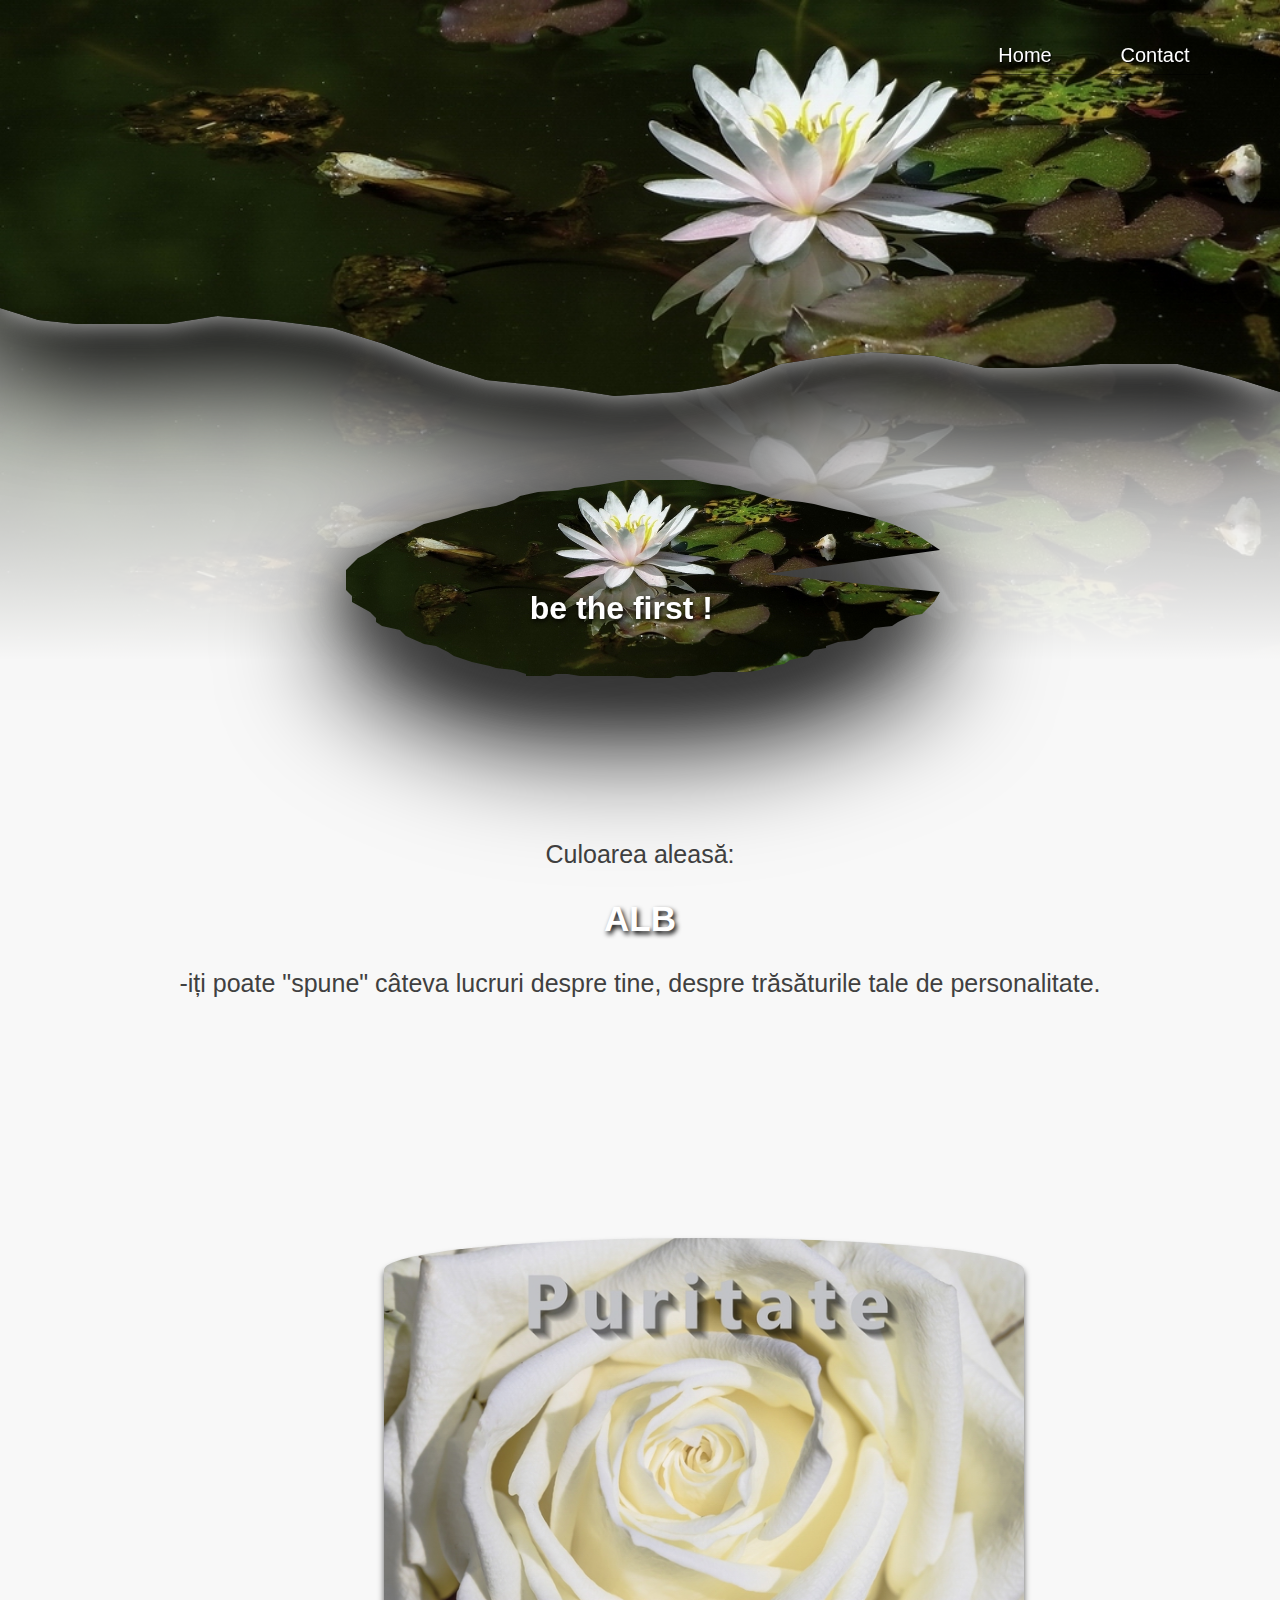
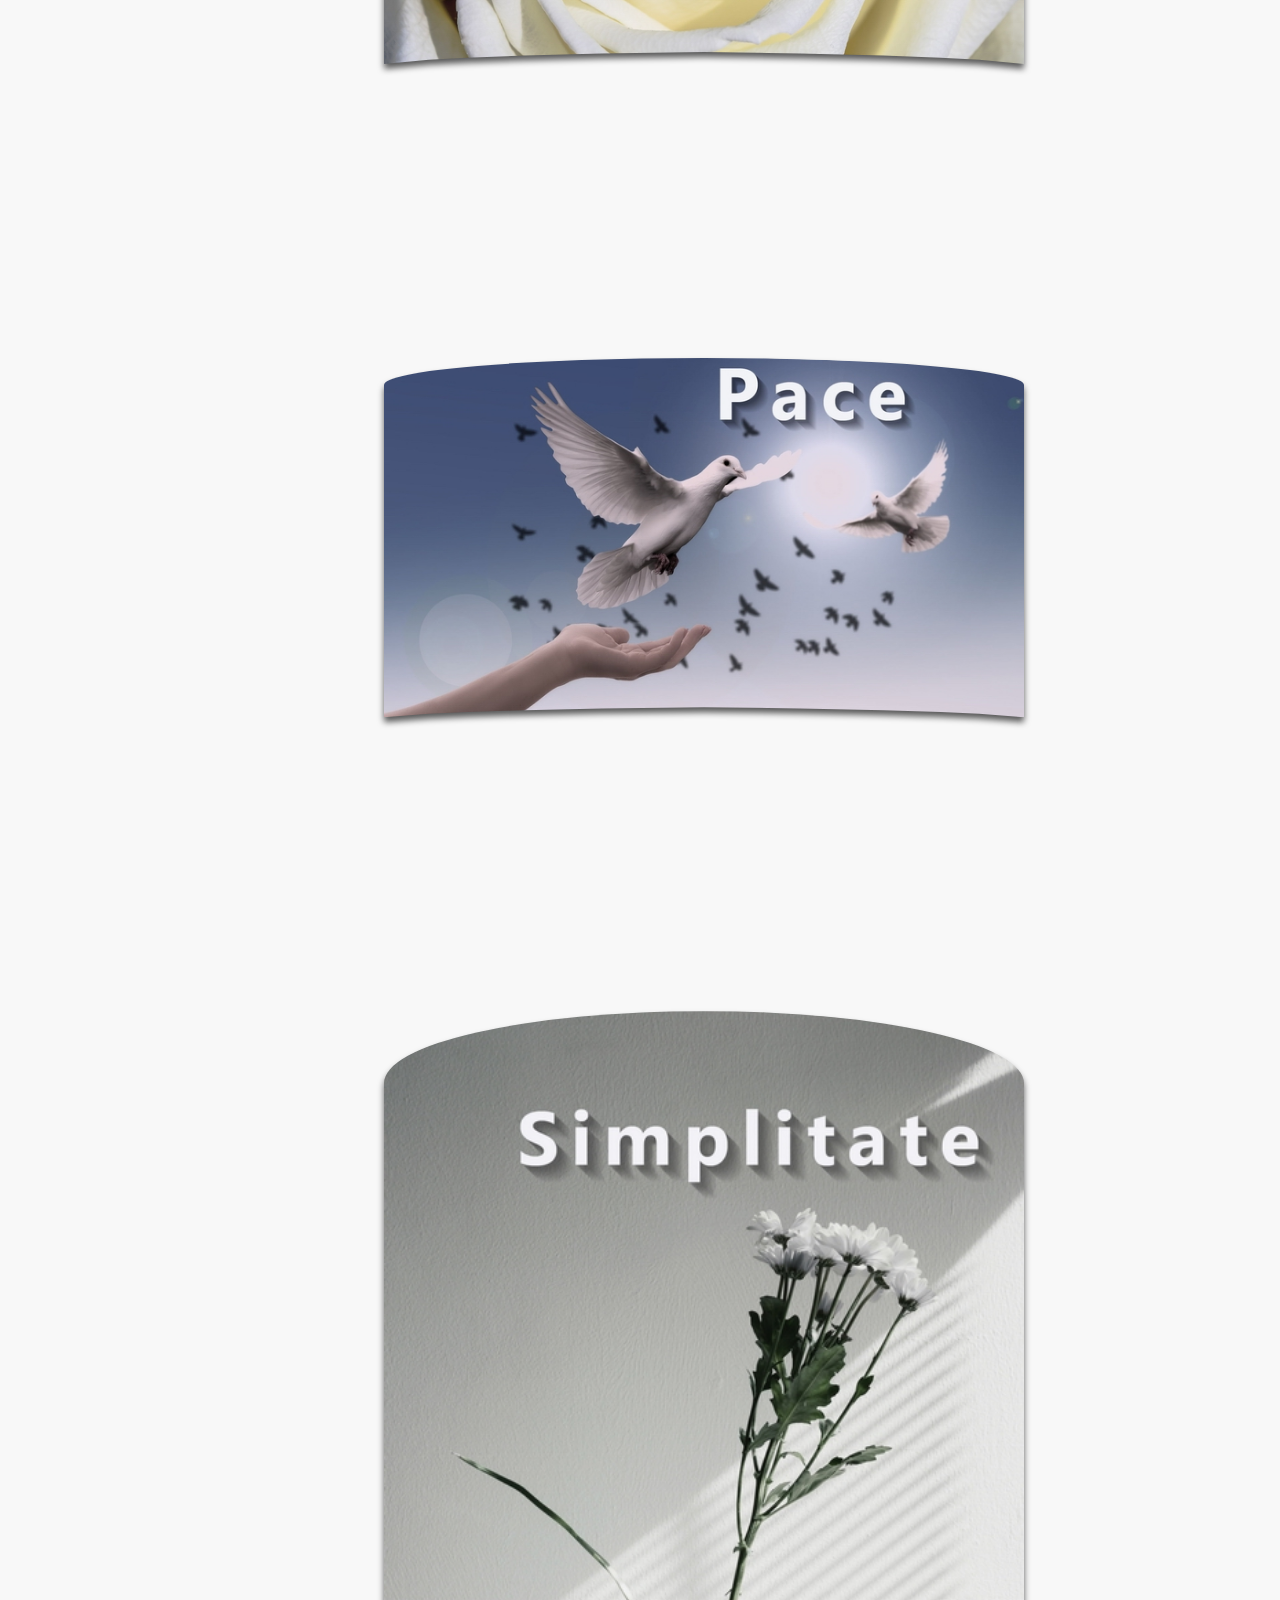
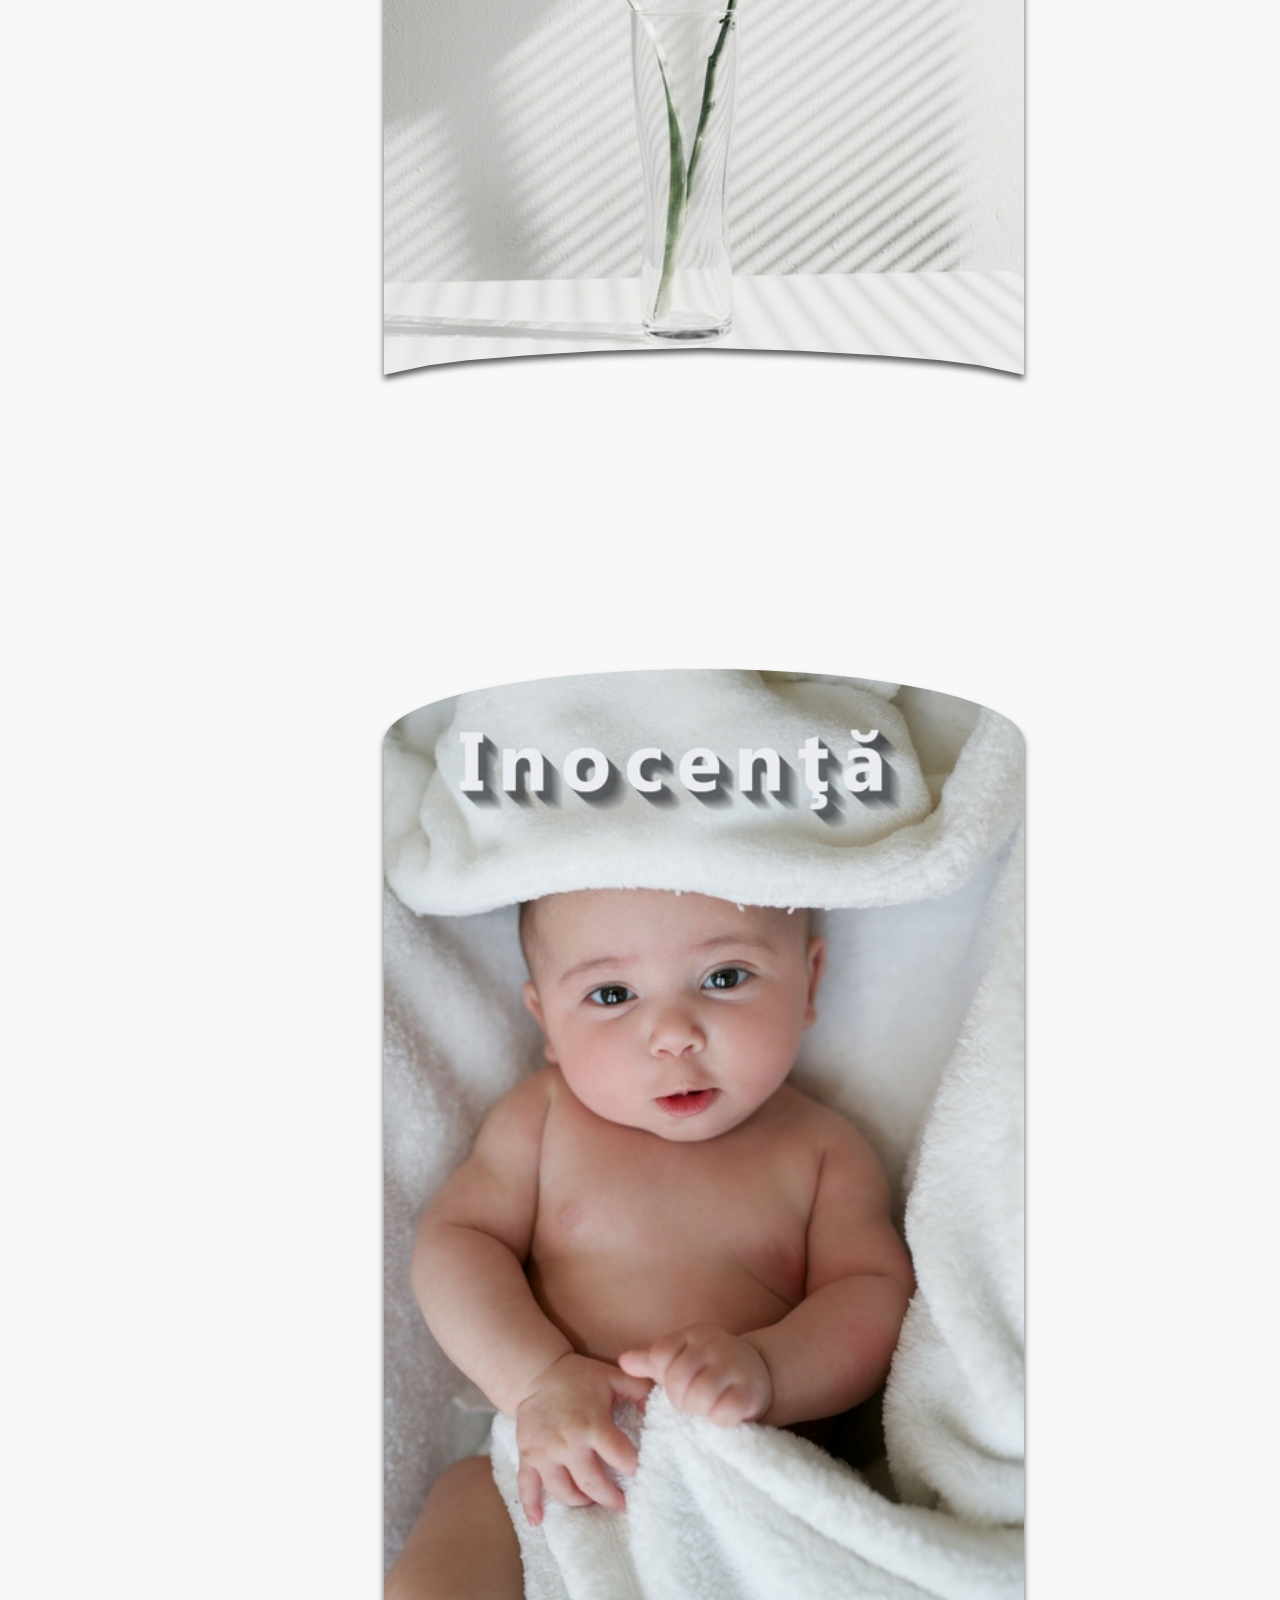
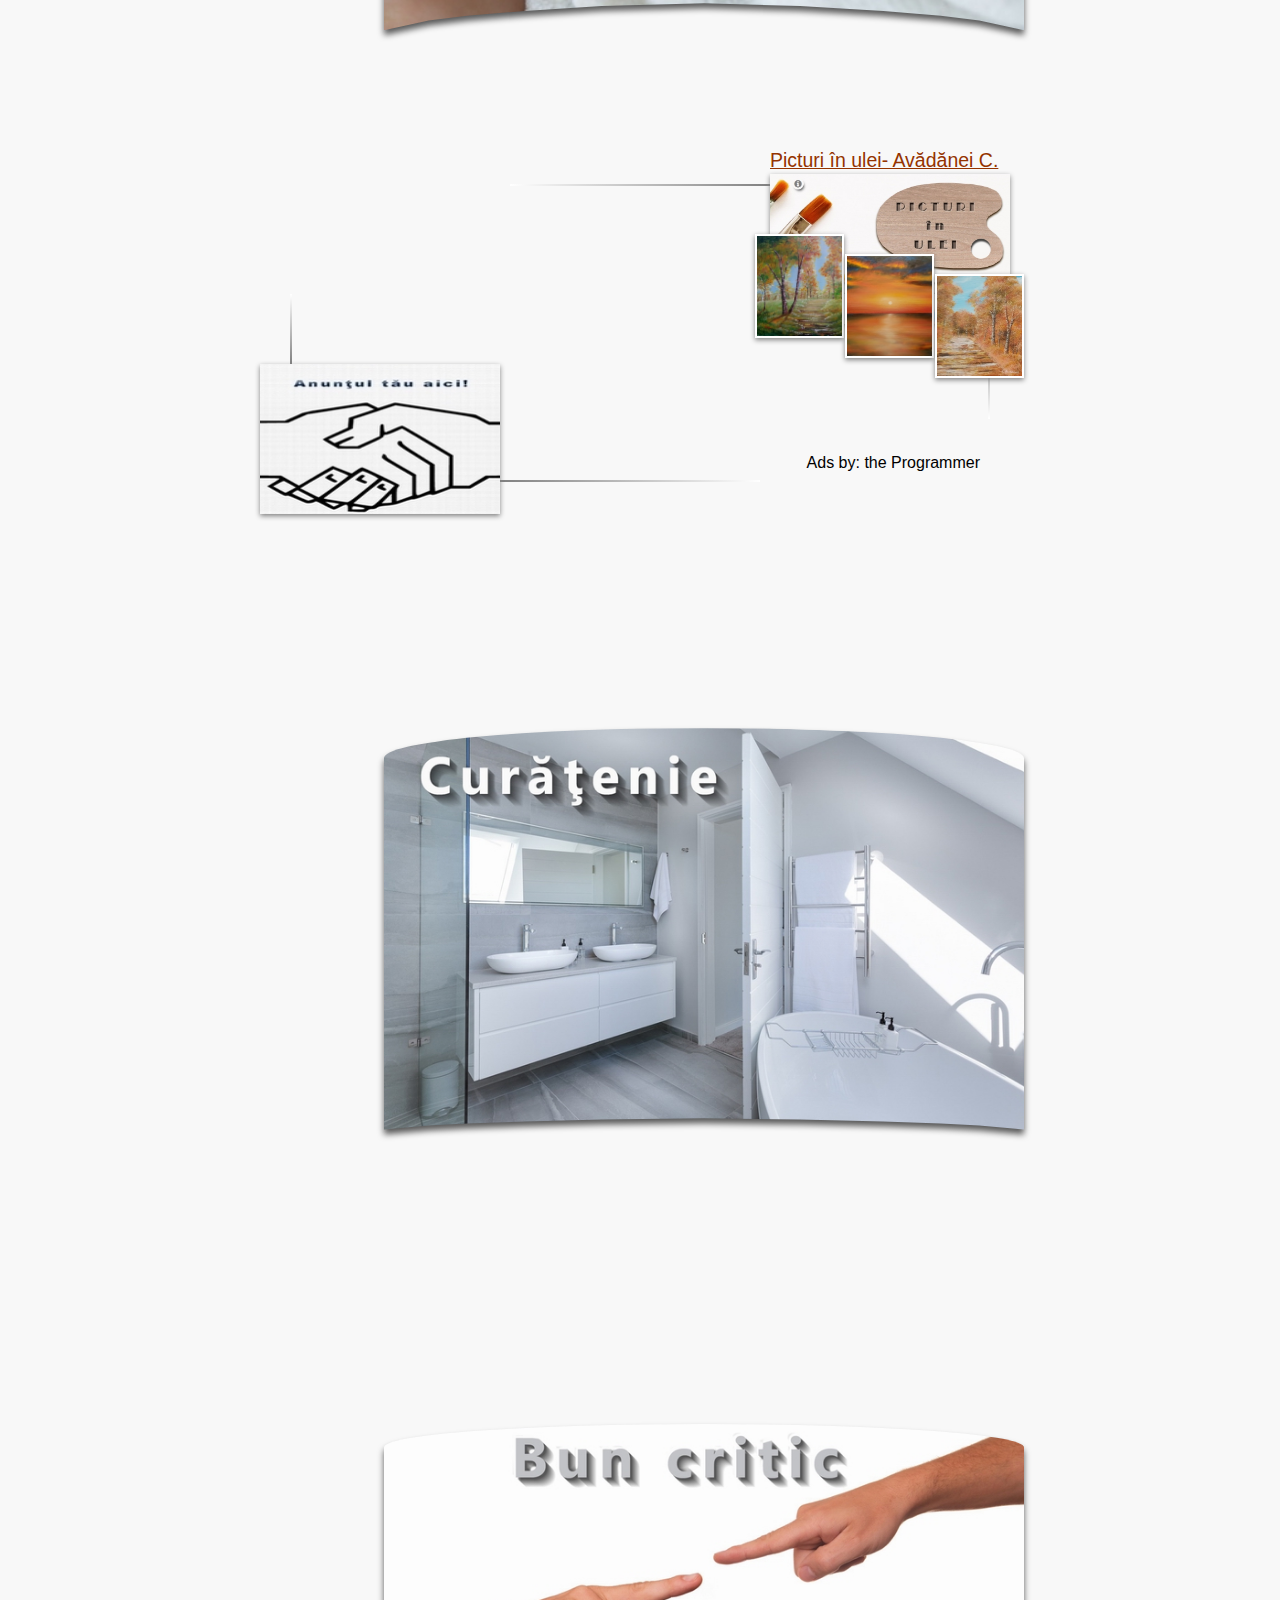
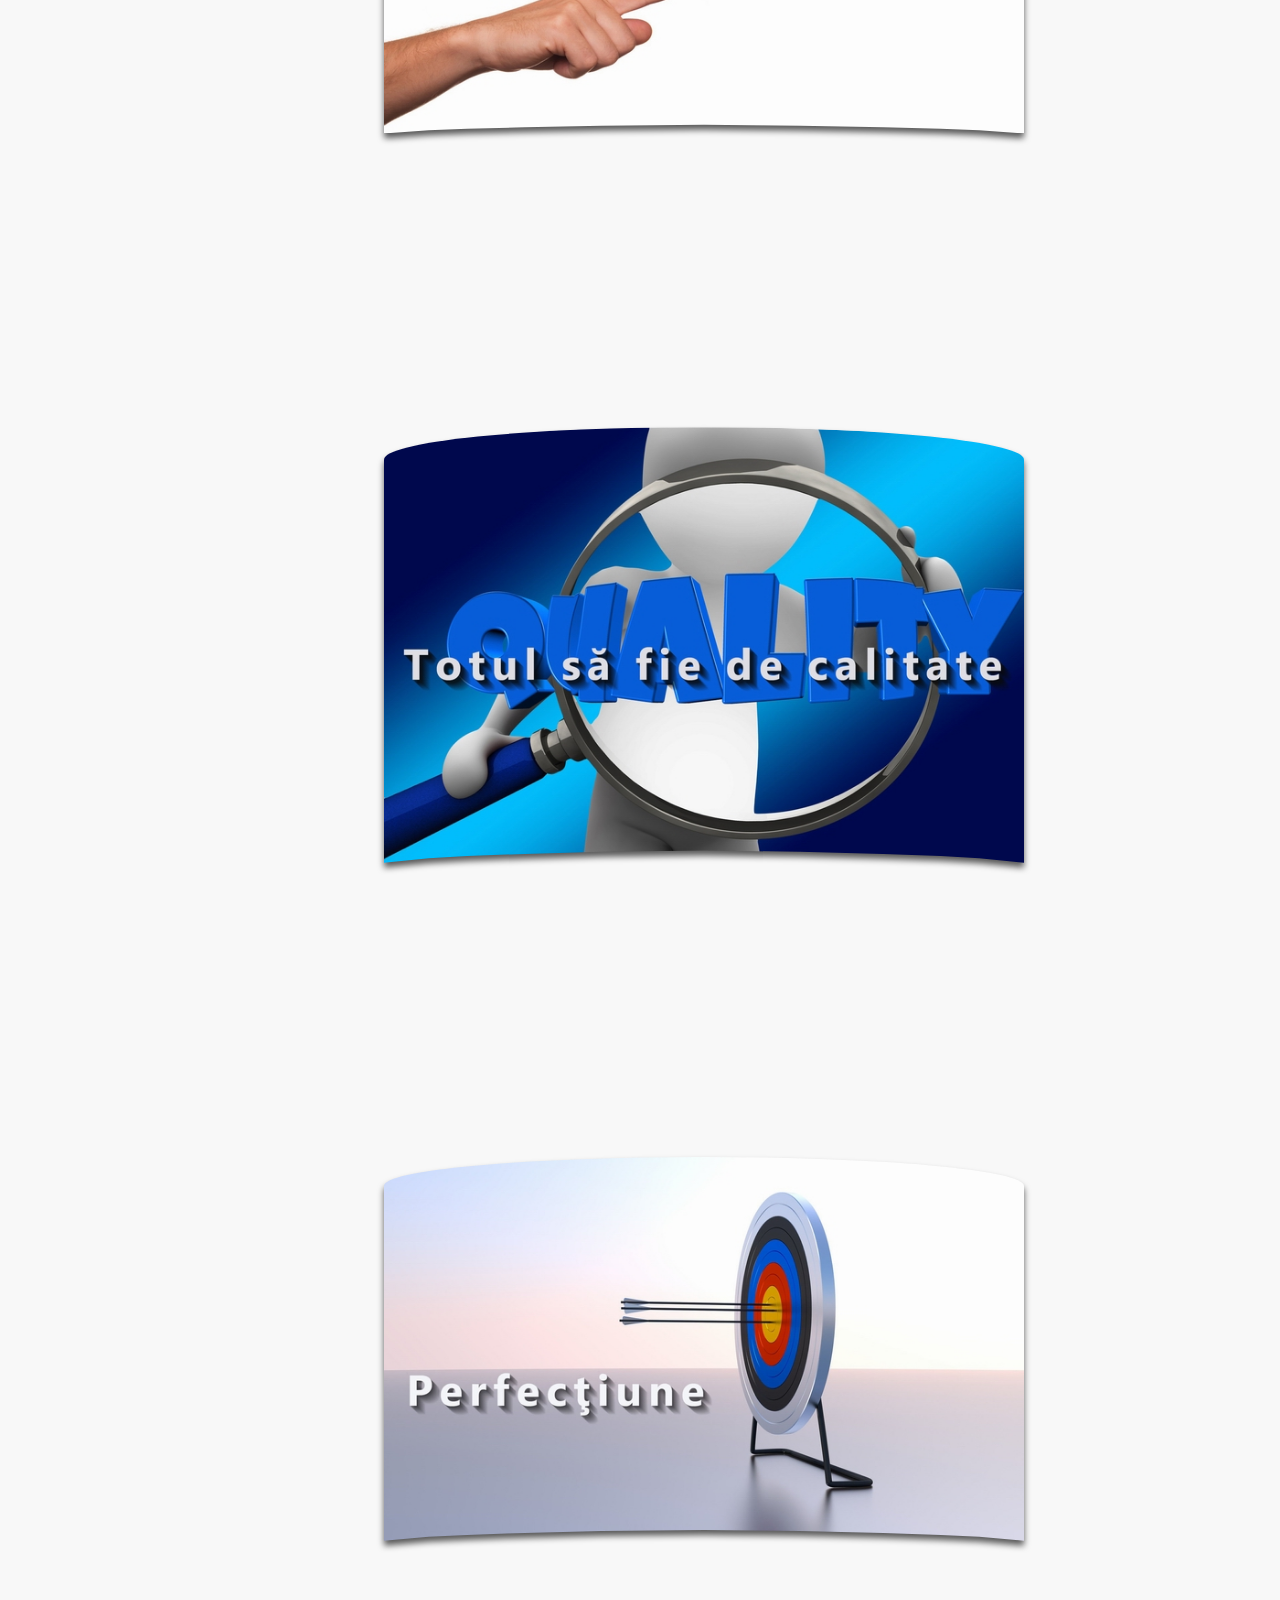
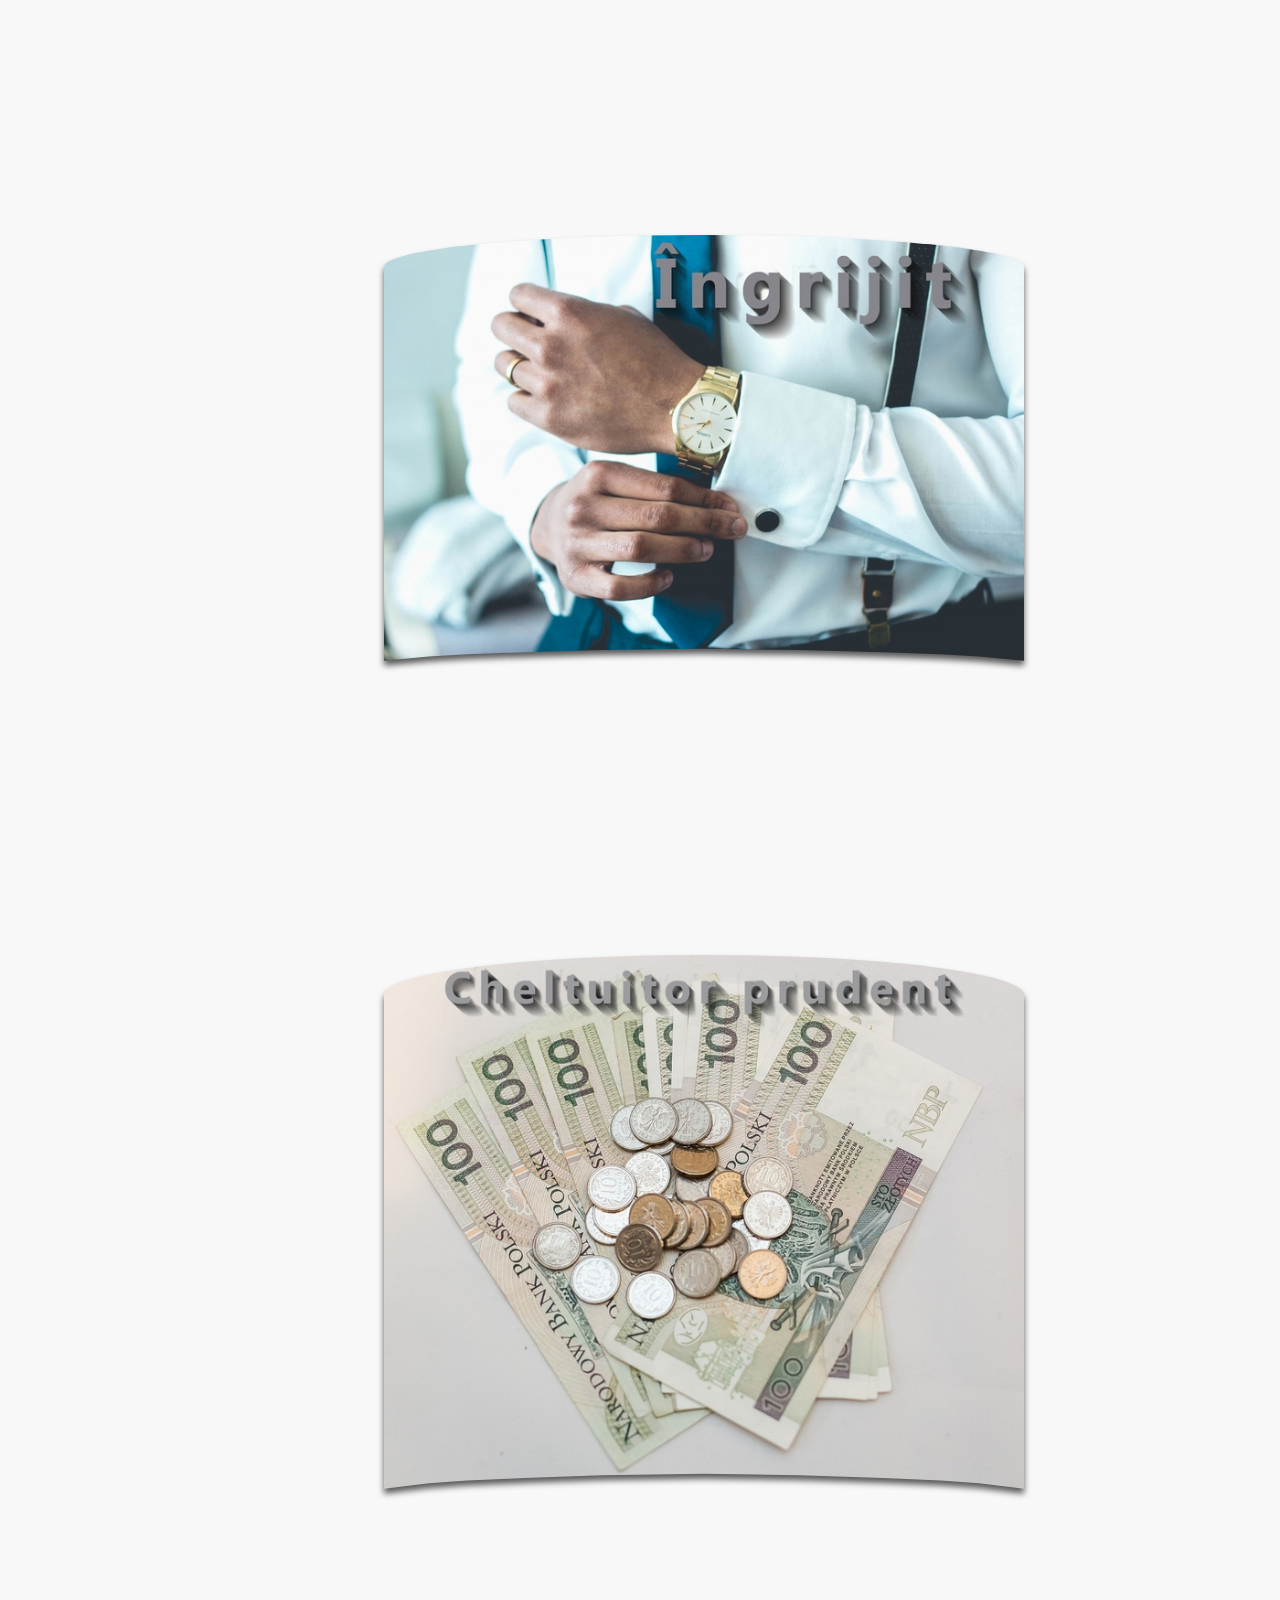
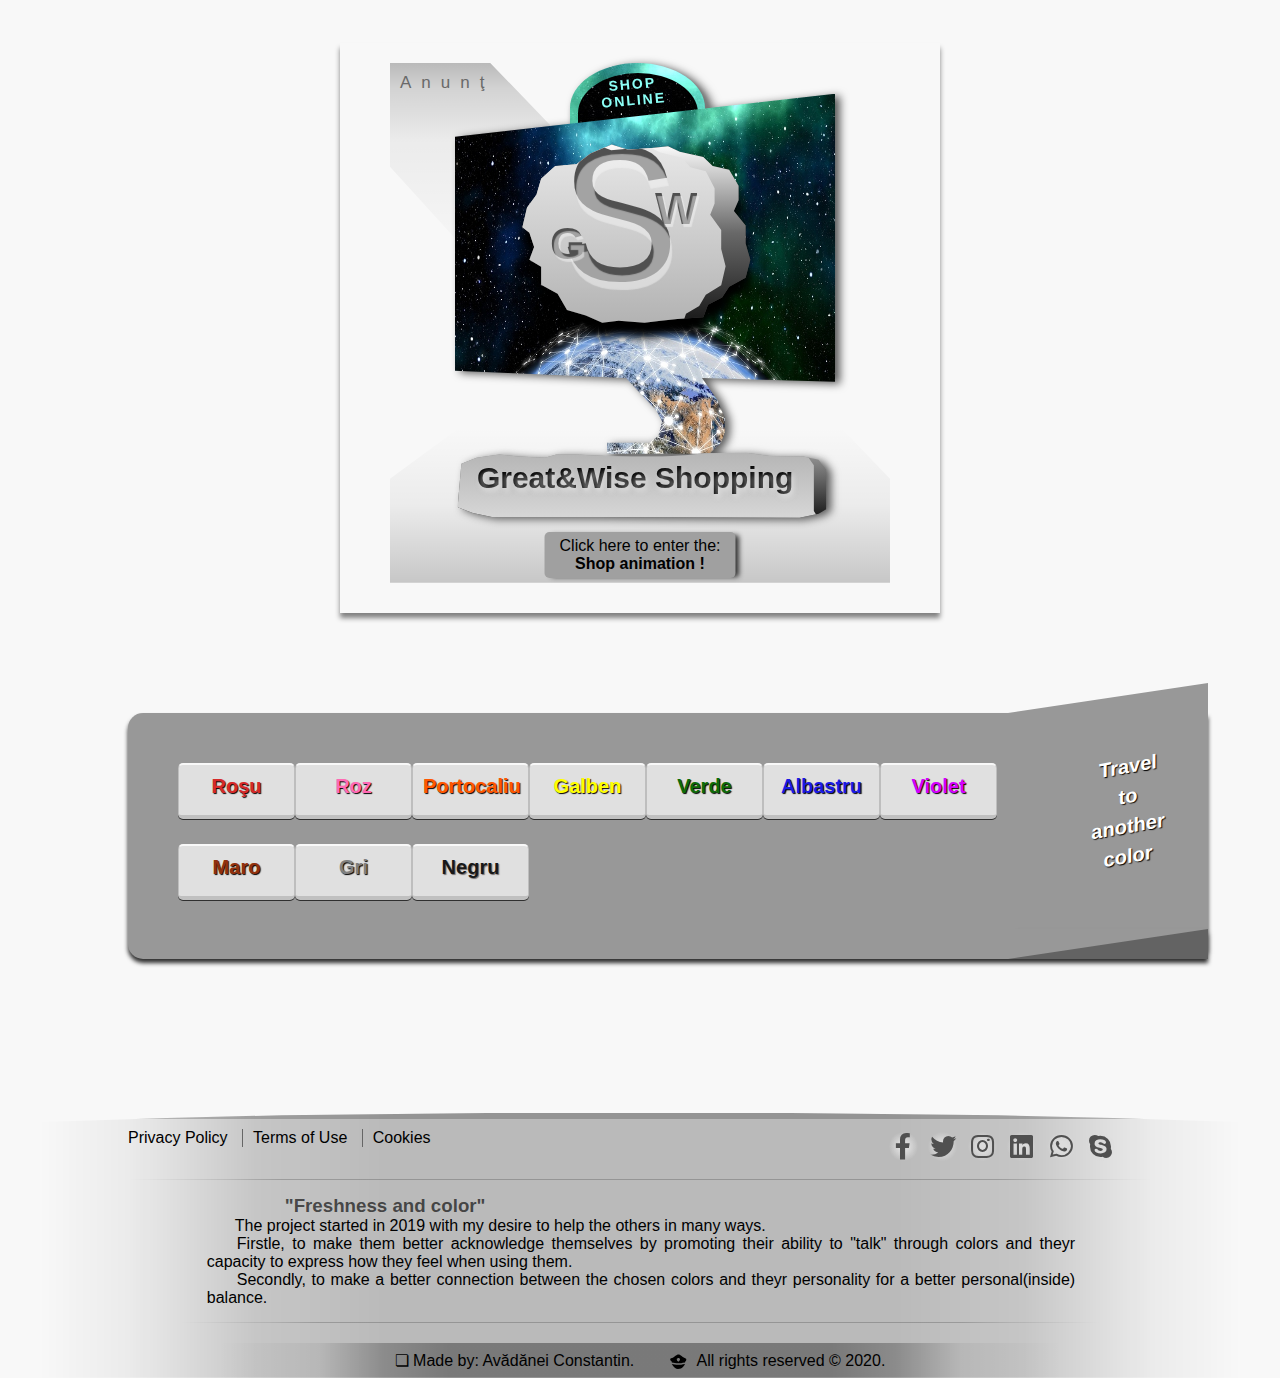
<file: alb/alb.html>
<!DOCTYPE html>
<head>
   <meta charset="UTF-8">
   <meta name="viewport" content="width=device-width, initial-scale=0.5">
   <title>Prospeţime şi culoare - Alb</title>
   <link rel="stylesheet" type="text/css" href="css/alb.css">
   <link rel="stylesheet" href="https://use.fontawesome.com/releases/v5.8.2/css/all.css">
   <link rel="Shortcut icon" href="imagini/favicon.ico">
</head>
<body>
   <div id="imagineOglinda"></div>
   <div id="headerWrapper">
      <div class="shadowHeaderImageBack">
         <div id="headerImageBack"></div>
      </div>
      <div id="headerImage"></div>
      <div id="navigare">
         <nav>
            <ul>
               <li><a href="../contact/formpage.html">Contact</a></li>
               <li><a href="../index.html">Home</a></li>
            </ul>
         </nav>
      </div>
      <div class="umbraHeaderTitle">
         <div id="headerTitle">
            <h1> Be fresh and <span>be the first ! </span> </h1>
         </div>
      </div>
      <!-- sfarsit de: headerWrapper -->
   </div>
   <div class="mainWrapper">
   <div id="navigare_fix">
      <a href="#">
         <div class="intoarceTop"></div>
      </a>
      <div class="homeFix">
         <a href="../index.html"> <i class="fa fa-home"></i> </a>
      </div>
      <div class="contactFix">
         <a href="../contact/formpage.html"> <i class="fa fa-envelope" style="font-size:18px;"></i> </a>
      </div>
   </div>
   <div class="culoareaAleasa">
      <p>Culoarea aleasă:</p>
      <h5> ALB</h5>
      <p> -iți poate "spune" câteva lucruri despre tine, despre trăsăturile tale de personalitate. </p>
   </div>
   <div class="containerImagini">
<!--       <div class="containerAnunturi">
         <div class="anunt1">
            <a href="https://picturiavadanei.github.io/picturi/">
               <p>Picturi în ulei- Avădănei C.</p>
            </a>
            <div class="pictura1" img src="imagini/mici/1.jpg" alt="..."></div>
            <div class="pictura2" href="imagini/2.jpg"></div>
            <div class="pictura3"></div>
         </div>
         <div class="anunt2"></div>
      </div> -->
      <div class="imagini">
         <a class="poze" href="imagini/1.jpg"><img src="imagini/mici/1.jpg" alt="..."></a>
         <a class="poze" href="imagini/2.jpg"><img src="imagini/mici/2.jpg" alt="..."></a>
         <a class="poze" href="imagini/3.jpg"><img src="imagini/mici/3.jpg" alt="..."></a>
         <a class="poze" href="imagini/4.jpg"><img src="imagini/mici/4.jpg" alt="..."></a>
      </div>
      <div class="containerAnunturi2">
         <div class="linieColtDreaptaSus"></div>
         <div class="linieColtDreaptaMijloc"></div>
         <div class="anunt1">
            <a href="https://picturiavadanei.github.io/picturi/">
               <p>Picturi în ulei- Avădănei C.</p>
            </a>
            <div class="pictura1"></div>
            <div class="pictura2"></div>
            <div class="pictura3"></div>
         </div>
         <div class="linieColtStangaMijloc"></div>
         <div class="linieColtStangaJos"></div>
         <div class="anunt2"></div>
         <div class="textAnunturi">
            <p>Ads by: the Programmer</p>
         </div>
      </div>
      <div class="imagini">
         <a class="poze" href="imagini/5.jpg"><img src="imagini/mici/5.jpg" alt="..."></a>
         <a class="poze" href="imagini/6.jpg"><img src="imagini/mici/6.jpg" alt="..."></a>
         <a class="poze" href="imagini/7.jpg"><img src="imagini/mici/7.jpg" alt="imagine7"></a>
         <a class="poze" href="imagini/8.jpg"><img src="imagini/mici/8.jpg" alt="imagine8"></a>
         <a class="poze" href="imagini/9.jpg"><img src="imagini/mici/9.jpg" alt="imagine9"></a>
         <a class="poze" href="imagini/10.jpg"><img src="imagini/mici/10.jpg" alt="imagine10" width="450px"></a>
      </div>
   </div>
   <!-- ~~~~~~~~~~~~~~~~~~~~~~~~ reclama jos ~~~~~~~~~~~~~~~~~~~~~~~~~~~~~~~~~~~~~~~~~~~~~~ -->
   <div class="containerReclama">
      <div class="anuntReclama">
         <p>Anunţ</p>
         <div class="butonContainerBalanta">
            <a href="../animatieShop/balanta.html" style="text-decoration: none;"> <span> Click here to enter the: <br><b> Shop animation !</b> </span></a>
         </div>
      </div>
      <div class="containerFurtunaLogo">
         <div class="semiovalOnline">
            <span>
               <p><b> SHOP <br> ONLINE</b></p>
            </span>
         </div>
         <div class="imagineFurtunaLogo"> </div>
         <div class="containerPiatraLogo">
            <div class="piatraBaza">
               <div class="borduraPiatra1">
                  <div class="borduraPiatra2">
                     <div class="piatraLogo">
                        <p class="literaS"><span>S</span></p>
                        <p class="literaG">
                           <span>
                              <b>
                                 G
                           </span>
                        </p>
                        <p class="literaW"><span>W</b></span></p>
                     </div>
                  </div>
               </div>
            </div>
         </div>
         <div class="bazaTextPiatra">
            <div class="textPiatra">
               <p><b> Great&Wise Shopping </b></p>
            </div>
         </div>
         <!-- sfarsit container furtuna logo -->
      </div>
   </div>
   <!-- ~~~~~~~~~~~~~~~~~~~~~~~~~~~~~~~~~~~~~~~~~~~ alege culoarea  ~~~~~~~~~~~~~~~~~~~~~~~~~~~~~~~~~~~~~~~~~~~~~~~~~~ -->
   <div id="container-alegere-culori">
      <div id="alegere-culori">
         <div class="triunghi-sus-alege"></div>
         <div class="text-alege">
            <b>
               <p>Travel <br> to <br> another <br> color
            </b>
         </div>
         <div id="agata-rosu">
            <div class="rosu culoare" onclick="animatia1(); rosu(); ">
               <p>
                  <b>
                     Roşu
               </p>
               <div id="container-avion-rosu">
               <div class="avion">
               <div class="triunghi1"></div>
               <div class="triunghi2"></div>
               <div class="triunghi3"></div>
               <div class="triunghi4"></div>
               </div>
               </div>
            </div>
         </div>
         <div id="agata-roz">
         <div class="roz culoare " onclick="animatia2();"><p>Roz</p>
         <div id="container-avion-roz">
         <div class="avion">
         <div class="triunghi1"></div>
         <div class="triunghi2"></div>
         <div class="triunghi3"></div>
         <div class="triunghi4"></div>
         </div>
         </div>
         </div>
         </div>
         <div id="agata-portocaliu">
         <div class="portocaliu culoare" onclick="animatia3();"><p>Portocaliu</p>
         <div id="container-avion-portocaliu">
         <div class="avion">
         <div class="triunghi1"></div>
         <div class="triunghi2"></div>
         <div class="triunghi3"></div>
         <div class="triunghi4"></div>
         </div>
         </div>
         </div>
         </div>
         <div id="agata-galben">
         <div class="galben culoare" onclick="animatia4();"><p>Galben</p>
         <div id="container-avion-galben">
         <div class="avion">
         <div class="triunghi1"></div>
         <div class="triunghi2"></div>
         <div class="triunghi3"></div>
         <div class="triunghi4"></div>
         </div>
         </div>
         </div>
         </div>
         <div id="agata-verde">
         <div class="verde culoare" onclick="animatia6();"><p>Verde</p>
         <div id="container-avion-verde">
         <div class="avion">
         <div class="triunghi1"></div>
         <div class="triunghi2"></div>
         <div class="triunghi3"></div>
         <div class="triunghi4"></div>
         </div>
         </div>
         </div>
         </div>
         <div id="agata-albastru">
         <div class="albastru culoare" onclick="animatia7();"><p>Albastru</p>
         <div id="container-avion-albastru">
         <div class="avion">
         <div class="triunghi1"></div>
         <div class="triunghi2"></div>
         <div class="triunghi3"></div>
         <div class="triunghi4"></div>
         </div>
         </div>
         </div>
         </div>
         <div id="agata-violet">
         <div class="violet culoare" onclick="animatia8();"><p>Violet</p>
         <div id="container-avion-violet">
         <div class="avion">
         <div class="triunghi1"></div>
         <div class="triunghi2"></div>
         <div class="triunghi3"></div>
         <div class="triunghi4"></div>
         </div>
         </div>
         </div>
         </div>
         <div id="agata-maro">
         <div class="maro culoare" onclick="animatia9();"><p>Maro</p>
         <div id="container-avion-maro">
         <div class="avion">
         <div class="triunghi1"></div>
         <div class="triunghi2"></div>
         <div class="triunghi3"></div>
         <div class="triunghi4"></div>
         </div>
         </div>
         </div>
         </div>
         <div id="agata-gri">
         <div class="gri culoare" onclick="animatia10();"><p>Gri</p>
         <div id="container-avion-gri">
         <div class="avion">
         <div class="triunghi1"></div>
         <div class="triunghi2"></div>
         <div class="triunghi3"></div>
         <div class="triunghi4"></div>
         </div>
         </div>
         </div>
         </div>
         <div id="agata-negru">
         <div class="negru culoare" onclick="animatia11();"><p style=" text-shadow: 1px 1px 1px #756F6F;">Negru</b></p>
         <div id="container-avion-negru">
         <div class="avion">
         <div class="triunghi1"></div>
         <div class="triunghi2"></div>
         <div class="triunghi3"></div>
         <div class="triunghi4"></div>
         </div>
         </div>
         </div>
         </div>
         <div id="triunghi-jos-alege"></div>
         <!-- sfarsit de -container-alegere-culori -->
      </div>
      <!-- sfarsit de: mainWrapper -->
   </div>
   <!--   ~~~~~~~~~~~~~~~~~~~~~~~~~ partea de jos a paginii  ~~~~~~~~~~~~~~~~~~~~~~~~~~ -->
   <div class="sectiuneaDeJos">
      <div class="adrese_stanga">
         <ol class="adrese">
            <li class="primul"><a class="underline">Privacy Policy</a></li>
            <li><a class="underline">Terms of Use</a></li>
            <li><a class="underline">Cookies</a></li>
         </ol>
      </div>
      <div class="butoane-media">
         <a class="btn" href="https://www.facebook.com/"> <i class="fab fa-facebook-f"></i></a>
         <a class="btn" href="https://twitter.com/"> <i class="fab fa-twitter"></i> </a>
         </a>
         <a class="btn" href="https://www.instagram.com/"> <i class="fab fa-instagram"></i> </a>
         <a class="btn" href="https://www.linkedin.com/in/constantin-av%C4%83d%C4%83nei-31a54a182/"> <i class="fab fa-linkedin"></i> </a>
         </a>
         <a class="btn" href="https://www.whatsapp.com/"> <i class="fab fa-whatsapp"></i> </a>
         <a class="btn" href="https://www.skype.com/en/"> <i class="fab fa-skype"></i> </a>
      </div>
      <div class="rezumat-proiect">
         <div class="banda-deasupra"></div>
         <div class="text-proiect">
            <h3> "Freshness and color"</h3>
               <p>The project started in 2019 with my desire to help the others in many ways. </p>
                  <p style="margin-left: 2px;"> Firstle, to make them better acknowledge themselves by promoting their ability to "talk" through colors and theyr capacity to express how they feel when using them. </p>
                  <p style="margin-left: 2px;"> Secondly, to make a better connection between the chosen colors and theyr personality for a better personal(inside) balance.
               </p>
         </div>
         <div class="banda-dedesupt"></div>
      </div>
      <div class="text-jos">
         <div class="sapcaPolitie"></div>
         <p> ❏ Made by: Avădănei Constantin.​​‍‍‎‎‌ ‎‏‏‎ ‎‏‏‎ ‎‏‏‎ ‎‏‏‎ ‎‏‏‎ ‎‏‏‎ ‎‏‏‎ ‎‏‏‎ ‎‏‏‎ ‎‏‏‎ ‎‏‏‎ ‎‏‏‎ ‎‏‏‎ ‎‏‏‎<span>All rights reserved &copy; 2020.</span> 
      </div>
      <!-- sfarsit de sectiuneaDeJos -->
   </div>
   <script src="js/alb.js"></script>
</body>
</html>
</file>
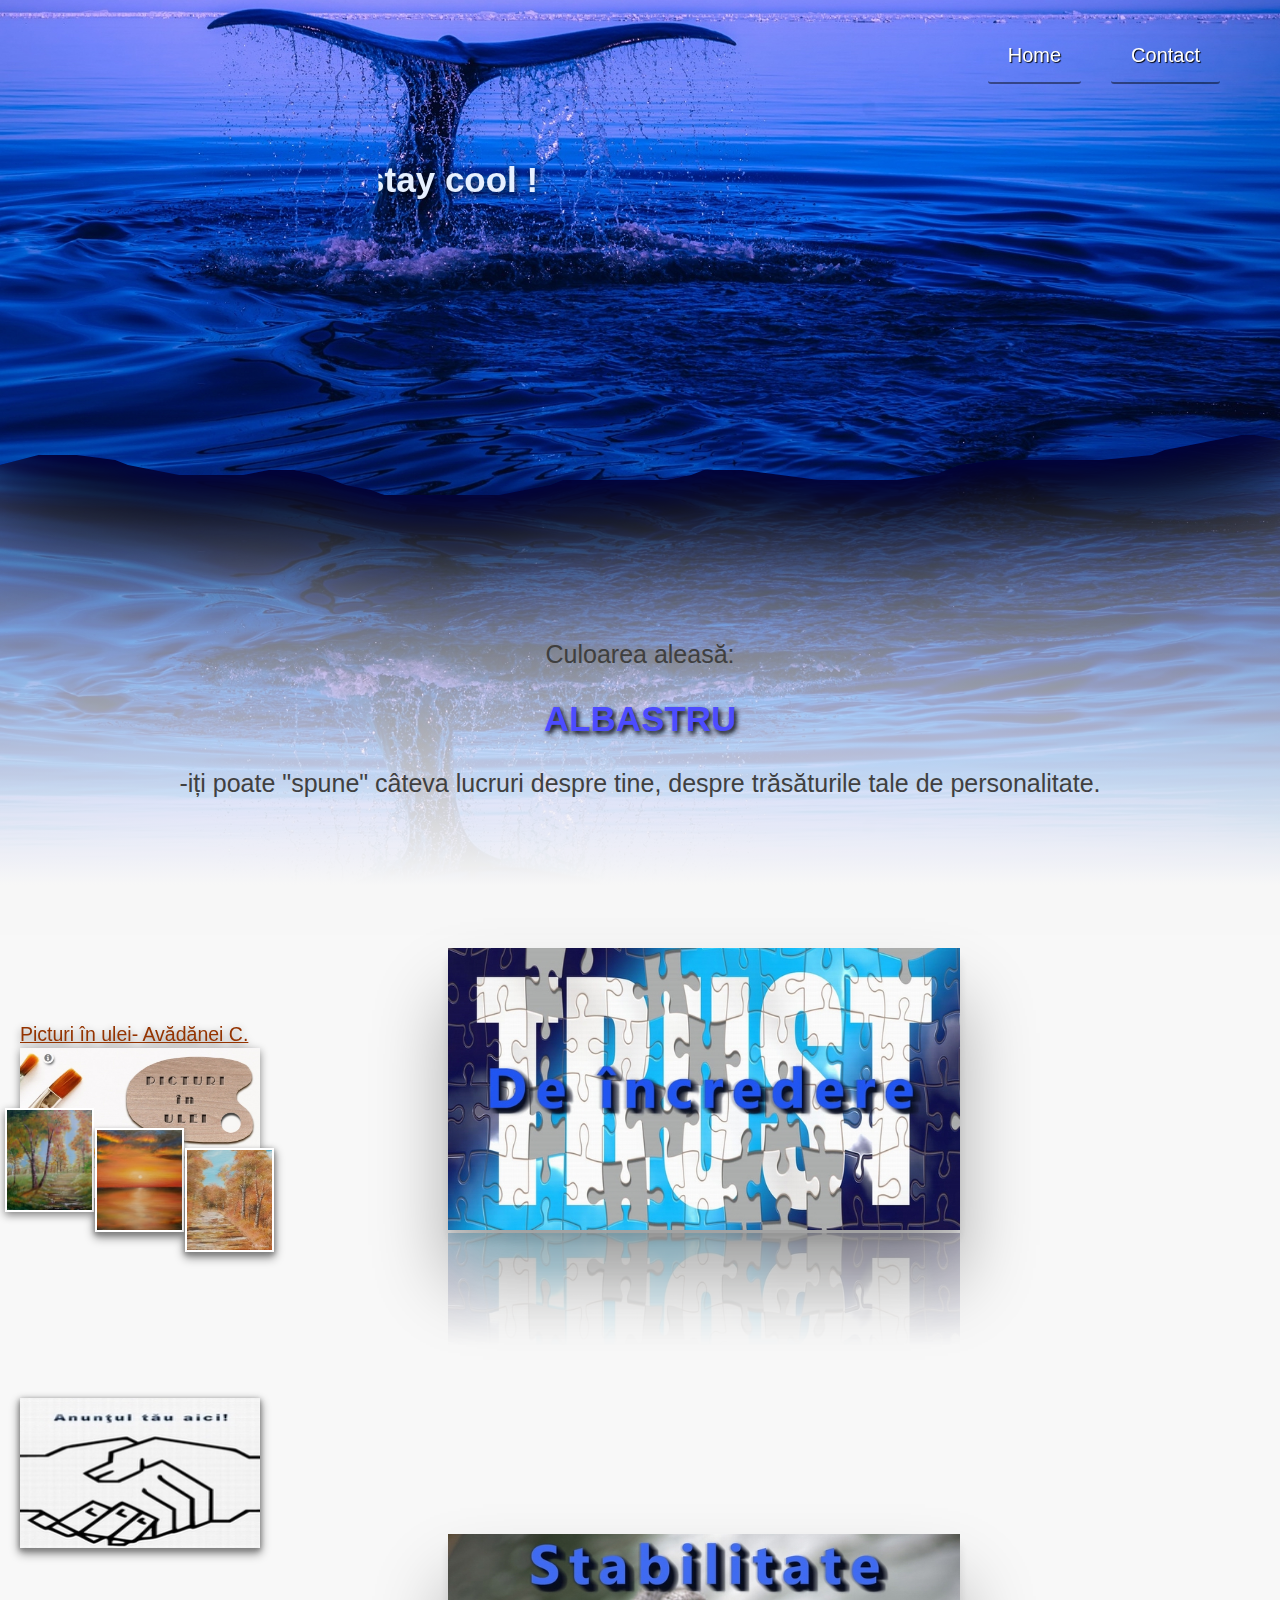
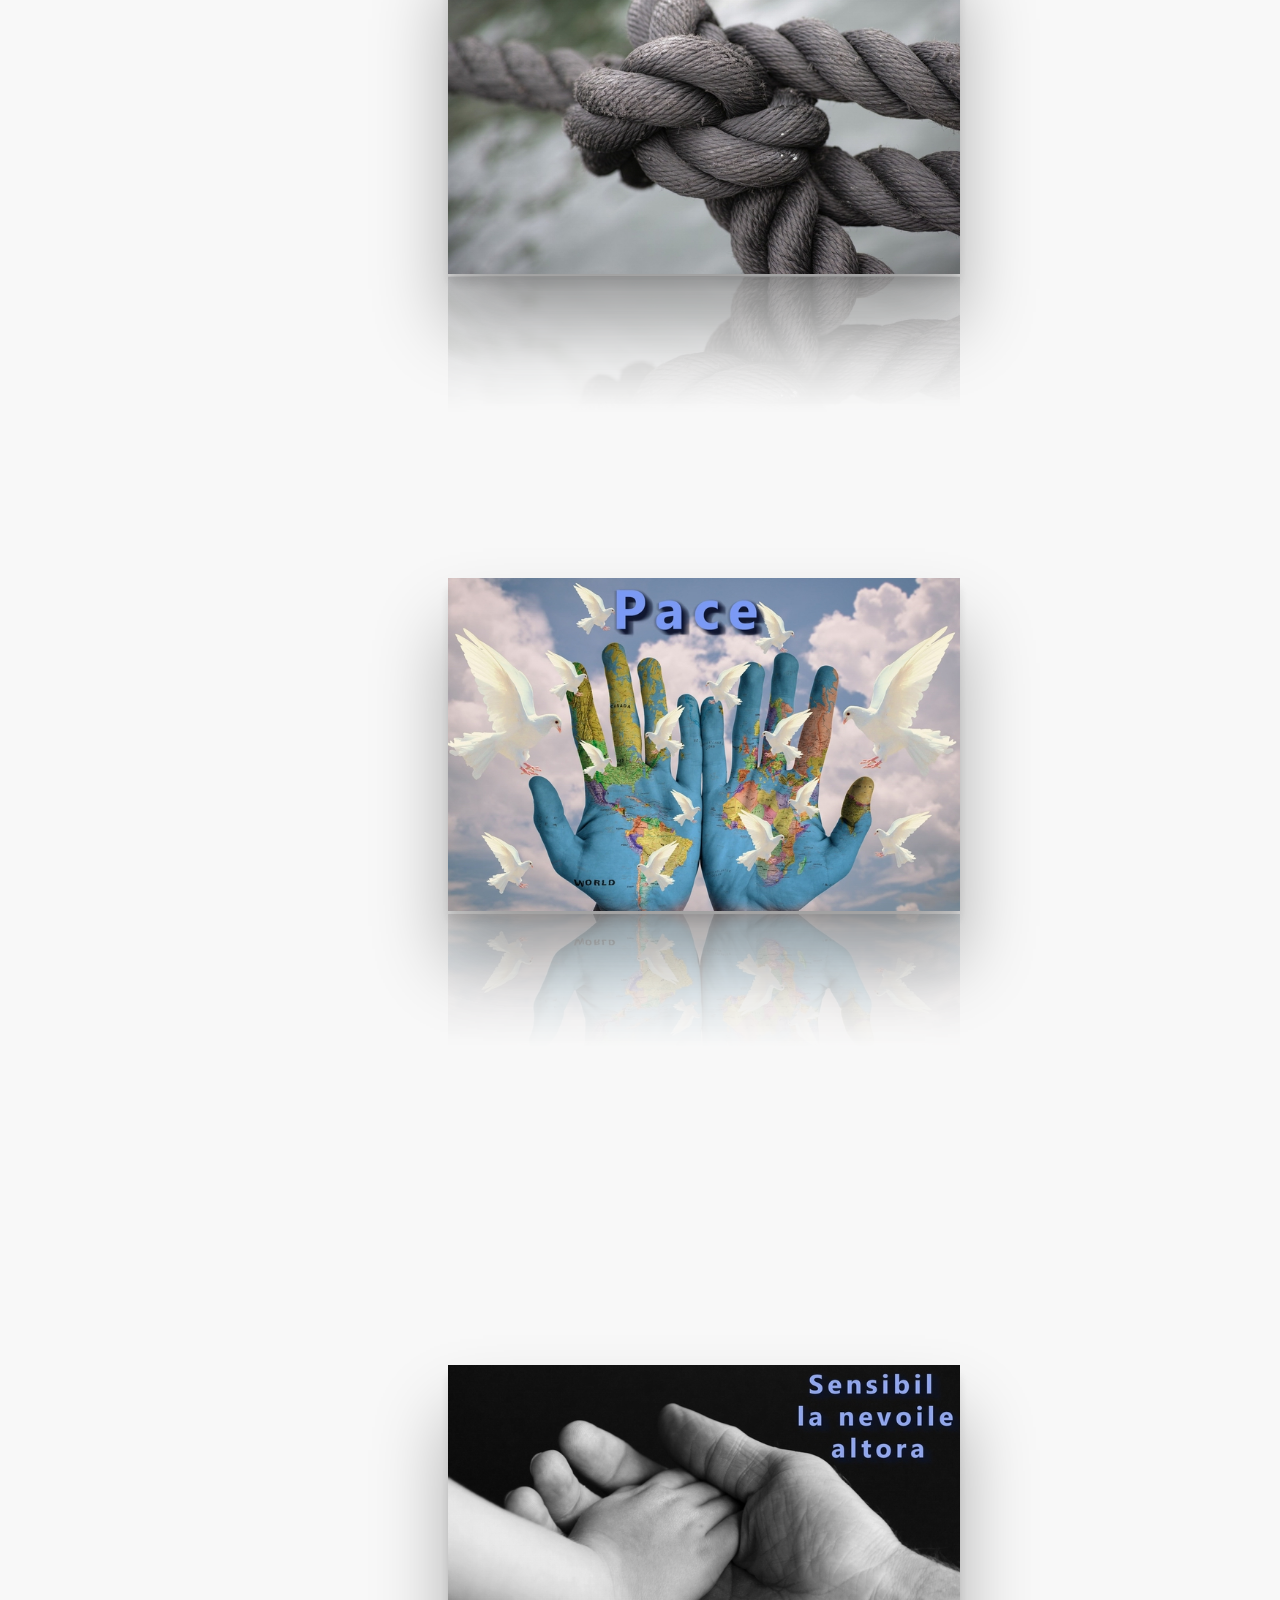
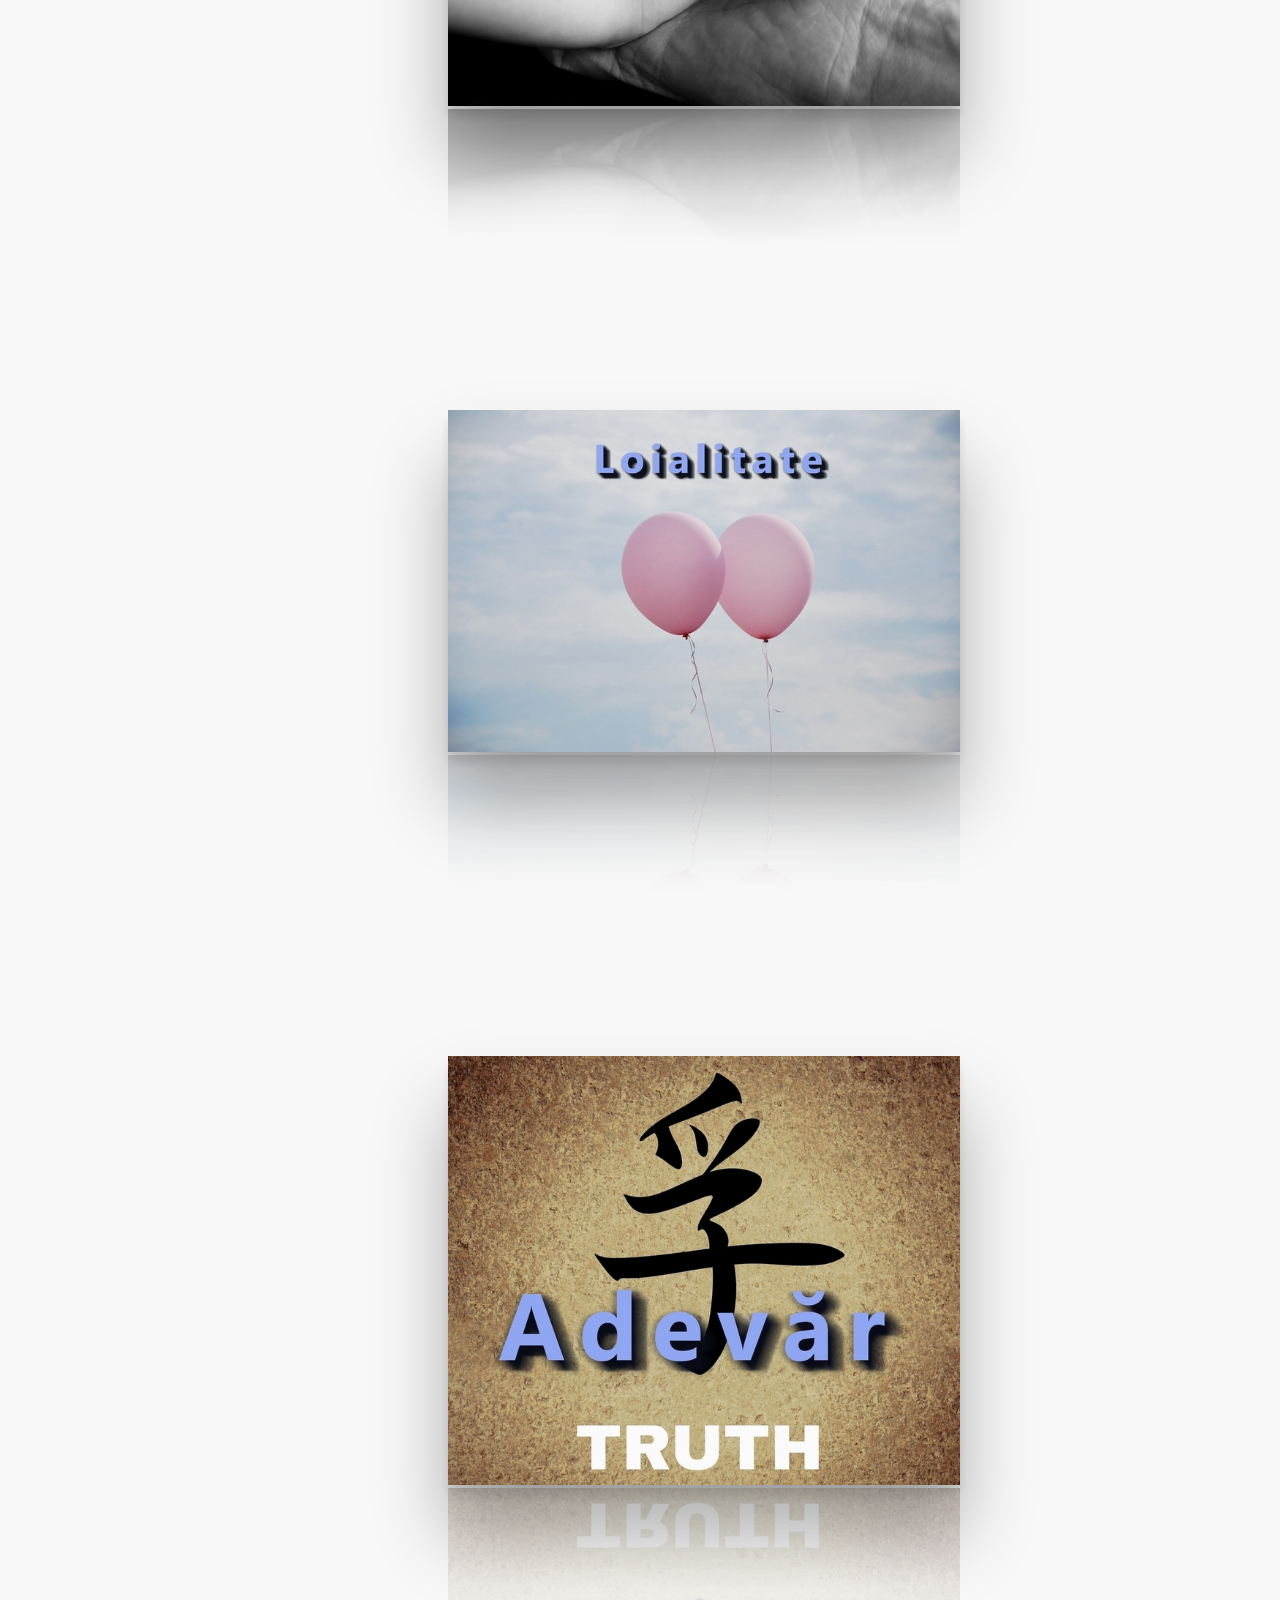
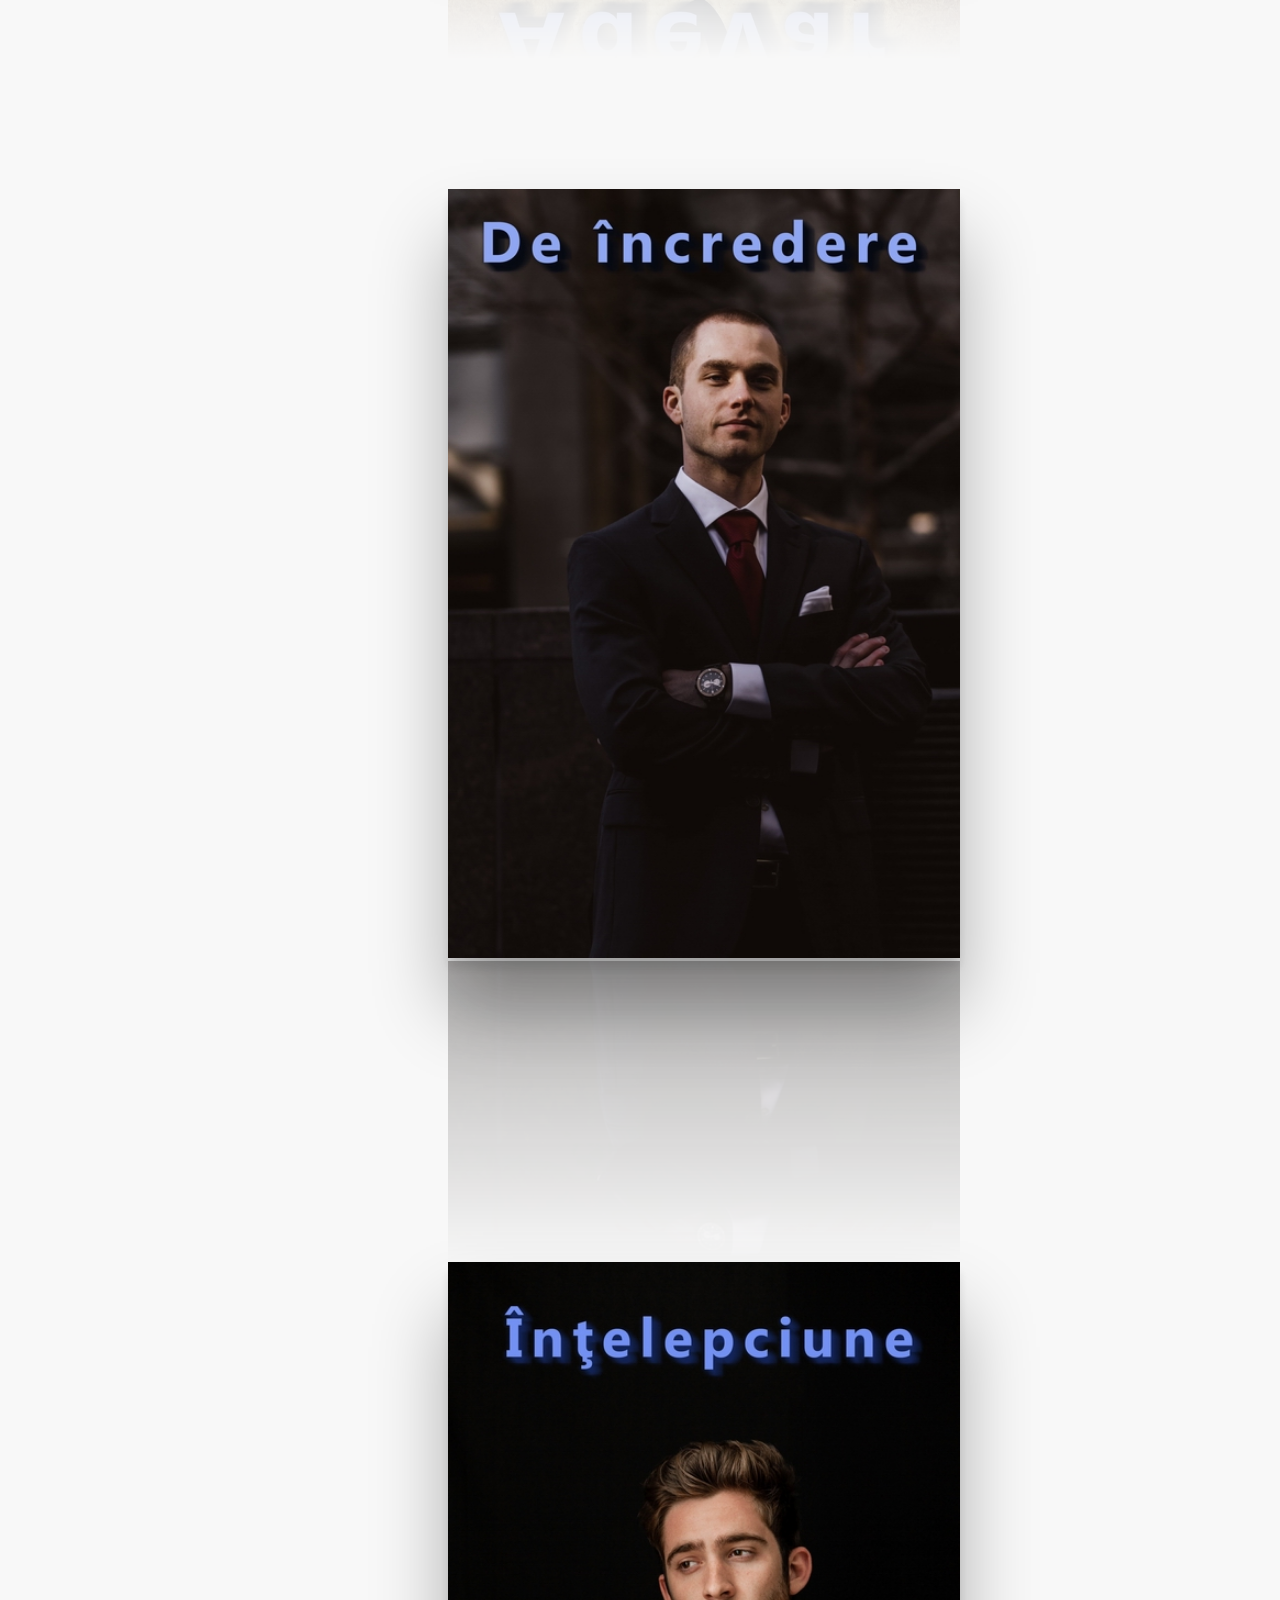
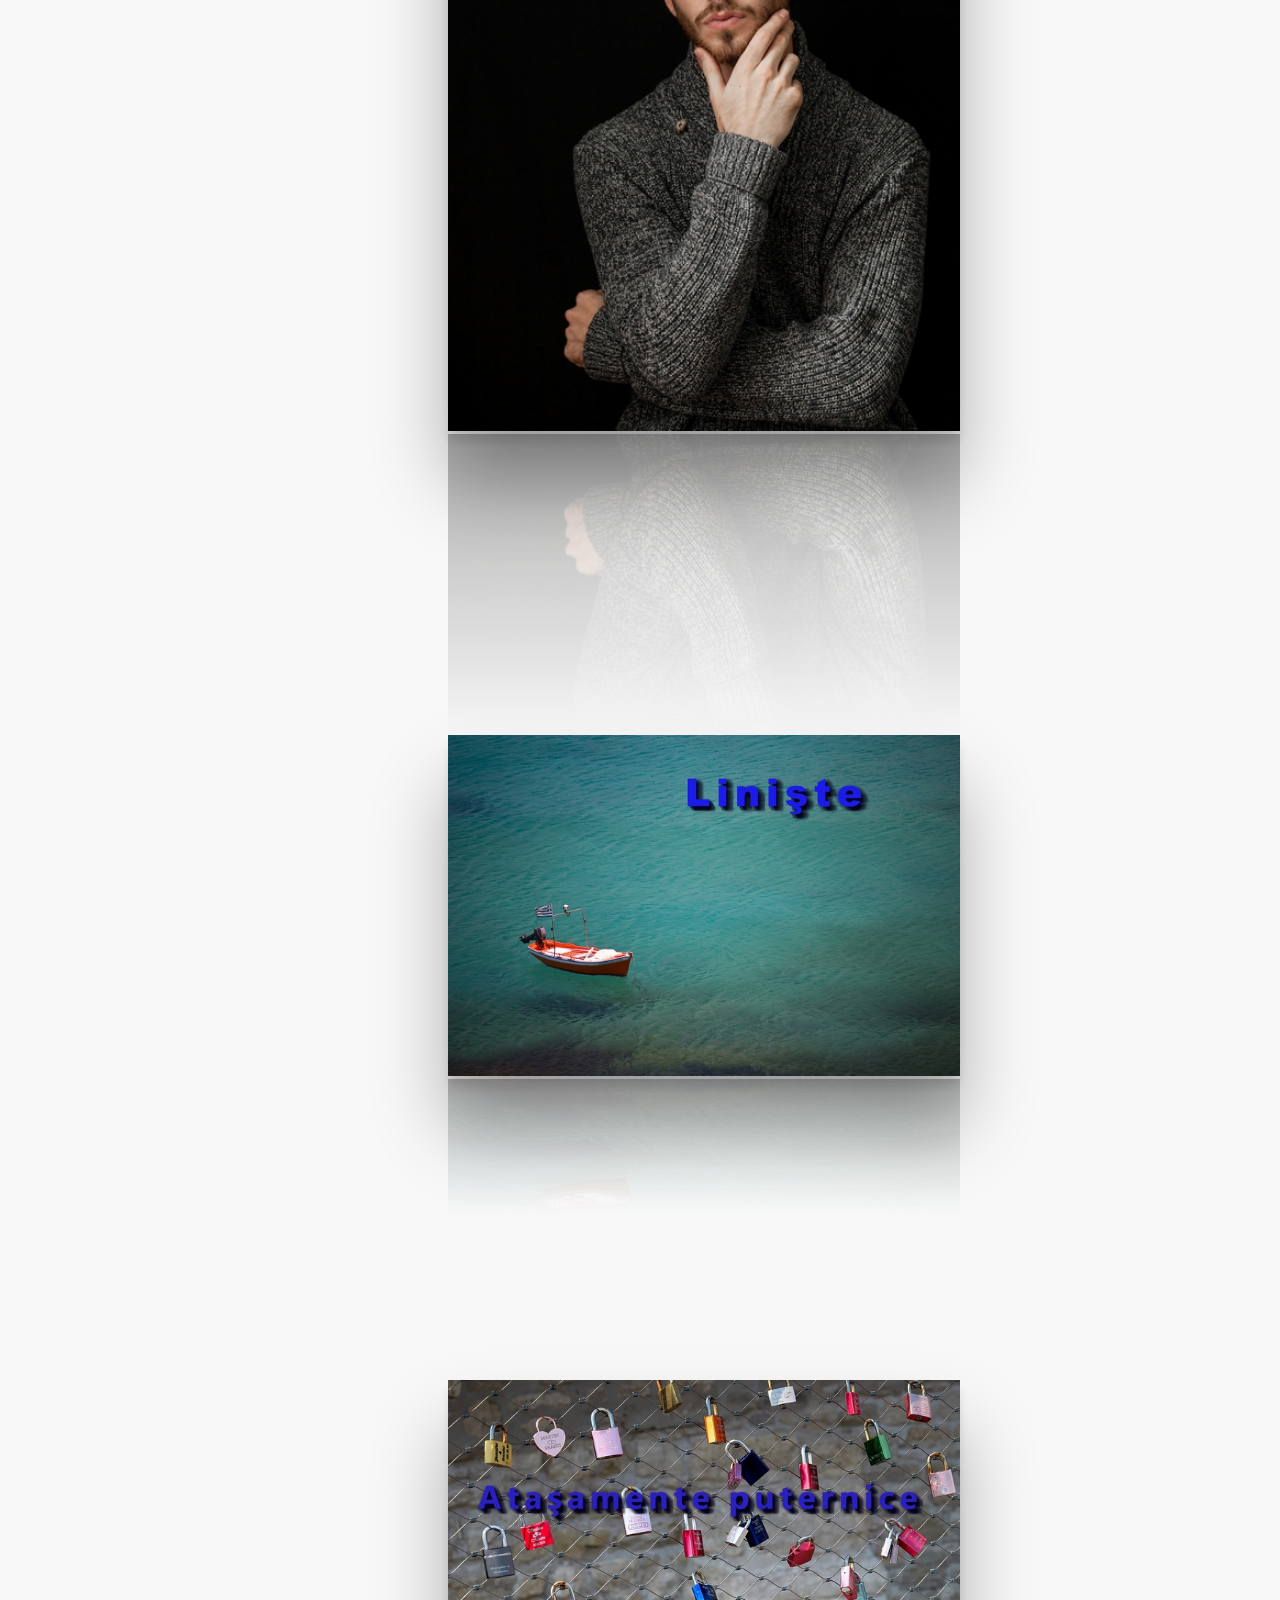
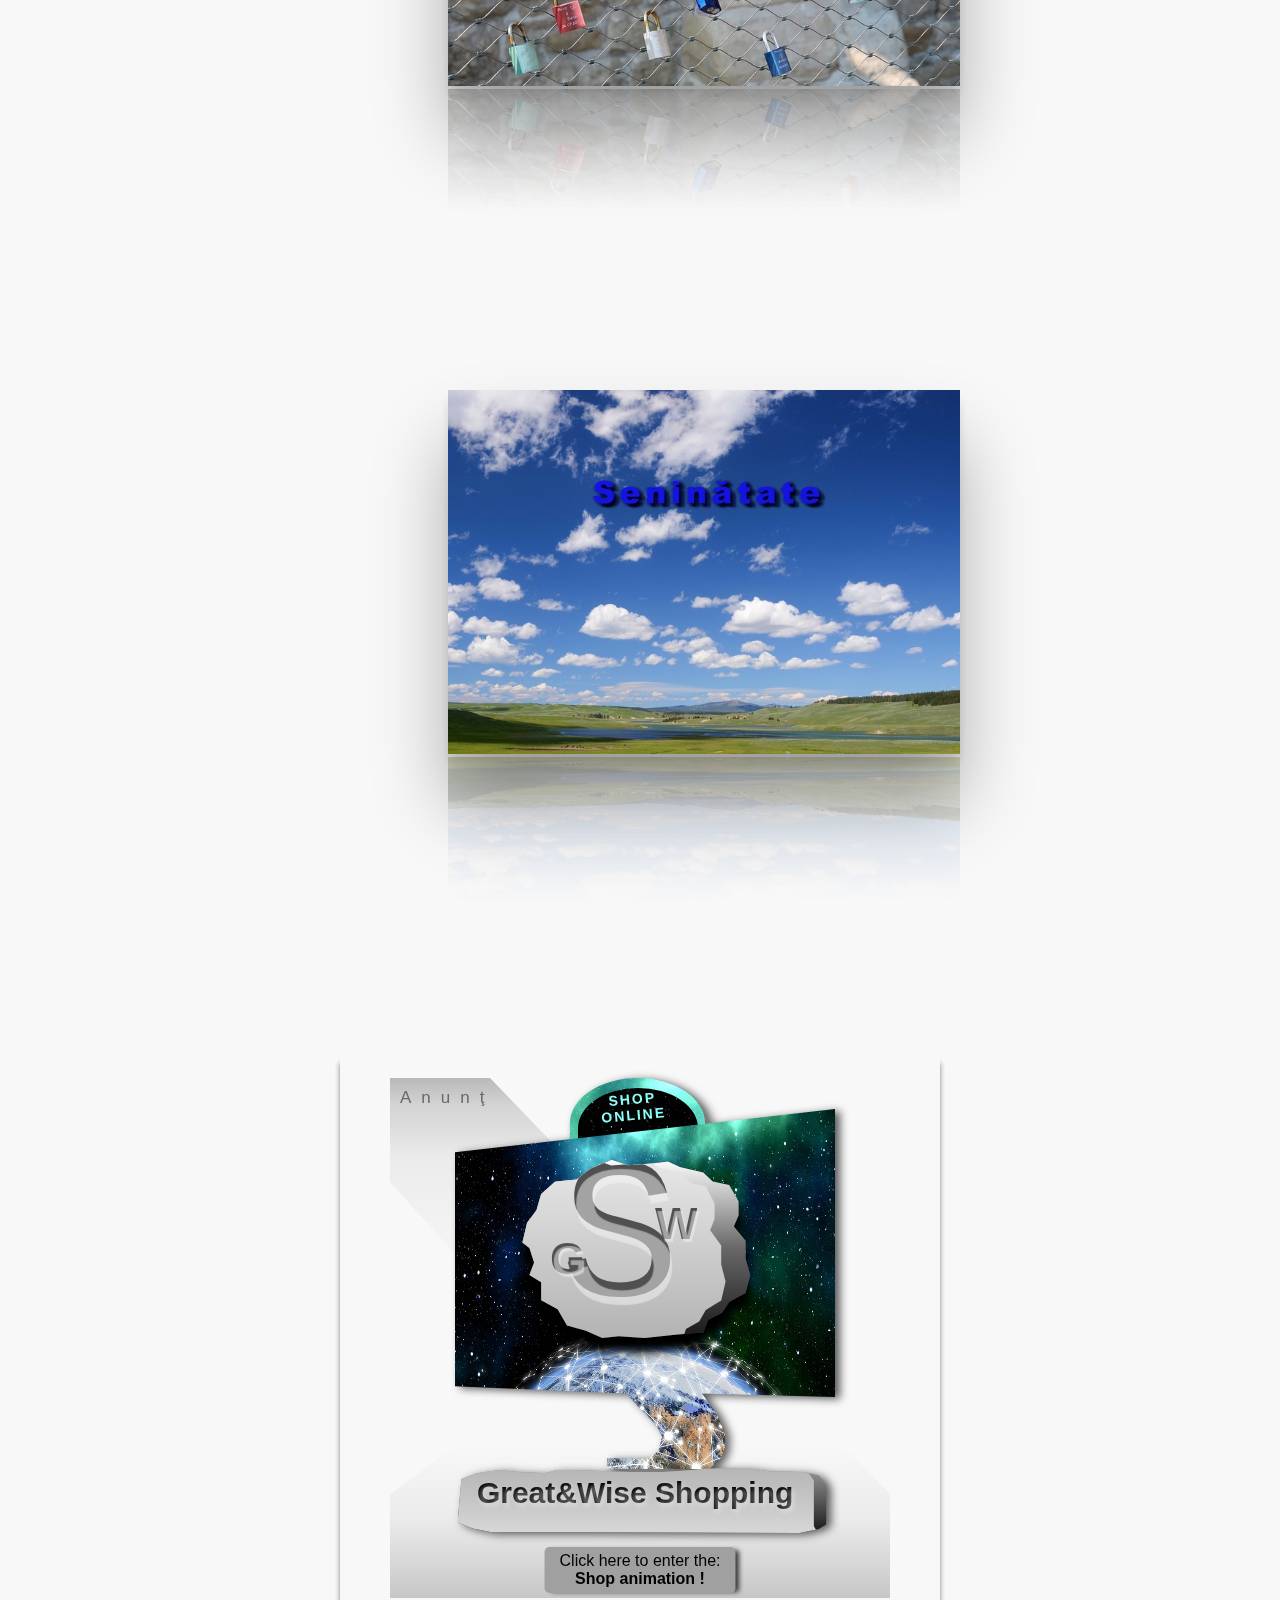
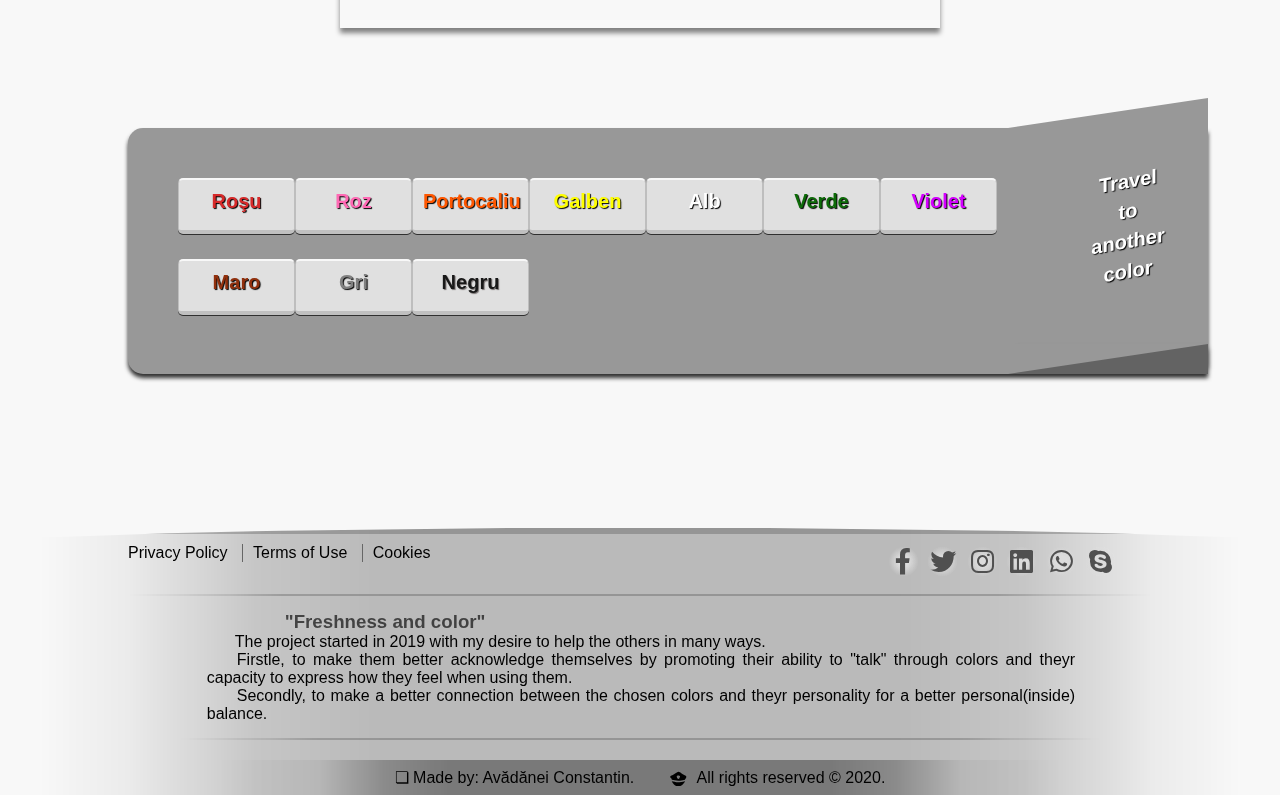
<file: albastru/albastru.html>
<!DOCTYPE html>

<head>
  <meta charset="UTF-8">
  <meta name="viewport" content="width=device-width, initial-scale=0.5">
  <title>Prospeţime şi culoare - Albastru</title>
  <link rel="stylesheet" type="text/css" href="css/albastru.css">
  <link rel="stylesheet" href="https://use.fontawesome.com/releases/v5.8.2/css/all.css">
  <link rel="Shortcut icon" href="imagini/favicon.ico"> </head>

<body>
  <div id="imagineOglinda"></div>
  <div id="headerWrapper">
    <div class="shadowHeaderImageBack">
      <div id="headerImageBack"></div>
    </div>
    <div id="headerImage"></div>
    <div id="navigare">
      <nav>
        <ul>
          <li><a href="../contact/formpage.html">Contact</a></li>
          <li><a href="../index.html">Home</a></li>
        </ul>
      </nav>
    </div>
    <div id="headerTitle">
      <h1> Be fresh and <span>stay cool ! </span> </h1> </div>
    <!-- sfarsit de: headerWrapper -->
  </div>
  <div class="mainWrapper">
    <div id="navigare_fix">
      <a href="#">
        <div class="intoarceTop"></div>
      </a>
      <div class="homeFix">
        <a href="../index.html"> <i class="fa fa-home"></i> </a>
      </div>
      <div class="contactFix">
        <a href="../contact/formpage.html"> <i class="fa fa-envelope" style="font-size:18px;"></i> </a>
      </div>
    </div>
    <div class="culoareaAleasa">
      <p>Culoarea aleasă:</p>
      <h5> ALBASTRU</h5>
      <p> -iți poate "spune" câteva lucruri despre tine, despre trăsăturile tale de personalitate. </p>
    </div>
    <div class="containerImagini">
      <div class="containerAnunturi">
        <div class="anunt1">
          <a href="https://picturiavadanei.github.io/picturi/">
            <p>Picturi în ulei- Avădănei C.</p>
          </a>
          <div class="pictura1"></div>
          <div class="pictura2"></div>
          <div class="pictura3"></div>
        </div>
        <div class="anunt2"></div>
      </div>
      <div class="imagini">
        <a class="poze" href="imagini/1.jpg"><img src="imagini/mici/1.jpg" alt="..."></a>
        <a class="poze" href="imagini/2.jpg"><img src="imagini/mici/2.jpg" alt="..."></a>
        <a class="poze" href="imagini/3.jpg"><img src="imagini/mici/3.jpg" alt="..."></a>
      </div>
      <div class="containerAnunturi2">
        <div class="linieColtDreaptaSus"></div>
        <div class="linieColtDreaptaMijloc"></div>
        <div class="anunt1">
          <a href="https://picturiavadanei.github.io/picturi/">
            <p>Picturi în ulei- Avădănei C.</p>
          </a>
          <div class="pictura1"></div>
          <div class="pictura2"></div>
          <div class="pictura3"></div>
        </div>
        <div class="linieColtStangaMijloc"></div>
        <div class="linieColtStangaJos"></div>
        <div class="anunt2"></div>
        <div class="textAnunturi">
          <p>Ads by: the Programmer</p>
        </div>
      </div>
      <div class="imagini">
        <a class="poze" href="imagini/4.jpg"><img src="imagini/mici/4.jpg" alt="..."></a>
        <a class="poze" href="imagini/5.jpg"><img src="imagini/mici/5.jpg" alt="..."></a>
        <a class="poze" href="imagini/6.jpg"><img src="imagini/mici/6.jpg" alt="..."></a>
        <a class="poze" href="imagini/7.jpg"><img src="imagini/mici/7.jpg" alt="imagine7"></a>
        <a class="poze" href="imagini/8.jpg"><img src="imagini/mici/8.jpg" alt="imagine8"></a>
        <a class="poze" href="imagini/9.jpg"><img src="imagini/mici/9.jpg" alt="imagine9"></a>
        <a class="poze" href="imagini/10.jpg"><img src="imagini/mici/10.jpg" alt="imagine10" width="450px"></a>
        <a class="poze" href="imagini/11.jpg"><img src="imagini/mici/11.jpg" width="450px"></a>
      </div>
    </div>
    <!-- ~~~~~~~~~~~~~~~~~~~~~~~~ reclama jos ~~~~~~~~~~~~~~~~~~~~~~~~~~~~~~~~~~~~~~~~~~~~~~ -->
    <div class="containerReclama">
      <div class="anuntReclama">
        <p>Anunţ</p>
        <div class="butonContainerBalanta">
          <a href="../animatieShop/balanta.html" style="text-decoration: none;"> <span> Click here to enter the: <br><b> Shop animation !</b> </span></a>
        </div>
      </div>
      <div class="containerFurtunaLogo">
        <div class="semiovalOnline"><span><p><b> SHOP <br> ONLINE</b></p></span></div>
        <div class="imagineFurtunaLogo"> </div>
        <div class="containerPiatraLogo">
          <div class="piatraBaza">
            <div class="borduraPiatra1">
              <div class="borduraPiatra2">
                <div class="piatraLogo">
                  <p class="literaS"><span>S</span></p>
                  <p class="literaG"><span><b>G</span></p>
                  <p class="literaW"><span>W</b></span></p>
                </div>
              </div>
            </div>
          </div>
        </div>
        <div class="bazaTextPiatra">
          <div class="textPiatra">
            <p><b> Great&Wise Shopping </b></p>
          </div>
        </div>
        <!-- sfarsit container furtuna logo -->
      </div>
    </div>
    <!-- ~~~~~~~~~~~~~~~~~~~~~~~~~~~~~~~~~~~~~~~~~~~ alege culoarea  ~~~~~~~~~~~~~~~~~~~~~~~~~~~~~~~~~~~~~~~~~~~~~~~~~~ -->
    <div id="container-alegere-culori">
      <div id="alegere-culori">
        <div class="triunghi-sus-alege"></div>
        <div class="text-alege"><b><p>Travel <br> to <br> another <br> color</b> </div>
        <div id="agata-rosu">
          <div class="rosu culoare" onclick="animatia1(); rosu(); ">
            <p><b>Roşu</p>
        <div id="container-avion-rosu">
          <div class="avion">
            <div class="triunghi1"></div>
            <div class="triunghi2"></div>
            <div class="triunghi3"></div>
            <div class="triunghi4"></div>
          </div>
        </div>
      </div>
    </div>

    <div id="agata-roz">
    <div class="roz culoare " onclick="animatia2();"><p>Roz</p>
      <div id="container-avion-roz">
        <div class="avion">
          <div class="triunghi1"></div>
          <div class="triunghi2"></div>
          <div class="triunghi3"></div>
          <div class="triunghi4"></div>
        </div>
      </div>
    </div>
    </div>

    <div id="agata-portocaliu">
    <div class="portocaliu culoare" onclick="animatia3();"><p>Portocaliu</p>
      <div id="container-avion-portocaliu">
        <div class="avion">
          <div class="triunghi1"></div>
          <div class="triunghi2"></div>
          <div class="triunghi3"></div>
          <div class="triunghi4"></div>
        </div>
      </div>
    </div>
      </div>

    <div id="agata-galben">
    <div class="galben culoare" onclick="animatia4();"><p>Galben</p>
      <div id="container-avion-galben">
        <div class="avion">
          <div class="triunghi1"></div>
          <div class="triunghi2"></div>
          <div class="triunghi3"></div>
          <div class="triunghi4"></div>
        </div>
      </div>
    </div>
    </div>

    <div id="agata-alb">
    <div class="alb culoare" onclick="animatia5();"><p>Alb</p>
      <div id="container-avion-alb">
        <div class="avion">
          <div class="triunghi1"></div>
          <div class="triunghi2"></div>
          <div class="triunghi3"></div>
          <div class="triunghi4"></div>
        </div>
      </div>
    </div>
    </div>

    <div id="agata-verde">
    <div class="verde culoare" onclick="animatia6();"><p>Verde</p>
      <div id="container-avion-verde">
        <div class="avion">
          <div class="triunghi1"></div>
          <div class="triunghi2"></div>
          <div class="triunghi3"></div>
          <div class="triunghi4"></div>
        </div>
      </div>
    </div>
      </div>

      <div id="agata-violet">
    <div class="violet culoare" onclick="animatia8();"><p>Violet</p>
      <div id="container-avion-violet">
        <div class="avion">
          <div class="triunghi1"></div>
          <div class="triunghi2"></div>
          <div class="triunghi3"></div>
          <div class="triunghi4"></div>
        </div>
      </div>
    </div>
      </div>

      <div id="agata-maro">
    <div class="maro culoare" onclick="animatia9();"><p>Maro</p>
      <div id="container-avion-maro">
        <div class="avion">
          <div class="triunghi1"></div>
          <div class="triunghi2"></div>
          <div class="triunghi3"></div>
          <div class="triunghi4"></div>
        </div>
      </div>
    </div>
      </div>

      <div id="agata-gri">
    <div class="gri culoare" onclick="animatia10();"><p>Gri</p>
      <div id="container-avion-gri">
        <div class="avion">
          <div class="triunghi1"></div>
          <div class="triunghi2"></div>
          <div class="triunghi3"></div>
          <div class="triunghi4"></div>
        </div>
      </div>
    </div>
    </div>

      <div id="agata-negru">
    <div class="negru culoare" onclick="animatia11();"><p style=" text-shadow: 1px 1px 1px #756F6F;">Negru</b></p>
            <div id="container-avion-negru">
              <div class="avion">
                <div class="triunghi1"></div>
                <div class="triunghi2"></div>
                <div class="triunghi3"></div>
                <div class="triunghi4"></div>
              </div>
            </div>
          </div>
        </div>
        <div id="triunghi-jos-alege"></div>
        <!-- sfarsit de -container-alegere-culori -->
      </div>
      <!-- sfarsit de: mainWrapper -->
    </div>
    <!--   ~~~~~~~~~~~~~~~~~~~~~~~~~ partea de jos a paginii  ~~~~~~~~~~~~~~~~~~~~~~~~~~ -->
    <div class="sectiuneaDeJos">
      <div class="adrese_stanga">
        <ol class="adrese">
          <li class="primul"><a class="underline">Privacy Policy</a></li>
          <li><a class="underline">Terms of Use</a></li>
          <li><a class="underline">Cookies</a></li>
        </ol>
      </div>
      <div class="butoane-media">
        <a class="btn" href="https://www.facebook.com/"> <i class="fab fa-facebook-f"></i></a>
        <a class="btn" href="https://twitter.com/"> <i class="fab fa-twitter"></i> </a>
        </a>
        <a class="btn" href="https://www.instagram.com/"> <i class="fab fa-instagram"></i> </a>
        <a class="btn" href="https://www.linkedin.com/in/constantin-av%C4%83d%C4%83nei-31a54a182/"> <i class="fab fa-linkedin"></i> </a>
        </a>
        <a class="btn" href="https://www.whatsapp.com/"> <i class="fab fa-whatsapp"></i> </a>
        <a class="btn" href="https://www.skype.com/en/"> <i class="fab fa-skype"></i> </a>
      </div>
      <div class="rezumat-proiect">
        <div class="banda-deasupra"></div>
        <div class="text-proiect">
          <h3> "Freshness and color"</h3>
            <p>The project started in 2019 with my desire to help the others in many ways. </p>
              <p style="margin-left: 2px;"> Firstle, to make them better acknowledge themselves by promoting their ability to "talk" through colors and theyr capacity to express how they feel when using them. </p>
              <p style="margin-left: 2px;"> Secondly, to make a better connection between the chosen colors and theyr personality for a better personal(inside) balance.
            </p>
        </div>
        <div class="banda-dedesupt"></div>
      </div>
      <div class="text-jos">
        <div class="sapcaPolitie"></div>
        <p> ❏ Made by: Avădănei Constantin.​​‍‍‎‎‌ ‎‏‏‎ ‎‏‏‎ ‎‏‏‎ ‎‏‏‎ ‎‏‏‎ ‎‏‏‎ ‎‏‏‎ ‎‏‏‎ ‎‏‏‎ ‎‏‏‎ ‎‏‏‎ ‎‏‏‎ ‎‏‏‎ ‎‏‏‎<span>All rights reserved &copy; 2020.</span> </div>
      <!-- sfarsit de sectiuneaDeJos -->
    </div>
    <script src="js/albastru.js"></script>
</body>

</html>
</file>
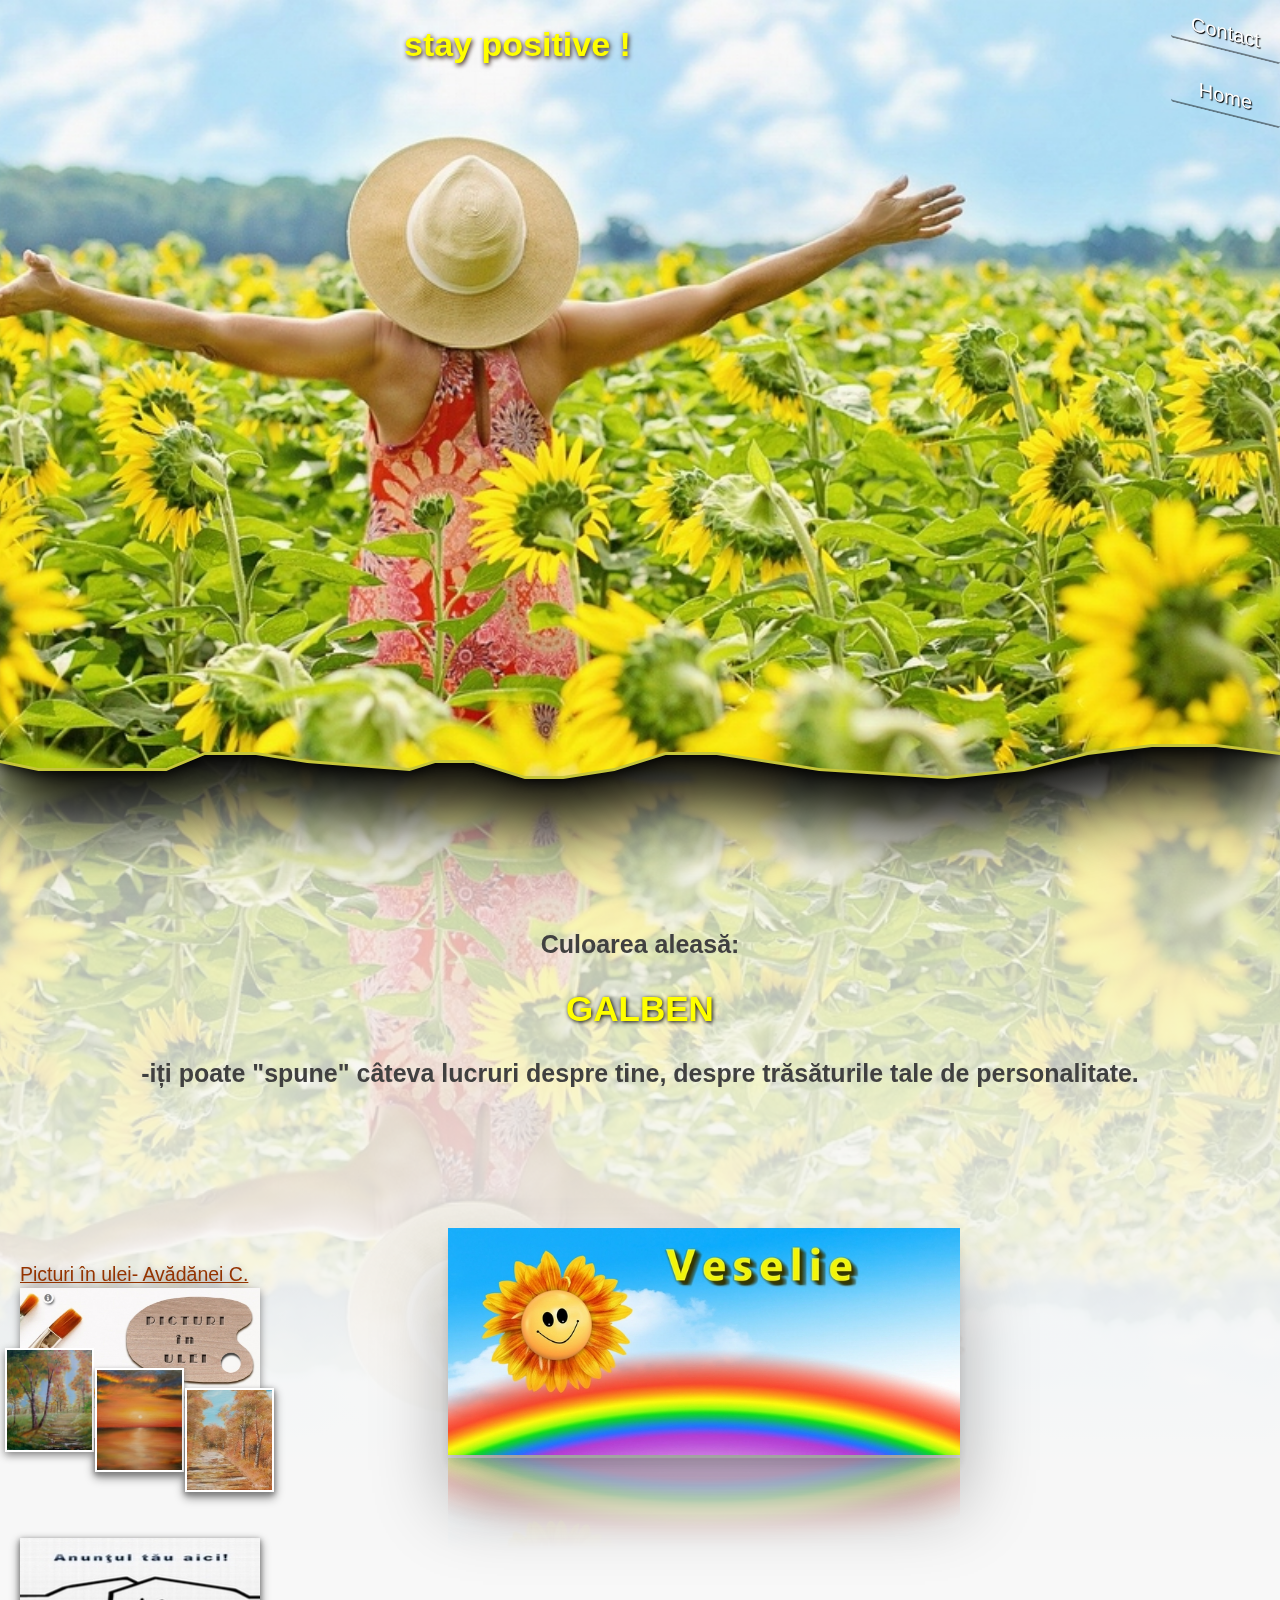
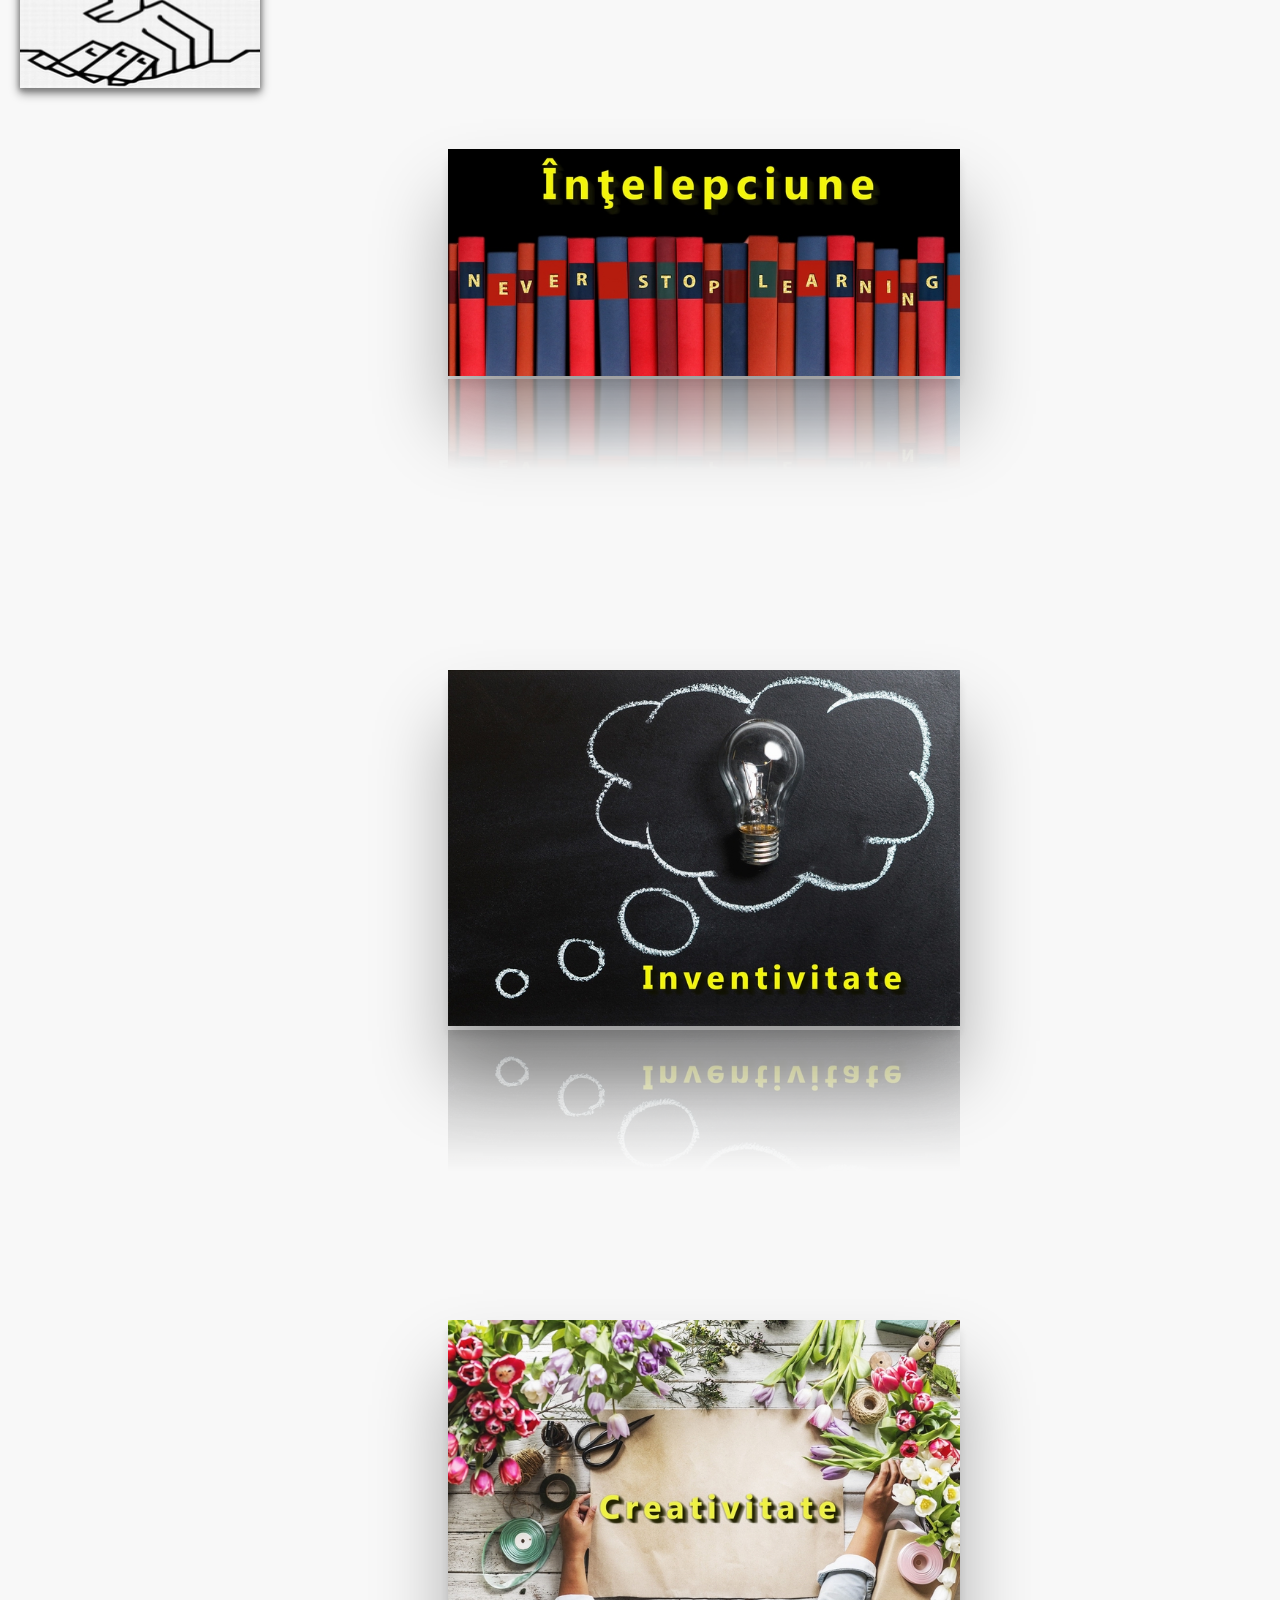
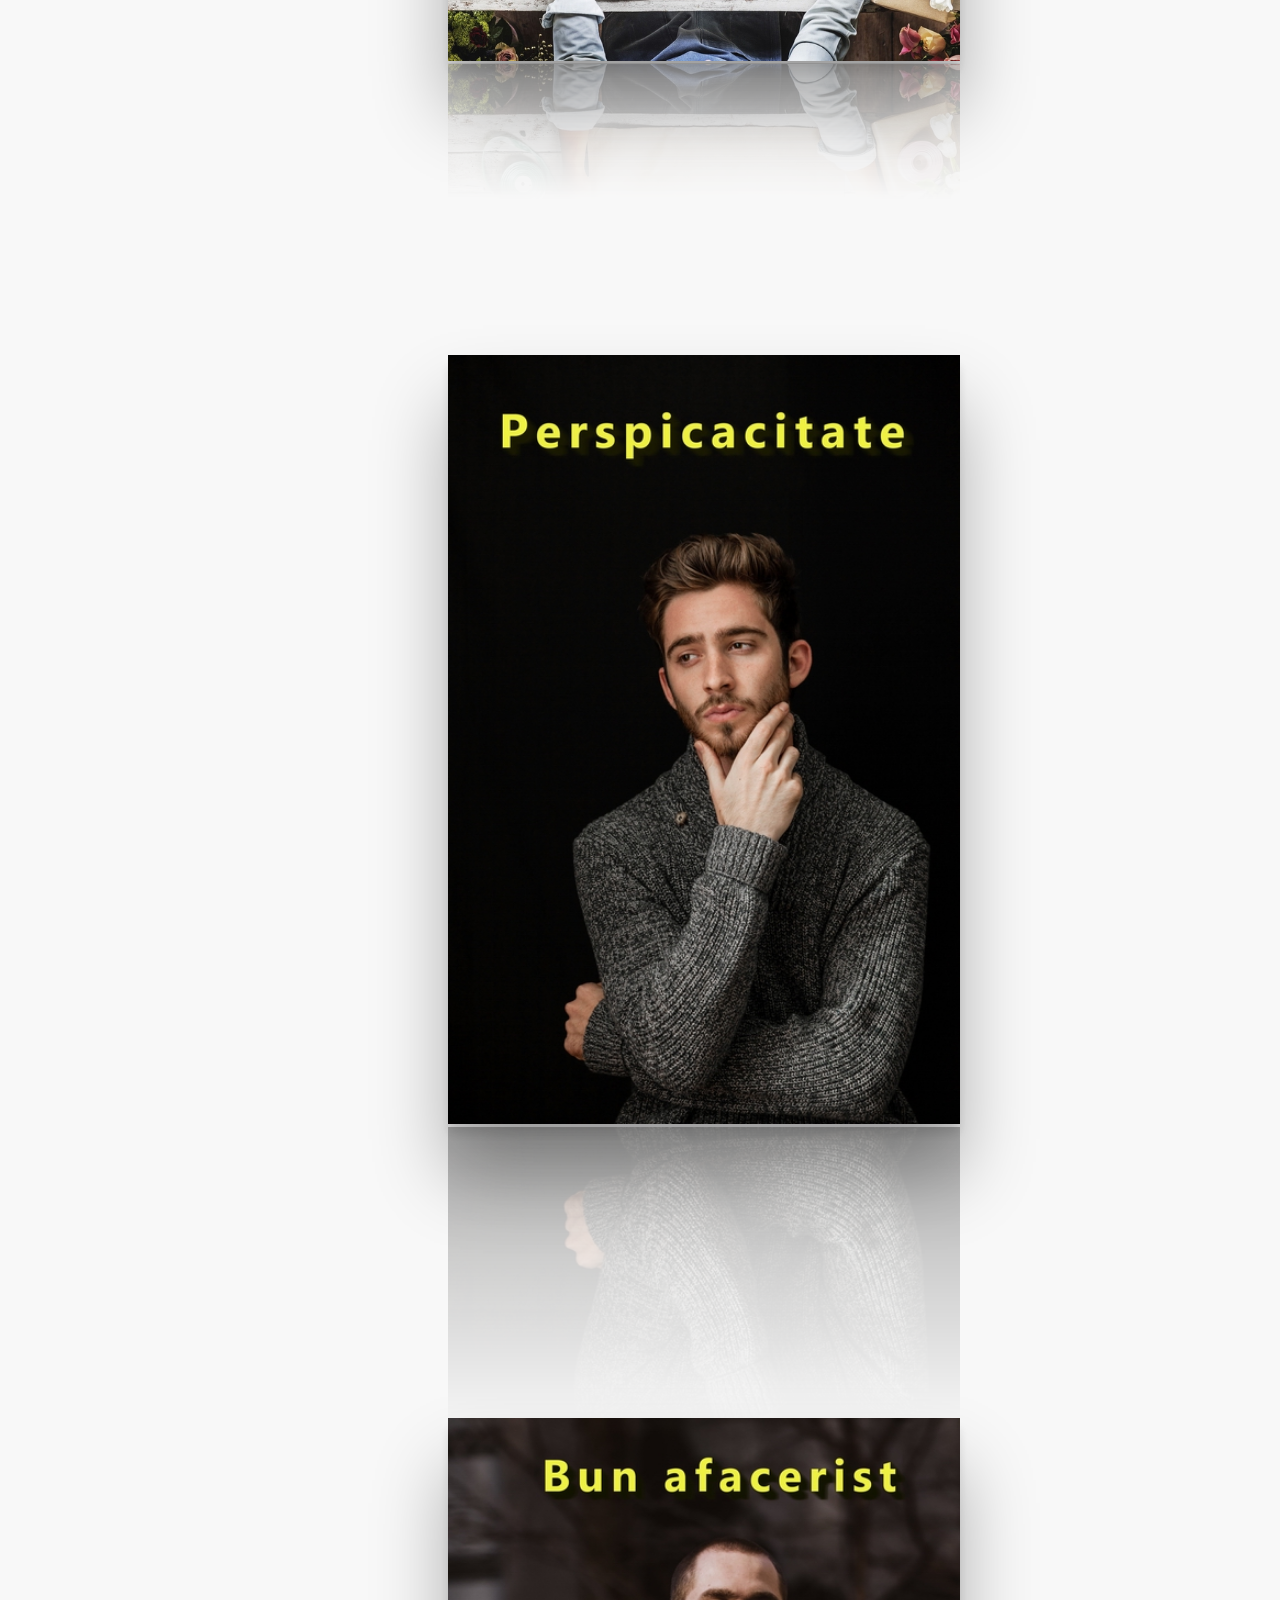
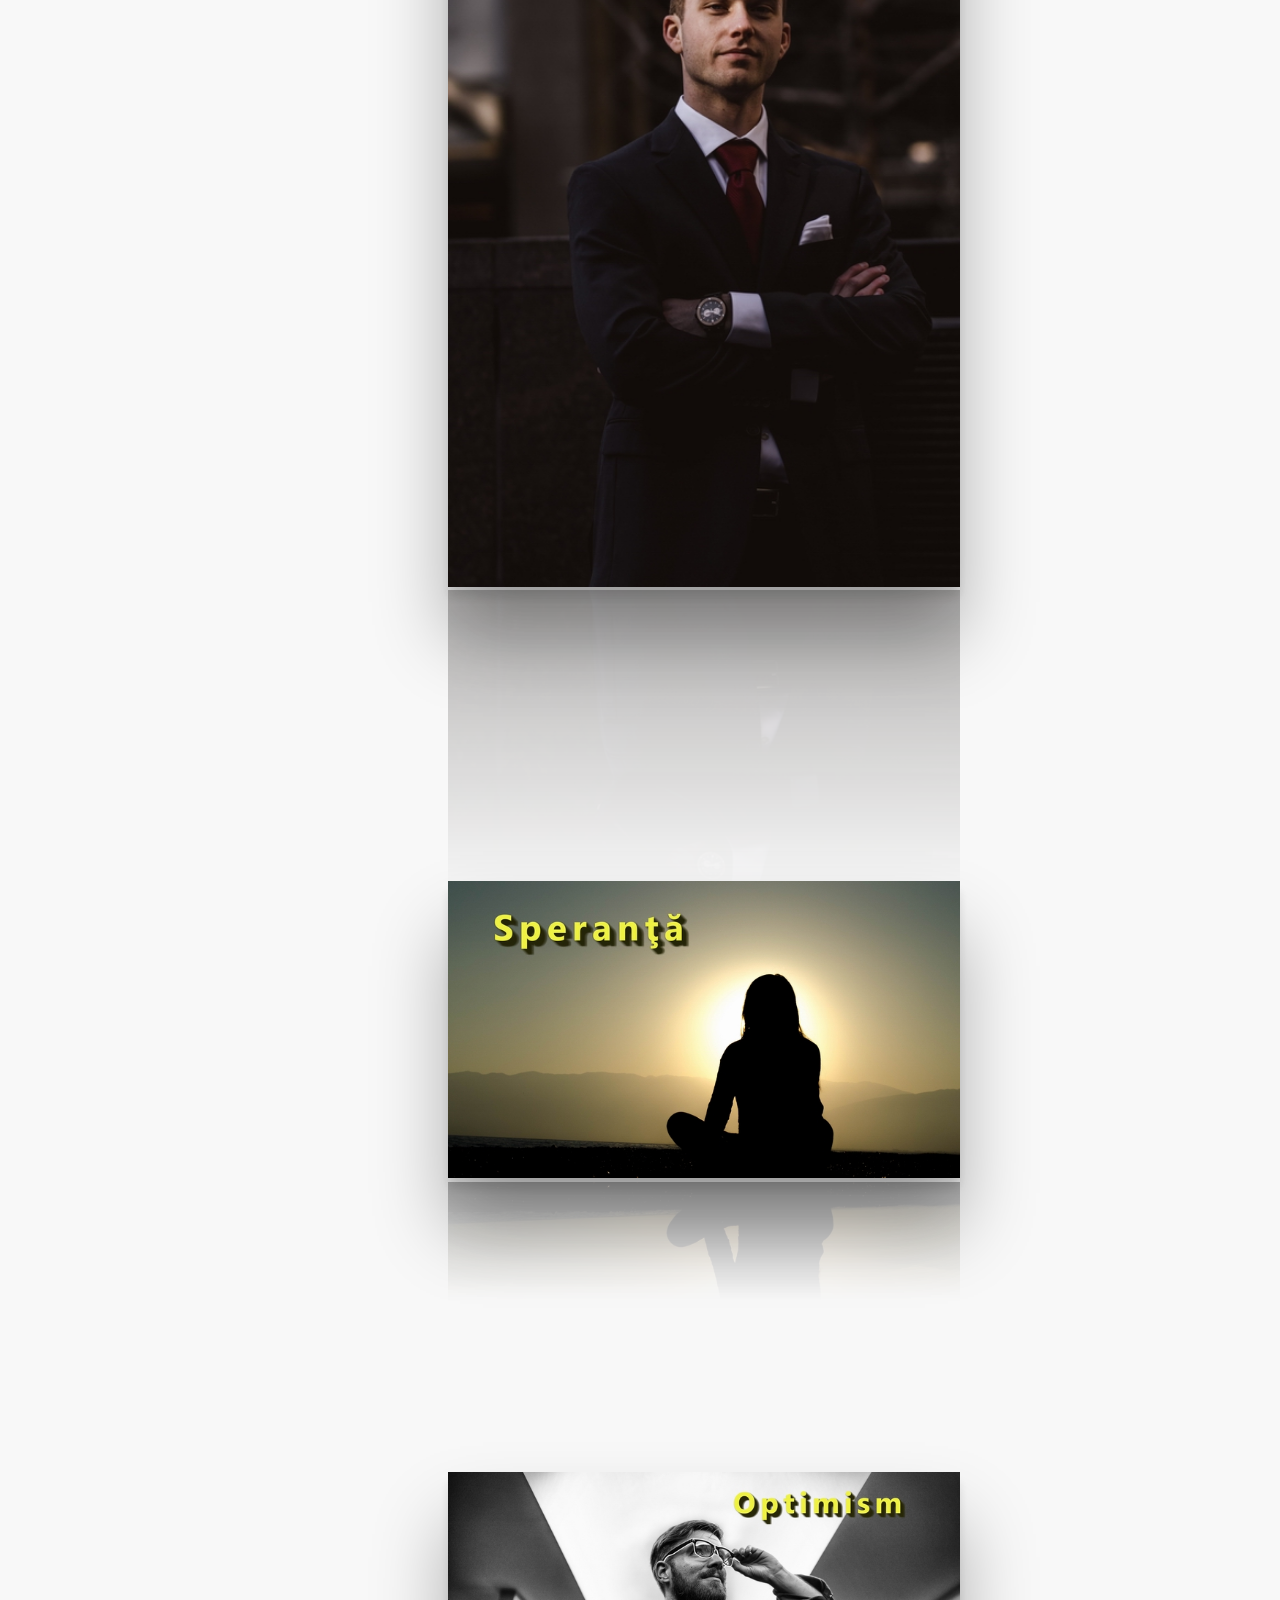
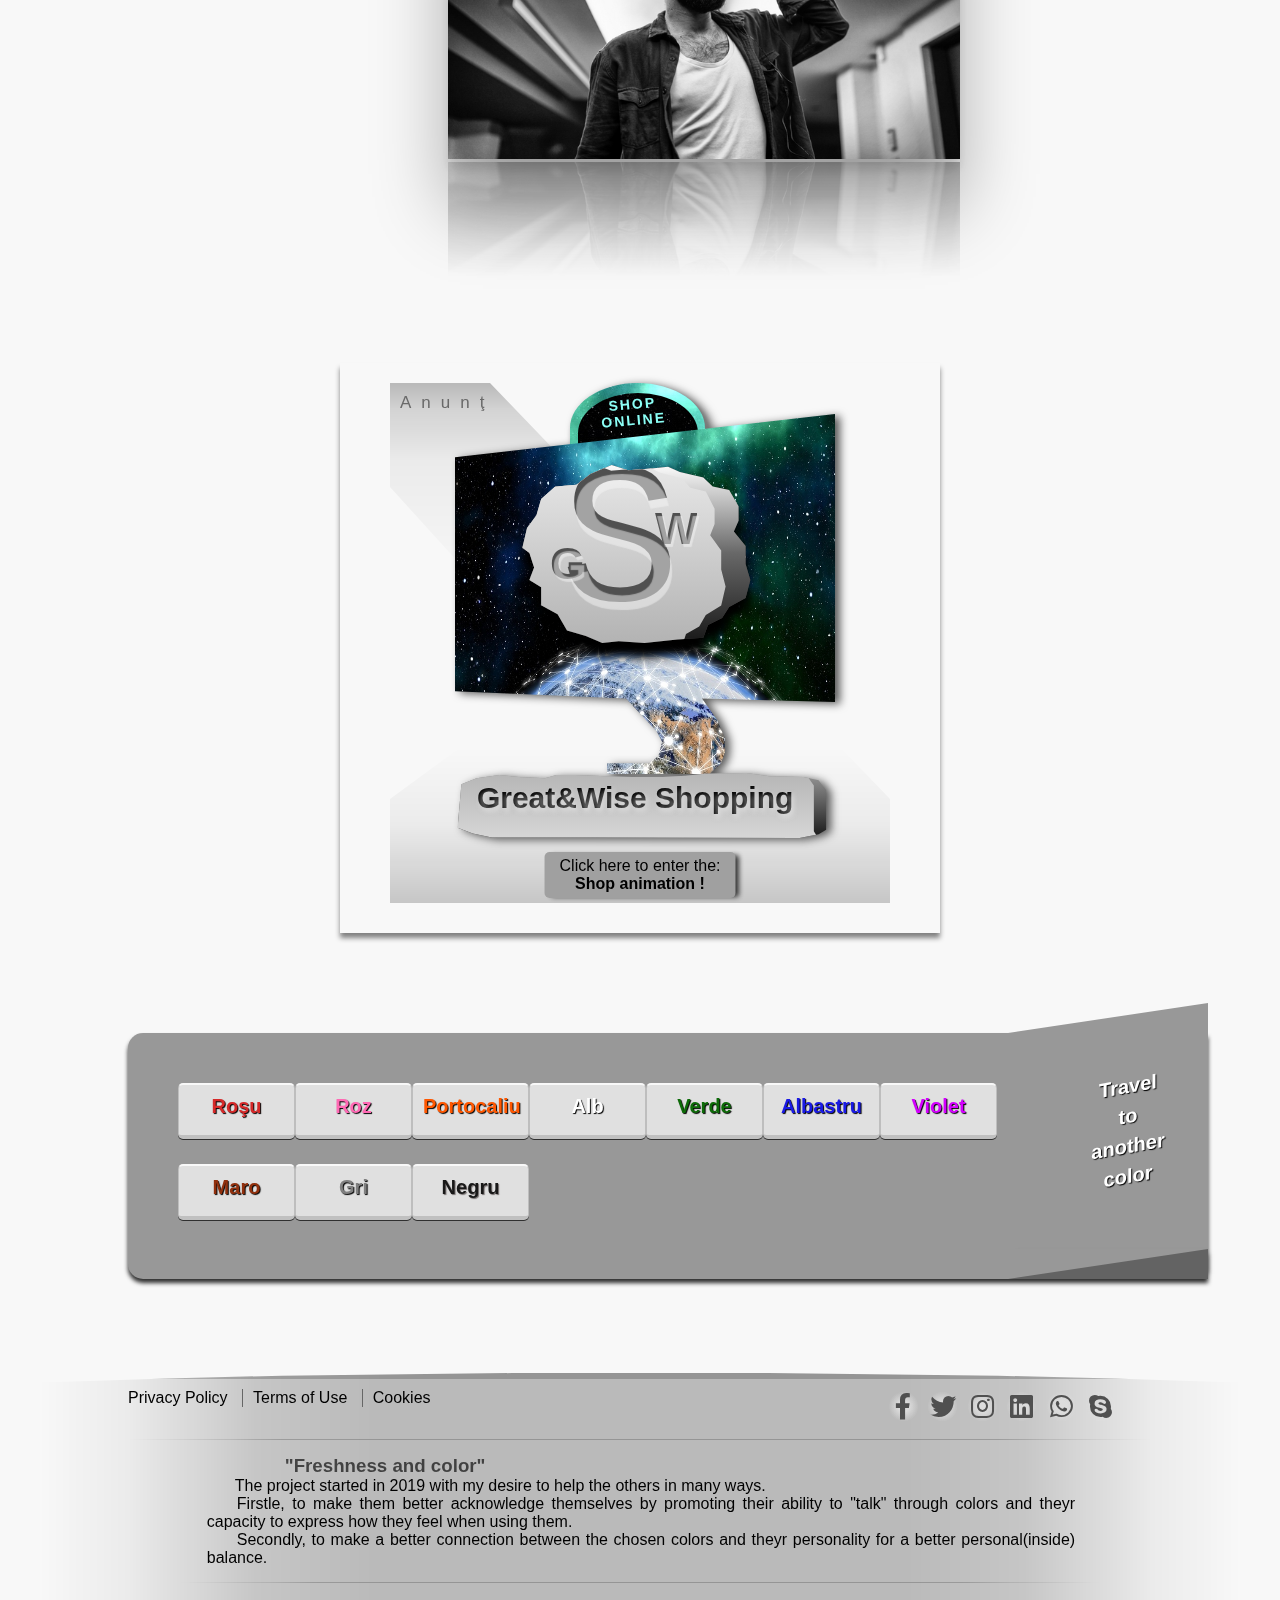
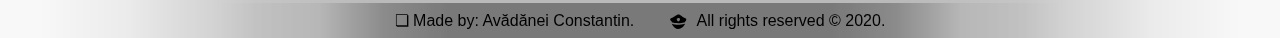
<file: galben/galben.html>
<!DOCTYPE html>

<head>

	<meta charset="UTF-8">
	<meta name="viewport" content="width=device-width, initial-scale=0.5">
	<title>Prospeţime şi culoare - Galben</title>
	<link rel="stylesheet" type="text/css" href="css/galben.css">
	<link rel="stylesheet" href="https://use.fontawesome.com/releases/v5.8.2/css/all.css">
	<link rel="Shortcut icon" href="imagini/favicon.ico"> 
  
</head>

<body>
	<div class="imagineOglinda"></div>
	<div id="container_sus">
		<div class="umbraPamantSus">
			<div class="pamantImagineSus"></div>
		</div>
		<div id="container_sus_doi">
			<div id="navigare">
				<nav>
					<ul>
						<li><a href="../contact/formpage.html">Contact</a></li>
						<li><a href="../index.html">Home</a></li>
					</ul>
				</nav>
			</div>
			<div class="container_titlu">
				<div id="text_sus">
					<h1> Be fresh and <span> stay positive ! </span> </h1> </div>
			</div>
			<!-- sfarsit de container_sus_doi -->
		</div>
		<!-- sfarsit de container_sus -->
	</div>
    <div id="navigare_fix">
      <a href="#">
        <div class="intoarceTop"></div>
      </a>
      <div class="homeFix">
        <a href="../index.html"> <i class="fa fa-home"></i> </a>
      </div>
      <div class="contactFix">
        <a href="../contact/formpage.html"> <i class="fa fa-envelope" style="font-size:18px;"></i> </a>
      </div>
    </div>
	<div class="texte">
		<h4>Culoarea aleasă:</h4>
		<h5> GALBEN</h5>
		<h4> -iți poate "spune" câteva lucruri despre tine, despre trăsăturile tale de personalitate. </h4> </div>
	<div id="container_mijloc">
    <div class="containerImagini">
      <div class="containerAnunturi">
        <div class="anunt1">
          <a href="https://picturiavadanei.github.io/picturi/">
          <p>Picturi în ulei- Avădănei C.</p></a>
          <div class="pictura1"></div>
          <div class="pictura2"></div>
          <div class="pictura3"></div>
        </div>
        <div class="anunt2"></div>
      </div>
      <div class="imagini">
        <a class="poze" href="imagini/1.jpg"><img src="imagini/mici/1.jpg" alt="..."></a>
        <a class="poze" href="imagini/2.jpg"><img src="imagini/mici/2.jpg" alt="..."></a>
        <a class="poze" href="imagini/3.jpg"><img src="imagini/mici/3.jpg" alt="..."></a>
      </div>

      <div class="containerAnunturi2">
        <div class="linieColtDreaptaSus"></div>
        <div class="linieColtDreaptaMijloc"></div>
        <div class="anunt1">
          <a href="https://picturiavadanei.github.io/picturi/">
          <p>Picturi în ulei- Avădănei C.</p></a>
          <div class="pictura1"></div>
          <div class="pictura2"></div>
          <div class="pictura3"></div>
        </div>
        <div class="linieColtStangaMijloc"></div>
        <div class="linieColtStangaJos"></div>
        <div class="anunt2"></div>
                <div class="textAnunturi"><p>Ads by: the Programmer</p></div>
      </div>

      <div class="imagini">
        <a class="poze" href="imagini/4.jpg"><img src="imagini/mici/4.jpg" alt="..."></a>
        <a class="poze" href="imagini/5.jpg"><img src="imagini/mici/5.jpg" alt="..."></a>
        <a class="poze" href="imagini/6.jpg"><img src="imagini/mici/6.jpg" alt="..."></a>
        <a class="poze" href="imagini/7.jpg"><img src="imagini/mici/7.jpg" alt="imagine7"></a>
        <a class="poze" href="imagini/8.jpg"><img src="imagini/mici/8.jpg" alt="imagine8"></a>
      </div>
    </div>
		<!-- ~~~~~~~~~~~~~~~~~~~~~~~~ reclama jos ~~~~~~~~~~~~~~~~~~~~~~~~~~~~~~~~~~~~~~~~~~~~~~ -->
    <div class="containerReclama">
      <div class="anuntReclama">
        <p>Anunţ</p>
        <div class="butonContainerBalanta">
           <a href="../animatieShop/balanta.html" style="text-decoration: none;"> <span> Click here to enter the: <br><b> Shop animation !</b> </span></a>
        </div>
      </div>
      <div class="containerFurtunaLogo">
        <div class="semiovalOnline"><span><p><b> SHOP <br> ONLINE</b></p></span></div>
        <div class="imagineFurtunaLogo"> </div>
        <div class="containerPiatraLogo">
          <div class="piatraBaza">
            <div class="borduraPiatra1">
              <div class="borduraPiatra2">
                <div class="piatraLogo">
                  <p class="literaS"><span>S</span></p>
                  <p class="literaG"><span><b>G</span></p>
                  <p class="literaW"><span>W</b></span></p>
                </div>
              </div>
            </div>
          </div>
        </div>
        <div class="bazaTextPiatra">
          <div class="textPiatra">
            <p><b> Great&Wise Shopping </b></p>
          </div>
        </div>
        <!-- sfarsit container furtuna logo -->
      </div>
    </div>
    <!-- ~~~~~~~~~~~~~~~~~~~~~~~~~~~~~~~~~~~~~~~~~~~ alege culoarea  ~~~~~~~~~~~~~~~~~~~~~~~~~~~~~~~~~~~~~~~~~~~~~~~~~~ -->
   <div id="container-alegere-culori">
    <div id="alegere-culori">
      <div class="triunghi-sus-alege"></div>
      <div class="text-alege"><b><p>Travel <br> to <br> another <br> color</b> </div>
      <div id="agata-rosu">
        <div class="rosu culoare" onclick="animatia1(); rosu(); ">
          <p><b>Roşu</p>
        <div id="container-avion-rosu">
          <div class="avion">
            <div class="triunghi1"></div>
            <div class="triunghi2"></div>
            <div class="triunghi3"></div>
            <div class="triunghi4"></div>
          </div>
        </div>
      </div>
    </div>

    <div id="agata-roz">
    <div class="roz culoare " onclick="animatia2();"><p>Roz</p>
      <div id="container-avion-roz">
        <div class="avion">
          <div class="triunghi1"></div>
          <div class="triunghi2"></div>
          <div class="triunghi3"></div>
          <div class="triunghi4"></div>
        </div>
      </div>
    </div>
    </div>

    <div id="agata-portocaliu">
    <div class="portocaliu culoare" onclick="animatia3();"><p>Portocaliu</p>
      <div id="container-avion-portocaliu">
        <div class="avion">
          <div class="triunghi1"></div>
          <div class="triunghi2"></div>
          <div class="triunghi3"></div>
          <div class="triunghi4"></div>
        </div>
      </div>
    </div>
      </div>

    <div id="agata-alb">
    <div class="alb culoare" onclick="animatia5();"><p>Alb</p>
      <div id="container-avion-alb">
        <div class="avion">
          <div class="triunghi1"></div>
          <div class="triunghi2"></div>
          <div class="triunghi3"></div>
          <div class="triunghi4"></div>
        </div>
      </div>
    </div>
    </div>

    <div id="agata-verde">
    <div class="verde culoare" onclick="animatia6();"><p>Verde</p>
      <div id="container-avion-verde">
        <div class="avion">
          <div class="triunghi1"></div>
          <div class="triunghi2"></div>
          <div class="triunghi3"></div>
          <div class="triunghi4"></div>
        </div>
      </div>
    </div>
      </div>

      <div id="agata-albastru">
    <div class="albastru culoare" onclick="animatia7();"><p>Albastru</p>
      <div id="container-avion-albastru">
        <div class="avion">
          <div class="triunghi1"></div>
          <div class="triunghi2"></div>
          <div class="triunghi3"></div>
          <div class="triunghi4"></div>
        </div>
      </div>
    </div>
      </div>

      <div id="agata-violet">
    <div class="violet culoare" onclick="animatia8();"><p>Violet</p>
      <div id="container-avion-violet">
        <div class="avion">
          <div class="triunghi1"></div>
          <div class="triunghi2"></div>
          <div class="triunghi3"></div>
          <div class="triunghi4"></div>
        </div>
      </div>
    </div>
      </div>

      <div id="agata-maro">
    <div class="maro culoare" onclick="animatia9();"><p>Maro</p>
      <div id="container-avion-maro">
        <div class="avion">
          <div class="triunghi1"></div>
          <div class="triunghi2"></div>
          <div class="triunghi3"></div>
          <div class="triunghi4"></div>
        </div>
      </div>
    </div>
      </div>

      <div id="agata-gri">
    <div class="gri culoare" onclick="animatia10();"><p>Gri</p>
      <div id="container-avion-gri">
        <div class="avion">
          <div class="triunghi1"></div>
          <div class="triunghi2"></div>
          <div class="triunghi3"></div>
          <div class="triunghi4"></div>
        </div>
      </div>
    </div>
    </div>

      <div id="agata-negru">
    <div class="negru culoare" onclick="animatia11();"><p style=" text-shadow: 1px 1px 1px #756F6F;">Negru</b></p>
          <div id="container-avion-negru">
            <div class="avion">
              <div class="triunghi1"></div>
              <div class="triunghi2"></div>
              <div class="triunghi3"></div>
              <div class="triunghi4"></div>
            </div>
          </div>
        </div>
      </div>
        <div id="triunghi-jos-alege"></div>
        <!-- sfarsit de -container-alegere-culori -->
      </div>
	</div>
	<div class="jos">
		<div class="adrese_stanga">
			<ol class="adrese">
				<li class="primul"><a class="underline">Privacy Policy</a></li>
				<li><a class="underline">Terms of Use</a></li>
				<li><a class="underline">Cookies</a></li>
			</ol>
		</div>
		<div class="butoane-media">
			<a class="btn" href="https://www.facebook.com/"> <i class="fab fa-facebook-f"></i></a>
			<a class="btn" href="https://twitter.com/"> <i class="fab fa-twitter"></i> </a>
			</a>
			<a class="btn" href="https://www.instagram.com/"> <i class="fab fa-instagram"></i> </a>
			<a class="btn" href="https://www.linkedin.com/in/constantin-av%C4%83d%C4%83nei-31a54a182/"> <i class="fab fa-linkedin"></i> </a>
			</a>
			<a class="btn" href="https://www.whatsapp.com/"> <i class="fab fa-whatsapp"></i> </a>
			<a class="btn" href="https://www.skype.com/en/"> <i class="fab fa-skype"></i> </a>
		</div>
		<div class="rezumat-proiect">
			<div class="banda-deasupra"></div>
			<div class="text-proiect">
				<h3> "Freshness and color"</h3>
          <p>The project started in 2019 with my desire to help the others in many ways. </p>
            <p style="margin-left: 2px;"> Firstle, to make them better acknowledge themselves by promoting their ability to "talk" through colors and theyr capacity to express how they feel when using them. </p>
            <p style="margin-left: 2px;"> Secondly, to make a better connection between the chosen colors and theyr personality for a better personal(inside) balance.
          </p>
			</div>
			<div class="banda-dedesupt"></div>
		</div>
      <div class="text-jos">
        <div class="sapcaPolitie"></div>
        <p> ❏ Made by: Avădănei Constantin.​​‍‍‎‎‌ ‎‏‏‎ ‎‏‏‎ ‎‏‏‎ ‎‏‏‎ ‎‏‏‎ ‎‏‏‎ ‎‏‏‎ ‎‏‏‎ ‎‏‏‎ ‎‏‏‎ ‎‏‏‎ ‎‏‏‎ ‎‏‏‎ ‎‏‏‎<span>All rights reserved &copy; 2020.</span> 
        </div>
		<!-- sfarsit de jos -->
	</div>
	<script src="js/galben.js"></script>
</body>

</html>
</file>
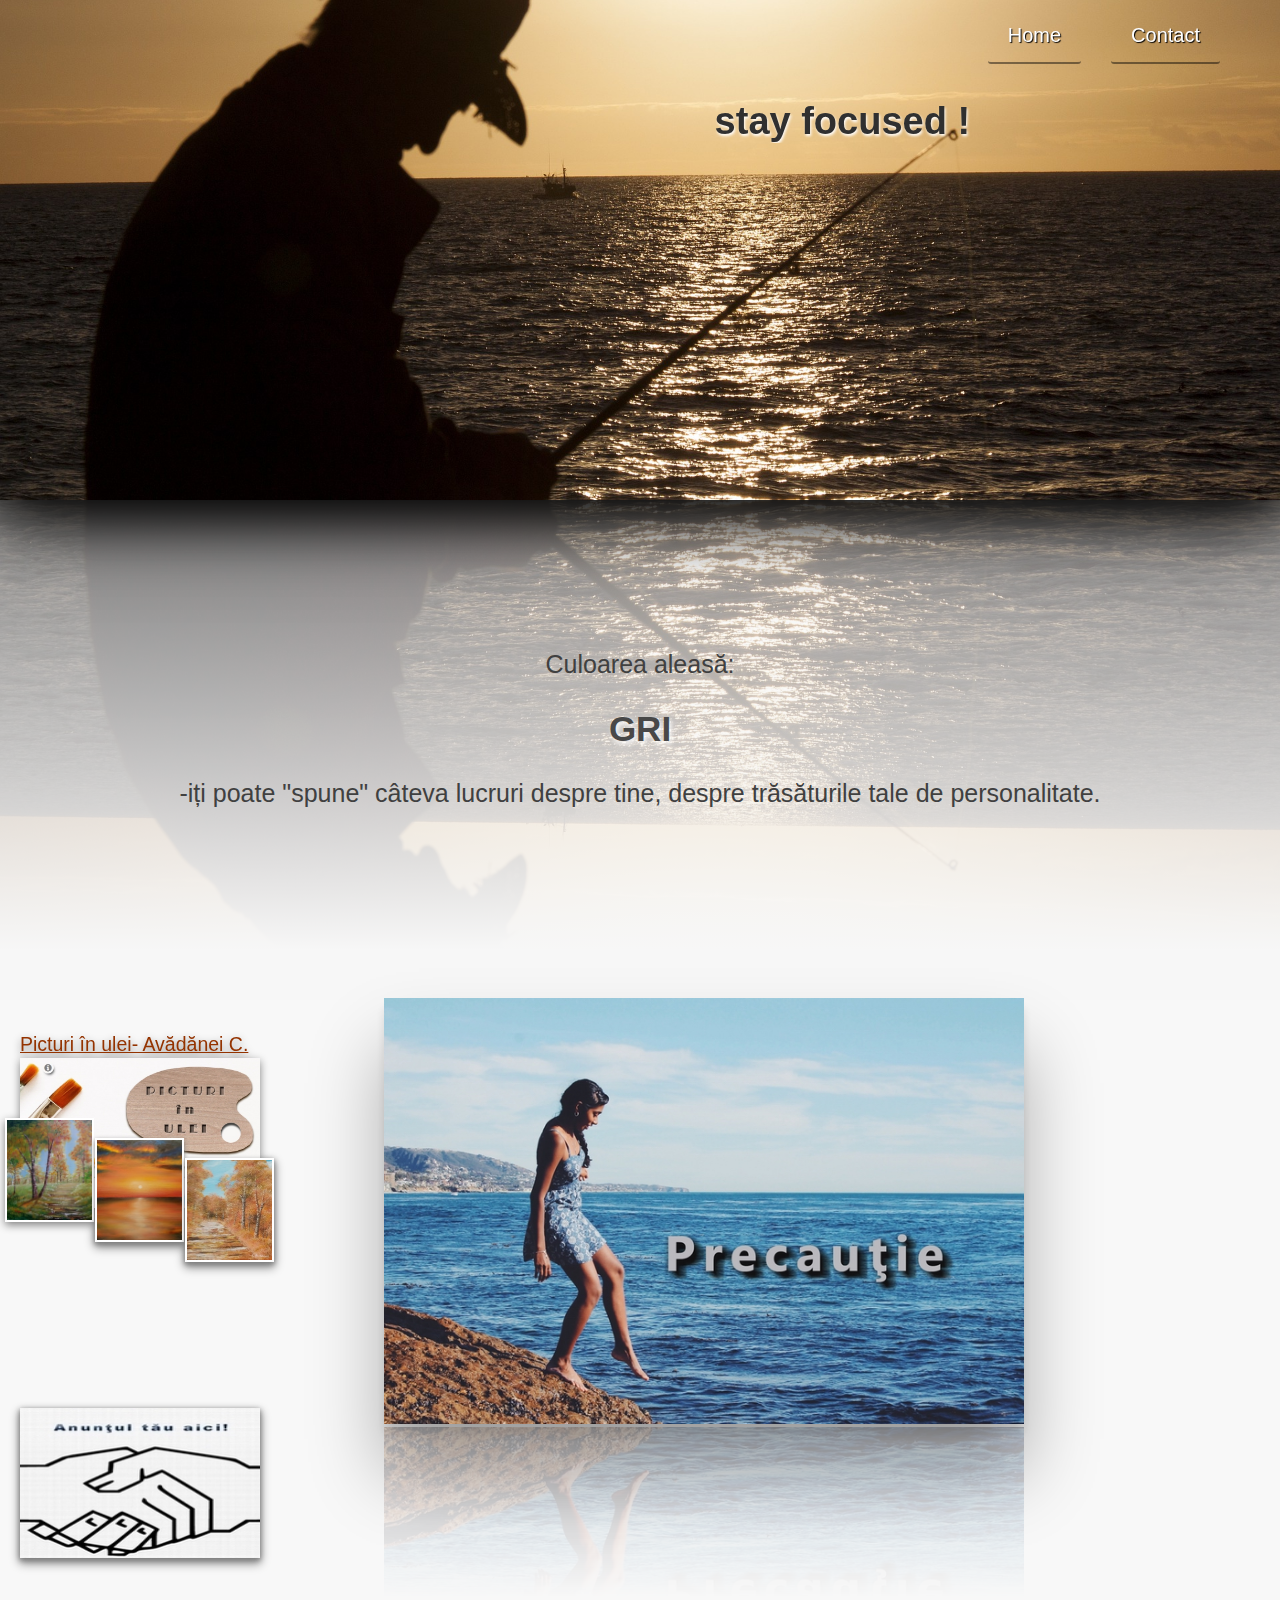
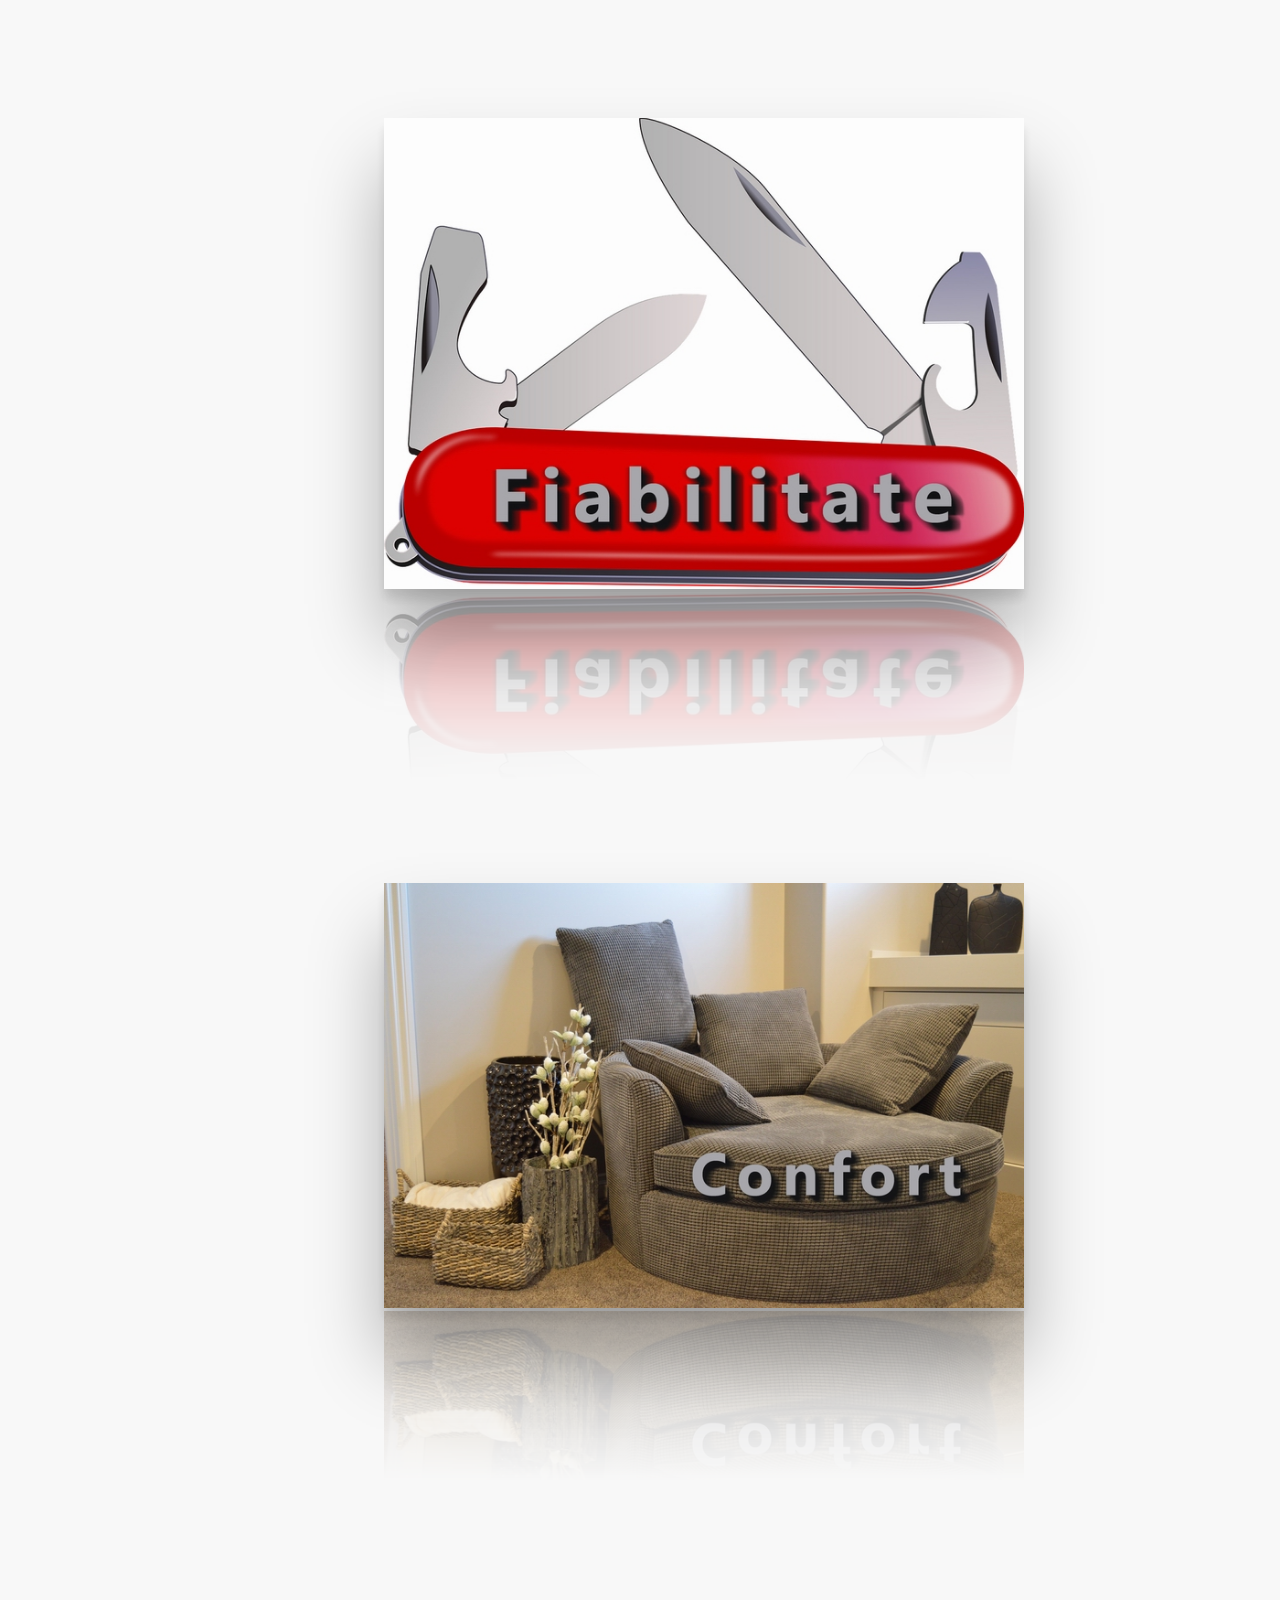
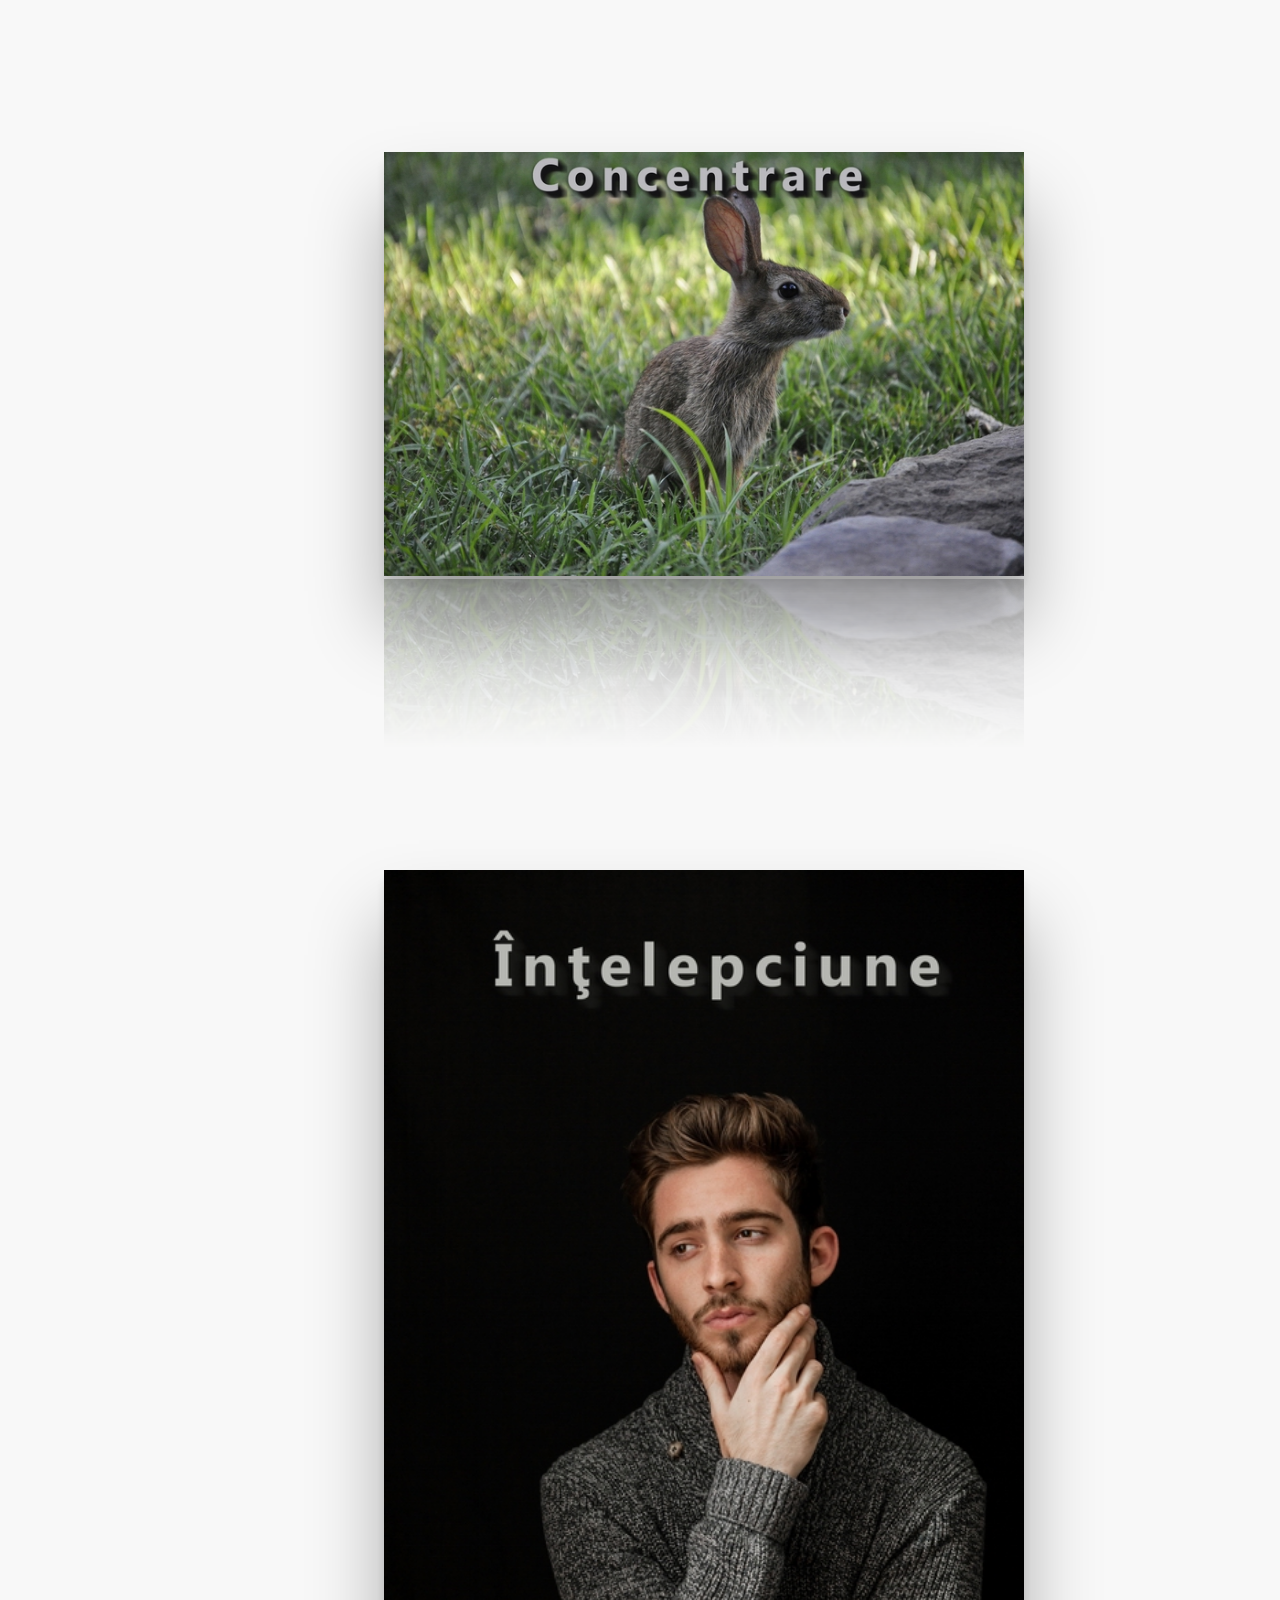
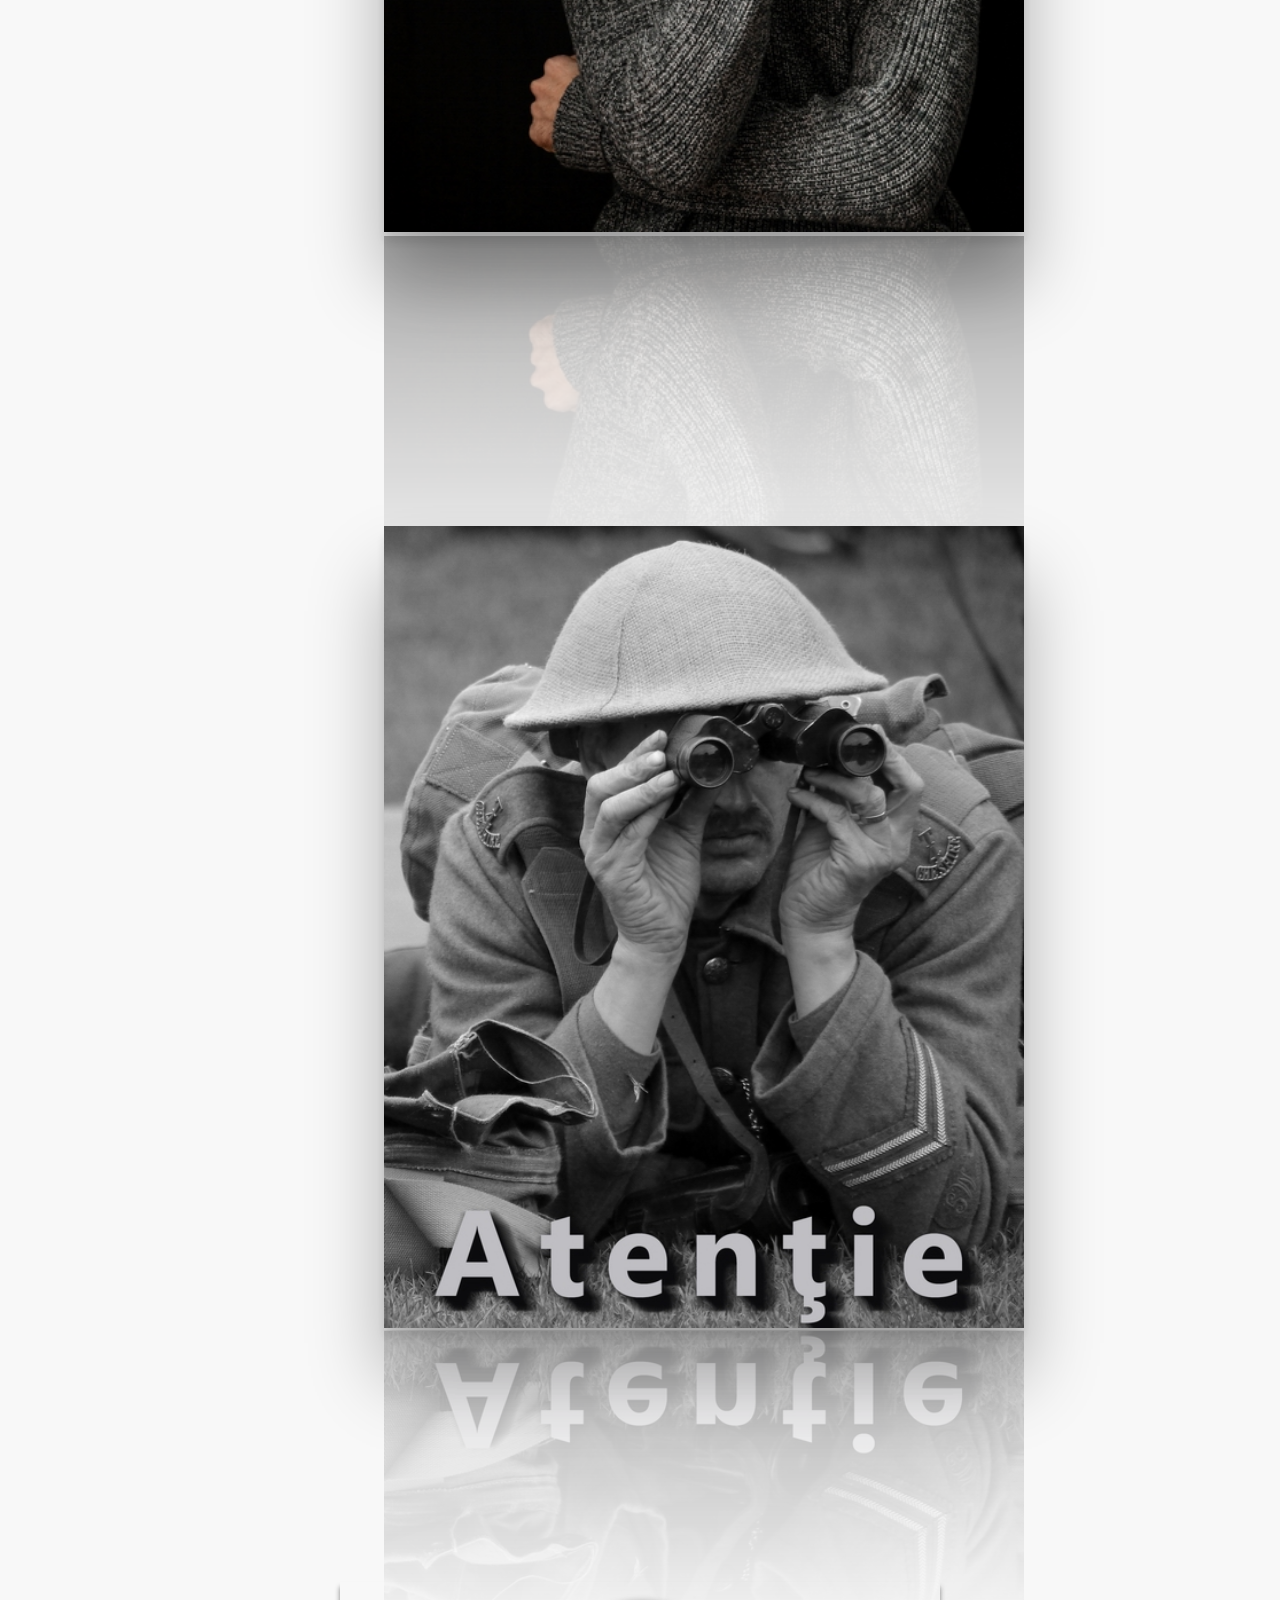
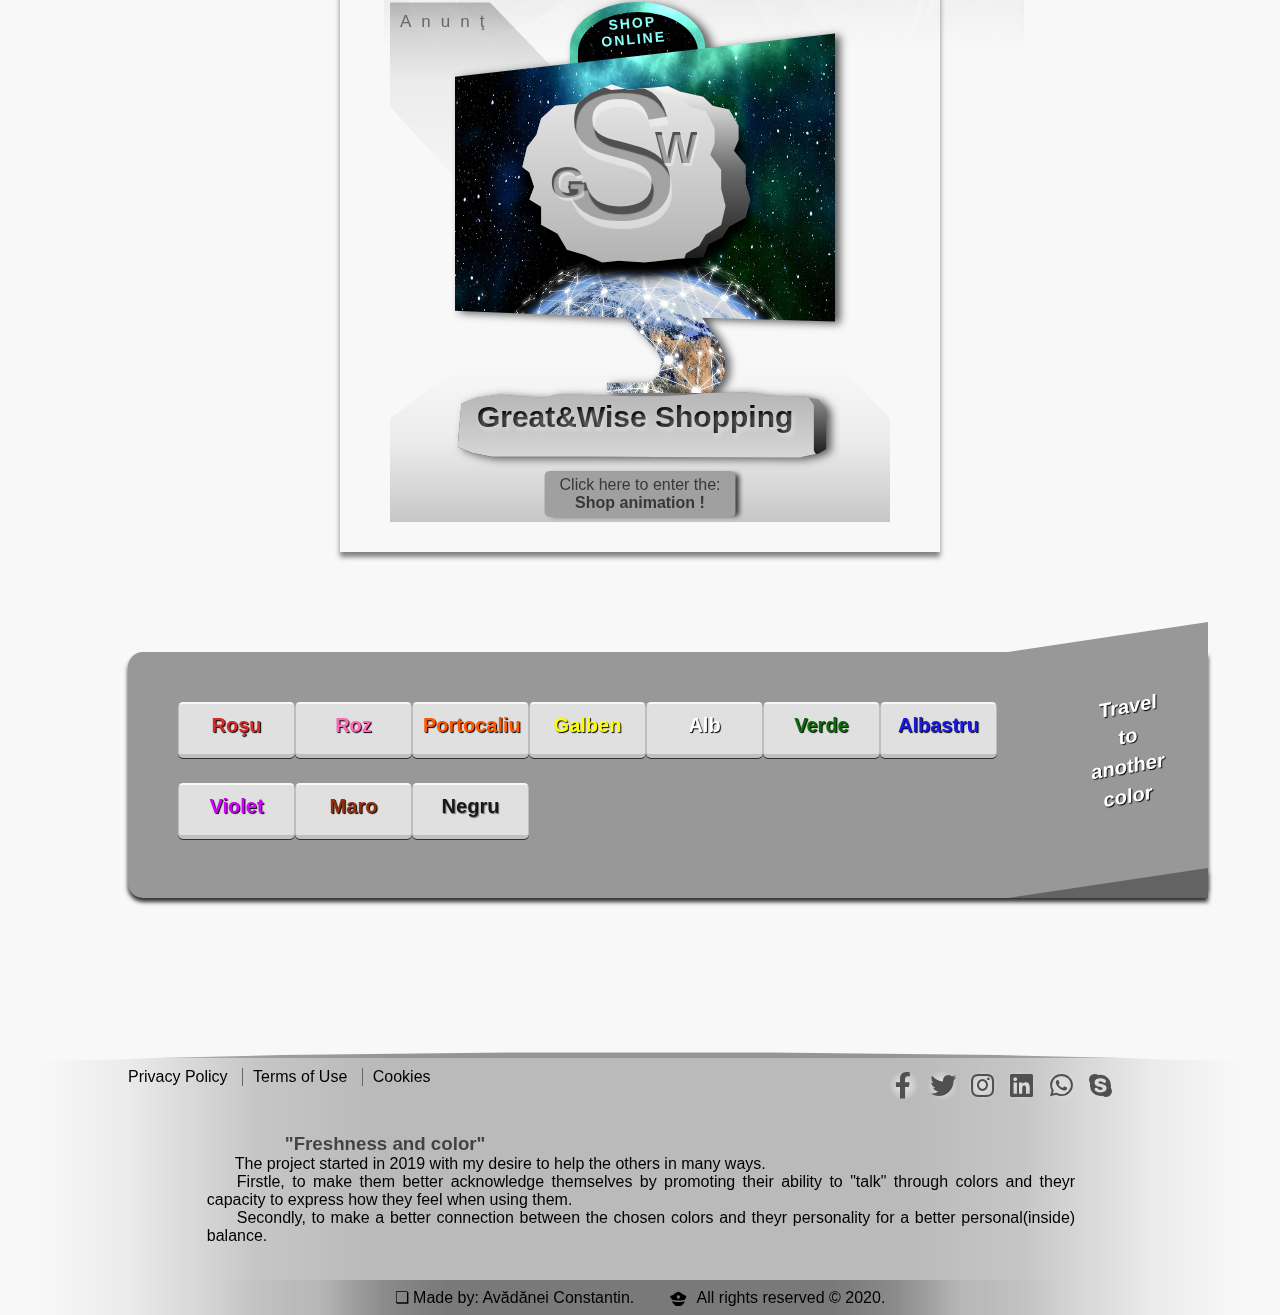
<file: gri/gri.html>
<!DOCTYPE html>

<head>
  <meta charset="UTF-8">
  <meta name="viewport" content="width=device-width, initial-scale=0.5">
  <title>Prospeţime şi culoare - Gri</title>
  <link rel="stylesheet" type="text/css" href="css/gri.css">
  <link rel="stylesheet" href="https://use.fontawesome.com/releases/v5.8.2/css/all.css">
  <link rel="Shortcut icon" href="imagini/favicon.ico"> </head>

<body>
  <div id="imagineOglinda"></div>
  <div id="headerWrapper">
    <div class="shadowHeaderImageBack">
      <div id="headerImageBack"></div>
    </div>
    <div id="headerImage"></div>
    <div id="navigare">
      <nav>
        <ul>
          <li><a href="../contact/formpage.html">Contact</a></li>
          <li><a href="../index.html">Home</a></li>
        </ul>
      </nav>
    </div>
    <div id="headerTitle">
      <h1> Be fresh and <span>stay focused ! </span> </h1> </div>
    <!-- sfarsit de: headerWrapper -->
  </div>
  <div class="mainWrapper">
    <div id="navigare_fix">
      <a href="#">
        <div class="intoarceTop"></div>
      </a>
      <div class="homeFix">
        <a href="../index.html"> <i class="fa fa-home"></i> </a>
      </div>
      <div class="contactFix">
        <a href="../contact/formpage.html"> <i class="fa fa-envelope" style="font-size:18px;"></i> </a>
      </div>
    </div>
    <div class="culoareaAleasa">
      <p>Culoarea aleasă:</p>
      <h5> GRI</h5>
      <p> -iți poate "spune" câteva lucruri despre tine, despre trăsăturile tale de personalitate. </p>
    </div>
    <div class="containerImagini">
      <div class="containerAnunturi">
        <div class="anunt1">
          <a href="https://picturiavadanei.github.io/picturi/">
            <p>Picturi în ulei- Avădănei C.</p>
          </a>
          <div class="pictura1"></div>
          <div class="pictura2"></div>
          <div class="pictura3"></div>
        </div>
        <div class="anunt2"></div>
      </div>
      <div class="imagini">
        <a class="poze" href="imagini/1.jpg"><img src="imagini/mici/1.jpg" alt="..."></a>
        <a class="poze" href="imagini/2.jpg"><img src="imagini/mici/2.jpg" alt="..."></a>
        <a class="poze" href="imagini/3.jpg"><img src="imagini/mici/3.jpg" alt="..."></a>
      </div>
      <div class="containerAnunturi2">
        <div class="linieColtDreaptaSus"></div>
        <div class="linieColtDreaptaMijloc"></div>
        <div class="anunt1">
          <a href="https://picturiavadanei.github.io/picturi/">
            <p>Picturi în ulei- Avădănei C.</p>
          </a>
          <div class="pictura1"></div>
          <div class="pictura2"></div>
          <div class="pictura3"></div>
        </div>
        <div class="linieColtStangaMijloc"></div>
        <div class="linieColtStangaJos"></div>
        <div class="anunt2"></div>
        <div class="textAnunturi">
          <p>Ads by: the Programmer</p>
        </div>
      </div>
      <div class="imagini">
        <a class="poze" href="imagini/4.jpg"><img src="imagini/mici/4.jpg" alt="..."></a>
        <a class="poze" href="imagini/5.jpg"><img src="imagini/mici/5.jpg" alt="..."></a>
        <a class="poze" href="imagini/6.jpg"><img src="imagini/mici/6.jpg" alt="..."></a>
      </div>
    </div>
    <!-- ~~~~~~~~~~~~~~~~~~~~~~~~ reclama jos ~~~~~~~~~~~~~~~~~~~~~~~~~~~~~~~~~~~~~~~~~~~~~~ -->
    <div class="containerReclama">
      <div class="anuntReclama">
        <p>Anunţ</p>
        <div class="butonContainerBalanta">
          <a href="../animatieShop/balanta.html" style="text-decoration: none;"> <span> Click here to enter the: <br><b> Shop animation !</b> </span></a>
        </div>
      </div>
      <div class="containerFurtunaLogo">
        <div class="semiovalOnline"><span><p><b> SHOP <br> ONLINE</b></p></span></div>
        <div class="imagineFurtunaLogo"> </div>
        <div class="containerPiatraLogo">
          <div class="piatraBaza">
            <div class="borduraPiatra1">
              <div class="borduraPiatra2">
                <div class="piatraLogo">
                  <p class="literaS"><span>S</span></p>
                  <p class="literaG"><span><b>G</span></p>
                  <p class="literaW"><span>W</b></span></p>
                </div>
              </div>
            </div>
          </div>
        </div>
        <div class="bazaTextPiatra">
          <div class="textPiatra">
            <p><b> Great&Wise Shopping </b></p>
          </div>
        </div>
        <!-- sfarsit container furtuna logo -->
      </div>
    </div>
    <!-- ~~~~~~~~~~~~~~~~~~~~~~~~~~~~~~~~~~~~~~~~~~~ alege culoarea  ~~~~~~~~~~~~~~~~~~~~~~~~~~~~~~~~~~~~~~~~~~~~~~~~~~ -->
    <div id="container-alegere-culori">
      <div id="alegere-culori">
        <div class="triunghi-sus-alege"></div>
        <div class="text-alege"><b><p>Travel <br> to <br> another <br> color</b> </div>
        <div id="agata-rosu">
          <div class="rosu culoare" onclick="animatia1(); rosu(); ">
            <p><b>Roşu</p>
          <div id="container-avion-rosu">
            <div class="avion">
              <div class="triunghi1"></div>
              <div class="triunghi2"></div>
              <div class="triunghi3"></div>
              <div class="triunghi4"></div>
            </div>
          </div>
          </div>
        </div>

        <div id="agata-roz">
          <div class="roz culoare " onclick="animatia2();">
            <p>Roz</p>
            <div id="container-avion-roz">
              <div class="avion">
                <div class="triunghi1"></div>
                <div class="triunghi2"></div>
                <div class="triunghi3"></div>
                <div class="triunghi4"></div>
              </div>
            </div>
          </div>
        </div>
        <div id="agata-portocaliu">
          <div class="portocaliu culoare" onclick="animatia3();">
            <p>Portocaliu</p>
            <div id="container-avion-portocaliu">
              <div class="avion">
                <div class="triunghi1"></div>
                <div class="triunghi2"></div>
                <div class="triunghi3"></div>
                <div class="triunghi4"></div>
              </div>
            </div>
          </div>
        </div>
        <div id="agata-galben">
          <div class="galben culoare" onclick="animatia4();">
            <p>Galben</p>
            <div id="container-avion-galben">
              <div class="avion">
                <div class="triunghi1"></div>
                <div class="triunghi2"></div>
                <div class="triunghi3"></div>
                <div class="triunghi4"></div>
              </div>
            </div>
          </div>
        </div>
        <div id="agata-alb">
          <div class="alb culoare" onclick="animatia5();">
            <p>Alb</p>
            <div id="container-avion-alb">
              <div class="avion">
                <div class="triunghi1"></div>
                <div class="triunghi2"></div>
                <div class="triunghi3"></div>
                <div class="triunghi4"></div>
              </div>
            </div>
          </div>
        </div>
        <div id="agata-verde">
          <div class="verde culoare" onclick="animatia6();">
            <p>Verde</p>
            <div id="container-avion-verde">
              <div class="avion">
                <div class="triunghi1"></div>
                <div class="triunghi2"></div>
                <div class="triunghi3"></div>
                <div class="triunghi4"></div>
              </div>
            </div>
          </div>
        </div>
        <div id="agata-albastru">
          <div class="albastru culoare" onclick="animatia7();">
            <p>Albastru</p>
            <div id="container-avion-albastru">
              <div class="avion">
                <div class="triunghi1"></div>
                <div class="triunghi2"></div>
                <div class="triunghi3"></div>
                <div class="triunghi4"></div>
              </div>
            </div>
          </div>
        </div>
        <div id="agata-violet">
          <div class="violet culoare" onclick="animatia8();">
            <p>Violet</p>
            <div id="container-avion-violet">
              <div class="avion">
                <div class="triunghi1"></div>
                <div class="triunghi2"></div>
                <div class="triunghi3"></div>
                <div class="triunghi4"></div>
              </div>
            </div>
          </div>
        </div>
        <div id="agata-maro">
          <div class="maro culoare" onclick="animatia9();">
            <p>Maro</p>
            <div id="container-avion-maro">
              <div class="avion">
                <div class="triunghi1"></div>
                <div class="triunghi2"></div>
                <div class="triunghi3"></div>
                <div class="triunghi4"></div>
              </div>
            </div>
          </div>
        </div>

        <div id="agata-negru">
          <div class="negru culoare" onclick="animatia11();">
            <p style=" text-shadow: 1px 1px 1px #756F6F;">Negru</b> </p>
            <div id="container-avion-negru">
              <div class="avion">
                <div class="triunghi1"></div>
                <div class="triunghi2"></div>
                <div class="triunghi3"></div>
                <div class="triunghi4"></div>
              </div>
            </div>
          </div>
        </div>
        <div id="triunghi-jos-alege"></div>
        <!-- sfarsit de -container-alegere-culori -->
      </div>
      <!-- sfarsit de: mainWrapper -->
    </div>
    <!--   ~~~~~~~~~~~~~~~~~~~~~~~~~ partea de jos a paginii  ~~~~~~~~~~~~~~~~~~~~~~~~~~ -->
    <div class="sectiuneaDeJos">
      <div class="adrese_stanga">
        <ol class="adrese">
          <li class="primul"><a class="underline">Privacy Policy</a></li>
          <li><a class="underline">Terms of Use</a></li>
          <li><a class="underline">Cookies</a></li>
        </ol>
      </div>
      <div class="butoane-media">
        <a class="btn" href="https://www.facebook.com/"> <i class="fab fa-facebook-f"></i></a>
        <a class="btn" href="https://twitter.com/"> <i class="fab fa-twitter"></i> </a>
        </a>
        <a class="btn" href="https://www.instagram.com/"> <i class="fab fa-instagram"></i> </a>
        <a class="btn" href="https://www.linkedin.com/in/constantin-av%C4%83d%C4%83nei-31a54a182/"> <i class="fab fa-linkedin"></i> </a>
        </a>
        <a class="btn" href="https://www.whatsapp.com/"> <i class="fab fa-whatsapp"></i> </a>
        <a class="btn" href="https://www.skype.com/en/"> <i class="fab fa-skype"></i> </a>
      </div>
      <div class="rezumat-proiect">
        <div class="banda-deasupra"></div>
        <div class="text-proiect">
          <h3> "Freshness and color"</h3>
            <p>The project started in 2019 with my desire to help the others in many ways. </p>
               <p style="margin-left: 2px;"> Firstle, to make them better acknowledge themselves by promoting their ability to "talk" through colors and theyr capacity to express how they feel when using them. </p>
              <p style="margin-left: 2px;"> Secondly, to make a better connection between the chosen colors and theyr personality for a better personal(inside) balance.
            </p>
        </div>
        <div class="banda-dedesupt"></div>
      </div>
      <div class="text-jos">
        <div class="sapcaPolitie"></div>
        <p> ❏ Made by: Avădănei Constantin.​​‍‍‎‎‌ ‎‏‏‎ ‎‏‏‎ ‎‏‏‎ ‎‏‏‎ ‎‏‏‎ ‎‏‏‎ ‎‏‏‎ ‎‏‏‎ ‎‏‏‎ ‎‏‏‎ ‎‏‏‎ ‎‏‏‎ ‎‏‏‎ ‎‏‏‎<span>All rights reserved &copy; 2020.</span> </div>
      <!-- sfarsit de sectiuneaDeJos -->
    </div>
    <script src="js/gri.js"></script>
</body>

</html>
</file>
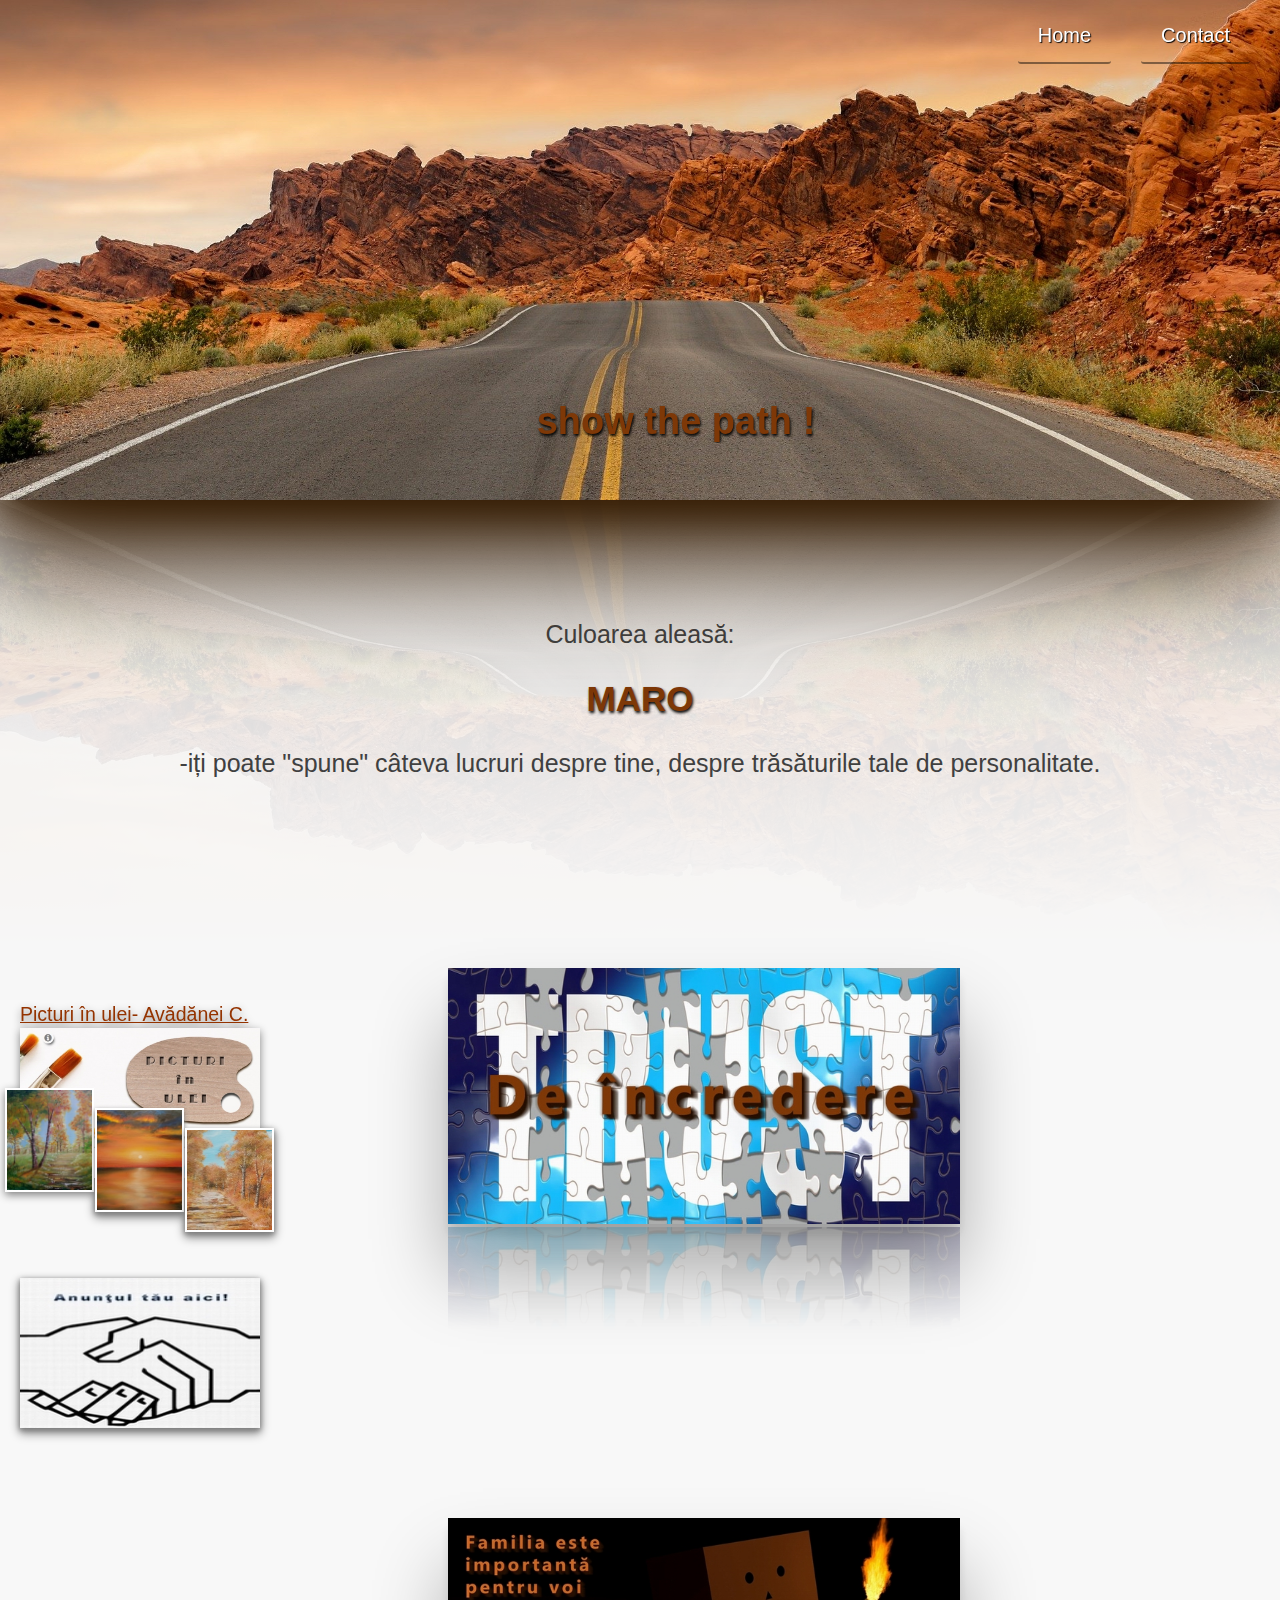
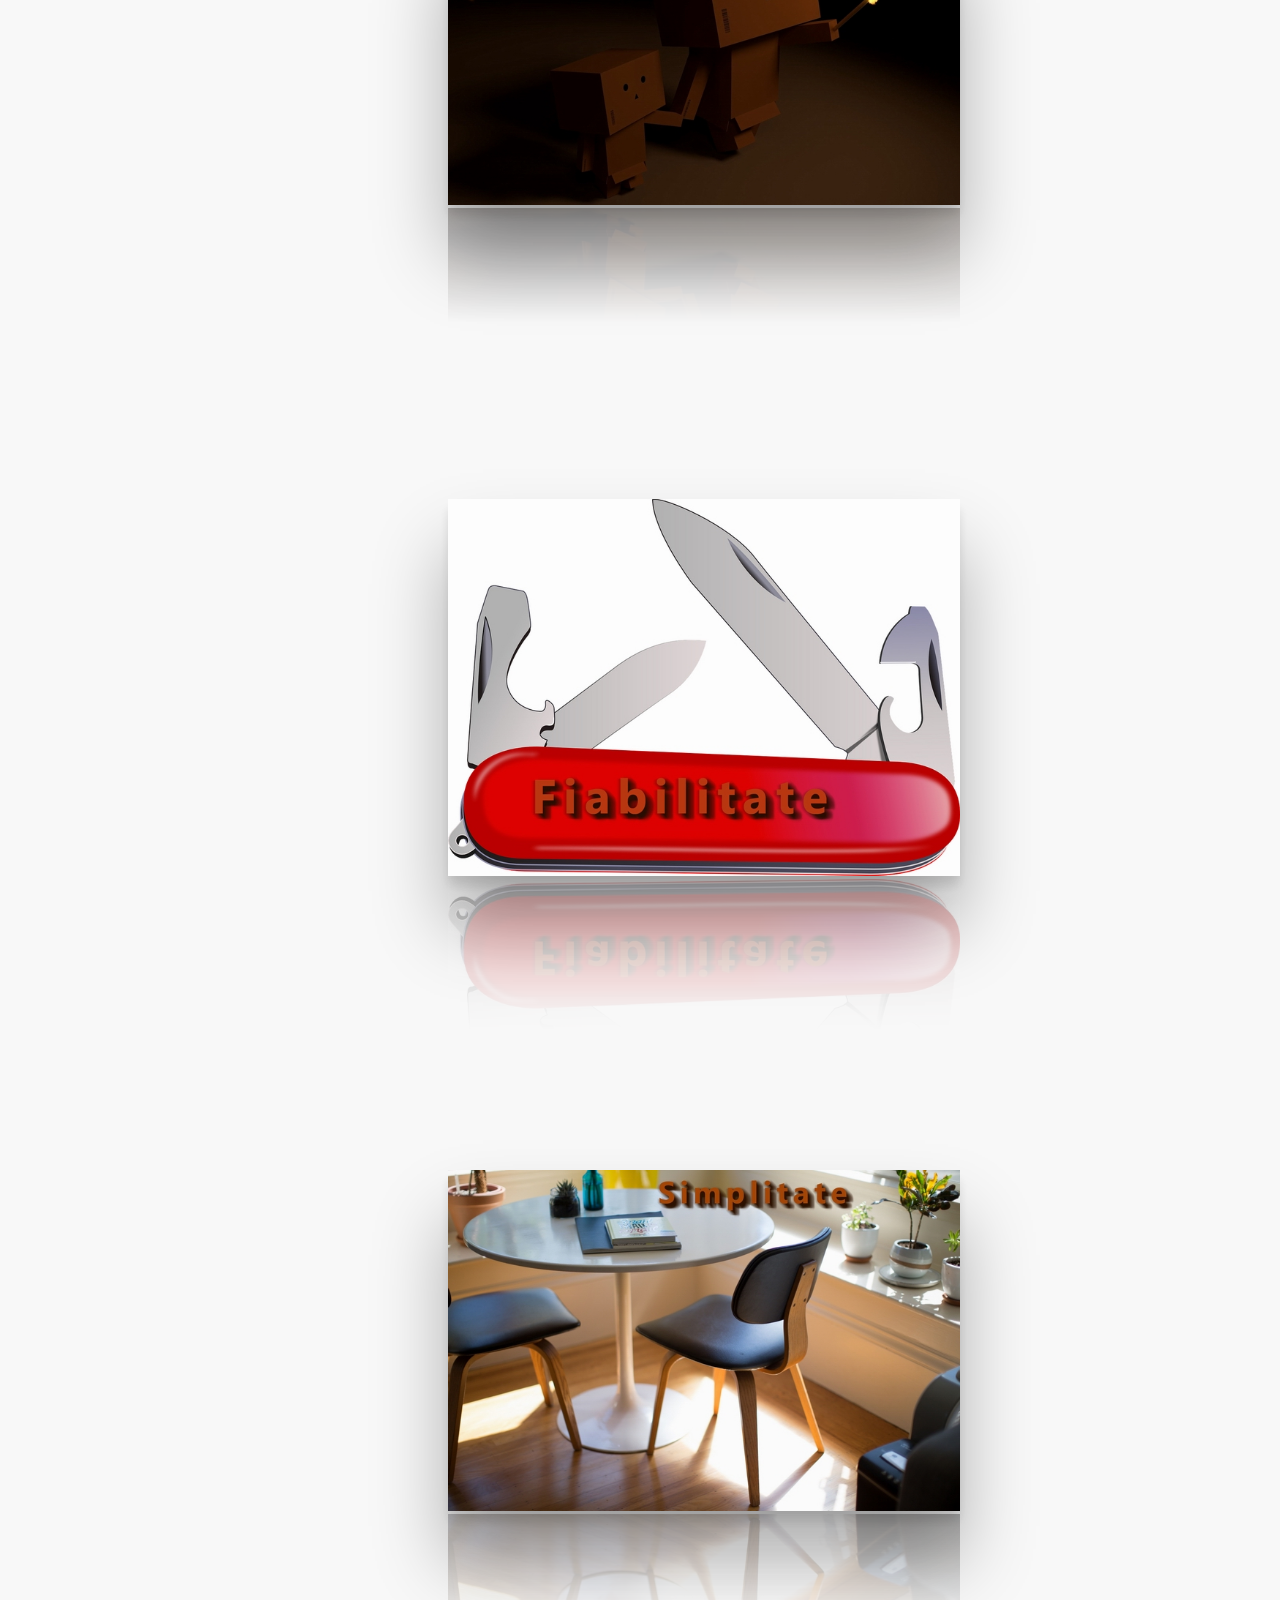
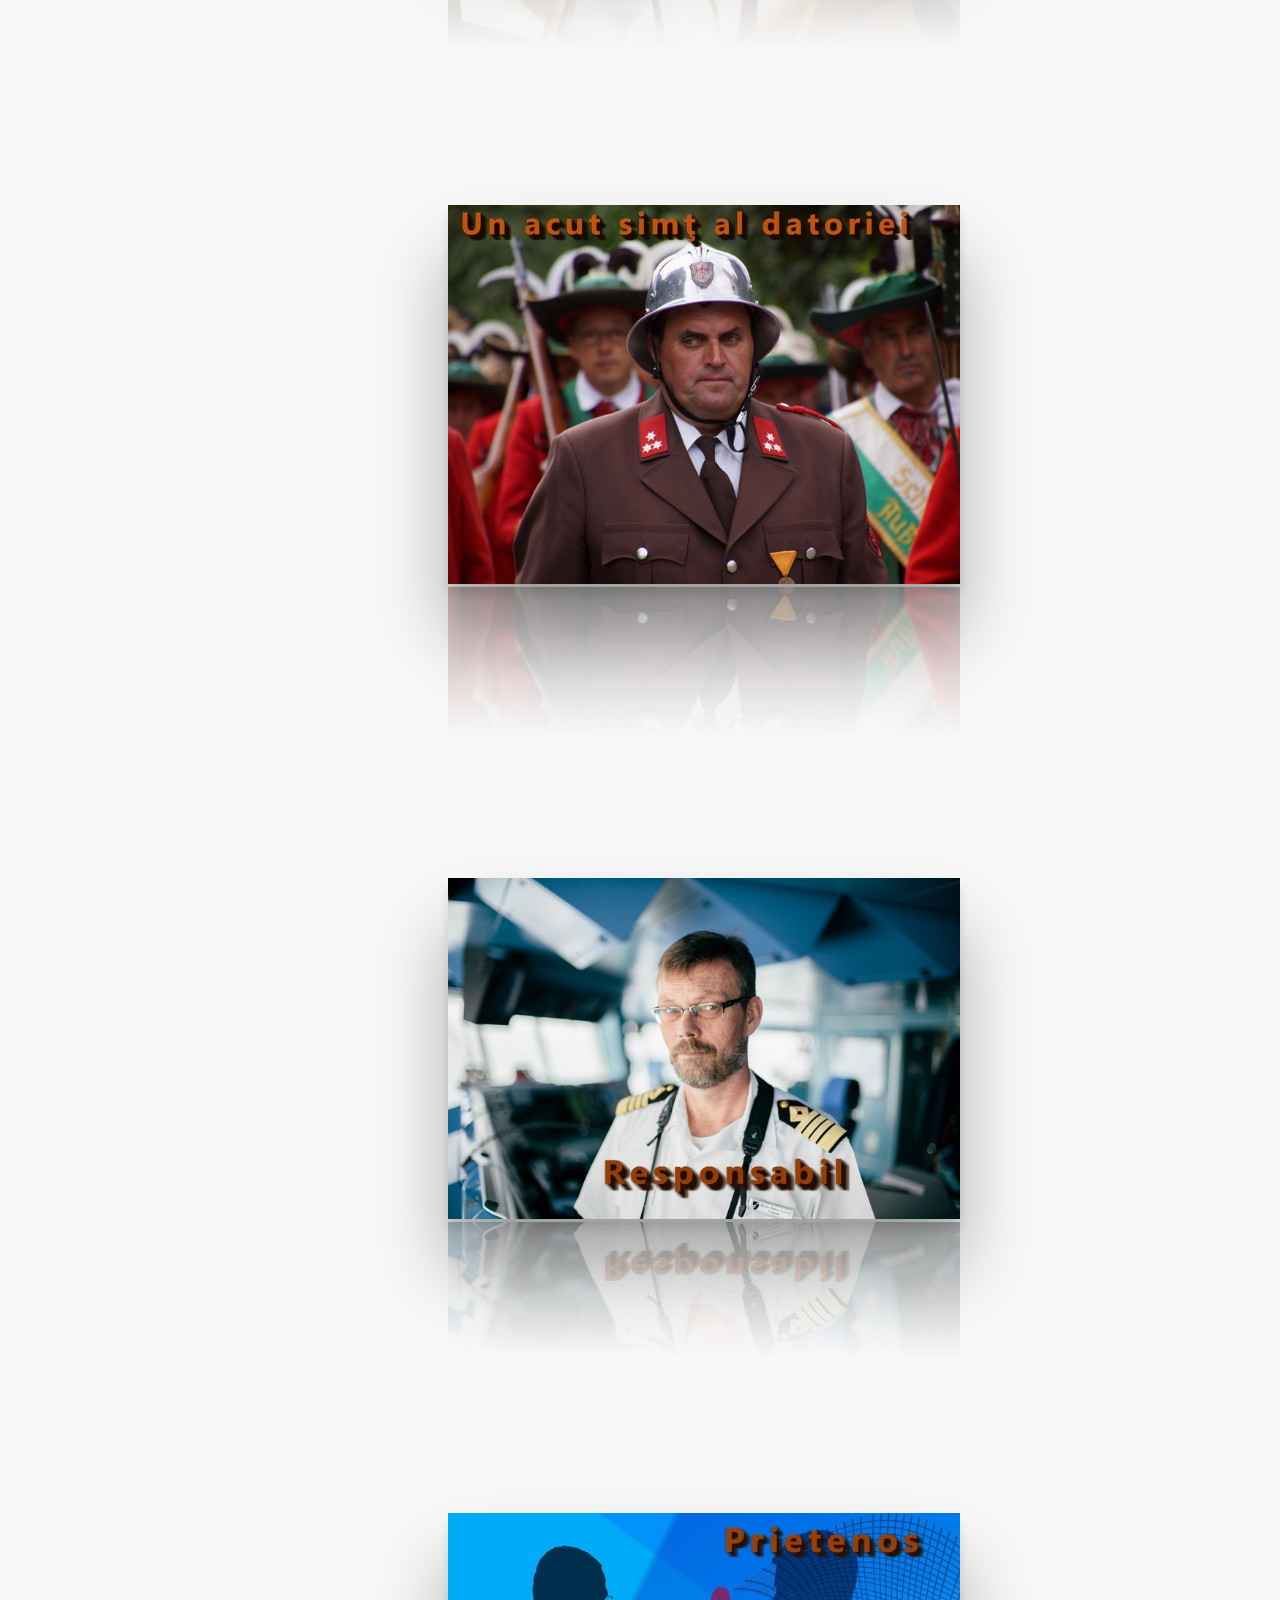
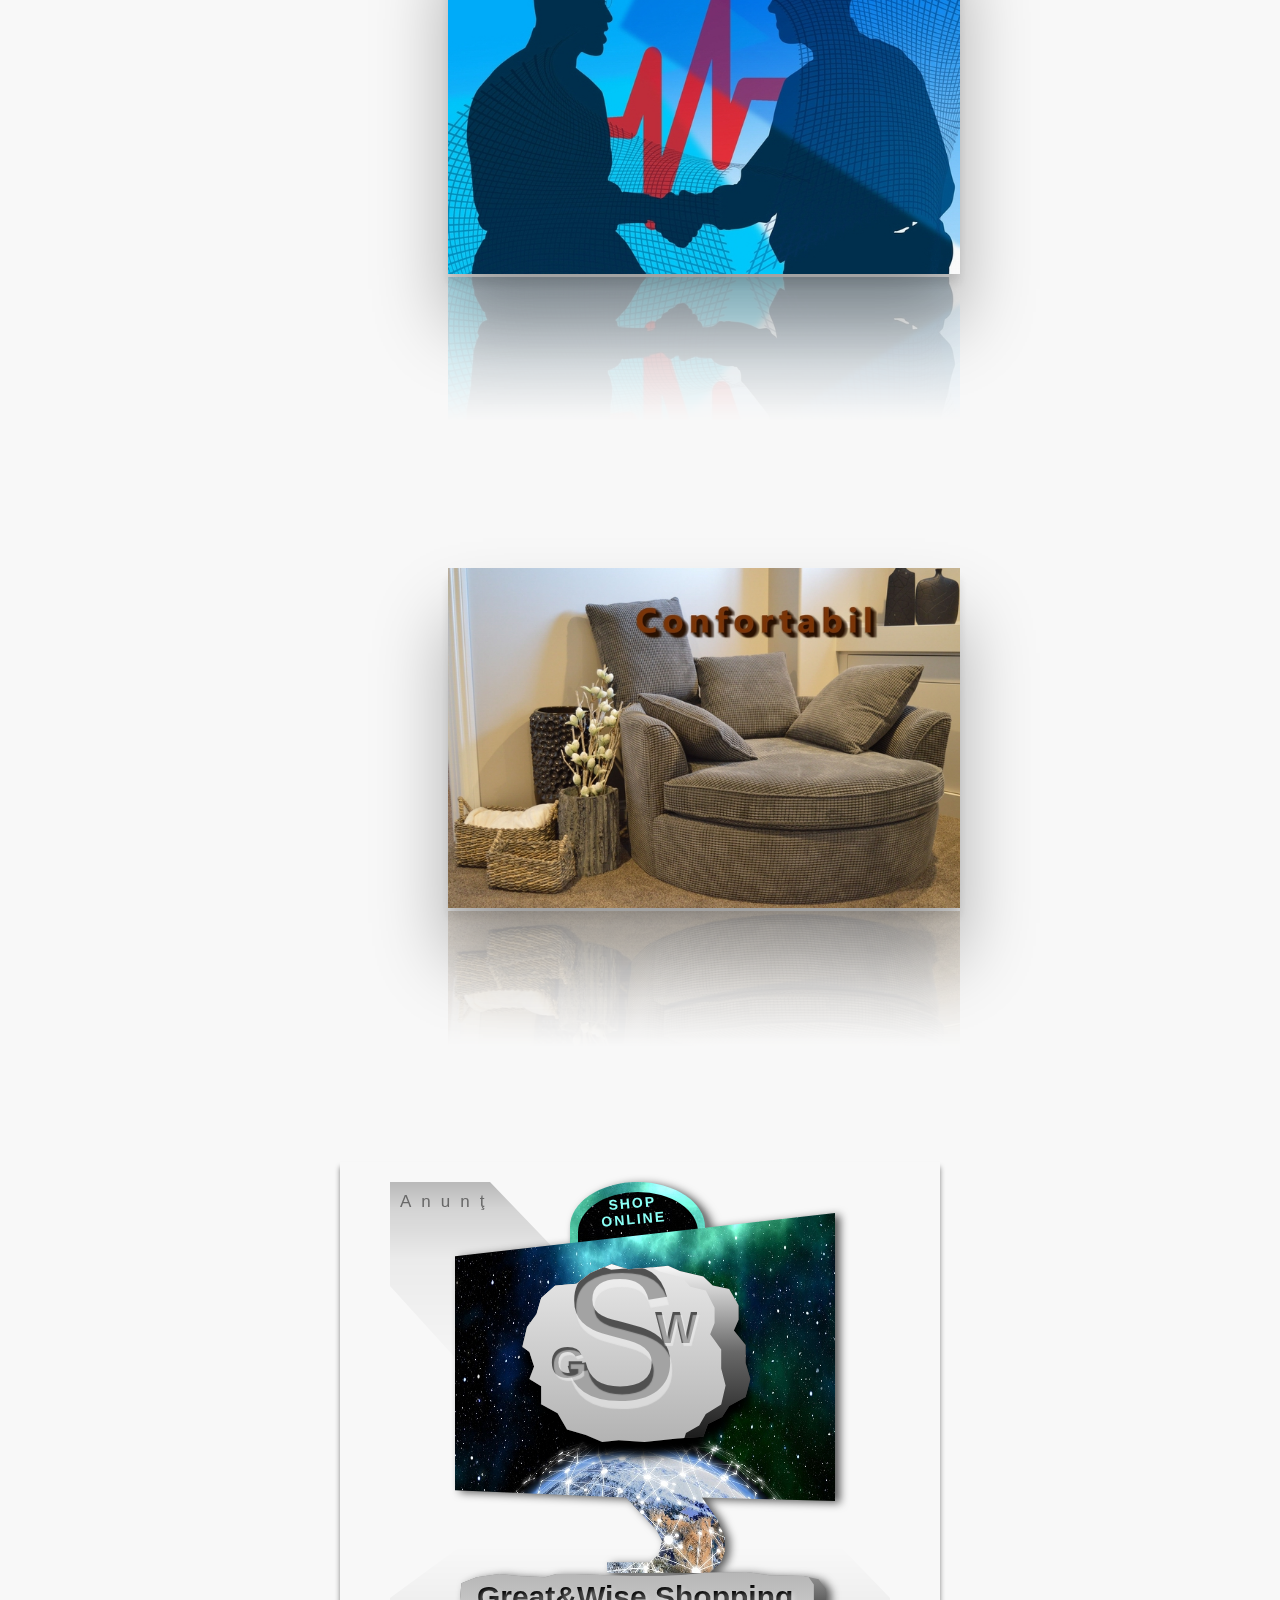
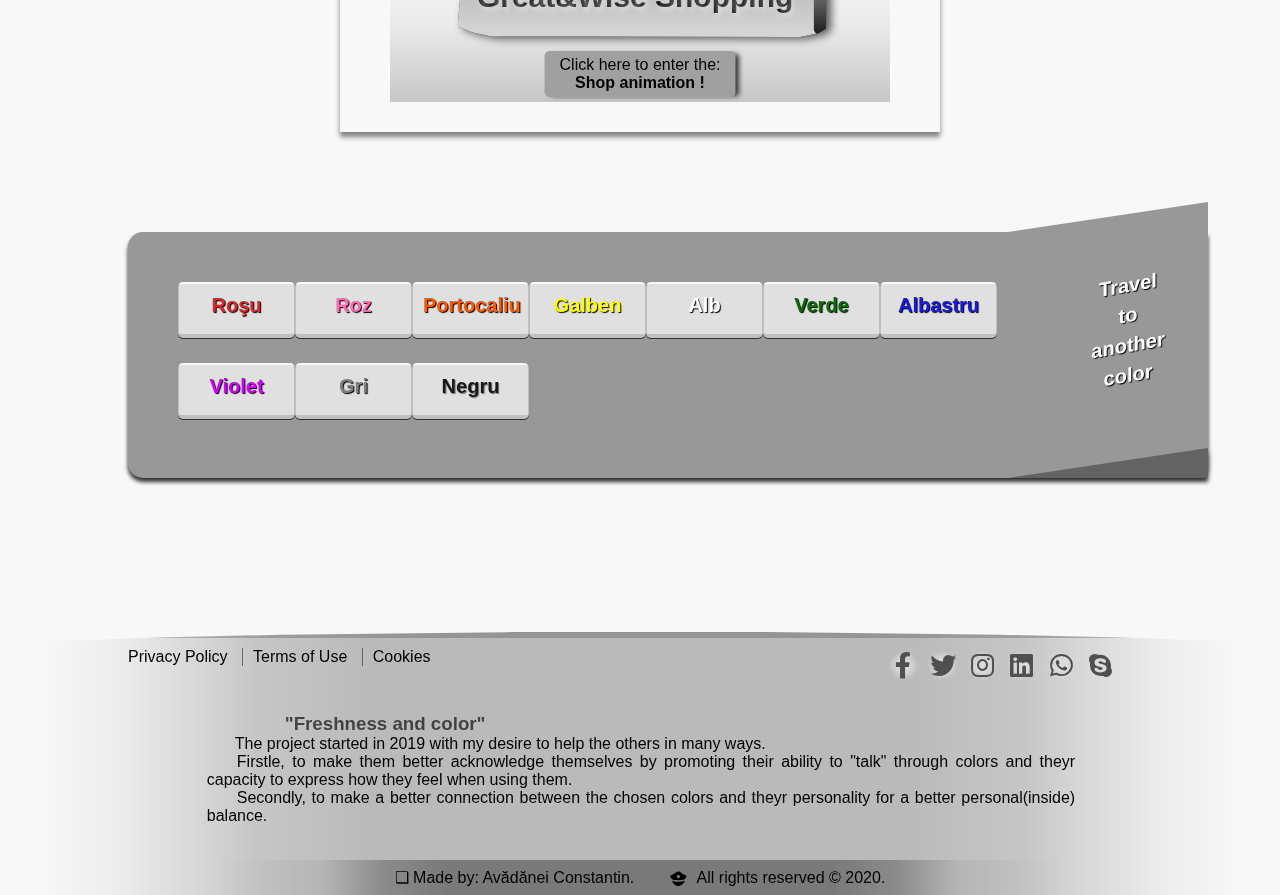
<file: maro/maro.html>
<!DOCTYPE html>

<head>

	<meta charset="UTF-8">
	<meta name="viewport" content="width=device-width, initial-scale=0.5">
	<title>Prospeţime şi culoare - Maro</title>
	<link rel="stylesheet" type="text/css" href="css/maro.css">
	<link rel="stylesheet" href="https://use.fontawesome.com/releases/v5.8.2/css/all.css">
	<link rel="Shortcut icon" href="imagini/favicon.ico">
</head>
<body>
  <div id="imagineOglinda"></div>
  <div id="headerWrapper">
    <div class="shadowHeaderImageBack">
      <div id="headerImageBack"></div>
    </div>
    <div id="headerImage"></div>
    <div id="navigare">
      <nav>
        <ul>
          <li><a href="../contact/formpage.html">Contact</a></li>
          <li><a href="../index.html">Home</a></li>
        </ul>
      </nav>
    </div>
    
      <div id="headerTitle">
        <h1> Be fresh and <span>show the path ! </span> </h1> 
      </div>

    <!-- sfarsit de: headerWrapper -->
  </div>
  <div class="mainWrapper">
    <div id="navigare_fix">
      <a href="#">
        <div class="intoarceTop"></div>
      </a>
      <div class="homeFix">
        <a href="../index.html"> <i class="fa fa-home"></i> </a>
      </div>
      <div class="contactFix">
        <a href="../contact/formpage.html"> <i class="fa fa-envelope" style="font-size:18px;"></i> </a>
      </div>
    </div>
    <div class="culoareaAleasa">
      <p>Culoarea aleasă:</p>
      <h5> MARO</h5>
      <p> -iți poate "spune" câteva lucruri despre tine, despre trăsăturile tale de personalitate. </p>
    </div>
    <div class="containerImagini">
      <div class="containerAnunturi">
        <div class="anunt1">
          <a href="https://picturiavadanei.github.io/picturi/">
            <p>Picturi în ulei- Avădănei C.</p>
          </a>
          <div class="pictura1"></div>
          <div class="pictura2"></div>
          <div class="pictura3"></div>
        </div>
        <div class="anunt2"></div>
      </div>
      <div class="imagini">
        <a class="poze" href="imagini/1.jpg"><img src="imagini/mici/1.jpg" alt="..."></a>
        <a class="poze" href="imagini/2.jpg"><img src="imagini/mici/2.jpg" alt="..."></a>
        <a class="poze" href="imagini/3.jpg"><img src="imagini/mici/3.jpg" alt="..."></a>
                              </div>

      <div class="containerAnunturi2">
        <div class="linieColtDreaptaSus"></div>
        <div class="linieColtDreaptaMijloc"></div>
        <div class="anunt1">
          <a href="https://picturiavadanei.github.io/picturi/">
            <p>Picturi în ulei- Avădănei C.</p>
          </a>
          <div class="pictura1"></div>
          <div class="pictura2"></div>
          <div class="pictura3"></div>
        </div>
        <div class="linieColtStangaMijloc"></div>
        <div class="linieColtStangaJos"></div>
        <div class="anunt2"></div>
                <div class="textAnunturi"><p>Ads by: the Programmer</p></div>
      </div>

      <div class="imagini">
        <a class="poze" href="imagini/4.jpg"><img src="imagini/mici/4.jpg" alt="..."></a>
        <a class="poze" href="imagini/5.jpg"><img src="imagini/mici/5.jpg" alt="..."></a>
        <a class="poze" href="imagini/6.jpg"><img src="imagini/mici/6.jpg" alt="..."></a>
        <a class="poze" href="imagini/7.jpg"><img src="imagini/mici/7.jpg" alt="imagine7"></a>
        <a class="poze" href="imagini/8.jpg"><img src="imagini/mici/8.jpg" alt="imagine8"></a>
      </div>
    </div>
    <!-- ~~~~~~~~~~~~~~~~~~~~~~~~ reclama jos ~~~~~~~~~~~~~~~~~~~~~~~~~~~~~~~~~~~~~~~~~~~~~~ -->
    <div class="containerReclama">
      <div class="anuntReclama">
        <p>Anunţ</p>
        <div class="butonContainerBalanta">
           <a href="../animatieShop/balanta.html" style="text-decoration: none;"> <span> Click here to enter the: <br><b> Shop animation !</b> </span></a>
        </div>
      </div>
      <div class="containerFurtunaLogo">
        <div class="semiovalOnline"><span><p><b> SHOP <br> ONLINE</b></p></span></div>
        <div class="imagineFurtunaLogo"> </div>
        <div class="containerPiatraLogo">
          <div class="piatraBaza">
            <div class="borduraPiatra1">
              <div class="borduraPiatra2">
                <div class="piatraLogo">
                  <p class="literaS"><span>S</span></p>
                  <p class="literaG"><span><b>G</span></p>
                  <p class="literaW"><span>W</b></span></p>
                </div>
              </div>
            </div>
          </div>
        </div>
        <div class="bazaTextPiatra">
          <div class="textPiatra">
            <p><b> Great&Wise Shopping </b></p>
          </div>
        </div>
        <!-- sfarsit container furtuna logo -->
      </div>
    </div>
    <!-- ~~~~~~~~~~~~~~~~~~~~~~~~~~~~~~~~~~~~~~~~~~~ alege culoarea  ~~~~~~~~~~~~~~~~~~~~~~~~~~~~~~~~~~~~~~~~~~~~~~~~~~ -->
    <div id="container-alegere-culori">
    <div id="alegere-culori">
      <div class="triunghi-sus-alege"></div>
      <div class="text-alege"><b><p>Travel <br> to <br> another <br> color</b> </div>
      <div id="agata-rosu">
        <div class="rosu culoare" onclick="animatia1(); rosu(); ">
          <p><b>Roşu</p>
        <div id="container-avion-rosu">
          <div class="avion">
            <div class="triunghi1"></div>
            <div class="triunghi2"></div>
            <div class="triunghi3"></div>
            <div class="triunghi4"></div>
          </div>
        </div>
      </div>
    </div>

    <div id="agata-roz">
    <div class="roz culoare " onclick="animatia2();"><p>Roz</p>
      <div id="container-avion-roz">
        <div class="avion">
          <div class="triunghi1"></div>
          <div class="triunghi2"></div>
          <div class="triunghi3"></div>
          <div class="triunghi4"></div>
        </div>
      </div>
    </div>
    </div>

    <div id="agata-portocaliu">
    <div class="portocaliu culoare" onclick="animatia3();"><p>Portocaliu</p>
      <div id="container-avion-portocaliu">
        <div class="avion">
          <div class="triunghi1"></div>
          <div class="triunghi2"></div>
          <div class="triunghi3"></div>
          <div class="triunghi4"></div>
        </div>
      </div>
    </div>
      </div>

    <div id="agata-galben">
    <div class="galben culoare" onclick="animatia4();"><p>Galben</p>
      <div id="container-avion-galben">
        <div class="avion">
          <div class="triunghi1"></div>
          <div class="triunghi2"></div>
          <div class="triunghi3"></div>
          <div class="triunghi4"></div>
        </div>
      </div>
    </div>
    </div>

    <div id="agata-alb">
    <div class="alb culoare" onclick="animatia5();"><p>Alb</p>
      <div id="container-avion-alb">
        <div class="avion">
          <div class="triunghi1"></div>
          <div class="triunghi2"></div>
          <div class="triunghi3"></div>
          <div class="triunghi4"></div>
        </div>
      </div>
    </div>
    </div>

    <div id="agata-verde">
    <div class="verde culoare" onclick="animatia6();"><p>Verde</p>
      <div id="container-avion-verde">
        <div class="avion">
          <div class="triunghi1"></div>
          <div class="triunghi2"></div>
          <div class="triunghi3"></div>
          <div class="triunghi4"></div>
        </div>
      </div>
    </div>
      </div>

      <div id="agata-albastru">
    <div class="albastru culoare" onclick="animatia7();"><p>Albastru</p>
      <div id="container-avion-albastru">
        <div class="avion">
          <div class="triunghi1"></div>
          <div class="triunghi2"></div>
          <div class="triunghi3"></div>
          <div class="triunghi4"></div>
        </div>
      </div>
    </div>
      </div>

      <div id="agata-violet">
    <div class="violet culoare" onclick="animatia8();"><p>Violet</p>
      <div id="container-avion-violet">
        <div class="avion">
          <div class="triunghi1"></div>
          <div class="triunghi2"></div>
          <div class="triunghi3"></div>
          <div class="triunghi4"></div>
        </div>
      </div>
    </div>
      </div>

      <div id="agata-gri">
    <div class="gri culoare" onclick="animatia10();"><p>Gri</p>
      <div id="container-avion-gri">
        <div class="avion">
          <div class="triunghi1"></div>
          <div class="triunghi2"></div>
          <div class="triunghi3"></div>
          <div class="triunghi4"></div>
        </div>
      </div>
    </div>
    </div>

      <div id="agata-negru">
    <div class="negru culoare" onclick="animatia11();"><p style=" text-shadow: 1px 1px 1px #756F6F;">Negru</b></p>
          <div id="container-avion-negru">
            <div class="avion">
              <div class="triunghi1"></div>
              <div class="triunghi2"></div>
              <div class="triunghi3"></div>
              <div class="triunghi4"></div>
            </div>
          </div>
        </div>
      </div>
        <div id="triunghi-jos-alege"></div>
        <!-- sfarsit de -container-alegere-culori -->
      </div>
      <!-- sfarsit de: mainWrapper -->
    </div>
    <!--   ~~~~~~~~~~~~~~~~~~~~~~~~~ partea de jos a paginii  ~~~~~~~~~~~~~~~~~~~~~~~~~~ -->
    <div class="sectiuneaDeJos">
      <div class="adrese_stanga">
        <ol class="adrese">
          <li class="primul"><a class="underline">Privacy Policy</a></li>
          <li><a class="underline">Terms of Use</a></li>
          <li><a class="underline">Cookies</a></li>
        </ol>
      </div>
      <div class="butoane-media">
        <a class="btn" href="https://www.facebook.com/"> <i class="fab fa-facebook-f"></i></a>
        <a class="btn" href="https://twitter.com/"> <i class="fab fa-twitter"></i> </a>
        </a>
        <a class="btn" href="https://www.instagram.com/"> <i class="fab fa-instagram"></i> </a>
        <a class="btn" href="https://www.linkedin.com/in/constantin-av%C4%83d%C4%83nei-31a54a182/"> <i class="fab fa-linkedin"></i> </a>
        </a>
        <a class="btn" href="https://www.whatsapp.com/"> <i class="fab fa-whatsapp"></i> </a>
        <a class="btn" href="https://www.skype.com/en/"> <i class="fab fa-skype"></i> </a>
      </div>
      <div class="rezumat-proiect">
        <div class="banda-deasupra"></div>
        <div class="text-proiect">
          <h3> "Freshness and color"</h3>
            <p>The project started in 2019 with my desire to help the others in many ways. </p>
              <p style="margin-left: 2px;"> Firstle, to make them better acknowledge themselves by promoting their ability to "talk" through colors and theyr capacity to express how they feel when using them. </p>
              <p style="margin-left: 2px;"> Secondly, to make a better connection between the chosen colors and theyr personality for a better personal(inside) balance.
            </p>
        </div>
        <div class="banda-dedesupt"></div>
      </div>
      <div class="text-jos">
        <div class="sapcaPolitie"></div>
        <p> ❏ Made by: Avădănei Constantin.​​‍‍‎‎‌ ‎‏‏‎ ‎‏‏‎ ‎‏‏‎ ‎‏‏‎ ‎‏‏‎ ‎‏‏‎ ‎‏‏‎ ‎‏‏‎ ‎‏‏‎ ‎‏‏‎ ‎‏‏‎ ‎‏‏‎ ‎‏‏‎ ‎‏‏‎<span>All rights reserved &copy; 2020.</span> 
        </div>
      <!-- sfarsit de sectiuneaDeJos -->
    </div>

		<script src="js/maro.js"></script>
</body>

</html>
</file>
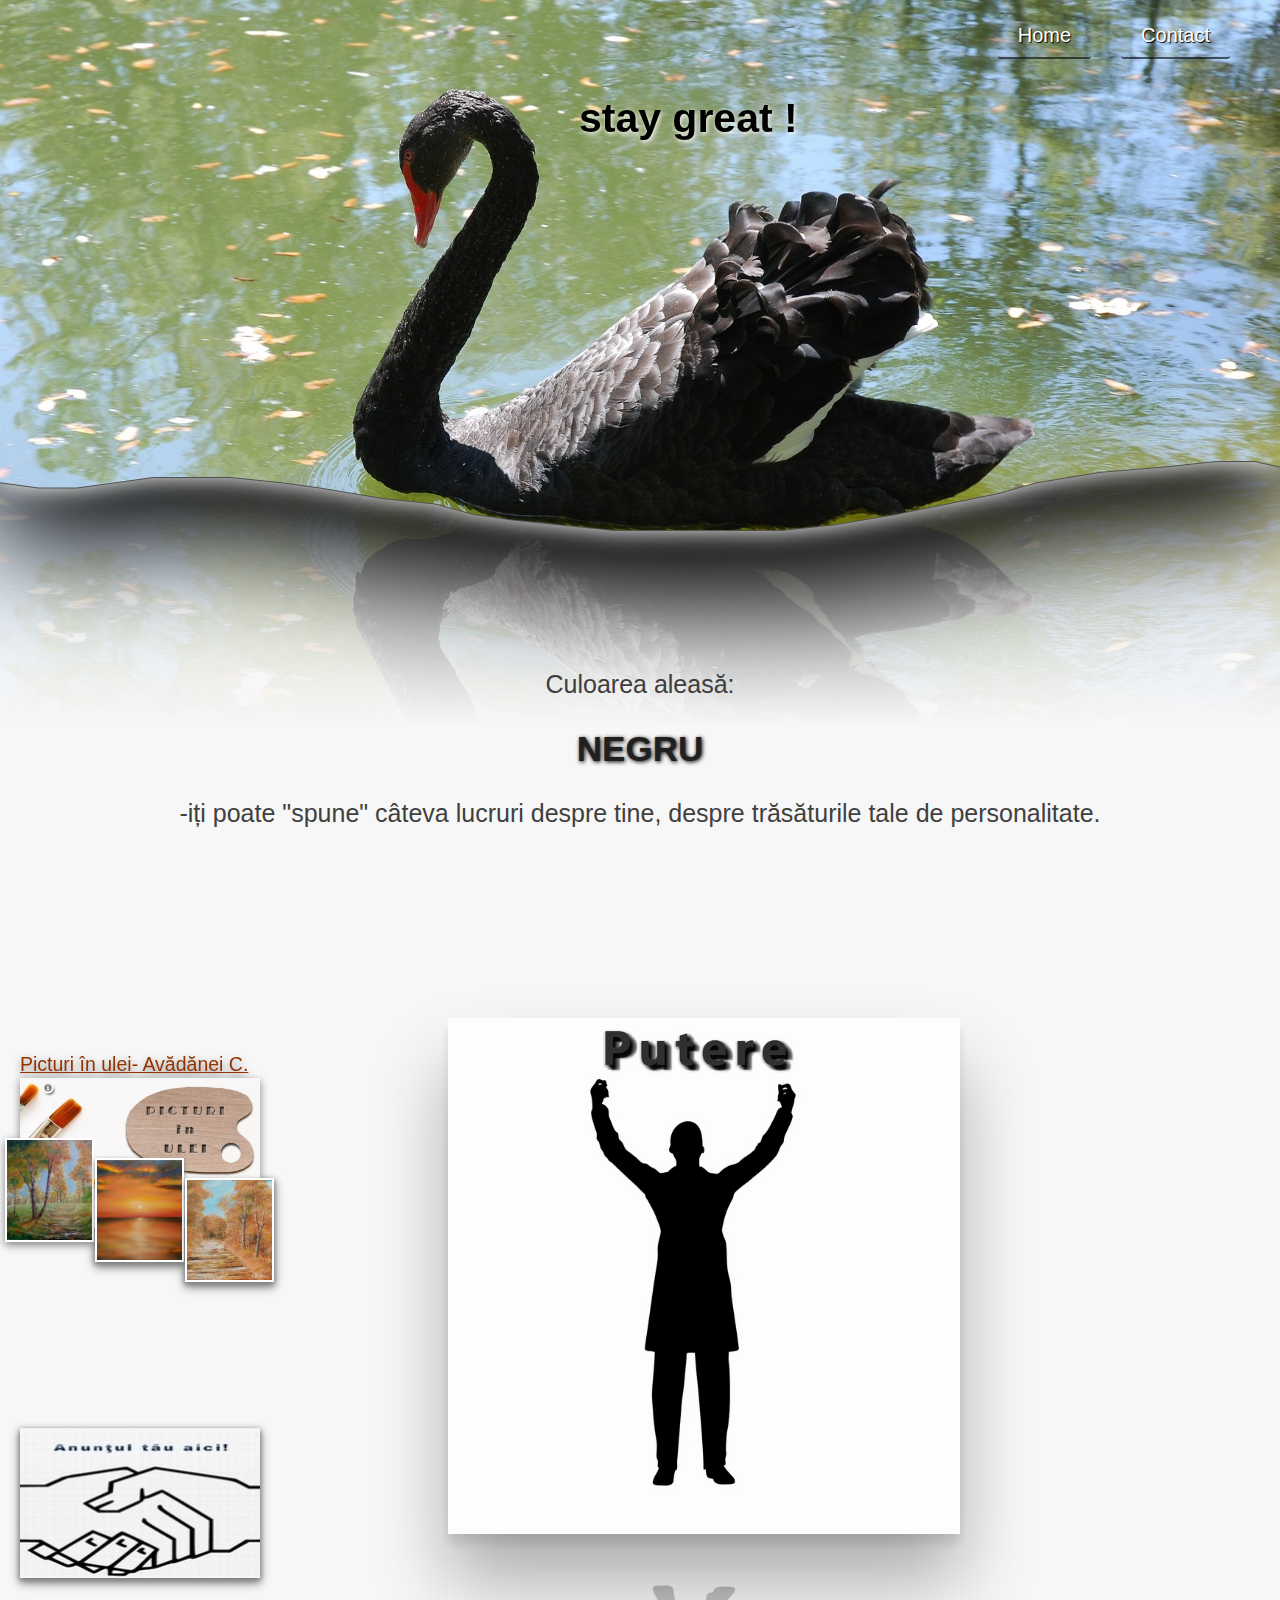
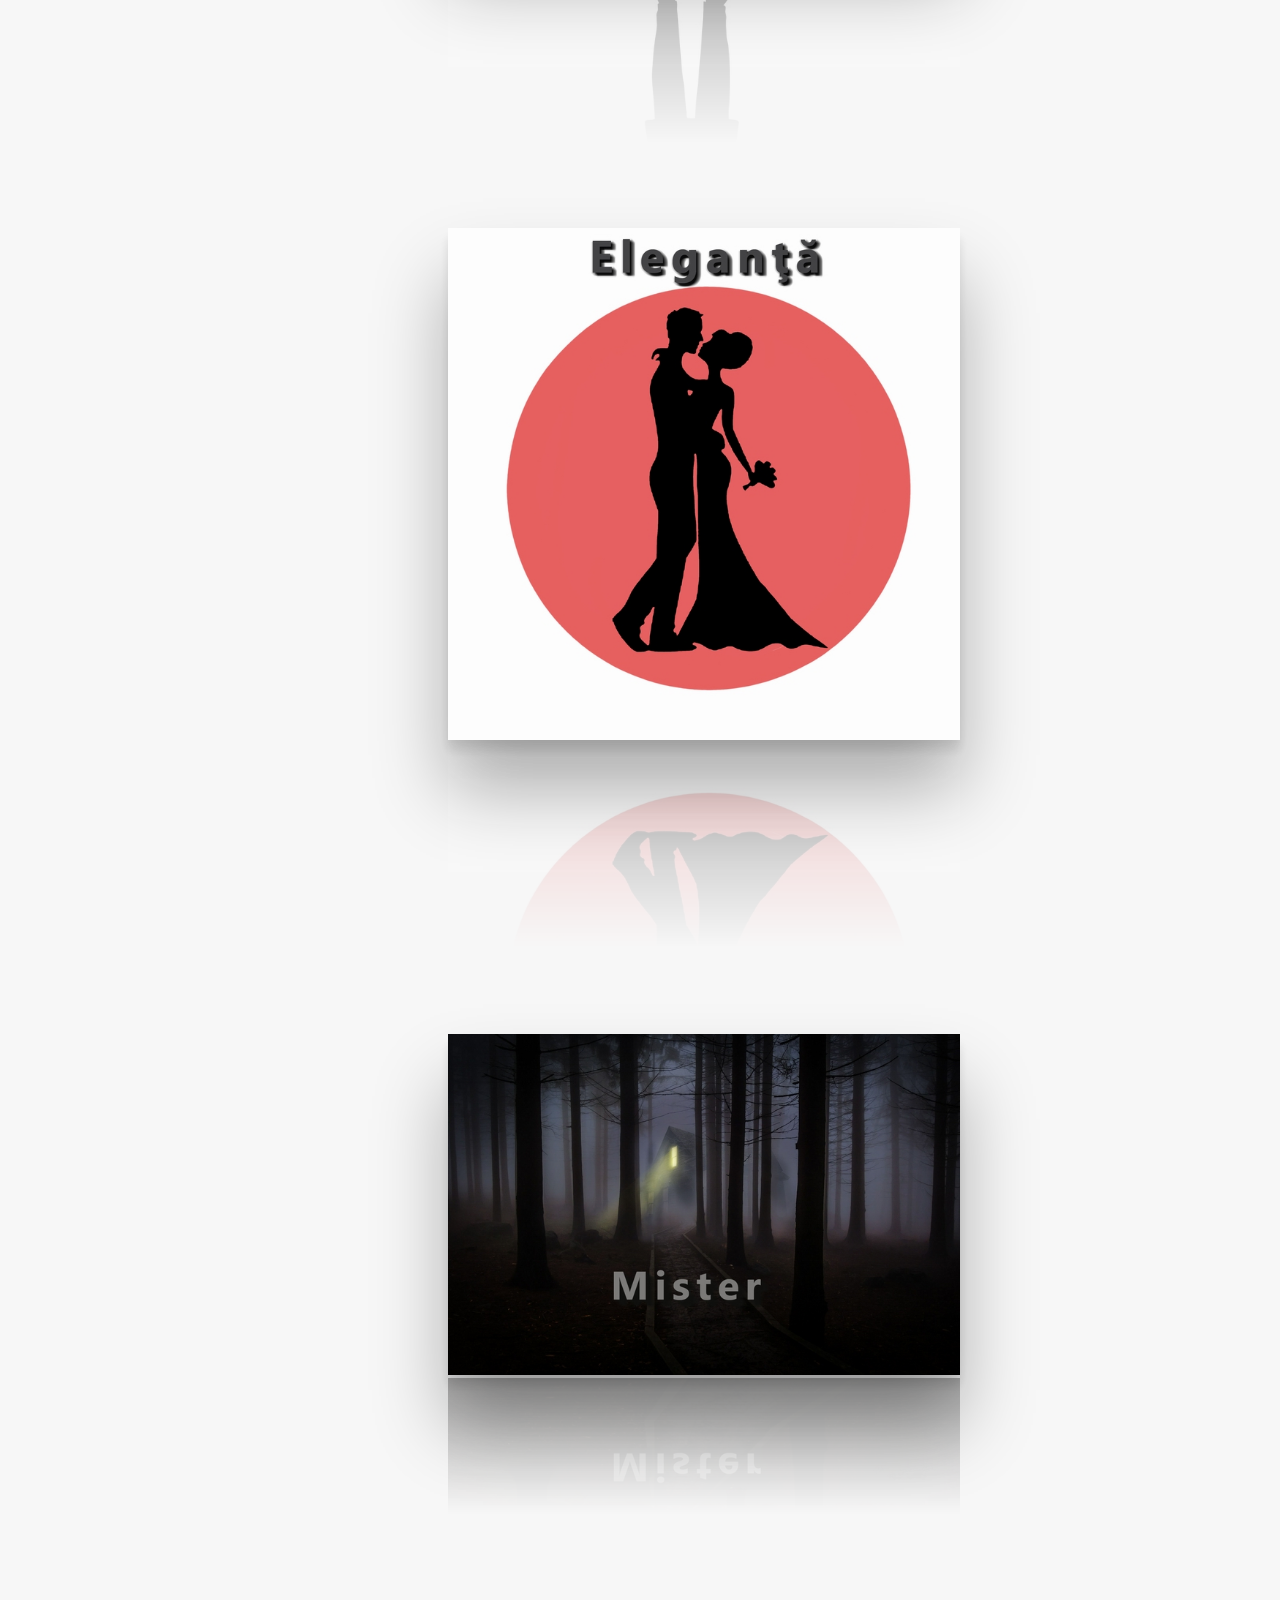
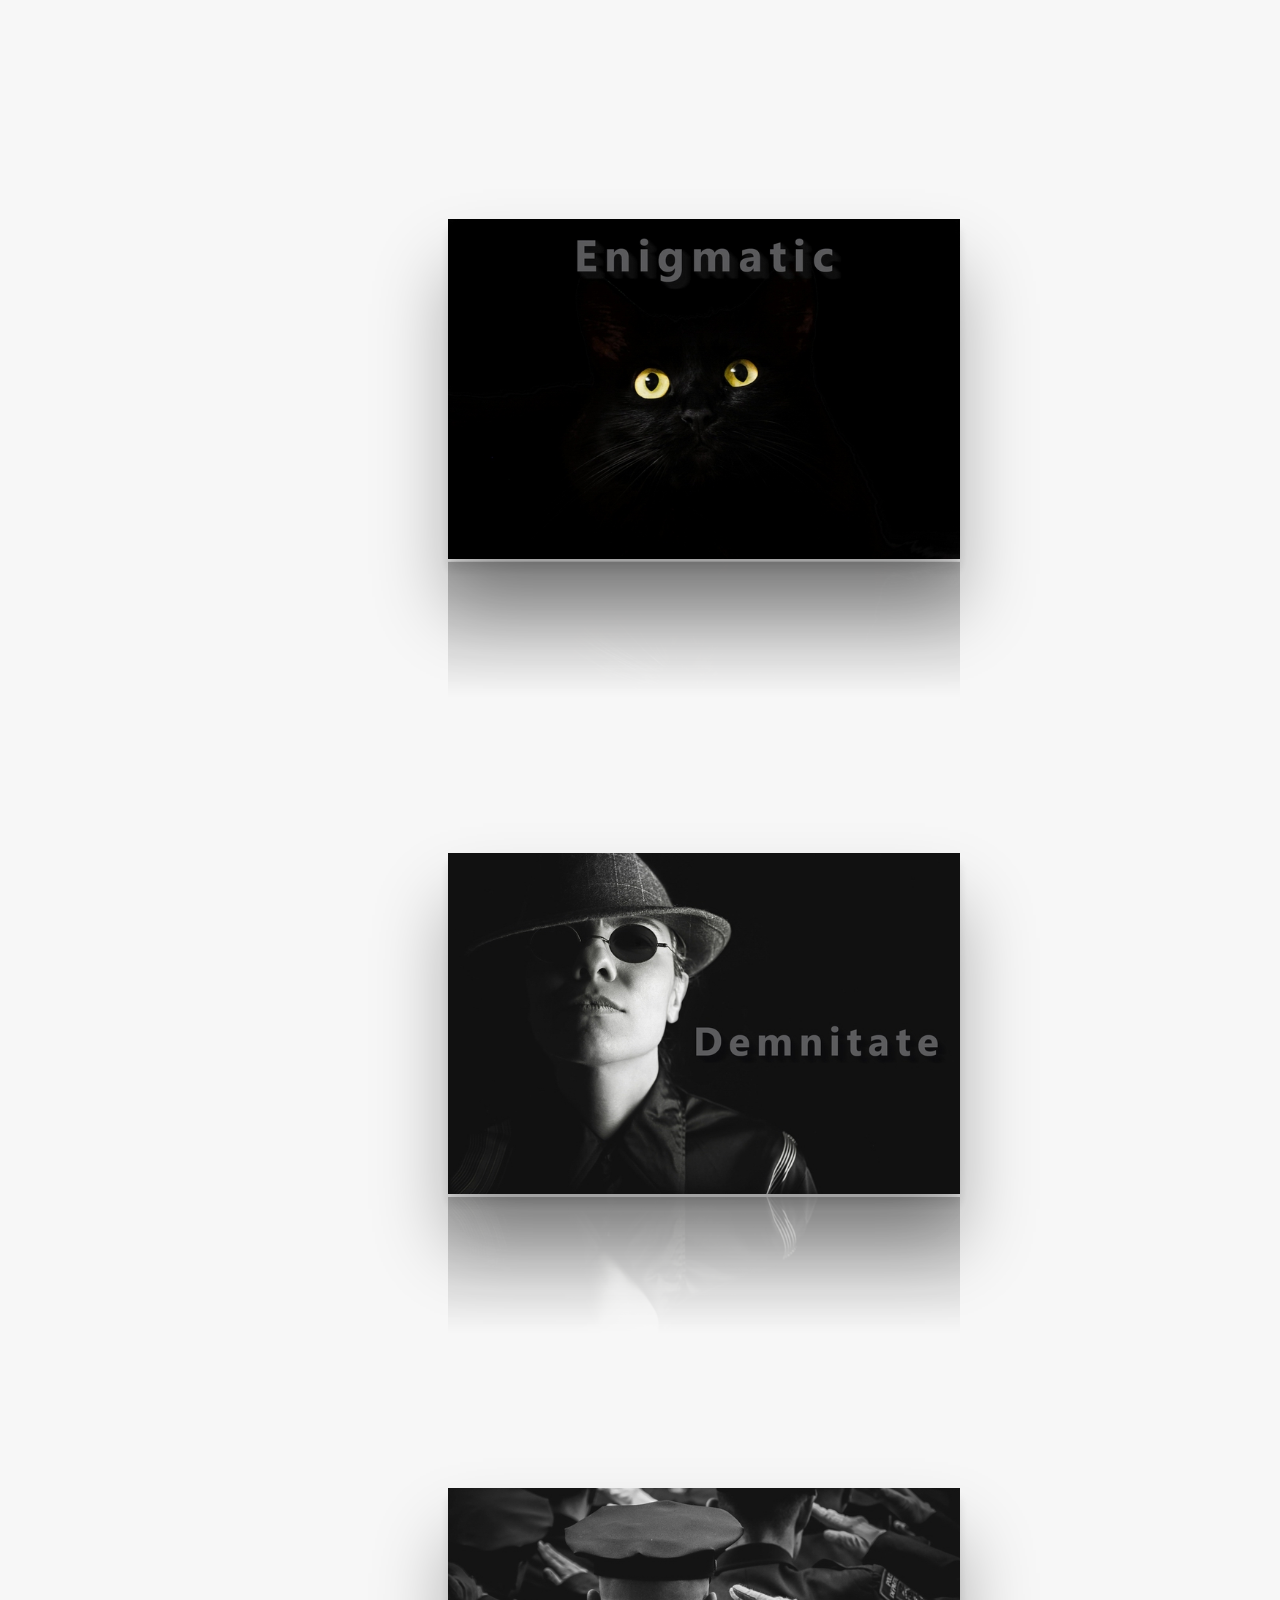
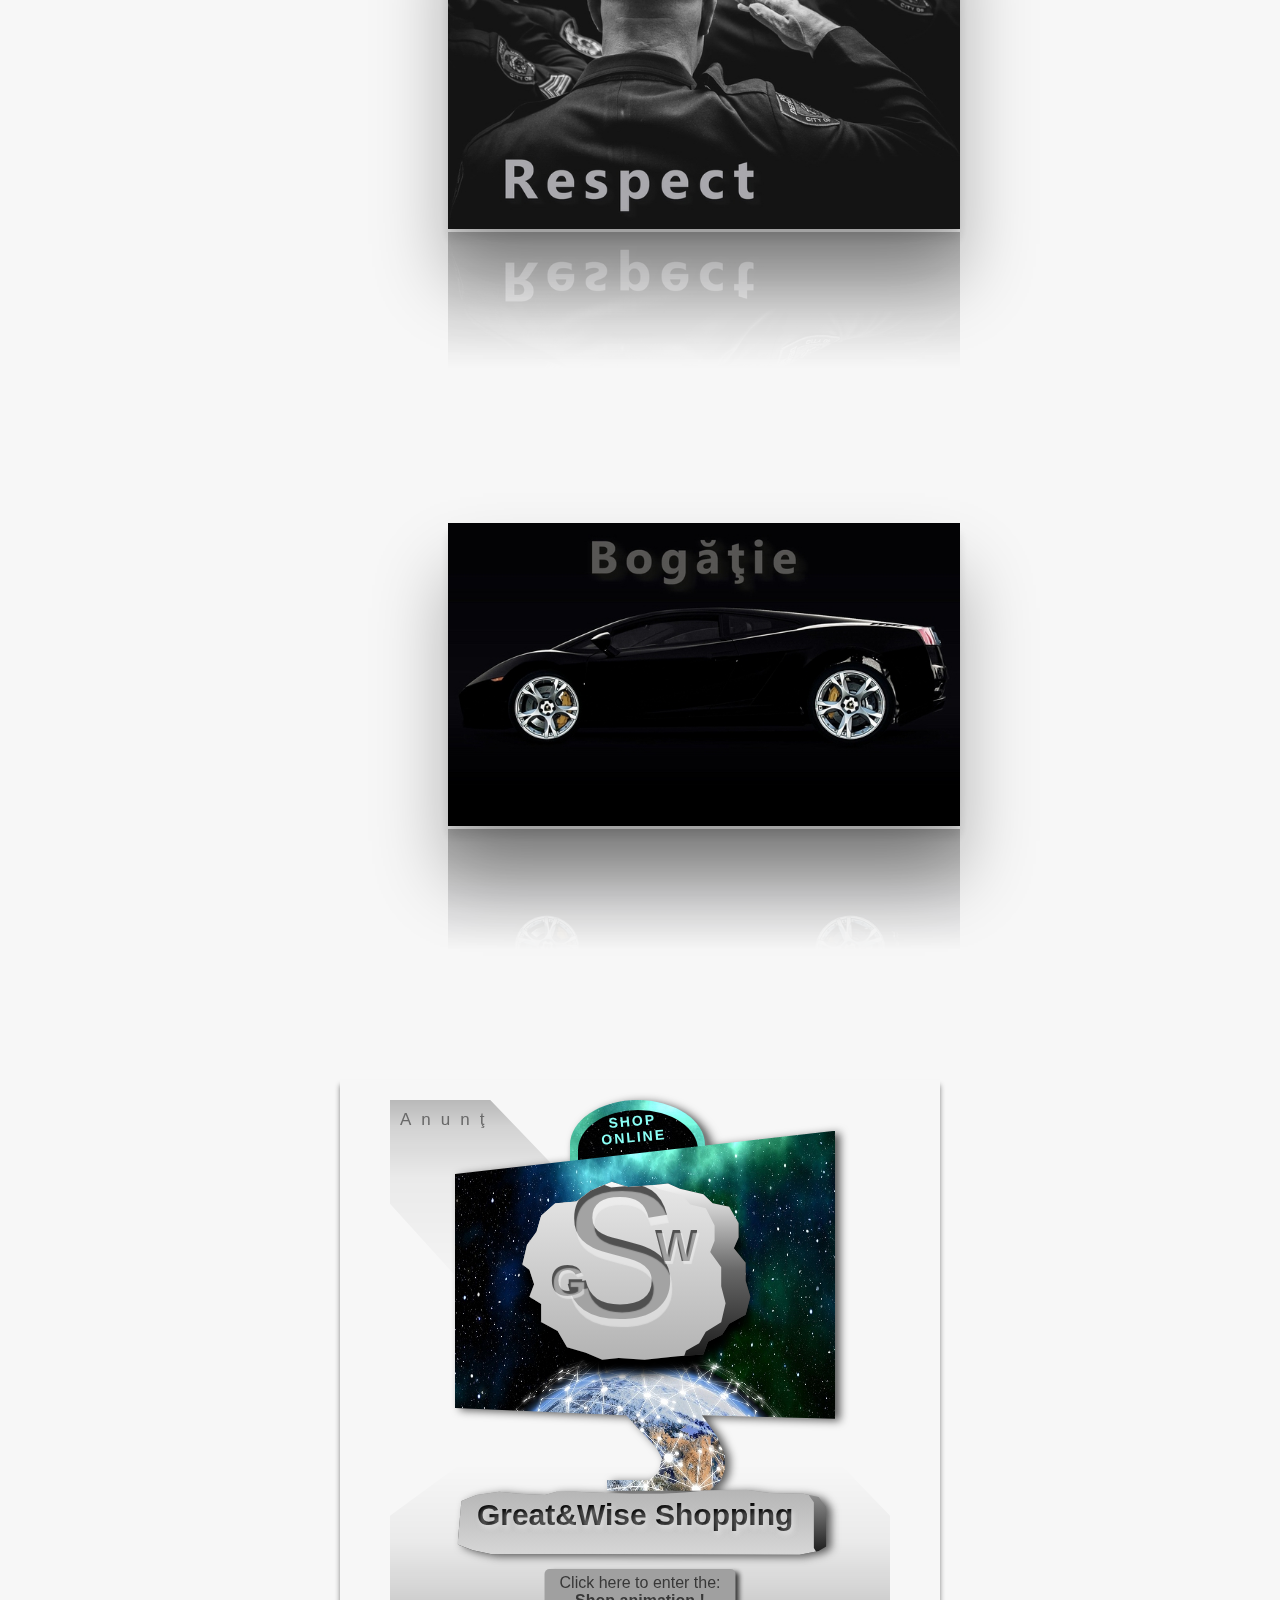
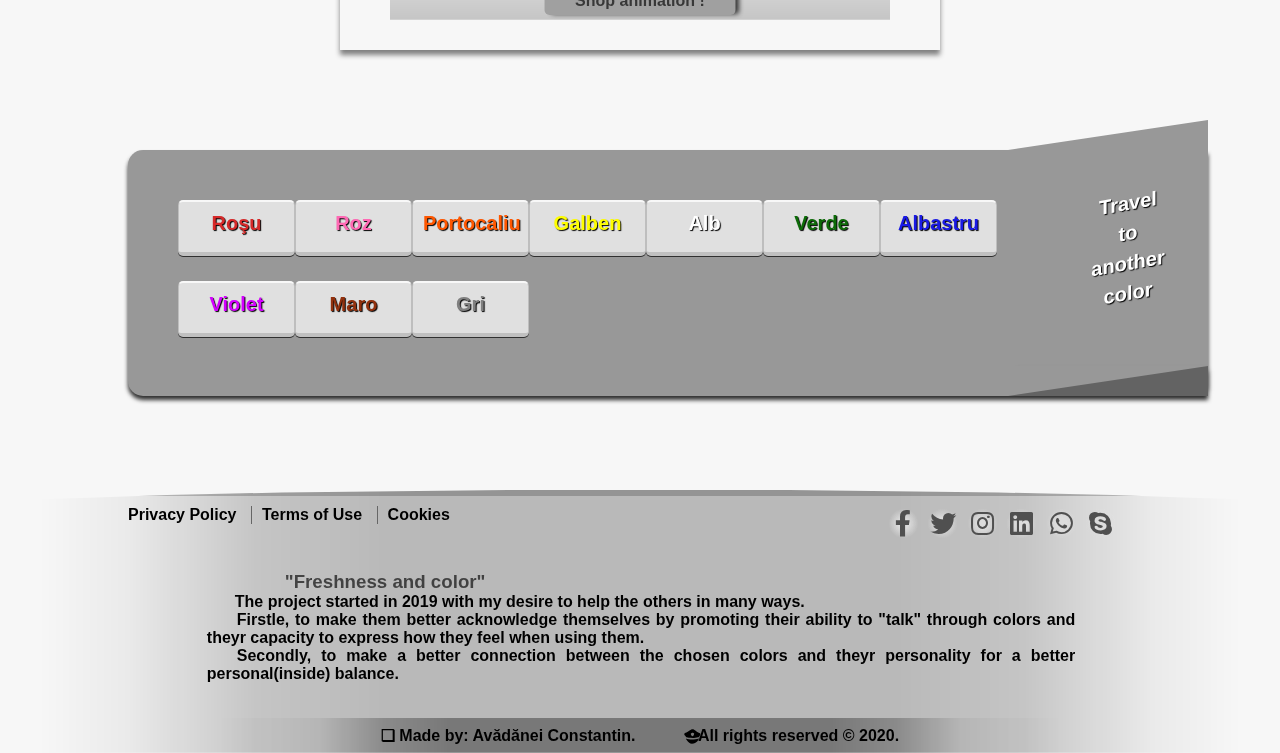
<file: negru/negru.html>
<!DOCTYPE html>
<head>
   <meta charset="UTF-8">
   <meta name="viewport" content="width=device-width, initial-scale=0.5">
   <title>Prospeţime şi culoare - Negru</title>
   <link rel="stylesheet" type="text/css" href="css/negru.css">
   <link rel="stylesheet" href="https://use.fontawesome.com/releases/v5.8.2/css/all.css">
   <link rel="Shortcut icon" href="imagini/favicon.ico">
</head>
<body>
   <div class="imagineOglinda"></div>
   <div id="container_sus">
      <div class="umbraPamantSus">
         <div class="pamantImagineSus"></div>
      </div>
      <div id="container_sus_doi">
         <div id="navigare">
            <nav>
               <ul>
                  <li><a href="../contact/formpage.html">Contact</a></li>
                  <li><a href="../index.html">Home</a></li>
               </ul>
            </nav>
         </div>
         <div class="container_titlu">
            <div id="text_sus">
               <h1> Be fresh and <span> stay great ! </span> </h1>
            </div>
         </div>
         <!-- sfarsit de container_sus_doi -->
      </div>
      <!-- sfarsit de container_sus -->
   </div>
   <div class="mainWrapper">
   <div id="navigare_fix">
      <a href="#">
         <div class="intoarceTop"></div>
      </a>
      <div class="homeFix">
         <a href="../index.html"> <i class="fa fa-home"></i> </a>
      </div>
      <div class="contactFix">
         <a href="../contact/formpage.html"> <i class="fa fa-envelope" style="font-size:18px;"></i> </a>
      </div>
   </div>
   <div class="culoareaAleasa">
      <p>Culoarea aleasă:</p>
      <h5> NEGRU</h5>
      <p> -iți poate "spune" câteva lucruri despre tine, despre trăsăturile tale de personalitate. </p>
   </div>
   <div class="containerImagini">
      <div class="containerAnunturi">
         <div class="anunt1">
            <a href="https://picturiavadanei.github.io/picturi/">
               <p>Picturi în ulei- Avădănei C.</p>
            </a>
            <div class="pictura1"></div>
            <div class="pictura2"></div>
            <div class="pictura3"></div>
         </div>
         <div class="anunt2"></div>
      </div>
      <div class="imagini">
         <a class="poze" href="imagini/1.jpg"><img src="imagini/mici/1.jpg" alt="..."></a>
         <a class="poze" href="imagini/2.jpg"><img src="imagini/mici/2.jpg" alt="..."></a>
         <a class="poze" href="imagini/3.jpg"><img src="imagini/mici/3.jpg" alt="..."></a>
      </div>
      <div class="containerAnunturi2">
         <div class="linieColtDreaptaSus"></div>
         <div class="linieColtDreaptaMijloc"></div>
         <div class="anunt1">
            <a href="https://picturiavadanei.github.io/picturi/">
               <p>Picturi în ulei- Avădănei C.</p>
            </a>
            <div class="pictura1"></div>
            <div class="pictura2"></div>
            <div class="pictura3"></div>
         </div>
         <div class="linieColtStangaMijloc"></div>
         <div class="linieColtStangaJos"></div>
         <div class="anunt2"></div>
         <div class="textAnunturi">
            <p>Ads by: the Programmer</p>
         </div>
      </div>
      <div class="imagini">
         <a class="poze" href="imagini/4.jpg"><img src="imagini/mici/4.jpg" alt="..."></a>
         <a class="poze" href="imagini/5.jpg"><img src="imagini/mici/5.jpg" alt="..."></a>
         <a class="poze" href="imagini/6.jpg"><img src="imagini/mici/6.jpg" alt="..."></a>
         <a class="poze" href="imagini/7.jpg"><img src="imagini/mici/7.jpg" alt="imagine7"></a>
      </div>
   </div>
   <!-- ~~~~~~~~~~~~~~~~~~~~~~~~ reclama jos ~~~~~~~~~~~~~~~~~~~~~~~~~~~~~~~~~~~~~~~~~~~~~~ -->
   <div class="containerReclama">
      <div class="anuntReclama">
         <p>Anunţ</p>
         <div class="butonContainerBalanta">
            <a href="../animatieShop/balanta.html" style="text-decoration: none;"> <span> Click here to enter the: <br><b> Shop animation !</b> </span></a>
         </div>
      </div>
      <div class="containerFurtunaLogo">
         <div class="semiovalOnline">
            <span>
               <p><b> SHOP <br> ONLINE</b></p>
            </span>
         </div>
         <div class="imagineFurtunaLogo"> </div>
         <div class="containerPiatraLogo">
            <div class="piatraBaza">
               <div class="borduraPiatra1">
                  <div class="borduraPiatra2">
                     <div class="piatraLogo">
                        <p class="literaS"><span>S</span></p>
                        <p class="literaG">
                           <span>
                              <b>
                                 G
                           </span>
                        </p>
                        <p class="literaW"><span>W</b></span></p>
                     </div>
                  </div>
               </div>
            </div>
         </div>
         <div class="bazaTextPiatra">
            <div class="textPiatra">
               <p><b> Great&Wise Shopping </b></p>
            </div>
         </div>
         <!-- sfarsit container furtuna logo -->
      </div>
   </div>
   <!-- ~~~~~~~~~~~~~~~~~~~~~~~~~~~~~~~~~~~~~~~~~~~ alege culoarea  ~~~~~~~~~~~~~~~~~~~~~~~~~~~~~~~~~~~~~~~~~~~~~~~~~~ -->
   <div id="container-alegere-culori">
      <div id="alegere-culori">
         <div class="triunghi-sus-alege"></div>
         <div class="text-alege">
            <b>
               <p>Travel <br> to <br> another <br> color
            </b>
         </div>
         <div id="agata-rosu">
            <div class="rosu culoare" onclick="animatia1(); rosu(); ">
               <p><b>Roşu</p>
               <div id="container-avion-rosu">
                  <div class="avion">
                     <div class="triunghi1"></div>
                     <div class="triunghi2"></div>
                     <div class="triunghi3"></div>
                     <div class="triunghi4"></div>
                  </div>
               </div>
            </div>
         </div>
         <div id="agata-roz">
            <div class="roz culoare " onclick="animatia2();">
               <p>Roz</p>
               <div id="container-avion-roz">
                  <div class="avion">
                     <div class="triunghi1"></div>
                     <div class="triunghi2"></div>
                     <div class="triunghi3"></div>
                     <div class="triunghi4"></div>
                  </div>
               </div>
            </div>
         </div>
         <div id="agata-portocaliu">
            <div class="portocaliu culoare" onclick="animatia3();">
               <p>Portocaliu</p>
               <div id="container-avion-portocaliu">
                  <div class="avion">
                     <div class="triunghi1"></div>
                     <div class="triunghi2"></div>
                     <div class="triunghi3"></div>
                     <div class="triunghi4"></div>
                  </div>
               </div>
            </div>
         </div>
         <div id="agata-galben">
            <div class="galben culoare" onclick="animatia4();">
               <p>Galben</p>
               <div id="container-avion-galben">
                  <div class="avion">
                     <div class="triunghi1"></div>
                     <div class="triunghi2"></div>
                     <div class="triunghi3"></div>
                     <div class="triunghi4"></div>
                  </div>
               </div>
            </div>
         </div>
         <div id="agata-alb">
            <div class="alb culoare" onclick="animatia5();">
               <p>Alb</p>
               <div id="container-avion-alb">
                  <div class="avion">
                     <div class="triunghi1"></div>
                     <div class="triunghi2"></div>
                     <div class="triunghi3"></div>
                     <div class="triunghi4"></div>
                  </div>
               </div>
            </div>
         </div>
         <div id="agata-verde">
            <div class="verde culoare" onclick="animatia6();">
               <p>Verde</p>
               <div id="container-avion-verde">
                  <div class="avion">
                     <div class="triunghi1"></div>
                     <div class="triunghi2"></div>
                     <div class="triunghi3"></div>
                     <div class="triunghi4"></div>
                  </div>
               </div>
            </div>
         </div>
         <div id="agata-albastru">
            <div class="albastru culoare" onclick="animatia7();">
               <p>Albastru</p>
               <div id="container-avion-albastru">
                  <div class="avion">
                     <div class="triunghi1"></div>
                     <div class="triunghi2"></div>
                     <div class="triunghi3"></div>
                     <div class="triunghi4"></div>
                  </div>
               </div>
            </div>
         </div>
         <div id="agata-violet">
            <div class="violet culoare" onclick="animatia8();">
               <p>Violet</p>
               <div id="container-avion-violet">
                  <div class="avion">
                     <div class="triunghi1"></div>
                     <div class="triunghi2"></div>
                     <div class="triunghi3"></div>
                     <div class="triunghi4"></div>
                  </div>
               </div>
            </div>
         </div>
         <div id="agata-maro">
            <div class="maro culoare" onclick="animatia9();">
               <p>Maro</p>
               <div id="container-avion-maro">
                  <div class="avion">
                     <div class="triunghi1"></div>
                     <div class="triunghi2"></div>
                     <div class="triunghi3"></div>
                     <div class="triunghi4"></div>
                  </div>
               </div>
            </div>
         </div>
         <div id="agata-gri">
            <div class="gri culoare" onclick="animatia10();">
               <p>Gri</p>
               <div id="container-avion-gri">
                  <div class="avion">
                     <div class="triunghi1"></div>
                     <div class="triunghi2"></div>
                     <div class="triunghi3"></div>
                     <div class="triunghi4"></div>
                  </div>
               </div>
            </div>
         </div>
         <div id="triunghi-jos-alege"></div>
         <!-- sfarsit de -container-alegere-culori -->
      </div>
      <!-- sfarsit de: mainWrapper -->
   </div>
   <div class="jos">
      <div class="adrese_stanga">
         <ol class="adrese">
            <li class="primul"><a class="underline">Privacy Policy</a></li>
            <li><a class="underline">Terms of Use</a></li>
            <li><a class="underline">Cookies</a></li>
         </ol>
      </div>
      <div class="butoane-media">
         <a class="btn" href="https://www.facebook.com/">
         <i class="fab fa-facebook-f"></i></a>
         <a class="btn" href="https://twitter.com/">
         <i class="fab fa-twitter"></i>
         </a>
         </a>
         <a class="btn" href="https://www.instagram.com/">
         <i class="fab fa-instagram"></i>
         </a>
         <a class="btn" href="https://www.linkedin.com/in/constantin-av%C4%83d%C4%83nei-31a54a182/">
         <i class="fab fa-linkedin"></i>
         </a>
         </a>
         <a class="btn" href="https://www.whatsapp.com/">
         <i class="fab fa-whatsapp"></i>
         </a>
         <a class="btn" href="https://www.skype.com/en/">
         <i class="fab fa-skype"></i>
         </a>
      </div>
      <div class="rezumat-proiect">
         <div class="banda-deasupra"></div>
         <div class="text-proiect">
            <h3> "Freshness and color"</h3>
               <p>The project started in 2019 with my desire to help the others in many ways. </p>
                  <p style="margin-left: 2px;"> Firstle, to make them better acknowledge themselves by promoting their ability to "talk" through colors and theyr capacity to express how they feel when using them. </p>
                <p style="margin-left: 2px;"> Secondly, to make a better connection between the chosen colors and theyr personality for a better personal(inside) balance.
               </p>
         </div>
         <div class="banda-dedesupt"></div>
      </div>
      <div class="text-jos">
         <div class="sapcaPolitie"></div>
         <p> ❏ Made by: Avădănei Constantin.​​‍‍‎‎‌ ‎‏‏‎ ‎‏‏‎ ‎‏‏‎ ‎‏‏‎ ‎‏‏‎ ‎‏‏‎ ‎‏‏‎ ‎‏‏‎ ‎‏‏‎ ‎‏‏‎ ‎‏‏‎ ‎‏‏‎ ‎‏‏‎ ‎‏‏‎<span>All rights reserved &copy; 2020.</span> 
      </div>
      <!-- sfarsit de jos -->
   </div>
   <script src="js/negru.js"></script>
</body>
</html>
</file>
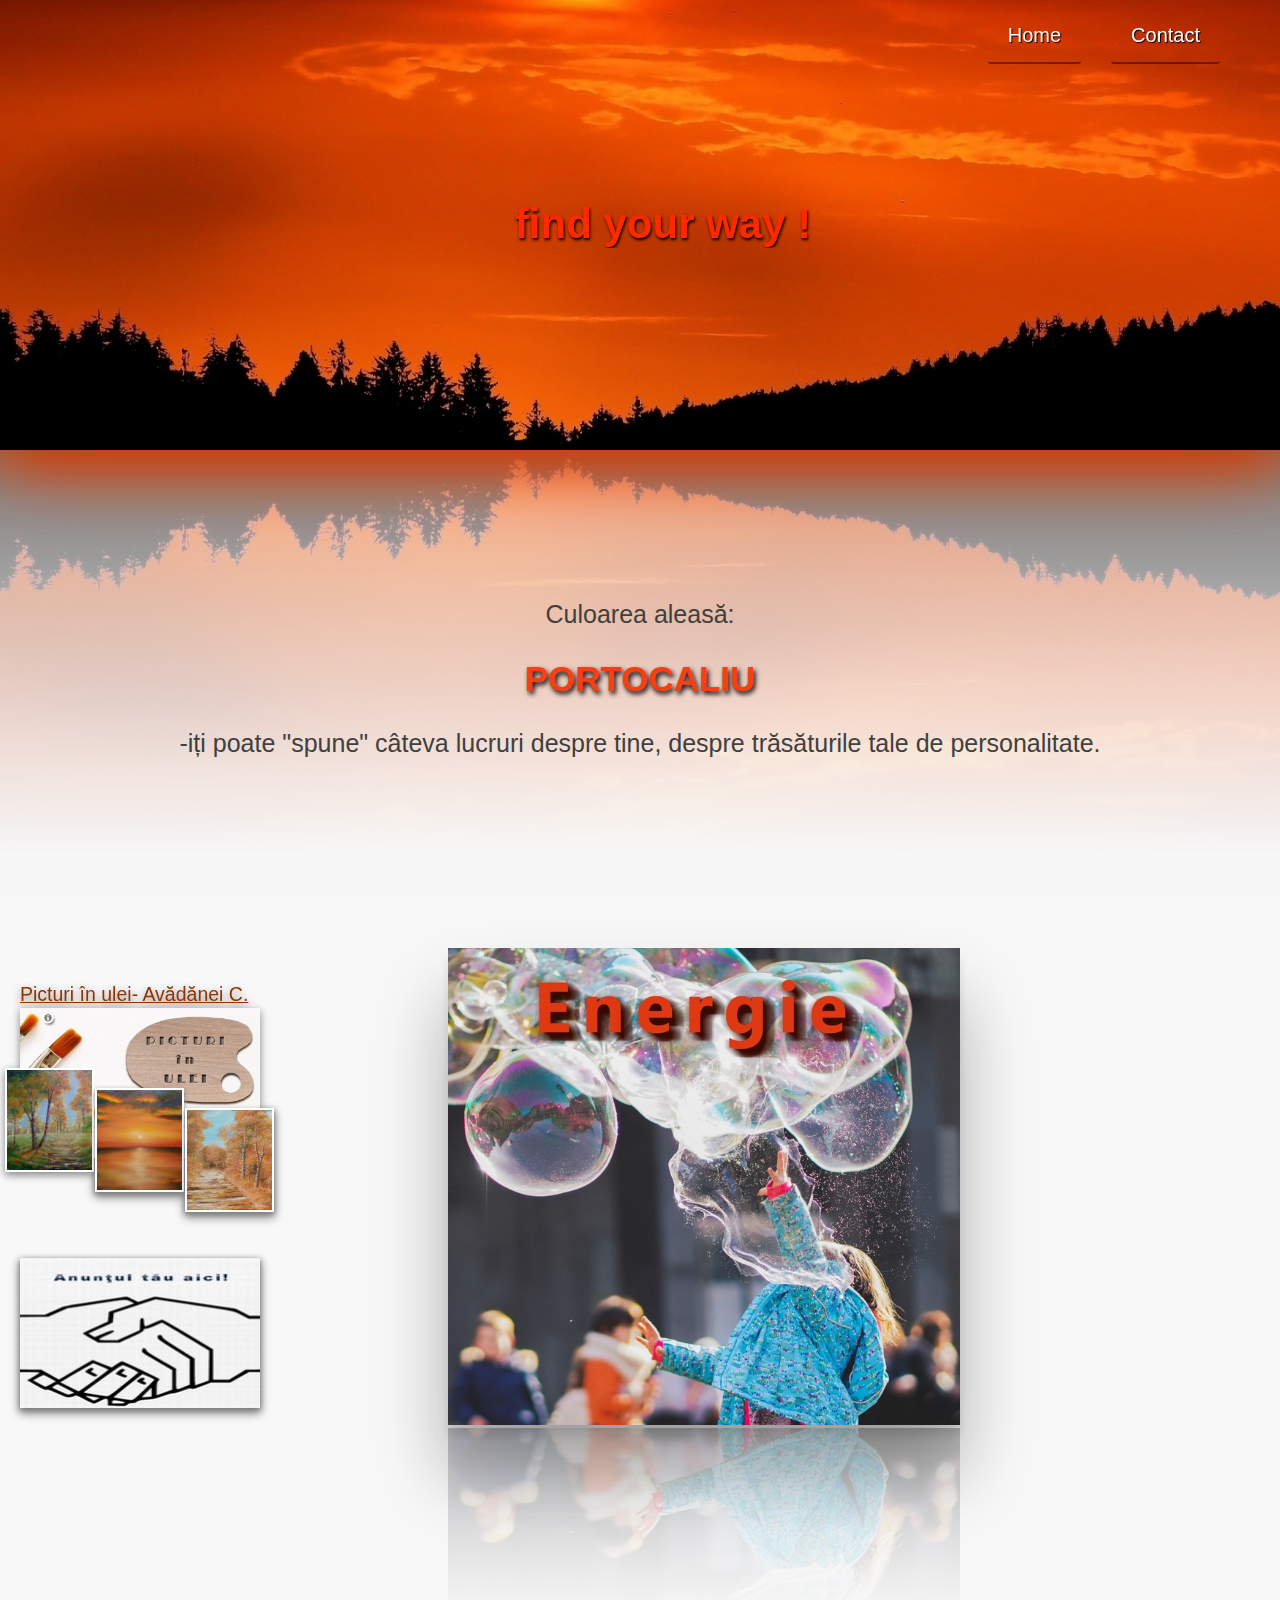
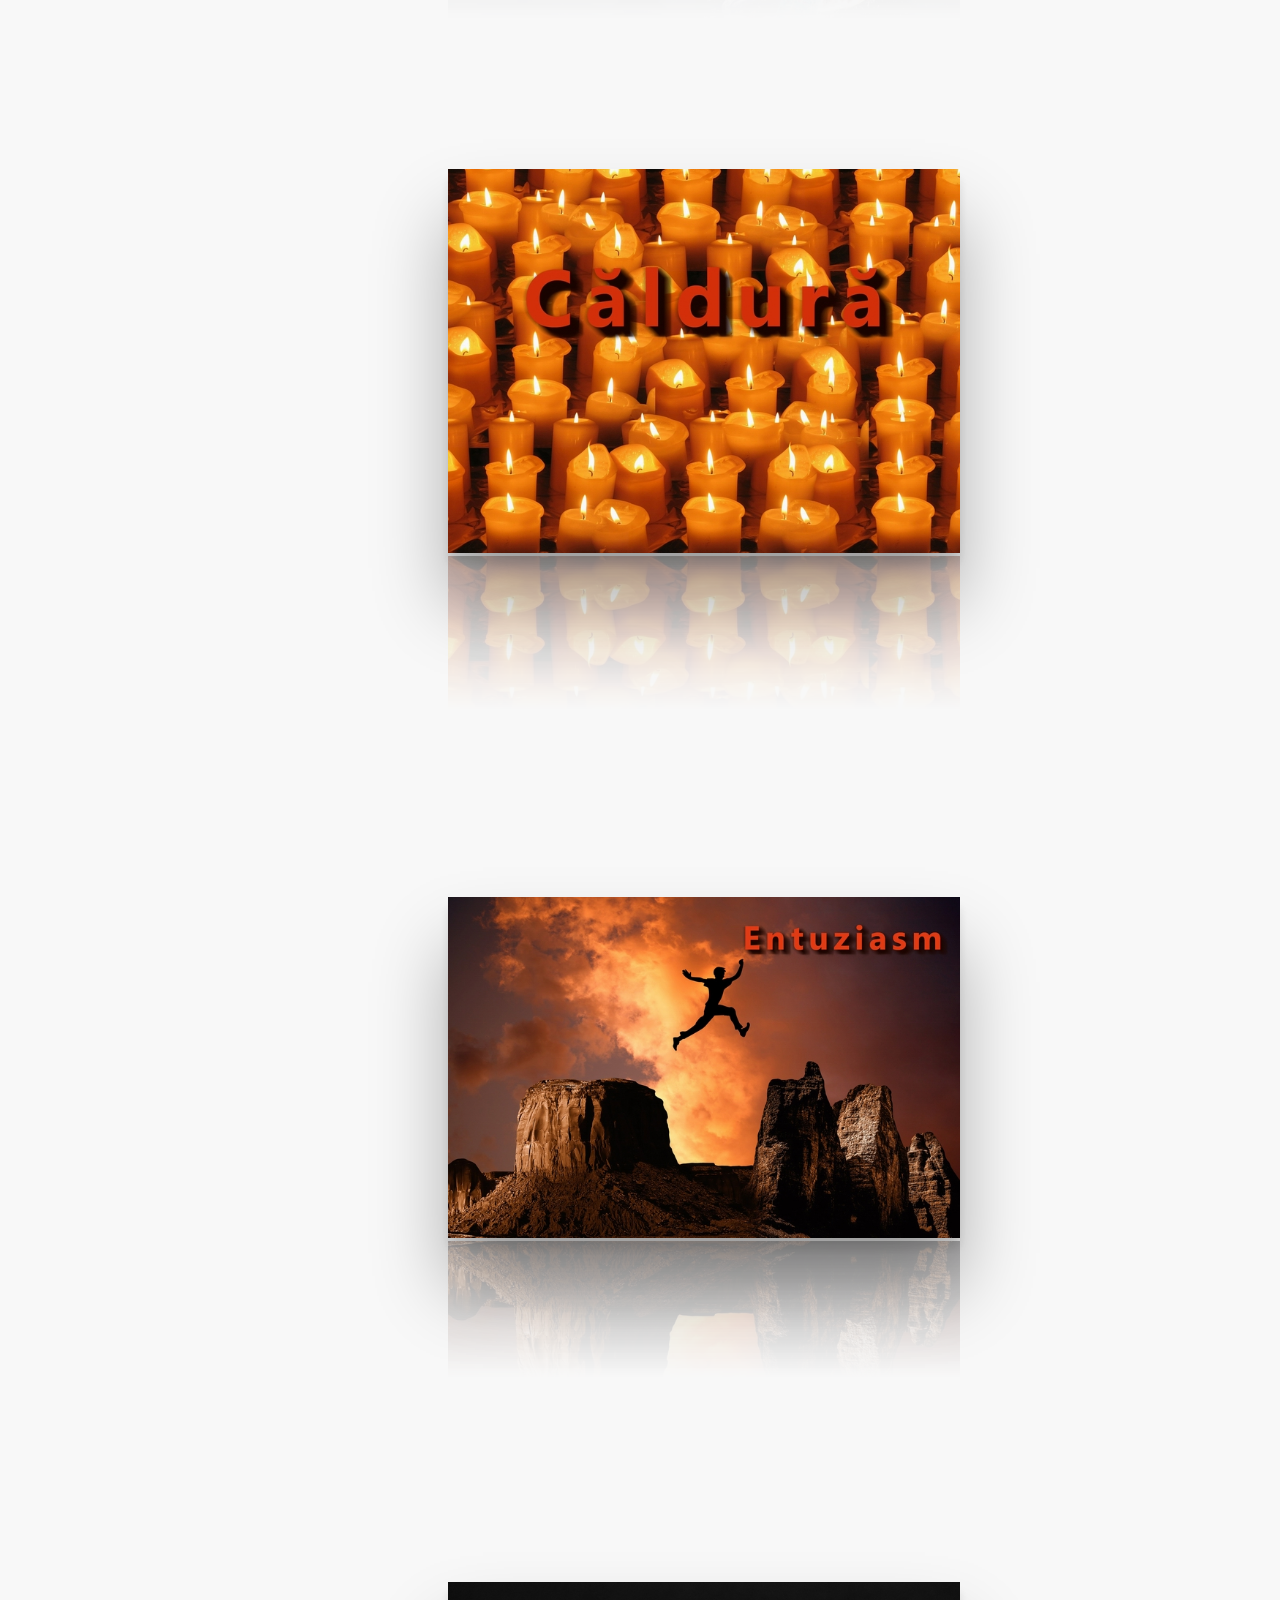
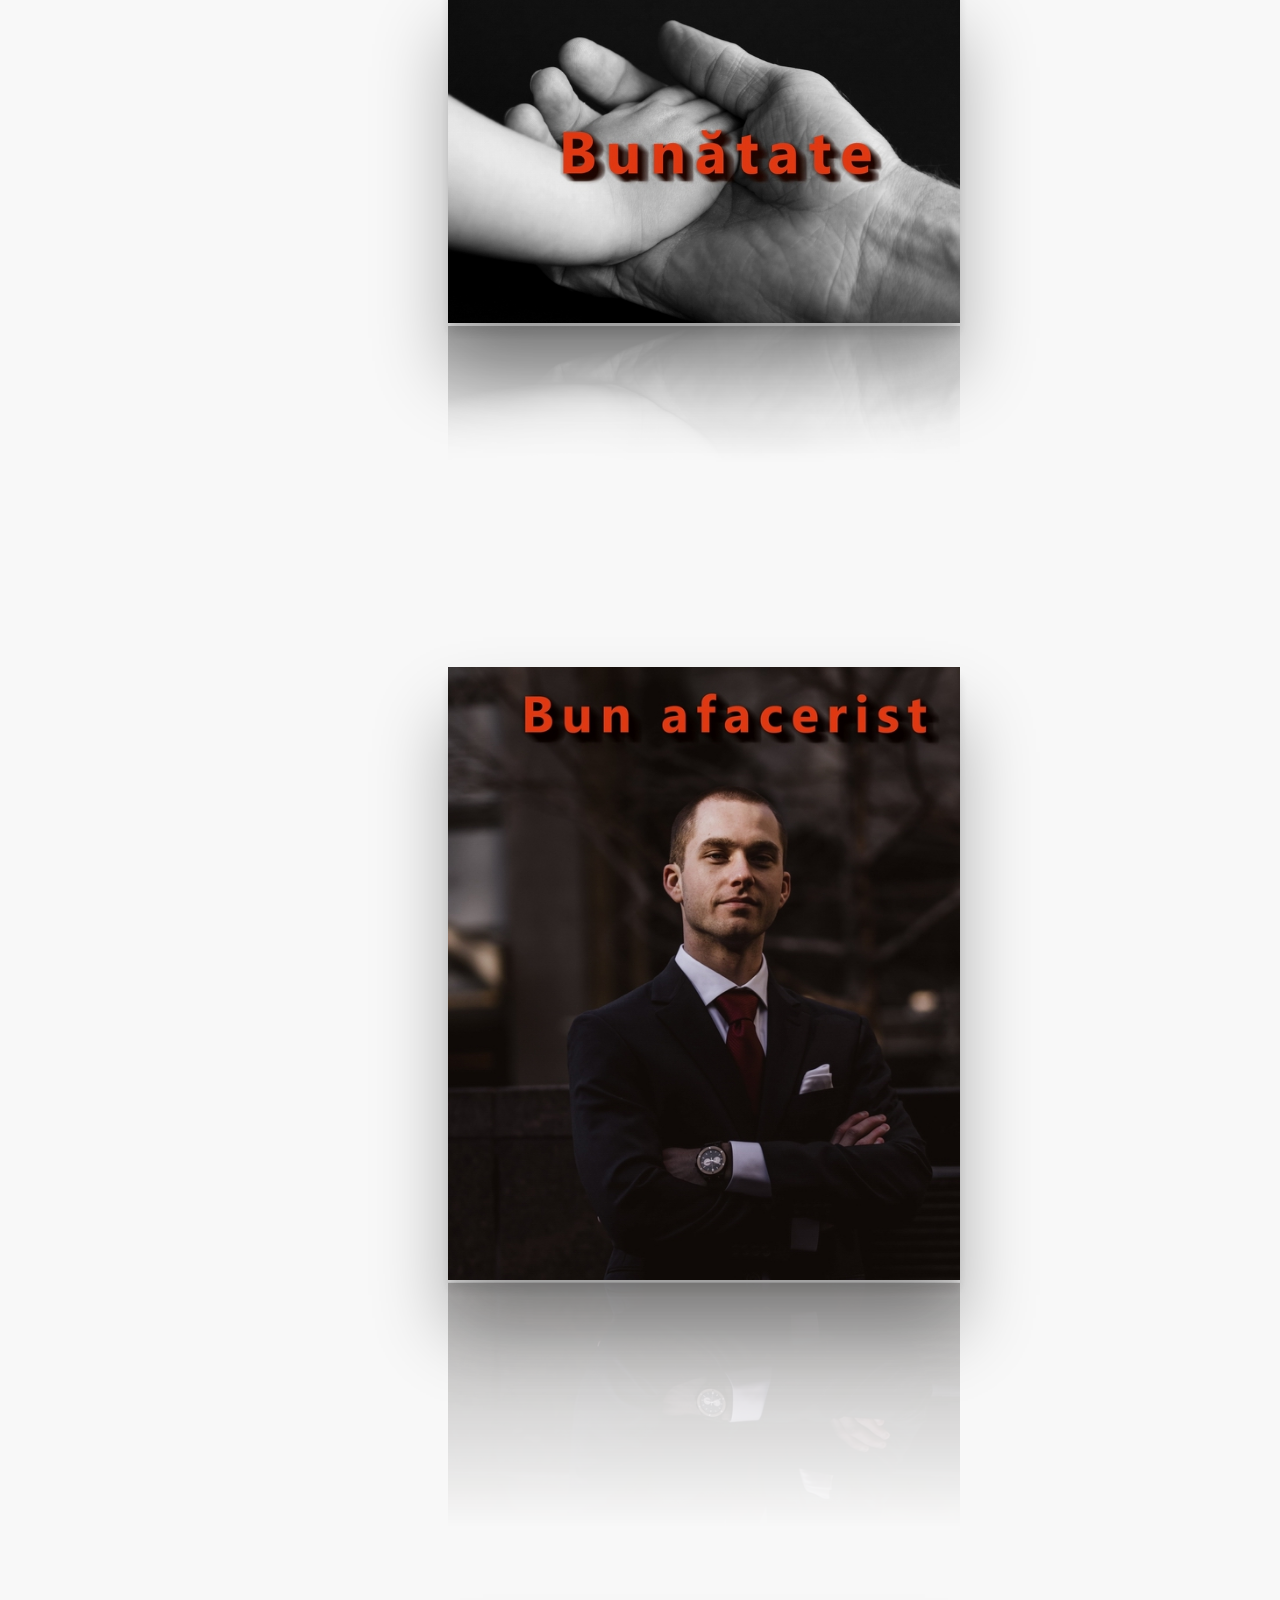
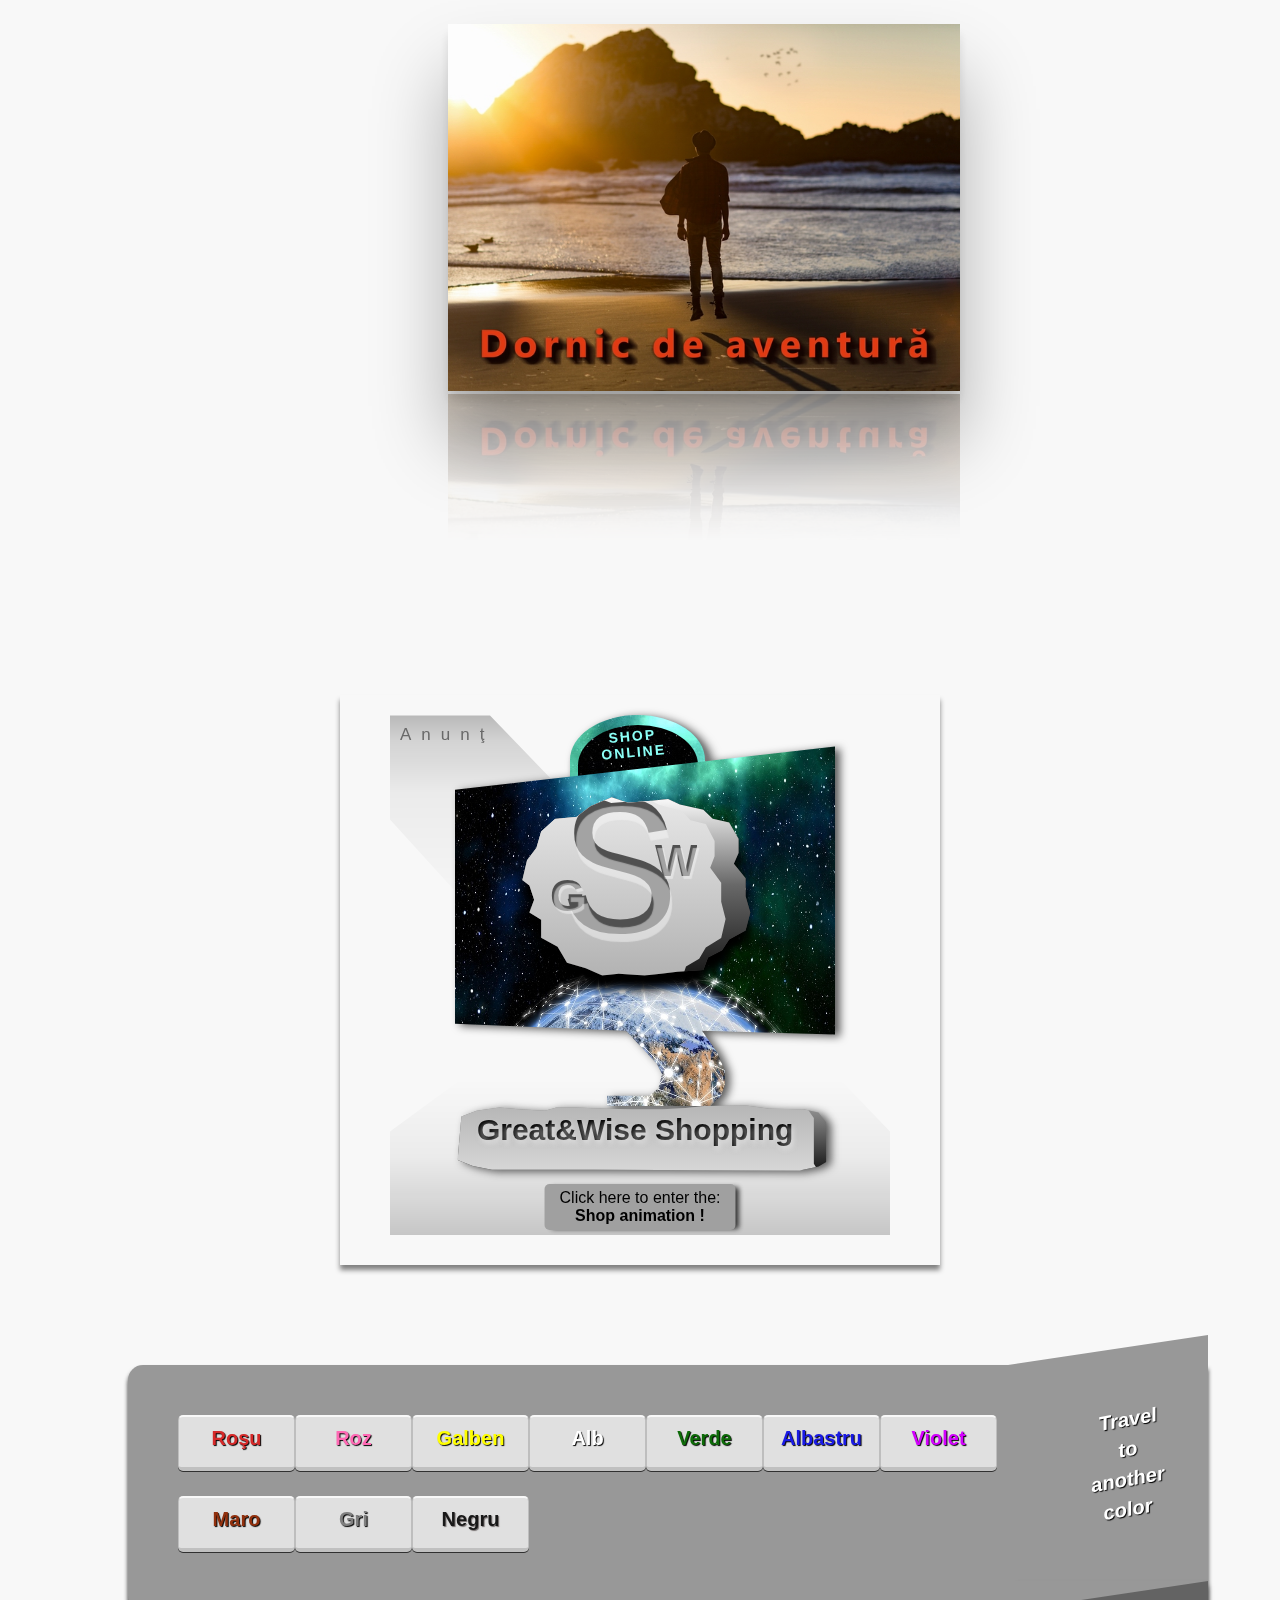
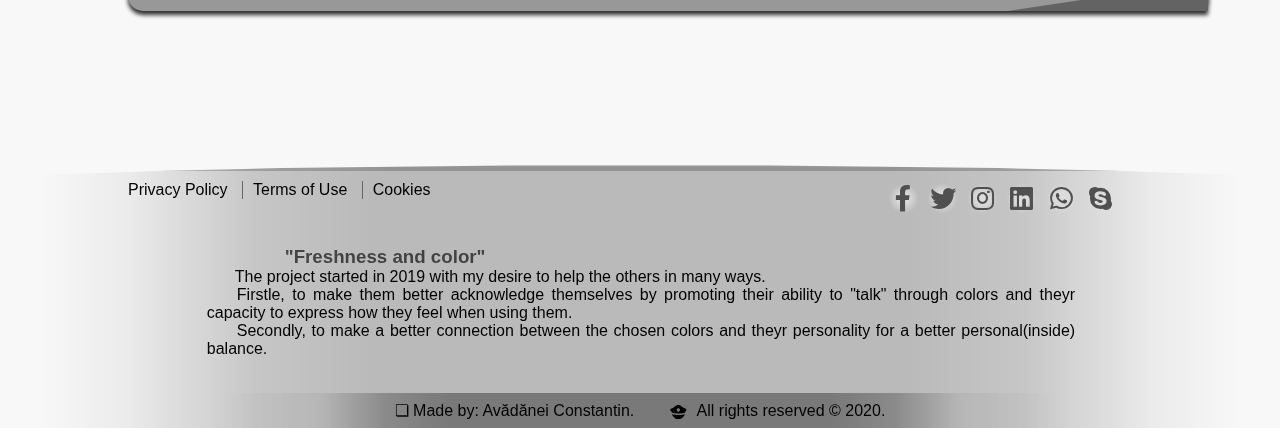
<file: portocaliu/portocaliu.html>
<!DOCTYPE html>
<head>
   <meta charset="UTF-8">
   <meta name="viewport" content="width=device-width, initial-scale=0.5">
   <title>Prospeţime şi culoare - Portocaliu</title>
   <link rel="stylesheet" type="text/css" href="css/portocaliu.css">
   <link rel="stylesheet" href="https://use.fontawesome.com/releases/v5.8.2/css/all.css">
   <link rel="Shortcut icon" href="imagini/favicon.ico">
</head>
<body>
   <div id="imagineOglinda"></div>
   <div id="headerWrapper">
      <div class="shadowHeaderImageBack">
         <div id="headerImageBack"></div>
      </div>
      <div id="headerImage"></div>
      <div id="navigare">
         <nav>
            <ul>
               <li><a href="../contact/formpage.html">Contact</a></li>
               <li><a href="../index.html">Home</a></li>
            </ul>
         </nav>
      </div>
      <div id="headerTitle">
         <h1> Be fresh and <span>find your way ! </span> </h1>
      </div>
      <!-- sfarsit de: headerWrapper -->
   </div>
   <div class="mainWrapper">
   <div id="navigare_fix">
      <a href="#">
         <div class="intoarceTop"></div>
      </a>
      <div class="homeFix">
         <a href="../index.html"> <i class="fa fa-home"></i> </a>
      </div>
      <div class="contactFix">
         <a href="../contact/formpage.html"> <i class="fa fa-envelope" style="font-size:18px;"></i> </a>
      </div>
   </div>
   <div class="culoareaAleasa">
      <p>Culoarea aleasă:</p>
      <h5> PORTOCALIU</h5>
      <p> -iți poate "spune" câteva lucruri despre tine, despre trăsăturile tale de personalitate. </p>
   </div>
   <div class="containerImagini">
      <div class="containerAnunturi">
         <div class="anunt1">
            <a href="https://picturiavadanei.github.io/picturi/">
               <p>Picturi în ulei- Avădănei C.</p>
            </a>
            <div class="pictura1"></div>
            <div class="pictura2"></div>
            <div class="pictura3"></div>
         </div>
         <div class="anunt2"></div>
      </div>
      <div class="imagini">
         <a class="poze" href="imagini/1.jpg"><img src="imagini/mici/1.jpg" alt="..."></a>
         <a class="poze" href="imagini/2.jpg"><img src="imagini/mici/2.jpg" alt="..."></a>
         <a class="poze" href="imagini/3.jpg"><img src="imagini/mici/3.jpg" alt="..."></a>
      </div>
      <div class="containerAnunturi2">
         <div class="linieColtDreaptaSus"></div>
         <div class="linieColtDreaptaMijloc"></div>
         <div class="anunt1">
            <a href="https://picturiavadanei.github.io/picturi/">
               <p>Picturi în ulei- Avădănei C.</p>
            </a>
            <div class="pictura1"></div>
            <div class="pictura2"></div>
            <div class="pictura3"></div>
         </div>
         <div class="linieColtStangaMijloc"></div>
         <div class="linieColtStangaJos"></div>
         <div class="anunt2"></div>
         <div class="textAnunturi">
            <p>Ads by: the Programmer</p>
         </div>
      </div>
      <div class="imagini">
         <a class="poze" href="imagini/4.jpg"><img src="imagini/mici/4.jpg" alt="..."></a>
         <a class="poze" href="imagini/5.jpg"><img src="imagini/mici/5.jpg" alt="..."></a>
         <a class="poze" href="imagini/6.jpg"><img src="imagini/mici/6.jpg" alt="..."></a>
      </div>
   </div>
   <!-- ~~~~~~~~~~~~~~~~~~~~~~~~ reclama jos ~~~~~~~~~~~~~~~~~~~~~~~~~~~~~~~~~~~~~~~~~~~~~~ -->
   <div class="containerReclama">
      <div class="anuntReclama">
         <p>Anunţ</p>
         <div class="butonContainerBalanta">
            <a href="../animatieShop/balanta.html" style="text-decoration: none;"> <span> Click here to enter the: <br><b> Shop animation !</b> </span></a>
         </div>
      </div>
      <div class="containerFurtunaLogo">
         <div class="semiovalOnline">
            <span>
               <p><b> SHOP <br> ONLINE</b></p>
            </span>
         </div>
         <div class="imagineFurtunaLogo"> </div>
         <div class="containerPiatraLogo">
            <div class="piatraBaza">
               <div class="borduraPiatra1">
                  <div class="borduraPiatra2">
                     <div class="piatraLogo">
                        <p class="literaS"><span>S</span></p>
                        <p class="literaG">
                           <span>
                              <b>
                                 G
                           </span>
                        </p>
                        <p class="literaW"><span>W</b></span></p>
                     </div>
                  </div>
               </div>
            </div>
         </div>
         <div class="bazaTextPiatra">
            <div class="textPiatra">
               <p><b> Great&Wise Shopping </b></p>
            </div>
         </div>
         <!-- sfarsit container furtuna logo -->
      </div>
   </div>
   <!-- ~~~~~~~~~~~~~~~~~~~~~~~~~~~~~~~~~~~~~~~~~~~ alege culoarea  ~~~~~~~~~~~~~~~~~~~~~~~~~~~~~~~~~~~~~~~~~~~~~~~~~~ -->
   <div id="container-alegere-culori">
      <div id="alegere-culori">
         <div class="triunghi-sus-alege"></div>
         <div class="text-alege">
            <b>
               <p>Travel <br> to <br> another <br> color
            </b>
         </div>
         <div id="agata-rosu">
            <div class="rosu culoare" onclick="animatia1(); rosu(); ">
               <p>
                  <b>
                     Roşu
               </p>
               <div id="container-avion-rosu">
               <div class="avion">
               <div class="triunghi1"></div>
               <div class="triunghi2"></div>
               <div class="triunghi3"></div>
               <div class="triunghi4"></div>
               </div>
               </div>
            </div>
         </div>
         <div id="agata-roz">
         <div class="roz culoare " onclick="animatia2();"><p>Roz</p>
         <div id="container-avion-roz">
         <div class="avion">
         <div class="triunghi1"></div>
         <div class="triunghi2"></div>
         <div class="triunghi3"></div>
         <div class="triunghi4"></div>
         </div>
         </div>
         </div>
         </div>
         <div id="agata-galben">
         <div class="galben culoare" onclick="animatia4();"><p>Galben</p>
         <div id="container-avion-galben">
         <div class="avion">
         <div class="triunghi1"></div>
         <div class="triunghi2"></div>
         <div class="triunghi3"></div>
         <div class="triunghi4"></div>
         </div>
         </div>
         </div>
         </div>
         <div id="agata-alb">
         <div class="alb culoare" onclick="animatia5();"><p>Alb</p>
         <div id="container-avion-alb">
         <div class="avion">
         <div class="triunghi1"></div>
         <div class="triunghi2"></div>
         <div class="triunghi3"></div>
         <div class="triunghi4"></div>
         </div>
         </div>
         </div>
         </div>
         <div id="agata-verde">
         <div class="verde culoare" onclick="animatia6();"><p>Verde</p>
         <div id="container-avion-verde">
         <div class="avion">
         <div class="triunghi1"></div>
         <div class="triunghi2"></div>
         <div class="triunghi3"></div>
         <div class="triunghi4"></div>
         </div>
         </div>
         </div>
         </div>
         <div id="agata-albastru">
         <div class="albastru culoare" onclick="animatia7();"><p>Albastru</p>
         <div id="container-avion-albastru">
         <div class="avion">
         <div class="triunghi1"></div>
         <div class="triunghi2"></div>
         <div class="triunghi3"></div>
         <div class="triunghi4"></div>
         </div>
         </div>
         </div>
         </div>
         <div id="agata-violet">
         <div class="violet culoare" onclick="animatia8();"><p>Violet</p>
         <div id="container-avion-violet">
         <div class="avion">
         <div class="triunghi1"></div>
         <div class="triunghi2"></div>
         <div class="triunghi3"></div>
         <div class="triunghi4"></div>
         </div>
         </div>
         </div>
         </div>
         <div id="agata-maro">
         <div class="maro culoare" onclick="animatia9();"><p>Maro</p>
         <div id="container-avion-maro">
         <div class="avion">
         <div class="triunghi1"></div>
         <div class="triunghi2"></div>
         <div class="triunghi3"></div>
         <div class="triunghi4"></div>
         </div>
         </div>
         </div>
         </div>
         <div id="agata-gri">
         <div class="gri culoare" onclick="animatia10();"><p>Gri</p>
         <div id="container-avion-gri">
         <div class="avion">
         <div class="triunghi1"></div>
         <div class="triunghi2"></div>
         <div class="triunghi3"></div>
         <div class="triunghi4"></div>
         </div>
         </div>
         </div>
         </div>
         <div id="agata-negru">
         <div class="negru culoare" onclick="animatia11();"><p style=" text-shadow: 1px 1px 1px #756F6F;">Negru</b></p>
         <div id="container-avion-negru">
         <div class="avion">
         <div class="triunghi1"></div>
         <div class="triunghi2"></div>
         <div class="triunghi3"></div>
         <div class="triunghi4"></div>
         </div>
         </div>
         </div>
         </div>
         <div id="triunghi-jos-alege"></div>
         <!-- sfarsit de -container-alegere-culori -->
      </div>
      <!-- sfarsit de: mainWrapper -->
   </div>
   <!--   ~~~~~~~~~~~~~~~~~~~~~~~~~ partea de jos a paginii  ~~~~~~~~~~~~~~~~~~~~~~~~~~ -->
   <div class="sectiuneaDeJos">
      <div class="adrese_stanga">
         <ol class="adrese">
            <li class="primul"><a class="underline">Privacy Policy</a></li>
            <li><a class="underline">Terms of Use</a></li>
            <li><a class="underline">Cookies</a></li>
         </ol>
      </div>
      <div class="butoane-media">
         <a class="btn" href="https://www.facebook.com/"> <i class="fab fa-facebook-f"></i></a>
         <a class="btn" href="https://twitter.com/"> <i class="fab fa-twitter"></i> </a>
         </a>
         <a class="btn" href="https://www.instagram.com/"> <i class="fab fa-instagram"></i> </a>
         <a class="btn" href="https://www.linkedin.com/in/constantin-av%C4%83d%C4%83nei-31a54a182/"> <i class="fab fa-linkedin"></i> </a>
         </a>
         <a class="btn" href="https://www.whatsapp.com/"> <i class="fab fa-whatsapp"></i> </a>
         <a class="btn" href="https://www.skype.com/en/"> <i class="fab fa-skype"></i> </a>
      </div>
      <div class="rezumat-proiect">
         <div class="banda-deasupra"></div>
         <div class="text-proiect">
            <h3> "Freshness and color"</h3>
               <p>The project started in 2019 with my desire to help the others in many ways. </p>
                  <p style="margin-left: 2px;"> Firstle, to make them better acknowledge themselves by promoting their ability to "talk" through colors and theyr capacity to express how they feel when using them. </p>
                  <p style="margin-left: 2px;"> Secondly, to make a better connection between the chosen colors and theyr personality for a better personal(inside) balance.
               </p>
         </div>
         <div class="banda-dedesupt"></div>
      </div>
      <div class="text-jos">
         <div class="sapcaPolitie"></div>
         <p> ❏ Made by: Avădănei Constantin.​​‍‍‎‎‌ ‎‏‏‎ ‎‏‏‎ ‎‏‏‎ ‎‏‏‎ ‎‏‏‎ ‎‏‏‎ ‎‏‏‎ ‎‏‏‎ ‎‏‏‎ ‎‏‏‎ ‎‏‏‎ ‎‏‏‎ ‎‏‏‎ ‎‏‏‎<span>All rights reserved &copy; 2020.</span> 
      </div>
      <!-- sfarsit de sectiuneaDeJos -->
   </div>
   <script src="js/portocaliu.js"></script>
</body>
</html>
</file>
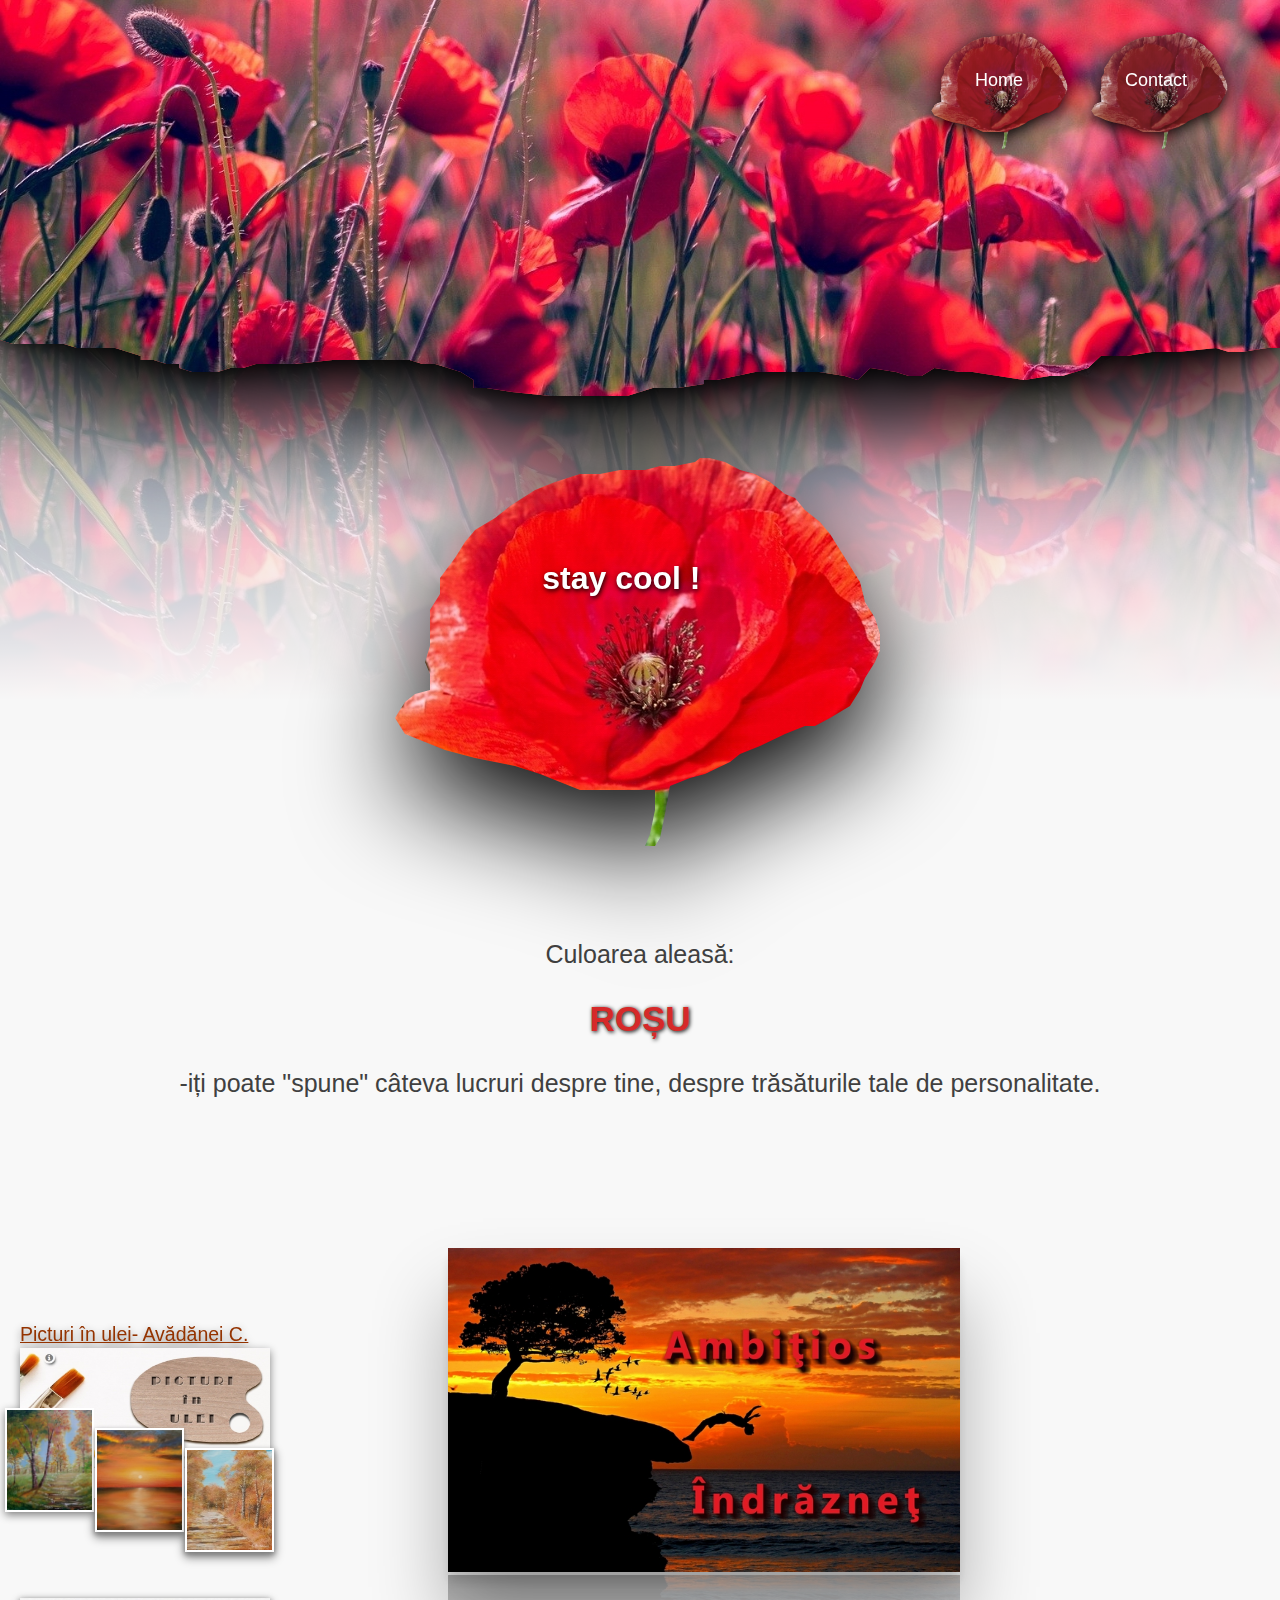
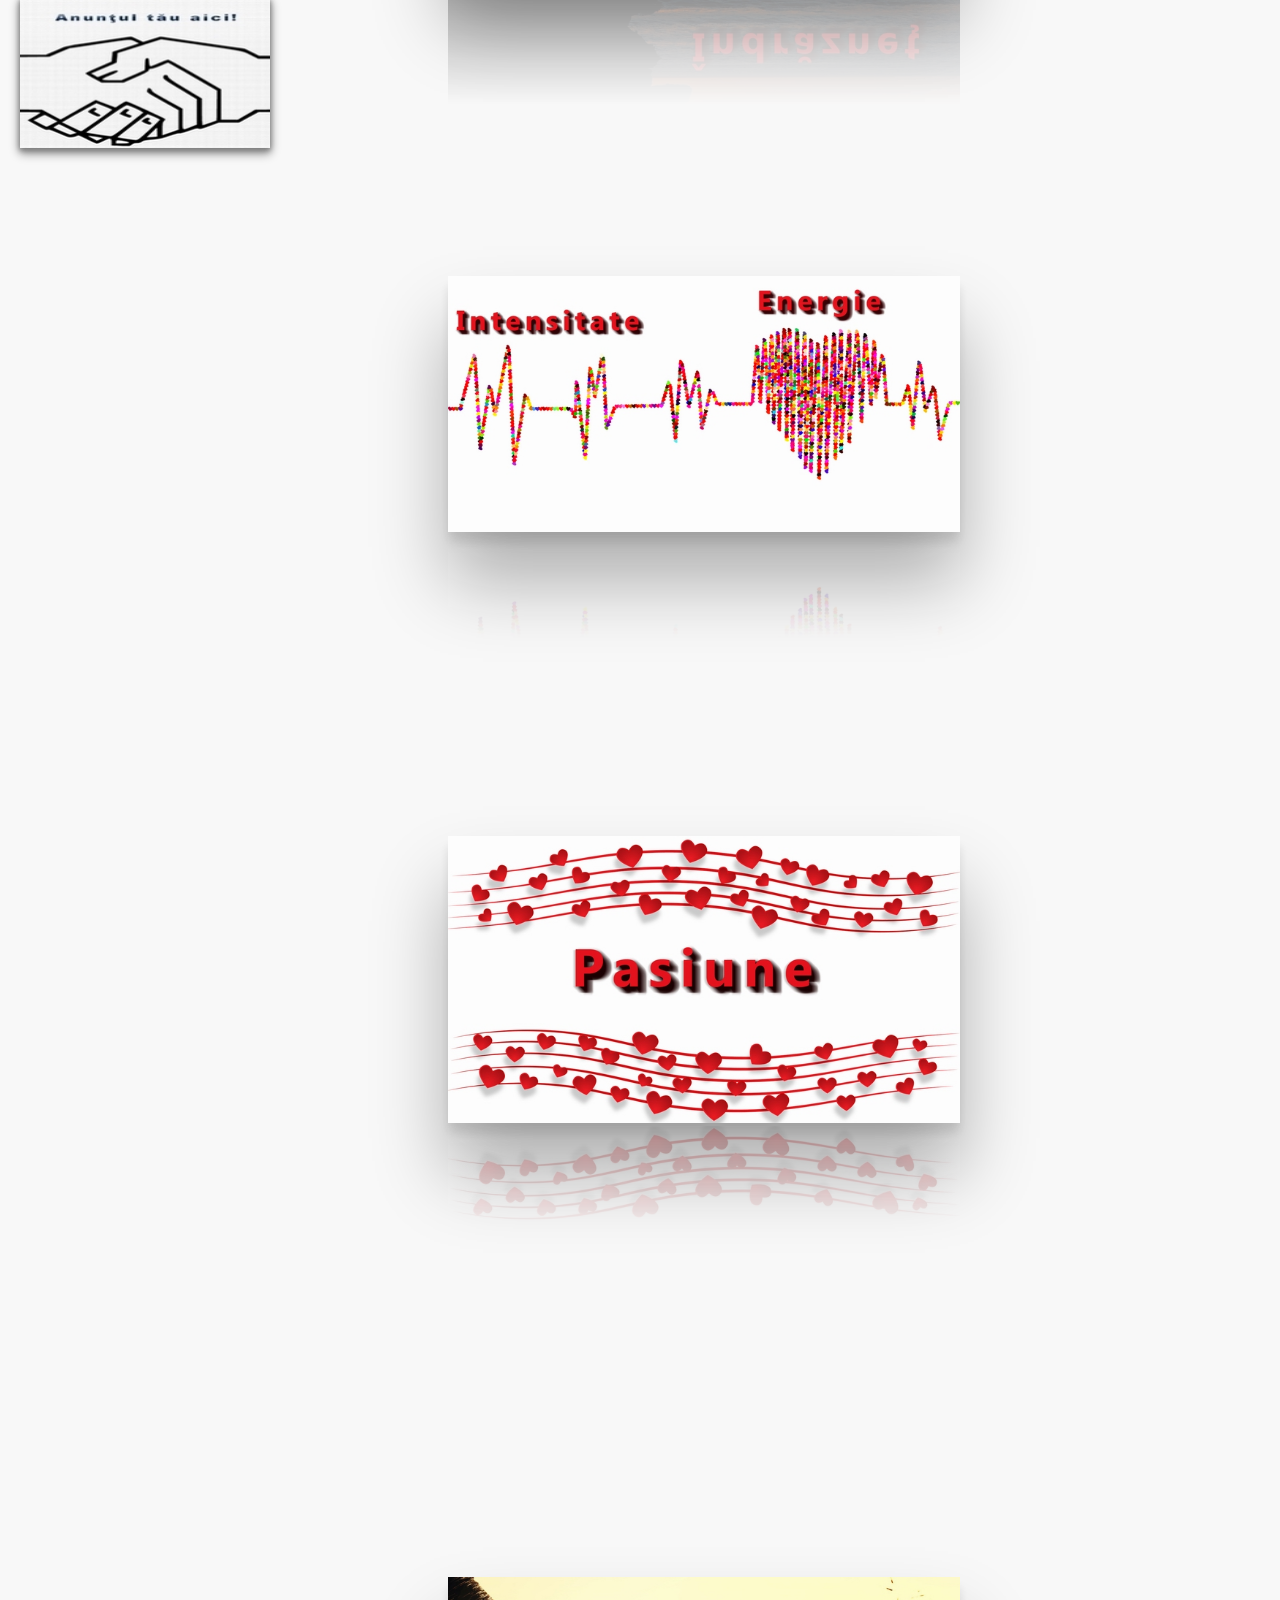
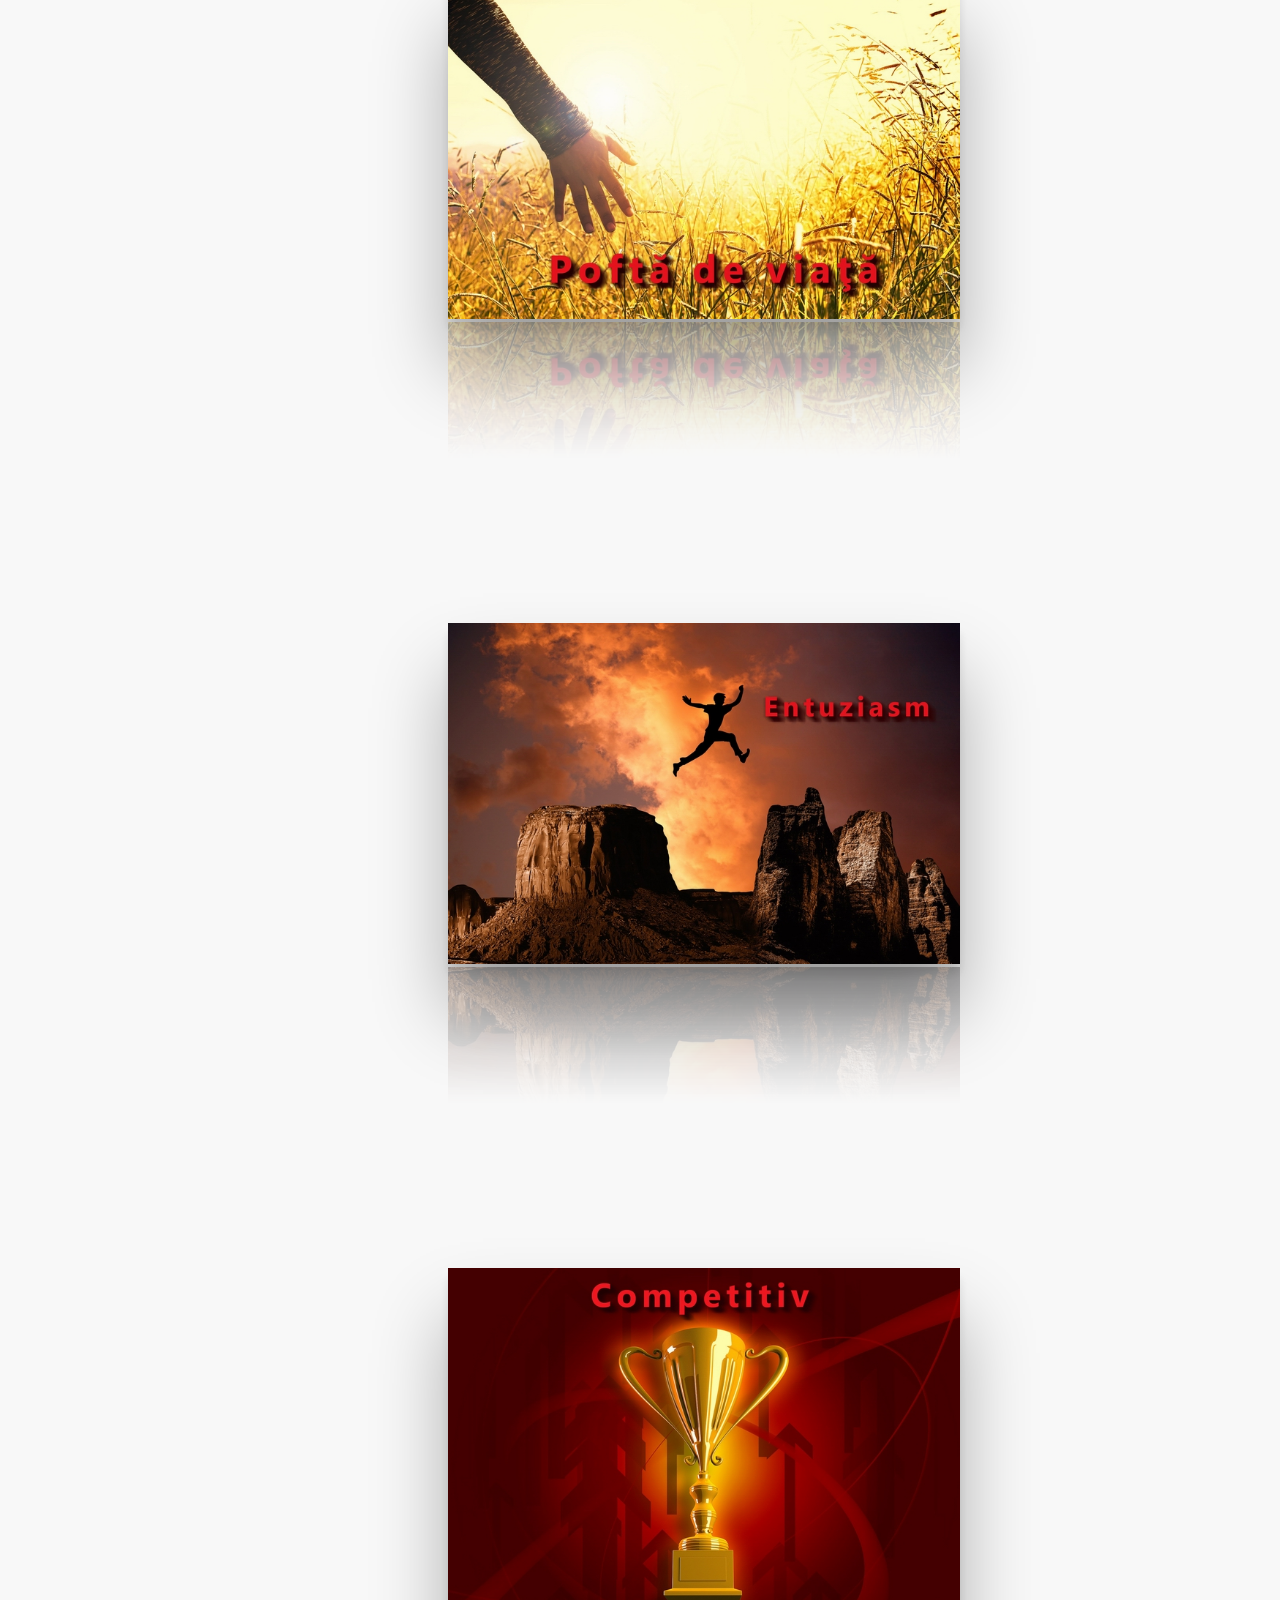
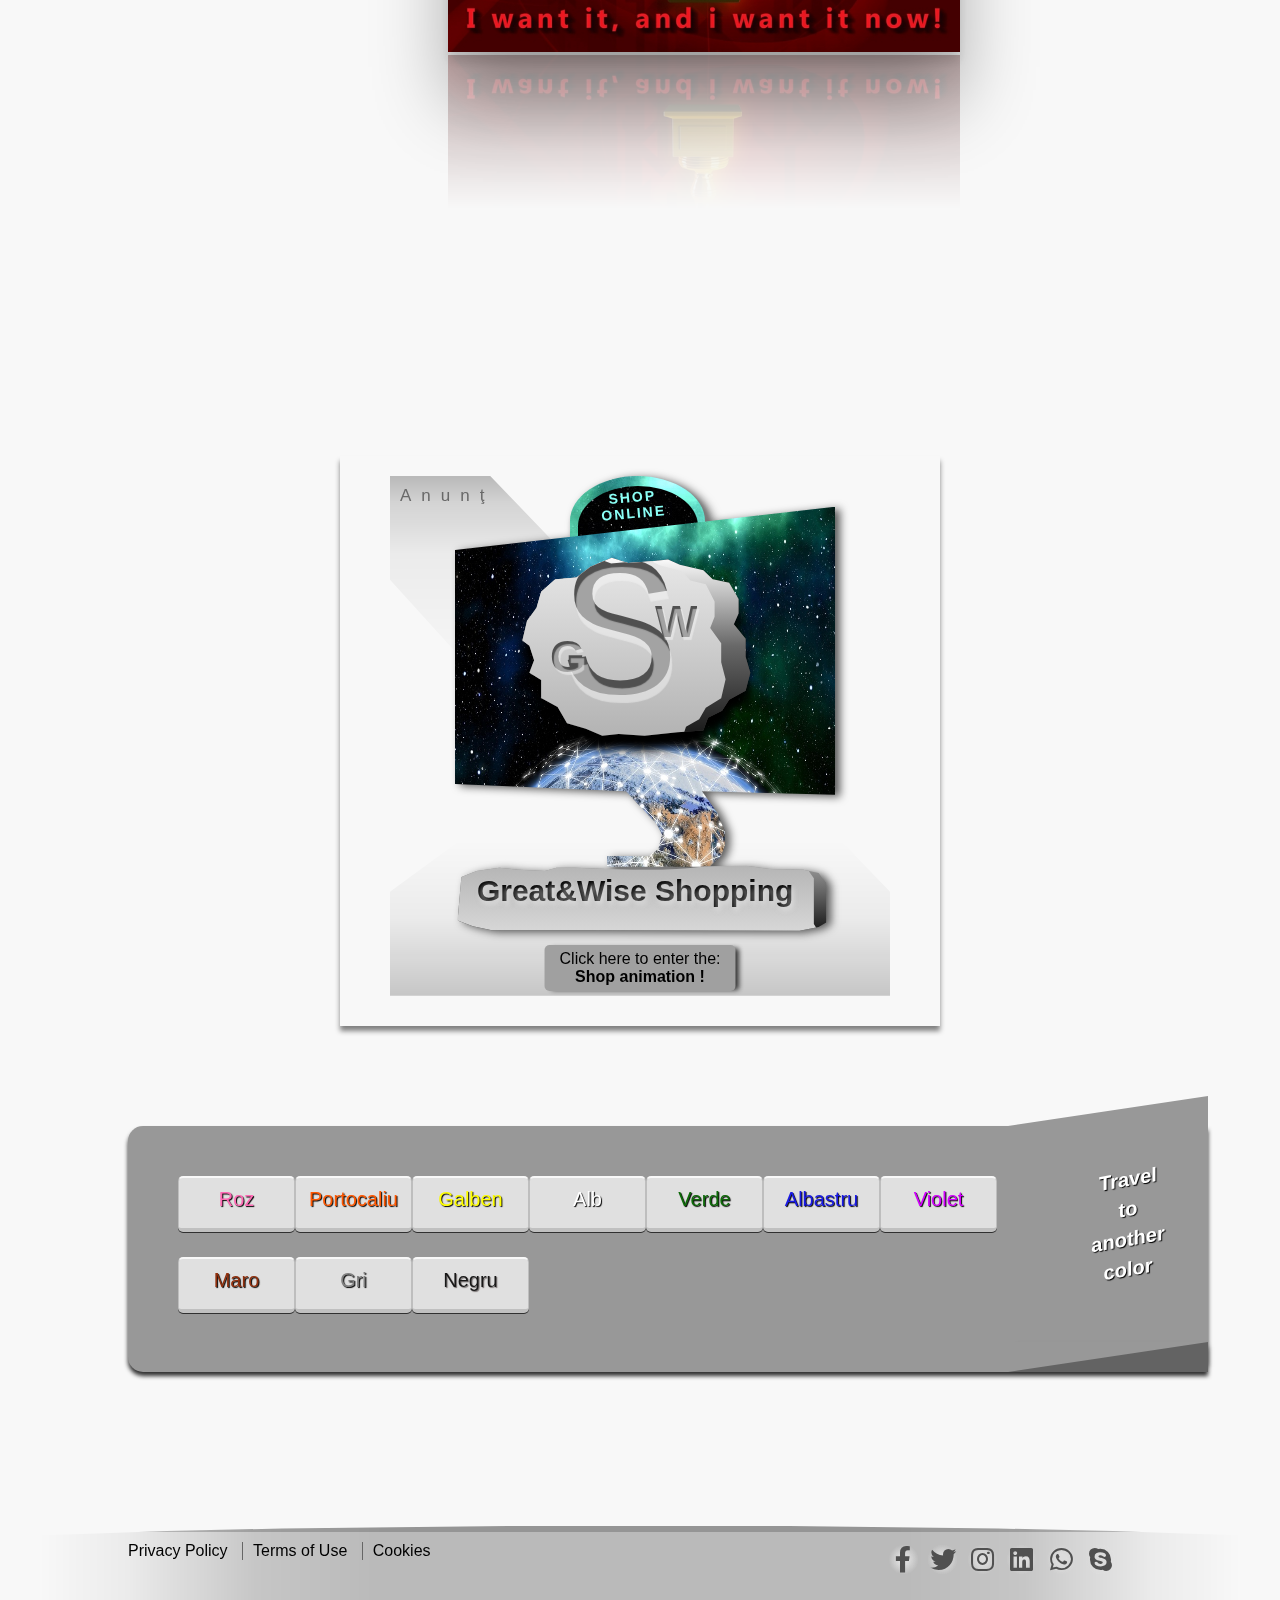
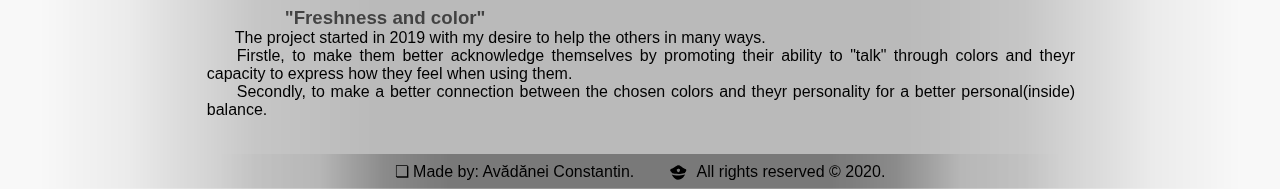
<file: rosu/rosu.html>
<!DOCTYPE html>
<head>
   <meta charset="UTF-8">
   <meta name="viewport" content="width=device-width, initial-scale=0.5">
   <title>Prospeţime şi culoare - Rosu</title>
   <link rel="stylesheet" type="text/css" href="css/rosu.css">
   <link rel="stylesheet" href="https://use.fontawesome.com/releases/v5.8.2/css/all.css">
   <link rel="Shortcut icon" href="imagini/favicon.ico">
</head>
<body>
   <div id="imagineOglinda"></div>
   <div id="headerWrapper">
      <div class="shadowHeaderImageBack">
         <div id="headerImageBack"></div>
      </div>
      <div id="headerImage"></div>
      <div class="navigareTrandafiri">
         <div class="trandafirHome"> <a href="../index.html"><span>Home</span></a> </div>
         <div class="trandafirContact"> <a href="../contact/formpage.html"><span>Contact</span></a> </div>
      </div>
      
      <div id="headerTitle">
         <h1> Be fresh and <span>stay cool ! </span> </h1>
      </div>

      <!-- sfarsit de: headerWrapper -->
   </div>
   <div class="mainWrapper">
   <div id="navigare_fix">
      <a href="#">
         <div class="intoarceTop"></div>
      </a>
      <div class="homeFix">
         <a href="../index.html"> <i class="fa fa-home"></i> </a>
      </div>
      <div class="contactFix">
         <a href="../contact/formpage.html"> <i class="fa fa-envelope" style="font-size:18px;"></i> </a>
      </div>
   </div>
   <div class="culoareaAleasa">
      <p>Culoarea aleasă:</p>
      <h5> ROȘU</h5>
      <p> -iți poate "spune" câteva lucruri despre tine, despre trăsăturile tale de personalitate. 
      </h4>
   </div>
   <div class="containerImagini">
      <div class="containerAnunturi">
         <div class="anunt1">
            <a href="https://picturiavadanei.github.io/picturi/">
               <p>Picturi în ulei- Avădănei C.</p>
            </a>
            <div class="pictura1"></div>
            <div class="pictura2"></div>
            <div class="pictura3"></div>
         </div>
         <div class="anunt2"></div>
      </div>
      <div class="imagini">
         <a class="poze" href="imagini/1.jpg"><img src="imagini/mici/1.jpg" alt="..."></a>
         <a class="poze" href="imagini/2.jpg"><img src="imagini/mici/2.jpg" alt="..."></a>
         <a class="poze" href="imagini/3.jpg"><img src="imagini/mici/3.jpg" alt="..."></a>
      </div>
      <div class="containerAnunturi2">
         <div class="linieColtDreaptaSus"></div>
         <div class="linieColtDreaptaMijloc"></div>
         <div class="anunt1">
            <a href="https://picturiavadanei.github.io/picturi/">
               <p>Picturi în ulei- Avădănei C.</p>
            </a>
            <div class="pictura1"></div>
            <div class="pictura2"></div>
            <div class="pictura3"></div>
         </div>
         <div class="linieColtStangaMijloc"></div>
         <div class="linieColtStangaJos"></div>
         <div class="anunt2"></div>
         <div class="textAnunturi">
            <p>Ads by: the Programmer</p>
         </div>
      </div>
      <div class="imagini">
         <a class="poze" href="imagini/4.jpg"><img src="imagini/mici/4.jpg" alt="..."></a>
         <a class="poze" href="imagini/5.jpg"><img src="imagini/mici/5.jpg" alt="..."></a>
         <a class="poze" href="imagini/6.jpg"><img src="imagini/mici/6.jpg" alt="..."></a>
      </div>
   </div>
   <!-- ~~~~~~~~~~~~~~~~~~~~~~~~ reclama jos ~~~~~~~~~~~~~~~~~~~~~~~~~~~~~~~~~~~~~~~~~~~~~~ -->
   <div class="containerReclama">
      <div class="anuntReclama">
         <p>Anunţ</p>
         <div class="butonContainerBalanta">
            <a href="../animatieShop/balanta.html" style="text-decoration: none;"> <span> Click here to enter the: <br><b> Shop animation !</b> </span></a>
         </div>
      </div>
      <div class="containerFurtunaLogo">
         <div class="semiovalOnline">
            <span>
               <p><b> SHOP <br> ONLINE</b></p>
            </span>
         </div>
         <div class="imagineFurtunaLogo"> </div>
         <div class="containerPiatraLogo">
            <div class="piatraBaza">
               <div class="borduraPiatra1">
                  <div class="borduraPiatra2">
                     <div class="piatraLogo">
                        <p class="literaS"><span>S</span></p>
                        <p class="literaG">
                           <span>
                              <b>
                                 G
                           </span>
                        </p>
                        <p class="literaW"><span>W</b></span></p>
                     </div>
                  </div>
               </div>
            </div>
         </div>
         <div class="bazaTextPiatra">
            <div class="textPiatra">
               <p><b> Great&Wise Shopping </b></p>
            </div>
         </div>
         <!-- sfarsit container furtuna logo -->
      </div>
   </div>
   <!-- ~~~~~~~~~~~~~~~~~~~~~~~~~~~~~~~~~~~~~~~~~~~ alege culoarea  ~~~~~~~~~~~~~~~~~~~~~~~~~~~~~~~~~~~~~~~~~~~~~~~~~~ -->
   <div id="container-alegere-culori">
      <div id="alegere-culori">
         <div class="triunghi-sus-alege"></div>
         <div class="text-alege">
            <b>
               <p>Travel <br> to <br> another <br> color
            </b>
         </div>
         <div id="agata-roz">
            <div class="roz culoare " onclick="animatia2();">
               <p>Roz</p>
               <div id="container-avion-roz">
                  <div class="avion">
                     <div class="triunghi1"></div>
                     <div class="triunghi2"></div>
                     <div class="triunghi3"></div>
                     <div class="triunghi4"></div>
                  </div>
               </div>
            </div>
         </div>
         <div id="agata-portocaliu">
            <div class="portocaliu culoare" onclick="animatia3();">
               <p>Portocaliu</p>
               <div id="container-avion-portocaliu">
                  <div class="avion">
                     <div class="triunghi1"></div>
                     <div class="triunghi2"></div>
                     <div class="triunghi3"></div>
                     <div class="triunghi4"></div>
                  </div>
               </div>
            </div>
         </div>
         <div id="agata-galben">
            <div class="galben culoare" onclick="animatia4();">
               <p>Galben</p>
               <div id="container-avion-galben">
                  <div class="avion">
                     <div class="triunghi1"></div>
                     <div class="triunghi2"></div>
                     <div class="triunghi3"></div>
                     <div class="triunghi4"></div>
                  </div>
               </div>
            </div>
         </div>
         <div id="agata-alb">
            <div class="alb culoare" onclick="animatia5();">
               <p>Alb</p>
               <div id="container-avion-alb">
                  <div class="avion">
                     <div class="triunghi1"></div>
                     <div class="triunghi2"></div>
                     <div class="triunghi3"></div>
                     <div class="triunghi4"></div>
                  </div>
               </div>
            </div>
         </div>
         <div id="agata-verde">
            <div class="verde culoare" onclick="animatia6();">
               <p>Verde</p>
               <div id="container-avion-verde">
                  <div class="avion">
                     <div class="triunghi1"></div>
                     <div class="triunghi2"></div>
                     <div class="triunghi3"></div>
                     <div class="triunghi4"></div>
                  </div>
               </div>
            </div>
         </div>
         <div id="agata-albastru">
            <div class="albastru culoare" onclick="animatia7();">
               <p>Albastru</p>
               <div id="container-avion-albastru">
                  <div class="avion">
                     <div class="triunghi1"></div>
                     <div class="triunghi2"></div>
                     <div class="triunghi3"></div>
                     <div class="triunghi4"></div>
                  </div>
               </div>
            </div>
         </div>
         <div id="agata-violet">
            <div class="violet culoare" onclick="animatia8();">
               <p>Violet</p>
               <div id="container-avion-violet">
                  <div class="avion">
                     <div class="triunghi1"></div>
                     <div class="triunghi2"></div>
                     <div class="triunghi3"></div>
                     <div class="triunghi4"></div>
                  </div>
               </div>
            </div>
         </div>
         <div id="agata-maro">
            <div class="maro culoare" onclick="animatia9();">
               <p>Maro</p>
               <div id="container-avion-maro">
                  <div class="avion">
                     <div class="triunghi1"></div>
                     <div class="triunghi2"></div>
                     <div class="triunghi3"></div>
                     <div class="triunghi4"></div>
                  </div>
               </div>
            </div>
         </div>
         <div id="agata-gri">
            <div class="gri culoare" onclick="animatia10();">
               <p>Gri</p>
               <div id="container-avion-gri">
                  <div class="avion">
                     <div class="triunghi1"></div>
                     <div class="triunghi2"></div>
                     <div class="triunghi3"></div>
                     <div class="triunghi4"></div>
                  </div>
               </div>
            </div>
         </div>
         <div id="agata-negru">
            <div class="negru culoare" onclick="animatia11();">
               <p style=" text-shadow: 1px 1px 1px #756F6F;">Negru</b>
               </p>
               <div id="container-avion-negru">
                  <div class="avion">
                     <div class="triunghi1"></div>
                     <div class="triunghi2"></div>
                     <div class="triunghi3"></div>
                     <div class="triunghi4"></div>
                  </div>
               </div>
            </div>
         </div>
         <div id="triunghi-jos-alege"></div>
         <!-- sfarsit de -container-alegere-culori -->
      </div>
      <!-- sfarsit de: mainWrapper -->
   </div>
   <!--   ~~~~~~~~~~~~~~~~~~~~~~~~~ partea de jos a paginii  ~~~~~~~~~~~~~~~~~~~~~~~~~~ -->
   <div class="sectiuneaDeJos">
      <div class="adrese_stanga">
         <ol class="adrese">
            <li class="primul"><a class="underline">Privacy Policy</a></li>
            <li><a class="underline">Terms of Use</a></li>
            <li><a class="underline">Cookies</a></li>
         </ol>
      </div>
      <div class="butoane-media">
         <a class="btn" href="https://www.facebook.com/"> <i class="fab fa-facebook-f"></i></a>
         <a class="btn" href="https://twitter.com/"> <i class="fab fa-twitter"></i> </a>
         </a>
         <a class="btn" href="https://www.instagram.com/"> <i class="fab fa-instagram"></i> </a>
         <a class="btn" href="https://www.linkedin.com/in/constantin-av%C4%83d%C4%83nei-31a54a182/"> <i class="fab fa-linkedin"></i> </a>
         </a>
         <a class="btn" href="https://www.whatsapp.com/"> <i class="fab fa-whatsapp"></i> </a>
         <a class="btn" href="https://www.skype.com/en/"> <i class="fab fa-skype"></i> </a>
      </div>
      <div class="rezumat-proiect">
         <div class="banda-deasupra"></div>
         <div class="text-proiect">
            <h3> "Freshness and color"</h3>
               <p>The project started in 2019 with my desire to help the others in many ways. </p>
                  <p style="margin-left: 2px;"> Firstle, to make them better acknowledge themselves by promoting their ability to "talk" through colors and theyr capacity to express how they feel when using them. </p>
                  <p style="margin-left: 2px;"> Secondly, to make a better connection between the chosen colors and theyr personality for a better personal(inside) balance.
               </p>
         </div>
         <div class="banda-dedesupt"></div>
      </div>
      <div class="text-jos">
         <div class="sapcaPolitie"></div>
         <p> ❏ Made by: Avădănei Constantin.​​‍‍‎‎‌ ‎‏‏‎ ‎‏‏‎ ‎‏‏‎ ‎‏‏‎ ‎‏‏‎ ‎‏‏‎ ‎‏‏‎ ‎‏‏‎ ‎‏‏‎ ‎‏‏‎ ‎‏‏‎ ‎‏‏‎ ‎‏‏‎ ‎‏‏‎<span>All rights reserved &copy; 2020.</span> 
      </div>
      <!-- sfarsit de sectiuneaDeJos -->
   </div>
   <script src="js/rosu.js"></script>
</body>
</html>
</file>
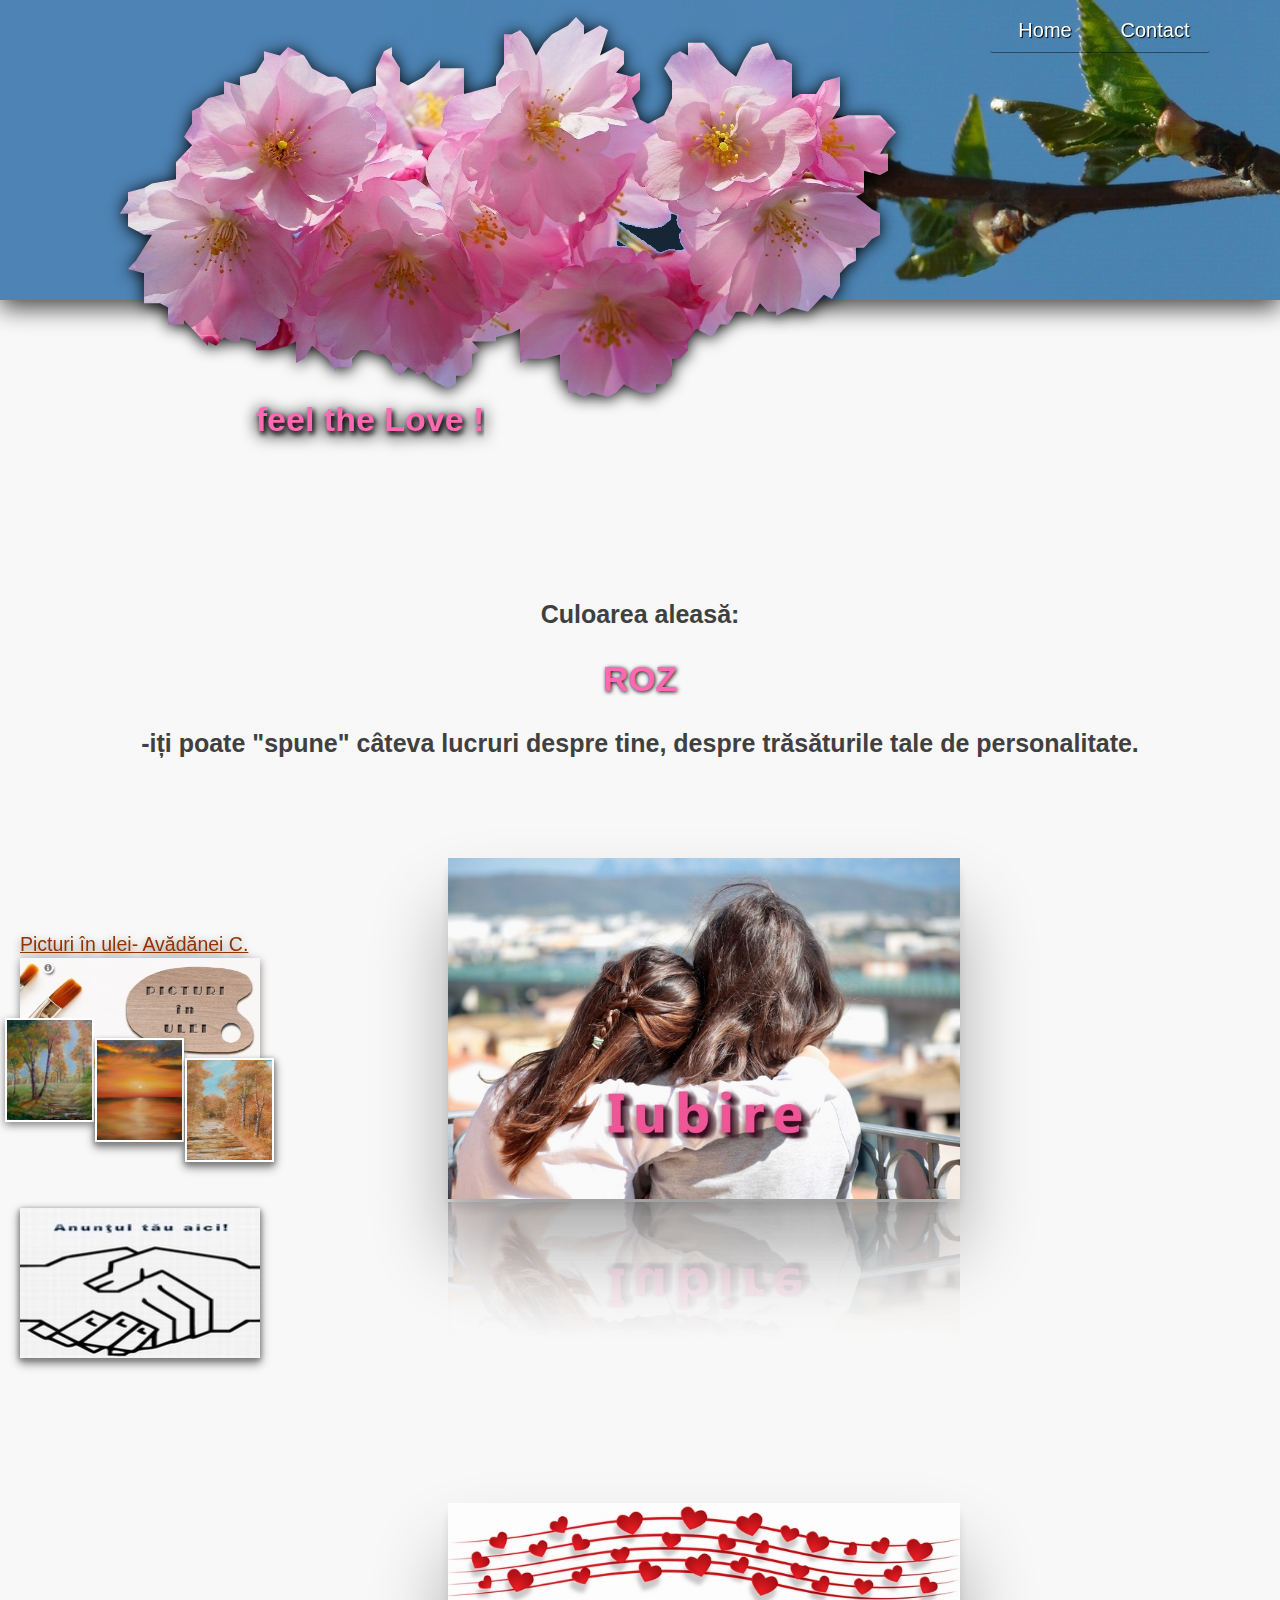
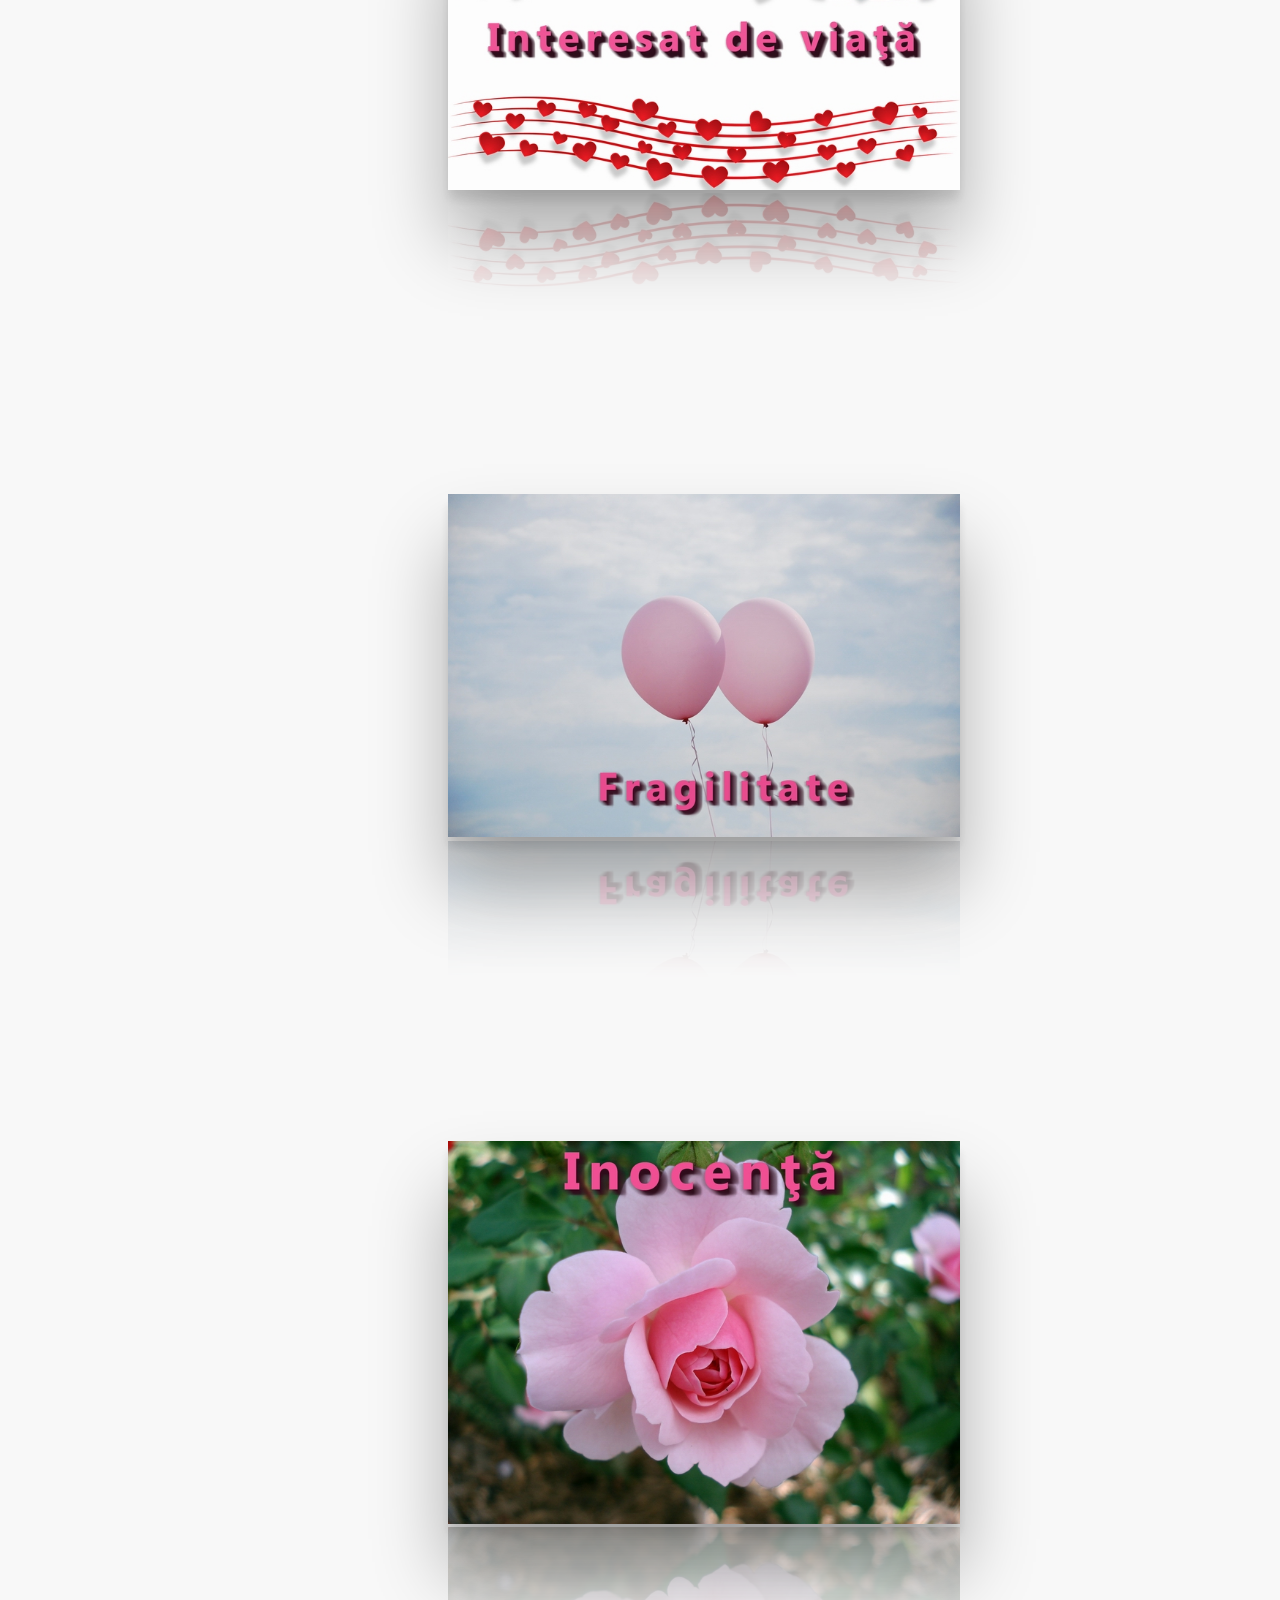
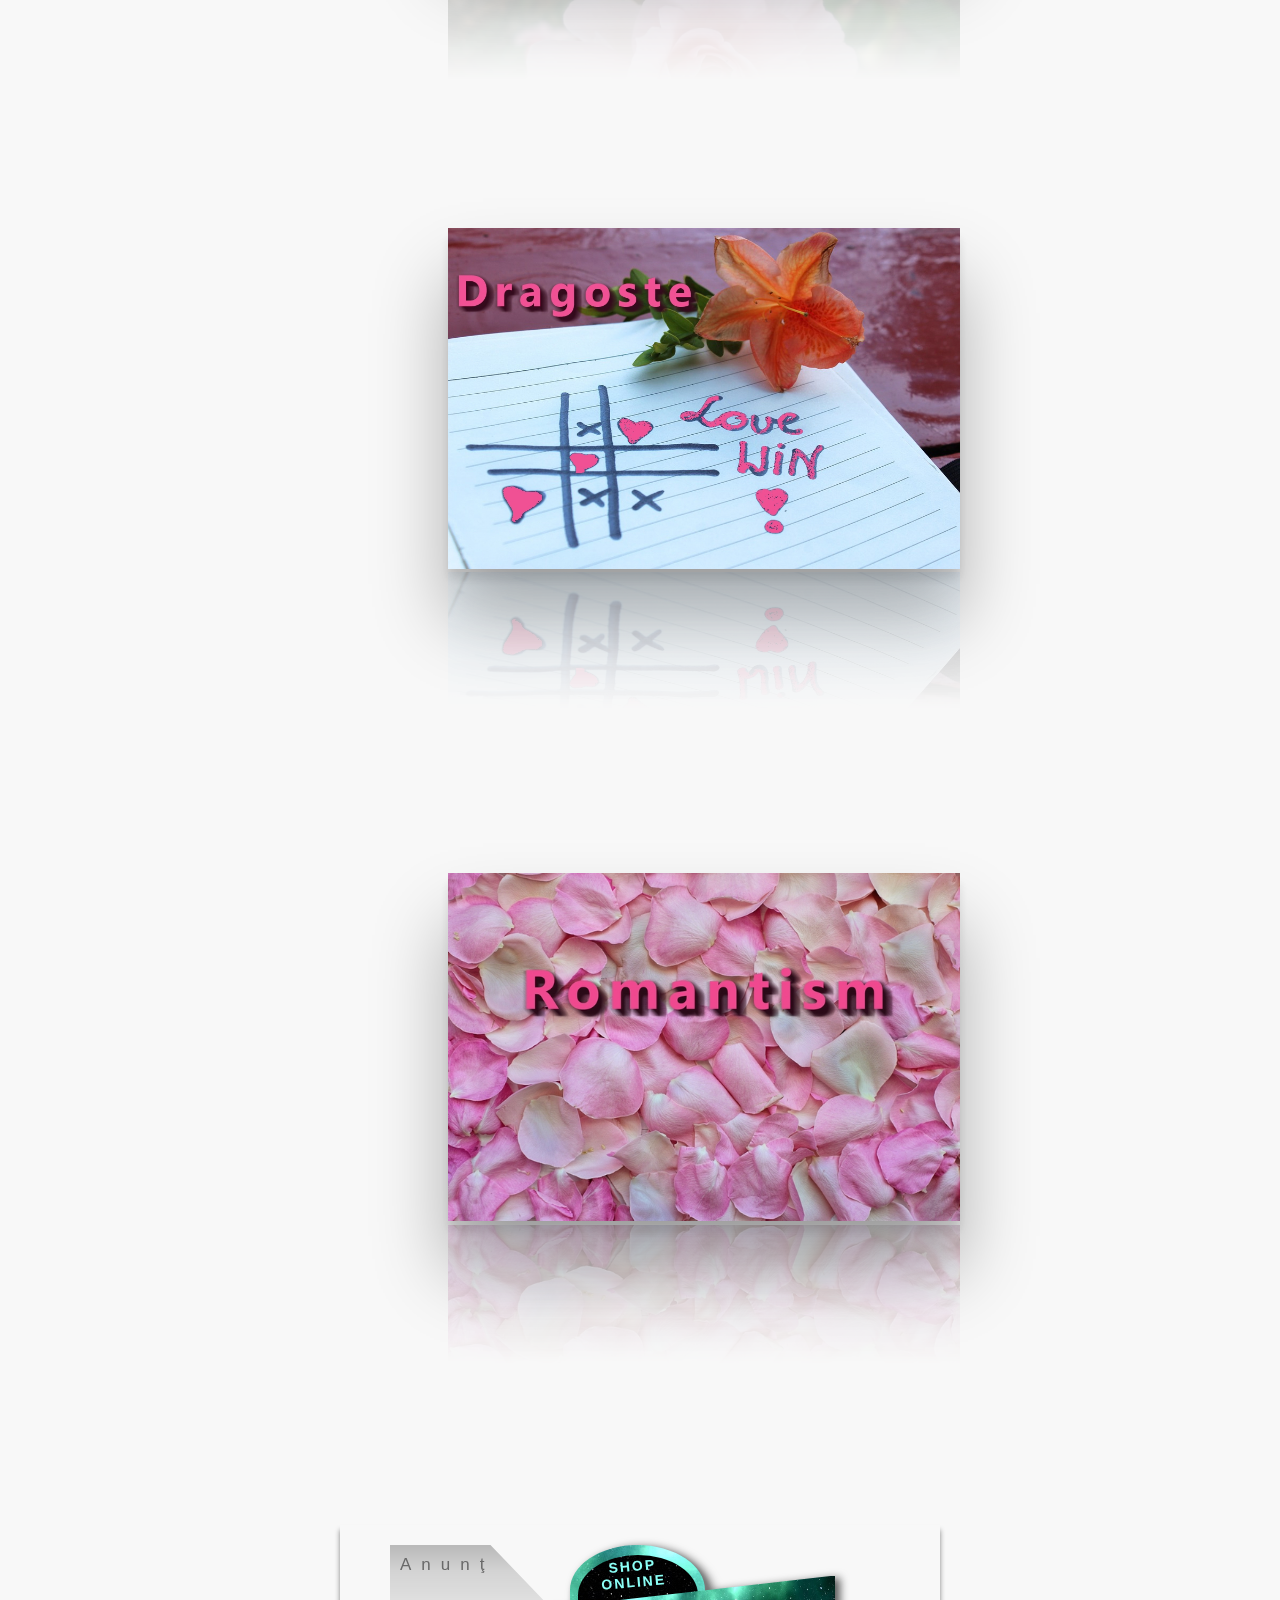
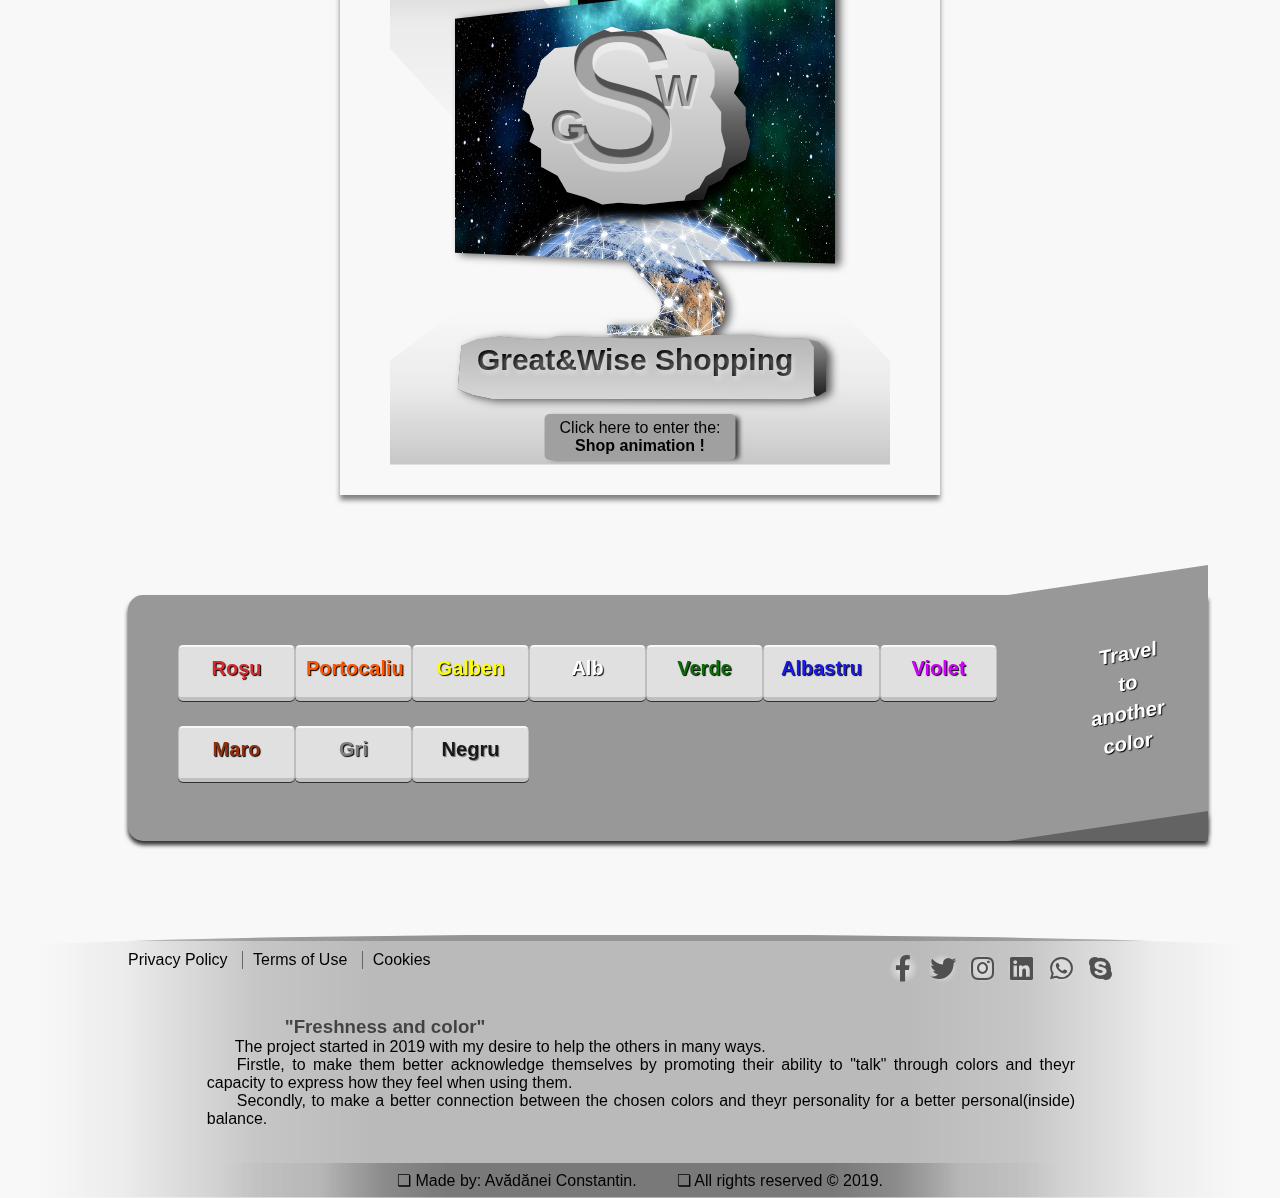
<file: roz/roz.html>
<!DOCTYPE html>
<head>
   <meta charset="UTF-8">
   <meta name="viewport" content="width=device-width, initial-scale=0.5">
   <title>Prospeţime şi culoare - Roz</title>
   <link rel="stylesheet" type="text/css" href="css/roz.css">
   <link rel="stylesheet" href="https://use.fontawesome.com/releases/v5.8.2/css/all.css">
   <link rel="Shortcut icon" href="imagini/favicon.ico">
</head>
<body>
   <div class="imagineOglinda"></div>
   <div id="container_sus">
      <div class="umbraPamantSus">
         <div class="pamantImagineSus"></div>
      </div>
      <div id="container_sus_doi">
         <div id="navigare">
            <nav>
               <ul>
                  <li><a href="../contact/formpage.html">Contact</a></li>
                  <li><a href="../index.html">Home</a></li>
               </ul>
            </nav>
         </div>
         <!-- sfarsit de container_sus_doi -->
      </div>
      <!-- sfarsit de container_sus -->
   </div>
   <div class="container_titlu">
      <div class="umbraDublura">
         <div id="text_susDublura"></div>
      </div>
      <div id="imagineFlori"></div>
      <div id="text_sus">
         <h1> Be fresh and <span> feel the Love ! </span></h1>
      </div>
   </div>
   <div id="navigare_fix">
      <a href="#">
         <div class="intoarceTop"></div>
      </a>
      <div class="homeFix">
         <a href="../index.html"> <i class="fa fa-home"></i> </a>
      </div>
      <div class="contactFix">
         <a href="../contact/formpage.html"> <i class="fa fa-envelope" style="font-size:18px;"></i> </a>
      </div>
   </div>
   <div class="texte">
      <h4>Culoarea aleasă:</h4>
      <h5>ROZ</h5>
      <h4> -iți poate "spune" câteva lucruri despre tine, despre trăsăturile tale de personalitate. </h4>
   </div>
   <div id="container_mijloc">
      <div class="containerImagini">
         <div class="containerAnunturi">
            <div class="anunt1">
               <a href="https://picturiavadanei.github.io/picturi/">
                  <p>Picturi în ulei- Avădănei C.</p>
               </a>
               <div class="pictura1"></div>
               <div class="pictura2"></div>
               <div class="pictura3"></div>
            </div>
            <div class="anunt2"></div>
         </div>
         <div class="imagini">
            <a class="poze" href="imagini/1.jpg"><img src="imagini/mici/1.jpg" alt="..."></a>
            <a class="poze" href="imagini/2.jpg"><img src="imagini/mici/2.jpg" alt="..."></a>
            <a class="poze" href="imagini/3.jpg"><img src="imagini/mici/3.jpg" alt="..."></a>
         </div>
         <div class="containerAnunturi2">
            <div class="linieColtDreaptaSus"></div>
            <div class="linieColtDreaptaMijloc"></div>
            <div class="anunt1">
               <a href="https://picturiavadanei.github.io/picturi/">
                  <p>Picturi în ulei- Avădănei C.</p>
               </a>
               <div class="pictura1"></div>
               <div class="pictura2"></div>
               <div class="pictura3"></div>
            </div>
            <div class="linieColtStangaMijloc"></div>
            <div class="linieColtStangaJos"></div>
            <div class="anunt2"></div>
            <div class="textAnunturi">
               <p>Ads by: the Programmer</p>
            </div>
         </div>
         <div class="imagini">
            <a class="poze" href="imagini/4.jpg"><img src="imagini/mici/4.jpg" alt="..."></a>
            <a class="poze" href="imagini/5.jpg"><img src="imagini/mici/5.jpg" alt="..."></a>
            <a class="poze" href="imagini/6.jpg"><img src="imagini/mici/6.jpg" alt="..."></a>
         </div>
      </div>
   </div>
   <!-- ~~~~~~~~~~~~~~~~~~~~~~~~ reclama jos ~~~~~~~~~~~~~~~~~~~~~~~~~~~~~~~~~~~~~~~~~~~~~~ -->
   <div class="containerReclama">
      <div class="anuntReclama">
         <p>Anunţ</p>
         <div class="butonContainerBalanta">
            <a href="../animatieShop/balanta.html" style="text-decoration: none;"> <span> Click here to enter the: <br><b> Shop animation !</b> </span></a>
         </div>
      </div>
      <div class="containerFurtunaLogo">
         <div class="semiovalOnline">
            <span>
               <p><b> SHOP <br> ONLINE</b></p>
            </span>
         </div>
         <div class="imagineFurtunaLogo"> </div>
         <div class="containerPiatraLogo">
            <div class="piatraBaza">
               <div class="borduraPiatra1">
                  <div class="borduraPiatra2">
                     <div class="piatraLogo">
                        <p class="literaS"><span>S</span></p>
                        <p class="literaG">
                           <span>
                              <b>
                                 G
                           </span>
                        </p>
                        <p class="literaW"><span>W</b></span></p>
                     </div>
                  </div>
               </div>
            </div>
         </div>
         <div class="bazaTextPiatra">
            <div class="textPiatra">
               <p><b> Great&Wise Shopping </b></p>
            </div>
         </div>
         <!-- sfarsit container furtuna logo -->
      </div>
   </div>
   <!-- ~~~~~~~~~~~~~~~~~~~~~~~~~~~~~~~~~~~~~~~~~~~ alege culoarea  ~~~~~~~~~~~~~~~~~~~~~~~~~~~~~~~~~~~~~~~~~~~~~~~~~~ -->
   <div id="container-alegere-culori">
   <div id="alegere-culori">
      <div class="triunghi-sus-alege"></div>
      <div class="text-alege">
         <b>
            <p>Travel <br> to <br> another <br> color
         </b>
      </div>
      <div id="agata-rosu">
         <div class="rosu culoare" onclick="animatia1(); rosu(); ">
            <p>
               <b>
                  Roşu
            </p>
            <div id="container-avion-rosu">
            <div class="avion">
            <div class="triunghi1"></div>
            <div class="triunghi2"></div>
            <div class="triunghi3"></div>
            <div class="triunghi4"></div>
            </div>
            </div>
         </div>
      </div>
      <div id="agata-portocaliu">
      <div class="portocaliu culoare" onclick="animatia3();">
      <p>Portocaliu</p>
      <div id="container-avion-portocaliu">
      <div class="avion">
      <div class="triunghi1"></div>
      <div class="triunghi2"></div>
      <div class="triunghi3"></div>
      <div class="triunghi4"></div>
      </div>
      </div>
      </div>
      </div>
      <div id="agata-galben">
      <div class="galben culoare" onclick="animatia4();">
      <p>Galben</p>
      <div id="container-avion-galben">
      <div class="avion">
      <div class="triunghi1"></div>
      <div class="triunghi2"></div>
      <div class="triunghi3"></div>
      <div class="triunghi4"></div>
      </div>
      </div>
      </div>
      </div>
      <div id="agata-alb">
      <div class="alb culoare" onclick="animatia5();">
      <p>Alb</p>
      <div id="container-avion-alb">
      <div class="avion">
      <div class="triunghi1"></div>
      <div class="triunghi2"></div>
      <div class="triunghi3"></div>
      <div class="triunghi4"></div>
      </div>
      </div>
      </div>
      </div>
      <div id="agata-verde">
      <div class="verde culoare" onclick="animatia6();">
      <p>Verde</p>
      <div id="container-avion-verde">
      <div class="avion">
      <div class="triunghi1"></div>
      <div class="triunghi2"></div>
      <div class="triunghi3"></div>
      <div class="triunghi4"></div>
      </div>
      </div>
      </div>
      </div>
      <div id="agata-albastru">
      <div class="albastru culoare" onclick="animatia7();">
      <p>Albastru</p>
      <div id="container-avion-albastru">
      <div class="avion">
      <div class="triunghi1"></div>
      <div class="triunghi2"></div>
      <div class="triunghi3"></div>
      <div class="triunghi4"></div>
      </div>
      </div>
      </div>
      </div>
      <div id="agata-violet">
      <div class="violet culoare" onclick="animatia8();">
      <p>Violet</p>
      <div id="container-avion-violet">
      <div class="avion">
      <div class="triunghi1"></div>
      <div class="triunghi2"></div>
      <div class="triunghi3"></div>
      <div class="triunghi4"></div>
      </div>
      </div>
      </div>
      </div>
      <div id="agata-maro">
      <div class="maro culoare" onclick="animatia9();">
      <p>Maro</p>
      <div id="container-avion-maro">
      <div class="avion">
      <div class="triunghi1"></div>
      <div class="triunghi2"></div>
      <div class="triunghi3"></div>
      <div class="triunghi4"></div>
      </div>
      </div>
      </div>
      </div>
      <div id="agata-gri">
      <div class="gri culoare" onclick="animatia10();">
      <p>Gri</p>
      <div id="container-avion-gri">
      <div class="avion">
      <div class="triunghi1"></div>
      <div class="triunghi2"></div>
      <div class="triunghi3"></div>
      <div class="triunghi4"></div>
      </div>
      </div>
      </div>
      </div>
      <div id="agata-negru">
      <div class="negru culoare" onclick="animatia11();">
      <p style=" text-shadow: 1px 1px 1px #756F6F;">Negru</b>
      </p>
      <div id="container-avion-negru">
      <div class="avion">
      <div class="triunghi1"></div>
      <div class="triunghi2"></div>
      <div class="triunghi3"></div>
      <div class="triunghi4"></div>
      </div>
      </div>
      </div>
      </div>
      <div id="triunghi-jos-alege"></div>
      <!-- sfarsit de -container-alegere-culori -->
   </div>
   <div class="jos">
      <div class="adrese_stanga">
         <ol class="adrese">
            <li class="primul"><a class="underline">Privacy Policy</a></li>
            <li><a class="underline">Terms of Use</a></li>
            <li><a class="underline">Cookies</a></li>
         </ol>
      </div>
      <div class="butoane-media">
         <a class="btn" href="https://www.facebook.com/">
         <i class="fab fa-facebook-f"></i></a>
         <a class="btn" href="https://twitter.com/">
         <i class="fab fa-twitter"></i>
         </a>
         </a>
         <a class="btn" href="https://www.instagram.com/">
         <i class="fab fa-instagram"></i>
         </a>
         <a class="btn" href="https://www.linkedin.com/in/constantin-av%C4%83d%C4%83nei-31a54a182/">
         <i class="fab fa-linkedin"></i>
         </a>
         </a>
         <a class="btn" href="https://www.whatsapp.com/">
         <i class="fab fa-whatsapp"></i>
         </a>
         <a class="btn" href="https://www.skype.com/en/">
         <i class="fab fa-skype"></i>
         </a>
      </div>
      <div class="rezumat-proiect">
         <div class="banda-deasupra"></div>
         <div class="text-proiect">
            <h3> "Freshness and color"</h3>
               <p>The project started in 2019 with my desire to help the others in many ways. </p>
                  <p style="margin-left: 2px;"> Firstle, to make them better acknowledge themselves by promoting their ability to "talk" through colors and theyr capacity to express how they feel when using them. </p>
                  <p style="margin-left: 2px;"> Secondly, to make a better connection between the chosen colors and theyr personality for a better personal(inside) balance.
               </p>
         </div>
         <div class="banda-dedesupt"></div>
      </div>
      <div class="banda-jos">
         <p> ❏ Made by: Avădănei Constantin.​​‍‍‎‎‌ ‎‏‏‎ ‎‏‏‎ ‎‏‏‎ ‎‏‏‎ ‎‏‏‎ ‎‏‏‎ ‎‏‏‎ ‎‏‏‎ ‎‏‏‎❏ All rights reserved &copy; 2019.</p>
      </div>
      <!-- sfarsit de jos -->
   </div>
   <script src="js/text.js"></script>
</body>
</html>
</file>
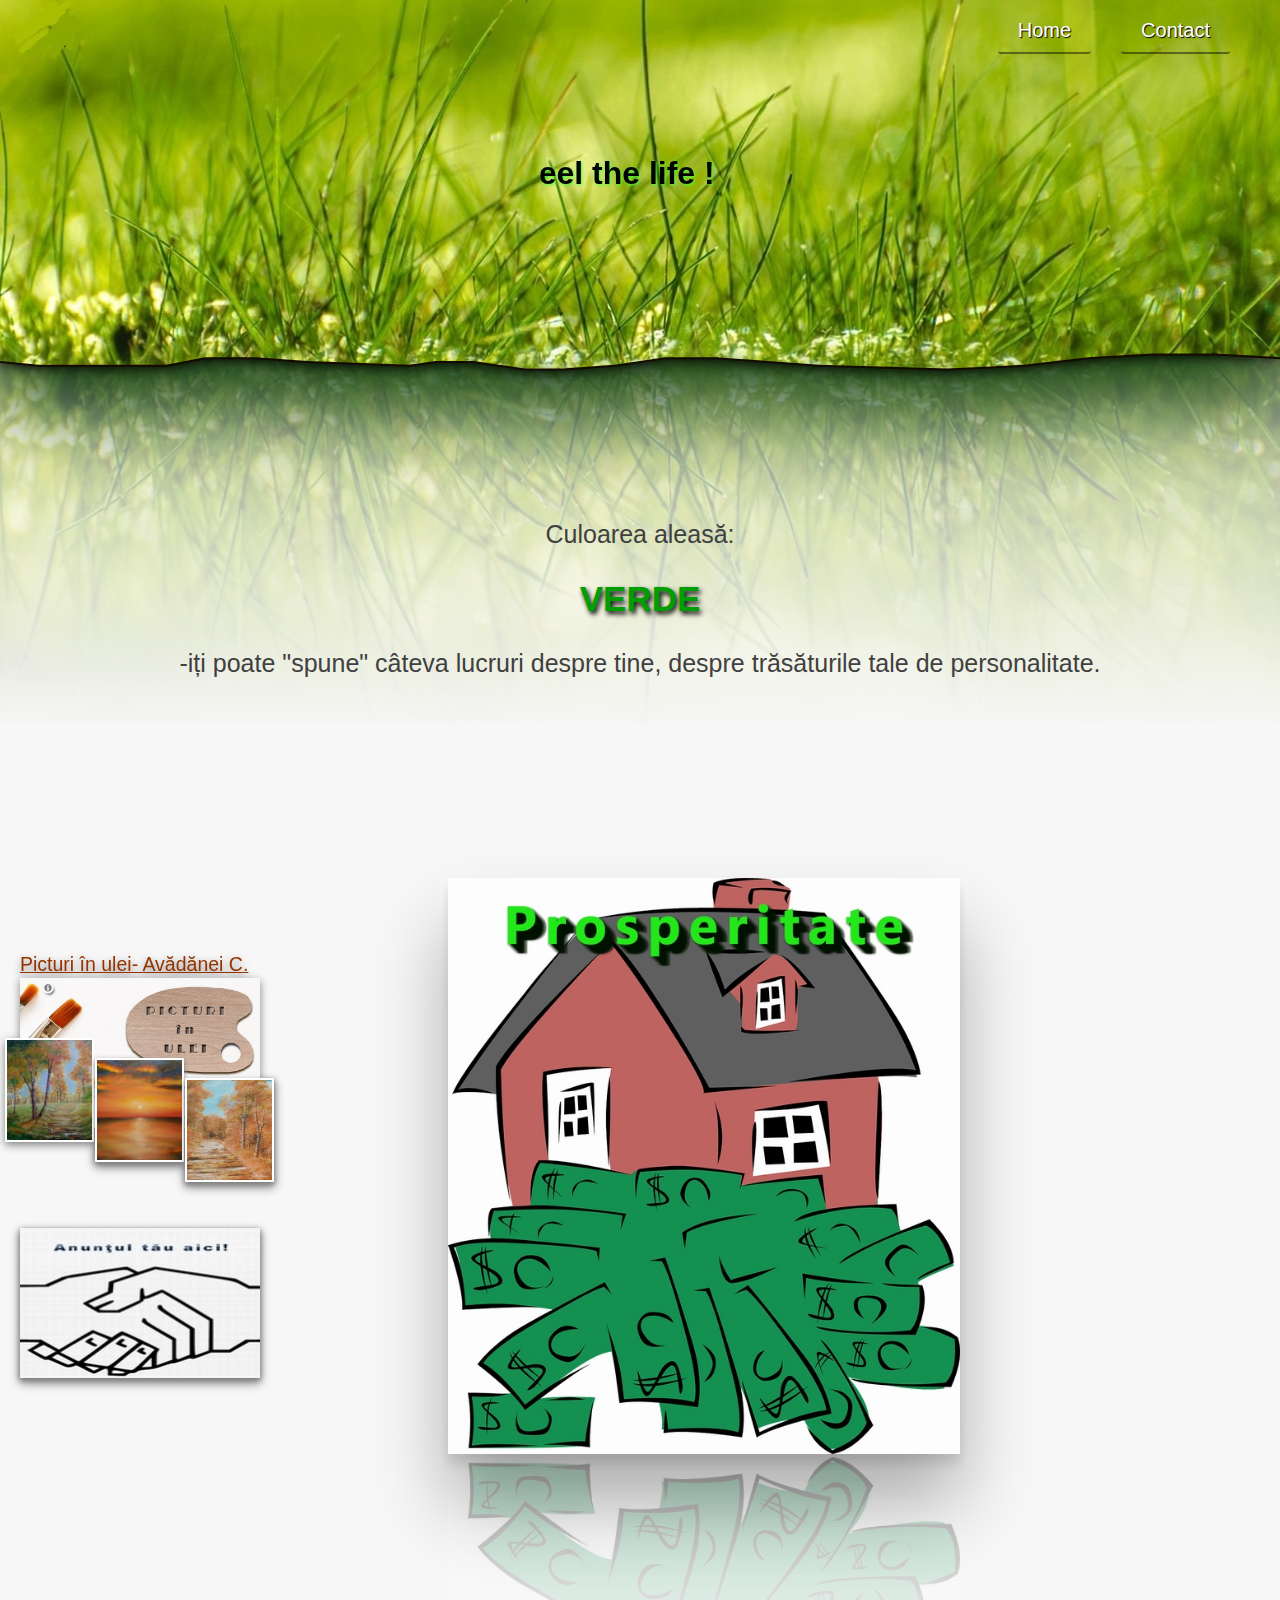
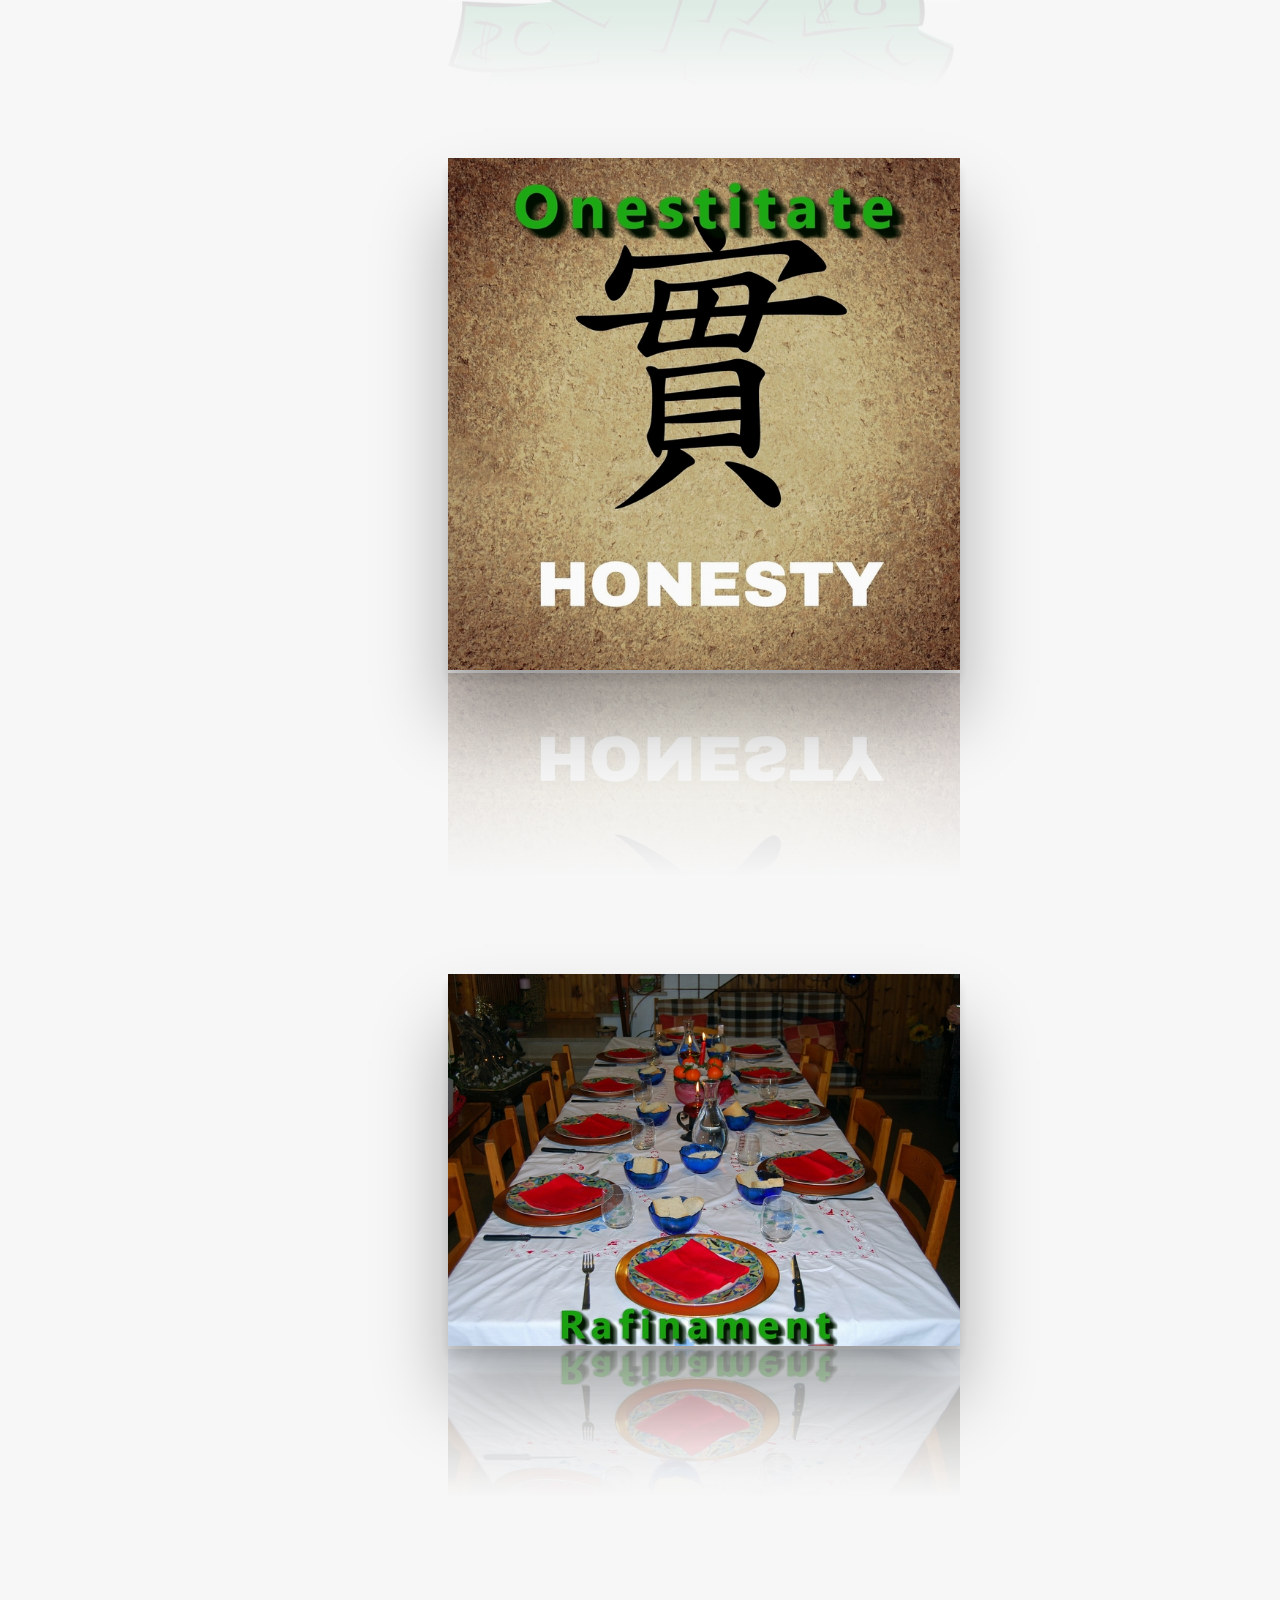
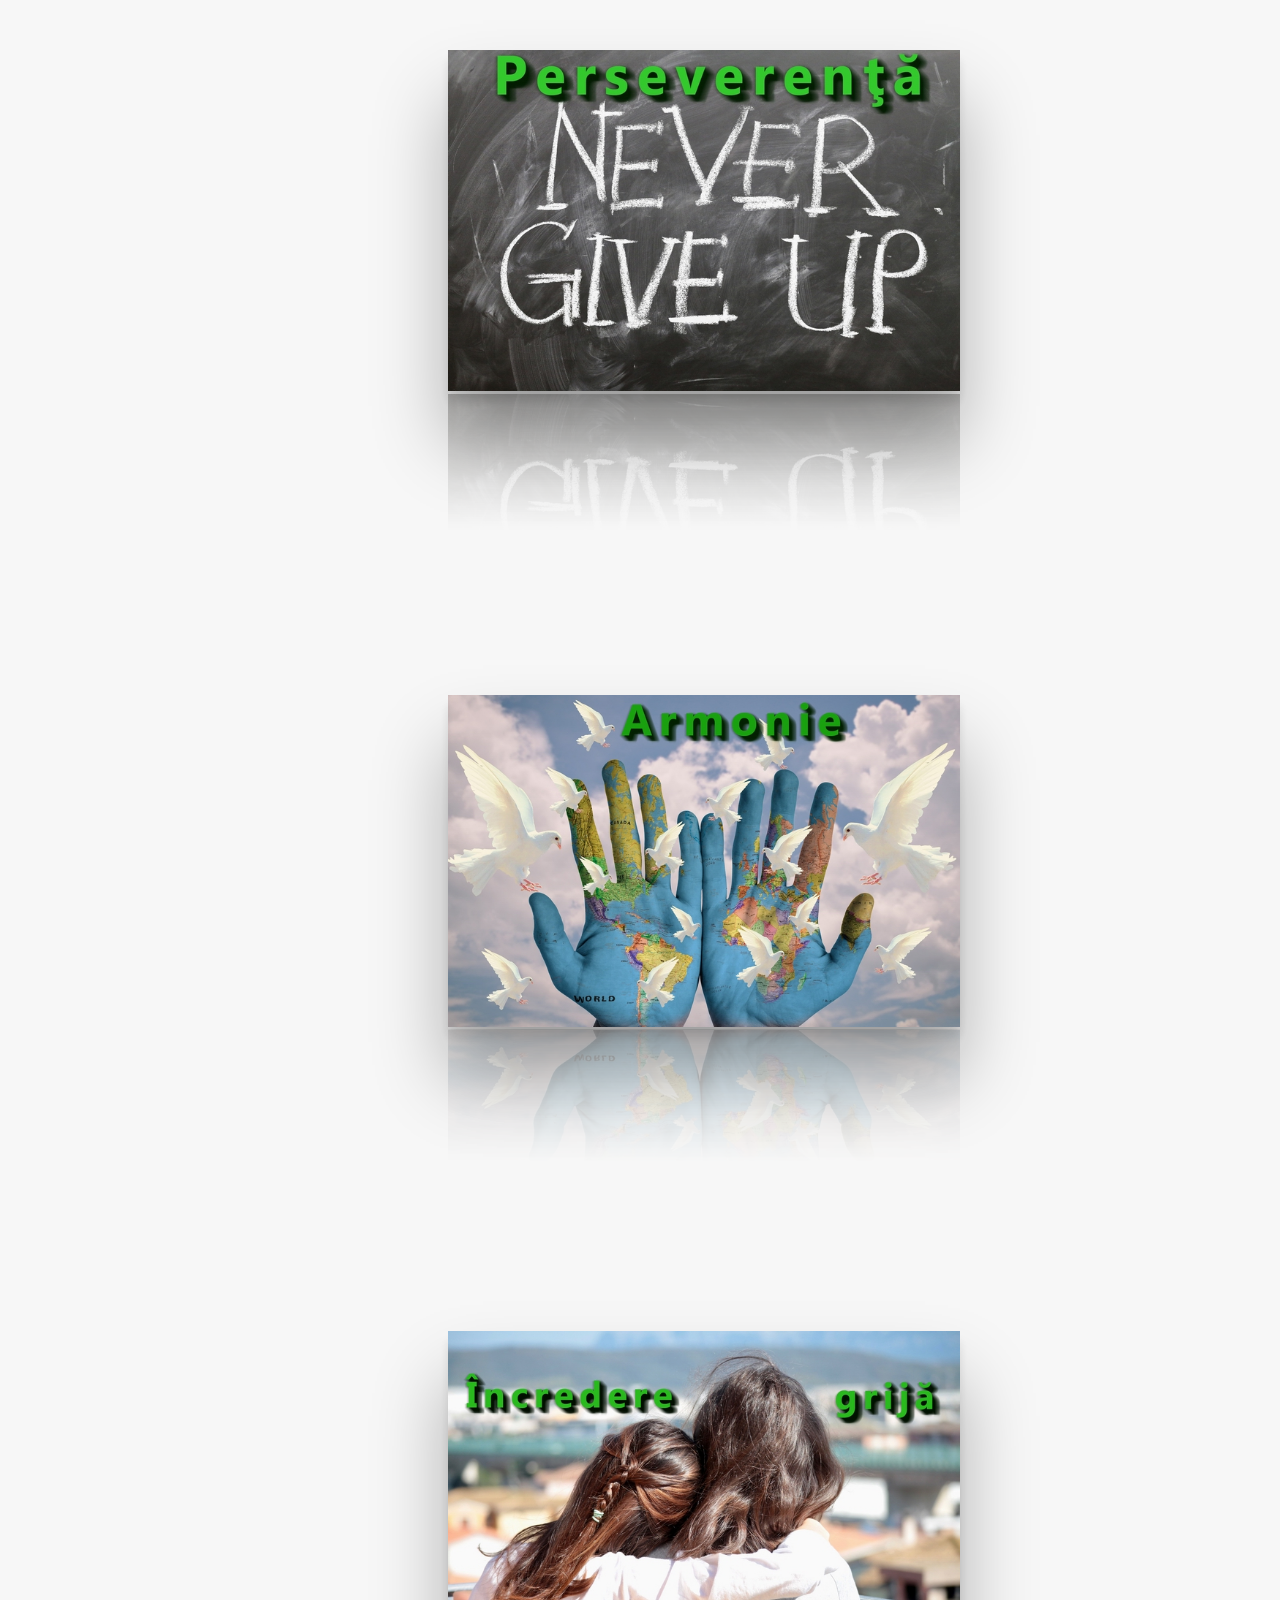
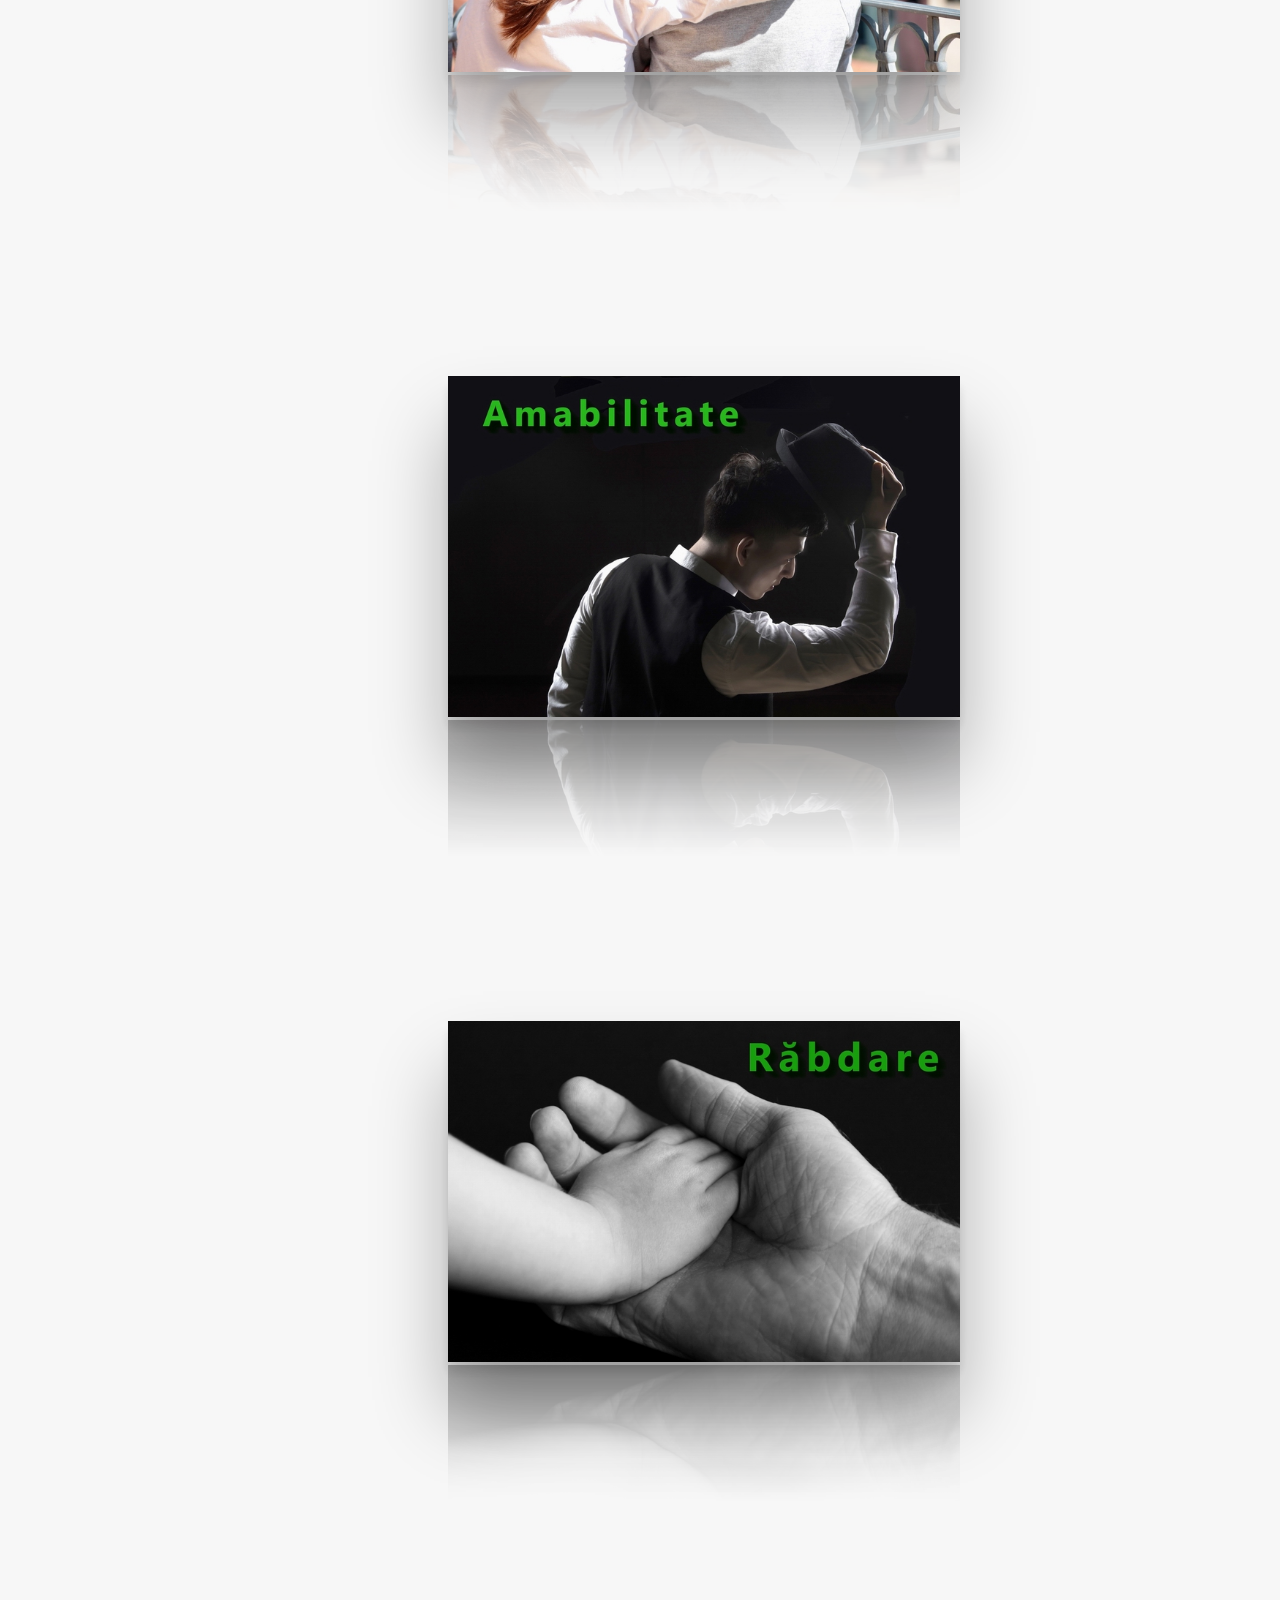
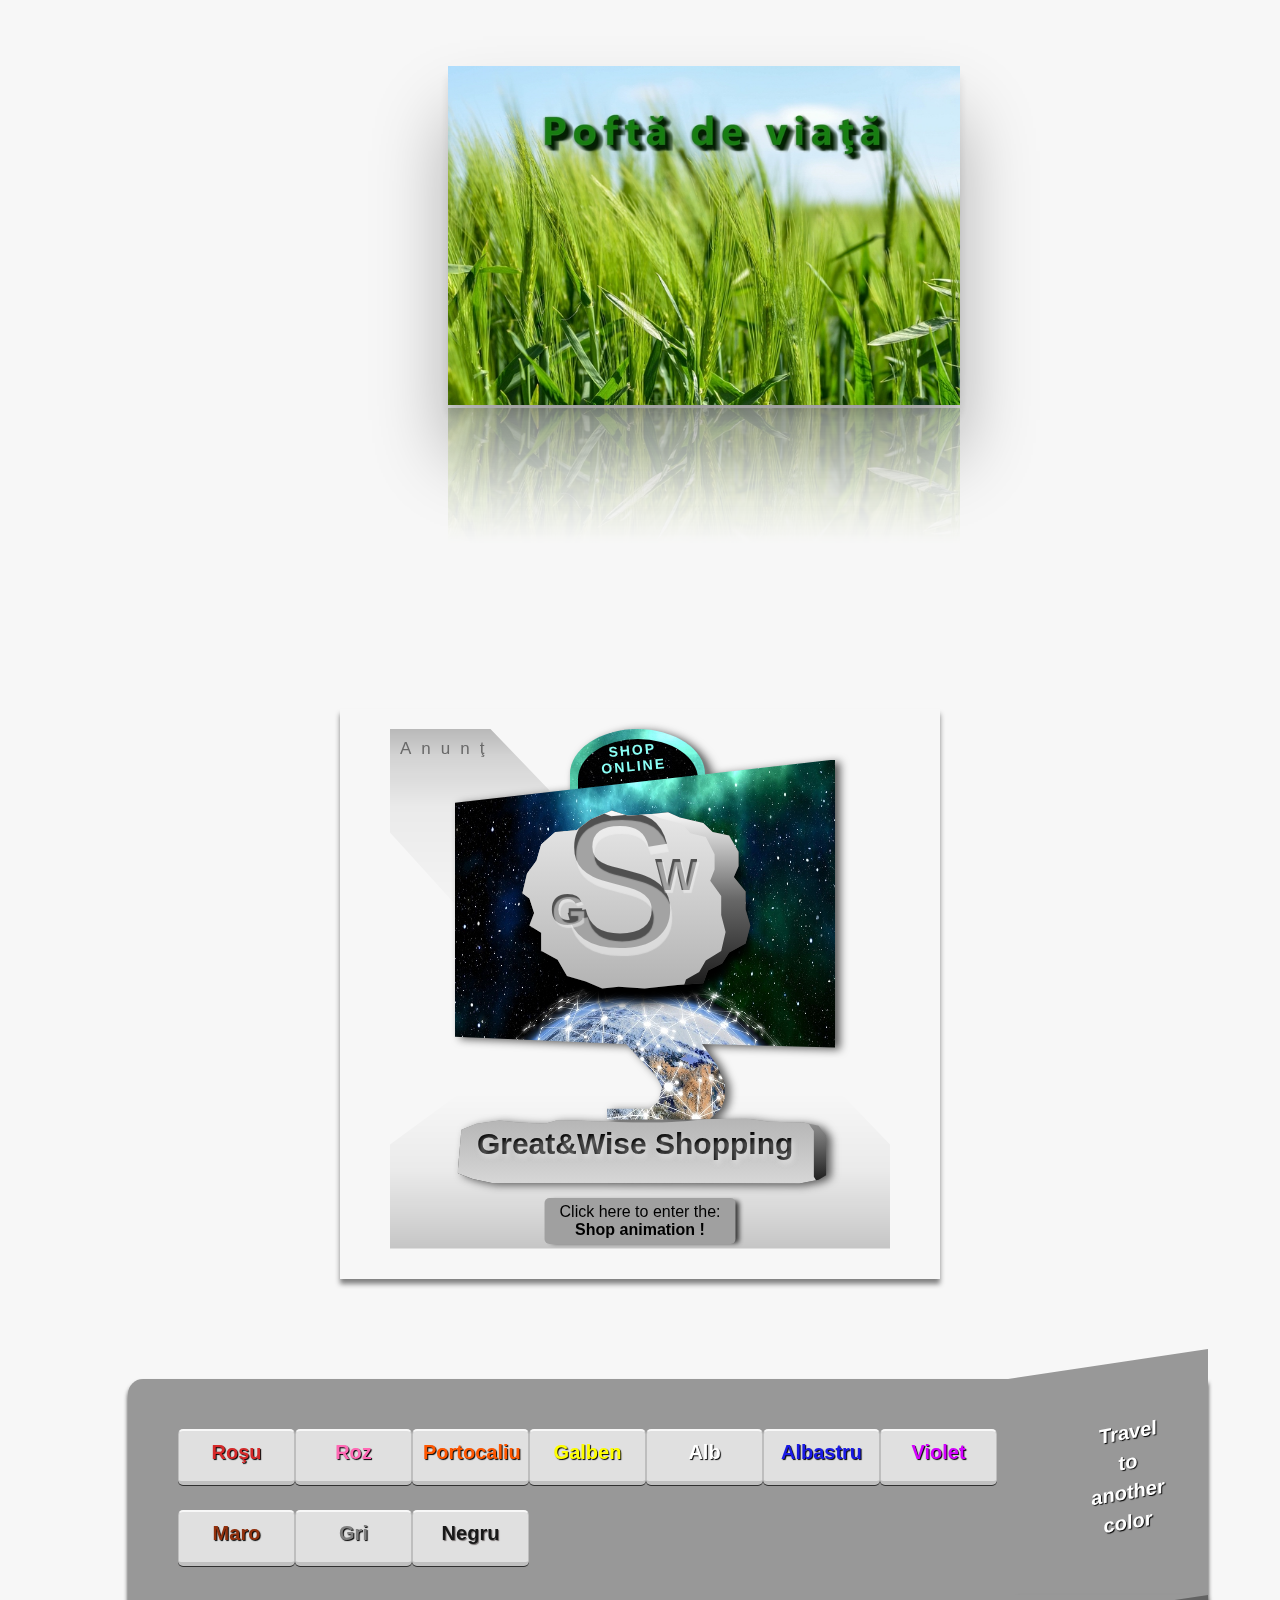
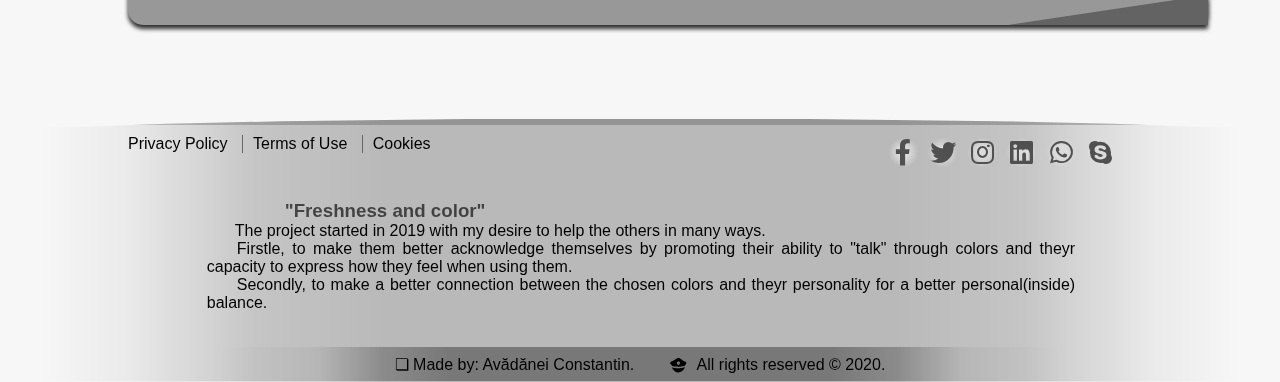
<file: verde/verde.html>
<!DOCTYPE html>
<head>
   <meta charset="UTF-8">
   <meta name="viewport" content="width=device-width, initial-scale=0.5">
   <title>Prospeţime şi culoare - Verde</title>
   <link rel="stylesheet" type="text/css" href="css/verde.css">
   <link rel="stylesheet" href="https://use.fontawesome.com/releases/v5.8.2/css/all.css">
   <link rel="Shortcut icon" href="imagini/favicon.ico">
</head>
<body>
   <div class="imagineOglinda"></div>
   <div id="container_sus">
      <div class="umbraPamantSus">
         <div class="pamantImagineSus"></div>
      </div>
      <div id="container_sus_doi">
         <div id="navigare">
            <nav>
               <ul>
                  <li><a href="../contact/formpage.html">Contact</a></li>
                  <li><a href="../index.html">Home</a></li>
               </ul>
            </nav>
         </div>
         <div class="container_titlu">
            <div id="text_sus">
               <h1> Be fresh and <span> feel the life ! </span> </h1>
            </div>
         </div>
         <!-- sfarsit de container_sus_doi -->
      </div>
      <!-- sfarsit de container_sus -->
   </div>
   <div class="mainWrapper">
   <div id="navigare_fix">
      <a href="#">
         <div class="intoarceTop"></div>
      </a>
      <div class="homeFix">
         <a href="../index.html"> <i class="fa fa-home"></i> </a>
      </div>
      <div class="contactFix">
         <a href="../contact/formpage.html"> <i class="fa fa-envelope" style="font-size:18px;"></i> </a>
      </div>
   </div>
   <div class="culoareaAleasa">
      <p>Culoarea aleasă:</p>
      <h5> VERDE</h5>
      <p> -iți poate "spune" câteva lucruri despre tine, despre trăsăturile tale de personalitate. </p>
   </div>
   <div class="containerImagini">
      <div class="containerAnunturi">
         <div class="anunt1">
            <a href="https://picturiavadanei.github.io/picturi/">
               <p>Picturi în ulei- Avădănei C.</p>
            </a>
            <div class="pictura1"></div>
            <div class="pictura2"></div>
            <div class="pictura3"></div>
         </div>
         <div class="anunt2"></div>
      </div>
      <div class="imagini">
         <a class="poze" href="imagini/1.jpg"><img src="imagini/mici/1.jpg" alt="..."></a>
         <a class="poze" href="imagini/2.jpg"><img src="imagini/mici/2.jpg" alt="..."></a>
         <a class="poze" href="imagini/3.jpg"><img src="imagini/mici/3.jpg" alt="..."></a>
      </div>
      <div class="containerAnunturi2">
         <div class="linieColtDreaptaSus"></div>
         <div class="linieColtDreaptaMijloc"></div>
         <div class="anunt1">
            <a href="https://picturiavadanei.github.io/picturi/">
               <p>Picturi în ulei- Avădănei C.</p>
            </a>
            <div class="pictura1"></div>
            <div class="pictura2"></div>
            <div class="pictura3"></div>
         </div>
         <div class="linieColtStangaMijloc"></div>
         <div class="linieColtStangaJos"></div>
         <div class="anunt2"></div>
         <div class="textAnunturi">
            <p>Ads by: the Programmer</p>
         </div>
      </div>
      <div class="imagini">
         <a class="poze" href="imagini/4.jpg"><img src="imagini/mici/4.jpg" alt="..."></a>
         <a class="poze" href="imagini/5.jpg"><img src="imagini/mici/5.jpg" alt="..."></a>
         <a class="poze" href="imagini/6.jpg"><img src="imagini/mici/6.jpg" alt="..."></a>
         <a class="poze" href="imagini/7.jpg"><img src="imagini/mici/7.jpg" alt="imagine7"></a>
         <a class="poze" href="imagini/8.jpg"><img src="imagini/mici/8.jpg" alt="imagine8"></a>
         <a class="poze" href="imagini/9.jpg"><img src="imagini/mici/9.jpg" alt="imagine9"></a>
      </div>
   </div>
   <!-- ~~~~~~~~~~~~~~~~~~~~~~~~ reclama jos ~~~~~~~~~~~~~~~~~~~~~~~~~~~~~~~~~~~~~~~~~~~~~~ -->
   <div class="containerReclama">
      <div class="anuntReclama">
         <p>Anunţ</p>
         <div class="butonContainerBalanta">
            <a href="../animatieShop/balanta.html" style="text-decoration: none;"> <span> Click here to enter the: <br><b> Shop animation !</b> </span></a>
         </div>
      </div>
      <div class="containerFurtunaLogo">
         <div class="semiovalOnline">
            <span>
               <p><b> SHOP <br> ONLINE</b></p>
            </span>
         </div>
         <div class="imagineFurtunaLogo"> </div>
         <div class="containerPiatraLogo">
            <div class="piatraBaza">
               <div class="borduraPiatra1">
                  <div class="borduraPiatra2">
                     <div class="piatraLogo">
                        <p class="literaS"><span>S</span></p>
                        <p class="literaG">
                           <span>
                              <b>
                                 G
                           </span>
                        </p>
                        <p class="literaW"><span>W</b></span></p>
                     </div>
                  </div>
               </div>
            </div>
         </div>
         <div class="bazaTextPiatra">
            <div class="textPiatra">
               <p><b> Great&Wise Shopping </b></p>
            </div>
         </div>
         <!-- sfarsit container furtuna logo -->
      </div>
   </div>
   <!-- ~~~~~~~~~~~~~~~~~~~~~~~~~~~~~~~~~~~~~~~~~~~ alege culoarea  ~~~~~~~~~~~~~~~~~~~~~~~~~~~~~~~~~~~~~~~~~~~~~~~~~~ -->
   <div id="container-alegere-culori">
      <div id="alegere-culori">
         <div class="triunghi-sus-alege"></div>
         <div class="text-alege">
            <b>
               <p>Travel <br> to <br> another <br> color
            </b>
         </div>
         <div id="agata-rosu">
            <div class="rosu culoare" onclick="animatia1(); rosu(); ">
               <p>
                  <b>
                     Roşu
               </p>
               <div id="container-avion-rosu">
               <div class="avion">
               <div class="triunghi1"></div>
               <div class="triunghi2"></div>
               <div class="triunghi3"></div>
               <div class="triunghi4"></div>
               </div>
               </div>
            </div>
         </div>
         <div id="agata-roz">
         <div class="roz culoare " onclick="animatia2();"><p>Roz</p>
         <div id="container-avion-roz">
         <div class="avion">
         <div class="triunghi1"></div>
         <div class="triunghi2"></div>
         <div class="triunghi3"></div>
         <div class="triunghi4"></div>
         </div>
         </div>
         </div>
         </div>
         <div id="agata-portocaliu">
         <div class="portocaliu culoare" onclick="animatia3();"><p>Portocaliu</p>
         <div id="container-avion-portocaliu">
         <div class="avion">
         <div class="triunghi1"></div>
         <div class="triunghi2"></div>
         <div class="triunghi3"></div>
         <div class="triunghi4"></div>
         </div>
         </div>
         </div>
         </div>
         <div id="agata-galben">
         <div class="galben culoare" onclick="animatia4();"><p>Galben</p>
         <div id="container-avion-galben">
         <div class="avion">
         <div class="triunghi1"></div>
         <div class="triunghi2"></div>
         <div class="triunghi3"></div>
         <div class="triunghi4"></div>
         </div>
         </div>
         </div>
         </div>
         <div id="agata-alb">
         <div class="alb culoare" onclick="animatia5();"><p>Alb</p>
         <div id="container-avion-alb">
         <div class="avion">
         <div class="triunghi1"></div>
         <div class="triunghi2"></div>
         <div class="triunghi3"></div>
         <div class="triunghi4"></div>
         </div>
         </div>
         </div>
         </div>
         <div id="agata-albastru">
         <div class="albastru culoare" onclick="animatia7();"><p>Albastru</p>
         <div id="container-avion-albastru">
         <div class="avion">
         <div class="triunghi1"></div>
         <div class="triunghi2"></div>
         <div class="triunghi3"></div>
         <div class="triunghi4"></div>
         </div>
         </div>
         </div>
         </div>
         <div id="agata-violet">
         <div class="violet culoare" onclick="animatia8();"><p>Violet</p>
         <div id="container-avion-violet">
         <div class="avion">
         <div class="triunghi1"></div>
         <div class="triunghi2"></div>
         <div class="triunghi3"></div>
         <div class="triunghi4"></div>
         </div>
         </div>
         </div>
         </div>
         <div id="agata-maro">
         <div class="maro culoare" onclick="animatia9();"><p>Maro</p>
         <div id="container-avion-maro">
         <div class="avion">
         <div class="triunghi1"></div>
         <div class="triunghi2"></div>
         <div class="triunghi3"></div>
         <div class="triunghi4"></div>
         </div>
         </div>
         </div>
         </div>
         <div id="agata-gri">
         <div class="gri culoare" onclick="animatia10();"><p>Gri</p>
         <div id="container-avion-gri">
         <div class="avion">
         <div class="triunghi1"></div>
         <div class="triunghi2"></div>
         <div class="triunghi3"></div>
         <div class="triunghi4"></div>
         </div>
         </div>
         </div>
         </div>
         <div id="agata-negru">
         <div class="negru culoare" onclick="animatia11();"><p style=" text-shadow: 1px 1px 1px #756F6F;">Negru</b></p>
         <div id="container-avion-negru">
         <div class="avion">
         <div class="triunghi1"></div>
         <div class="triunghi2"></div>
         <div class="triunghi3"></div>
         <div class="triunghi4"></div>
         </div>
         </div>
         </div>
         </div>
         <div id="triunghi-jos-alege"></div>
         <!-- sfarsit de -container-alegere-culori -->
      </div>
      <!-- sfarsit de: mainWrapper -->
   </div>
   <div class="jos">
      <div class="adrese_stanga">
         <ol class="adrese">
            <li class="primul"><a class="underline">Privacy Policy</a></li>
            <li><a class="underline">Terms of Use</a></li>
            <li><a class="underline">Cookies</a></li>
         </ol>
      </div>
      <div class="butoane-media">
         <a class="btn" href="https://www.facebook.com/">
         <i class="fab fa-facebook-f"></i></a>
         <a class="btn" href="https://twitter.com/">
         <i class="fab fa-twitter"></i>
         </a>
         </a>
         <a class="btn" href="https://www.instagram.com/">
         <i class="fab fa-instagram"></i>
         </a>
         <a class="btn" href="https://www.linkedin.com/in/constantin-av%C4%83d%C4%83nei-31a54a182/">
         <i class="fab fa-linkedin"></i>
         </a>
         </a>
         <a class="btn" href="https://www.whatsapp.com/">
         <i class="fab fa-whatsapp"></i>
         </a>
         <a class="btn" href="https://www.skype.com/en/">
         <i class="fab fa-skype"></i>
         </a>
      </div>
      <div class="rezumat-proiect">
         <div class="banda-deasupra"></div>
         <div class="text-proiect">
            <h3> "Freshness and color"</h3>
               <p>The project started in 2019 with my desire to help the others in many ways. </p>
                  <p style="margin-left: 2px;"> Firstle, to make them better acknowledge themselves by promoting their ability to "talk" through colors and theyr capacity to express how they feel when using them. </p>
                  <p style="margin-left: 2px;"> Secondly, to make a better connection between the chosen colors and theyr personality for a better personal(inside) balance.
               </p>
         </div>
         <div class="banda-dedesupt"></div>
      </div>
      <div class="text-jos">
         <div class="sapcaPolitie"></div>
         <p> ❏ Made by: Avădănei Constantin.​​‍‍‎‎‌ ‎‏‏‎ ‎‏‏‎ ‎‏‏‎ ‎‏‏‎ ‎‏‏‎ ‎‏‏‎ ‎‏‏‎ ‎‏‏‎ ‎‏‏‎ ‎‏‏‎ ‎‏‏‎ ‎‏‏‎ ‎‏‏‎ ‎‏‏‎<span>All rights reserved &copy; 2020.</span> 
      </div>
      <!-- sfarsit de jos -->
   </div>
   <script src="js/verde.js"></script>
</body>
</html>
</file>
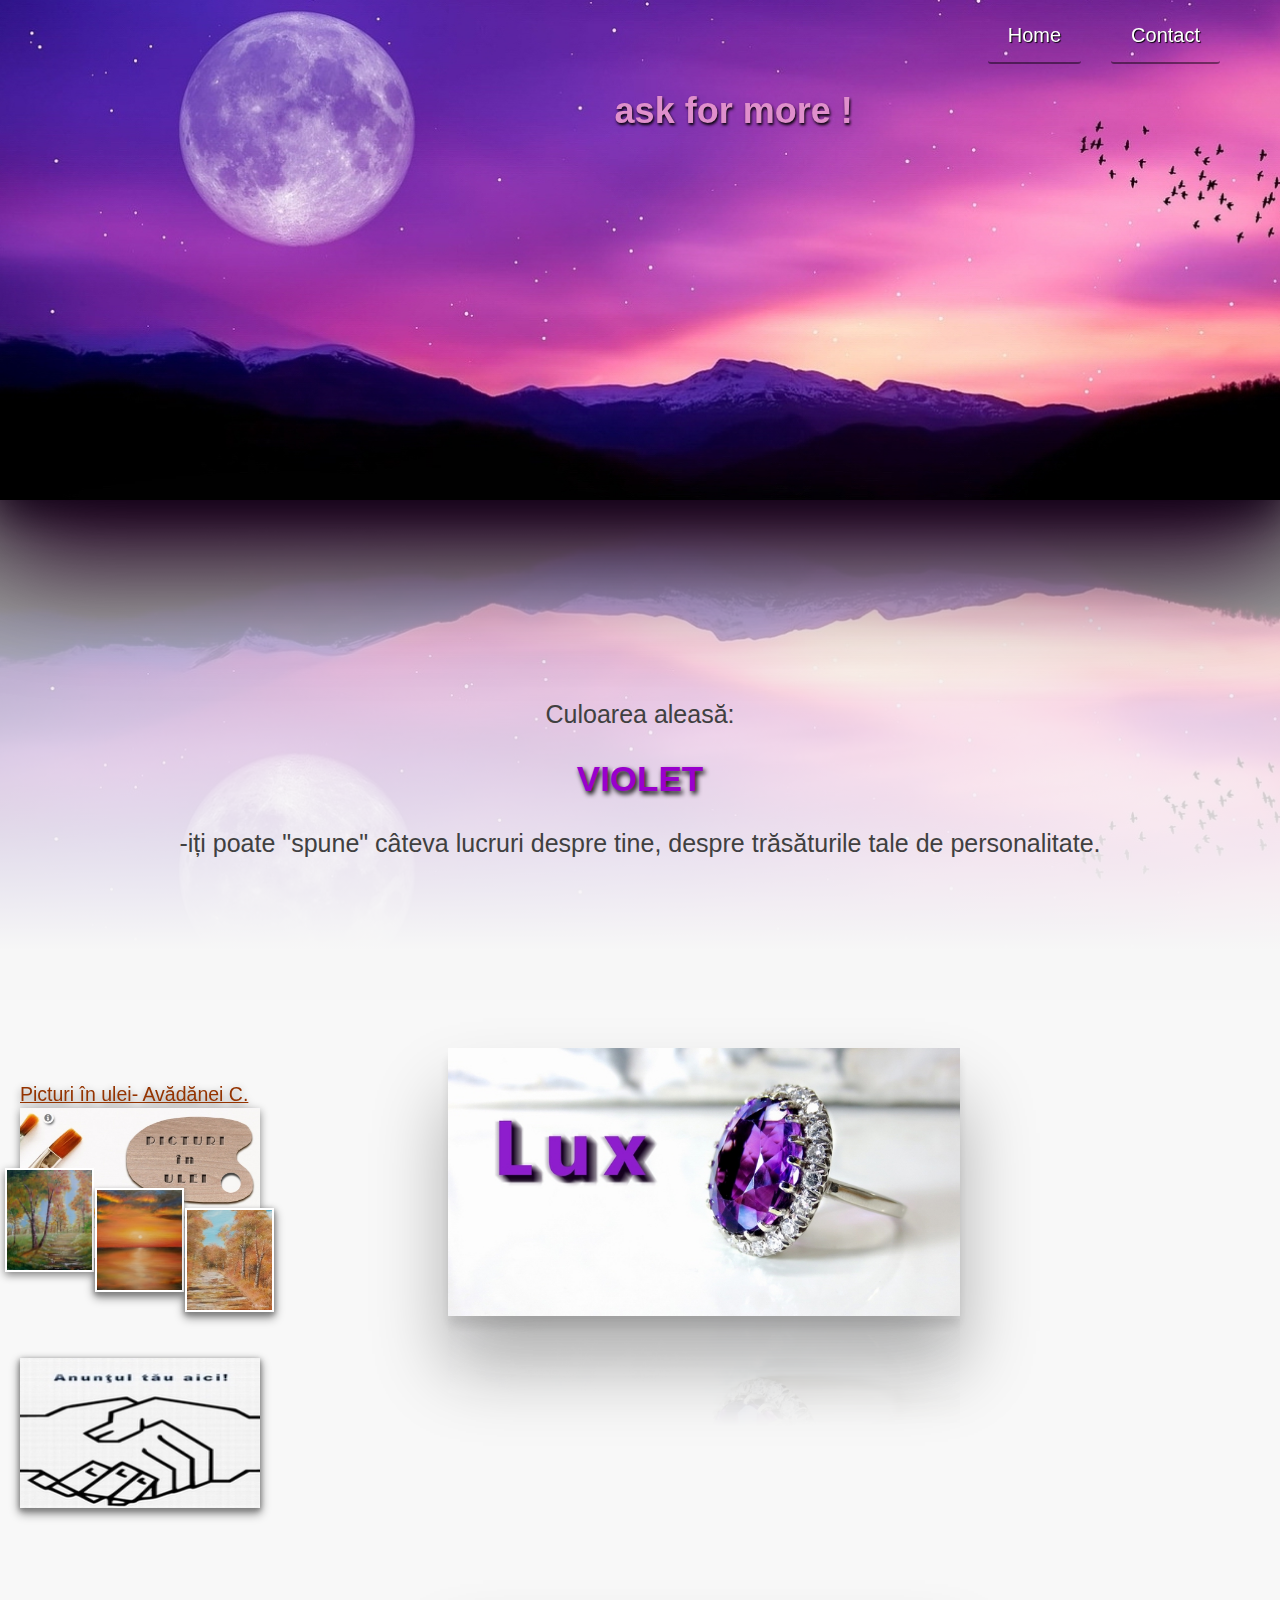
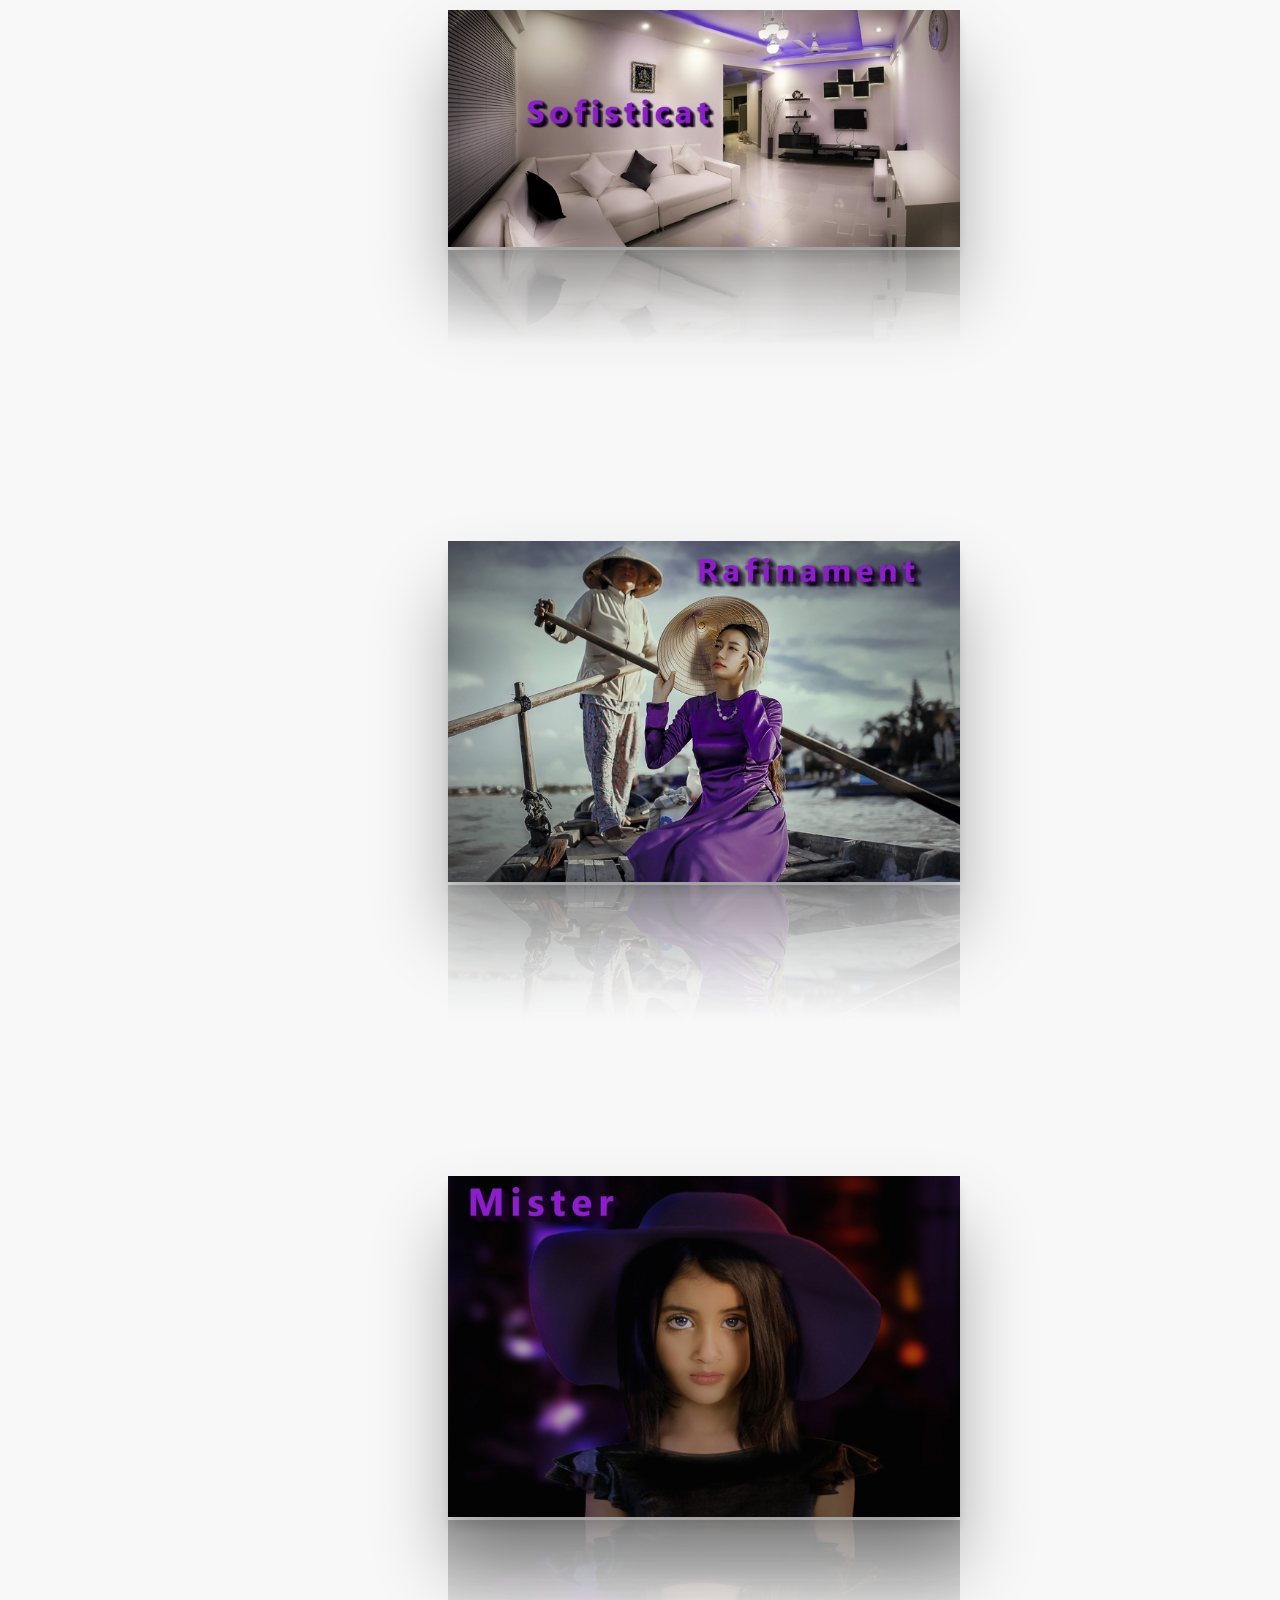
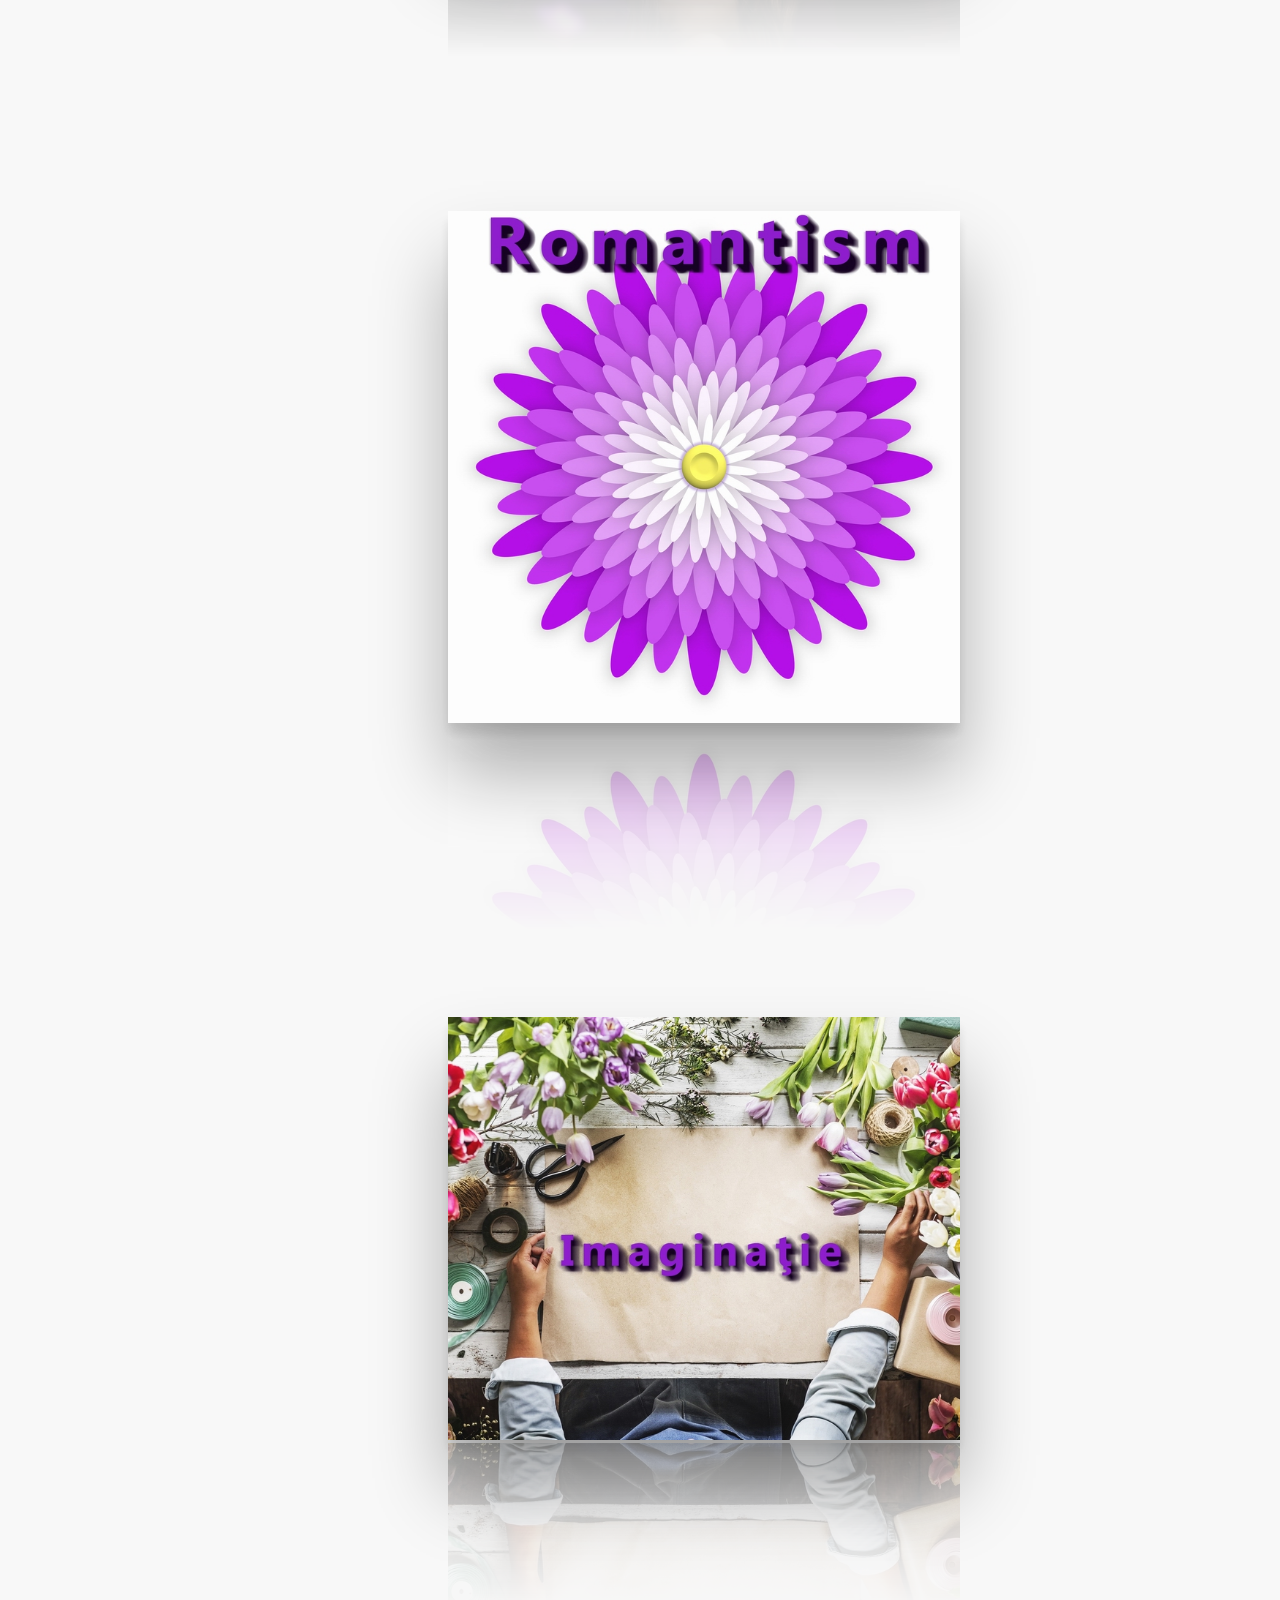
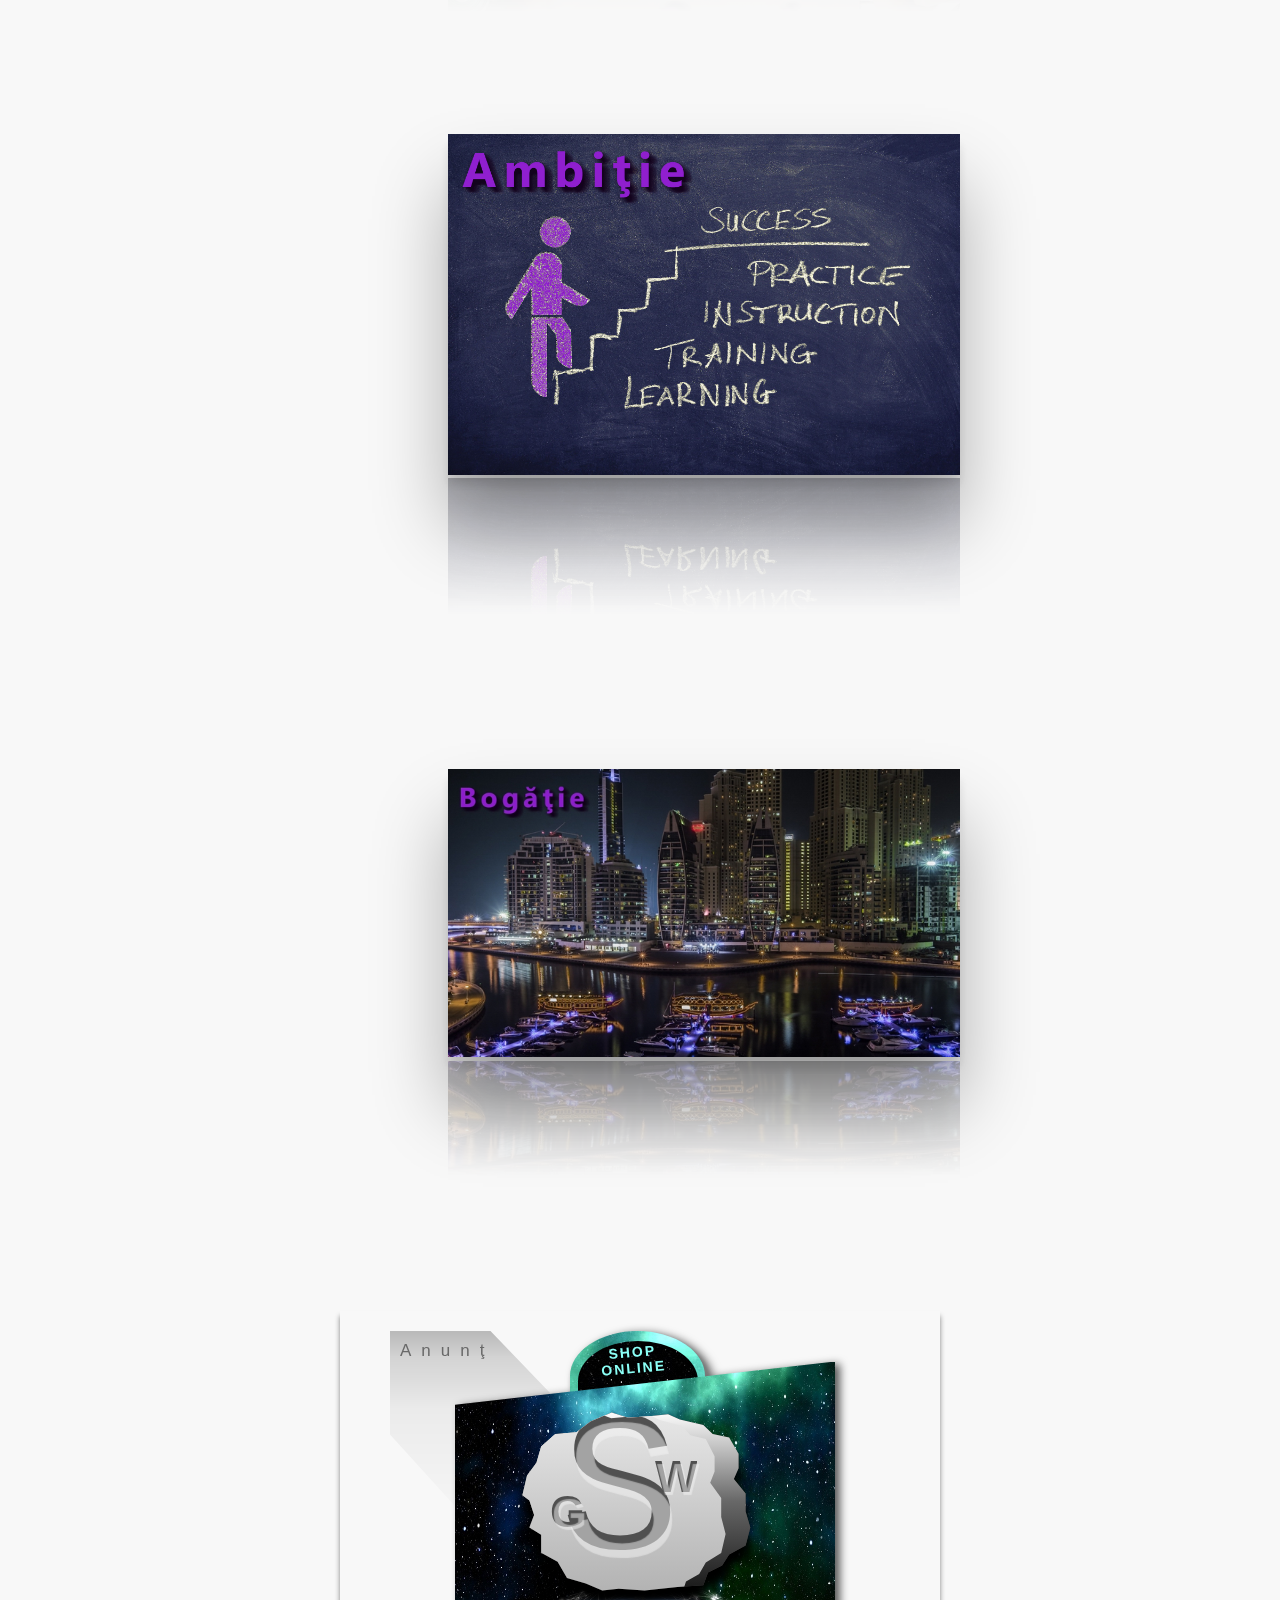
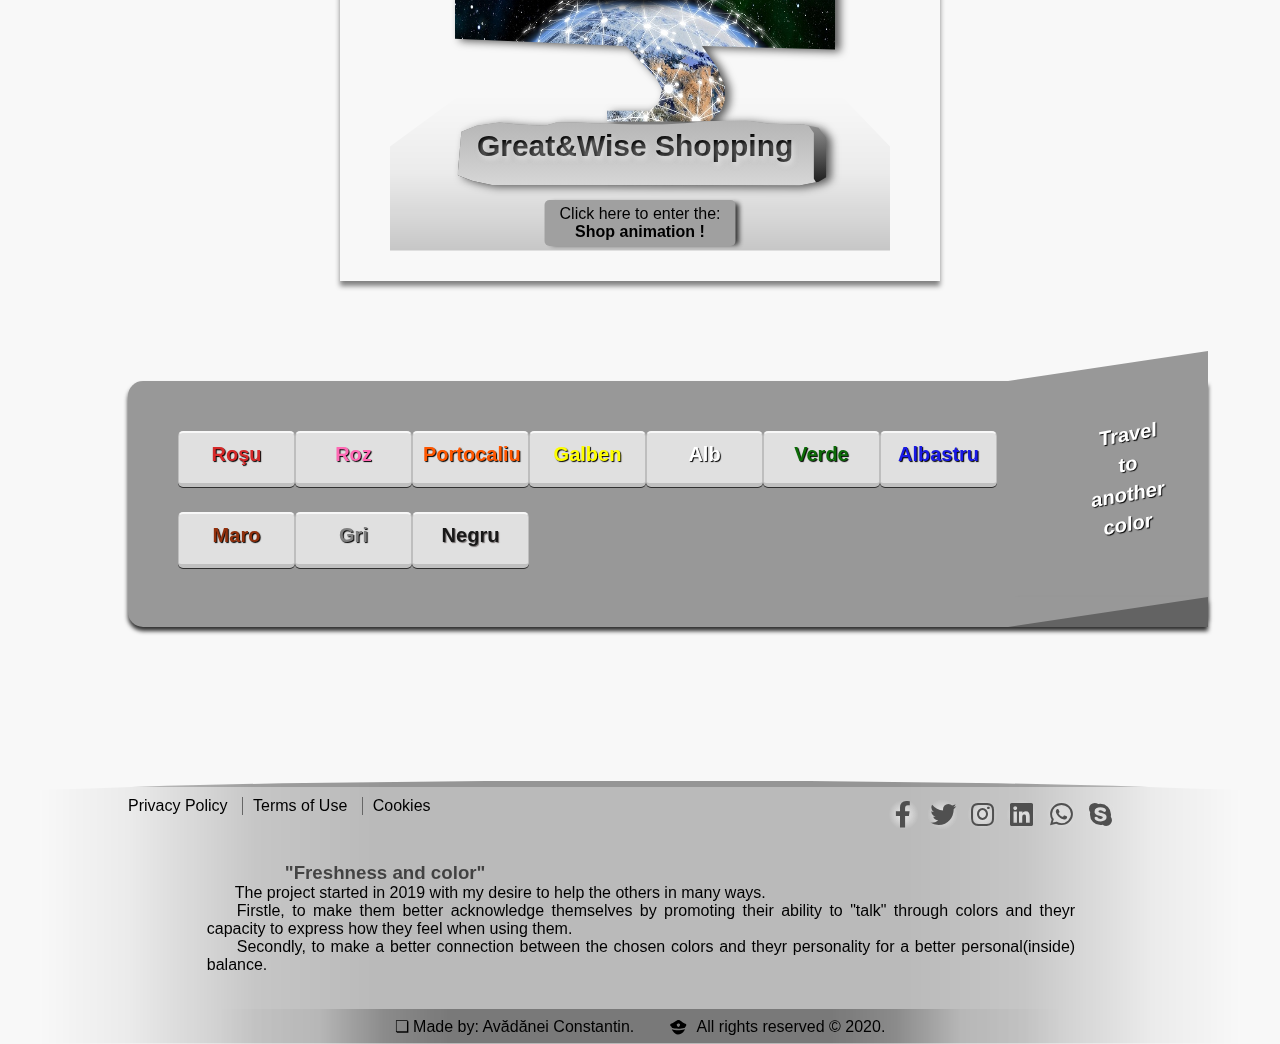
<file: violet/violet.html>
<!DOCTYPE html>

<head>

	<meta charset="UTF-8">
	<meta name="viewport" content="width=device-width, initial-scale=0.5">
	<title>Prospeţime şi culoare - Violet</title>
	<link rel="stylesheet" type="text/css" href="css/violet.css">
	<link rel="stylesheet" href="https://use.fontawesome.com/releases/v5.8.2/css/all.css">
	<link rel="Shortcut icon" href="imagini/favicon.ico">
  
</head>
<body>
  <div id="imagineOglinda"></div>
  <div id="headerWrapper">
    <div class="shadowHeaderImageBack">
      <div id="headerImageBack"></div>
    </div>
    <div id="headerImage"></div>
    <div id="navigare">
      <nav>
        <ul>
          <li><a href="../contact/formpage.html">Contact</a></li>
          <li><a href="../index.html">Home</a></li>
        </ul>
      </nav>
    </div>
    
      <div id="headerTitle">
        <h1> Be fresh and <span>ask for more ! </span> </h1> 
      </div>

    <!-- sfarsit de: headerWrapper -->
  </div>
  <div class="mainWrapper">
    <div id="navigare_fix">
      <a href="#">
        <div class="intoarceTop"></div>
      </a>
      <div class="homeFix">
        <a href="../index.html"> <i class="fa fa-home"></i> </a>
      </div>
      <div class="contactFix">
        <a href="../contact/formpage.html"> <i class="fa fa-envelope" style="font-size:18px;"></i> </a>
      </div>
    </div>
    <div class="culoareaAleasa">
      <p>Culoarea aleasă:</p>
      <h5> VIOLET</h5>
      <p> -iți poate "spune" câteva lucruri despre tine, despre trăsăturile tale de personalitate. </p>
    </div>
    <div class="containerImagini">
      <div class="containerAnunturi">
        <div class="anunt1">
        	<p>Picturi în ulei- Avădănei C.</p>
        	<div class="pictura1"></div>
        	<div class="pictura2"></div>
        	<div class="pictura3"></div>
        </div>
        <div class="anunt2"></div>
      </div>
      <div class="imagini">
        <a class="poze" href="imagini/1.jpg"><img src="imagini/mici/1.jpg" alt="..."></a>
        <a class="poze" href="imagini/2.jpg"><img src="imagini/mici/2.jpg" alt="..."></a>
        <a class="poze" href="imagini/3.jpg"><img src="imagini/mici/3.jpg" alt="..."></a>
        <a class="poze" href="imagini/4.jpg"><img src="imagini/mici/4.jpg" alt="..."></a>
              </div>

      <div class="containerAnunturi2">
        <div class="linieColtDreaptaSus"></div>
        <div class="linieColtDreaptaMijloc"></div>
        <div class="anunt1">
          <p>Picturi în ulei- Avădănei C.</p>
          <div class="pictura1"></div>
          <div class="pictura2"></div>
          <div class="pictura3"></div>
        </div>
        <div class="linieColtStangaMijloc"></div>
        <div class="linieColtStangaJos"></div>
        <div class="anunt2"></div>
                <div class="textAnunturi"><p>Ads by: the Programmer</p></div>
      </div>

      <div class="imagini">
        <a class="poze" href="imagini/5.jpg"><img src="imagini/mici/5.jpg" alt="..."></a>
        <a class="poze" href="imagini/6.jpg"><img src="imagini/mici/6.jpg" alt="..."></a>
        <a class="poze" href="imagini/7.jpg"><img src="imagini/mici/7.jpg" alt="imagine7"></a>
        <a class="poze" href="imagini/8.jpg"><img src="imagini/mici/8.jpg" alt="imagine8"></a>
      </div>
    </div>
    <!-- ~~~~~~~~~~~~~~~~~~~~~~~~ reclama jos ~~~~~~~~~~~~~~~~~~~~~~~~~~~~~~~~~~~~~~~~~~~~~~ -->
    <div class="containerReclama">
      <div class="anuntReclama">
        <p>Anunţ</p>
        <div class="butonContainerBalanta">
           <a href="../animatieShop/balanta.html" style="text-decoration: none;"> <span> Click here to enter the: <br><b> Shop animation !</b> </span></a>
        </div>
      </div>
      <div class="containerFurtunaLogo">
        <div class="semiovalOnline"><span><p><b> SHOP <br> ONLINE</b></p></span></div>
        <div class="imagineFurtunaLogo"> </div>
        <div class="containerPiatraLogo">
          <div class="piatraBaza">
            <div class="borduraPiatra1">
              <div class="borduraPiatra2">
                <div class="piatraLogo">
                  <p class="literaS"><span>S</span></p>
                  <p class="literaG"><span><b>G</span></p>
                  <p class="literaW"><span>W</b></span></p>
                </div>
              </div>
            </div>
          </div>
        </div>
        <div class="bazaTextPiatra">
          <div class="textPiatra">
            <p><b> Great&Wise Shopping </b></p>
          </div>
        </div>
        <!-- sfarsit container furtuna logo -->
      </div>
    </div>
    <!-- ~~~~~~~~~~~~~~~~~~~~~~~~~~~~~~~~~~~~~~~~~~~ alege culoarea  ~~~~~~~~~~~~~~~~~~~~~~~~~~~~~~~~~~~~~~~~~~~~~~~~~~ -->
   <div id="container-alegere-culori">
		<div id="alegere-culori">
			<div class="triunghi-sus-alege"></div>
			<div class="text-alege"><b><p>Travel <br> to <br> another <br> color</b> </div>
			<div id="agata-rosu">
				<div class="rosu culoare" onclick="animatia1(); rosu(); ">
					<p><b>Roşu</p>
				<div id="container-avion-rosu">
					<div class="avion">
						<div class="triunghi1"></div>
						<div class="triunghi2"></div>
						<div class="triunghi3"></div>
						<div class="triunghi4"></div>
					</div>
				</div>
			</div>
		</div>

		<div id="agata-roz">
		<div class="roz culoare " onclick="animatia2();"><p>Roz</p>
			<div id="container-avion-roz">
				<div class="avion">
					<div class="triunghi1"></div>
					<div class="triunghi2"></div>
					<div class="triunghi3"></div>
					<div class="triunghi4"></div>
				</div>
			</div>
		</div>
		</div>

		<div id="agata-portocaliu">
		<div class="portocaliu culoare" onclick="animatia3();"><p>Portocaliu</p>
			<div id="container-avion-portocaliu">
				<div class="avion">
					<div class="triunghi1"></div>
					<div class="triunghi2"></div>
					<div class="triunghi3"></div>
					<div class="triunghi4"></div>
				</div>
			</div>
		</div>
			</div>

		<div id="agata-galben">
		<div class="galben culoare" onclick="animatia4();"><p>Galben</p>
			<div id="container-avion-galben">
				<div class="avion">
					<div class="triunghi1"></div>
					<div class="triunghi2"></div>
					<div class="triunghi3"></div>
					<div class="triunghi4"></div>
				</div>
			</div>
		</div>
		</div>

		<div id="agata-alb">
		<div class="alb culoare" onclick="animatia5();"><p>Alb</p>
			<div id="container-avion-alb">
				<div class="avion">
					<div class="triunghi1"></div>
					<div class="triunghi2"></div>
					<div class="triunghi3"></div>
					<div class="triunghi4"></div>
				</div>
			</div>
		</div>
		</div>

		<div id="agata-verde">
		<div class="verde culoare" onclick="animatia6();"><p>Verde</p>
			<div id="container-avion-verde">
				<div class="avion">
					<div class="triunghi1"></div>
					<div class="triunghi2"></div>
					<div class="triunghi3"></div>
					<div class="triunghi4"></div>
				</div>
			</div>
		</div>
			</div>

			<div id="agata-albastru">
		<div class="albastru culoare" onclick="animatia7();"><p>Albastru</p>
			<div id="container-avion-albastru">
				<div class="avion">
					<div class="triunghi1"></div>
					<div class="triunghi2"></div>
					<div class="triunghi3"></div>
					<div class="triunghi4"></div>
				</div>
			</div>
		</div>
			</div>

			<div id="agata-maro">
		<div class="maro culoare" onclick="animatia9();"><p>Maro</p>
			<div id="container-avion-maro">
				<div class="avion">
					<div class="triunghi1"></div>
					<div class="triunghi2"></div>
					<div class="triunghi3"></div>
					<div class="triunghi4"></div>
				</div>
			</div>
		</div>
			</div>

			<div id="agata-gri">
		<div class="gri culoare" onclick="animatia10();"><p>Gri</p>
			<div id="container-avion-gri">
				<div class="avion">
					<div class="triunghi1"></div>
					<div class="triunghi2"></div>
					<div class="triunghi3"></div>
					<div class="triunghi4"></div>
				</div>
			</div>
		</div>
		</div>

			<div id="agata-negru">
		<div class="negru culoare" onclick="animatia11();"><p style=" text-shadow: 1px 1px 1px #756F6F;">Negru</b></p>
					<div id="container-avion-negru">
						<div class="avion">
							<div class="triunghi1"></div>
							<div class="triunghi2"></div>
							<div class="triunghi3"></div>
							<div class="triunghi4"></div>
						</div>
					</div>
				</div>
			</div>
        <div id="triunghi-jos-alege"></div>
        <!-- sfarsit de -container-alegere-culori -->
      </div>
      <!-- sfarsit de: mainWrapper -->
    </div>
    <!--   ~~~~~~~~~~~~~~~~~~~~~~~~~ partea de jos a paginii  ~~~~~~~~~~~~~~~~~~~~~~~~~~ -->
    <div class="sectiuneaDeJos">
      <div class="adrese_stanga">
        <ol class="adrese">
          <li class="primul"><a class="underline">Privacy Policy</a></li>
          <li><a class="underline">Terms of Use</a></li>
          <li><a class="underline">Cookies</a></li>
        </ol>
      </div>
      <div class="butoane-media">
        <a class="btn" href="https://www.facebook.com/"> <i class="fab fa-facebook-f"></i></a>
        <a class="btn" href="https://twitter.com/"> <i class="fab fa-twitter"></i> </a>
        </a>
        <a class="btn" href="https://www.instagram.com/"> <i class="fab fa-instagram"></i> </a>
        <a class="btn" href="https://www.linkedin.com/in/constantin-av%C4%83d%C4%83nei-31a54a182/"> <i class="fab fa-linkedin"></i> </a>
        </a>
        <a class="btn" href="https://www.whatsapp.com/"> <i class="fab fa-whatsapp"></i> </a>
        <a class="btn" href="https://www.skype.com/en/"> <i class="fab fa-skype"></i> </a>
      </div>
      <div class="rezumat-proiect">
        <div class="banda-deasupra"></div>
        <div class="text-proiect">
          <h3> "Freshness and color"</h3>
            <p>The project started in 2019 with my desire to help the others in many ways. </p>
              <p style="margin-left: 2px;"> Firstle, to make them better acknowledge themselves by promoting their ability to "talk" through colors and theyr capacity to express how they feel when using them. </p>
              <p style="margin-left: 2px;"> Secondly, to make a better connection between the chosen colors and theyr personality for a better personal(inside) balance.
            </p>
        </div>
        <div class="banda-dedesupt"></div>
      </div>
      <div class="text-jos">
        <div class="sapcaPolitie"></div>
        <p> ❏ Made by: Avădănei Constantin.​​‍‍‎‎‌ ‎‏‏‎ ‎‏‏‎ ‎‏‏‎ ‎‏‏‎ ‎‏‏‎ ‎‏‏‎ ‎‏‏‎ ‎‏‏‎ ‎‏‏‎ ‎‏‏‎ ‎‏‏‎ ‎‏‏‎ ‎‏‏‎ ‎‏‏‎<span>All rights reserved &copy; 2020.</span> 
        </div>
      <!-- sfarsit de sectiuneaDeJos -->
    </div>

		<script src="js/violet.js"></script>
</body>

</html>
</file>
<file: alb/css/alb.css>
html {
	scroll-behavior: smooth;
}

::-webkit-scrollbar {
	width: 11px;
}

::-webkit-scrollbar-track {
	background-color: #f8f8f8;
}

::-webkit-scrollbar-thumb {
	background: #a0a0a0;
	border-radius: 10px;
}

::-webkit-scrollbar-thumb:hover {
	background: #808080;
}

* {
	padding: 0;
	margin: 0;
}

body {
	font-family: 'Luckiest Guy', cursive, Helvetica, sans-serif;
	background-color: #f8f8f8;
	background-size: cover;
	background-repeat: no-repeat;
}

#headerWrapper {
	filter: drop-shadow(0 43px 55px black);
}

#imagineOglinda {
	position: absolute;
	margin-top: 300px;
	width: 100%;
	height: 400px;
	background-image: linear-gradient(to top, transparent 0%, rgba(247, 247, 247) 90%), url('../imagini/peisaj676.jpg');
	opacity: 0.5;
	transform: scaleY(-1);
	background-position: left;
	background-size: cover;
}

.shadowHeaderImageBack {
	filter: drop-shadow(0 1px 13px #BEBEBE);
}

#headerImageBack {
	position: absolute;
	width: 100%;
	height: 400px;
	background-color: #202020;
	clip-path: polygon(100% 98%, 96% 94%, 92% 91%, 86% 91%, 81% 92%, 77% 92%, 73% 89%, 68% 88%, 65% 89%, 61% 91%, 57% 96%, 53% 98%, 48% 99%, 44% 97%, 38% 95%, 34% 91%, 30% 86%, 26% 82%, 21% 80%, 17% 79%, 13% 81%, 10% 81%, 6% 81%, 3% 80%, 0 77%, 0 0, 100% 0);
}

#headerImage {
	background-image: url('../imagini/peisaj676.jpg');
	background-size: cover;
	background-position: left;
	background-repeat: no-repeat;
	height: 400px;
	clip-path: polygon(100% 98%, 96% 94%, 92% 91%, 86% 91%, 81% 92%, 77% 92%, 73% 89%, 68% 88%, 65% 89%, 61% 91%, 57% 96%, 53% 98%, 48% 99%, 44% 97%, 38% 95%, 34% 91%, 30% 86%, 26% 82%, 21% 80%, 17% 79%, 13% 81%, 10% 81%, 6% 81%, 3% 80%, 0 77%, 0 0, 100% 0);
}


/*adresele de navigare din dreapta*/

#navigare {
	margin-top: -410px;
	position: absolute;
	right: 50px;
}

#navigare ul {
	list-style: none;
	padding-left: 20px;
}

#navigare ul li {
	margin-top: 10px;
	padding-bottom: 2px;
	padding-top: 40px;
	text-align: center;
	margin-right: 20px;
	float: right;
	width: 110px;
	line-height: 30px;
	border-bottom: 1px solid rgba(0, 0, 0, 0.45);
	border-radius: 3px;
	background-position: right bottom;
}

#navigare ul li:hover {
	background-position: left bottom;
	transition: all .5s ease-out;
	background: -webkit-linear-gradient(left, rgba(0, 0, 0, 0) 0%, rgba(0, 0, 0, 0.10) 20%, rgba(0, 0, 0, 0.10) 30%, rgba(0, 0, 0, 0.20) 45%, rgba(0, 0, 0, 0.25) 50%, rgba(0, 0, 0, 0.20) 65%, rgba(0, 0, 0, 0.10) 80%, rgba(0, 0, 0, 0) 100%);
	border-bottom: 1px solid #d3d3d3;
	box-shadow: 0 0px 0 0 #4d4d4d;
	border-radius: 3px;
}

#navigare ul li:hover {
	background-size: 200% 100%;
}

#navigare a {
	text-shadow: 1px 1px 1px black;
	padding: 15px;
	font-size: 20px;
	color: white;
	text-decoration: none;
}


/*text sus vizibil peste 1100 pixeli*/

.umbraHeaderTitle {
	filter: drop-shadow(0 13px 28px #404040);
}

#headerTitle {
	margin-top: 80px;
	background-repeat: no-repeat;
	background-image: url(../imagini/peisaj676-2.jpg);
	background-size: cover;
	background-position: bottom;
	width: 600px;
	height: 200px;
	text-align: center;
	position: absolute;
	left: 50%;
	transform: translate(-50%);
	-webkit-clip-path: polygon(71% 47%, 100% 56%, 99% 61%, 98% 64%, 97% 67%, 95% 68%, 93% 71%, 92% 73%, 89% 74%, 87% 79%, 86% 80%, 83% 81%, 81% 83%, 81% 84%, 79% 85%, 78% 88%, 75% 90%, 74% 92%, 72% 93%, 70% 95%, 70% 95%, 68% 96%, 65% 96%, 62% 96%, 61% 97%, 59% 98%, 56% 98%, 55% 99%, 53% 99%, 53% 99%, 51% 99%, 49% 98%, 47% 98%, 45% 98%, 43% 98%, 42% 98%, 40% 98%, 38% 97%, 36% 97%, 35% 98%, 31% 98%, 31% 97%, 29% 95%, 26% 94%, 25% 93%, 22% 91%, 19% 88%, 18% 86%, 16% 83%, 14% 82%, 11% 78%, 10% 75%, 7% 73%, 6% 71%, 6% 69%, 5% 66%, 2% 61%, 2% 60%, 2% 58%, 1% 55%, 1% 53%, 1% 49%, 1% 45%, 2% 42%, 3% 39%, 5% 36%, 7% 32%, 8% 30%, 10% 27%, 12% 25%, 14% 22%, 18% 19%, 20% 17%, 22% 15%, 26% 13%, 29% 10%, 30% 8%, 33% 6%, 38% 5%, 39% 4%, 42% 3%, 46% 1%, 48% 0%, 53% 0%, 57% 0%, 59% 0%, 62% 2%, 65% 3%, 67% 5%, 69% 6%, 72% 9%, 74% 10%, 77% 11%, 79% 12%, 83% 15%, 85% 16%, 89% 19%, 92% 22%, 96% 27%, 98% 31%, 100% 35%);
	clip-path: polygon(71% 47%, 100% 56%, 99% 61%, 98% 64%, 97% 67%, 95% 68%, 93% 71%, 92% 73%, 89% 74%, 87% 79%, 86% 80%, 83% 81%, 81% 83%, 81% 84%, 79% 85%, 78% 88%, 75% 90%, 74% 92%, 72% 93%, 70% 95%, 70% 95%, 68% 96%, 65% 96%, 62% 96%, 61% 97%, 59% 98%, 56% 98%, 55% 99%, 53% 99%, 53% 99%, 51% 99%, 49% 98%, 47% 98%, 45% 98%, 43% 98%, 42% 98%, 40% 98%, 38% 97%, 36% 97%, 35% 98%, 31% 98%, 31% 97%, 29% 95%, 26% 94%, 25% 93%, 22% 91%, 19% 88%, 18% 86%, 16% 83%, 14% 82%, 11% 78%, 10% 75%, 7% 73%, 6% 71%, 6% 69%, 5% 66%, 2% 61%, 2% 60%, 2% 58%, 1% 55%, 1% 53%, 1% 49%, 1% 45%, 2% 42%, 3% 39%, 5% 36%, 7% 32%, 8% 30%, 10% 27%, 12% 25%, 14% 22%, 18% 19%, 20% 17%, 22% 15%, 26% 13%, 29% 10%, 30% 8%, 33% 6%, 38% 5%, 39% 4%, 42% 3%, 46% 1%, 48% 0%, 53% 0%, 57% 0%, 59% 0%, 62% 2%, 65% 3%, 67% 5%, 69% 6%, 72% 9%, 74% 10%, 77% 11%, 79% 12%, 83% 15%, 85% 16%, 89% 19%, 92% 22%, 96% 27%, 98% 31%, 100% 35%);
}

#headerTitle span {
	margin-left: 350px;
	animation: textSpan 1.5s forwards;
	-webkit-animation-delay: 2.5s;
	/* Chrome, Safari, Opera */
	animation-delay: 2.5s;
}

@keyframes textSpan {
	0% {
		margin-left: 350px;
	}
	50% {
		margin-left: -20px;
	}
	100% {
		margin-left: 0;
	}
}

#headerTitle h1 {
	color: white;
	text-shadow: 1px 2px 5px black;
	margin-left: -590px;
	padding-top: 110px;
	font-size: 32px;
	animation: textSus 1.5s forwards;
	-webkit-animation-delay: 2.5s;
	/* Chrome, Safari, Opera */
	animation-delay: 2.5s;
}

@keyframes textSus {
	0% {
		margin-left: -590px;
	}
	50% {
		margin-left: 120px;
	}
	90% {
		margin-left: -20px;
	}
	100% {
		margin-left: 0;
	}
}


/*~~~~~~~~~~~~~~~~~~~~ sectiunea mainWrapper  ~~~~~~~~~~~~~~~~~~*/


/*~~~~~~~~~~~~~~~~~~~~ navigare fixa dreapta  ~~~~~~~~~~~~~~~~~~~~~~~~~~~~*/

#navigare_fix {
	position: absolute;
	right: 25px;
	width: 20px;
	height: 150px;
	position: fixed;
	top: 35%;
	z-index: 1111;
}

.intoarceTop {
	width: 20px;
	height: 25px;
	background-color: rgba(0, 0, 0, 0.4);
	-webkit-clip-path: polygon(4% 82%, 9% 85%, 13% 87%, 18% 89%, 21% 89%, 26% 89%, 31% 88%, 35% 86%, 39% 84%, 44% 80%, 47% 76%, 50% 71%, 52% 66%, 54% 60%, 55% 54%, 55% 47%, 55% 40%, 39% 40%, 68% 3%, 98% 40%, 82% 40%, 82% 45%, 82% 50%, 81% 56%, 79% 62%, 78% 65%, 75% 71%, 73% 75%, 69% 80%, 66% 84%, 61% 89%, 57% 92%, 51% 95%, 46% 97%, 40% 98%, 35% 98%, 30% 98%, 25% 97%, 20% 95%, 16% 93%, 11% 89%);
	clip-path: polygon(4% 82%, 9% 85%, 13% 87%, 18% 89%, 21% 89%, 26% 89%, 31% 88%, 35% 86%, 39% 84%, 44% 80%, 47% 76%, 50% 71%, 52% 66%, 54% 60%, 55% 54%, 55% 47%, 55% 40%, 39% 40%, 68% 3%, 98% 40%, 82% 40%, 82% 45%, 82% 50%, 81% 56%, 79% 62%, 78% 65%, 75% 71%, 73% 75%, 69% 80%, 66% 84%, 61% 89%, 57% 92%, 51% 95%, 46% 97%, 40% 98%, 35% 98%, 30% 98%, 25% 97%, 20% 95%, 16% 93%, 11% 89%);
}

.intoarceTop:hover {
	background-color: #686868;
}

.homeFix {
	margin-top: 20px;
	padding-top: 20px;
	padding-top: 20px;
	margin-left: 5px width: 10px;
	border-top: 1px solid grey;
}

.fa-home {
	color: rgba(0, 0, 0, 0.4);
}

.fa-home:hover {
	color: #686868;
}

.contactFix {
	margin-top: 20px;
	padding-top: 20px;
	padding-bottom: 20px;
	margin-left: 5px width: 10px;
	border-top: 1px solid grey;
}

.fa-envelope {
	color: rgba(0, 0, 0, 0.4);
}

.fa-envelope:hover {
	color: #686868;
}

.culoareaAleasa {
	margin-top: 440px;
	margin-bottom: 200px;
}

.culoareaAleasa p {
	text-align: center;
	font-size: 25px;
	margin: 30px 80px;
	color: #404040;
}

h5 {
	color: white;
	text-shadow: 2px 3px 5px black;
	text-align: center;
	font-size: 35px;
	/*  text-shadow: 1px 1px 4px black;*/
}


/*~~~~~~~~~~~~~~~~~~~~~~~~~~~~~~~~~~~~~~~~~~ anunturi stanga fixe ~~~~~~~~~~~~~~~~~~~~~~~~~~~~~~~~~~~~~~~~~~~~~*/

/*.containerAnunturi {
	width: 0;
	float: left;
	position: -webkit-sticky;
	position: sticky;
	top: 100px;
	filter: drop-shadow(0 3px 4px grey);
	display: none;
}*/

.containerAnunturi2 {
	position: relative;
	left: 50%;
	transform: translate(-50%);
	width: 700px;
	height: 300px;
	margin-top: -100px;
	margin-bottom: 200px;
	display: inline-block;
}

.linieColtDreaptaSus {
	position: absolute;
	background: linear-gradient(to right, white 0%, grey 100%);
	width: 260px;
	height: 2px;
	right: 220px;
}

.linieColtDreaptaMijloc {
	position: absolute;
	background: linear-gradient(to top, white 0%, grey 100%);
	width: 2px;
	height: 95px;
	top: 140px;
	right: 0px;
}

.linieColtStangaMijloc {
	position: absolute;
	background: linear-gradient(to bottom, white 0%, grey 100%);
	width: 2px;
	height: 70px;
	top: 110px;
	left: 0px;
}

.linieColtStangaJos {
	position: absolute;
	background: linear-gradient(to left, white 0%, grey 100%);
	width: 260px;
	height: 2px;
	top: 296px;
	left: 210px;
}

.containerAnunturi2 .anunt1,
.anunt2 {
	box-shadow: 0 2px 5px grey;
	position: absolute;
}

.containerAnunturi2 .anunt1 {
	margin-top: -10px;
	right: -20px;
}

.containerAnunturi2 .anunt2 {
	left: -50px;
	bottom: -80px;
}

.containerAnunturi2 .pictura1,
.pictura2,
.pictura3 {
	box-shadow: 0 2px 5px grey;
}

.textAnunturi p {
	position: absolute;
	right: 10px;
	top: 270px;
}

.anunt1,
.anunt2 {
	width: 240px;
	height: 150px;
	background-image: url(../imagini/afacere3.jpg);
	background-repeat: no-repeat;
	background-size: 100% 100%;
	margin: 100px 0 100px 20px;
	position: relative;
}

.anunt1 {
	background-image: url(../imagini/picturi.jpg);
	margin-bottom: 200px;
}

.anunt1 p {
	color: #943300;
	font-size: 19.5px;
	position: absolute;
	margin-top: -25px;
	text-decoration: underline;
}

.anunt1 p:hover {
	color: #d93300;
	cursor: pointer;
}

.pictura1 {
	background-image: url(../imagini/pictura1small.jpg);
	border: 2px solid white;
	background-size: cover;
	background-position: left;
	width: 85px;
	height: 100px;
	margin-left: -15px;
	margin-top: 60px;
	position: absolute;
}

.pictura1:hover {
	width: 265px;
	height: 216px;
	z-index: 5;
	transition: ease-out 0.5s;
}

.pictura2 {
	background-image: url(../imagini/picturasmall.jpg);
	background-size: cover;
	background-position: center;
	border: 2px solid white;
	width: 85px;
	height: 100px;
	position: absolute;
	margin-left: 75px;
	margin-top: 80px;
}

.pictura2:hover {
	width: 265px;
	height: 216px;
	margin-left: -15px;
	z-index: 1;
	transition: ease-out 0.5s;
}

.pictura3 {
	background-image: url(../imagini/pictura8small.jpg);
	background-size: cover;
	background-position: right;
	border: 2px solid white;
	width: 85px;
	height: 100px;
	position: absolute;
	margin-left: 165px;
	margin-top: 100px;
}

.pictura3:hover {
	width: 265px;
	height: 216px;
	margin-left: -15px;
	z-index: 1;
	transition: ease-out 0.5s;
}

.imagini {
	position: relative;
	width: 40%;
	left: 50%;
	transform: translate(-50%);
	filter: drop-shadow(0 5px 3px #585858)
}

.poze img {
	background-color: rgba(0, 0, 0, 0);
	width: 100%;
	margin-bottom: 370px;
	border-top-left-radius: 100% 15%;
	border-top-right-radius: 100% 15%;
	clip-path: polygon(0 100%, 7% 99%, 13% 98.5%, 22% 98%, 34% 97.5%, 50% 97.2%, 65% 97.5%, 78% 98%, 87% 98.5%, 93% 99%, 100% 100%, 100% 4%, 93% 3%, 87% 2%, 78% 1%, 
		60% 0, 50% 0, 35% 0, 22% 1%, 13% 2%, 7% 3%, 0 4%);

	/*	width: 100%;
	margin-bottom:370px;
	background-position: bottom;
	background-size: cover;
	box-shadow: 0 50px 70px rgba(0, 0, 0, 0.3), 0 10px 10px rgba(0, 0, 0, 0.1);
	-webkit-box-reflect: below 3px -webkit-gradient(linear, right top, right bottom, from(transparent), color-stop(60%, transparent), to(rgba(255, 255, 255, 0.3)));*/
}


/*~~~~~~~~~~~~~~~~~~~~~~~reclama de dupa imagini ~~~~~~~~~~~~~~~~~~~~~~~~~~~~~~*/

.containerReclama {
	margin-top: -100px;
	padding-top: 20px;
	width: 600px;
	height: 550px;
	position: relative;
	left: 50%;
	transform: translate(-50%);
	box-shadow: 0 5px 5px grey;
}

.anuntReclama {
	margin-top: 0px;
	padding-top: 20px;
	width: 500px;
	height: 500px;
	position: absolute;
	left: 50%;
	transform: translate(-50%);
	clip-path: polygon(100% 100%, 0 100%, 0 80%, 34% 56%, 0 20%, 0 0, 20% 0, 100% 80%);
	background: linear-gradient(to bottom, rgba(0, 0, 0, 0.25) 0%, rgba(0, 0, 0, 0.15) 5%, rgba(0, 0, 0, 0.1) 10%, rgba(0, 0, 0, 0.05) 15%, rgba(0, 0, 0, 0) 40%, rgba(0, 0, 0, 0) 70%, rgba(0, 0, 0, 0.05) 85%, rgba(0, 0, 0, 0.15) 95%, rgba(0, 0, 0, 0.2) 100%);
}

.anuntReclama p {
	font-size: 17px;
	letter-spacing: 10px;
	color: #696969;
	position: absolute;
	margin-left: 10px;
	margin-top: -10px;
}

.bazaTextPiatra {
	margin-top: 390px;
	position: absolute;
	left: 50%;
	transform: translate(-48%);
	width: 380px;
	height: 65px;
	background-image: linear-gradient(to bottom, #989898, #181818);
	clip-path: polygon(97% 26%, 97% 87%, 95% 94%, 90% 100%, 36% 99%, 9% 99%, 4% 93%, 0 84%, 1% 17%, 5% 8%, 11% 3%, 16% 6%, 23% 8%, 26% 3%, 31% 3%, 39% 5%, 46% 6%, 54% 6%, 60% 4%, 65% 1%, 76% 0, 82% 5%, 91% 6%, 95% 11%, 96% 19%);
	text-align: center;
	z-index: 111111;
}

.textPiatra {
	margin-left: -10px;
	margin-top: -7px;
	position: absolute;
	left: 50%;
	transform: translate(-50%);
	width: 375px;
	height: 75px;
	background-image: linear-gradient(to bottom, rgba(178, 178, 178), #D8D8D8);
	clip-path: polygon(97% 26%, 97% 87%, 98% 95%, 90% 100%, 36% 99%, 9% 99%, 4% 93%, 0 84%, 1% 17%, 5% 8%, 11% 3%, 16% 6%, 23% 8%, 26% 3%, 31% 3%, 39% 5%, 46% 6%, 54% 6%, 60% 4%, 65% 1%, 76% 0, 82% 5%, 91% 6%, 95% 11%, 96% 19%);
	z-index: -1;
	text-align: center;
}

.textPiatra p {
	margin-top: 15px;
	margin-left: -5px;
	font-size: 30px;
	background-color: black;
	color: transparent;
	-webkit-background-clip: text;
	-moz-background-clip: text;
	background-clip: text;
	text-shadow: rgba(245, 245, 245, 0.5) 2px 3px 5px;
}

.containerFurtunaLogo {
	filter: drop-shadow(5px 2px 4px #585858);
}

.semiovalOnline {
	width: 135px;
	height: 90px;
	background-image: url(../imagini/mici/legaturi.jpg);
	position: absolute;
	right: 235px;
	border-top-left-radius: 50%;
	border-top-right-radius: 50%;
	margin-top: 0px;
	box-shadow: 3px 5px 5px grey;
}

.semiovalOnline span {
	position: absolute;
	margin-left: 8px;
	margin-top: 10px;
	padding: 5px;
	width: 110px;
	height: 70px;
	border-top-left-radius: 50%;
	border-top-right-radius: 50%;
	background-image: url(../imagini/mici/legaturiOnline.jpg);
	text-align: center;
}

.semiovalOnline p {
	font-size: 14px;
	letter-spacing: 2px;
	color: rgb(139, 255, 246);
	margin-left: -10px;
	margin-top: -2px;
	transform: rotate(-5deg);
}

.imagineFurtunaLogo {
	position: absolute;
	margin-top: 31px;
	right: 105px;
	width: 380px;
	height: 360px;
	-webkit-transform: scaleX(-1);
	transform: scaleX(-1);
	background-image: url(../imagini/legaturi.jpg);
	background-size: 100% 100%;
	clip-path: polygon(60% 100%, 33% 100%, 30% 97%, 29% 94%, 29% 90%, 31% 85%, 35% 79%, 0 80%, 0% 0%, 100% 12%, 100% 77%, 55% 79%, 47% 88%, 45.5% 91%, 46.5% 95%, 49% 97%, 60% 97%);
	background-color: rgb(66, 63, 63);
}

.containerPiatraLogo {
	position: absolute;
	right: 185px;
	margin-top: 50px;
	filter: drop-shadow(0 15px 5px black);
}

.piatraBaza {
	position: relative;
	margin-left: 620px;
	margin-top: 30px;
	width: 235px;
	height: 180px;
	clip-path: polygon(53% 100%, 42% 99%, 35% 100%, 28% 96%, 20% 93%, 16% 84%, 9% 79%, 9% 69%, 4% 65%, 6% 58%, 4% 50%, 1% 47%, 3% 36%, 7% 29%, 9% 20%, 15% 13%, 24% 12%, 30% 6%, 39% 1%, 46% 4%, 56% 3%, 63% 2%, 68% 5%, 78% 8%, 82% 13%, 89% 15%, 93% 24%, 93% 32%, 91% 38%, 96% 46%, 96% 56%, 98% 65%, 98% 65%, 96% 75%, 89% 80%, 86% 86%, 80% 90%, 78% 97%, 67% 98%, 60% 99%);
	background-color: rgb(66, 63, 63);
	z-index: 111110;
	background-image: linear-gradient(to bottom, #FFFFFF, #686868, #181818);
	transform: scale(1.0);
	animation: piatraBaza 10s infinite;
}

.piatraLogo {
	position: absolute;
	margin-top: 0px;
	margin-left: -10px;
	width: 220px;
	height: 190px;
	background-image: linear-gradient(to bottom, #E8E8E8, #B0B0B0);
	clip-path: polygon(53% 100%, 42% 99%, 35% 100%, 28% 96%, 20% 93%, 16% 84%, 9% 79%, 9% 69%, 4% 65%, 6% 58%, 4% 50%, 1% 47%, 3% 36%, 7% 29%, 9% 20%, 15% 13%, 24% 12%, 30% 6%, 39% 1%, 46% 4%, 56% 3%, 63% 2%, 68% 5%, 78% 8%, 82% 13%, 89% 15%, 93% 24%, 93% 32%, 91% 38%, 96% 46%, 96% 56%, 98% 65%, 98% 65%, 96% 75%, 89% 80%, 86% 86%, 80% 90%, 78% 97%, 67% 98%, 60% 99%);
	z-index: -111;
}

.literaS span {
	font-family: Andale Mono, monospace;
	position: absolute;
	left: 50%;
	transform: translate(-50%);
	margin-top: -30px;
	font-size: 200px;
	background-color: #505050;
	color: transparent;
	-webkit-background-clip: text;
	-moz-background-clip: text;
	background-clip: text;
	text-shadow: rgba(245, 245, 245, 0.5) 2px 8px 1px;
}

.literaG span {
	font-family: "Arial Black", Gadget, sans-serif;
	position: absolute;
	margin-left: 40px;
	margin-top: 75px;
	font-size: 45px;
	background-color: #505050;
	color: transparent;
	-webkit-background-clip: text;
	-moz-background-clip: text;
	background-clip: text;
	text-shadow: rgba(245, 245, 245, 0.5) 2px 3px 1px;
}

.literaW span {
	font-family: "Arial Black", Gadget, sans-serif;
	position: absolute;
	margin-left: 145px;
	margin-top: 40px;
	font-size: 45px;
	background-color: #505050;
	color: transparent;
	-webkit-background-clip: text;
	-moz-background-clip: text;
	background-clip: text;
	text-shadow: rgba(245, 245, 245, 0.5) 2px 3px 1px;
}


/*~~~~~~~~~~~~~~~~~~~~~~~~~~~~~~~~~~~~~~~~~ redirect shop animation on click ~~~~~~~~~~~~~~~~~~~~~~~~~~~~~~~~~~~~~~~~~~~*/

.butonContainerBalanta {
	position: absolute;
	left: 50%;
	transform: translate(-50%);
	bottom: 5px;
	border-radius: 5px;
	padding: 5px 15px;
	background-color: #A0A0A0;
	box-shadow: 5px 1px 5px -2px #333;
	text-align: center;
}

.butonContainerBalanta:hover {
	background-color: #909090;
}

.butonContainerBalanta span {
	color: black;
}

.butonContainerBalanta span:hover {
	color: white;
}


/*~~~~~~~~~~~~~~~~~~~~~~~~~~~~~~~~~~~~~~   alege alta culoare ~~~~~~~~~~~~~~~~~~~~~~~~~~~~~~~~~~~~~~~~~~~~~~~~*/

#container-alegere-culori {
	margin-top: 100px;
	position: relative;
}

#alegere-culori {
	background-color: #989898;
	padding: 25px 160px 0px 50px;
	width: 68%;
	margin-left: 10%;
	box-shadow: 0 4px 4px #303030;
	border-top-left-radius: 15px;
	border-bottom-left-radius: 15px;
	display: inline-block;
	position: relative;
}

.text-alege {
	width: 120px;
	margin-top: -30px;
	float: right;
	margin-right: -140px;
	margin-top: -30px;
	text-align: center;
	-moz-transform: skew(0deg, -10deg);
	-webkit-transform: skew(0deg, -10deg);
	-o-transform: skew(0deg, -10deg);
	-ms-transform: skew(0deg, -10deg);
	transform: skew(0deg, -10deg);
}

.text-alege p {
	font-size: 33px;
	color: white;
	text-shadow: 1px 1px grey;
	line-height: 30px;
}

.triunghi-sus-alege {
	width: 0;
	height: 0;
	border-bottom: 30px solid #989898;
	border-left: 200px solid transparent;
	float: right;
	margin-right: -160px;
	margin-top: -55px;
}

#triunghi-jos-alege {
	width: 0;
	height: 0;
	border-bottom: 30px solid rgba(0, 0, 0, 0.35);
	border-left: 200px solid transparent;
	float: right;
	margin-right: -160px;
	margin-top: 110px;
	box-shadow: 5px 0 5px -5px #484848;
	visibility: visible;
}

#alegere-culori p {
	text-align: center;
	font-size: 20px;
	padding: 10px;
	text-shadow: 1px 1px 1px black;
}

.culoare {
	border: 1px solid #BEBEBE;
	width: 115px;
	height: 50px;
	margin-top: 25px;
	float: left;
	background-color: #E0E0E0;
	box-shadow: 0 1px 0px #303030;
	border-radius: 5px;
}

.rosu {
	border-bottom: 4px solid silver;
	border-top: 2px solid #F8F8F8;
	color: #d62929;
}

.rosu:hover {
	border-bottom: 4px solid #d62929;
}

.roz {
	border-bottom: 4px solid silver;
	border-top: 2px solid #F8F8F8;
	color: #FF69B4;
}

.roz:hover {
	border-bottom: 4px solid #FF69B4;
}

.portocaliu {
	border-bottom: 4px solid silver;
	border-top: 2px solid #F8F8F8;
	color: #ff5700;
}

.portocaliu:hover {
	border-bottom: 4px solid #ff5700;
}

.galben {
	border-bottom: 4px solid silver;
	border-top: 2px solid #F8F8F8;
	color: #FFFF00;
}

.galben:hover {
	border-bottom: 4px solid #FFFF00;
}

.alb {
	border-bottom: 4px solid silver;
	border-top: 2px solid #F8F8F8;
	color: white;
}

.alb:hover {
	border-bottom: 4px solid white;
}

.verde {
	border-bottom: 4px solid silver;
	border-top: 2px solid #F8F8F8;
	color: #0d6b08;
}

.verde:hover {
	border-bottom: 4px solid #0d6b08;
}

.albastru {
	border-bottom: 4px solid silver;
	border-top: 2px solid #F8F8F8;
	color: #1A1AE5;
}

.albastru:hover {
	border-bottom: 4px solid #1A1AE5;
}

.violet {
	border-bottom: 4px solid silver;
	border-top: 2px solid #F8F8F8;
	color: #D400FF;
}

.violet:hover {
	border-bottom: 4px solid #D400FF;
}

.maro {
	border-bottom: 4px solid silver;
	border-top: 2px solid #F8F8F8;
	color: #91300d;
}

.maro:hover {
	border-bottom: 4px solid #91300d;
}

.gri {
	border-bottom: 4px solid silver;
	border-top: 2px solid #F8F8F8;
	color: #808080;
}

.gri:hover {
	border-bottom: 4px solid #808080;
}

.negru {
	border-bottom: 4px solid silver;
	border-top: 2px solid #F8F8F8;
	color: #181818;
}

.negru:hover {
	border-bottom: 4px solid #181818;
}

.rosu:hover,
.roz:hover,
.portocaliu:hover,
.galben:hover,
.alb:hover,
.verde:hover,
.albastru:hover,
.violet:hover,
.maro:hover,
.gri:hover,
.negru:hover {
	cursor: pointer;
	box-shadow: 0 7px 5px #303030;
	transition: 0.4s;
	transform: scale(1.03);
}


/*~~~~~~~~~~~~~~~~~~~~~~~~~~~   animatii avioane ~~~~~~~~~~~~~~~~~~~~~~~~~~~~~~~~*/

#agata-rosu,
#agata-roz,
#agata-galben,
#agata-portocaliu,
#agata-alb,
#agata-verde,
#agata-albastru,
#agata-violet,
#agata-maro,
#agata-gri,
#agata-negru {
	transition: 1.5s ease-out;
}

#container-avion-rosu,
#container-avion-roz,
#container-avion-portocaliu,
#container-avion-galben,
#container-avion-alb,
#container-avion-verde,
#container-avion-albastru,
#container-avion-violet,
#container-avion-maro,
#container-avion-gri,
#container-avion-negru {
	margin-top: -100px;
	width: 80px;
	height: 45px;
	float: left;
	background-color: transparent;
	color: brown;
	transform: rotate(15deg);
	position: relative;
	/*z-index: -1;*/
	display: none;
}

.triunghi1 {
	margin-top: 5px;
	float: left;
	margin-left: 15px;
	width: 0;
	height: 0;
	transform: rotate(-1deg);
	border-left: 7px solid transparent;
	border-right: 55px solid transparent;
	border-top: 10px solid #C8C8C8;
	position: relative;
	z-index: 5;
}

.triunghi2 {
	margin-top: 0px;
	transform: rotate(-25deg);
	float: left;
	margin-left: 29px;
	width: 0;
	height: 0;
	border-left: 5px solid transparent;
	border-right: 50px solid transparent;
	border-top: 20px solid #C8C8C8;
	position: relative;
	z-index: 5;
}

.triunghi3 {
	margin-top: -28px;
	transform: rotate(-5deg);
	float: left;
	margin-left: 23px;
	width: 0;
	height: 0;
	border-left: 0px solid transparent;
	border-right: 55px solid transparent;
	border-top: 25px solid #606060;
	position: relative;
	z-index: 1;
}

#container-avion-rosu .triunghi1 {
	border-top: 10px solid #d62929;
}

#container-avion-rosu .triunghi2 {
	border-top: 20px solid #d62929;
}

#container-avion-roz .triunghi1 {
	border-top: 10px solid #FF69B4;
}

#container-avion-roz .triunghi2 {
	border-top: 20px solid #FF69B4;
}

#container-avion-portocaliu .triunghi1 {
	border-top: 10px solid #ff5700;
}

#container-avion-portocaliu .triunghi2 {
	border-top: 20px solid #ff5700;
}

#container-avion-galben .triunghi1 {
	border-top: 10px solid #FFFF00;
}

#container-avion-galben .triunghi2 {
	border-top: 20px solid #FFFF00;
}

#container-avion-alb .triunghi1 {
	border-top: 10px solid white;
}

#container-avion-alb .triunghi2 {
	border-top: 20px solid white;
}

#container-avion-verde .triunghi1 {
	border-top: 10px solid #0d6b08;
}

#container-avion-verde .triunghi2 {
	border-top: 20px solid #0d6b08;
}

#container-avion-albastru .triunghi1 {
	border-top: 10px solid #1A1AE5;
}

#container-avion-albastru .triunghi2 {
	border-top: 20px solid #1A1AE5;
}

#container-avion-violet .triunghi1 {
	border-top: 10px solid #D400FF;
}

#container-avion-violet .triunghi2 {
	border-top: 20px solid #D400FF;
}

#container-avion-maro .triunghi1 {
	border-top: 10px solid #91300d;
}

#container-avion-maro .triunghi2 {
	border-top: 20px solid #91300d;
}

#container-avion-gri .triunghi1 {
	border-top: 10px solid #484848;
}

#container-avion-gri .triunghi2 {
	border-top: 20px solid #484848;
}

#container-avion-negru .triunghi1 {
	border-top: 10px solid #181818;
}

#container-avion-negru .triunghi2 {
	border-top: 20px solid #181818;
}

@keyframes avion1 {
	0% {
		margin-left: 20px;
		margin-top: -100px;
		opacity: 0;
	}
	30% {
		margin-left: 20px;
		margin-top: -150px;
		opacity: 1;
		transform: rotate(5deg);
	}
	80% {
		opacity: 1;
	}
	100% {
		margin-left: 550px;
		margin-top: -250px;
		transform: rotate(-10deg);
		opacity: 0;
	}
}

@keyframes avion2 {
	0% {
		margin-left: 20px;
		margin-top: -100px;
		opacity: 0;
	}
	20% {
		margin-left: 20px;
		margin-top: -150px;
		opacity: 1;
		transform: rotate(5deg);
	}
	40% {
		margin-left: 100px;
		margin-top: -200px;
		opacity: 1;
		transform: rotate(5deg);
	}
	43% {
		margin-left: 100px;
		margin-top: -200px;
		opacity: 0;
		transform: rotate(5deg);
	}
	53% {
		margin-left: 250px;
		margin-top: -200px;
		opacity: 0;
		transform: rotate(5deg);
	}
	55% {
		margin-left: 250px;
		margin-top: -200px;
		opacity: 1;
		transform: rotate(5deg);
	}
	90% {
		opacity: 1;
	}
	100% {
		margin-left: 750px;
		margin-top: -400px;
		transform: rotate(0deg);
		opacity: 0;
	}
}

@keyframes avion4 {
	0% {
		margin-left: 20px;
		margin-top: -100px;
		opacity: 0.5;
	}
	10% {
		opacity: 1;
	}
	20% {
		transform: translateX(100px);
		transform: translateY(30px);
	}
	40% {
		opacity: 1;
	}
	100% {
		margin-left: 250px;
		margin-top: -350px;
		transform: rotate(-25deg);
		opacity: 0;
	}
}

@keyframes avion5 {
	0% {
		margin-left: 20px;
		margin-top: -100px;
		opacity: 0.5;
	}
	10% {
		opacity: 1;
	}
	20% {
		transform: translateX(100px);
		transform: translateY(30px);
	}
	40% {
		opacity: 1;
	}
	100% {
		margin-left: 250px;
		margin-top: -350px;
		transform: rotate(-25deg);
		opacity: 0;
	}
}

@keyframes avion6 {
	0% {
		margin-left: 20px;
		margin-top: -100px;
		opacity: 0.5;
	}
	10% {
		opacity: 1;
	}
	20% {
		transform: translateX(100px);
		transform: translateY(30px);
	}
	40% {
		opacity: 1;
	}
	100% {
		margin-left: 250px;
		margin-top: -350px;
		transform: rotate(-25deg);
		opacity: 0;
	}
}

@keyframes avion7 {
	0% {
		margin-left: 20px;
		margin-top: -100px;
		opacity: 0.5;
		transform: rotate(-55deg)
	}
	30% {
		margin-left: 20px;
		margin-top: -200px;
		transform: rotate(-55deg);
		opacity: 1;
	}
	80% {
		margin-left: 180px;
		transform: rotate(-55deg);
		margin-top: -170px;
		opacity: 1;
	}
	90% {
		transform: rotate(-55deg);
	}
	100% {
		margin-left: 180px;
		margin-top: -450px;
		transform: rotate(-55deg);
		opacity: 0;
	}
}

@keyframes avion8 {
	0% {
		margin-left: 20px;
		margin-top: -100px;
		opacity: 0;
	}
	10% {
		margin-left: 20px;
		margin-top: -150px;
		opacity: 1;
		transform: rotate(5deg);
	}
	40% {
		margin-left: 270px;
		margin-top: -350px;
		opacity: 1;
		transform: rotate(-35deg);
	}
	50% {
		margin-left: 270px;
		margin-top: -350px;
		opacity: 0;
		transform: rotate(-35deg);
	}
	52% {
		margin-left: -350px;
		margin-top: -350px;
		opacity: 0;
		transform: rotate(15deg);
	}
	54% {
		margin-left: -270px;
		margin-top: -350px;
		opacity: 1;
		transform: rotate(15deg);
	}
	90% {
		opacity: 1;
	}
	100% {
		margin-left: 350px;
		margin-top: -400px;
		transform: rotate(0deg);
		opacity: 0;
	}
}

@keyframes avion9 {
	0% {
		margin-left: 20px;
		margin-top: -100px;
		opacity: 0.5;
	}
	10% {
		opacity: 1;
	}
	20% {
		transform: translateX(100px);
		transform: translateY(30px);
	}
	40% {
		opacity: 1;
	}
	100% {
		margin-left: 250px;
		margin-top: -350px;
		transform: rotate(-25deg);
		opacity: 0;
	}
}

@keyframes avion10 {
	0% {
		margin-left: 20px;
		margin-top: -100px;
		opacity: 0.5;
	}
	10% {
		opacity: 1;
	}
	20% {
		transform: translateX(100px);
		transform: translateY(30px);
	}
	40% {
		opacity: 1;
	}
	100% {
		margin-left: 250px;
		margin-top: -350px;
		transform: rotate(-25deg);
		opacity: 0;
	}
}

@keyframes avion11 {
	0% {
		margin-left: 80px;
		margin-top: -50px;
		opacity: 0;
	}
	30% {
		margin-left: 300px;
		margin-top: -50px;
		opacity: 1;
		transform: rotate(5deg);
	}
	70% {
		margin-left: 300px;
		margin-top: -150px;
		transform: rotate(-55deg);
		transform: scaleX(-1);
		opacity: 1;
	}
	100% {
		margin-left: 80px;
		margin-top: -250px;
		transform: rotate(-155deg);
		transform: scaleX(-1);
		opacity: 0;
	}
}


/*~~~~~~~~~~~~~~~~~~~~~~~~~~~  partea de jos a paginii  ~~~~~~~~~~~~~~~~~~~~~~~~~~~~~~*/

.sectiuneaDeJos {
	min-width: 700px;
	position: relative;
	margin-top: 150px;
	padding-top: 20px;
	background: linear-gradient(to right, rgba(0, 0, 0, 0) 3%, rgba(0, 0, 0, 0.05) 10%, rgba(0, 0, 0, 0.2) 20%, rgba(0, 0, 0, 0.25) 30%, rgba(0, 0, 0, 0.25) 70%, rgba(0, 0, 0, 0.2) 80%, rgba(0, 0, 0, 0.05) 90%, rgba(0, 0, 0, 0) 97%);
	clip-path: polygon(0 100%, 7% 100%, 13% 100%, 22% 100%, 34% 100%, 50% 100%, 65% 100%, 78% 100%, 87% 100%, 93% 100%, 100% 100%, 100% 4%, 93% 3%, 87% 2%, 78% 1%, 60% 0, 50% 0, 40% 0, 22% 1%, 13% 2%, 7% 3%, 0 4%);
	border-top: 6px solid rgba(0, 0, 0, 0.2);
}


/*adresele din stanga*/

.adrese_stanga {
	margin-left: 10%;
	margin-top: -10px;
	height: 30px;
	width: 400px;
	z-index: 1;
	position: absolute;
	list-style: none;
}

.adrese_stanga ol li.primul {
	padding-left: 0;
	border: 0;
}

.adrese_stanga ol {
	list-style: none;
	list-style-position: outside;
}

.adrese_stanga ol li {
	border-left: 1px solid #666666;
	display: inline-block;
	padding-right: 10px;
	padding-left: 10px;
}


/*efectul de linie dedesubt*/

.underline {
	display: inline;
	position: relative;
	overflow: hidden;
}

.underline:after {
	content: "";
	position: absolute;
	z-index: -1;
	right: 0;
	width: 0;
	bottom: -3px;
	background: #4d4d4d;
	height: 2px;
	transition-property: width;
	transition-duration: 0.3s;
	transition-timing-function: ease-out;
}

.underline:hover:after,
.underline:focus:after,
.underline:active:after {
	left: 0;
	right: auto;
	width: 100%;
}

.butoane-media {
	text-align: center;
	float: right;
	margin-right: 10%;
	margin-top: -15px;
	padding-top: 5px;
	width: 300px;
}

.btn {
	width: 35px;
	height: 35px;
	border-radius: 50%;
	color: #505050;
	background: radial-gradient(circle, #DCDCDC 20%, rgba(0, 0, 0, 0) 60%);
	display: inline-block;
	-webkit-transform: translateZ(0);
}

.btn:before {
	content: "";
	position: absolute;
	z-index: -1;
	top: 0;
	left: 0;
	right: 0;
	bottom: 0;
	background: #505050;
	border-radius: 50%;
	-webkit-transform: scale(0);
	-webkit-transition-duration: 0.5s;
}

.btn:hover:before,
.btn:focus:before,
.btn:active:before {
	-webkit-transform: scale(1);
}

.btn:hover {
	color: white;
}

.btn i {
	line-height: 35px;
	font-size: 26px;
}

.rezumat-proiect {
	position: relative;
	width: 80%;
	margin: 0 auto;
}

.banda-deasupra {
	background: linear-gradient(to right, rgba(0, 0, 0, 0) 0%, rgba(0, 0, 0, 0.1) 10%, rgba(0, 0, 0, 0.2) 15%, rgba(0, 0, 0, 0.2) 85%, rgba(0, 0, 0, 0.1) 90%, rgba(0, 0, 0, 0) 100%);
	width: 100%;
	height: 1px;
	margin-top: 40px;
}

.text-proiect {
	width: 85%;
	margin: 0 auto;
	padding: 15px 40px 15px 40px;
}

.text-proiect h3 {
	color: rgba(0, 0, 0, 0.65);
	text-indent: 80px;
}

.text-proiect p {
	text-indent: 30px;
	text-align: justify;
}

.banda-dedesupt {
	background: linear-gradient(to right, rgba(0, 0, 0, 0) 0%, rgba(0, 0, 0, 0.1) 10%, rgba(0, 0, 0, 0.2) 15%, rgba(0, 0, 0, 0.2) 85%, rgba(0, 0, 0, 0.1) 90%, rgba(0, 0, 0, 0) 100%);
	width: 90%;
	margin: 0 auto;
	height: 1px;
}


/*banda de jos a paginii*/

.sapcaPolitie {
	position: absolute;
	left: 52%;
	transform: translate(-50%);
	margin-top: 11.5px;
	width: 17px;
	height: 15px;
	background-color: black;
	-webkit-clip-path: polygon(89% 66%, 84% 75%, 78% 84%, 72% 90%, 65% 95%, 57% 98%, 47% 99%, 38% 97%, 31% 93%, 24% 86%, 18% 78%, 14% 71%, 11% 65%, 19% 67%, 28% 69%, 38% 71%, 47% 71%, 56% 71%, 67% 70%, 77% 68%, 89% 65%, 89% 55%, 90% 50%, 93% 46%, 97% 40%, 98% 36%, 97% 32%, 95% 30%, 90% 27%, 84% 24%, 76% 19%, 69% 13%, 62% 7%, 55% 3%, 50% 2%, 46% 3%, 41% 6%, 33% 11%, 22% 20%, 14% 25%, 6% 28%, 3% 31%, 2% 34%, 2% 39%, 4% 42%, 9% 47%, 11% 51%, 11% 55%, 21% 57%, 29% 59%, 39% 60%, 51% 61%, 50% 50%, 47% 48%, 44% 45%, 42% 41%, 41% 37%, 40% 32%, 43% 29%, 46% 27%, 49% 26%, 52% 26%, 56% 28%, 58% 30%, 60% 32%, 59% 37%, 57% 42%, 55% 46%, 53% 48%, 50% 50%, 51% 61%, 59% 61%, 67% 60%, 76% 58%, 89% 55%);
	clip-path: polygon(89% 66%, 84% 75%, 78% 84%, 72% 90%, 65% 95%, 57% 98%, 47% 99%, 38% 97%, 31% 93%, 24% 86%, 18% 78%, 14% 71%, 11% 65%, 19% 67%, 28% 69%, 38% 71%, 47% 71%, 56% 71%, 67% 70%, 77% 68%, 89% 65%, 89% 55%, 90% 50%, 93% 46%, 97% 40%, 98% 36%, 97% 32%, 95% 30%, 90% 27%, 84% 24%, 76% 19%, 69% 13%, 62% 7%, 55% 3%, 50% 2%, 46% 3%, 41% 6%, 33% 11%, 22% 20%, 14% 25%, 6% 28%, 3% 31%, 2% 34%, 2% 39%, 4% 42%, 9% 47%, 11% 51%, 11% 55%, 21% 57%, 29% 59%, 39% 60%, 51% 61%, 50% 50%, 47% 48%, 44% 45%, 42% 41%, 41% 37%, 40% 32%, 43% 29%, 46% 27%, 49% 26%, 52% 26%, 56% 28%, 58% 30%, 60% 32%, 59% 37%, 57% 42%, 55% 46%, 53% 48%, 50% 50%, 51% 61%, 59% 61%, 67% 60%, 76% 58%, 89% 55%);
}

.text-jos {
	padding-top: 20px;
}

.text-jos p {
	font-size: 16px;
	color: black;
	padding: 8px 0 8px 0;
	text-align: center;
	background: linear-gradient(to right, rgba(0, 0, 0, 0) 17%, rgba(0, 0, 0, 0.05) 25%, rgba(0, 0, 0, 0.25) 30%, rgba(0, 0, 0, 0.35) 35%, rgba(0, 0, 0, 0.35) 65%, rgba(0, 0, 0, 0.25) 70%, rgba(0, 0, 0, 0.05) 75%, rgba(0, 0, 0, 0) 83%);
}


/*setari pentru ecrane cu rezolitia maxima de 1500 pixeli*/

@media screen and (max-width: 1500px) {
	.imagini {
		width: 50%;
		left: 55%;
	}
	.poze img {
		margin: 40px 0 250px 0;
	}
	.text-alege {
		margin-right: -140px;
		margin-top: 0.2rem;
	}
	.sapcaPolitie {
		left: 53%;
	}
}


/*setari pentru ecrane cu rezolitia maxima de 1100 pixeli*/

@media screen and (max-width: 1100px) {
	#navigare {
		margin-top: -390px;
		right: 0;
	}
	#imagineOglinda {
		background-position: center;
	}
	.shadowHeaderImageBack {
		filter: drop-shadow(0 1px 13px black);
	}
	#headerImage {
		background-position: center;
	}
	.containerAnunturi {
		display: none;
	}
	/*  ~~~~~~~~~~~~~~~~~~~~~~~~~~~~~~~~~~~~~~~~~~~~~~~~~~~~~~~~~~~~~~~~~~~~~~~~*/
	.containerAnunturi2 {
		width: 500px;
	}
	.linieColtDreaptaSus,
	.linieColtStangaJos {
		width: 180px;
	}
	.textAnunturi p {
		position: absolute;
		right: 10px;
		top: 270px;
	}
	/*  ~~~~~~~~~~~~~~~~~~~~~~~~~~~~~~~~~~~~~~~~~~~~~~~~~~~~~~~~~~~~~~~~~~~~~~~~~~~~~~~~~~~~~~*/
	.imagini {
		width: 70%;
		left: 50%;
	}
	.poze img {
		margin-bottom: 450px;
	}
	#alegere-culori {
		padding: 20px 160px 0 20px;
		width: 70%;
		margin-left: 10px;
	}
	.text-alege {
		margin-top: 0.5rem;
	}
	.triunghi-sus-alege {
		margin-top: -40px;
	}
	.jos {
		min-width: 600px;
	}
	.adrese_stanga {
		left: 45%;
		transform: translate(-50%);
	}
	.butoane-media {
		border-top: 2px solid grey;
		top: 50px;
		text-align: center;
		left: 50%;
		transform: translate(-50%);
		position: absolute;
		margin: 0 auto;
	}
	.rezumat-proiect {
		margin-top: 80px;
	}
	.banda-jos p {
		background: linear-gradient(to right, rgba(0, 0, 0, 0) 5%, rgba(0, 0, 0, 0.05) 10%, rgba(0, 0, 0, 0.25) 15%, rgba(0, 0, 0, 0.35) 25%, rgba(0, 0, 0, 0.35) 75%, rgba(0, 0, 0, 0.25) 85%, rgba(0, 0, 0, 0.05) 90%, rgba(0, 0, 0, 0) 95%);
	}
	.sapcaPolitie {
		left: 54%;
	}
}


/*setari pentru ecrane cu rezolitia maxima de 720 pixeli*/

@media screen and (max-width: 720px) {
	#navigare {
		margin-top: -400px;
		right: 0px;
	}
	.culoare {
		width: 135px;
	}
	.containerAnunturi2 {
		margin-top: 0;
		margin-bottom: 150px;
	}
	.poze img {
		margin-bottom: 300px;
	}
	#alegere-culori {
		width: 65%;
		margin-left: 10px;
	}
	.text-alege {
		margin-right: -140px;
		margin-top: 4rem;
	}
	.sectiuneaDeJos {
		min-width: 450px;
	}
	.sapcaPolitie {
		left: 55%;
	}
}


/*setari pentru ecrane cu rezolitia maxima de 720 pixeli*/

@media screen and (max-width: 640px) {
	.imagini {
		width: 80%;
		left: 50%;
	}
}
</file>
<file: albastru/css/albastru.css>
html {
    scroll-behavior: smooth;
}

::-webkit-scrollbar {
    width: 11px;
}

::-webkit-scrollbar-track {
    background-color: #f8f8f8;
}

::-webkit-scrollbar-thumb {
    background: #a6a6ff;
    border-radius: 10px;
}

::-webkit-scrollbar-thumb:hover {
    background: #6666e0;
}

* {
    padding: 0;
    margin: 0;
}

body {
    font-family: 'Luckiest Guy', cursive, Helvetica, sans-serif;
    background-color: #f8f8f8;
    background-size: cover;
    background-repeat: no-repeat;
}

#headerWrapper {
    filter: drop-shadow(0 43px 55px black);
}

#imagineOglinda {
    position: absolute;
    margin-top: 435px;
    width: 100%;
    height: 500px;
    background-image: linear-gradient(to top, transparent 0%, rgba(247, 247, 247) 90%), url('../imagini/balena1.jpg');
    opacity: 0.9;
    transform: scaleY(-1);
    background-position: top;
    background-size: cover;
    z-index: -1;
}

.shadowHeaderImageBack {
    filter: drop-shadow(0 10px 23px #00004d);
}

#headerImageBack {
    position: absolute;
    width: 100%;
    height: 500px;
    background-color: #00004d;
    -webkit-clip-path: polygon(0% 93%, 0% 93%, 3% 91%, 5% 91%, 6% 91%, 9% 92%, 10% 93%, 12% 94%, 14% 95%, 16% 95%, 19% 95%, 21% 94%, 23% 94%, 25% 95%, 27% 97%, 29% 98%, 30% 99%, 33% 99%, 36% 99%, 39% 99%, 43% 97%, 44% 96%, 45% 96%, 48% 96%, 50% 96%, 52% 96%, 54% 95%, 55% 94%, 58% 94%, 61% 95%, 64% 96%, 67% 96%, 70% 96%, 73% 95%, 75% 93%, 78% 92%, 81% 92%, 84% 92%, 86% 92%, 90% 91%, 91% 90%, 93% 89%, 95% 88%, 97% 87%, 98% 87%, 100% 88%, 100% 0, 0 0);
    clip-path: polygon(0% 93%, 0% 93%, 3% 91%, 5% 91%, 6% 91%, 9% 92%, 10% 93%, 12% 94%, 14% 95%, 16% 95%, 19% 95%, 21% 94%, 23% 94%, 25% 95%, 27% 97%, 29% 98%, 30% 99%, 33% 99%, 36% 99%, 39% 99%, 43% 97%, 44% 96%, 45% 96%, 48% 96%, 50% 96%, 52% 96%, 54% 95%, 55% 94%, 58% 94%, 61% 95%, 64% 96%, 67% 96%, 70% 96%, 73% 95%, 75% 93%, 78% 92%, 81% 92%, 84% 92%, 86% 92%, 90% 91%, 91% 90%, 93% 89%, 95% 88%, 97% 87%, 98% 87%, 100% 88%, 100% 0, 0 0);
}

#headerImage {
    background-image: url('../imagini/balena1.jpg');
    background-size: cover;
    background-position: top;
    background-repeat: no-repeat;
    height: 500px;
    -webkit-clip-path: polygon(0% 93%, 0% 93%, 3% 91%, 5% 91%, 6% 91%, 9% 92%, 10% 93%, 12% 94%, 14% 95%, 16% 95%, 19% 95%, 21% 94%, 23% 94%, 25% 95%, 27% 97%, 29% 98%, 30% 99%, 33% 99%, 36% 99%, 39% 99%, 43% 97%, 44% 96%, 45% 96%, 48% 96%, 50% 96%, 52% 96%, 54% 95%, 55% 94%, 58% 94%, 61% 95%, 64% 96%, 67% 96%, 70% 96%, 73% 95%, 75% 93%, 78% 92%, 81% 92%, 84% 92%, 86% 92%, 90% 91%, 91% 90%, 93% 89%, 95% 88%, 97% 87%, 98% 87%, 100% 88%, 100% 0, 0 0);
    clip-path: polygon(0% 93%, 0% 93%, 3% 91%, 5% 91%, 6% 91%, 9% 92%, 10% 93%, 12% 94%, 14% 95%, 16% 95%, 19% 95%, 21% 94%, 23% 94%, 25% 95%, 27% 97%, 29% 98%, 30% 99%, 33% 99%, 36% 99%, 39% 99%, 43% 97%, 44% 96%, 45% 96%, 48% 96%, 50% 96%, 52% 96%, 54% 95%, 55% 94%, 58% 94%, 61% 95%, 64% 96%, 67% 96%, 70% 96%, 73% 95%, 75% 93%, 78% 92%, 81% 92%, 84% 92%, 86% 92%, 90% 91%, 91% 90%, 93% 89%, 95% 88%, 97% 87%, 98% 87%, 100% 88%, 100% 0, 0 0);
}


/*adresele de navigare din dreapta*/

#navigare {
    margin-top: -480px;
    position: absolute;
    right: 60px;
}

#navigare ul {
    list-style: none;
}

#navigare ul li {
    padding-top: 20px;
    padding-bottom: 10px;
    text-align: center;
    margin-left: 30px;
    float: right;
    line-height: 30px;
    border-bottom: 2px solid rgba(0, 0, 0, 0.45);
    border-radius: 3px;
    background-position: right bottom;
}

#navigare ul li:hover {
    background-position: left bottom;
    transition: all .5s ease-out;
    background: -webkit-linear-gradient(left, rgba(0, 0, 0, 0) 0%, rgba(0, 0, 0, 0.10) 20%, rgba(0, 0, 0, 0.10) 30%, rgba(0, 0, 0, 0.20) 45%, rgba(0, 0, 0, 0.25) 50%, rgba(0, 0, 0, 0.20) 65%, rgba(0, 0, 0, 0.10) 80%, rgba(0, 0, 0, 0) 100%);
    border-bottom: 2px solid #0d0dfc;
    box-shadow: 0 0px 0 0 #4d4d4d;
    border-radius: 3px;
    box-shadow: 0 3px 8px #0d0dfc;
}

#navigare ul li:hover {
    background-size: 200% 100%;
}

#navigare a {
    text-shadow: 1px 1px 1px black;
    padding: 15px 20px;
    font-size: 20px;
    color: white;
    text-decoration: none;
}


/*text sus vizibil peste 1100 pixeli*/

.umbraHeaderTitle {
    filter: drop-shadow(0 13px 28px #404040);
}

#headerTitle {
    position: absolute;
    left: 36%;
    transform: translate(-50%);
    margin-top: -450px;
    -webkit-clip-path: polygon(0 0, 100% 0, 100% 99%, 0 100%);
    clip-path: polygon(0 0, 100% 0, 100% 99%, 0 100%);
    white-space: nowrap;
}

#headerTitle span {
    padding: 5px;
    margin-left: 350px;
    animation: textSpan 1.5s forwards;
    -webkit-animation-delay: 2.5s;
    /* Chrome, Safari, Opera */
    animation-delay: 2.5s;
}

@keyframes textSpan {
    0% {
        margin-left: 350px;
        padding: 0;
    }
    50% {
        margin-left: -20px;
    }
    100% {
        margin-left: 0;
    }
}

#headerTitle h1 {
    color: #e6f0ff;
    text-shadow: 1px 3px 8px black;
    margin-left: -590px;
    font-size: 35px;
    padding-top: 110px;
    animation: textSus 1.5s forwards;
    -webkit-animation-delay: 2.5s;
    /* Chrome, Safari, Opera */
    animation-delay: 2.5s;
}

@keyframes textSus {
    0% {
        margin-left: -590px;
    }
    50% {
        margin-left: 120px;
    }
    90% {
        margin-left: -20px;
    }
    100% {
        margin-left: 0;
    }
}


/*~~~~~~~~~~~~~~~~~~~~ sectiunea mainWrapper  ~~~~~~~~~~~~~~~~~~*/


/*~~~~~~~~~~~~~~~~~~~~ navigare fixa dreapta  ~~~~~~~~~~~~~~~~~~~~~~~~~~~~*/

#navigare_fix {
    position: absolute;
    right: 25px;
    width: 20px;
    height: 150px;
    position: fixed;
    top: 35%;
    z-index: 1111;
}

.intoarceTop {
    width: 20px;
    height: 25px;
    background-color: rgba(0, 0, 0, 0.4);
    -webkit-clip-path: polygon(4% 82%, 9% 85%, 13% 87%, 18% 89%, 21% 89%, 26% 89%, 31% 88%, 35% 86%, 39% 84%, 44% 80%, 47% 76%, 50% 71%, 52% 66%, 54% 60%, 55% 54%, 55% 47%, 55% 40%, 39% 40%, 68% 3%, 98% 40%, 82% 40%, 82% 45%, 82% 50%, 81% 56%, 79% 62%, 78% 65%, 75% 71%, 73% 75%, 69% 80%, 66% 84%, 61% 89%, 57% 92%, 51% 95%, 46% 97%, 40% 98%, 35% 98%, 30% 98%, 25% 97%, 20% 95%, 16% 93%, 11% 89%);
    clip-path: polygon(4% 82%, 9% 85%, 13% 87%, 18% 89%, 21% 89%, 26% 89%, 31% 88%, 35% 86%, 39% 84%, 44% 80%, 47% 76%, 50% 71%, 52% 66%, 54% 60%, 55% 54%, 55% 47%, 55% 40%, 39% 40%, 68% 3%, 98% 40%, 82% 40%, 82% 45%, 82% 50%, 81% 56%, 79% 62%, 78% 65%, 75% 71%, 73% 75%, 69% 80%, 66% 84%, 61% 89%, 57% 92%, 51% 95%, 46% 97%, 40% 98%, 35% 98%, 30% 98%, 25% 97%, 20% 95%, 16% 93%, 11% 89%);
}

.intoarceTop:hover {
    background-color: #4d4ddb;
}

.homeFix {
    margin-top: 20px;
    padding-top: 20px;
    padding-top: 20px;
    margin-left: 5px width: 10px;
    border-top: 1px solid grey;
}

.fa-home {
    color: rgba(0, 0, 0, 0.4);
}

.fa-home:hover {
    color: #4d4ddb;
}

.contactFix {
    margin-top: 20px;
    padding-top: 20px;
    padding-bottom: 20px;
    margin-left: 5px width: 10px;
    border-top: 1px solid grey;
}

.fa-envelope {
    color: rgba(0, 0, 0, 0.4);
}

.fa-envelope:hover {
    color: #4d4ddb;
}


/*~~~~~~~~~~~~~~~~~~~~~~~~~~~~~~~~  texte- culoarea aleasa ~~~~~~~~~~~~~~~~~~~~~~~~~~~~~~*/

.culoareaAleasa {
    margin-top: 140px;
}

.culoareaAleasa p {
    text-align: center;
    font-size: 25px;
    margin: 30px 80px;
    color: #404040;
}

h5 {
    color: #4c4cff;
    text-shadow: 2px 3px 5px black;
    text-align: center;
    font-size: 35px;
    /*  text-shadow: 1px 1px 4px black;*/
}


/*~~~~~~~~~~~~~~~~~~~~~~~~~~~~~~~~~~~~~~~~~~ anunturi stanga fixe ~~~~~~~~~~~~~~~~~~~~~~~~~~~~~~~~~~~~~~~~~~~~~*/

.containerAnunturi {
    width: 0;
    float: left;
    position: -webkit-sticky;
    position: sticky;
    top: 100px;
    filter: drop-shadow(0 3px 4px grey);
}

.containerAnunturi2 {
    position: relative;
    margin-top: -100px;
    margin-bottom: 150px;
    left: 50%;
    transform: translate(-50%);
    width: 500px;
    height: 300px;
    display: none;
}

.linieColtDreaptaSus {
    position: absolute;
    background: linear-gradient(to right, white 0%, grey 100%);
    width: 180px;
    height: 2px;
    right: 220px;
}

.linieColtDreaptaMijloc {
    position: absolute;
    background: linear-gradient(to top, white 0%, grey 100%);
    width: 2px;
    height: 95px;
    top: 140px;
    right: 0px;
}

.linieColtStangaMijloc {
    position: absolute;
    background: linear-gradient(to bottom, white 0%, grey 100%);
    width: 2px;
    height: 70px;
    top: 110px;
    left: 0px;
}

.linieColtStangaJos {
    position: absolute;
    background: linear-gradient(to left, white 0%, grey 100%);
    width: 180px;
    height: 2px;
    top: 296px;
    left: 210px;
}

.containerAnunturi2 .anunt1,
.anunt2 {
    box-shadow: 0 2px 5px grey;
    position: absolute;
}

.containerAnunturi2 .anunt1 {
    margin-top: -10px;
    right: -20px;
}

.containerAnunturi2 .anunt2 {
    left: -50px;
    bottom: -80px;
}

.containerAnunturi2 .pictura1,
.pictura2,
.pictura3 {
    box-shadow: 0 2px 5px grey;
}

.textAnunturi p {
    position: absolute;
    right: 10px;
    top: 270px;
}

.anunt1,
.anunt2 {
    width: 240px;
    height: 150px;
    background-image: url(../imagini/afacere3.jpg);
    background-repeat: no-repeat;
    background-size: 100% 100%;
    margin: 100px 0 100px 20px;
    position: relative;
}

.anunt1 {
    background-image: url(../imagini/picturi.jpg);
    margin-bottom: 200px;
}

.anunt1 p {
    color: #943300;
    font-size: 19.5px;
    position: absolute;
    margin-top: -25px;
    text-decoration: underline;
}

.anunt1 p:hover {
    color: #d93300;
    cursor: pointer;
}

.pictura1 {
    background-image: url(../imagini/pictura1small.jpg);
    border: 2px solid white;
    background-size: cover;
    background-position: left;
    width: 85px;
    height: 100px;
    margin-left: -15px;
    margin-top: 60px;
    position: absolute;
}

.pictura1:hover {
    width: 265px;
    height: 216px;
    z-index: 1;
    transition: ease-out 0.5s;
}

.pictura2 {
    background-image: url(../imagini/picturasmall.jpg);
    background-size: cover;
    background-position: center;
    border: 2px solid white;
    width: 85px;
    height: 100px;
    position: absolute;
    margin-left: 75px;
    margin-top: 80px;
}

.pictura2:hover {
    width: 265px;
    height: 216px;
    margin-left: -15px;
    z-index: 1;
    transition: ease-out 0.5s;
}

.pictura3 {
    background-image: url(../imagini/pictura8small.jpg);
    background-size: cover;
    background-position: right;
    border: 2px solid white;
    width: 85px;
    height: 100px;
    position: absolute;
    margin-left: 165px;
    margin-top: 100px;
}

.pictura3:hover {
    width: 265px;
    height: 216px;
    margin-left: -15px;
    z-index: 1;
    transition: ease-out 0.5s;
}

.imagini {
    position: relative;
    margin-top: 150px;
    width: 40%;
    left: 50%;
    transform: translate(-50%);
}

.poze img {
    width: 100%;
    margin-bottom: 370px;
    background-position: bottom;
    background-size: cover;
    box-shadow: 0 50px 70px rgba(0, 0, 0, 0.3), 0 10px 10px rgba(0, 0, 0, 0.1);
    -webkit-box-reflect: below 3px -webkit-gradient(linear, right top, right bottom, from(transparent), color-stop(60%, transparent), to(rgba(255, 255, 255, 0.3)));
}


/*~~~~~~~~~~~~~~~~~~~~~~~reclama de dupa imagini ~~~~~~~~~~~~~~~~~~~~~~~~~~~~~~*/

.containerReclama {
    /*  margin-top: 0px;*/
    padding-top: 20px;
    width: 600px;
    height: 550px;
    position: relative;
    left: 50%;
    transform: translate(-50%);
    box-shadow: 0 5px 5px grey;
}

.anuntReclama {
    margin-top: 0px;
    padding-top: 20px;
    width: 500px;
    height: 500px;
    position: absolute;
    left: 50%;
    transform: translate(-50%);
    clip-path: polygon(100% 100%, 0 100%, 0 80%, 34% 56%, 0 20%, 0 0, 20% 0, 100% 80%);
    background: linear-gradient(to bottom, rgba(0, 0, 0, 0.25) 0%, rgba(0, 0, 0, 0.15) 5%, rgba(0, 0, 0, 0.1) 10%, rgba(0, 0, 0, 0.05) 15%, rgba(0, 0, 0, 0) 40%, rgba(0, 0, 0, 0) 70%, rgba(0, 0, 0, 0.05) 85%, rgba(0, 0, 0, 0.15) 95%, rgba(0, 0, 0, 0.2) 100%);
}

.anuntReclama p {
    font-size: 17px;
    letter-spacing: 10px;
    color: #696969;
    position: absolute;
    margin-left: 10px;
    margin-top: -10px;
}

.bazaTextPiatra {
    margin-top: 390px;
    position: absolute;
    left: 50%;
    transform: translate(-48%);
    width: 380px;
    height: 65px;
    background-image: linear-gradient(to bottom, #989898, #181818);
    clip-path: polygon(97% 26%, 97% 87%, 95% 94%, 90% 100%, 36% 99%, 9% 99%, 4% 93%, 0 84%, 1% 17%, 5% 8%, 11% 3%, 16% 6%, 23% 8%, 26% 3%, 31% 3%, 39% 5%, 46% 6%, 54% 6%, 60% 4%, 65% 1%, 76% 0, 82% 5%, 91% 6%, 95% 11%, 96% 19%);
    text-align: center;
    z-index: 111111;
}

.textPiatra {
    margin-left: -10px;
    margin-top: -7px;
    position: absolute;
    left: 50%;
    transform: translate(-50%);
    width: 375px;
    height: 75px;
    background-image: linear-gradient(to bottom, rgba(178, 178, 178), #D8D8D8);
    clip-path: polygon(97% 26%, 97% 87%, 98% 95%, 90% 100%, 36% 99%, 9% 99%, 4% 93%, 0 84%, 1% 17%, 5% 8%, 11% 3%, 16% 6%, 23% 8%, 26% 3%, 31% 3%, 39% 5%, 46% 6%, 54% 6%, 60% 4%, 65% 1%, 76% 0, 82% 5%, 91% 6%, 95% 11%, 96% 19%);
    z-index: -1;
    text-align: center;
}

.textPiatra p {
    margin-top: 15px;
    margin-left: -5px;
    font-size: 30px;
    background-color: black;
    color: transparent;
    -webkit-background-clip: text;
    -moz-background-clip: text;
    background-clip: text;
    text-shadow: rgba(245, 245, 245, 0.5) 2px 3px 5px;
}

.containerFurtunaLogo {
    filter: drop-shadow(5px 2px 4px #585858);
}

.semiovalOnline {
    width: 135px;
    height: 90px;
    background-image: url(../imagini/mici/legaturi.jpg);
    position: absolute;
    right: 235px;
    border-top-left-radius: 50%;
    border-top-right-radius: 50%;
    margin-top: 0px;
    box-shadow: 3px 5px 5px grey;
}

.semiovalOnline span {
    position: absolute;
    margin-left: 8px;
    margin-top: 10px;
    padding: 5px;
    width: 110px;
    height: 70px;
    border-top-left-radius: 50%;
    border-top-right-radius: 50%;
    background-image: url(../imagini/mici/legaturiOnline.jpg);
    text-align: center;
}

.semiovalOnline p {
    font-size: 14px;
    letter-spacing: 2px;
    color: rgb(139, 255, 246);
    margin-left: -10px;
    margin-top: -2px;
    transform: rotate(-5deg);
}

.imagineFurtunaLogo {
    position: absolute;
    margin-top: 31px;
    right: 105px;
    width: 380px;
    height: 360px;
    -webkit-transform: scaleX(-1);
    transform: scaleX(-1);
    background-image: url(../imagini/legaturi.jpg);
    background-size: 100% 100%;
    clip-path: polygon(60% 100%, 33% 100%, 30% 97%, 29% 94%, 29% 90%, 31% 85%, 35% 79%, 0 80%, 0% 0%, 100% 12%, 100% 77%, 55% 79%, 47% 88%, 45.5% 91%, 46.5% 95%, 49% 97%, 60% 97%);
    background-color: rgb(66, 63, 63);
}

.containerPiatraLogo {
    position: absolute;
    right: 185px;
    margin-top: 50px;
    filter: drop-shadow(0 15px 5px black);
}

.piatraBaza {
    position: relative;
    margin-left: 620px;
    margin-top: 30px;
    width: 235px;
    height: 180px;
    clip-path: polygon(53% 100%, 42% 99%, 35% 100%, 28% 96%, 20% 93%, 16% 84%, 9% 79%, 9% 69%, 4% 65%, 6% 58%, 4% 50%, 1% 47%, 3% 36%, 7% 29%, 9% 20%, 15% 13%, 24% 12%, 30% 6%, 39% 1%, 46% 4%, 56% 3%, 63% 2%, 68% 5%, 78% 8%, 82% 13%, 89% 15%, 93% 24%, 93% 32%, 91% 38%, 96% 46%, 96% 56%, 98% 65%, 98% 65%, 96% 75%, 89% 80%, 86% 86%, 80% 90%, 78% 97%, 67% 98%, 60% 99%);
    background-color: rgb(66, 63, 63);
    z-index: 111110;
    background-image: linear-gradient(to bottom, #FFFFFF, #686868, #181818);
    transform: scale(1.0);
    animation: piatraBaza 10s infinite;
}

.piatraLogo {
    position: absolute;
    margin-top: 0px;
    margin-left: -10px;
    width: 220px;
    height: 190px;
    background-image: linear-gradient(to bottom, #E8E8E8, #B0B0B0);
    clip-path: polygon(53% 100%, 42% 99%, 35% 100%, 28% 96%, 20% 93%, 16% 84%, 9% 79%, 9% 69%, 4% 65%, 6% 58%, 4% 50%, 1% 47%, 3% 36%, 7% 29%, 9% 20%, 15% 13%, 24% 12%, 30% 6%, 39% 1%, 46% 4%, 56% 3%, 63% 2%, 68% 5%, 78% 8%, 82% 13%, 89% 15%, 93% 24%, 93% 32%, 91% 38%, 96% 46%, 96% 56%, 98% 65%, 98% 65%, 96% 75%, 89% 80%, 86% 86%, 80% 90%, 78% 97%, 67% 98%, 60% 99%);
    z-index: -111;
}

.literaS span {
    font-family: Andale Mono, monospace;
    position: absolute;
    left: 50%;
    transform: translate(-50%);
    margin-top: -30px;
    font-size: 200px;
    background-color: #505050;
    color: transparent;
    -webkit-background-clip: text;
    -moz-background-clip: text;
    background-clip: text;
    text-shadow: rgba(245, 245, 245, 0.5) 2px 8px 1px;
}

.literaG span {
    font-family: "Arial Black", Gadget, sans-serif;
    position: absolute;
    margin-left: 40px;
    margin-top: 75px;
    font-size: 45px;
    background-color: #505050;
    color: transparent;
    -webkit-background-clip: text;
    -moz-background-clip: text;
    background-clip: text;
    text-shadow: rgba(245, 245, 245, 0.5) 2px 3px 1px;
}

.literaW span {
    font-family: "Arial Black", Gadget, sans-serif;
    position: absolute;
    margin-left: 145px;
    margin-top: 40px;
    font-size: 45px;
    background-color: #505050;
    color: transparent;
    -webkit-background-clip: text;
    -moz-background-clip: text;
    background-clip: text;
    text-shadow: rgba(245, 245, 245, 0.5) 2px 3px 1px;
}


/*~~~~~~~~~~~~~~~~~~~~~~~~~~~~~~~~~ redirect shop animation on click ~~~~~~~~~~~~~~~~~~~~~~~~~~~~~~~~~~~~*/

.butonContainerBalanta {
    position: absolute;
    left: 50%;
    transform: translate(-50%);
    bottom: 5px;
    border-radius: 5px;
    padding: 5px 15px;
    background-color: #A0A0A0;
    box-shadow: 5px 1px 5px -2px #333;
    text-align: center;
}

.butonContainerBalanta:hover {
    background-color: #909090;
}

.butonContainerBalanta span {
    color: black;
}

.butonContainerBalanta span:hover {
    color: #1a1a75;
}


/*~~~~~~~~~~~~~~~~~~~~~~~~~~~~~~~~~~   alege alta culoare ~~~~~~~~~~~~~~~~~~~~~~~~~~~~~~~~~~~~~~~~~*/

#container-alegere-culori {
    margin-top: 100px;
    position: relative;
}

#alegere-culori {
    background-color: #989898;
    padding: 25px 160px 0px 50px;
    width: 68%;
    margin-left: 10%;
    box-shadow: 0 4px 4px #303030;
    border-top-left-radius: 15px;
    border-bottom-left-radius: 15px;
    display: inline-block;
    position: relative;
}

.text-alege {
    width: 120px;
    margin-top: -30px;
    float: right;
    margin-right: -140px;
    margin-top: -30px;
    text-align: center;
    -moz-transform: skew(0deg, -10deg);
    -webkit-transform: skew(0deg, -10deg);
    -o-transform: skew(0deg, -10deg);
    -ms-transform: skew(0deg, -10deg);
    transform: skew(0deg, -10deg);
}

.text-alege p {
    font-size: 33px;
    color: white;
    text-shadow: 1px 1px grey;
    line-height: 30px;
}

.triunghi-sus-alege {
    width: 0;
    height: 0;
    border-bottom: 30px solid #989898;
    border-left: 200px solid transparent;
    float: right;
    margin-right: -160px;
    margin-top: -55px;
}

#triunghi-jos-alege {
    width: 0;
    height: 0;
    border-bottom: 30px solid rgba(0, 0, 0, 0.35);
    border-left: 200px solid transparent;
    float: right;
    margin-right: -160px;
    margin-top: 110px;
    box-shadow: 5px 0 5px -5px #484848;
    visibility: visible;
}

#alegere-culori p {
    text-align: center;
    font-size: 20px;
    padding: 10px;
    text-shadow: 1px 1px 1px black;
}

.culoare {
    border: 1px solid #BEBEBE;
    width: 115px;
    height: 50px;
    margin-top: 25px;
    float: left;
    background-color: #E0E0E0;
    box-shadow: 0 1px 0px #303030;
    border-radius: 5px;
}

.rosu {
    border-bottom: 4px solid silver;
    border-top: 2px solid #F8F8F8;
    color: #d62929;
}

.rosu:hover {
    border-bottom: 4px solid #d62929;
}

.roz {
    border-bottom: 4px solid silver;
    border-top: 2px solid #F8F8F8;
    color: #FF69B4;
}

.roz:hover {
    border-bottom: 4px solid #FF69B4;
}

.portocaliu {
    border-bottom: 4px solid silver;
    border-top: 2px solid #F8F8F8;
    color: #ff5700;
}

.portocaliu:hover {
    border-bottom: 4px solid #ff5700;
}

.galben {
    border-bottom: 4px solid silver;
    border-top: 2px solid #F8F8F8;
    color: #FFFF00;
}

.galben:hover {
    border-bottom: 4px solid #FFFF00;
}

.alb {
    border-bottom: 4px solid silver;
    border-top: 2px solid #F8F8F8;
    color: white;
}

.alb:hover {
    border-bottom: 4px solid white;
}

.verde {
    border-bottom: 4px solid silver;
    border-top: 2px solid #F8F8F8;
    color: #0d6b08;
}

.verde:hover {
    border-bottom: 4px solid #0d6b08;
}

.albastru {
    border-bottom: 4px solid silver;
    border-top: 2px solid #F8F8F8;
    color: #1A1AE5;
}

.albastru:hover {
    border-bottom: 4px solid #1A1AE5;
}

.violet {
    border-bottom: 4px solid silver;
    border-top: 2px solid #F8F8F8;
    color: #D400FF;
}

.violet:hover {
    border-bottom: 4px solid #D400FF;
}

.maro {
    border-bottom: 4px solid silver;
    border-top: 2px solid #F8F8F8;
    color: #91300d;
}

.maro:hover {
    border-bottom: 4px solid #91300d;
}

.gri {
    border-bottom: 4px solid silver;
    border-top: 2px solid #F8F8F8;
    color: #808080;
}

.gri:hover {
    border-bottom: 4px solid #808080;
}

.negru {
    border-bottom: 4px solid silver;
    border-top: 2px solid #F8F8F8;
    color: #181818;
}

.negru:hover {
    border-bottom: 4px solid #181818;
}

.rosu:hover,
.roz:hover,
.portocaliu:hover,
.galben:hover,
.alb:hover,
.verde:hover,
.albastru:hover,
.violet:hover,
.maro:hover,
.gri:hover,
.negru:hover {
    cursor: pointer;
    box-shadow: 0 7px 5px #303030;
    transition: 0.4s;
    transform: scale(1.03);
}


/*~~~~~~~~~~~~~~~~~~~~~~~~~~~   animatii avioane ~~~~~~~~~~~~~~~~~~~~~~~~~~~~~~~~*/

#agata-rosu,
#agata-roz,
#agata-galben,
#agata-portocaliu,
#agata-alb,
#agata-verde,
#agata-albastru,
#agata-violet,
#agata-maro,
#agata-gri,
#agata-negru {
    transition: 1.5s ease-out;
}

#container-avion-rosu,
#container-avion-roz,
#container-avion-portocaliu,
#container-avion-galben,
#container-avion-alb,
#container-avion-verde,
#container-avion-albastru,
#container-avion-violet,
#container-avion-maro,
#container-avion-gri,
#container-avion-negru {
    margin-top: -100px;
    width: 80px;
    height: 45px;
    float: left;
    background-color: transparent;
    color: brown;
    transform: rotate(15deg);
    position: relative;
    /*z-index: -1;*/
    display: none;
}

.triunghi1 {
    margin-top: 5px;
    float: left;
    margin-left: 15px;
    width: 0;
    height: 0;
    transform: rotate(-1deg);
    border-left: 7px solid transparent;
    border-right: 55px solid transparent;
    border-top: 10px solid #C8C8C8;
    position: relative;
    z-index: 5;
}

.triunghi2 {
    margin-top: 0px;
    transform: rotate(-25deg);
    float: left;
    margin-left: 29px;
    width: 0;
    height: 0;
    border-left: 5px solid transparent;
    border-right: 50px solid transparent;
    border-top: 20px solid #C8C8C8;
    position: relative;
    z-index: 5;
}

.triunghi3 {
    margin-top: -28px;
    transform: rotate(-5deg);
    float: left;
    margin-left: 23px;
    width: 0;
    height: 0;
    border-left: 0px solid transparent;
    border-right: 55px solid transparent;
    border-top: 25px solid #606060;
    position: relative;
    z-index: 1;
}

#container-avion-rosu .triunghi1 {
    border-top: 10px solid #d62929;
}

#container-avion-rosu .triunghi2 {
    border-top: 20px solid #d62929;
}

#container-avion-roz .triunghi1 {
    border-top: 10px solid #FF69B4;
}

#container-avion-roz .triunghi2 {
    border-top: 20px solid #FF69B4;
}

#container-avion-portocaliu .triunghi1 {
    border-top: 10px solid #ff5700;
}

#container-avion-portocaliu .triunghi2 {
    border-top: 20px solid #ff5700;
}

#container-avion-galben .triunghi1 {
    border-top: 10px solid #FFFF00;
}

#container-avion-galben .triunghi2 {
    border-top: 20px solid #FFFF00;
}

#container-avion-alb .triunghi1 {
    border-top: 10px solid white;
}

#container-avion-alb .triunghi2 {
    border-top: 20px solid white;
}

#container-avion-verde .triunghi1 {
    border-top: 10px solid #0d6b08;
}

#container-avion-verde .triunghi2 {
    border-top: 20px solid #0d6b08;
}

#container-avion-albastru .triunghi1 {
    border-top: 10px solid #1A1AE5;
}

#container-avion-albastru .triunghi2 {
    border-top: 20px solid #1A1AE5;
}

#container-avion-violet .triunghi1 {
    border-top: 10px solid #D400FF;
}

#container-avion-violet .triunghi2 {
    border-top: 20px solid #D400FF;
}

#container-avion-maro .triunghi1 {
    border-top: 10px solid #91300d;
}

#container-avion-maro .triunghi2 {
    border-top: 20px solid #91300d;
}

#container-avion-gri .triunghi1 {
    border-top: 10px solid #484848;
}

#container-avion-gri .triunghi2 {
    border-top: 20px solid #484848;
}

#container-avion-negru .triunghi1 {
    border-top: 10px solid #181818;
}

#container-avion-negru .triunghi2 {
    border-top: 20px solid #181818;
}

@keyframes avion1 {
    0% {
        margin-left: 20px;
        margin-top: -100px;
        opacity: 0;
    }
    30% {
        margin-left: 20px;
        margin-top: -150px;
        opacity: 1;
        transform: rotate(5deg);
    }
    80% {
        opacity: 1;
    }
    100% {
        margin-left: 550px;
        margin-top: -250px;
        transform: rotate(-10deg);
        opacity: 0;
    }
}

@keyframes avion2 {
    0% {
        margin-left: 20px;
        margin-top: -100px;
        opacity: 0;
    }
    20% {
        margin-left: 20px;
        margin-top: -150px;
        opacity: 1;
        transform: rotate(5deg);
    }
    40% {
        margin-left: 100px;
        margin-top: -200px;
        opacity: 1;
        transform: rotate(5deg);
    }
    43% {
        margin-left: 100px;
        margin-top: -200px;
        opacity: 0;
        transform: rotate(5deg);
    }
    53% {
        margin-left: 250px;
        margin-top: -200px;
        opacity: 0;
        transform: rotate(5deg);
    }
    55% {
        margin-left: 250px;
        margin-top: -200px;
        opacity: 1;
        transform: rotate(5deg);
    }
    90% {
        opacity: 1;
    }
    100% {
        margin-left: 650px;
        margin-top: -400px;
        transform: rotate(0deg);
        opacity: 0;
    }
}

@keyframes avion3 {
    0% {
        margin-left: 20px;
        margin-top: -80px;
        opacity: 0.5;
    }
    20% {
        margin-left: 20px;
        margin-top: -80px;
        opacity: 1;
    }
    27% {
        margin-left: 40px;
        margin-top: -80px;
    }
    33% {
        margin-left: 20px;
        margin-top: -80px;
    }
    70% {
        margin-left: 20px;
        margin-top: -80px;
        transform: rotate(15deg);
        opacity: 1;
    }
    100% {
        margin-left: 750px;
        margin-top: -140px;
        transform: rotate(5deg);
        opacity: 0;
    }
}

@keyframes avion4 {
    0% {
        margin-left: 20px;
        margin-top: -100px;
        opacity: 0.5;
    }
    10% {
        opacity: 1;
    }
    20% {
        transform: translateX(100px);
        transform: translateY(30px);
    }
    40% {
        opacity: 1;
    }
    100% {
        margin-left: 250px;
        margin-top: -350px;
        transform: rotate(-25deg);
        opacity: 0;
    }
}

@keyframes avion5 {
    0% {
        margin-left: 20px;
        margin-top: -100px;
        opacity: 0.5;
    }
    10% {
        opacity: 1;
    }
    20% {
        transform: translateX(100px);
        transform: translateY(30px);
    }
    40% {
        opacity: 1;
    }
    100% {
        margin-left: 250px;
        margin-top: -350px;
        transform: rotate(-25deg);
        opacity: 0;
    }
}

@keyframes avion6 {
    0% {
        margin-left: 20px;
        margin-top: -100px;
        opacity: 0.5;
    }
    10% {
        opacity: 1;
    }
    20% {
        transform: translateX(100px);
        transform: translateY(30px);
    }
    40% {
        opacity: 1;
    }
    100% {
        margin-left: 250px;
        margin-top: -350px;
        transform: rotate(-25deg);
        opacity: 0;
    }
}

@keyframes avion7 {
    0% {
        margin-left: 20px;
        margin-top: -100px;
        opacity: 0.5;
        transform: rotate(-55deg)
    }
    30% {
        margin-left: 20px;
        margin-top: -200px;
        transform: rotate(-55deg);
        opacity: 1;
    }
    80% {
        margin-left: 180px;
        transform: rotate(-55deg);
        margin-top: -170px;
        opacity: 1;
    }
    90% {
        transform: rotate(-55deg);
    }
    100% {
        margin-left: 180px;
        margin-top: -450px;
        transform: rotate(-55deg);
        opacity: 0;
    }
}

@keyframes avion8 {
    0% {
        margin-left: 20px;
        margin-top: -100px;
        opacity: 0;
    }
    10% {
        margin-left: 20px;
        margin-top: -150px;
        opacity: 1;
        transform: rotate(5deg);
    }
    40% {
        margin-left: 270px;
        margin-top: -350px;
        opacity: 1;
        transform: rotate(-35deg);
    }
    50% {
        margin-left: 270px;
        margin-top: -350px;
        opacity: 0;
        transform: rotate(-35deg);
    }
    52% {
        margin-left: -350px;
        margin-top: -350px;
        opacity: 0;
        transform: rotate(15deg);
    }
    54% {
        margin-left: -270px;
        margin-top: -350px;
        opacity: 1;
        transform: rotate(15deg);
    }
    90% {
        opacity: 1;
    }
    100% {
        margin-left: 350px;
        margin-top: -400px;
        transform: rotate(0deg);
        opacity: 0;
    }
}

@keyframes avion9 {
    0% {
        margin-left: 20px;
        margin-top: -100px;
        opacity: 0.5;
    }
    10% {
        opacity: 1;
    }
    20% {
        transform: translateX(100px);
        transform: translateY(30px);
    }
    40% {
        opacity: 1;
    }
    100% {
        margin-left: 250px;
        margin-top: -350px;
        transform: rotate(-25deg);
        opacity: 0;
    }
}

@keyframes avion10 {
    0% {
        margin-left: 20px;
        margin-top: -100px;
        opacity: 0.5;
    }
    10% {
        opacity: 1;
    }
    20% {
        transform: translateX(100px);
        transform: translateY(30px);
    }
    40% {
        opacity: 1;
    }
    100% {
        margin-left: 250px;
        margin-top: -350px;
        transform: rotate(-25deg);
        opacity: 0;
    }
}

@keyframes avion11 {
    0% {
        margin-left: 80px;
        margin-top: -50px;
        opacity: 0;
    }
    30% {
        margin-left: 300px;
        margin-top: -50px;
        opacity: 1;
        transform: rotate(5deg);
    }
    70% {
        margin-left: 300px;
        margin-top: -150px;
        transform: rotate(-55deg);
        transform: scaleX(-1);
        opacity: 1;
    }
    100% {
        margin-left: 80px;
        margin-top: -250px;
        transform: rotate(-155deg);
        transform: scaleX(-1);
        opacity: 0;
    }
}


/*~~~~~~~~~~~~~~~~~~~~~~~~~~~  partea de jos a paginii  ~~~~~~~~~~~~~~~~~~~~~~~~~~~~~~*/

.sectiuneaDeJos {
    min-width: 700px;
    position: relative;
    margin-top: 150px;
    padding-top: 20px;
    background: linear-gradient(to right, rgba(0, 0, 0, 0) 3%, rgba(0, 0, 0, 0.05) 10%, rgba(0, 0, 0, 0.2) 20%, rgba(0, 0, 0, 0.25) 30%, rgba(0, 0, 0, 0.25) 70%, rgba(0, 0, 0, 0.2) 80%, rgba(0, 0, 0, 0.05) 90%, rgba(0, 0, 0, 0) 97%);
    clip-path: polygon(0 100%, 7% 100%, 13% 100%, 22% 100%, 34% 100%, 50% 100%, 65% 100%, 78% 100%, 87% 100%, 93% 100%, 100% 100%, 100% 4%, 93% 3%, 87% 2%, 78% 1%, 60% 0, 50% 0, 40% 0, 22% 1%, 13% 2%, 7% 3%, 0 4%);
    border-top: 6px solid rgba(0, 0, 0, 0.2);
}


/*adresele din stanga*/

.adrese_stanga {
    margin-left: 10%;
    margin-top: -10px;
    height: 30px;
    width: 400px;
    z-index: 1;
    position: absolute;
    list-style: none;
}

.adrese_stanga ol li.primul {
    padding-left: 0;
    border: 0;
}

.adrese_stanga ol {
    list-style: none;
    list-style-position: outside;
}

.adrese_stanga ol li {
    border-left: 1px solid #666666;
    display: inline-block;
    padding-right: 10px;
    padding-left: 10px;
}


/*efectul de linie dedesubt*/

.underline {
    display: inline;
    position: relative;
    overflow: hidden;
}

.underline:after {
    content: "";
    position: absolute;
    z-index: -1;
    right: 0;
    width: 0;
    bottom: -3px;
    background: #4d4d4d;
    height: 2px;
    transition-property: width;
    transition-duration: 0.3s;
    transition-timing-function: ease-out;
}

.underline:hover:after,
.underline:focus:after,
.underline:active:after {
    left: 0;
    right: auto;
    width: 100%;
}

.butoane-media {
    text-align: center;
    float: right;
    margin-right: 10%;
    margin-top: -15px;
    padding-top: 5px;
    width: 300px;
}

.btn {
    width: 35px;
    height: 35px;
    border-radius: 50%;
    color: #505050;
    background: radial-gradient(circle, #DCDCDC 20%, rgba(0, 0, 0, 0) 60%);
    display: inline-block;
    -webkit-transform: translateZ(0);
}

.btn:before {
    content: "";
    position: absolute;
    z-index: -1;
    top: 0;
    left: 0;
    right: 0;
    bottom: 0;
    background: #E8E8E8;
    border-radius: 50%;
    -webkit-transform: scale(0);
    -webkit-transition-duration: 0.5s;
}

.btn:hover:before,
.btn:focus:before,
.btn:active:before {
    -webkit-transform: scale(1);
}

.btn:hover {
    color: #4d4ddb;
}

.btn i {
    line-height: 35px;
    font-size: 26px;
}

.rezumat-proiect {
    position: relative;
    width: 80%;
    margin: 0 auto;
}

.banda-deasupra {
    background: linear-gradient(to right, rgba(0, 0, 0, 0) 0%, rgba(0, 0, 0, 0.1) 10%, rgba(0, 0, 0, 0.2) 15%, rgba(0, 0, 0, 0.2) 85%, rgba(0, 0, 0, 0.1) 90%, rgba(0, 0, 0, 0) 100%);
    width: 100%;
    height: 2px;
    margin-top: 40px;
}

.text-proiect {
    width: 85%;
    margin: 0 auto;
    padding: 15px 40px 15px 40px;
}

.text-proiect h3 {
    color: rgba(0, 0, 0, 0.65);
    text-indent: 80px;
}

.text-proiect p {
    text-indent: 30px;
    text-align: justify;
}

.banda-dedesupt {
    background: linear-gradient(to right, rgba(0, 0, 0, 0) 0%, rgba(0, 0, 0, 0.1) 10%, rgba(0, 0, 0, 0.2) 15%, rgba(0, 0, 0, 0.2) 85%, rgba(0, 0, 0, 0.1) 90%, rgba(0, 0, 0, 0) 100%);
    width: 90%;
    margin: 0 auto;
    height: 2px;
}


/*banda de jos a paginii*/

.sapcaPolitie {
    position: absolute;
    left: 52%;
    transform: translate(-50%);
    margin-top: 11.5px;
    width: 17px;
    height: 15px;
    background-color: black;
    -webkit-clip-path: polygon(89% 66%, 84% 75%, 78% 84%, 72% 90%, 65% 95%, 57% 98%, 47% 99%, 38% 97%, 31% 93%, 24% 86%, 18% 78%, 14% 71%, 11% 65%, 19% 67%, 28% 69%, 38% 71%, 47% 71%, 56% 71%, 67% 70%, 77% 68%, 89% 65%, 89% 55%, 90% 50%, 93% 46%, 97% 40%, 98% 36%, 97% 32%, 95% 30%, 90% 27%, 84% 24%, 76% 19%, 69% 13%, 62% 7%, 55% 3%, 50% 2%, 46% 3%, 41% 6%, 33% 11%, 22% 20%, 14% 25%, 6% 28%, 3% 31%, 2% 34%, 2% 39%, 4% 42%, 9% 47%, 11% 51%, 11% 55%, 21% 57%, 29% 59%, 39% 60%, 51% 61%, 50% 50%, 47% 48%, 44% 45%, 42% 41%, 41% 37%, 40% 32%, 43% 29%, 46% 27%, 49% 26%, 52% 26%, 56% 28%, 58% 30%, 60% 32%, 59% 37%, 57% 42%, 55% 46%, 53% 48%, 50% 50%, 51% 61%, 59% 61%, 67% 60%, 76% 58%, 89% 55%);
    clip-path: polygon(89% 66%, 84% 75%, 78% 84%, 72% 90%, 65% 95%, 57% 98%, 47% 99%, 38% 97%, 31% 93%, 24% 86%, 18% 78%, 14% 71%, 11% 65%, 19% 67%, 28% 69%, 38% 71%, 47% 71%, 56% 71%, 67% 70%, 77% 68%, 89% 65%, 89% 55%, 90% 50%, 93% 46%, 97% 40%, 98% 36%, 97% 32%, 95% 30%, 90% 27%, 84% 24%, 76% 19%, 69% 13%, 62% 7%, 55% 3%, 50% 2%, 46% 3%, 41% 6%, 33% 11%, 22% 20%, 14% 25%, 6% 28%, 3% 31%, 2% 34%, 2% 39%, 4% 42%, 9% 47%, 11% 51%, 11% 55%, 21% 57%, 29% 59%, 39% 60%, 51% 61%, 50% 50%, 47% 48%, 44% 45%, 42% 41%, 41% 37%, 40% 32%, 43% 29%, 46% 27%, 49% 26%, 52% 26%, 56% 28%, 58% 30%, 60% 32%, 59% 37%, 57% 42%, 55% 46%, 53% 48%, 50% 50%, 51% 61%, 59% 61%, 67% 60%, 76% 58%, 89% 55%);
}

.text-jos {
    padding-top: 20px;
}

.text-jos p {
    font-size: 16px;
    color: black;
    padding: 8px 0 8px 0;
    text-align: center;
    background: linear-gradient(to right, rgba(0, 0, 0, 0) 17%, rgba(0, 0, 0, 0.05) 25%, rgba(0, 0, 0, 0.25) 30%, rgba(0, 0, 0, 0.35) 35%, rgba(0, 0, 0, 0.35) 65%, rgba(0, 0, 0, 0.25) 70%, rgba(0, 0, 0, 0.05) 75%, rgba(0, 0, 0, 0) 83%);
}


/*setari pentru ecrane cu rezolitia maxima de 1500 pixeli*/

@media screen and (max-width: 1500px) {
    .imagini {
        width: 50%;
        left: 55%;
    }
    .text-alege {
        margin-right: -140px;
        margin-top: 0.2rem;
    }
    .sapcaPolitie {
        left: 53%;
    }
}


/*setari pentru ecrane de laptop cu rezolutie 1366 pixeli*/

@media screen and (max-width: 1366px) {
    .imagini {
        width: 40%;
        left: 55%;
    }
    .poze img {
        margin-bottom: 300px;
    }
}


/*setari pentru ecrane cu rezolitia maxima de 1100 pixeli*/

@media screen and (max-width: 1100px) {
    #navigare {
        margin-top: -400px;
        right: 15px;
    }
    #navigare ul li {
        margin-left: 10px;
    }
    #imagineOglinda {
        background-position: top;
        margin-top: 210px;
        height: 400px;
    }
    #headerImageBack {
        height: 400px;
    }
    #headerImage {
        background-position: top;
        height: 400px;
    }
    #headerTitle {
        left: 35%;
        margin-top: -350px;
    }
    #headerTitle h1 {
        margin-left: -590px;
        padding: 30px;
        /*  min-width: 440px;*/
    }
    .culoareaAleasa {
        margin-top: 90px;
    }
    .containerAnunturi {
        display: none;
    }
    .containerAnunturi2 {
        display: inline-block;
    }
    .imagini {
        width: 70%;
        left: 50%;
    }
    .poze img {
        margin-bottom: 450px;
    }
    #alegere-culori {
        padding: 20px 160px 0 20px;
        width: 70%;
        margin-left: 10px;
    }
    .text-alege {
        margin-top: 0.5rem;
    }
    .triunghi-sus-alege {
        margin-top: -40px;
    }
    .jos {
        min-width: 600px;
    }
    .adrese_stanga {
        left: 45%;
        transform: translate(-50%);
    }
    .butoane-media {
        border-top: 2px solid grey;
        top: 50px;
        text-align: center;
        left: 50%;
        transform: translate(-50%);
        position: absolute;
        margin: 0 auto;
    }
    .rezumat-proiect {
        margin-top: 80px;
    }
    .banda-jos p {
        background: linear-gradient(to right, rgba(0, 0, 0, 0) 5%, rgba(0, 0, 0, 0.05) 10%, rgba(0, 0, 0, 0.25) 15%, rgba(0, 0, 0, 0.35) 25%, rgba(0, 0, 0, 0.35) 75%, rgba(0, 0, 0, 0.25) 85%, rgba(0, 0, 0, 0.05) 90%, rgba(0, 0, 0, 0) 95%);
    }
    .sapcaPolitie {
        left: 54%;
    }
}


/*setari pentru ecrane cu rezolitia maxima de 720 pixeli*/

@media screen and (max-width: 720px) {
    #navigare ul li {
        margin-left: 0;
    }
    .imagini {
        width: 70%;
        left: 50%;
    }
    .poze img {
        margin-bottom: 300px;
    }
    .anunt1 p {
        font-size: 18px;
    }
    #alegere-culori {
        width: 65%;
        margin-left: 10px;
    }
    .culoare {
        width: 135px;
    }
    .text-alege {
        margin-right: -140px;
        margin-top: 4rem;
    }
    .sectiuneaDeJos {
        min-width: 450px;
    }
    .sapcaPolitie {
        left: 55%;
    }
}
</file>
<file: galben/css/galben.css>
html {
    scroll-behavior: smooth;
  }
  ::-webkit-scrollbar {
		width: 11px;
	}
	
	::-webkit-scrollbar-track {
		background-color: #f8f8f8;
	}
	
	::-webkit-scrollbar-thumb {
		background: #c6c63a;
		border-radius: 10px;
		height: 130px;
	}
	
	::-webkit-scrollbar-thumb:hover {
		background: yellow;
	}
	
	* {
		padding: 0;
		margin: 0;
	}
	
	body {
		font-family: 'Luckiest Guy', cursive, Helvetica, sans-serif;
		background-color: #f8f8f8;
		background-size: cover;
		background-repeat: no-repeat;
	}
	
	#container_sus {
		filter: drop-shadow(0 43px 35px black);
	}
	
	.umbraPamantSus {
		filter: drop-shadow(0 1px 7px black);
	}
	
	.pamantImagineSus {
		position: absolute;
		margin-top: 3px;
		width: 100%;
		height: 800px;
		background-color: #c6c63a;
		-webkit-clip-path: polygon(0% 95%, 3% 96%, 7% 96%, 13% 96%, 16% 94%, 20% 94%, 24% 95%, 32% 96%, 34% 95%, 37% 95%, 41% 97%, 44% 97%, 48% 96%, 52% 94%, 56% 94%, 64% 96%, 74% 97%, 80% 96%, 85% 94%, 90% 93%, 95% 93%, 100% 94%, 100% 0, 0 0);
		clip-path: polygon(0% 95%, 3% 96%, 7% 96%, 13% 96%, 16% 94%, 20% 94%, 24% 95%, 32% 96%, 34% 95%, 37% 95%, 41% 97%, 44% 97%, 48% 96%, 52% 94%, 56% 94%, 64% 96%, 74% 97%, 80% 96%, 85% 94%, 90% 93%, 95% 93%, 100% 94%, 100% 0, 0 0);
	}
	
	.imagineOglinda {
		position: absolute;
		margin-top: 750px;
		width: 100%;
		height: 800px;
		background-image: linear-gradient(to top, transparent 0%, rgba(247, 247, 247) 90%), url('../imagini/peisaj2.jpg');
		opacity: 0.4;
		transform: scaleY(-1);
		background-position: top;
		background-size: cover;
	}
	
	#container_sus_doi {
		background-image: url(../imagini/peisaj2.jpg);
		background-size: cover;
		background-position: top;
		background-repeat: no-repeat;
		height: 800px;
		-webkit-clip-path: polygon(0% 95%, 3% 96%, 7% 96%, 13% 96%, 16% 94%, 20% 94%, 24% 95%, 32% 96%, 34% 95%, 37% 95%, 41% 97%, 44% 97%, 48% 96%, 52% 94%, 56% 94%, 64% 96%, 74% 97%, 80% 96%, 85% 94%, 90% 93%, 95% 93%, 100% 94%, 100% 0, 0 0);
		clip-path: polygon(0% 95%, 3% 96%, 7% 96%, 13% 96%, 16% 94%, 20% 94%, 24% 95%, 32% 96%, 34% 95%, 37% 95%, 41% 97%, 44% 97%, 48% 96%, 52% 94%, 56% 94%, 64% 96%, 74% 97%, 80% 96%, 85% 94%, 90% 93%, 95% 93%, 100% 94%, 100% 0, 0 0);
	}
	

	/*adresele de navigare din dreapta*/
	
	ul {
		list-style: none;
	}
	
	#navigare {
		position: absolute;
		margin-top: -13px;
		max-width: 200px;
		right: 0;
		-moz-transform: skew(0deg, 14deg);
		-webkit-transform: skew(0deg, 14deg);
		-o-transform: skew(0deg, 14deg);
		-ms-transform: skew(0deg, 14deg);
		transform: skew(0deg, 14deg);
	}
	
	#navigare ul li {
		text-align: center;
		padding-top: 30px;
		line-height: 30px;
		border-bottom: 2px solid rgba(0, 0, 0, 0.45);
		border-radius: 3px;
		background-position: right bottom;
	}
	
	ul li a {
		text-decoration: none;
	}
	
	#navigare ul li:hover {
		background-position: left bottom;
		transition: all .5s ease-out;
		background: -webkit-linear-gradient(left, rgba(0, 0, 0, 0) 0%, rgba(0, 0, 0, 0.10) 20%, rgba(0, 0, 0, 0.10) 30%, rgba(0, 0, 0, 0.20) 45%, rgba(0, 0, 0, 0.25) 50%, rgba(0, 0, 0, 0.20) 65%, rgba(0, 0, 0, 0.10) 80%, rgba(0, 0, 0, 0) 100%);
		border-bottom: 2px solid yellow;
		box-shadow: 0 0px 0 0 #4d4d4d;
		border-radius: 3px;
	}
	
	#navigare ul li:hover {
		background-size: 200% 100%;
	}
	
	#navigare a {
		text-shadow: 1px 1px 1px black;
		padding: 15px 20px;
		font-size: 20px;
		color: white;
	}
	
	#navigare a:hover {
		color: #fff70a;
	}
	
	/*~~~~~~~~~~~~~~~~~~~~ navigare fixa dreapta  ~~~~~~~~~~~~~~~~~~~~~~~~~~~~*/

#navigare_fix {
  position: absolute;
  right: 25px;
  width: 20px;
  height: 150px;
  position: fixed;
  top: 35%;
  z-index: 1111;
}

.intoarceTop {
  width: 20px;
  height: 25px;
  background-color: rgba(0, 0, 0, 0.4);
  -webkit-clip-path: polygon(4% 82%, 9% 85%, 13% 87%, 18% 89%, 21% 89%, 26% 89%, 31% 88%, 35% 86%, 39% 84%, 44% 80%, 47% 76%, 50% 71%, 52% 66%, 54% 60%, 55% 54%, 55% 47%, 55% 40%, 39% 40%, 68% 3%, 98% 40%, 82% 40%, 82% 45%, 82% 50%, 81% 56%, 79% 62%, 78% 65%, 75% 71%, 73% 75%, 69% 80%, 66% 84%, 61% 89%, 57% 92%, 51% 95%, 46% 97%, 40% 98%, 35% 98%, 30% 98%, 25% 97%, 20% 95%, 16% 93%, 11% 89%);
  clip-path: polygon(4% 82%, 9% 85%, 13% 87%, 18% 89%, 21% 89%, 26% 89%, 31% 88%, 35% 86%, 39% 84%, 44% 80%, 47% 76%, 50% 71%, 52% 66%, 54% 60%, 55% 54%, 55% 47%, 55% 40%, 39% 40%, 68% 3%, 98% 40%, 82% 40%, 82% 45%, 82% 50%, 81% 56%, 79% 62%, 78% 65%, 75% 71%, 73% 75%, 69% 80%, 66% 84%, 61% 89%, 57% 92%, 51% 95%, 46% 97%, 40% 98%, 35% 98%, 30% 98%, 25% 97%, 20% 95%, 16% 93%, 11% 89%);
}

.intoarceTop:hover {
  background-color: yellow;
}

.homeFix {
  margin-top: 20px;
  padding-top: 20px;
  padding-top: 20px;
  margin-left: 5px width: 10px;
  border-top: 1px solid grey;
}

.fa-home {
  color: rgba(0, 0, 0, 0.4);
}

.fa-home:hover {
  color: yellow;
}

.contactFix {
  margin-top: 20px;
  padding-top: 20px;
  padding-bottom: 20px;
  margin-left: 5px width: 10px;
  border-top: 1px solid grey;
}

.fa-envelope {
  color: rgba(0, 0, 0, 0.4);
}

.fa-envelope:hover {
  color: yellow;
}
	
	#text_sus {
		background-repeat: no-repeat;
		background-size: cover;
		width: 600px;
		height: 200px;
		text-align: center;
		position: absolute;
		left: 41%;
		transform: translate(-50%);
		margin-top: -35px;
		-webkit-clip-path: polygon(0 0, 100% 0, 100% 99%, 0 100%);
		clip-path: polygon(0 0, 100% 0, 100% 99%, 0 100%);
	}
	
	#text_sus span {
		margin-left: 360px;
		animation: textSpan 1.5s forwards;
		-webkit-animation-delay: 2.5s;
		/* Chrome, Safari, Opera */
		animation-delay: 2.5s;
	}
	
	@keyframes textSpan {
		0% {
			margin-left: 350px;
		}
		50% {
			margin-left: -20px;
		}
		100% {
			margin-left: 0;
		}
	}
	
	#text_sus h1 {
		color: #FFFF00;
		text-shadow: 1px 2px 5px #260d00;
		margin-left: -590px;
		padding-top: 60px;
		font-size: 34px;
		animation: textSus 1.5s forwards;
		-webkit-animation-delay: 2.5s;
		/* Chrome, Safari, Opera */
		animation-delay: 2.5s;
	}
	
	@keyframes textSus {
		0% {
			margin-left: -590px;
		}
		50% {
			margin-left: 120px;
		}
		90% {
			margin-left: -20px;
		}
		100% {
			margin-left: 0;
		}
	}
	
	.texte {
		margin-top: 130px;
    margin-bottom: 100px;
		z-index: 111;
		position: relative;
	}
	
	h4 {
		text-align: center;
		font-size: 25px;
		margin: 30px 80px;
		color: #404040;
	}
	
	h5 {
		color: #FFFF00;
		text-align: center;
		font-size: 35px;
		text-shadow: 1px 1px 4px black;
	}
	
/*~~~~~~~~~~~~~~~~~~~~~~~~~~~~~~~~~~~~~~~~~~ anunturi stanga fixe ~~~~~~~~~~~~~~~~~~~~~~~~~~~~~~~~~~~~~~~~~~~~~*/

.containerAnunturi {
  width: 0;
  float: left;
  position: -webkit-sticky;
  position: sticky;
  top: 100px;
  filter: drop-shadow(0 3px 4px grey);
}

.containerAnunturi2 {
position: relative;
margin-top: -50px;
margin-bottom: 150px;
left: 50%;
transform: translate(-50%);
width: 500px;
height: 300px;
display: none;
}
.linieColtDreaptaSus {
  position: absolute;
  background: linear-gradient(to right, white 0%, grey 100%);
  width: 180px;
  height: 2px;
  right: 220px;
}
.linieColtDreaptaMijloc {
    position: absolute;
 background: linear-gradient(to top, white 0%, grey 100%);
  width: 2px;
  height: 95px;
  top: 140px;
  right: 0px;
}
.linieColtStangaMijloc {
      position: absolute;
 background: linear-gradient(to bottom, white 0%, grey 100%);
  width: 2px;
  height: 70px;
  top: 110px;
  left: 0px;
}
.linieColtStangaJos {
    position: absolute;
  background: linear-gradient(to left, white 0%, grey 100%);
  width: 180px;
  height: 2px;
  top: 296px;
  left: 210px;
}

.containerAnunturi2 .anunt1, .anunt2 {
  box-shadow: 0 2px 5px grey;
  position: absolute;
}

.containerAnunturi2 .anunt1 {
margin-top: -10px;
right: -20px;
}

.containerAnunturi2 .anunt2 {
  left: -50px;
  bottom: -80px;
}
.containerAnunturi2 .pictura1, .pictura2, .pictura3 { box-shadow: 0 2px 5px grey; }
.textAnunturi p {
  position: absolute;
  right:10px;
  top: 270px;
}

.anunt1,
.anunt2 {
  width: 240px;
  height: 150px;
  background-image: url(../imagini/afacere3.jpg);
  background-repeat: no-repeat;
  background-size: 100% 100%;
  margin: 100px 0 100px 20px;
  position: relative;
}
.anunt1 {  
  background-image: url(../imagini/picturi.jpg);
  margin-bottom: 200px;
}
.anunt1 p {
  color: #943300;
  font-size: 19.5px;
  position: absolute;
  margin-top: -25px;
  text-decoration: underline;
}
.anunt1 p:hover { 
  color: #d93300;
  cursor: pointer;
 }
.pictura1 {
  background-image: url(../imagini/pictura1small.jpg);
  border: 2px solid white;
  background-size: cover;
  background-position: left;
   width: 85px;
  height: 100px;
  margin-left: -15px;
  margin-top: 60px;
  position: absolute;  
}

.pictura1:hover {
  width: 265px;
  height: 216px;
  z-index: 1;
  transition: ease-out 0.5s;
}

.pictura2 {
  background-image: url(../imagini/picturasmall.jpg);
    background-size: cover;
  background-position: center;
  border: 2px solid white;
   width: 85px;
  height: 100px;
  position: absolute;
  margin-left: 75px;
  margin-top: 80px;
}
.pictura2:hover {
    width: 265px;
  height: 216px;
  margin-left: -15px;
  z-index: 1;
  transition: ease-out 0.5s;
}

.pictura3 {
  background-image: url(../imagini/pictura8small.jpg);
    background-size: cover;
  background-position: right;
  border: 2px solid white;
   width: 85px;
  height: 100px;
 position: absolute;
  margin-left: 165px;
  margin-top: 100px;
}
.pictura3:hover {
  width: 265px;
  height: 216px;
  margin-left: -15px;
  z-index: 1;
  transition: ease-out 0.5s;
}

.imagini {
  position: relative;
  width: 40%;
  left: 50%;
  transform: translate(-50%);
}

.poze img {
  width: 100%;
margin-bottom: 370px;
  background-position: bottom;
  background-size: cover;
  box-shadow: 0 50px 70px rgba(0, 0, 0, 0.3), 0 10px 10px rgba(0, 0, 0, 0.1);
  -webkit-box-reflect: below 3px -webkit-gradient(linear, right top, right bottom, from(transparent), color-stop(60%, transparent), to(rgba(255, 255, 255, 0.3)));
}

	/*~~~~~~~~~~~~~~~~~~~~~~~reclama de dupa imagini ~~~~~~~~~~~~~~~~~~~~~~~~~~~~~~*/

.containerReclama {
  margin-top: -50px;

  padding-top: 20px;
  width: 600px;
  height: 550px;
  position: relative;
  left: 50%;
  transform: translate(-50%);
  box-shadow: 0 5px 5px grey;
}

.anuntReclama {
  margin-top: 0px;
  padding-top: 20px;
  width: 500px;
  height: 500px;
  position: absolute;
  left: 50%;
  transform: translate(-50%);
  clip-path: polygon(100% 100%, 0 100%, 0 80%, 34% 56%, 0 20%, 0 0, 20% 0, 100% 80%);
  background: linear-gradient(to bottom, rgba(0, 0, 0, 0.25) 0%, rgba(0, 0, 0, 0.15) 5%, rgba(0, 0, 0, 0.1) 10%, rgba(0, 0, 0, 0.05) 15%, rgba(0, 0, 0, 0) 40%, rgba(0, 0, 0, 0) 70%, rgba(0, 0, 0, 0.05) 85%, rgba(0, 0, 0, 0.15) 95%, rgba(0, 0, 0, 0.2) 100%);
}

.anuntReclama p {
  font-size: 17px;
  letter-spacing: 10px;
  color: #696969;
  position: absolute;
  margin-left: 10px;
  margin-top: -10px;
}

.bazaTextPiatra {
  margin-top: 390px;
  position: absolute;
  left: 50%;
  transform: translate(-48%);
  width: 380px;
  height: 65px;
  background-image: linear-gradient(to bottom, #989898, #181818);
  clip-path: polygon(97% 26%, 97% 87%, 95% 94%, 90% 100%, 36% 99%, 9% 99%, 4% 93%, 0 84%, 1% 17%, 5% 8%, 11% 3%, 16% 6%, 23% 8%, 26% 3%, 31% 3%, 39% 5%, 46% 6%, 54% 6%, 60% 4%, 65% 1%, 76% 0, 82% 5%, 91% 6%, 95% 11%, 96% 19%);
  text-align: center;
  z-index: 111111;
}

.textPiatra {
  margin-left: -10px;
  margin-top: -7px;
  position: absolute;
  left: 50%;
  transform: translate(-50%);
  width: 375px;
  height: 75px;
  background-image: linear-gradient(to bottom, rgba(178, 178, 178), #D8D8D8);
  clip-path: polygon(97% 26%, 97% 87%, 98% 95%, 90% 100%, 36% 99%, 9% 99%, 4% 93%, 0 84%, 1% 17%, 5% 8%, 11% 3%, 16% 6%, 23% 8%, 26% 3%, 31% 3%, 39% 5%, 46% 6%, 54% 6%, 60% 4%, 65% 1%, 76% 0, 82% 5%, 91% 6%, 95% 11%, 96% 19%);
  z-index: -1;
  text-align: center;
}

.textPiatra p {
  margin-top: 15px;
  margin-left: -5px;
  font-size: 30px;
  background-color: black;
  color: transparent;
  -webkit-background-clip: text;
  -moz-background-clip: text;
  background-clip: text;
  text-shadow: rgba(245, 245, 245, 0.5) 2px 3px 5px;
}

.containerFurtunaLogo {
  filter: drop-shadow(5px 2px 4px #585858);
}

.semiovalOnline {
  width: 135px;
  height: 90px;
  background-image: url(../imagini/mici/legaturi.jpg);
  position: absolute;
  right: 235px;
  border-top-left-radius: 50%;
  border-top-right-radius: 50%;
  margin-top: 0px;
  box-shadow: 3px 5px 5px grey;
}

.semiovalOnline span {
  position: absolute;
  margin-left: 8px;
  margin-top: 10px;
  padding: 5px;
  width: 110px;
  height: 70px;
  border-top-left-radius: 50%;
  border-top-right-radius: 50%;
  background-image: url(../imagini/mici/legaturiOnline.jpg);
  text-align: center;
}

.semiovalOnline p {
  font-size: 14px;
  letter-spacing: 2px;
  color: rgb(139, 255, 246);
  margin-left: -10px;
  margin-top: -2px;
  transform: rotate(-5deg);
}

.imagineFurtunaLogo {
  position: absolute;
  margin-top: 31px;
  right: 105px;
  width: 380px;
  height: 360px;
  -webkit-transform: scaleX(-1);
  transform: scaleX(-1);
  background-image: url(../imagini/legaturi.jpg);
  background-size: 100% 100%;
  clip-path: polygon(60% 100%, 33% 100%, 30% 97%, 29% 94%, 29% 90%, 31% 85%, 35% 79%, 0 80%, 0% 0%, 100% 12%, 100% 77%, 55% 79%, 47% 88%, 45.5% 91%, 46.5% 95%, 49% 97%, 60% 97%);
  background-color: rgb(66, 63, 63);
}

.containerPiatraLogo {
  position: absolute;
  right: 185px;
  margin-top: 50px;
  filter: drop-shadow(0 15px 5px black);
}

.piatraBaza {
  position: relative;
  margin-left: 620px;
  margin-top: 30px;
  width: 235px;
  height: 180px;
  clip-path: polygon(53% 100%, 42% 99%, 35% 100%, 28% 96%, 20% 93%, 16% 84%, 9% 79%, 9% 69%, 4% 65%, 6% 58%, 4% 50%, 1% 47%, 3% 36%, 7% 29%, 9% 20%, 15% 13%, 24% 12%, 30% 6%, 39% 1%, 46% 4%, 56% 3%, 63% 2%, 68% 5%, 78% 8%, 82% 13%, 89% 15%, 93% 24%, 93% 32%, 91% 38%, 96% 46%, 96% 56%, 98% 65%, 98% 65%, 96% 75%, 89% 80%, 86% 86%, 80% 90%, 78% 97%, 67% 98%, 60% 99%);
  background-color: rgb(66, 63, 63);
  z-index: 111110;
  background-image: linear-gradient(to bottom, #FFFFFF, #686868, #181818);
  transform: scale(1.0);
  animation: piatraBaza 10s infinite;
}

.piatraLogo {
  position: absolute;
  margin-top: 0px;
  margin-left: -10px;
  width: 220px;
  height: 190px;
  background-image: linear-gradient(to bottom, #E8E8E8, #B0B0B0);
  clip-path: polygon(53% 100%, 42% 99%, 35% 100%, 28% 96%, 20% 93%, 16% 84%, 9% 79%, 9% 69%, 4% 65%, 6% 58%, 4% 50%, 1% 47%, 3% 36%, 7% 29%, 9% 20%, 15% 13%, 24% 12%, 30% 6%, 39% 1%, 46% 4%, 56% 3%, 63% 2%, 68% 5%, 78% 8%, 82% 13%, 89% 15%, 93% 24%, 93% 32%, 91% 38%, 96% 46%, 96% 56%, 98% 65%, 98% 65%, 96% 75%, 89% 80%, 86% 86%, 80% 90%, 78% 97%, 67% 98%, 60% 99%);
  z-index: -111;
}

.literaS span {
  font-family: Andale Mono, monospace;
  position: absolute;
  left: 50%;
  transform: translate(-50%);
  margin-top: -30px;
  font-size: 200px;
  background-color: #505050;
  color: transparent;
  -webkit-background-clip: text;
  -moz-background-clip: text;
  background-clip: text;
  text-shadow: rgba(245, 245, 245, 0.5) 2px 8px 1px;
}

.literaG span {
  font-family: "Arial Black", Gadget, sans-serif;
  position: absolute;
  margin-left: 40px;
  margin-top: 75px;
  font-size: 45px;
  background-color: #505050;
  color: transparent;
  -webkit-background-clip: text;
  -moz-background-clip: text;
  background-clip: text;
  text-shadow: rgba(245, 245, 245, 0.5) 2px 3px 1px;
}

.literaW span {
  font-family: "Arial Black", Gadget, sans-serif;
  position: absolute;
  margin-left: 145px;
  margin-top: 40px;
  font-size: 45px;
  background-color: #505050;
  color: transparent;
  -webkit-background-clip: text;
  -moz-background-clip: text;
  background-clip: text;
  text-shadow: rgba(245, 245, 245, 0.5) 2px 3px 1px;
}


/*~~~~~~~~~~~~~~~~~~~~~~~~~~~~~~~~~~~~~~~~~  shop animation  ~~~~~~~~~~~~~~~~~~~~~~~~~~~~~~~~~~~~~~~~~~~*/

.butonContainerBalanta {
  position: absolute;
  left: 50%;
  transform: translate(-50%);
  bottom: 5px;
  border-radius: 5px;
  padding: 5px 15px;
  background-color: #A0A0A0;
  box-shadow: 5px 1px 5px -2px #333;
  text-align: center;
}

.butonContainerBalanta:hover {
  background-color: #909090; 
}

.butonContainerBalanta span {
  color: black;
}
.butonContainerBalanta span:hover {
  color: yellow;
}


/*~~~~~~~~~~~~~~~~~~~~~~~~~~~~~~~~~~~~~~   alege alta culoare ~~~~~~~~~~~~~~~~~~~~~~~~~~~~~~~~~~~~~~~~~~~~~~~~*/

#container-alegere-culori {
  margin-top: 100px;
  position: relative;
}

#alegere-culori {
  background-color: #989898;
  padding: 25px 160px 0px 50px;
  width: 68%;
  margin-left: 10%;
  box-shadow: 0 4px 4px #303030;
  border-top-left-radius: 15px;
  border-bottom-left-radius: 15px;
  display: inline-block;
  position: relative;
}

.text-alege {
  width: 120px;
  margin-top: -30px;
  float: right;
  margin-right: -140px;
  margin-top: -30px;
  text-align: center;
  -moz-transform: skew(0deg, -10deg);
  -webkit-transform: skew(0deg, -10deg);
  -o-transform: skew(0deg, -10deg);
  -ms-transform: skew(0deg, -10deg);
  transform: skew(0deg, -10deg);
}

.text-alege p {
  font-size: 33px;
  color: white;
  text-shadow: 1px 1px grey;
  line-height: 30px;
}

.triunghi-sus-alege {
  width: 0;
  height: 0;
  border-bottom: 30px solid #989898;
  border-left: 200px solid transparent;
  float: right;
  margin-right: -160px;
  margin-top: -55px;
}

#triunghi-jos-alege {
  width: 0;
  height: 0;
  border-bottom: 30px solid rgba(0, 0, 0, 0.35);
  border-left: 200px solid transparent;
  float: right;
  margin-right: -160px;
  margin-top: 110px;
  box-shadow: 5px 0 5px -5px #484848;
  visibility: visible;
}

#alegere-culori p {
  text-align: center;
  font-size: 20px;
  padding: 10px;
  text-shadow: 1px 1px 1px black;
}

.culoare {
  border: 1px solid #BEBEBE;
  width: 115px;
  height: 50px;
  margin-top: 25px;
  float: left;
  background-color: #E0E0E0;
  box-shadow: 0 1px 0px #303030;
  border-radius: 5px;
}

.rosu {
  border-bottom: 4px solid silver;
  border-top: 2px solid #F8F8F8;
  color: #d62929;
}
.rosu:hover {
  border-bottom: 4px solid #d62929;
  }

.roz {
  border-bottom: 4px solid silver;
  border-top: 2px solid #F8F8F8;
  color: #FF69B4;
}
.roz:hover {
  border-bottom: 4px solid #FF69B4;
  }

.portocaliu {
  border-bottom: 4px solid silver;
  border-top: 2px solid #F8F8F8;
  color: #ff5700;
}
.portocaliu:hover {
  border-bottom: 4px solid #ff5700;
  }

.galben {
  border-bottom: 4px solid silver;
  border-top: 2px solid #F8F8F8;
  color: #FFFF00;
}
.galben:hover {
  border-bottom: 4px solid #FFFF00;
  }

.alb {
  border-bottom: 4px solid silver;
  border-top: 2px solid #F8F8F8;
  color: white;
}
.alb:hover {
  border-bottom: 4px solid white;
  }

.verde {
  border-bottom: 4px solid silver;
  border-top: 2px solid #F8F8F8;
  color: #0d6b08;
}
.verde:hover {
  border-bottom: 4px solid #0d6b08;
  }

.albastru {
  border-bottom: 4px solid silver;
  border-top: 2px solid #F8F8F8;
  color: #1A1AE5;
}
.albastru:hover {
  border-bottom: 4px solid #1A1AE5;
  }

.violet {
  border-bottom: 4px solid silver;
  border-top: 2px solid #F8F8F8;
  color: #D400FF;
}
.violet:hover {
  border-bottom: 4px solid #D400FF;
  }

.maro {
  border-bottom: 4px solid silver;
  border-top: 2px solid #F8F8F8;
  color: #91300d;
}
.maro:hover {
  border-bottom: 4px solid #91300d;
  }

.gri {
  border-bottom: 4px solid silver;
  border-top: 2px solid #F8F8F8;
  color: #808080;
}
.gri:hover {
  border-bottom: 4px solid #808080;
  }

.negru {
  border-bottom: 4px solid silver;
  border-top: 2px solid #F8F8F8;
  color: #181818;
}
.negru:hover {
  border-bottom: 4px solid #181818;
  }

.rosu:hover,
.roz:hover,
.portocaliu:hover,
.galben:hover,
.alb:hover,
.verde:hover,
.albastru:hover,
.violet:hover,
.maro:hover,
.gri:hover,
.negru:hover {
  cursor: pointer;
  box-shadow: 0 7px 5px #303030;
  transition: 0.4s;
  transform: scale(1.03);
}


/*~~~~~~~~~~~~~~~~~~~~~~~~~~~   animatii avioane ~~~~~~~~~~~~~~~~~~~~~~~~~~~~~~~~*/

#agata-rosu,
#agata-roz,
#agata-galben,
#agata-portocaliu,
#agata-alb,
#agata-verde,
#agata-albastru,
#agata-violet,
#agata-maro,
#agata-gri,
#agata-negru {
  transition: 1.5s ease-out;
}

#container-avion-rosu,
#container-avion-roz,
#container-avion-portocaliu,
#container-avion-galben,
#container-avion-alb,
#container-avion-verde,
#container-avion-albastru,
#container-avion-violet,
#container-avion-maro,
#container-avion-gri,
#container-avion-negru {
  margin-top: -100px;
  width: 80px;
  height: 45px;
  float: left;
  background-color: transparent;
  color: brown;
  transform: rotate(15deg);
  position: relative;
  /*z-index: -1;*/
  display: none;
}

.triunghi1 {
  margin-top: 5px;
  float: left;
  margin-left: 15px;
  width: 0;
  height: 0;
  transform: rotate(-1deg);
  border-left: 7px solid transparent;
  border-right: 55px solid transparent;
  border-top: 10px solid #C8C8C8;
  position: relative;
  z-index: 5;
}

.triunghi2 {
  margin-top: 0px;
  transform: rotate(-25deg);
  float: left;
  margin-left: 29px;
  width: 0;
  height: 0;
  border-left: 5px solid transparent;
  border-right: 50px solid transparent;
  border-top: 20px solid #C8C8C8;
  position: relative;
  z-index: 5;
}

.triunghi3 {
  margin-top: -28px;
  transform: rotate(-5deg);
  float: left;
  margin-left: 23px;
  width: 0;
  height: 0;
  border-left: 0px solid transparent;
  border-right: 55px solid transparent;
  border-top: 25px solid #606060;
  position: relative;
  z-index: 1;
}

#container-avion-rosu .triunghi1 { border-top: 10px solid #d62929;}

#container-avion-rosu .triunghi2 {border-top: 20px solid #d62929;}

#container-avion-roz .triunghi1 {border-top: 10px solid #FF69B4;}

#container-avion-roz .triunghi2 {border-top: 20px solid #FF69B4;}

#container-avion-portocaliu .triunghi1 {border-top: 10px solid #ff5700;}

#container-avion-portocaliu .triunghi2 { border-top: 20px solid #ff5700;}

#container-avion-galben .triunghi1 {border-top: 10px solid #FFFF00;}

#container-avion-galben .triunghi2 { border-top: 20px solid #FFFF00;}

#container-avion-alb .triunghi1 { border-top: 10px solid white;}

#container-avion-alb .triunghi2 { border-top: 20px solid white;}

#container-avion-verde .triunghi1 { border-top: 10px solid #0d6b08;}

#container-avion-verde .triunghi2 { border-top: 20px solid #0d6b08;}

#container-avion-albastru .triunghi1 { border-top: 10px solid #1A1AE5;}

#container-avion-albastru .triunghi2 { border-top: 20px solid #1A1AE5;}

#container-avion-violet .triunghi1 {border-top: 10px solid #D400FF;}

#container-avion-violet .triunghi2 { border-top: 20px solid #D400FF;}

#container-avion-maro .triunghi1 { border-top: 10px solid #91300d;}

#container-avion-maro .triunghi2 {border-top: 20px solid #91300d;}

#container-avion-gri .triunghi1 { border-top: 10px solid #808080;}

#container-avion-gri .triunghi2 { border-top: 20px solid #808080;}

#container-avion-negru .triunghi1 { border-top: 10px solid #181818;}

#container-avion-negru .triunghi2 {border-top: 20px solid #181818;}

@keyframes avion1 {
  0% {
    margin-left: 20px;
    margin-top: -100px;
    opacity: 0;
  }
  30% {
    margin-left: 20px;
    margin-top: -150px;
    opacity: 1;
    transform: rotate(5deg);
  }
  80% {
    opacity: 1;
  }
  100% {
    margin-left: 550px;
    margin-top: -250px;
    transform: rotate(-10deg);
    opacity: 0;
  }
}

@keyframes avion2 {
  0% {
    margin-left: 20px;
    margin-top: -100px;
    opacity: 0;
  }
  20% {
    margin-left: 20px;
    margin-top: -150px;
    opacity: 1;
    transform: rotate(5deg);
  }
    40% {
    margin-left: 100px;
    margin-top: -200px;
        opacity: 1;
    transform: rotate(5deg);
  }
      43% {
    margin-left: 100px;
    margin-top: -200px;
        opacity: 0;
    transform: rotate(5deg);
  }
        53% {
    margin-left: 250px;
    margin-top: -200px;
        opacity: 0;
    transform: rotate(5deg);
  }
          55% {
    margin-left: 250px;
    margin-top: -200px;
        opacity: 1;
    transform: rotate(5deg);
  }

  90% {
    opacity: 1;
  }
  100% {
    margin-left: 650px;
    margin-top: -400px;
    transform: rotate(0deg);
    opacity: 0;
  }
}

@keyframes avion3 {
  0% {
    margin-left: 20px;
    margin-top: -80px;
    opacity: 0.5;
  }
  20% {
    margin-left: 20px;
    margin-top: -80px;
    opacity: 1;
  }
  27% {
    margin-left: 40px;
    margin-top: -80px;
  }
  33% {
    margin-left: 20px;
    margin-top: -80px;
  }
  70% {
    margin-left: 20px;
    margin-top: -80px;
    transform: rotate(15deg);
    opacity: 1;
  }
  100% {
    margin-left: 750px;
    margin-top: -140px;
    transform: rotate(5deg);
    opacity: 0;
  }
}

@keyframes avion4 {
  0% {
    margin-left: 20px;
    margin-top: -100px;
    opacity: 0.5;
  }
  10% {
    opacity: 1;
  }
  20% {
    transform: translateX(100px);
    transform: translateY(30px);
  }
  40% {
    opacity: 1;
  }
  100% {
    margin-left: 250px;
    margin-top: -350px;
    transform: rotate(-25deg);
    opacity: 0;
  }
}

@keyframes avion5 {
  0% {
    margin-left: 20px;
    margin-top: -100px;
    opacity: 0.5;
  }
  10% {
    opacity: 1;
  }
  20% {
    transform: translateX(100px);
    transform: translateY(30px);
  }
  40% {
    opacity: 1;
  }
  100% {
    margin-left: 250px;
    margin-top: -350px;
    transform: rotate(-25deg);
    opacity: 0;
  }
}

@keyframes avion6 {
  0% {
    margin-left: 20px;
    margin-top: -100px;
    opacity: 0.5;
  }
  10% {
    opacity: 1;
  }
  20% {
    transform: translateX(100px);
    transform: translateY(30px);
  }
  40% {
    opacity: 1;
  }
  100% {
    margin-left: 250px;
    margin-top: -350px;
    transform: rotate(-25deg);
    opacity: 0;
  }
}

@keyframes avion7 {
  0% {
    margin-left: 20px;
    margin-top: -100px;
    opacity: 0.5;
    transform: rotate(-55deg)
  }
  30% {
    margin-left: 20px;
    margin-top: -200px;
    transform: rotate(-55deg);
    opacity: 1;
  }
  80% {
    margin-left: 180px;
    transform: rotate(-55deg);
    margin-top: -170px;
    opacity: 1;
  }
  90% {
    transform: rotate(-55deg);
  }
  100% {
    margin-left: 180px;
    margin-top: -450px;
    transform: rotate(-55deg);
    opacity: 0;
  }
}

@keyframes avion8 {
  0% {
    margin-left: 20px;
    margin-top: -100px;
    opacity: 0;
  }
  10% {
    margin-left: 20px;
    margin-top: -150px;
    opacity: 1;
    transform: rotate(5deg);
  }
    40% {
    margin-left: 270px;
    margin-top: -350px;
    opacity: 1;
    transform: rotate(-35deg);
  }
      50% {
    margin-left: 270px;
    margin-top: -350px;
    opacity: 0;
    transform: rotate(-35deg);
  }
        52% {
    margin-left: -350px;
    margin-top: -350px;
    opacity: 0;
    transform: rotate(15deg);
  }
          54% {
    margin-left: -270px;
    margin-top: -350px;
    opacity: 1;
    transform: rotate(15deg);
  }
  90% {
    opacity: 1;
  }
  100% {
    margin-left: 350px;
    margin-top: -400px;
    transform: rotate(0deg);
    opacity: 0;
  }
}

@keyframes avion9 {
  0% {
    margin-left: 20px;
    margin-top: -100px;
    opacity: 0.5;
  }
  10% {
    opacity: 1;
  }
  20% {
    transform: translateX(100px);
    transform: translateY(30px);
  }
  40% {
    opacity: 1;
  }
  100% {
    margin-left: 250px;
    margin-top: -350px;
    transform: rotate(-25deg);
    opacity: 0;
  }
}

@keyframes avion10 {
  0% {
    margin-left: 20px;
    margin-top: -100px;
    opacity: 0.5;
  }
  10% {
    opacity: 1;
  }
  20% {
    transform: translateX(100px);
    transform: translateY(30px);
  }
  40% {
    opacity: 1;
  }
  100% {
    margin-left: 250px;
    margin-top: -350px;
    transform: rotate(-25deg);
    opacity: 0;
  }
}

@keyframes avion11 {
  0% {
    margin-left: 80px;
    margin-top: -50px;
    opacity: 0;
  }
  30% {
    margin-left: 300px;
    margin-top: -50px;
    opacity: 1;
    transform: rotate(5deg);
  }
  70% {
    margin-left: 300px;
    margin-top: -150px;
    transform: rotate(-55deg);
    transform: scaleX(-1);
    opacity: 1;
  }
  100% {
    margin-left: 80px;
    margin-top: -250px;
    transform: rotate(-155deg);
    transform: scaleX(-1);
    opacity: 0;
  }
}


	/*~~~~~~~~~~~~~~~~~~~~~~~~~~~  partea de jos a paginii  ~~~~~~~~~~~~~~~~~~~~~~~~~~~~~~*/
	
	.jos {
		min-width: 700px;
		position: relative;
		margin-top: 90px;
		padding-top: 20px;
		background: linear-gradient(to right, rgba(0, 0, 0, 0) 3%, rgba(0, 0, 0, 0.05) 10%, rgba(0, 0, 0, 0.2) 20%, rgba(0, 0, 0, 0.25) 30%, rgba(0, 0, 0, 0.25) 70%, rgba(0, 0, 0, 0.2) 80%, rgba(0, 0, 0, 0.05) 90%, rgba(0, 0, 0, 0) 97%);
		clip-path: polygon(0 100%, 7% 100%, 13% 100%, 22% 100%, 34% 100%, 50% 100%, 65% 100%, 78% 100%, 87% 100%, 93% 100%, 100% 100%, 100% 4%, 93% 3%, 87% 2%, 78% 1%, 60% 0, 50% 0, 40% 0, 22% 1%, 13% 2%, 7% 3%, 0 4%);
		border-top: 6px solid rgba(0, 0, 0, 0.2);
	}
	/*adresele din stanga*/
	
	.adrese_stanga {
		margin-left: 10%;
		margin-top: -10px;
		height: 30px;
		width: 400px;
		z-index: 1;
		position: absolute;
		list-style: none;
	}
	
	.adrese_stanga ol li.primul {
		padding-left: 0;
		border: 0;
	}
	
	.adrese_stanga ol {
		list-style: none;
		list-style-position: outside;
	}
	
	.adrese_stanga ol li {
		border-left: 1px solid #666666;
		display: inline-block;
		padding-right: 10px;
		padding-left: 10px;
	}
	/*efectul de linie dedesubt*/
	
	.underline {
		display: inline;
		position: relative;
		overflow: hidden;
	}
	
	.underline:after {
		content: "";
		position: absolute;
		z-index: -1;
		right: 0;
		width: 0;
		bottom: -3px;
		background: #4d4d4d;
		height: 2px;
		transition-property: width;
		transition-duration: 0.3s;
		transition-timing-function: ease-out;
	}
	
	.underline:hover:after,
	.underline:focus:after,
	.underline:active:after {
		left: 0;
		right: auto;
		width: 100%;
	}
	/* sfarsit adrese stanga jos */
	
	.butoane-media {
		text-align: center;
		float: right;
		margin-right: 10%;
		margin-top: -15px;
		padding-top: 5px;
		width: 300px;
	}
	
	.btn {
		width: 35px;
		height: 35px;
		border-radius: 50%;
		color: #505050;
		background: radial-gradient(circle, #DCDCDC 20%, rgba(0, 0, 0, 0) 60%);
		display: inline-block;
		-webkit-transform: translateZ(0);
	}
	
	.btn:before {
		content: "";
		position: absolute;
		z-index: -1;
		top: 0;
		left: 0;
		right: 0;
		bottom: 0;
		background: #E8E8E8;
		border-radius: 50%;
		-webkit-transform: scale(0);
		-webkit-transition-duration: 0.5s;
	}
	
	.btn:hover:before,
	.btn:focus:before,
	.btn:active:before {
		-webkit-transform: scale(1);
	}
	
	.btn:hover {
		color: #e6e600;
	}
	
	.btn i {
		line-height: 35px;
		font-size: 26px;
	}
	
	.rezumat-proiect {
		position: relative;
		width: 80%;
		margin: 0 auto;
	}
	
	.banda-deasupra {
		background: linear-gradient(to right, rgba(0, 0, 0, 0) 0%, rgba(0, 0, 0, 0.1) 10%, rgba(0, 0, 0, 0.2) 15%, rgba(0, 0, 0, 0.2) 85%, rgba(0, 0, 0, 0.1) 90%, rgba(0, 0, 0, 0) 100%);
		width: 100%;
		height: 1px;
		margin-top: 40px;
	}
	
	.text-proiect {
		width: 85%;
		margin: 0 auto;
		padding: 15px 40px 15px 40px;
	}
	
	.text-proiect h3 {
		color: rgba(0, 0, 0, 0.65);
		/*text-align: center;*/
		text-indent: 80px;
	}
	
	.text-proiect p {
		text-indent: 30px;
		text-align: justify;
	}
	
	.banda-dedesupt {
		background: linear-gradient(to right, rgba(0, 0, 0, 0) 0%, rgba(0, 0, 0, 0.1) 10%, rgba(0, 0, 0, 0.2) 15%, rgba(0, 0, 0, 0.2) 85%, rgba(0, 0, 0, 0.1) 90%, rgba(0, 0, 0, 0) 100%);
		width: 90%;
		margin: 0 auto;
		height: 1px;
	}
	/*banda de jos a paginii*/
	
	/*banda de jos a paginii*/

.sapcaPolitie {
  position: absolute;
  left: 52%;
  transform: translate(-50%);
  margin-top: 11px;
  width: 17px;
  height: 15px;
  background-color: black;
  -webkit-clip-path: polygon(89% 66%, 84% 75%, 78% 84%, 72% 90%, 65% 95%, 57% 98%, 47% 99%, 38% 97%, 31% 93%, 24% 86%, 18% 78%, 14% 71%, 11% 65%, 19% 67%, 28% 69%, 38% 71%, 47% 71%, 56% 71%, 67% 70%, 77% 68%, 89% 65%, 89% 55%, 90% 50%, 93% 46%, 97% 40%, 98% 36%, 97% 32%, 95% 30%, 90% 27%, 84% 24%, 76% 19%, 69% 13%, 62% 7%, 55% 3%, 50% 2%, 46% 3%, 41% 6%, 33% 11%, 22% 20%, 14% 25%, 6% 28%, 3% 31%, 2% 34%, 2% 39%, 4% 42%, 9% 47%, 11% 51%, 11% 55%, 21% 57%, 29% 59%, 39% 60%, 51% 61%, 50% 50%, 47% 48%, 44% 45%, 42% 41%, 41% 37%, 40% 32%, 43% 29%, 46% 27%, 49% 26%, 52% 26%, 56% 28%, 58% 30%, 60% 32%, 59% 37%, 57% 42%, 55% 46%, 53% 48%, 50% 50%, 51% 61%, 59% 61%, 67% 60%, 76% 58%, 89% 55%);
  clip-path: polygon(89% 66%, 84% 75%, 78% 84%, 72% 90%, 65% 95%, 57% 98%, 47% 99%, 38% 97%, 31% 93%, 24% 86%, 18% 78%, 14% 71%, 11% 65%, 19% 67%, 28% 69%, 38% 71%, 47% 71%, 56% 71%, 67% 70%, 77% 68%, 89% 65%, 89% 55%, 90% 50%, 93% 46%, 97% 40%, 98% 36%, 97% 32%, 95% 30%, 90% 27%, 84% 24%, 76% 19%, 69% 13%, 62% 7%, 55% 3%, 50% 2%, 46% 3%, 41% 6%, 33% 11%, 22% 20%, 14% 25%, 6% 28%, 3% 31%, 2% 34%, 2% 39%, 4% 42%, 9% 47%, 11% 51%, 11% 55%, 21% 57%, 29% 59%, 39% 60%, 51% 61%, 50% 50%, 47% 48%, 44% 45%, 42% 41%, 41% 37%, 40% 32%, 43% 29%, 46% 27%, 49% 26%, 52% 26%, 56% 28%, 58% 30%, 60% 32%, 59% 37%, 57% 42%, 55% 46%, 53% 48%, 50% 50%, 51% 61%, 59% 61%, 67% 60%, 76% 58%, 89% 55%);
}

.text-jos {
  padding-top: 20px;
}

.text-jos p {
  font-size: 16px;
  color: black;
  padding: 8px 0 8px 0;
  text-align: center;
  background: linear-gradient(to right, rgba(0, 0, 0, 0) 17%, rgba(0, 0, 0, 0.05) 25%, rgba(0, 0, 0, 0.25) 30%, rgba(0, 0, 0, 0.35) 35%, rgba(0, 0, 0, 0.35) 65%, rgba(0, 0, 0, 0.25) 70%, rgba(0, 0, 0, 0.05) 75%, rgba(0, 0, 0, 0) 83%);
}

/*setari pentru ecrane cu rezolitia maxima de 1500 pixeli*/

@media screen and (max-width: 1500px) {
  .imagini {
    width: 50%;
    left: 55%;
  }
  .poze img {
    margin: 40px 0 250px 0;
  }
  .text-alege {
    margin-right: -140px;
    margin-top: 0.2rem;
  }
  .sapcaPolitie {
    left: 53%;
  }
}
/*setari pentru ecrane de laptop cu rezolutie 1366 pixeli*/
@media screen and (max-width: 1366px) {
  .imagini {
    width: 40%;
    left: 55%;
  }
  .containerAnunturi {
  top: 20px;}
  .anunt1,
.anunt2 {
  position: relative;
}
.anunt1 {  
  margin-bottom: 80px;
}

  .poze img {
    margin-bottom: 250px;
  }
      .text-alege {
    margin-top: 0.2rem;
  }
}
/*setari pentru ecrane cu rezolitia maxima de 1100 pixeli*/

@media screen and (max-width: 1100px) {
  #imagineOglinda {
    background-position: top;
   margin-top: 210px;
   height: 250px;
  }
  #headerImageBack {
  height: 250px;}
  #headerImage {
    background-position: top;
   height: 250px;
  }
  #headerTitle {left: 39%; margin-top: -200px;}

#headerTitle h1 {
  margin-left: -590px;
  padding: 30px;
  min-width: 400px;
}
.culoareaAleasa {
  margin-top: 90px;
}
  .containerAnunturi {
    display: none;
  }
  .containerAnunturi2 { display: inline-block; }
  .imagini {
    width: 70%;
    left: 50%;
  }
  .poze img {
    margin-bottom: 370px;
  }
  #alegere-culori {
    padding: 20px 160px 0 20px;
    width: 70%;
    margin-left: 10px;
  }
  .text-alege {
    margin-top: 0.5rem;
  }
  .triunghi-sus-alege {
    margin-top: -40px;
  }
  .jos {
    min-width: 600px;
  }
  .adrese_stanga {
    left: 45%;
    transform: translate(-50%);
  }
  .butoane-media {
    border-top: 2px solid grey;
    top: 50px;
    text-align: center;
    left: 50%;
    transform: translate(-50%);
    position: absolute;
    margin: 0 auto;
  }
  .rezumat-proiect {
    margin-top: 80px;
  }
  .banda-jos p {
    background: linear-gradient(to right, rgba(0, 0, 0, 0) 5%, rgba(0, 0, 0, 0.05) 10%, rgba(0, 0, 0, 0.25) 15%, rgba(0, 0, 0, 0.35) 25%, rgba(0, 0, 0, 0.35) 75%, rgba(0, 0, 0, 0.25) 85%, rgba(0, 0, 0, 0.05) 90%, rgba(0, 0, 0, 0) 95%);
  }
  .sapcaPolitie {
    left: 54%;
  }
}


/*setari pentru ecrane cu rezolitia maxima de 720 pixeli*/

@media screen and (max-width: 720px) {

  .imagini {
    width: 80%;
    left: 50%;
  }
  #alegere-culori {
    width: 65%;
    margin-left: 10px;
  }
  .culoare {
  width: 135px;
}
  .text-alege {
    margin-right: -140px;
    margin-top: 4rem;
  }
  .sectiuneaDeJos {
    min-width: 450px;
  }
    .sapcaPolitie {
    left: 55%;
  }
}
</file>
<file: gri/css/gri.css>
::-webkit-scrollbar {
  width: 11px;
}

::-webkit-scrollbar-track {
  background-color: #f8f8f8;
}

::-webkit-scrollbar-thumb {
  background: #B8B8B8;
  border-radius: 10px;
}

::-webkit-scrollbar-thumb:hover {
  background: grey;
}

* {
  padding: 0;
  margin: 0;
}

body {
  font-family: 'Luckiest Guy', cursive, Helvetica, sans-serif;
  background-color: #f8f8f8;
  background-size: cover;
  background-repeat: no-repeat;
}

#headerWrapper {
  filter: drop-shadow(0 1px 33px black);
}

#imagineOglinda {
      position: absolute;
      margin-top: 650px;
      width: 100%;
      height: 650px;
      background-image: linear-gradient(to top, transparent 0%,  rgba(247,247,247) 90% ),
                    url('../imagini/pescuit.jpg');
                    opacity: 0.5;
                    transform: scaleY(-1);
    background-position: bottom;
      background-size: cover;
  z-index: -1;
}

.shadowHeaderImageBack { filter: drop-shadow(0 1px 33px black);
}

#headerImageBack {
  position: absolute;
  width: 100%;
  height: 650px;
  background-color: grey;
  }

#headerImage {
    background-image: url('../imagini/pescuit.jpg');
    background-position: bottom;
      background-size: cover;
      background-repeat: no-repeat;
      height: 650px;   
-webkit-clip-path: polygon(0 0, 100% 0, 100% 100%, 0 100%);
clip-path: polygon(0 0, 100% 0, 100% 100%, 0 100%);

  }


/*adresele de navigare din dreapta*/

#navigare {
  margin-top: -650px;
  position: absolute;
  right: 30px;
}

#navigare ul {
  list-style: none;
/*  padding-right: 20px;*/
}

#navigare ul li {
    padding-top: 20px;
    padding-bottom: 10px;
    text-align: center;
    margin-right: 30px;
    float: right;
    line-height: 30px;
    border-bottom: 2px solid rgba(0, 0, 0, 0.45);
    border-radius: 3px;
    background-position: right bottom;
}

#navigare ul li:hover {
    background-position: left bottom;
    transition: all .5s ease-out;
    background: -webkit-linear-gradient(left, rgba(0, 0, 0, 0) 0%, rgba(0, 0, 0, 0.10) 20%, rgba(0, 0, 0, 0.10) 30%, rgba(0, 0, 0, 0.20) 45%, rgba(0, 0, 0, 0.25) 50%, rgba(0, 0, 0, 0.20) 65%, rgba(0, 0, 0, 0.10) 80%, rgba(0, 0, 0, 0) 100%);
    border-bottom: 2px solid rgba(0, 0, 0, 0.75);
    border-radius: 3px;
    box-shadow: 2px 3px 8px #606060;
}

#navigare ul li:hover {
  background-size: 200% 100%;
}

#navigare a {
  text-shadow: 1px 1px 1px black;
  padding: 15px 20px;
  font-size: 20px;
  color: white;
  text-decoration: none;
}

#headerTitle {
    position: absolute;
   padding-left: 20px;
   white-space: nowrap;
    left: 55%;
    transform: translate(-50%);
    margin-top: -540px;
    -webkit-clip-path: polygon(0 0, 100% 0, 100% 99%, 0 100%);
    clip-path: polygon(0 0, 100% 0, 100% 99%, 0 100%);
}

#headerTitle span {
  margin-left: 350px;
  animation: textSpan 1.5s forwards;
  -webkit-animation-delay: 2.5s;
  /* Chrome, Safari, Opera */
  animation-delay: 2.5s;
}

@keyframes textSpan {
  0% {
    margin-left: 350px;
  }
  50% {
    margin-left: -20px;
  }
  100% {
    margin-left: 0;
  }
}

#headerTitle h1 {
            color: #303030;       
        text-shadow: 1px 2px 3px white;
  margin-left: -590px;
/*  padding-top: 110px;*/
  font-size: 42px;
  animation: textSus 1.5s forwards;
  -webkit-animation-delay: 2.5s;
  /* Chrome, Safari, Opera */
  animation-delay: 2.5s;
}

@keyframes textSus {
  0% {
    margin-left: -590px;
  }
  50% {
    margin-left: 120px;
  }
  90% {
    margin-left: -20px;
  }
  100% {
    margin-left: 0;
  }
}


/*~~~~~~~~~~~~~~~~~~~~ navigare fixa dreapta  ~~~~~~~~~~~~~~~~~~~~~~~~~~~~*/

#navigare_fix {
  position: absolute;
  right: 25px;
  width: 20px;
  height: 150px;
  position: fixed;
  top: 35%;
  z-index: 1111;
}

.intoarceTop {
  width: 20px;
  height: 25px;
  background-color: rgba(0, 0, 0, 0.4);
  -webkit-clip-path: polygon(4% 82%, 9% 85%, 13% 87%, 18% 89%, 21% 89%, 26% 89%, 31% 88%, 35% 86%, 39% 84%, 44% 80%, 47% 76%, 50% 71%, 52% 66%, 54% 60%, 55% 54%, 55% 47%, 55% 40%, 39% 40%, 68% 3%, 98% 40%, 82% 40%, 82% 45%, 82% 50%, 81% 56%, 79% 62%, 78% 65%, 75% 71%, 73% 75%, 69% 80%, 66% 84%, 61% 89%, 57% 92%, 51% 95%, 46% 97%, 40% 98%, 35% 98%, 30% 98%, 25% 97%, 20% 95%, 16% 93%, 11% 89%);
  clip-path: polygon(4% 82%, 9% 85%, 13% 87%, 18% 89%, 21% 89%, 26% 89%, 31% 88%, 35% 86%, 39% 84%, 44% 80%, 47% 76%, 50% 71%, 52% 66%, 54% 60%, 55% 54%, 55% 47%, 55% 40%, 39% 40%, 68% 3%, 98% 40%, 82% 40%, 82% 45%, 82% 50%, 81% 56%, 79% 62%, 78% 65%, 75% 71%, 73% 75%, 69% 80%, 66% 84%, 61% 89%, 57% 92%, 51% 95%, 46% 97%, 40% 98%, 35% 98%, 30% 98%, 25% 97%, 20% 95%, 16% 93%, 11% 89%);
}

.intoarceTop:hover {
  background-color: #303030;
}

.homeFix {
  margin-top: 20px;
  padding-top: 20px;
  padding-top: 20px;
  margin-left: 5px width: 10px;
  border-top: 1px solid grey;
}

.fa-home {
  color: rgba(0, 0, 0, 0.4);
}

.fa-home:hover {
  color: #303030;
}

.contactFix {
  margin-top: 20px;
  padding-top: 20px;
  padding-bottom: 20px;
  margin-left: 5px width: 10px;
  border-top: 1px solid grey;
}

.fa-envelope {
  color: rgba(0, 0, 0, 0.4);
}

.fa-envelope:hover {
  color: #303030;
}

/*~~~~~~~~~~~~~~~~~~~~~~~~~~~~~~~~  texte- culoarea aleasa ~~~~~~~~~~~~~~~~~~~~~~~~~~~~~~*/
.culoareaAleasa {
  margin-top: 150px;
}

.culoareaAleasa p {
  text-align: center;
  font-size: 25px;
 margin: 30px 80px;
  color: #404040;
}

.culoareaAleasa h5 {
  color: #484848;
  text-shadow: 2px 3px 5px white;
  text-align: center;
  font-size: 35px;
}


/*~~~~~~~~~~~~~~~~~~~~~~~~~~~~~~~~~~~~~~~~~~ anunturi stanga fixe ~~~~~~~~~~~~~~~~~~~~~~~~~~~~~~~~~~~~~~~~~~~~~*/

.containerAnunturi {
  width: 0;
  float: left;
  position: -webkit-sticky;
  position: sticky;
  top: 100px;
  filter: drop-shadow(0 3px 4px grey);
}

.containerAnunturi2 {
position: relative;
top: 50px;
left: 50%;
transform: translate(-50%);
width: 500px;
height: 300px;
display: none;
}
.linieColtDreaptaSus {
  position: absolute;
  background: linear-gradient(to right, white 0%, grey 100%);
  width: 180px;
  height: 2px;
  right: 220px;
}
.linieColtDreaptaMijloc {
    position: absolute;
 background: linear-gradient(to top, white 0%, grey 100%);
  width: 2px;
  height: 95px;
  top: 140px;
  right: 0px;
}
.linieColtStangaMijloc {
      position: absolute;
 background: linear-gradient(to bottom, white 0%, grey 100%);
  width: 2px;
  height: 70px;
  top: 110px;
  left: 0px;
}
.linieColtStangaJos {
    position: absolute;
  background: linear-gradient(to left, white 0%, grey 100%);
  width: 180px;
  height: 2px;
  top: 296px;
  left: 210px;
}

.containerAnunturi2 .anunt1, .anunt2 {
  box-shadow: 0 2px 5px grey;
  position: absolute;
}

.containerAnunturi2 .anunt1 {
margin-top: -10px;
right: -20px;
}

.containerAnunturi2 .anunt2 {
  left: -50px;
  bottom: -80px;
}
.containerAnunturi2 .pictura1, .pictura2, .pictura3 { box-shadow: 0 2px 5px grey; }
.textAnunturi p {
  position: absolute;
  right:10px;
  top: 270px;
}

.anunt1,
.anunt2 {
  width: 240px;
  height: 150px;
  background-image: url(../imagini/afacere3.jpg);
  background-repeat: no-repeat;
  background-size: 100% 100%;
  margin: 100px 0 100px 20px;
  position: relative;
}
.anunt1 {  
  background-image: url(../imagini/picturi.jpg);
  margin-bottom: 200px;
}
.anunt1 p {
  color: #943300;
  font-size: 19.5px;
  position: absolute;
  margin-top: -25px;
  text-decoration: underline;
}
.anunt1 p:hover { 
  color: #d93300;
  cursor: pointer;
 }
.pictura1 {
  background-image: url(../imagini/pictura1small.jpg);
  border: 2px solid white;
  background-size: cover;
  background-position: left;
   width: 85px;
  height: 100px;
  margin-left: -15px;
  margin-top: 60px;
  position: absolute;  
}

.pictura1:hover {
  width: 265px;
  height: 216px;
  z-index: 1;
  transition: ease-out 0.5s;
}

.pictura2 {
  background-image: url(../imagini/picturasmall.jpg);
    background-size: cover;
  background-position: center;
  border: 2px solid white;
   width: 85px;
  height: 100px;
  position: absolute;
  margin-left: 75px;
  margin-top: 80px;
}
.pictura2:hover {
    width: 265px;
  height: 216px;
  margin-left: -15px;
  z-index: 1;
  transition: ease-out 0.5s;
}

.pictura3 {
  background-image: url(../imagini/pictura8small.jpg);
    background-size: cover;
  background-position: right;
  border: 2px solid white;
   width: 85px;
  height: 100px;
 position: absolute;
  margin-left: 165px;
  margin-top: 100px;
}
.pictura3:hover {
  width: 265px;
  height: 216px;
  margin-left: -15px;
  z-index: 1;
  transition: ease-out 0.5s;
}

.imagini {
  position: relative;
  margin-top: 150px;
  width: 40%;
  left: 50%;
  transform: translate(-50%);
}

.poze img {
  width: 100%;
  margin: 50px 0 320px 0;
  background-position: bottom;
  background-size: cover;
  box-shadow: 0 50px 70px rgba(0, 0, 0, 0.3), 0 10px 10px rgba(0, 0, 0, 0.1);
  -webkit-box-reflect: below 3px -webkit-gradient(linear, right top, right bottom, from(transparent), color-stop(60%, transparent), to(rgba(255, 255, 255, 0.3)));
}


/*~~~~~~~~~~~~~~~~~~~~~~~reclama de dupa imagini ~~~~~~~~~~~~~~~~~~~~~~~~~~~~~~*/

.containerReclama {
  padding-top: 20px;
  width: 600px;
  height: 550px;
  position: relative;
  left: 50%;
  transform: translate(-50%);
  box-shadow: 0 5px 5px grey;
}

.anuntReclama {
  margin-top: 0px;
  padding-top: 20px;
  width: 500px;
  height: 500px;
  position: absolute;
  left: 50%;
  transform: translate(-50%);
  clip-path: polygon(100% 100%, 0 100%, 0 80%, 34% 56%, 0 20%, 0 0, 20% 0, 100% 80%);
  background: linear-gradient(to bottom, rgba(0, 0, 0, 0.25) 0%, rgba(0, 0, 0, 0.15) 5%, rgba(0, 0, 0, 0.1) 10%, rgba(0, 0, 0, 0.05) 15%, rgba(0, 0, 0, 0) 40%, rgba(0, 0, 0, 0) 70%, rgba(0, 0, 0, 0.05) 85%, rgba(0, 0, 0, 0.15) 95%, rgba(0, 0, 0, 0.2) 100%);
}

.anuntReclama p {
  font-size: 17px;
  letter-spacing: 10px;
  color: #696969;
  position: absolute;
  margin-left: 10px;
  margin-top: -10px;
}

.bazaTextPiatra {
  margin-top: 390px;
  position: absolute;
  left: 50%;
  transform: translate(-48%);
  width: 380px;
  height: 65px;
  background-image: linear-gradient(to bottom, #989898, #181818);
  clip-path: polygon(97% 26%, 97% 87%, 95% 94%, 90% 100%, 36% 99%, 9% 99%, 4% 93%, 0 84%, 1% 17%, 5% 8%, 11% 3%, 16% 6%, 23% 8%, 26% 3%, 31% 3%, 39% 5%, 46% 6%, 54% 6%, 60% 4%, 65% 1%, 76% 0, 82% 5%, 91% 6%, 95% 11%, 96% 19%);
  text-align: center;
  z-index: 111111;
}

.textPiatra {
  margin-left: -10px;
  margin-top: -7px;
  position: absolute;
  left: 50%;
  transform: translate(-50%);
  width: 375px;
  height: 75px;
  background-image: linear-gradient(to bottom, rgba(178, 178, 178), #D8D8D8);
  clip-path: polygon(97% 26%, 97% 87%, 98% 95%, 90% 100%, 36% 99%, 9% 99%, 4% 93%, 0 84%, 1% 17%, 5% 8%, 11% 3%, 16% 6%, 23% 8%, 26% 3%, 31% 3%, 39% 5%, 46% 6%, 54% 6%, 60% 4%, 65% 1%, 76% 0, 82% 5%, 91% 6%, 95% 11%, 96% 19%);
  z-index: -1;
  text-align: center;
}

.textPiatra p {
  margin-top: 15px;
  margin-left: -5px;
  font-size: 30px;
  background-color: black;
  color: transparent;
  -webkit-background-clip: text;
  -moz-background-clip: text;
  background-clip: text;
  text-shadow: rgba(245, 245, 245, 0.5) 2px 3px 5px;
}

.containerFurtunaLogo {
  filter: drop-shadow(5px 2px 4px #585858);
}

.semiovalOnline {
  width: 135px;
  height: 90px;
  background-image: url(../imagini/mici/legaturi.jpg);
  position: absolute;
  right: 235px;
  border-top-left-radius: 50%;
  border-top-right-radius: 50%;
  margin-top: 0px;
  box-shadow: 3px 5px 5px grey;
}

.semiovalOnline span {
  position: absolute;
  margin-left: 8px;
  margin-top: 10px;
  padding: 5px;
  width: 110px;
  height: 70px;
  border-top-left-radius: 50%;
  border-top-right-radius: 50%;
  background-image: url(../imagini/mici/legaturiOnline.jpg);
  text-align: center;
}

.semiovalOnline p {
  font-size: 14px;
  letter-spacing: 2px;
  color: rgb(139, 255, 246);
  margin-left: -10px;
  margin-top: -2px;
  transform: rotate(-5deg);
}

.imagineFurtunaLogo {
  position: absolute;
  margin-top: 31px;
  right: 105px;
  width: 380px;
  height: 360px;
  -webkit-transform: scaleX(-1);
  transform: scaleX(-1);
  background-image: url(../imagini/legaturi.jpg);
  background-size: 100% 100%;
  clip-path: polygon(60% 100%, 33% 100%, 30% 97%, 29% 94%, 29% 90%, 31% 85%, 35% 79%, 0 80%, 0% 0%, 100% 12%, 100% 77%, 55% 79%, 47% 88%, 45.5% 91%, 46.5% 95%, 49% 97%, 60% 97%);
  background-color: rgb(66, 63, 63);
}

.containerPiatraLogo {
  position: absolute;
  right: 185px;
  margin-top: 50px;
  filter: drop-shadow(0 15px 5px black);
}

.piatraBaza {
  position: relative;
  margin-left: 620px;
  margin-top: 30px;
  width: 235px;
  height: 180px;
  clip-path: polygon(53% 100%, 42% 99%, 35% 100%, 28% 96%, 20% 93%, 16% 84%, 9% 79%, 9% 69%, 4% 65%, 6% 58%, 4% 50%, 1% 47%, 3% 36%, 7% 29%, 9% 20%, 15% 13%, 24% 12%, 30% 6%, 39% 1%, 46% 4%, 56% 3%, 63% 2%, 68% 5%, 78% 8%, 82% 13%, 89% 15%, 93% 24%, 93% 32%, 91% 38%, 96% 46%, 96% 56%, 98% 65%, 98% 65%, 96% 75%, 89% 80%, 86% 86%, 80% 90%, 78% 97%, 67% 98%, 60% 99%);
  background-color: rgb(66, 63, 63);
  z-index: 111110;
  background-image: linear-gradient(to bottom, #FFFFFF, #686868, #181818);
  transform: scale(1.0);
  animation: piatraBaza 10s infinite;
}

.piatraLogo {
  position: absolute;
  margin-top: 0px;
  margin-left: -10px;
  width: 220px;
  height: 190px;
  background-image: linear-gradient(to bottom, #E8E8E8, #B0B0B0);
  clip-path: polygon(53% 100%, 42% 99%, 35% 100%, 28% 96%, 20% 93%, 16% 84%, 9% 79%, 9% 69%, 4% 65%, 6% 58%, 4% 50%, 1% 47%, 3% 36%, 7% 29%, 9% 20%, 15% 13%, 24% 12%, 30% 6%, 39% 1%, 46% 4%, 56% 3%, 63% 2%, 68% 5%, 78% 8%, 82% 13%, 89% 15%, 93% 24%, 93% 32%, 91% 38%, 96% 46%, 96% 56%, 98% 65%, 98% 65%, 96% 75%, 89% 80%, 86% 86%, 80% 90%, 78% 97%, 67% 98%, 60% 99%);
  z-index: -111;
}

.literaS span {
  font-family: Andale Mono, monospace;
  position: absolute;
  left: 50%;
  transform: translate(-50%);
  margin-top: -30px;
  font-size: 200px;
  background-color: #505050;
  color: transparent;
  -webkit-background-clip: text;
  -moz-background-clip: text;
  background-clip: text;
  text-shadow: rgba(245, 245, 245, 0.5) 2px 8px 1px;
}

.literaG span {
  font-family: "Arial Black", Gadget, sans-serif;
  position: absolute;
  margin-left: 40px;
  margin-top: 75px;
  font-size: 45px;
  background-color: #505050;
  color: transparent;
  -webkit-background-clip: text;
  -moz-background-clip: text;
  background-clip: text;
  text-shadow: rgba(245, 245, 245, 0.5) 2px 3px 1px;
}

.literaW span {
  font-family: "Arial Black", Gadget, sans-serif;
  position: absolute;
  margin-left: 145px;
  margin-top: 40px;
  font-size: 45px;
  background-color: #505050;
  color: transparent;
  -webkit-background-clip: text;
  -moz-background-clip: text;
  background-clip: text;
  text-shadow: rgba(245, 245, 245, 0.5) 2px 3px 1px;
}


/*~~~~~~~~~~~~~~~~~~~~~~~~~~~~~~~~~~~~~~~~~ redirect shop animation on click ~~~~~~~~~~~~~~~~~~~~~~~~~~~~~~~~~~~~~~~~~~~*/

.butonContainerBalanta {
  position: absolute;
  left: 50%;
  transform: translate(-50%);
  bottom: 5px;
  border-radius: 5px;
  padding: 5px 15px;
  background-color: #A0A0A0;
  box-shadow: 5px 1px 5px -2px #333;
  text-align: center;
}

.butonContainerBalanta:hover {
  background-color: #909090; 
}

.butonContainerBalanta span {
  color: #383838;
}
.butonContainerBalanta span:hover {
  color: black;
}


/*~~~~~~~~~~~~~~~~~~~~~~~~~~~~~~~~~~~~~~   alege alta culoare ~~~~~~~~~~~~~~~~~~~~~~~~~~~~~~~~~~~~~~~~~~~~~~~~*/

#container-alegere-culori {
  margin-top: 100px;
  position: relative;
}

#alegere-culori {
  background-color: #989898;
  padding: 25px 160px 0px 50px;
  width: 68%;
  margin-left: 10%;
  box-shadow: 0 4px 4px #303030;
  border-top-left-radius: 15px;
  border-bottom-left-radius: 15px;
  display: inline-block;
  position: relative;
}

.text-alege {
  width: 120px;
  margin-top: -30px;
  float: right;
  margin-right: -140px;
  margin-top: -30px;
  text-align: center;
  -moz-transform: skew(0deg, -10deg);
  -webkit-transform: skew(0deg, -10deg);
  -o-transform: skew(0deg, -10deg);
  -ms-transform: skew(0deg, -10deg);
  transform: skew(0deg, -10deg);
}

.text-alege p {
  font-size: 33px;
  color: white;
  text-shadow: 1px 1px grey;
  line-height: 30px;
}

.triunghi-sus-alege {
  width: 0;
  height: 0;
  border-bottom: 30px solid #989898;
  border-left: 200px solid transparent;
  float: right;
  margin-right: -160px;
  margin-top: -55px;
}

#triunghi-jos-alege {
  width: 0;
  height: 0;
  border-bottom: 30px solid rgba(0, 0, 0, 0.35);
  border-left: 200px solid transparent;
  float: right;
  margin-right: -160px;
  margin-top: 110px;
  box-shadow: 5px 0 5px -5px #484848;
  visibility: visible;
}

#alegere-culori p {
  text-align: center;
  font-size: 20px;
  padding: 10px;
  text-shadow: 1px 1px 1px black;
}

.culoare {
  border: 1px solid #BEBEBE;
  width: 115px;
  height: 50px;
  margin-top: 25px;
  float: left;
  background-color: #E0E0E0;
  box-shadow: 0 1px 0px #303030;
  border-radius: 5px;
}

.rosu {
  border-bottom: 4px solid silver;
  border-top: 2px solid #F8F8F8;
  color: #d62929;
}
.rosu:hover {
  border-bottom: 4px solid #d62929;
  }

.roz {
  border-bottom: 4px solid silver;
  border-top: 2px solid #F8F8F8;
  color: #FF69B4;
}
.roz:hover {
  border-bottom: 4px solid #FF69B4;
  }

.portocaliu {
  border-bottom: 4px solid silver;
  border-top: 2px solid #F8F8F8;
  color: #ff5700;
}
.portocaliu:hover {
  border-bottom: 4px solid #ff5700;
  }

.galben {
  border-bottom: 4px solid silver;
  border-top: 2px solid #F8F8F8;
  color: #FFFF00;
}
.galben:hover {
  border-bottom: 4px solid #FFFF00;
  }

.alb {
  border-bottom: 4px solid silver;
  border-top: 2px solid #F8F8F8;
  color: white;
}
.alb:hover {
  border-bottom: 4px solid white;
  }

.verde {
  border-bottom: 4px solid silver;
  border-top: 2px solid #F8F8F8;
  color: #0d6b08;
}
.verde:hover {
  border-bottom: 4px solid #0d6b08;
  }

.albastru {
  border-bottom: 4px solid silver;
  border-top: 2px solid #F8F8F8;
  color: #1A1AE5;
}
.albastru:hover {
  border-bottom: 4px solid #1A1AE5;
  }

.violet {
  border-bottom: 4px solid silver;
  border-top: 2px solid #F8F8F8;
  color: #D400FF;
}
.violet:hover {
  border-bottom: 4px solid #D400FF;
  }

.maro {
  border-bottom: 4px solid silver;
  border-top: 2px solid #F8F8F8;
  color: #91300d;
}
.maro:hover {
  border-bottom: 4px solid #91300d;
  }

.gri {
  border-bottom: 4px solid silver;
  border-top: 2px solid #F8F8F8;
  color: #808080;
}
.gri:hover {
  border-bottom: 4px solid #808080;
  }

.negru {
  border-bottom: 4px solid silver;
  border-top: 2px solid #F8F8F8;
  color: #181818;
}
.negru:hover {
  border-bottom: 4px solid #181818;
  }

.rosu:hover,
.roz:hover,
.portocaliu:hover,
.galben:hover,
.alb:hover,
.verde:hover,
.albastru:hover,
.violet:hover,
.maro:hover,
.gri:hover,
.negru:hover {
  cursor: pointer;
  box-shadow: 0 7px 5px #303030;
  transition: 0.4s;
  transform: scale(1.03);
}


/*~~~~~~~~~~~~~~~~~~~~~~~~~~~   animatii avioane ~~~~~~~~~~~~~~~~~~~~~~~~~~~~~~~~*/

#agata-rosu,
#agata-roz,
#agata-galben,
#agata-portocaliu,
#agata-alb,
#agata-verde,
#agata-albastru,
#agata-violet,
#agata-maro,
#agata-gri,
#agata-negru {
  transition: 1.5s ease-out;
}

#container-avion-rosu,
#container-avion-roz,
#container-avion-portocaliu,
#container-avion-galben,
#container-avion-alb,
#container-avion-verde,
#container-avion-albastru,
#container-avion-violet,
#container-avion-maro,
#container-avion-gri,
#container-avion-negru {
  margin-top: -100px;
  width: 80px;
  height: 45px;
  float: left;
  background-color: transparent;
  color: brown;
  transform: rotate(15deg);
  position: relative;
  /*z-index: -1;*/
  display: none;
}

.triunghi1 {
  margin-top: 5px;
  float: left;
  margin-left: 15px;
  width: 0;
  height: 0;
  transform: rotate(-1deg);
  border-left: 7px solid transparent;
  border-right: 55px solid transparent;
  border-top: 10px solid #C8C8C8;
  position: relative;
  z-index: 5;
}

.triunghi2 {
  margin-top: 0px;
  transform: rotate(-25deg);
  float: left;
  margin-left: 29px;
  width: 0;
  height: 0;
  border-left: 5px solid transparent;
  border-right: 50px solid transparent;
  border-top: 20px solid #C8C8C8;
  position: relative;
  z-index: 5;
}

.triunghi3 {
  margin-top: -28px;
  transform: rotate(-5deg);
  float: left;
  margin-left: 23px;
  width: 0;
  height: 0;
  border-left: 0px solid transparent;
  border-right: 55px solid transparent;
  border-top: 25px solid #606060;
  position: relative;
  z-index: 1;
}

#container-avion-rosu .triunghi1 {
  border-top: 10px solid #d62929;
}

#container-avion-rosu .triunghi2 {
  border-top: 20px solid #d62929;
}

#container-avion-roz .triunghi1 {
  border-top: 10px solid #FF69B4;
}

#container-avion-roz .triunghi2 {
  border-top: 20px solid #FF69B4;
}

#container-avion-portocaliu .triunghi1 {
  border-top: 10px solid #ff5700;
}

#container-avion-portocaliu .triunghi2 {
  border-top: 20px solid #ff5700;
}

#container-avion-galben .triunghi1 {
  border-top: 10px solid #FFFF00;
}

#container-avion-galben .triunghi2 {
  border-top: 20px solid #FFFF00;
}

#container-avion-alb .triunghi1 {
  border-top: 10px solid white;
}

#container-avion-alb .triunghi2 {
  border-top: 20px solid white;
}

#container-avion-verde .triunghi1 {
  border-top: 10px solid #0d6b08;
}

#container-avion-verde .triunghi2 {
  border-top: 20px solid #0d6b08;
}

#container-avion-albastru .triunghi1 {
  border-top: 10px solid #1A1AE5;
}

#container-avion-albastru .triunghi2 {
  border-top: 20px solid #1A1AE5;
}

#container-avion-violet .triunghi1 {
  border-top: 10px solid #D400FF;
}

#container-avion-violet .triunghi2 {
  border-top: 20px solid #D400FF;
}

#container-avion-maro .triunghi1 {
  border-top: 10px solid #91300d;
}

#container-avion-maro .triunghi2 {
  border-top: 20px solid #91300d;
}

#container-avion-gri .triunghi1 {
  border-top: 10px solid #484848;
}

#container-avion-gri .triunghi2 {
  border-top: 20px solid #484848;
}

#container-avion-negru .triunghi1 {
  border-top: 10px solid #181818;
}

#container-avion-negru .triunghi2 {
  border-top: 20px solid #181818;
}

@keyframes avion1 {
  0% {
    margin-left: 20px;
    margin-top: -100px;
    opacity: 0;
  }
  30% {
    margin-left: 20px;
    margin-top: -150px;
    opacity: 1;
    transform: rotate(5deg);
  }
  80% {
    opacity: 1;
  }
  100% {
    margin-left: 550px;
    margin-top: -250px;
    transform: rotate(-10deg);
    opacity: 0;
  }
}

@keyframes avion2 {
  0% {
    margin-left: 20px;
    margin-top: -100px;
    opacity: 0;
  }
  20% {
    margin-left: 20px;
    margin-top: -150px;
    opacity: 1;
    transform: rotate(5deg);
  }
  40% {
    margin-left: 100px;
    margin-top: -200px;
    opacity: 1;
    transform: rotate(5deg);
  }
  43% {
    margin-left: 100px;
    margin-top: -200px;
    opacity: 0;
    transform: rotate(5deg);
  }
  53% {
    margin-left: 250px;
    margin-top: -200px;
    opacity: 0;
    transform: rotate(5deg);
  }
  55% {
    margin-left: 250px;
    margin-top: -200px;
    opacity: 1;
    transform: rotate(5deg);
  }
  90% {
    opacity: 1;
  }
  100% {
    margin-left: 650px;
    margin-top: -400px;
    transform: rotate(0deg);
    opacity: 0;
  }
}

@keyframes avion3 {
  0% {
    margin-left: 20px;
    margin-top: -80px;
    opacity: 0.5;
  }
  20% {
    margin-left: 20px;
    margin-top: -80px;
    opacity: 1;
  }
  27% {
    margin-left: 40px;
    margin-top: -80px;
  }
  33% {
    margin-left: 20px;
    margin-top: -80px;
  }
  70% {
    margin-left: 20px;
    margin-top: -80px;
    transform: rotate(15deg);
    opacity: 1;
  }
  100% {
    margin-left: 750px;
    margin-top: -140px;
    transform: rotate(5deg);
    opacity: 0;
  }
}

@keyframes avion4 {
  0% {
    margin-left: 20px;
    margin-top: -100px;
    opacity: 0.5;
  }
  10% {
    opacity: 1;
  }
  20% {
    transform: translateX(100px);
    transform: translateY(30px);
  }
  40% {
    opacity: 1;
  }
  100% {
    margin-left: 250px;
    margin-top: -350px;
    transform: rotate(-25deg);
    opacity: 0;
  }
}

@keyframes avion5 {
  0% {
    margin-left: 20px;
    margin-top: -100px;
    opacity: 0.5;
  }
  10% {
    opacity: 1;
  }
  20% {
    transform: translateX(100px);
    transform: translateY(30px);
  }
  40% {
    opacity: 1;
  }
  100% {
    margin-left: 250px;
    margin-top: -350px;
    transform: rotate(-25deg);
    opacity: 0;
  }
}

@keyframes avion6 {
  0% {
    margin-left: 20px;
    margin-top: -100px;
    opacity: 0.5;
  }
  10% {
    opacity: 1;
  }
  20% {
    transform: translateX(100px);
    transform: translateY(30px);
  }
  40% {
    opacity: 1;
  }
  100% {
    margin-left: 250px;
    margin-top: -350px;
    transform: rotate(-25deg);
    opacity: 0;
  }
}

@keyframes avion7 {
  0% {
    margin-left: 20px;
    margin-top: -100px;
    opacity: 0.5;
    transform: rotate(-55deg)
  }
  30% {
    margin-left: 20px;
    margin-top: -200px;
    transform: rotate(-55deg);
    opacity: 1;
  }
  80% {
    margin-left: 180px;
    transform: rotate(-55deg);
    margin-top: -170px;
    opacity: 1;
  }
  90% {
    transform: rotate(-55deg);
  }
  100% {
    margin-left: 180px;
    margin-top: -450px;
    transform: rotate(-55deg);
    opacity: 0;
  }
}

@keyframes avion8 {
  0% {
    margin-left: 20px;
    margin-top: -100px;
    opacity: 0;
  }
  10% {
    margin-left: 20px;
    margin-top: -150px;
    opacity: 1;
    transform: rotate(5deg);
  }
  40% {
    margin-left: 270px;
    margin-top: -350px;
    opacity: 1;
    transform: rotate(-35deg);
  }
  50% {
    margin-left: 270px;
    margin-top: -350px;
    opacity: 0;
    transform: rotate(-35deg);
  }
  52% {
    margin-left: -350px;
    margin-top: -350px;
    opacity: 0;
    transform: rotate(15deg);
  }
  54% {
    margin-left: -270px;
    margin-top: -350px;
    opacity: 1;
    transform: rotate(15deg);
  }
  90% {
    opacity: 1;
  }
  100% {
    margin-left: 350px;
    margin-top: -400px;
    transform: rotate(0deg);
    opacity: 0;
  }
}


@keyframes avion9 {
  0% {
    margin-left: 20px;
    margin-top: -100px;
    opacity: 0.5;
  }
  10% {
    opacity: 1;
  }
  20% {
    transform: translateX(100px);
    transform: translateY(30px);
  }
  40% {
    opacity: 1;
  }
  100% {
    margin-left: 250px;
    margin-top: -350px;
    transform: rotate(-25deg);
    opacity: 0;
  }
}

@keyframes avion10 {
  0% {
    margin-left: 20px;
    margin-top: -100px;
    opacity: 0.5;
  }
  10% {
    opacity: 1;
  }
  20% {
    transform: translateX(100px);
    transform: translateY(30px);
  }
  40% {
    opacity: 1;
  }
  100% {
    margin-left: 250px;
    margin-top: -350px;
    transform: rotate(-25deg);
    opacity: 0;
  }
}

@keyframes avion11 {
  0% {
    margin-left: 80px;
    margin-top: -50px;
    opacity: 0;
  }
  30% {
    margin-left: 300px;
    margin-top: -50px;
    opacity: 1;
    transform: rotate(5deg);
  }
  70% {
    margin-left: 300px;
    margin-top: -150px;
    transform: rotate(-55deg);
    transform: scaleX(-1);
    opacity: 1;
  }
  100% {
    margin-left: 80px;
    margin-top: -250px;
    transform: rotate(-155deg);
    transform: scaleX(-1);
    opacity: 0;
  }
}


/*~~~~~~~~~~~~~~~~~~~~~~~~~~~  partea de jos a paginii  ~~~~~~~~~~~~~~~~~~~~~~~~~~~~~~*/

.sectiuneaDeJos {
  min-width: 700px;
  position: relative;
  margin-top: 150px;
  padding-top: 20px;
  background: linear-gradient(to right, rgba(0, 0, 0, 0) 3%, rgba(0, 0, 0, 0.05) 10%, rgba(0, 0, 0, 0.2) 20%, rgba(0, 0, 0, 0.25) 30%, rgba(0, 0, 0, 0.25) 70%, rgba(0, 0, 0, 0.2) 80%, rgba(0, 0, 0, 0.05) 90%, rgba(0, 0, 0, 0) 97%);
  clip-path: polygon(0 100%, 7% 100%, 13% 100%, 22% 100%, 34% 100%, 50% 100%, 65% 100%, 78% 100%, 87% 100%, 93% 100%, 100% 100%, 100% 4%, 93% 3%, 87% 2%, 78% 1%, 60% 0, 50% 0, 40% 0, 22% 1%, 13% 2%, 7% 3%, 0 4%);
  border-top: 6px solid rgba(0, 0, 0, 0.2);
}


/*adresele din stanga*/

.adrese_stanga {
  margin-left: 10%;
  margin-top: -10px;
  height: 30px;
  width: 400px;
  z-index: 1;
  position: absolute;
  list-style: none;
}

.adrese_stanga ol li.primul {
  padding-left: 0;
  border: 0;
}

.adrese_stanga ol {
  list-style: none;
  list-style-position: outside;
}

.adrese_stanga ol li {
  border-left: 1px solid #666666;
  display: inline-block;
  padding-right: 10px;
  padding-left: 10px;
}


/*efectul de linie dedesubt*/

.underline {
  display: inline;
  position: relative;
  overflow: hidden;
}

.underline:after {
  content: "";
  position: absolute;
  z-index: -1;
  right: 0;
  width: 0;
  bottom: -3px;
  background: #4d4d4d;
  height: 2px;
  transition-property: width;
  transition-duration: 0.3s;
  transition-timing-function: ease-out;
}

.underline:hover:after,
.underline:focus:after,
.underline:active:after {
  left: 0;
  right: auto;
  width: 100%;
}

.butoane-media {
  text-align: center;
  float: right;
  margin-right: 10%;
  margin-top: -15px;
  padding-top: 5px;
  width: 300px;
}

.btn {
  width: 35px;
  height: 35px;
  border-radius: 50%;
  color: #505050;
  background: radial-gradient(circle, #DCDCDC 20%, rgba(0, 0, 0, 0) 60%);
  display: inline-block;
  -webkit-transform: translateZ(0);
}

.btn:before {
  content: "";
  position: absolute;
  z-index: -1;
  top: 0;
  left: 0;
  right: 0;
  bottom: 0;
  background: #E8E8E8;
  border-radius: 50%;
  -webkit-transform: scale(0);
  -webkit-transition-duration: 0.5s;
}

.btn:hover:before,
.btn:focus:before,
.btn:active:before {
  -webkit-transform: scale(1);
}

.btn:hover {
  color: #686868;
}

.btn i {
  line-height: 35px;
  font-size: 26px;
}

.rezumat-proiect {
  position: relative;
  width: 80%;
  margin: 0 auto;
}

.banda-deasupra {
  background: linear-gradient(to right, rgba(0, 0, 0, 0) 0%, rgba(0, 0, 0, 0.1) 10%, rgba(0, 0, 0, 0.2) 15%, rgba(0, 0, 0, 0.2) 85%, rgba(0, 0, 0, 0.1) 90%, rgba(0, 0, 0, 0) 100%);
  width: 100%;
  height: 1;
  margin-top: 40px;
}

.text-proiect {
  width: 85%;
  margin: 0 auto;
  padding: 15px 40px 15px 40px;
}

.text-proiect h3 {
  color: rgba(0, 0, 0, 0.65);
  text-indent: 80px;
}

.text-proiect p {
  text-indent: 30px;
  text-align: justify;
}

.banda-dedesupt {
  background: linear-gradient(to right, rgba(0, 0, 0, 0) 0%, rgba(0, 0, 0, 0.1) 10%, rgba(0, 0, 0, 0.2) 15%, rgba(0, 0, 0, 0.2) 85%, rgba(0, 0, 0, 0.1) 90%, rgba(0, 0, 0, 0) 100%);
  width: 90%;
  margin: 0 auto;
  height: 1;
}

/*banda de jos a paginii*/

.sapcaPolitie {
  position: absolute;
  left: 52%;
  transform: translate(-50%);
  margin-top: 11px;
  width: 17px;
  height: 15px;
  background-color: black;
  -webkit-clip-path: polygon(89% 66%, 84% 75%, 78% 84%, 72% 90%, 65% 95%, 57% 98%, 47% 99%, 38% 97%, 31% 93%, 24% 86%, 18% 78%, 14% 71%, 11% 65%, 19% 67%, 28% 69%, 38% 71%, 47% 71%, 56% 71%, 67% 70%, 77% 68%, 89% 65%, 89% 55%, 90% 50%, 93% 46%, 97% 40%, 98% 36%, 97% 32%, 95% 30%, 90% 27%, 84% 24%, 76% 19%, 69% 13%, 62% 7%, 55% 3%, 50% 2%, 46% 3%, 41% 6%, 33% 11%, 22% 20%, 14% 25%, 6% 28%, 3% 31%, 2% 34%, 2% 39%, 4% 42%, 9% 47%, 11% 51%, 11% 55%, 21% 57%, 29% 59%, 39% 60%, 51% 61%, 50% 50%, 47% 48%, 44% 45%, 42% 41%, 41% 37%, 40% 32%, 43% 29%, 46% 27%, 49% 26%, 52% 26%, 56% 28%, 58% 30%, 60% 32%, 59% 37%, 57% 42%, 55% 46%, 53% 48%, 50% 50%, 51% 61%, 59% 61%, 67% 60%, 76% 58%, 89% 55%);
  clip-path: polygon(89% 66%, 84% 75%, 78% 84%, 72% 90%, 65% 95%, 57% 98%, 47% 99%, 38% 97%, 31% 93%, 24% 86%, 18% 78%, 14% 71%, 11% 65%, 19% 67%, 28% 69%, 38% 71%, 47% 71%, 56% 71%, 67% 70%, 77% 68%, 89% 65%, 89% 55%, 90% 50%, 93% 46%, 97% 40%, 98% 36%, 97% 32%, 95% 30%, 90% 27%, 84% 24%, 76% 19%, 69% 13%, 62% 7%, 55% 3%, 50% 2%, 46% 3%, 41% 6%, 33% 11%, 22% 20%, 14% 25%, 6% 28%, 3% 31%, 2% 34%, 2% 39%, 4% 42%, 9% 47%, 11% 51%, 11% 55%, 21% 57%, 29% 59%, 39% 60%, 51% 61%, 50% 50%, 47% 48%, 44% 45%, 42% 41%, 41% 37%, 40% 32%, 43% 29%, 46% 27%, 49% 26%, 52% 26%, 56% 28%, 58% 30%, 60% 32%, 59% 37%, 57% 42%, 55% 46%, 53% 48%, 50% 50%, 51% 61%, 59% 61%, 67% 60%, 76% 58%, 89% 55%);
}

.text-jos {
  padding-top: 20px;
}

.text-jos p {
  font-size: 16px;
  color: black;
  padding: 8px 0 8px 0;
  text-align: center;
  background: linear-gradient(to right, rgba(0, 0, 0, 0) 17%, rgba(0, 0, 0, 0.05) 25%, rgba(0, 0, 0, 0.25) 30%, rgba(0, 0, 0, 0.35) 35%, rgba(0, 0, 0, 0.35) 65%, rgba(0, 0, 0, 0.25) 70%, rgba(0, 0, 0, 0.05) 75%, rgba(0, 0, 0, 0) 83%);
}



@media screen and (min-height: 1400px){
  .containerAnunturi {
  top: 70%;
}
}

/*setari pentru ecrane cu rezolitia maxima de 1500 pixeli*/

@media screen and (max-width: 1500px) {
  .imagini {
    width: 50%;
    left: 55%;
  }
  .poze img {
    margin: 40px 0 250px 0;
  }
  .text-alege {
    margin-right: -140px;
    margin-top: 0.2rem;
  }
  .sapcaPolitie {
    left: 53%;
  }
}
/*setari pentru ecrane de laptop cu rezolutie 1366 pixeli*/
@media screen and (max-width: 1366px) {
#navigare {
  margin-top: -500px;
  position: absolute;
  right: 30px;
}
  #imagineOglinda {
      margin-top: 500px;
      height: 500px;
}

#headerImageBack {
  height: 500px;
  }

#headerImage {
      height: 500px;   
  }
  #headerTitle { margin-top: -400px; left: 65%; }
  #headerTitle h1 { font-size: 38px; }
  .imagini {
  width: 50%;
}
}

/*setari pentru ecrane cu rezolitia maxima de 1100 pixeli*/

@media screen and (max-width: 1100px) {

#headerTitle h1 {
font-size: 38px;
}
    .containerAnunturi {
    display: none;
  }
  .containerAnunturi2 { display: inline-block; top: 0; margin-bottom: 100px;}
  .imagini {
    width: 80%;
    left: 50%;
  }
  .poze img {
   margin-bottom: 300px;
  }
  #alegere-culori {
    padding: 20px 160px 0 20px;
    width: 70%;
    margin-left: 10px;
  }
  .text-alege {
    margin-top: 0.5rem;
  }
  .triunghi-sus-alege {
    margin-top: -40px;
  }
  .jos {
    min-width: 600px;
  }
  .adrese_stanga {
    left: 45%;
    transform: translate(-50%);
  }
  .butoane-media {
    border-top: 2px solid grey;
    top: 50px;
    text-align: center;
    left: 50%;
    transform: translate(-50%);
    position: absolute;
    margin: 0 auto;
  }
  .rezumat-proiect {
    margin-top: 80px;
  }
  .banda-jos p {
    background: linear-gradient(to right, rgba(0, 0, 0, 0) 5%, rgba(0, 0, 0, 0.05) 10%, rgba(0, 0, 0, 0.25) 15%, rgba(0, 0, 0, 0.35) 25%, rgba(0, 0, 0, 0.35) 75%, rgba(0, 0, 0, 0.25) 85%, rgba(0, 0, 0, 0.05) 90%, rgba(0, 0, 0, 0) 95%);
  }
  .sapcaPolitie {
    left: 54%;
  }
}


/*setari pentru ecrane cu rezolitia maxima de 720 pixeli*/

@media screen and (max-width: 720px) {
  .culoareaAleasa {
    margin-top: 0px;
  }
  #navigare {
    margin-top: -450px;
    right: 0;
  }
  #navigare ul li {
    margin-right: 20;
  }
  #imagineOglinda {
    margin-top: 450px;
    height: 450px;
  }
  #headerImageBack {
    height: 450px;
  }
  #headerImage {
    height: 450px;
  }
  #headerTitle {
    margin-top: -380px;
    left: 50%;
  }
  .culoareaAleasa h5 {
    font-size: 27px;
  }
  #alegere-culori {
    width: 65%;
    margin-left: 10px;
  }
  .culoare {
    width: 135px;
  }
  .text-alege {
    margin-right: -140px;
    margin-top: 4rem;
  }
  .sectiuneaDeJos {
    min-width: 450px;
  }
  .sapcaPolitie {
    left: 55%;
  }
}
</file>
<file: maro/css/maro.css>
html {
  scroll-behavior: smooth;
}

::-webkit-scrollbar {
  width: 11px;
}

::-webkit-scrollbar-track {
  background-color: #f8f8f8;
}

::-webkit-scrollbar-thumb {
  background: #8c6640;
  border-radius: 10px;
}

::-webkit-scrollbar-thumb:hover {
  background: rgb(126, 56, 7);
}

* {
  padding: 0;
  margin: 0;
}

body {
  font-family: 'Luckiest Guy', cursive, Helvetica, sans-serif;
  background-color: #f8f8f8;
  background-size: cover;
  background-repeat: no-repeat;
}

#headerWrapper {
  filter: drop-shadow(0 43px 55px #331a00);
}

#imagineOglinda {
  position: absolute;
  margin-top: 650px;
  width: 100%;
  height: 650px;
  background-image: linear-gradient(to top, transparent 0%, rgba(247, 247, 247) 90%), url('../imagini/peisaj22.jpg');
  opacity: 0.2;
  transform: scaleY(-1);
  background-position: bottom;
  background-size: cover;
  z-index: -1;
}

.shadowHeaderImageBack {
  filter: drop-shadow(0 10px 23px #331a00);
}

#headerImageBack {
  position: absolute;
  width: 100%;
  height: 650px;
  background-color: #734c26;
}

#headerImage {
  background-image: url('../imagini/peisaj22.jpg');
  background-position: bottom;
  background-size: cover;
  background-repeat: no-repeat;
  height: 650px;
  -webkit-clip-path: polygon(0 0, 100% 0, 100% 100%, 0 100%);
  clip-path: polygon(0 0, 100% 0, 100% 100%, 0 100%);
}


/*adresele de navigare din dreapta*/

#navigare {
  margin-top: -600px;
  position: absolute;
  right: 30px;
}

#navigare ul {
  list-style: none;
}

#navigare ul li {
  padding-top: 20px;
  padding-bottom: 10px;
  text-align: center;
  margin-right: 30px;
  float: right;
  line-height: 30px;
  border-bottom: 2px solid rgba(0, 0, 0, 0.45);
  border-radius: 3px;
  background-position: right bottom;
}

#navigare ul li:hover {
  background-position: left bottom;
  transition: all .5s ease-out;
  background: -webkit-linear-gradient(left, rgba(0, 0, 0, 0) 0%, rgba(0, 0, 0, 0.10) 20%, rgba(0, 0, 0, 0.10) 30%, rgba(0, 0, 0, 0.20) 45%, rgba(0, 0, 0, 0.25) 50%, rgba(0, 0, 0, 0.20) 65%, rgba(0, 0, 0, 0.10) 80%, rgba(0, 0, 0, 0) 100%);
  border-radius: 3px;
  box-shadow: 2px 3px 8px #b28c66;
}

#navigare ul li:hover {
  background-size: 200% 100%;
}

#navigare a {
  text-shadow: 1px 1px 1px black;
  padding: 15px 20px;
  font-size: 20px;
  color: white;
  text-decoration: none;
}


/*text sus vizibil peste 1100 pixeli*/

#headerTitle {
  position: absolute;
  padding-left: 20px;
  white-space: nowrap;
  left: 50.5%;
  transform: translate(-50%);
  margin-top: -150px;
  -webkit-clip-path: polygon(0 0, 100% 0, 100% 99%, 0 100%);
  clip-path: polygon(0 0, 100% 0, 100% 99%, 0 100%);
}

#headerTitle span {
  margin-left: 350px;
  animation: textSpan 1.5s forwards;
  -webkit-animation-delay: 2.5s;
  /* Chrome, Safari, Opera */
  animation-delay: 2.5s;
}

@keyframes textSpan {
  0% {
    margin-left: 350px;
  }
  50% {
    margin-left: -20px;
  }
  100% {
    margin-left: 0;
  }
}

#headerTitle h1 {
  color: rgb(126, 56, 7);
  text-shadow: 1px 2px 3px black;
  margin-left: -590px;
  /*  padding-top: 110px;*/
  font-size: 50px;
  animation: textSus 1.5s forwards;
  -webkit-animation-delay: 2.5s;
  /* Chrome, Safari, Opera */
  animation-delay: 2.5s;
}

@keyframes textSus {
  0% {
    margin-left: -590px;
  }
  50% {
    margin-left: 120px;
  }
  90% {
    margin-left: -20px;
  }
  100% {
    margin-left: 0;
  }
}


/*text sus vizibil doar sub 1100 pixeli*/


/*~~~~~~~~~~~~~~~~~~~~ sectiunea mainWrapper  ~~~~~~~~~~~~~~~~~~*/


/*~~~~~~~~~~~~~~~~~~~~ navigare fixa dreapta  ~~~~~~~~~~~~~~~~~~~~~~~~~~~~*/

#navigare_fix {
  position: absolute;
  right: 25px;
  width: 20px;
  height: 150px;
  position: fixed;
  top: 35%;
  z-index: 1111;
}

.intoarceTop {
  width: 20px;
  height: 25px;
  background-color: rgba(0, 0, 0, 0.4);
  -webkit-clip-path: polygon(4% 82%, 9% 85%, 13% 87%, 18% 89%, 21% 89%, 26% 89%, 31% 88%, 35% 86%, 39% 84%, 44% 80%, 47% 76%, 50% 71%, 52% 66%, 54% 60%, 55% 54%, 55% 47%, 55% 40%, 39% 40%, 68% 3%, 98% 40%, 82% 40%, 82% 45%, 82% 50%, 81% 56%, 79% 62%, 78% 65%, 75% 71%, 73% 75%, 69% 80%, 66% 84%, 61% 89%, 57% 92%, 51% 95%, 46% 97%, 40% 98%, 35% 98%, 30% 98%, 25% 97%, 20% 95%, 16% 93%, 11% 89%);
  clip-path: polygon(4% 82%, 9% 85%, 13% 87%, 18% 89%, 21% 89%, 26% 89%, 31% 88%, 35% 86%, 39% 84%, 44% 80%, 47% 76%, 50% 71%, 52% 66%, 54% 60%, 55% 54%, 55% 47%, 55% 40%, 39% 40%, 68% 3%, 98% 40%, 82% 40%, 82% 45%, 82% 50%, 81% 56%, 79% 62%, 78% 65%, 75% 71%, 73% 75%, 69% 80%, 66% 84%, 61% 89%, 57% 92%, 51% 95%, 46% 97%, 40% 98%, 35% 98%, 30% 98%, 25% 97%, 20% 95%, 16% 93%, 11% 89%);
}

.intoarceTop:hover {
  background-color: rgb(126, 56, 7);
}

.homeFix {
  margin-top: 20px;
  padding-top: 20px;
  padding-top: 20px;
  margin-left: 5px width: 10px;
  border-top: 1px solid grey;
}

.fa-home {
  color: rgba(0, 0, 0, 0.4);
}

.fa-home:hover {
  color: rgb(126, 56, 7);
}

.contactFix {
  margin-top: 20px;
  padding-top: 20px;
  padding-bottom: 20px;
  margin-left: 5px width: 10px;
  border-top: 1px solid grey;
}

.fa-envelope {
  color: rgba(0, 0, 0, 0.4);
}

.fa-envelope:hover {
  color: rgb(126, 56, 7);
}


/*~~~~~~~~~~~~~~~~~~~~~~~~~~~~~~~~  texte- culoarea aleasa ~~~~~~~~~~~~~~~~~~~~~~~~~~~~~~*/

.culoareaAleasa {
  margin-top: 200px;
  margin-bottom: 150px;
}

.culoareaAleasa p {
  text-align: center;
  font-size: 25px;
  margin: 30px 80px;
  color: #404040;
}

h5 {
  color: rgb(126, 56, 7);
  text-shadow: 1px 2px 3px black;
  text-align: center;
  font-size: 35px;
  /*  text-shadow: 1px 1px 4px black;*/
}


/*~~~~~~~~~~~~~~~~~~~~~~~~~~~~~~~~~~~~~~~~~~ anunturi stanga fixe ~~~~~~~~~~~~~~~~~~~~~~~~~~~~~~~~~~~~~~~~~~~~~*/

.containerAnunturi {
  width: 0;
  float: left;
  position: -webkit-sticky;
  position: sticky;
  top: 100px;
  filter: drop-shadow(0 3px 4px grey);
}

.containerAnunturi2 {
  position: relative;
  margin-top: -100px;
  margin-bottom: 150px;
  left: 50%;
  transform: translate(-50%);
  width: 500px;
  height: 300px;
  display: none;
}

.linieColtDreaptaSus {
  position: absolute;
  background: linear-gradient(to right, white 0%, grey 100%);
  width: 180px;
  height: 2px;
  right: 220px;
}

.linieColtDreaptaMijloc {
  position: absolute;
  background: linear-gradient(to top, white 0%, grey 100%);
  width: 2px;
  height: 95px;
  top: 140px;
  right: 0px;
}

.linieColtStangaMijloc {
  position: absolute;
  background: linear-gradient(to bottom, white 0%, grey 100%);
  width: 2px;
  height: 70px;
  top: 110px;
  left: 0px;
}

.linieColtStangaJos {
  position: absolute;
  background: linear-gradient(to left, white 0%, grey 100%);
  width: 180px;
  height: 2px;
  top: 296px;
  left: 210px;
}

.containerAnunturi2 .anunt1,
.anunt2 {
  box-shadow: 0 2px 5px grey;
  position: absolute;
}

.containerAnunturi2 .anunt1 {
  margin-top: -10px;
  right: -20px;
}

.containerAnunturi2 .anunt2 {
  left: -50px;
  bottom: -80px;
}

.containerAnunturi2 .pictura1,
.pictura2,
.pictura3 {
  box-shadow: 0 2px 5px grey;
}

.textAnunturi p {
  position: absolute;
  right: 10px;
  top: 270px;
}

.anunt1,
.anunt2 {
  width: 240px;
  height: 150px;
  background-image: url(../imagini/afacere3.jpg);
  background-repeat: no-repeat;
  background-size: 100% 100%;
  margin: 100px 0 100px 20px;
  position: relative;
}

.anunt1 {
  background-image: url(../imagini/picturi.jpg);
  margin-bottom: 200px;
}

.anunt1 p {
  color: #943300;
  font-size: 19.5px;
  position: absolute;
  margin-top: -25px;
  text-decoration: underline;
}

.anunt1 p:hover {
  color: #d93300;
  cursor: pointer;
}

.pictura1 {
  background-image: url(../imagini/pictura1small.jpg);
  border: 2px solid white;
  background-size: cover;
  background-position: left;
  width: 85px;
  height: 100px;
  margin-left: -15px;
  margin-top: 60px;
  position: absolute;
}

.pictura1:hover {
  width: 265px;
  height: 216px;
  z-index: 1;
  transition: ease-out 0.5s;
}

.pictura2 {
  background-image: url(../imagini/picturasmall.jpg);
  background-size: cover;
  background-position: center;
  border: 2px solid white;
  width: 85px;
  height: 100px;
  position: absolute;
  margin-left: 75px;
  margin-top: 80px;
}

.pictura2:hover {
  width: 265px;
  height: 216px;
  margin-left: -15px;
  z-index: 1;
  transition: ease-out 0.5s;
}

.pictura3 {
  background-image: url(../imagini/pictura8small.jpg);
  background-size: cover;
  background-position: right;
  border: 2px solid white;
  width: 85px;
  height: 100px;
  position: absolute;
  margin-left: 165px;
  margin-top: 100px;
}

.pictura3:hover {
  width: 265px;
  height: 216px;
  margin-left: -15px;
  z-index: 1;
  transition: ease-out 0.5s;
}

.imagini {
  position: relative;
  width: 40%;
  left: 50%;
  transform: translate(-50%);
}

.poze img {
  width: 100%;
  margin-bottom: 370px;
  background-position: bottom;
  background-size: cover;
  box-shadow: 0 50px 70px rgba(0, 0, 0, 0.3), 0 10px 10px rgba(0, 0, 0, 0.1);
  -webkit-box-reflect: below 3px -webkit-gradient(linear, right top, right bottom, from(transparent), color-stop(60%, transparent), to(rgba(255, 255, 255, 0.3)));
}


/*~~~~~~~~~~~~~~~~~~~~~~~reclama de dupa imagini ~~~~~~~~~~~~~~~~~~~~~~~~~~~~~~*/

.containerReclama {
  /*  margin-top: 0px;*/
  padding-top: 20px;
  width: 600px;
  height: 550px;
  position: relative;
  left: 50%;
  transform: translate(-50%);
  box-shadow: 0 5px 5px grey;
}

.anuntReclama {
  margin-top: 0px;
  padding-top: 20px;
  width: 500px;
  height: 500px;
  position: absolute;
  left: 50%;
  transform: translate(-50%);
  clip-path: polygon(100% 100%, 0 100%, 0 80%, 34% 56%, 0 20%, 0 0, 20% 0, 100% 80%);
  background: linear-gradient(to bottom, rgba(0, 0, 0, 0.25) 0%, rgba(0, 0, 0, 0.15) 5%, rgba(0, 0, 0, 0.1) 10%, rgba(0, 0, 0, 0.05) 15%, rgba(0, 0, 0, 0) 40%, rgba(0, 0, 0, 0) 70%, rgba(0, 0, 0, 0.05) 85%, rgba(0, 0, 0, 0.15) 95%, rgba(0, 0, 0, 0.2) 100%);
}

.anuntReclama p {
  font-size: 17px;
  letter-spacing: 10px;
  color: #696969;
  position: absolute;
  margin-left: 10px;
  margin-top: -10px;
}

.bazaTextPiatra {
  margin-top: 390px;
  position: absolute;
  left: 50%;
  transform: translate(-48%);
  width: 380px;
  height: 65px;
  background-image: linear-gradient(to bottom, #989898, #181818);
  clip-path: polygon(97% 26%, 97% 87%, 95% 94%, 90% 100%, 36% 99%, 9% 99%, 4% 93%, 0 84%, 1% 17%, 5% 8%, 11% 3%, 16% 6%, 23% 8%, 26% 3%, 31% 3%, 39% 5%, 46% 6%, 54% 6%, 60% 4%, 65% 1%, 76% 0, 82% 5%, 91% 6%, 95% 11%, 96% 19%);
  text-align: center;
  z-index: 111111;
}

.textPiatra {
  margin-left: -10px;
  margin-top: -7px;
  position: absolute;
  left: 50%;
  transform: translate(-50%);
  width: 375px;
  height: 75px;
  background-image: linear-gradient(to bottom, rgba(178, 178, 178), #D8D8D8);
  clip-path: polygon(97% 26%, 97% 87%, 98% 95%, 90% 100%, 36% 99%, 9% 99%, 4% 93%, 0 84%, 1% 17%, 5% 8%, 11% 3%, 16% 6%, 23% 8%, 26% 3%, 31% 3%, 39% 5%, 46% 6%, 54% 6%, 60% 4%, 65% 1%, 76% 0, 82% 5%, 91% 6%, 95% 11%, 96% 19%);
  z-index: -1;
  text-align: center;
}

.textPiatra p {
  margin-top: 15px;
  margin-left: -5px;
  font-size: 30px;
  background-color: black;
  color: transparent;
  -webkit-background-clip: text;
  -moz-background-clip: text;
  background-clip: text;
  text-shadow: rgba(245, 245, 245, 0.5) 2px 3px 5px;
}

.containerFurtunaLogo {
  filter: drop-shadow(5px 2px 4px #585858);
}

.semiovalOnline {
  width: 135px;
  height: 90px;
  background-image: url(../imagini/mici/legaturi.jpg);
  position: absolute;
  right: 235px;
  border-top-left-radius: 50%;
  border-top-right-radius: 50%;
  margin-top: 0px;
  box-shadow: 3px 5px 5px grey;
}

.semiovalOnline span {
  position: absolute;
  margin-left: 8px;
  margin-top: 10px;
  padding: 5px;
  width: 110px;
  height: 70px;
  border-top-left-radius: 50%;
  border-top-right-radius: 50%;
  background-image: url(../imagini/mici/legaturiOnline.jpg);
  text-align: center;
}

.semiovalOnline p {
  font-size: 14px;
  letter-spacing: 2px;
  color: rgb(139, 255, 246);
  margin-left: -10px;
  margin-top: -2px;
  transform: rotate(-5deg);
}

.imagineFurtunaLogo {
  position: absolute;
  margin-top: 31px;
  right: 105px;
  width: 380px;
  height: 360px;
  -webkit-transform: scaleX(-1);
  transform: scaleX(-1);
  background-image: url(../imagini/legaturi.jpg);
  background-size: 100% 100%;
  clip-path: polygon(60% 100%, 33% 100%, 30% 97%, 29% 94%, 29% 90%, 31% 85%, 35% 79%, 0 80%, 0% 0%, 100% 12%, 100% 77%, 55% 79%, 47% 88%, 45.5% 91%, 46.5% 95%, 49% 97%, 60% 97%);
  background-color: rgb(66, 63, 63);
}

.containerPiatraLogo {
  position: absolute;
  right: 185px;
  margin-top: 50px;
  filter: drop-shadow(0 15px 5px black);
}

.piatraBaza {
  position: relative;
  margin-left: 620px;
  margin-top: 30px;
  width: 235px;
  height: 180px;
  clip-path: polygon(53% 100%, 42% 99%, 35% 100%, 28% 96%, 20% 93%, 16% 84%, 9% 79%, 9% 69%, 4% 65%, 6% 58%, 4% 50%, 1% 47%, 3% 36%, 7% 29%, 9% 20%, 15% 13%, 24% 12%, 30% 6%, 39% 1%, 46% 4%, 56% 3%, 63% 2%, 68% 5%, 78% 8%, 82% 13%, 89% 15%, 93% 24%, 93% 32%, 91% 38%, 96% 46%, 96% 56%, 98% 65%, 98% 65%, 96% 75%, 89% 80%, 86% 86%, 80% 90%, 78% 97%, 67% 98%, 60% 99%);
  background-color: rgb(66, 63, 63);
  z-index: 111110;
  background-image: linear-gradient(to bottom, #FFFFFF, #686868, #181818);
  transform: scale(1.0);
  animation: piatraBaza 10s infinite;
}

.piatraLogo {
  position: absolute;
  margin-top: 0px;
  margin-left: -10px;
  width: 220px;
  height: 190px;
  background-image: linear-gradient(to bottom, #E8E8E8, #B0B0B0);
  clip-path: polygon(53% 100%, 42% 99%, 35% 100%, 28% 96%, 20% 93%, 16% 84%, 9% 79%, 9% 69%, 4% 65%, 6% 58%, 4% 50%, 1% 47%, 3% 36%, 7% 29%, 9% 20%, 15% 13%, 24% 12%, 30% 6%, 39% 1%, 46% 4%, 56% 3%, 63% 2%, 68% 5%, 78% 8%, 82% 13%, 89% 15%, 93% 24%, 93% 32%, 91% 38%, 96% 46%, 96% 56%, 98% 65%, 98% 65%, 96% 75%, 89% 80%, 86% 86%, 80% 90%, 78% 97%, 67% 98%, 60% 99%);
  z-index: -111;
}

.literaS span {
  font-family: Andale Mono, monospace;
  position: absolute;
  left: 50%;
  transform: translate(-50%);
  margin-top: -30px;
  font-size: 200px;
  background-color: #505050;
  color: transparent;
  -webkit-background-clip: text;
  -moz-background-clip: text;
  background-clip: text;
  text-shadow: rgba(245, 245, 245, 0.5) 2px 8px 1px;
}

.literaG span {
  font-family: "Arial Black", Gadget, sans-serif;
  position: absolute;
  margin-left: 40px;
  margin-top: 75px;
  font-size: 45px;
  background-color: #505050;
  color: transparent;
  -webkit-background-clip: text;
  -moz-background-clip: text;
  background-clip: text;
  text-shadow: rgba(245, 245, 245, 0.5) 2px 3px 1px;
}

.literaW span {
  font-family: "Arial Black", Gadget, sans-serif;
  position: absolute;
  margin-left: 145px;
  margin-top: 40px;
  font-size: 45px;
  background-color: #505050;
  color: transparent;
  -webkit-background-clip: text;
  -moz-background-clip: text;
  background-clip: text;
  text-shadow: rgba(245, 245, 245, 0.5) 2px 3px 1px;
}


/*~~~~~~~~~~~~~~~~~~~~~~~~~~~~~~~~~~~~~~~~~ redirect shop animation on click ~~~~~~~~~~~~~~~~~~~~~~~~~~~~~~~~~~~~~~~~~~~*/

.butonContainerBalanta {
  position: absolute;
  left: 50%;
  transform: translate(-50%);
  bottom: 5px;
  border-radius: 5px;
  padding: 5px 15px;
  background-color: #A0A0A0;
  box-shadow: 5px 1px 5px -2px #333;
  text-align: center;
}

.butonContainerBalanta:hover {
  background-color: #909090;
}

.butonContainerBalanta span {
  color: black;
}

.butonContainerBalanta span:hover {
  color: rgb(126, 56, 7);
}


/*~~~~~~~~~~~~~~~~~~~~~~~~~~~~~~~~~~~~~~   alege alta culoare ~~~~~~~~~~~~~~~~~~~~~~~~~~~~~~~~~~~~~~~~~~~~~~~~*/

#container-alegere-culori {
  margin-top: 100px;
  position: relative;
}

#alegere-culori {
  background-color: #989898;
  padding: 25px 160px 0px 50px;
  width: 68%;
  margin-left: 10%;
  box-shadow: 0 4px 4px #303030;
  border-top-left-radius: 15px;
  border-bottom-left-radius: 15px;
  display: inline-block;
  position: relative;
}

.text-alege {
  width: 120px;
  margin-top: -30px;
  float: right;
  margin-right: -140px;
  margin-top: -30px;
  text-align: center;
  -moz-transform: skew(0deg, -10deg);
  -webkit-transform: skew(0deg, -10deg);
  -o-transform: skew(0deg, -10deg);
  -ms-transform: skew(0deg, -10deg);
  transform: skew(0deg, -10deg);
}

.text-alege p {
  font-size: 33px;
  color: white;
  text-shadow: 1px 1px grey;
  line-height: 30px;
}

.triunghi-sus-alege {
  width: 0;
  height: 0;
  border-bottom: 30px solid #989898;
  border-left: 200px solid transparent;
  float: right;
  margin-right: -160px;
  margin-top: -55px;
}

#triunghi-jos-alege {
  width: 0;
  height: 0;
  border-bottom: 30px solid rgba(0, 0, 0, 0.35);
  border-left: 200px solid transparent;
  float: right;
  margin-right: -160px;
  margin-top: 110px;
  box-shadow: 5px 0 5px -5px #484848;
  visibility: visible;
}

#alegere-culori p {
  text-align: center;
  font-size: 20px;
  padding: 10px;
  text-shadow: 1px 1px 1px black;
}

.culoare {
  border: 1px solid #BEBEBE;
  width: 115px;
  height: 50px;
  margin-top: 25px;
  float: left;
  background-color: #E0E0E0;
  box-shadow: 0 1px 0px #303030;
  border-radius: 5px;
}

.rosu {
  border-bottom: 4px solid silver;
  border-top: 2px solid #F8F8F8;
  color: #d62929;
}

.rosu:hover {
  border-bottom: 4px solid #d62929;
}

.roz {
  border-bottom: 4px solid silver;
  border-top: 2px solid #F8F8F8;
  color: #FF69B4;
}

.roz:hover {
  border-bottom: 4px solid #FF69B4;
}

.portocaliu {
  border-bottom: 4px solid silver;
  border-top: 2px solid #F8F8F8;
  color: #ff5700;
}

.portocaliu:hover {
  border-bottom: 4px solid #ff5700;
}

.galben {
  border-bottom: 4px solid silver;
  border-top: 2px solid #F8F8F8;
  color: #FFFF00;
}

.galben:hover {
  border-bottom: 4px solid #FFFF00;
}

.alb {
  border-bottom: 4px solid silver;
  border-top: 2px solid #F8F8F8;
  color: white;
}

.alb:hover {
  border-bottom: 4px solid white;
}

.verde {
  border-bottom: 4px solid silver;
  border-top: 2px solid #F8F8F8;
  color: #0d6b08;
}

.verde:hover {
  border-bottom: 4px solid #0d6b08;
}

.albastru {
  border-bottom: 4px solid silver;
  border-top: 2px solid #F8F8F8;
  color: #1A1AE5;
}

.albastru:hover {
  border-bottom: 4px solid #1A1AE5;
}

.violet {
  border-bottom: 4px solid silver;
  border-top: 2px solid #F8F8F8;
  color: #D400FF;
}

.violet:hover {
  border-bottom: 4px solid #D400FF;
}

.maro {
  border-bottom: 4px solid silver;
  border-top: 2px solid #F8F8F8;
  color: #91300d;
}

.maro:hover {
  border-bottom: 4px solid #91300d;
}

.gri {
  border-bottom: 4px solid silver;
  border-top: 2px solid #F8F8F8;
  color: #808080;
}

.gri:hover {
  border-bottom: 4px solid #808080;
}

.negru {
  border-bottom: 4px solid silver;
  border-top: 2px solid #F8F8F8;
  color: #181818;
}

.negru:hover {
  border-bottom: 4px solid #181818;
}

.rosu:hover,
.roz:hover,
.portocaliu:hover,
.galben:hover,
.alb:hover,
.verde:hover,
.albastru:hover,
.violet:hover,
.maro:hover,
.gri:hover,
.negru:hover {
  cursor: pointer;
  box-shadow: 0 7px 5px #303030;
  transition: 0.4s;
  transform: scale(1.03);
}


/*~~~~~~~~~~~~~~~~~~~~~~~~~~~   animatii avioane ~~~~~~~~~~~~~~~~~~~~~~~~~~~~~~~~*/

#agata-rosu,
#agata-roz,
#agata-galben,
#agata-portocaliu,
#agata-alb,
#agata-verde,
#agata-albastru,
#agata-violet,
#agata-maro,
#agata-gri,
#agata-negru {
  transition: 1.5s ease-out;
}

#container-avion-rosu,
#container-avion-roz,
#container-avion-portocaliu,
#container-avion-galben,
#container-avion-alb,
#container-avion-verde,
#container-avion-albastru,
#container-avion-violet,
#container-avion-maro,
#container-avion-gri,
#container-avion-negru {
  margin-top: -100px;
  width: 80px;
  height: 45px;
  float: left;
  background-color: transparent;
  color: brown;
  transform: rotate(15deg);
  position: relative;
  /*z-index: -1;*/
  display: none;
}

.triunghi1 {
  margin-top: 5px;
  float: left;
  margin-left: 15px;
  width: 0;
  height: 0;
  transform: rotate(-1deg);
  border-left: 7px solid transparent;
  border-right: 55px solid transparent;
  border-top: 10px solid #C8C8C8;
  position: relative;
  z-index: 5;
}

.triunghi2 {
  margin-top: 0px;
  transform: rotate(-25deg);
  float: left;
  margin-left: 29px;
  width: 0;
  height: 0;
  border-left: 5px solid transparent;
  border-right: 50px solid transparent;
  border-top: 20px solid #C8C8C8;
  position: relative;
  z-index: 5;
}

.triunghi3 {
  margin-top: -28px;
  transform: rotate(-5deg);
  float: left;
  margin-left: 23px;
  width: 0;
  height: 0;
  border-left: 0px solid transparent;
  border-right: 55px solid transparent;
  border-top: 25px solid #606060;
  position: relative;
  z-index: 1;
}

#container-avion-rosu .triunghi1 {
  border-top: 10px solid #d62929;
}

#container-avion-rosu .triunghi2 {
  border-top: 20px solid #d62929;
}

#container-avion-roz .triunghi1 {
  border-top: 10px solid #FF69B4;
}

#container-avion-roz .triunghi2 {
  border-top: 20px solid #FF69B4;
}

#container-avion-portocaliu .triunghi1 {
  border-top: 10px solid #ff5700;
}

#container-avion-portocaliu .triunghi2 {
  border-top: 20px solid #ff5700;
}

#container-avion-galben .triunghi1 {
  border-top: 10px solid #FFFF00;
}

#container-avion-galben .triunghi2 {
  border-top: 20px solid #FFFF00;
}

#container-avion-alb .triunghi1 {
  border-top: 10px solid white;
}

#container-avion-alb .triunghi2 {
  border-top: 20px solid white;
}

#container-avion-verde .triunghi1 {
  border-top: 10px solid #0d6b08;
}

#container-avion-verde .triunghi2 {
  border-top: 20px solid #0d6b08;
}

#container-avion-albastru .triunghi1 {
  border-top: 10px solid #1A1AE5;
}

#container-avion-albastru .triunghi2 {
  border-top: 20px solid #1A1AE5;
}

#container-avion-violet .triunghi1 {
  border-top: 10px solid #D400FF;
}

#container-avion-violet .triunghi2 {
  border-top: 20px solid #D400FF;
}

#container-avion-maro .triunghi1 {
  border-top: 10px solid #91300d;
}

#container-avion-maro .triunghi2 {
  border-top: 20px solid #91300d;
}

#container-avion-gri .triunghi1 {
  border-top: 10px solid #484848;
}

#container-avion-gri .triunghi2 {
  border-top: 20px solid #484848;
}

#container-avion-negru .triunghi1 {
  border-top: 10px solid #181818;
}

#container-avion-negru .triunghi2 {
  border-top: 20px solid #181818;
}

@keyframes avion1 {
  0% {
    margin-left: 20px;
    margin-top: -100px;
    opacity: 0;
  }
  30% {
    margin-left: 20px;
    margin-top: -150px;
    opacity: 1;
    transform: rotate(5deg);
  }
  80% {
    opacity: 1;
  }
  100% {
    margin-left: 550px;
    margin-top: -250px;
    transform: rotate(-10deg);
    opacity: 0;
  }
}

@keyframes avion2 {
  0% {
    margin-left: 20px;
    margin-top: -100px;
    opacity: 0;
  }
  20% {
    margin-left: 20px;
    margin-top: -150px;
    opacity: 1;
    transform: rotate(5deg);
  }
  40% {
    margin-left: 100px;
    margin-top: -200px;
    opacity: 1;
    transform: rotate(5deg);
  }
  43% {
    margin-left: 100px;
    margin-top: -200px;
    opacity: 0;
    transform: rotate(5deg);
  }
  53% {
    margin-left: 250px;
    margin-top: -200px;
    opacity: 0;
    transform: rotate(5deg);
  }
  55% {
    margin-left: 250px;
    margin-top: -200px;
    opacity: 1;
    transform: rotate(5deg);
  }
  90% {
    opacity: 1;
  }
  100% {
    margin-left: 650px;
    margin-top: -400px;
    transform: rotate(0deg);
    opacity: 0;
  }
}

@keyframes avion3 {
  0% {
    margin-left: 20px;
    margin-top: -80px;
    opacity: 0.5;
  }
  20% {
    margin-left: 20px;
    margin-top: -80px;
    opacity: 1;
  }
  27% {
    margin-left: 40px;
    margin-top: -80px;
  }
  33% {
    margin-left: 20px;
    margin-top: -80px;
  }
  70% {
    margin-left: 20px;
    margin-top: -80px;
    transform: rotate(15deg);
    opacity: 1;
  }
  100% {
    margin-left: 750px;
    margin-top: -140px;
    transform: rotate(5deg);
    opacity: 0;
  }
}

@keyframes avion4 {
  0% {
    margin-left: 20px;
    margin-top: -100px;
    opacity: 0.5;
  }
  10% {
    opacity: 1;
  }
  20% {
    transform: translateX(100px);
    transform: translateY(30px);
  }
  40% {
    opacity: 1;
  }
  100% {
    margin-left: 250px;
    margin-top: -350px;
    transform: rotate(-25deg);
    opacity: 0;
  }
}

@keyframes avion5 {
  0% {
    margin-left: 20px;
    margin-top: -100px;
    opacity: 0.5;
  }
  10% {
    opacity: 1;
  }
  20% {
    transform: translateX(100px);
    transform: translateY(30px);
  }
  40% {
    opacity: 1;
  }
  100% {
    margin-left: 250px;
    margin-top: -350px;
    transform: rotate(-25deg);
    opacity: 0;
  }
}

@keyframes avion6 {
  0% {
    margin-left: 20px;
    margin-top: -100px;
    opacity: 0.5;
  }
  10% {
    opacity: 1;
  }
  20% {
    transform: translateX(100px);
    transform: translateY(30px);
  }
  40% {
    opacity: 1;
  }
  100% {
    margin-left: 250px;
    margin-top: -350px;
    transform: rotate(-25deg);
    opacity: 0;
  }
}

@keyframes avion7 {
  0% {
    margin-left: 20px;
    margin-top: -100px;
    opacity: 0.5;
    transform: rotate(-55deg)
  }
  30% {
    margin-left: 20px;
    margin-top: -200px;
    transform: rotate(-55deg);
    opacity: 1;
  }
  80% {
    margin-left: 180px;
    transform: rotate(-55deg);
    margin-top: -170px;
    opacity: 1;
  }
  90% {
    transform: rotate(-55deg);
  }
  100% {
    margin-left: 180px;
    margin-top: -450px;
    transform: rotate(-55deg);
    opacity: 0;
  }
}

@keyframes avion8 {
  0% {
    margin-left: 20px;
    margin-top: -100px;
    opacity: 0;
  }
  10% {
    margin-left: 20px;
    margin-top: -150px;
    opacity: 1;
    transform: rotate(5deg);
  }
  40% {
    margin-left: 270px;
    margin-top: -350px;
    opacity: 1;
    transform: rotate(-35deg);
  }
  50% {
    margin-left: 270px;
    margin-top: -350px;
    opacity: 0;
    transform: rotate(-35deg);
  }
  52% {
    margin-left: -350px;
    margin-top: -350px;
    opacity: 0;
    transform: rotate(15deg);
  }
  54% {
    margin-left: -270px;
    margin-top: -350px;
    opacity: 1;
    transform: rotate(15deg);
  }
  90% {
    opacity: 1;
  }
  100% {
    margin-left: 350px;
    margin-top: -400px;
    transform: rotate(0deg);
    opacity: 0;
  }
}

@keyframes avion9 {
  0% {
    margin-left: 20px;
    margin-top: -100px;
    opacity: 0.5;
  }
  10% {
    opacity: 1;
  }
  20% {
    transform: translateX(100px);
    transform: translateY(30px);
  }
  40% {
    opacity: 1;
  }
  100% {
    margin-left: 250px;
    margin-top: -350px;
    transform: rotate(-25deg);
    opacity: 0;
  }
}

@keyframes avion10 {
  0% {
    margin-left: 20px;
    margin-top: -100px;
    opacity: 0.5;
  }
  10% {
    opacity: 1;
  }
  20% {
    transform: translateX(100px);
    transform: translateY(30px);
  }
  40% {
    opacity: 1;
  }
  100% {
    margin-left: 250px;
    margin-top: -350px;
    transform: rotate(-25deg);
    opacity: 0;
  }
}

@keyframes avion11 {
  0% {
    margin-left: 80px;
    margin-top: -50px;
    opacity: 0;
  }
  30% {
    margin-left: 300px;
    margin-top: -50px;
    opacity: 1;
    transform: rotate(5deg);
  }
  70% {
    margin-left: 300px;
    margin-top: -150px;
    transform: rotate(-55deg);
    transform: scaleX(-1);
    opacity: 1;
  }
  100% {
    margin-left: 80px;
    margin-top: -250px;
    transform: rotate(-155deg);
    transform: scaleX(-1);
    opacity: 0;
  }
}


/*~~~~~~~~~~~~~~~~~~~~~~~~~~~  partea de jos a paginii  ~~~~~~~~~~~~~~~~~~~~~~~~~~~~~~*/

.sectiuneaDeJos {
  min-width: 700px;
  position: relative;
  margin-top: 150px;
  padding-top: 20px;
  background: linear-gradient(to right, rgba(0, 0, 0, 0) 3%, rgba(0, 0, 0, 0.05) 10%, rgba(0, 0, 0, 0.2) 20%, rgba(0, 0, 0, 0.25) 30%, rgba(0, 0, 0, 0.25) 70%, rgba(0, 0, 0, 0.2) 80%, rgba(0, 0, 0, 0.05) 90%, rgba(0, 0, 0, 0) 97%);
  clip-path: polygon(0 100%, 7% 100%, 13% 100%, 22% 100%, 34% 100%, 50% 100%, 65% 100%, 78% 100%, 87% 100%, 93% 100%, 100% 100%, 100% 4%, 93% 3%, 87% 2%, 78% 1%, 60% 0, 50% 0, 40% 0, 22% 1%, 13% 2%, 7% 3%, 0 4%);
  border-top: 6px solid rgba(0, 0, 0, 0.2);
}


/*adresele din stanga*/

.adrese_stanga {
  margin-left: 10%;
  margin-top: -10px;
  height: 30px;
  width: 400px;
  z-index: 1;
  position: absolute;
  list-style: none;
}

.adrese_stanga ol li.primul {
  padding-left: 0;
  border: 0;
}

.adrese_stanga ol {
  list-style: none;
  list-style-position: outside;
}

.adrese_stanga ol li {
  border-left: 1px solid #666666;
  display: inline-block;
  padding-right: 10px;
  padding-left: 10px;
}


/*efectul de linie dedesubt*/

.underline {
  display: inline;
  position: relative;
  overflow: hidden;
}

.underline:after {
  content: "";
  position: absolute;
  z-index: -1;
  right: 0;
  width: 0;
  bottom: -3px;
  background: #4d4d4d;
  height: 2px;
  transition-property: width;
  transition-duration: 0.3s;
  transition-timing-function: ease-out;
}

.underline:hover:after,
.underline:focus:after,
.underline:active:after {
  left: 0;
  right: auto;
  width: 100%;
}

.butoane-media {
  text-align: center;
  float: right;
  margin-right: 10%;
  margin-top: -15px;
  padding-top: 5px;
  width: 300px;
}

.btn {
  width: 35px;
  height: 35px;
  border-radius: 50%;
  color: #505050;
  background: radial-gradient(circle, #DCDCDC 20%, rgba(0, 0, 0, 0) 60%);
  display: inline-block;
  -webkit-transform: translateZ(0);
}

.btn:before {
  content: "";
  position: absolute;
  z-index: -1;
  top: 0;
  left: 0;
  right: 0;
  bottom: 0;
  background: #E8E8E8;
  border-radius: 50%;
  -webkit-transform: scale(0);
  -webkit-transition-duration: 0.5s;
}

.btn:hover:before,
.btn:focus:before,
.btn:active:before {
  -webkit-transform: scale(1);
}

.btn:hover {
  color: rgb(126, 56, 7);
}

.btn i {
  line-height: 35px;
  font-size: 26px;
}

.rezumat-proiect {
  position: relative;
  width: 80%;
  margin: 0 auto;
}

.banda-deasupra {
  background: linear-gradient(to right, rgba(0, 0, 0, 0) 0%, rgba(0, 0, 0, 0.1) 10%, rgba(0, 0, 0, 0.2) 15%, rgba(0, 0, 0, 0.2) 85%, rgba(0, 0, 0, 0.1) 90%, rgba(0, 0, 0, 0) 100%);
  width: 100%;
  height: 1;
  margin-top: 40px;
}

.text-proiect {
  width: 85%;
  margin: 0 auto;
  padding: 15px 40px 15px 40px;
}

.text-proiect h3 {
  color: rgba(0, 0, 0, 0.65);
  text-indent: 80px;
}

.text-proiect p {
  text-indent: 30px;
  text-align: justify;
}

.banda-dedesupt {
  background: linear-gradient(to right, rgba(0, 0, 0, 0) 0%, rgba(0, 0, 0, 0.1) 10%, rgba(0, 0, 0, 0.2) 15%, rgba(0, 0, 0, 0.2) 85%, rgba(0, 0, 0, 0.1) 90%, rgba(0, 0, 0, 0) 100%);
  width: 90%;
  margin: 0 auto;
  height: 1;
}


/*banda de jos a paginii*/

.sapcaPolitie {
  position: absolute;
  left: 52%;
  transform: translate(-50%);
  margin-top: 11px;
  width: 17px;
  height: 15px;
  background-color: black;
  -webkit-clip-path: polygon(89% 66%, 84% 75%, 78% 84%, 72% 90%, 65% 95%, 57% 98%, 47% 99%, 38% 97%, 31% 93%, 24% 86%, 18% 78%, 14% 71%, 11% 65%, 19% 67%, 28% 69%, 38% 71%, 47% 71%, 56% 71%, 67% 70%, 77% 68%, 89% 65%, 89% 55%, 90% 50%, 93% 46%, 97% 40%, 98% 36%, 97% 32%, 95% 30%, 90% 27%, 84% 24%, 76% 19%, 69% 13%, 62% 7%, 55% 3%, 50% 2%, 46% 3%, 41% 6%, 33% 11%, 22% 20%, 14% 25%, 6% 28%, 3% 31%, 2% 34%, 2% 39%, 4% 42%, 9% 47%, 11% 51%, 11% 55%, 21% 57%, 29% 59%, 39% 60%, 51% 61%, 50% 50%, 47% 48%, 44% 45%, 42% 41%, 41% 37%, 40% 32%, 43% 29%, 46% 27%, 49% 26%, 52% 26%, 56% 28%, 58% 30%, 60% 32%, 59% 37%, 57% 42%, 55% 46%, 53% 48%, 50% 50%, 51% 61%, 59% 61%, 67% 60%, 76% 58%, 89% 55%);
  clip-path: polygon(89% 66%, 84% 75%, 78% 84%, 72% 90%, 65% 95%, 57% 98%, 47% 99%, 38% 97%, 31% 93%, 24% 86%, 18% 78%, 14% 71%, 11% 65%, 19% 67%, 28% 69%, 38% 71%, 47% 71%, 56% 71%, 67% 70%, 77% 68%, 89% 65%, 89% 55%, 90% 50%, 93% 46%, 97% 40%, 98% 36%, 97% 32%, 95% 30%, 90% 27%, 84% 24%, 76% 19%, 69% 13%, 62% 7%, 55% 3%, 50% 2%, 46% 3%, 41% 6%, 33% 11%, 22% 20%, 14% 25%, 6% 28%, 3% 31%, 2% 34%, 2% 39%, 4% 42%, 9% 47%, 11% 51%, 11% 55%, 21% 57%, 29% 59%, 39% 60%, 51% 61%, 50% 50%, 47% 48%, 44% 45%, 42% 41%, 41% 37%, 40% 32%, 43% 29%, 46% 27%, 49% 26%, 52% 26%, 56% 28%, 58% 30%, 60% 32%, 59% 37%, 57% 42%, 55% 46%, 53% 48%, 50% 50%, 51% 61%, 59% 61%, 67% 60%, 76% 58%, 89% 55%);
}

.text-jos {
  padding-top: 20px;
}

.text-jos p {
  font-size: 16px;
  color: black;
  padding: 8px 0 8px 0;
  text-align: center;
  background: linear-gradient(to right, rgba(0, 0, 0, 0) 17%, rgba(0, 0, 0, 0.05) 25%, rgba(0, 0, 0, 0.25) 30%, rgba(0, 0, 0, 0.35) 35%, rgba(0, 0, 0, 0.35) 65%, rgba(0, 0, 0, 0.25) 70%, rgba(0, 0, 0, 0.05) 75%, rgba(0, 0, 0, 0) 83%);
}

@media screen and (min-height: 1400px) {
  .containerAnunturi {
    top: 70%;
  }
}


/*setari pentru ecrane cu rezolitia maxima de 1500 pixeli*/

@media screen and (max-width: 1700px) {
  #imagineOglinda {
    /*  background-position: bottom;*/
    margin-top: 500px;
    height: 500px;
  }
  #headerImageBack {
    height: 500px;
  }
  #headerImage {
    /*    background-position: bottom;*/
    height: 500px;
  }
  #navigare {
    margin-top: -500px;
    right: 0;
  }
  #headerTitle {
    left: 52%;
    margin-top: -100px;
  }
  #headerTitle h1 {
    font-size: 38px;
  }
  .culoareaAleasa {
    margin-top: 120px;
  }
  .imagini {
    width: 50%;
    left: 55%;
  }
  .poze img {
    margin: 40px 0 250px 0;
  }
  .text-alege {
    margin-right: -140px;
    margin-top: 0.2rem;
  }
  .sapcaPolitie {
    left: 53%;
  }
}


/*setari pentru ecrane de laptop cu rezolutie 1366 pixeli*/

@media screen and (max-width: 1366px) {
  .imagini {
    width: 40%;
    left: 55%;
  }
  .containerAnunturi {
    top: 20px;
  }
  .anunt1,
  .anunt2 {
    position: relative;
  }
  .anunt1 {
    margin-bottom: 80px;
  }
  .poze img {
    margin-bottom: 250px;
  }
  .text-alege {
    margin-top: 0.2rem;
  }
}


/*setari pentru ecrane cu rezolitia maxima de 1100 pixeli*/

@media screen and (max-width: 1100px) {
  #navigare {
    margin-top: -400px;
    right: 0;
  }
  #navigare ul li {
    margin-right: 20;
  }
  #imagineOglinda {
    /*  background-position: bottom;*/
    margin-top: 400px;
    height: 400px;
  }
  #headerImageBack {
    height: 400px;
  }
  #headerImage {
    /*    background-position: bottom;*/
    height: 400px;
  }
  #headerTitle {
    margin-top: -70px;
    left: 56%;
    min-width: 530px;
  }
  #headerTitle h1 {
    font-size: 35px;
  }
  /*.culoareaAleasa h5 { font-size: 50px; }*/
  .containerAnunturi {
    display: none;
  }
  .containerAnunturi2 {
    display: inline-block;
  }
  .imagini {
    width: 80%;
    left: 50%;
  }
  .poze img {
    margin-bottom: 300px;
  }
  #alegere-culori {
    padding: 20px 160px 0 20px;
    width: 70%;
    margin-left: 10px;
  }
  .text-alege {
    margin-top: 0.5rem;
  }
  .triunghi-sus-alege {
    margin-top: -40px;
  }
  .jos {
    min-width: 600px;
  }
  .adrese_stanga {
    left: 45%;
    transform: translate(-50%);
  }
  .butoane-media {
    border-top: 2px solid grey;
    top: 50px;
    text-align: center;
    left: 50%;
    transform: translate(-50%);
    position: absolute;
    margin: 0 auto;
  }
  .rezumat-proiect {
    margin-top: 80px;
  }
  .banda-jos p {
    background: linear-gradient(to right, rgba(0, 0, 0, 0) 5%, rgba(0, 0, 0, 0.05) 10%, rgba(0, 0, 0, 0.25) 15%, rgba(0, 0, 0, 0.35) 25%, rgba(0, 0, 0, 0.35) 75%, rgba(0, 0, 0, 0.25) 85%, rgba(0, 0, 0, 0.05) 90%, rgba(0, 0, 0, 0) 95%);
  }
  .sapcaPolitie {
    left: 54%;
  }
}


/*setari pentru ecrane cu rezolitia maxima de 720 pixeli*/

@media screen and (max-width: 720px) {
  #headerTitle {
    left: 51%;
  }
  .containerAnunturi {
    top: 150px;
  }
  #alegere-culori {
    width: 65%;
    margin-left: 10px;
  }
  .text-alege {
    margin-right: -140px;
    margin-top: 4rem;
  }
  .sectiuneaDeJos {
    min-width: 450px;
  }
  .sapcaPolitie {
    left: 55%;
  }
}


/*setari pentru ecrane cu rezolitia maxima de 720 pixeli*/

@media screen and (max-width: 640px) {
  .anunt1,
  .anunt2 {
    display: none;
  }
  .imagini {
    width: 80%;
    left: 50%;
  }
}
</file>
<file: negru/css/negru.css>
html {
  scroll-behavior: smooth;
}

::-webkit-scrollbar {
  width: 11px;
}

::-webkit-scrollbar-track {
  background-color: #f8f8f8;
}

::-webkit-scrollbar-thumb {
  background: #686868;
  border-radius: 10px;
}

::-webkit-scrollbar-thumb:hover {
  background: #181818;
}

* {
  padding: 0;
  margin: 0;
}

body {
  font-family: 'Luckiest Guy', cursive, Helvetica, sans-serif;
  background-color: rgba(0, 0, 0, 0.03);
  background-size: cover;
  background-repeat: no-repeat;
}

#container_sus {
  filter: drop-shadow(0 53px 55px black);
}

.umbraPamantSus {
  filter: drop-shadow(0 1px 12px white);
}

.pamantImagineSus {
  position: absolute;
  margin-top: 1px;
  width: 100%;
  height: 650px;
  background-color: #505050;
  -webkit-clip-path: polygon(0% 91%, 3% 92%, 6% 92%, 9% 91%, 12% 90%, 15% 90%, 18% 90%, 22% 91%, 25% 92%, 30% 94%, 34% 95%, 37% 97%, 40% 98%, 44% 99%, 48% 100%, 51% 100%, 55% 100%, 61% 100%, 65% 99%, 70% 97%, 74% 95%, 78% 93%, 81% 91%, 86% 89%, 91% 88%, 95% 87%, 98% 87%, 100% 88%, 100% 0, 0 0);
  clip-path: polygon(0% 91%, 3% 92%, 6% 92%, 9% 91%, 12% 90%, 15% 90%, 18% 90%, 22% 91%, 25% 92%, 30% 94%, 34% 95%, 37% 97%, 40% 98%, 44% 99%, 48% 100%, 51% 100%, 55% 100%, 61% 100%, 65% 99%, 70% 97%, 74% 95%, 78% 93%, 81% 91%, 86% 89%, 91% 88%, 95% 87%, 98% 87%, 100% 88%, 100% 0, 0 0);
}

.imagineOglinda {
  position: absolute;
  margin-top: 190px;
  width: 100%;
  height: 700px;
  background-image: linear-gradient(to top, transparent 0%, rgba(247, 247, 247) 90%), url('../imagini/lebada1.jpg');
  /* opacity: 0.8;*/
  transform: scaleY(-1);
  background-position: bottom;
  background-size: cover;
  z-index: -1;
}

#container_sus_doi {
  background-position: bottom;
  background-image: url('../imagini/lebada1.jpg');
  background-size: cover;
  background-position: top;
  background-repeat: no-repeat;
  height: 650px;
  -webkit-clip-path: polygon(0% 91%, 3% 92%, 6% 92%, 9% 91%, 12% 90%, 15% 90%, 18% 90%, 22% 91%, 25% 92%, 30% 94%, 34% 95%, 37% 97%, 40% 98%, 44% 99%, 48% 100%, 51% 100%, 55% 100%, 61% 100%, 65% 99%, 70% 97%, 74% 95%, 78% 93%, 81% 91%, 86% 89%, 91% 88%, 95% 87%, 98% 87%, 100% 88%, 100% 0, 0 0);
  clip-path: polygon(0% 91%, 3% 92%, 6% 92%, 9% 91%, 12% 90%, 15% 90%, 18% 90%, 22% 91%, 25% 92%, 30% 94%, 34% 95%, 37% 97%, 40% 98%, 44% 99%, 48% 100%, 51% 100%, 55% 100%, 61% 100%, 65% 99%, 70% 97%, 74% 95%, 78% 93%, 81% 91%, 86% 89%, 91% 88%, 95% 87%, 98% 87%, 100% 88%, 100% 0, 0 0);
}


/*adresele de navigare din dreapta*/

#navigare ul {
  list-style: none;
  padding-right: 20px;
}

#navigare ul li {
  padding-top: 20px;
  padding-bottom: 5px;
  text-align: center;
  margin-right: 30px;
  float: right;
  line-height: 30px;
  border-bottom: 2px solid rgba(0, 0, 0, 0.6);
  border-radius: 3px;
  background-position: right bottom;
}

#navigare ul li a {
  text-decoration: none;
}

#navigare ul li a:hover {
  /*  color: black;*/
}

#navigare ul li:hover {
  background-position: left bottom;
  transition: all .5s ease-out;
  background: -webkit-linear-gradient(left, rgba(0, 0, 0, 0.7) 0%, rgba(0, 0, 0, 0.30) 20%, rgba(0, 0, 0, 0.30) 30%, rgba(0, 0, 0, 0.20) 45%, rgba(0, 0, 0, 0.25) 50%, rgba(0, 0, 0, 0.20) 65%, rgba(0, 0, 0, 0.10) 80%, rgba(0, 0, 0, 0) 100%);
  border-bottom: 2px solid black;
  box-shadow: 0 1px 5px 3px #484848;
  border-radius: 3px;
  background-size: 200% 100%;
}

#navigare a {
  text-shadow: 1px 1px 1px black;
  padding: 15px 20px;
  font-size: 20px;
  color: white;
}

#text_sus {
  position: absolute;
  left: 56%;
  transform: translate(-50%);
  margin-top: 75px;
  -webkit-clip-path: polygon(0 0, 100% 0, 100% 99%, 0 100%);
  clip-path: polygon(0 0, 100% 0, 100% 99%, 0 100%);
  min-width: 570px;
  white-space: nowrap;
}

#text_sus span {
  padding: 5px;
  margin-left: 350px;
  animation: textSpan 1.5s forwards;
  -webkit-animation-delay: 2.5s;
  /* Chrome, Safari, Opera */
  animation-delay: 2.5s;
}

@keyframes textSpan {
  0% {
    margin-left: 350px;
    padding: 0;
  }
  50% {
    margin-left: -20px;
  }
  100% {
    margin-left: 0;
  }
}

#text_sus h1 {
  color: black;
  text-shadow: 1px 2px 5px white;
  margin-left: -590px;
  font-size: 41px;
  padding: 5px 20px;
  animation: textSus 1.5s forwards;
  -webkit-animation-delay: 2.5s;
  /* Chrome, Safari, Opera */
  animation-delay: 2.5s;
}

@keyframes textSus {
  0% {
    margin-left: -590px;
  }
  50% {
    margin-left: 120px;
  }
  90% {
    margin-left: -20px;
  }
  100% {
    margin-left: 0;
  }
}


/*~~~~~~~~~~~~~~~~~~~~ navigare fixa dreapta  ~~~~~~~~~~~~~~~~~~~~~~~~~~~~*/

#navigare_fix {
  position: absolute;
  right: 25px;
  width: 20px;
  height: 150px;
  position: fixed;
  top: 35%;
  z-index: 1111;
}

.intoarceTop {
  width: 20px;
  height: 25px;
  background-color: rgba(0, 0, 0, 0.4);
  -webkit-clip-path: polygon(4% 82%, 9% 85%, 13% 87%, 18% 89%, 21% 89%, 26% 89%, 31% 88%, 35% 86%, 39% 84%, 44% 80%, 47% 76%, 50% 71%, 52% 66%, 54% 60%, 55% 54%, 55% 47%, 55% 40%, 39% 40%, 68% 3%, 98% 40%, 82% 40%, 82% 45%, 82% 50%, 81% 56%, 79% 62%, 78% 65%, 75% 71%, 73% 75%, 69% 80%, 66% 84%, 61% 89%, 57% 92%, 51% 95%, 46% 97%, 40% 98%, 35% 98%, 30% 98%, 25% 97%, 20% 95%, 16% 93%, 11% 89%);
  clip-path: polygon(4% 82%, 9% 85%, 13% 87%, 18% 89%, 21% 89%, 26% 89%, 31% 88%, 35% 86%, 39% 84%, 44% 80%, 47% 76%, 50% 71%, 52% 66%, 54% 60%, 55% 54%, 55% 47%, 55% 40%, 39% 40%, 68% 3%, 98% 40%, 82% 40%, 82% 45%, 82% 50%, 81% 56%, 79% 62%, 78% 65%, 75% 71%, 73% 75%, 69% 80%, 66% 84%, 61% 89%, 57% 92%, 51% 95%, 46% 97%, 40% 98%, 35% 98%, 30% 98%, 25% 97%, 20% 95%, 16% 93%, 11% 89%);
}

.intoarceTop:hover {
  background-color: #181818;
}

.homeFix {
  margin-top: 20px;
  padding-top: 20px;
  padding-top: 20px;
  margin-left: 5px width: 10px;
  border-top: 1px solid grey;
}

.fa-home {
  color: rgba(0, 0, 0, 0.4);
}

.fa-home:hover {
  color: #181818;
}

.contactFix {
  margin-top: 20px;
  padding-top: 20px;
  padding-bottom: 20px;
  margin-left: 5px width: 10px;
  border-top: 1px solid grey;
}

.fa-envelope {
  color: rgba(0, 0, 0, 0.4);
}

.fa-envelope:hover {
  color: #181818;
}


/*~~~~~~~~~~~~~~~~~~~~~~~~~~~~~~~~  texte- culoarea aleasa ~~~~~~~~~~~~~~~~~~~~~~~~~~~~~~*/

.culoareaAleasa {
  margin-top: 140px;
}

.culoareaAleasa p {
  text-align: center;
  font-size: 25px;
  margin: 30px 80px;
  color: #404040;
}

h5 {
  color: #202020;
  text-shadow: 1px 1px 4px black;
  text-align: center;
  font-size: 35px;
  /*  text-shadow: 1px 1px 4px black;*/
}


/*~~~~~~~~~~~~~~~~~~~~~~~~~~~~~~~~~~~~~~~~~~ anunturi stanga fixe ~~~~~~~~~~~~~~~~~~~~~~~~~~~~~~~~~~~~~~~~~~~~~*/

.containerAnunturi {
  width: 0;
  float: left;
  position: -webkit-sticky;
  position: sticky;
  top: 100px;
  filter: drop-shadow(0 3px 4px grey);
}

.containerAnunturi2 {
  position: relative;
  margin-top: -50px;
  margin-bottom: 150px;
  left: 50%;
  transform: translate(-50%);
  width: 500px;
  height: 300px;
  display: none;
}

.linieColtDreaptaSus {
  position: absolute;
  background: linear-gradient(to right, white 0%, grey 100%);
  width: 180px;
  height: 2px;
  right: 220px;
}

.linieColtDreaptaMijloc {
  position: absolute;
  background: linear-gradient(to top, white 0%, grey 100%);
  width: 2px;
  height: 95px;
  top: 140px;
  right: 0px;
}

.linieColtStangaMijloc {
  position: absolute;
  background: linear-gradient(to bottom, white 0%, grey 100%);
  width: 2px;
  height: 70px;
  top: 110px;
  left: 0px;
}

.linieColtStangaJos {
  position: absolute;
  background: linear-gradient(to left, white 0%, grey 100%);
  width: 180px;
  height: 2px;
  top: 296px;
  left: 210px;
}

.containerAnunturi2 .anunt1,
.anunt2 {
  box-shadow: 0 2px 5px grey;
  position: absolute;
}

.containerAnunturi2 .anunt1 {
  margin-top: -10px;
  right: -20px;
}

.containerAnunturi2 .anunt2 {
  left: -50px;
  bottom: -80px;
}

.containerAnunturi2 .pictura1,
.pictura2,
.pictura3 {
  box-shadow: 0 2px 5px grey;
}

.textAnunturi p {
  position: absolute;
  right: 10px;
  top: 270px;
}

.linieColtDreaptaSus {
  position: absolute;
  background: linear-gradient(to right, white 0%, grey 100%);
  width: 180px;
  height: 2px;
  right: 220px;
}

.linieColtDreaptaMijloc {
  position: absolute;
  background: linear-gradient(to top, white 0%, grey 100%);
  width: 2px;
  height: 95px;
  top: 140px;
  right: 0px;
}

.linieColtStangaMijloc {
  position: absolute;
  background: linear-gradient(to bottom, white 0%, grey 100%);
  width: 2px;
  height: 70px;
  top: 110px;
  left: 0px;
}

.linieColtStangaJos {
  position: absolute;
  background: linear-gradient(to left, white 0%, grey 100%);
  width: 180px;
  height: 2px;
  top: 296px;
  left: 210px;
}

.containerAnunturi2 .anunt1,
.anunt2 {
  box-shadow: 0 2px 5px grey;
  position: absolute;
}

.containerAnunturi2 .anunt1 {
  margin-top: -10px;
  right: -20px;
}

.containerAnunturi2 .anunt2 {
  left: -50px;
  bottom: -80px;
}

.containerAnunturi2 .pictura1,
.pictura2,
.pictura3 {
  box-shadow: 0 2px 5px grey;
}

.textAnunturi p {
  position: absolute;
  right: 10px;
  top: 270px;
}

.anunt1,
.anunt2 {
  width: 240px;
  height: 150px;
  background-image: url(../imagini/afacere3.jpg);
  background-repeat: no-repeat;
  background-size: 100% 100%;
  margin: 100px 0 100px 20px;
  position: relative;
}

.anunt1 {
  background-image: url(../imagini/picturi.jpg);
  margin-bottom: 200px;
}

.anunt1 p {
  color: #943300;
  font-size: 19.5px;
  position: absolute;
  margin-top: -25px;
  text-decoration: underline;
}

.anunt1 p:hover {
  color: #d93300;
  cursor: pointer;
}

.pictura1 {
  background-image: url(../imagini/pictura1small.jpg);
  border: 2px solid white;
  background-size: cover;
  background-position: left;
  width: 85px;
  height: 100px;
  margin-left: -15px;
  margin-top: 60px;
  position: absolute;
}

.pictura1:hover {
  width: 265px;
  height: 216px;
  z-index: 1;
  transition: ease-out 0.5s;
}

.pictura2 {
  background-image: url(../imagini/picturasmall.jpg);
  background-size: cover;
  background-position: center;
  border: 2px solid white;
  width: 85px;
  height: 100px;
  position: absolute;
  margin-left: 75px;
  margin-top: 80px;
}

.pictura2:hover {
  width: 265px;
  height: 216px;
  margin-left: -15px;
  z-index: 1;
  transition: ease-out 0.5s;
}

.pictura3 {
  background-image: url(../imagini/pictura8small.jpg);
  background-size: cover;
  background-position: right;
  border: 2px solid white;
  width: 85px;
  height: 100px;
  position: absolute;
  margin-left: 165px;
  margin-top: 100px;
}

.pictura3:hover {
  width: 265px;
  height: 216px;
  margin-left: -15px;
  z-index: 1;
  transition: ease-out 0.5s;
}

.imagini {
  position: relative;
  margin-top: 150px;
  width: 40%;
  left: 50%;
  transform: translate(-50%);
}

.poze img {
  width: 100%;
  margin: 50px 0 320px 0;
  background-position: bottom;
  background-size: cover;
  box-shadow: 0 50px 70px rgba(0, 0, 0, 0.3), 0 10px 10px rgba(0, 0, 0, 0.1);
  -webkit-box-reflect: below 3px -webkit-gradient(linear, right top, right bottom, from(transparent), color-stop(60%, transparent), to(rgba(255, 255, 255, 0.3)));
}


/*~~~~~~~~~~~~~~~~~~~~~~~reclama de dupa imagini ~~~~~~~~~~~~~~~~~~~~~~~~~~~~~~*/

.containerReclama {
  /*  margin-top: 0px;*/
  padding-top: 20px;
  width: 600px;
  height: 550px;
  position: relative;
  left: 50%;
  transform: translate(-50%);
  box-shadow: 0 5px 5px grey;
}

.anuntReclama {
  margin-top: 0px;
  padding-top: 20px;
  width: 500px;
  height: 500px;
  position: absolute;
  left: 50%;
  transform: translate(-50%);
  clip-path: polygon(100% 100%, 0 100%, 0 80%, 34% 56%, 0 20%, 0 0, 20% 0, 100% 80%);
  background: linear-gradient(to bottom, rgba(0, 0, 0, 0.25) 0%, rgba(0, 0, 0, 0.15) 5%, rgba(0, 0, 0, 0.1) 10%, rgba(0, 0, 0, 0.05) 15%, rgba(0, 0, 0, 0) 40%, rgba(0, 0, 0, 0) 70%, rgba(0, 0, 0, 0.05) 85%, rgba(0, 0, 0, 0.15) 95%, rgba(0, 0, 0, 0.2) 100%);
}

.anuntReclama p {
  font-size: 17px;
  letter-spacing: 10px;
  color: #696969;
  position: absolute;
  margin-left: 10px;
  margin-top: -10px;
}

.bazaTextPiatra {
  margin-top: 390px;
  position: absolute;
  left: 50%;
  transform: translate(-48%);
  width: 380px;
  height: 65px;
  background-image: linear-gradient(to bottom, #989898, #181818);
  clip-path: polygon(97% 26%, 97% 87%, 95% 94%, 90% 100%, 36% 99%, 9% 99%, 4% 93%, 0 84%, 1% 17%, 5% 8%, 11% 3%, 16% 6%, 23% 8%, 26% 3%, 31% 3%, 39% 5%, 46% 6%, 54% 6%, 60% 4%, 65% 1%, 76% 0, 82% 5%, 91% 6%, 95% 11%, 96% 19%);
  text-align: center;
  z-index: 111111;
}

.textPiatra {
  margin-left: -10px;
  margin-top: -7px;
  position: absolute;
  left: 50%;
  transform: translate(-50%);
  width: 375px;
  height: 75px;
  background-image: linear-gradient(to bottom, rgba(178, 178, 178), #D8D8D8);
  clip-path: polygon(97% 26%, 97% 87%, 98% 95%, 90% 100%, 36% 99%, 9% 99%, 4% 93%, 0 84%, 1% 17%, 5% 8%, 11% 3%, 16% 6%, 23% 8%, 26% 3%, 31% 3%, 39% 5%, 46% 6%, 54% 6%, 60% 4%, 65% 1%, 76% 0, 82% 5%, 91% 6%, 95% 11%, 96% 19%);
  z-index: -1;
  text-align: center;
}

.textPiatra p {
  margin-top: 15px;
  margin-left: -5px;
  font-size: 30px;
  background-color: black;
  color: transparent;
  -webkit-background-clip: text;
  -moz-background-clip: text;
  background-clip: text;
  text-shadow: rgba(245, 245, 245, 0.5) 2px 3px 5px;
}

.containerFurtunaLogo {
  filter: drop-shadow(5px 2px 4px #585858);
}

.semiovalOnline {
  width: 135px;
  height: 90px;
  background-image: url(../imagini/mici/legaturi.jpg);
  position: absolute;
  right: 235px;
  border-top-left-radius: 50%;
  border-top-right-radius: 50%;
  margin-top: 0px;
  box-shadow: 3px 5px 5px grey;
}

.semiovalOnline span {
  position: absolute;
  margin-left: 8px;
  margin-top: 10px;
  padding: 5px;
  width: 110px;
  height: 70px;
  border-top-left-radius: 50%;
  border-top-right-radius: 50%;
  background-image: url(../imagini/mici/legaturiOnline.jpg);
  text-align: center;
}

.semiovalOnline p {
  font-size: 14px;
  letter-spacing: 2px;
  color: rgb(139, 255, 246);
  margin-left: -10px;
  margin-top: -2px;
  transform: rotate(-5deg);
}

.imagineFurtunaLogo {
  position: absolute;
  margin-top: 31px;
  right: 105px;
  width: 380px;
  height: 360px;
  -webkit-transform: scaleX(-1);
  transform: scaleX(-1);
  background-image: url(../imagini/legaturi.jpg);
  background-size: 100% 100%;
  clip-path: polygon(60% 100%, 33% 100%, 30% 97%, 29% 94%, 29% 90%, 31% 85%, 35% 79%, 0 80%, 0% 0%, 100% 12%, 100% 77%, 55% 79%, 47% 88%, 45.5% 91%, 46.5% 95%, 49% 97%, 60% 97%);
  background-color: rgb(66, 63, 63);
}

.containerPiatraLogo {
  position: absolute;
  right: 185px;
  margin-top: 50px;
  filter: drop-shadow(0 15px 5px black);
}

.piatraBaza {
  position: relative;
  margin-left: 620px;
  margin-top: 30px;
  width: 235px;
  height: 180px;
  clip-path: polygon(53% 100%, 42% 99%, 35% 100%, 28% 96%, 20% 93%, 16% 84%, 9% 79%, 9% 69%, 4% 65%, 6% 58%, 4% 50%, 1% 47%, 3% 36%, 7% 29%, 9% 20%, 15% 13%, 24% 12%, 30% 6%, 39% 1%, 46% 4%, 56% 3%, 63% 2%, 68% 5%, 78% 8%, 82% 13%, 89% 15%, 93% 24%, 93% 32%, 91% 38%, 96% 46%, 96% 56%, 98% 65%, 98% 65%, 96% 75%, 89% 80%, 86% 86%, 80% 90%, 78% 97%, 67% 98%, 60% 99%);
  background-color: rgb(66, 63, 63);
  z-index: 111110;
  background-image: linear-gradient(to bottom, #FFFFFF, #686868, #181818);
  transform: scale(1.0);
  animation: piatraBaza 10s infinite;
}

.piatraLogo {
  position: absolute;
  margin-top: 0px;
  margin-left: -10px;
  width: 220px;
  height: 190px;
  background-image: linear-gradient(to bottom, #E8E8E8, #B0B0B0);
  clip-path: polygon(53% 100%, 42% 99%, 35% 100%, 28% 96%, 20% 93%, 16% 84%, 9% 79%, 9% 69%, 4% 65%, 6% 58%, 4% 50%, 1% 47%, 3% 36%, 7% 29%, 9% 20%, 15% 13%, 24% 12%, 30% 6%, 39% 1%, 46% 4%, 56% 3%, 63% 2%, 68% 5%, 78% 8%, 82% 13%, 89% 15%, 93% 24%, 93% 32%, 91% 38%, 96% 46%, 96% 56%, 98% 65%, 98% 65%, 96% 75%, 89% 80%, 86% 86%, 80% 90%, 78% 97%, 67% 98%, 60% 99%);
  z-index: -111;
}

.literaS span {
  font-family: Andale Mono, monospace;
  position: absolute;
  left: 50%;
  transform: translate(-50%);
  margin-top: -30px;
  font-size: 200px;
  background-color: #505050;
  color: transparent;
  -webkit-background-clip: text;
  -moz-background-clip: text;
  background-clip: text;
  text-shadow: rgba(245, 245, 245, 0.5) 2px 8px 1px;
}

.literaG span {
  font-family: "Arial Black", Gadget, sans-serif;
  position: absolute;
  margin-left: 40px;
  margin-top: 75px;
  font-size: 45px;
  background-color: #505050;
  color: transparent;
  -webkit-background-clip: text;
  -moz-background-clip: text;
  background-clip: text;
  text-shadow: rgba(245, 245, 245, 0.5) 2px 3px 1px;
}

.literaW span {
  font-family: "Arial Black", Gadget, sans-serif;
  position: absolute;
  margin-left: 145px;
  margin-top: 40px;
  font-size: 45px;
  background-color: #505050;
  color: transparent;
  -webkit-background-clip: text;
  -moz-background-clip: text;
  background-clip: text;
  text-shadow: rgba(245, 245, 245, 0.5) 2px 3px 1px;
}


/*~~~~~~~~~~~~~~~~~~~~~~~~~~~~~~~~~~~~~~~~~ redirect shop animation on click ~~~~~~~~~~~~~~~~~~~~~~~~~~~~~~~~~~~~~~~~~~~*/

.butonContainerBalanta {
  position: absolute;
  left: 50%;
  transform: translate(-50%);
  bottom: 5px;
  border-radius: 5px;
  padding: 5px 15px;
  background-color: #A0A0A0;
  box-shadow: 5px 1px 5px -2px #333;
  text-align: center;
}

.butonContainerBalanta:hover {
  background-color: #909090;
}

.butonContainerBalanta span {
  color: #383838;
}

.butonContainerBalanta span:hover {
  color: #181818;
}


/*~~~~~~~~~~~~~~~~~~~~~~~~~~~~~~~~~~~~~~   alege alta culoare ~~~~~~~~~~~~~~~~~~~~~~~~~~~~~~~~~~~~~~~~~~~~~~~~*/

#container-alegere-culori {
  margin-top: 100px;
  position: relative;
}

#alegere-culori {
  background-color: #989898;
  padding: 25px 160px 0px 50px;
  width: 68%;
  margin-left: 10%;
  box-shadow: 0 4px 4px #303030;
  border-top-left-radius: 15px;
  border-bottom-left-radius: 15px;
  display: inline-block;
  position: relative;
}

.text-alege {
  width: 120px;
  margin-top: -30px;
  float: right;
  margin-right: -140px;
  margin-top: -30px;
  text-align: center;
  -moz-transform: skew(0deg, -10deg);
  -webkit-transform: skew(0deg, -10deg);
  -o-transform: skew(0deg, -10deg);
  -ms-transform: skew(0deg, -10deg);
  transform: skew(0deg, -10deg);
}

.text-alege p {
  font-size: 33px;
  color: white;
  text-shadow: 1px 1px grey;
  line-height: 30px;
}

.triunghi-sus-alege {
  width: 0;
  height: 0;
  border-bottom: 30px solid #989898;
  border-left: 200px solid transparent;
  float: right;
  margin-right: -160px;
  margin-top: -55px;
}

#triunghi-jos-alege {
  width: 0;
  height: 0;
  border-bottom: 30px solid rgba(0, 0, 0, 0.35);
  border-left: 200px solid transparent;
  float: right;
  margin-right: -160px;
  margin-top: 110px;
  box-shadow: 5px 0 5px -5px #484848;
  visibility: visible;
}

#alegere-culori p {
  text-align: center;
  font-size: 20px;
  padding: 10px;
  text-shadow: 1px 1px 1px black;
}

.culoare {
  border: 1px solid #BEBEBE;
  width: 115px;
  height: 50px;
  margin-top: 25px;
  float: left;
  background-color: #E0E0E0;
  box-shadow: 0 1px 0px #303030;
  border-radius: 5px;
}

.rosu {
  border-bottom: 4px solid silver;
  border-top: 2px solid #F8F8F8;
  color: #d62929;
}

.rosu:hover {
  border-bottom: 4px solid #d62929;
}

.roz {
  border-bottom: 4px solid silver;
  border-top: 2px solid #F8F8F8;
  color: #FF69B4;
}

.roz:hover {
  border-bottom: 4px solid #FF69B4;
}

.portocaliu {
  border-bottom: 4px solid silver;
  border-top: 2px solid #F8F8F8;
  color: #ff5700;
}

.portocaliu:hover {
  border-bottom: 4px solid #ff5700;
}

.galben {
  border-bottom: 4px solid silver;
  border-top: 2px solid #F8F8F8;
  color: #FFFF00;
}

.galben:hover {
  border-bottom: 4px solid #FFFF00;
}

.alb {
  border-bottom: 4px solid silver;
  border-top: 2px solid #F8F8F8;
  color: white;
}

.alb:hover {
  border-bottom: 4px solid white;
}

.verde {
  border-bottom: 4px solid silver;
  border-top: 2px solid #F8F8F8;
  color: #0d6b08;
}

.verde:hover {
  border-bottom: 4px solid #0d6b08;
}

.albastru {
  border-bottom: 4px solid silver;
  border-top: 2px solid #F8F8F8;
  color: #1A1AE5;
}

.albastru:hover {
  border-bottom: 4px solid #1A1AE5;
}

.violet {
  border-bottom: 4px solid silver;
  border-top: 2px solid #F8F8F8;
  color: #D400FF;
}

.violet:hover {
  border-bottom: 4px solid #D400FF;
}

.maro {
  border-bottom: 4px solid silver;
  border-top: 2px solid #F8F8F8;
  color: #91300d;
}

.maro:hover {
  border-bottom: 4px solid #91300d;
}

.gri {
  border-bottom: 4px solid silver;
  border-top: 2px solid #F8F8F8;
  color: #808080;
}

.gri:hover {
  border-bottom: 4px solid #808080;
}

.rosu:hover,
.roz:hover,
.portocaliu:hover,
.galben:hover,
.alb:hover,
.verde:hover,
.albastru:hover,
.violet:hover,
.maro:hover,
.gri:hover,
.negru:hover {
  cursor: pointer;
  box-shadow: 0 7px 5px #303030;
  transition: 0.4s;
  transform: scale(1.03);
}


/*~~~~~~~~~~~~~~~~~~~~~~~~~~~   animatii avioane ~~~~~~~~~~~~~~~~~~~~~~~~~~~~~~~~*/

#agata-rosu,
#agata-roz,
#agata-galben,
#agata-portocaliu,
#agata-alb,
#agata-verde,
#agata-albastru,
#agata-violet,
#agata-maro,
#agata-gri,
#agata-negru {
  transition: 1.5s ease-out;
}

#container-avion-rosu,
#container-avion-roz,
#container-avion-portocaliu,
#container-avion-galben,
#container-avion-alb,
#container-avion-verde,
#container-avion-albastru,
#container-avion-violet,
#container-avion-maro,
#container-avion-gri,
#container-avion-negru {
  margin-top: -100px;
  width: 80px;
  height: 45px;
  float: left;
  background-color: transparent;
  color: brown;
  transform: rotate(15deg);
  position: relative;
  /*z-index: -1;*/
  display: none;
}

.triunghi1 {
  margin-top: 5px;
  float: left;
  margin-left: 15px;
  width: 0;
  height: 0;
  transform: rotate(-1deg);
  border-left: 7px solid transparent;
  border-right: 55px solid transparent;
  border-top: 10px solid #C8C8C8;
  position: relative;
  z-index: 5;
}

.triunghi2 {
  margin-top: 0px;
  transform: rotate(-25deg);
  float: left;
  margin-left: 29px;
  width: 0;
  height: 0;
  border-left: 5px solid transparent;
  border-right: 50px solid transparent;
  border-top: 20px solid #C8C8C8;
  position: relative;
  z-index: 5;
}

.triunghi3 {
  margin-top: -28px;
  transform: rotate(-5deg);
  float: left;
  margin-left: 23px;
  width: 0;
  height: 0;
  border-left: 0px solid transparent;
  border-right: 55px solid transparent;
  border-top: 25px solid #606060;
  position: relative;
  z-index: 1;
}

#container-avion-rosu .triunghi1 {
  border-top: 10px solid #d62929;
}

#container-avion-rosu .triunghi2 {
  border-top: 20px solid #d62929;
}

#container-avion-roz .triunghi1 {
  border-top: 10px solid #FF69B4;
}

#container-avion-roz .triunghi2 {
  border-top: 20px solid #FF69B4;
}

#container-avion-portocaliu .triunghi1 {
  border-top: 10px solid #ff5700;
}

#container-avion-portocaliu .triunghi2 {
  border-top: 20px solid #ff5700;
}

#container-avion-galben .triunghi1 {
  border-top: 10px solid #FFFF00;
}

#container-avion-galben .triunghi2 {
  border-top: 20px solid #FFFF00;
}

#container-avion-alb .triunghi1 {
  border-top: 10px solid white;
}

#container-avion-alb .triunghi2 {
  border-top: 20px solid white;
}

#container-avion-verde .triunghi1 {
  border-top: 10px solid #0d6b08;
}

#container-avion-verde .triunghi2 {
  border-top: 20px solid #0d6b08;
}

#container-avion-albastru .triunghi1 {
  border-top: 10px solid #1A1AE5;
}

#container-avion-albastru .triunghi2 {
  border-top: 20px solid #1A1AE5;
}

#container-avion-violet .triunghi1 {
  border-top: 10px solid #D400FF;
}

#container-avion-violet .triunghi2 {
  border-top: 20px solid #D400FF;
}

#container-avion-maro .triunghi1 {
  border-top: 10px solid #91300d;
}

#container-avion-maro .triunghi2 {
  border-top: 20px solid #91300d;
}

#container-avion-gri .triunghi1 {
  border-top: 10px solid #484848;
}

#container-avion-gri .triunghi2 {
  border-top: 20px solid #484848;
}

#container-avion-negru .triunghi1 {
  border-top: 10px solid #181818;
}

#container-avion-negru .triunghi2 {
  border-top: 20px solid #181818;
}

@keyframes avion1 {
  0% {
    margin-left: 20px;
    margin-top: -100px;
    opacity: 0;
  }
  30% {
    margin-left: 20px;
    margin-top: -150px;
    opacity: 1;
    transform: rotate(5deg);
  }
  80% {
    opacity: 1;
  }
  100% {
    margin-left: 550px;
    margin-top: -250px;
    transform: rotate(-10deg);
    opacity: 0;
  }
}

@keyframes avion2 {
  0% {
    margin-left: 20px;
    margin-top: -100px;
    opacity: 0;
  }
  20% {
    margin-left: 20px;
    margin-top: -150px;
    opacity: 1;
    transform: rotate(5deg);
  }
  40% {
    margin-left: 100px;
    margin-top: -200px;
    opacity: 1;
    transform: rotate(5deg);
  }
  43% {
    margin-left: 100px;
    margin-top: -200px;
    opacity: 0;
    transform: rotate(5deg);
  }
  53% {
    margin-left: 250px;
    margin-top: -200px;
    opacity: 0;
    transform: rotate(5deg);
  }
  55% {
    margin-left: 250px;
    margin-top: -200px;
    opacity: 1;
    transform: rotate(5deg);
  }
  90% {
    opacity: 1;
  }
  100% {
    margin-left: 650px;
    margin-top: -400px;
    transform: rotate(0deg);
    opacity: 0;
  }
}

@keyframes avion3 {
  0% {
    margin-left: 20px;
    margin-top: -80px;
    opacity: 0.5;
  }
  20% {
    margin-left: 20px;
    margin-top: -80px;
    opacity: 1;
  }
  27% {
    margin-left: 40px;
    margin-top: -80px;
  }
  33% {
    margin-left: 20px;
    margin-top: -80px;
  }
  70% {
    margin-left: 20px;
    margin-top: -80px;
    transform: rotate(15deg);
    opacity: 1;
  }
  100% {
    margin-left: 750px;
    margin-top: -140px;
    transform: rotate(5deg);
    opacity: 0;
  }
}

@keyframes avion4 {
  0% {
    margin-left: 20px;
    margin-top: -100px;
    opacity: 0.5;
  }
  10% {
    opacity: 1;
  }
  20% {
    transform: translateX(100px);
    transform: translateY(30px);
  }
  40% {
    opacity: 1;
  }
  100% {
    margin-left: 250px;
    margin-top: -350px;
    transform: rotate(-25deg);
    opacity: 0;
  }
}

@keyframes avion5 {
  0% {
    margin-left: 20px;
    margin-top: -100px;
    opacity: 0.5;
  }
  10% {
    opacity: 1;
  }
  20% {
    transform: translateX(100px);
    transform: translateY(30px);
  }
  40% {
    opacity: 1;
  }
  100% {
    margin-left: 250px;
    margin-top: -350px;
    transform: rotate(-25deg);
    opacity: 0;
  }
}

@keyframes avion6 {
  0% {
    margin-left: 20px;
    margin-top: -100px;
    opacity: 0.5;
  }
  10% {
    opacity: 1;
  }
  20% {
    transform: translateX(100px);
    transform: translateY(30px);
  }
  40% {
    opacity: 1;
  }
  100% {
    margin-left: 250px;
    margin-top: -350px;
    transform: rotate(-25deg);
    opacity: 0;
  }
}

@keyframes avion7 {
  0% {
    margin-left: 20px;
    margin-top: -100px;
    opacity: 0.5;
    transform: rotate(-55deg)
  }
  30% {
    margin-left: 20px;
    margin-top: -200px;
    transform: rotate(-55deg);
    opacity: 1;
  }
  80% {
    margin-left: 180px;
    transform: rotate(-55deg);
    margin-top: -170px;
    opacity: 1;
  }
  90% {
    transform: rotate(-55deg);
  }
  100% {
    margin-left: 180px;
    margin-top: -450px;
    transform: rotate(-55deg);
    opacity: 0;
  }
}

@keyframes avion8 {
  0% {
    margin-left: 20px;
    margin-top: -100px;
    opacity: 0;
  }
  10% {
    margin-left: 20px;
    margin-top: -150px;
    opacity: 1;
    transform: rotate(5deg);
  }
  40% {
    margin-left: 270px;
    margin-top: -350px;
    opacity: 1;
    transform: rotate(-35deg);
  }
  50% {
    margin-left: 270px;
    margin-top: -350px;
    opacity: 0;
    transform: rotate(-35deg);
  }
  52% {
    margin-left: -350px;
    margin-top: -350px;
    opacity: 0;
    transform: rotate(15deg);
  }
  54% {
    margin-left: -270px;
    margin-top: -350px;
    opacity: 1;
    transform: rotate(15deg);
  }
  90% {
    opacity: 1;
  }
  100% {
    margin-left: 350px;
    margin-top: -400px;
    transform: rotate(0deg);
    opacity: 0;
  }
}

@keyframes avion9 {
  0% {
    margin-left: 20px;
    margin-top: -100px;
    opacity: 0.5;
  }
  10% {
    opacity: 1;
  }
  20% {
    transform: translateX(100px);
    transform: translateY(30px);
  }
  40% {
    opacity: 1;
  }
  100% {
    margin-left: 250px;
    margin-top: -350px;
    transform: rotate(-25deg);
    opacity: 0;
  }
}

@keyframes avion10 {
  0% {
    margin-left: 20px;
    margin-top: -100px;
    opacity: 0.5;
  }
  10% {
    opacity: 1;
  }
  20% {
    transform: translateX(100px);
    transform: translateY(30px);
  }
  40% {
    opacity: 1;
  }
  100% {
    margin-left: 250px;
    margin-top: -350px;
    transform: rotate(-25deg);
    opacity: 0;
  }
}

@keyframes avion11 {
  0% {
    margin-left: 80px;
    margin-top: -50px;
    opacity: 0;
  }
  30% {
    margin-left: 300px;
    margin-top: -50px;
    opacity: 1;
    transform: rotate(5deg);
  }
  70% {
    margin-left: 300px;
    margin-top: -150px;
    transform: rotate(-55deg);
    transform: scaleX(-1);
    opacity: 1;
  }
  100% {
    margin-left: 80px;
    margin-top: -250px;
    transform: rotate(-155deg);
    transform: scaleX(-1);
    opacity: 0;
  }
}


/*~~~~~~~~~~~~~~~~~~~~~~~~~~~  partea de jos a paginii  ~~~~~~~~~~~~~~~~~~~~~~~~~~~~~~*/

.jos {
  min-width: 700px;
  position: relative;
  margin-top: 90px;
  padding-top: 20px;
  background: linear-gradient(to right, rgba(0, 0, 0, 0) 3%, rgba(0, 0, 0, 0.05) 10%, rgba(0, 0, 0, 0.2) 20%, rgba(0, 0, 0, 0.25) 30%, rgba(0, 0, 0, 0.25) 70%, rgba(0, 0, 0, 0.2) 80%, rgba(0, 0, 0, 0.05) 90%, rgba(0, 0, 0, 0) 97%);
  clip-path: polygon(0 100%, 7% 100%, 13% 100%, 22% 100%, 34% 100%, 50% 100%, 65% 100%, 78% 100%, 87% 100%, 93% 100%, 100% 100%, 100% 4%, 93% 3%, 87% 2%, 78% 1%, 60% 0, 50% 0, 40% 0, 22% 1%, 13% 2%, 7% 3%, 0 4%);
  border-top: 6px solid rgba(0, 0, 0, 0.2);
}


/*adresele din stanga*/

.adrese_stanga {
  margin-left: 10%;
  margin-top: -10px;
  height: 30px;
  width: 400px;
  z-index: 1;
  position: absolute;
  list-style: none;
}

.adrese_stanga ol li.primul {
  padding-left: 0;
  border: 0;
}

.adrese_stanga ol {
  list-style: none;
  list-style-position: outside;
}

.adrese_stanga ol li {
  border-left: 1px solid #666666;
  display: inline-block;
  padding-right: 10px;
  padding-left: 10px;
}


/*efectul de linie dedesubt*/

.underline {
  display: inline;
  position: relative;
  overflow: hidden;
}

.underline:after {
  content: "";
  position: absolute;
  z-index: -1;
  right: 0;
  width: 0;
  bottom: -3px;
  background: #4d4d4d;
  height: 2px;
  transition-property: width;
  transition-duration: 0.3s;
  transition-timing-function: ease-out;
}

.underline:hover:after,
.underline:focus:after,
.underline:active:after {
  left: 0;
  right: auto;
  width: 100%;
}


/* sfarsit adrese stanga jos */

.butoane-media {
  text-align: center;
  float: right;
  margin-right: 10%;
  margin-top: -15px;
  padding-top: 5px;
  width: 300px;
}

.btn {
  width: 35px;
  height: 35px;
  border-radius: 50%;
  color: #505050;
  background: radial-gradient(circle, #DCDCDC 20%, rgba(0, 0, 0, 0) 60%);
  display: inline-block;
  -webkit-transform: translateZ(0);
}

.btn:before {
  content: "";
  position: absolute;
  z-index: -1;
  top: 0;
  left: 0;
  right: 0;
  bottom: 0;
  background: #E8E8E8;
  border-radius: 50%;
  -webkit-transform: scale(0);
  -webkit-transition-duration: 0.5s;
}

.btn:hover:before,
.btn:focus:before,
.btn:active:before {
  -webkit-transform: scale(1);
}

.btn:hover {
  color: #181818;
}

.btn i {
  line-height: 35px;
  font-size: 26px;
}

.rezumat-proiect {
  position: relative;
  width: 80%;
  margin: 0 auto;
}

.banda-deasupra {
  background: linear-gradient(to right, rgba(0, 0, 0, 0) 0%, rgba(0, 0, 0, 0.1) 10%, rgba(0, 0, 0, 0.2) 15%, rgba(0, 0, 0, 0.2) 85%, rgba(0, 0, 0, 0.1) 90%, rgba(0, 0, 0, 0) 100%);
  width: 100%;
  height: 1;
  margin-top: 40px;
}

.text-proiect {
  width: 85%;
  margin: 0 auto;
  padding: 15px 40px 15px 40px;
}

.text-proiect h3 {
  color: rgba(0, 0, 0, 0.65);
  /*text-align: center;*/
  text-indent: 80px;
}

.text-proiect p {
  text-indent: 30px;
  text-align: justify;
}

.banda-dedesupt {
  background: linear-gradient(to right, rgba(0, 0, 0, 0) 0%, rgba(0, 0, 0, 0.1) 10%, rgba(0, 0, 0, 0.2) 15%, rgba(0, 0, 0, 0.2) 85%, rgba(0, 0, 0, 0.1) 90%, rgba(0, 0, 0, 0) 100%);
  width: 90%;
  margin: 0 auto;
  height: 1;
}


/*banda de jos a paginii*/

.sapcaPolitie {
  position: absolute;
  left: 52%;
  transform: translate(-50%);
  margin-top: 11px;
  width: 17px;
  height: 15px;
  background-color: black;
  -webkit-clip-path: polygon(89% 66%, 84% 75%, 78% 84%, 72% 90%, 65% 95%, 57% 98%, 47% 99%, 38% 97%, 31% 93%, 24% 86%, 18% 78%, 14% 71%, 11% 65%, 19% 67%, 28% 69%, 38% 71%, 47% 71%, 56% 71%, 67% 70%, 77% 68%, 89% 65%, 89% 55%, 90% 50%, 93% 46%, 97% 40%, 98% 36%, 97% 32%, 95% 30%, 90% 27%, 84% 24%, 76% 19%, 69% 13%, 62% 7%, 55% 3%, 50% 2%, 46% 3%, 41% 6%, 33% 11%, 22% 20%, 14% 25%, 6% 28%, 3% 31%, 2% 34%, 2% 39%, 4% 42%, 9% 47%, 11% 51%, 11% 55%, 21% 57%, 29% 59%, 39% 60%, 51% 61%, 50% 50%, 47% 48%, 44% 45%, 42% 41%, 41% 37%, 40% 32%, 43% 29%, 46% 27%, 49% 26%, 52% 26%, 56% 28%, 58% 30%, 60% 32%, 59% 37%, 57% 42%, 55% 46%, 53% 48%, 50% 50%, 51% 61%, 59% 61%, 67% 60%, 76% 58%, 89% 55%);
  clip-path: polygon(89% 66%, 84% 75%, 78% 84%, 72% 90%, 65% 95%, 57% 98%, 47% 99%, 38% 97%, 31% 93%, 24% 86%, 18% 78%, 14% 71%, 11% 65%, 19% 67%, 28% 69%, 38% 71%, 47% 71%, 56% 71%, 67% 70%, 77% 68%, 89% 65%, 89% 55%, 90% 50%, 93% 46%, 97% 40%, 98% 36%, 97% 32%, 95% 30%, 90% 27%, 84% 24%, 76% 19%, 69% 13%, 62% 7%, 55% 3%, 50% 2%, 46% 3%, 41% 6%, 33% 11%, 22% 20%, 14% 25%, 6% 28%, 3% 31%, 2% 34%, 2% 39%, 4% 42%, 9% 47%, 11% 51%, 11% 55%, 21% 57%, 29% 59%, 39% 60%, 51% 61%, 50% 50%, 47% 48%, 44% 45%, 42% 41%, 41% 37%, 40% 32%, 43% 29%, 46% 27%, 49% 26%, 52% 26%, 56% 28%, 58% 30%, 60% 32%, 59% 37%, 57% 42%, 55% 46%, 53% 48%, 50% 50%, 51% 61%, 59% 61%, 67% 60%, 76% 58%, 89% 55%);
}

.text-jos {
  padding-top: 20px;
}

.text-jos p {
  font-size: 16px;
  color: black;
  padding: 8px 0 8px 0;
  text-align: center;
  background: linear-gradient(to right, rgba(0, 0, 0, 0) 17%, rgba(0, 0, 0, 0.05) 25%, rgba(0, 0, 0, 0.25) 30%, rgba(0, 0, 0, 0.35) 35%, rgba(0, 0, 0, 0.35) 65%, rgba(0, 0, 0, 0.25) 70%, rgba(0, 0, 0, 0.05) 75%, rgba(0, 0, 0, 0) 83%);
}

@media screen and (max-width: 1800px) {
  .pamantImagineSus {
    margin-top: 1px;
    height: 550px;
  }
  .imagineOglinda {
    margin-top: 190px;
    height: 700px;
  }
  #container_sus_doi {
    height: 550px;
  }
  #text_sus {
    left: 59%;
    margin-top: 75px;
  }
}


/*setari pentru ecrane cu rezolitia maxima de 1500 pixeli*/

@media screen and (max-width: 1500px) {
  .pamantImagineSus {
    margin-top: 1px;
    height: 600px;
  }
  .imagineOglinda {
    background-image: linear-gradient(to top, transparent 0%, rgba(247, 247, 247) 90%), url('../imagini/lebada2.jpg');
    margin-top: 250px;
    height: 600px;
  }
  #container_sus_doi {
    background-image: url('../imagini/lebada2.jpg');
    height: 600px;
  }
  #text_sus {
    left: 62%;
    margin-top: 90px;
  }
  .imagini {
    width: 50%;
    left: 55%;
  }
  .poze img {
    margin: 40px 0 250px 0;
  }
  .text-alege {
    margin-right: -140px;
    margin-top: 0.2rem;
  }
  .sapcaPolitie {
    left: 53%;
  }
}


/*setari pentru ecrane de laptop cu rezolutie 1366 pixeli*/

@media screen and (max-width: 1366px) {
  .pamantImagineSus {
    margin-top: 1px;
    height: 560px;
  }
  .imagineOglinda {
    background-image: linear-gradient(to top, transparent 0%, rgba(247, 247, 247) 90%), url('../imagini/lebada2.jpg');
    margin-top: 250px;
    height: 550px;
  }
  #container_sus_doi {
    background-image: url('../imagini/lebada2.jpg');
    height: 560px;
  }
  #text_sus {
    left: 62%;
    margin-top: 90px;
  }
  .imagini {
    width: 40%;
    left: 55%;
  }
  .poze img {
    margin: 40px 0 250px 0;
  }
  .text-alege {
    margin-right: -140px;
    margin-top: 0.2rem;
  }
  .sapcaPolitie {
    left: 54.1%;
  }
}

@media screen and (max-width: 1300px) {
  .pamantImagineSus {
    margin-top: 1px;
    height: 530px;
  }
  .imagineOglinda {
    margin-top: 250px;
    height: 530px;
  }
  #container_sus_doi {
    height: 530px;
  }
  #text_sus {
    left: 64%;
    margin-top: 90px;
  }
}


/*setari pentru ecrane cu rezolitia maxima de 1100 pixeli*/

@media screen and (max-width: 1150px) {
  .pamantImagineSus {
    margin-top: 1px;
    height: 450px;
  }
  .imagineOglinda {
    margin-top: 210px;
    height: 450px;
  }
  #container_sus_doi {
    height: 450px;
  }
  #navigare ul li {
    margin-right: 15px;
  }
  #text_sus {
    margin-top: 20px;
    z-index: 9999;
    left: 60%;
  }
  .culoareaAleasa {
    margin-top: 90px;
  }
  .containerAnunturi {
    display: none;
  }
  .containerAnunturi2 {
    display: inline-block;
  }
  .imagini {
    width: 80%;
    left: 50%;
  }
  .poze img {
    margin-bottom: 300px;
  }
  #alegere-culori {
    padding: 20px 160px 0 20px;
    width: 70%;
    margin-left: 10px;
  }
  .text-alege {
    margin-top: 0.5rem;
  }
  .triunghi-sus-alege {
    margin-top: -40px;
  }
  .jos {
    min-width: 600px;
  }
  .adrese_stanga {
    left: 45%;
    transform: translate(-50%);
  }
  .butoane-media {
    border-top: 2px solid grey;
    top: 50px;
    text-align: center;
    left: 50%;
    transform: translate(-50%);
    position: absolute;
    margin: 0 auto;
  }
  .rezumat-proiect {
    margin-top: 80px;
  }
  .banda-jos p {
    background: linear-gradient(to right, rgba(0, 0, 0, 0) 5%, rgba(0, 0, 0, 0.05) 10%, rgba(0, 0, 0, 0.25) 15%, rgba(0, 0, 0, 0.35) 25%, rgba(0, 0, 0, 0.35) 75%, rgba(0, 0, 0, 0.25) 85%, rgba(0, 0, 0, 0.05) 90%, rgba(0, 0, 0, 0) 95%);
  }
  .sapcaPolitie {
    left: 54%;
  }
}

@media screen and (max-width: 900px) {
  #navigare ul {
    list-style: none;
    padding-right: 20px;
  }
  #navigare ul li {
    margin-left: 10px;
    line-height: 30px;
    border-bottom: 2px solid rgba(0, 0, 0, 0.6);
  }
  #navigare ul li a {
    text-decoration: none;
  }
  #navigare ul li a:hover {
    /*  color: black;*/
  }
  #navigare a {
    text-shadow: 1px 1px 1px white;
    padding: 15px 20px;
    font-size: 20px;
    color: black;
  }
  .pamantImagineSus {
    margin-top: 1px;
    height: 450px;
  }
  .imagineOglinda {
    margin-top: 110px;
    height: 450px;
  }
  #container_sus_doi {
    height: 450px;
  }
  #text_sus {
    margin-top: 330px;
    left: 55%;
  }
}


/*setari pentru ecrane cu rezolitia maxima de 720 pixeli*/

@media screen and (max-width: 720px) {
  #alegere-culori {
    width: 65%;
    margin-left: 10px;
  }
  .culoare {
    width: 135px;
  }
  .text-alege {
    margin-right: -140px;
    margin-top: 4rem;
  }
  .sectiuneaDeJos {
    min-width: 450px;
  }
    .sapcaPolitie {
    left: 55%;
  }
}
</file>
<file: portocaliu/css/portocaliu.css>
html {
  scroll-behavior: smooth;
}

::-webkit-scrollbar {
  width: 11px;
}

::-webkit-scrollbar-track {
  background-color: #f8f8f8;
}

::-webkit-scrollbar-thumb {
  background: #ff8533;
  border-radius: 10px;
}

::-webkit-scrollbar-thumb:hover {
  background: #ff6100;
}

* {
  padding: 0;
  margin: 0;
}

body {
  font-family: 'Luckiest Guy', cursive, Helvetica, sans-serif;
  background-color: #f8f8f8;
  background-size: cover;
  background-repeat: no-repeat;
}

#headerWrapper {
  filter: drop-shadow(0 1px 33px #ff4200);
}

#imagineOglinda {
  position: absolute;
  margin-top: 450px;
  width: 100%;
  height: 450px;
  background-image: linear-gradient(to top, transparent 0%, rgba(247, 247, 247) 90%), url('../imagini/peisaj3.jpg');
  opacity: 0.5;
  transform: scaleY(-1);
  background-position: bottom;
  background-size: cover;
  z-index: -1;
}

.shadowHeaderImageBack {
  filter: drop-shadow(0 1px 33px rgba(183, 54, 0));
}

#headerImageBack {
  position: absolute;
  width: 100%;
  height: 450px;
  background-color: #b24700;
}

#headerImage {
  background-image: url('../imagini/peisaj3.jpg');
  background-position: bottom;
  background-size: cover;
  background-repeat: no-repeat;
  height: 450px;
  -webkit-clip-path: polygon(0 0, 100% 0, 100% 100%, 0 100%);
  clip-path: polygon(0 0, 100% 0, 100% 100%, 0 100%);
}


/*adresele de navigare din dreapta*/

#navigare {
  margin-top: -450px;
  position: absolute;
  right: 30px;
}

#navigare ul {
  list-style: none;
  /*  padding-right: 20px;*/
}

#navigare ul li {
  padding-top: 20px;
  padding-bottom: 10px;
  text-align: center;
  margin-right: 30px;
  float: right;
  line-height: 30px;
  border-bottom: 2px solid rgba(0, 0, 0, 0.45);
  border-radius: 3px;
  background-position: right bottom;
}

#navigare ul li:hover {
  background-position: left bottom;
  transition: all .5s ease-out;
  background: -webkit-linear-gradient(left, rgba(0, 0, 0, 0) 0%, rgba(0, 0, 0, 0.10) 20%, rgba(0, 0, 0, 0.10) 30%, rgba(0, 0, 0, 0.20) 45%, rgba(0, 0, 0, 0.25) 50%, rgba(0, 0, 0, 0.20) 65%, rgba(0, 0, 0, 0.10) 80%, rgba(0, 0, 0, 0) 100%);
  /*border-bottom: 2px solid #ff6600;*/
  border-radius: 3px;
  box-shadow: 2px 3px 8px #ff6600;
}

#navigare ul li:hover {
  background-size: 200% 100%;
}

#navigare a {
  text-shadow: 1px 1px 1px black;
  padding: 15px 20px;
  font-size: 20px;
  color: white;
  text-decoration: none;
}


/*text sus vizibil peste 1100 pixeli*/


/*.umbraHeaderTitle {
  filter: drop-shadow(0 0 0 #404040);
}*/

#headerTitle {
  position: absolute;
  padding-left: 20px;
  white-space: nowrap;
  left: 50%;
  transform: translate(-50%);
  margin-top: -250px;
  -webkit-clip-path: polygon(0 0, 100% 0, 100% 99%, 0 100%);
  clip-path: polygon(0 0, 100% 0, 100% 99%, 0 100%);
}

#headerTitle span {
  margin-left: 350px;
  animation: textSpan 1.5s forwards;
  -webkit-animation-delay: 1.5s;
  /* Chrome, Safari, Opera */
  animation-delay: 2.5s;
}

@keyframes textSpan {
  0% {
    margin-left: 350px;
  }
  50% {
    margin-left: -20px;
  }
  100% {
    margin-left: 0;
  }
}

#headerTitle h1 {
  /*    color: #9900cc;
    text-shadow: 1px 3px 8px #260033;*/
  color: #ff2900;
  text-shadow: 1px 2px 3px black;
  margin-left: -590px;
  /*  padding-top: 110px;*/
  font-size: 42px;
  animation: textSus 2.5s forwards;
  -webkit-animation-delay: 2s;
  /* Chrome, Safari, Opera */
  animation-delay: 2.5s;
}

@keyframes textSus {
  0% {
    margin-left: -590px;
  }
  50% {
    margin-left: 120px;
  }
  90% {
    margin-left: -20px;
  }
  100% {
    margin-left: 0;
  }
}


/*~~~~~~~~~~~~~~~~~~~~ sectiunea mainWrapper  ~~~~~~~~~~~~~~~~~~*/


/*~~~~~~~~~~~~~~~~~~~~ navigare fixa dreapta  ~~~~~~~~~~~~~~~~~~~~~~~~~~~~*/

#navigare_fix {
  position: absolute;
  right: 25px;
  width: 20px;
  height: 150px;
  position: fixed;
  top: 35%;
  z-index: 1111;
}

.intoarceTop {
  width: 20px;
  height: 25px;
  background-color: rgba(0, 0, 0, 0.4);
  -webkit-clip-path: polygon(4% 82%, 9% 85%, 13% 87%, 18% 89%, 21% 89%, 26% 89%, 31% 88%, 35% 86%, 39% 84%, 44% 80%, 47% 76%, 50% 71%, 52% 66%, 54% 60%, 55% 54%, 55% 47%, 55% 40%, 39% 40%, 68% 3%, 98% 40%, 82% 40%, 82% 45%, 82% 50%, 81% 56%, 79% 62%, 78% 65%, 75% 71%, 73% 75%, 69% 80%, 66% 84%, 61% 89%, 57% 92%, 51% 95%, 46% 97%, 40% 98%, 35% 98%, 30% 98%, 25% 97%, 20% 95%, 16% 93%, 11% 89%);
  clip-path: polygon(4% 82%, 9% 85%, 13% 87%, 18% 89%, 21% 89%, 26% 89%, 31% 88%, 35% 86%, 39% 84%, 44% 80%, 47% 76%, 50% 71%, 52% 66%, 54% 60%, 55% 54%, 55% 47%, 55% 40%, 39% 40%, 68% 3%, 98% 40%, 82% 40%, 82% 45%, 82% 50%, 81% 56%, 79% 62%, 78% 65%, 75% 71%, 73% 75%, 69% 80%, 66% 84%, 61% 89%, 57% 92%, 51% 95%, 46% 97%, 40% 98%, 35% 98%, 30% 98%, 25% 97%, 20% 95%, 16% 93%, 11% 89%);
}

.intoarceTop:hover {
  background-color: #ff6100;
}

.homeFix {
  margin-top: 20px;
  padding-top: 20px;
  padding-top: 20px;
  margin-left: 5px width: 10px;
  border-top: 1px solid grey;
}

.fa-home {
  color: rgba(0, 0, 0, 0.4);
}

.fa-home:hover {
  color: #ff6100;
}

.contactFix {
  margin-top: 20px;
  padding-top: 20px;
  padding-bottom: 20px;
  margin-left: 5px width: 10px;
  border-top: 1px solid grey;
}

.fa-envelope {
  color: rgba(0, 0, 0, 0.4);
}

.fa-envelope:hover {
  color: #ff6100;
}


/*~~~~~~~~~~~~~~~~~~~~~~~~~~~~~~~~  texte- culoarea aleasa ~~~~~~~~~~~~~~~~~~~~~~~~~~~~~~*/

.culoareaAleasa {
  margin-top: 150px;
  margin-bottom: 150px;
}

.culoareaAleasa p {
  text-align: center;
  font-size: 25px;
  margin: 30px 50px;
  color: #404040;
}

.culoareaAleasa h5 {
  color: #F83F13;
  text-shadow: 2px 3px 5px black;
  text-align: center;
  font-size: 35px;
  /*  text-shadow: 1px 1px 4px black;*/
}


/*~~~~~~~~~~~~~~~~~~~~~~~~~~~~~~~~~~~~~~~~~~ anunturi stanga fixe ~~~~~~~~~~~~~~~~~~~~~~~~~~~~~~~~~~~~~~~~~~~~~*/

.containerAnunturi {
  width: 0;
  float: left;
  position: -webkit-sticky;
  position: sticky;
  top: 100px;
  filter: drop-shadow(0 3px 4px grey);
}

.containerAnunturi2 {
  position: relative;
  margin-top: -100px;
  margin-bottom: 150px;
  left: 50%;
  transform: translate(-50%);
  width: 500px;
  height: 300px;
  display: none;
}

.linieColtDreaptaSus {
  position: absolute;
  background: linear-gradient(to right, white 0%, grey 100%);
  width: 180px;
  height: 2px;
  right: 220px;
}

.linieColtDreaptaMijloc {
  position: absolute;
  background: linear-gradient(to top, white 0%, grey 100%);
  width: 2px;
  height: 95px;
  top: 140px;
  right: 0px;
}

.linieColtStangaMijloc {
  position: absolute;
  background: linear-gradient(to bottom, white 0%, grey 100%);
  width: 2px;
  height: 70px;
  top: 110px;
  left: 0px;
}

.linieColtStangaJos {
  position: absolute;
  background: linear-gradient(to left, white 0%, grey 100%);
  width: 180px;
  height: 2px;
  top: 296px;
  left: 210px;
}

.containerAnunturi2 .anunt1,
.anunt2 {
  box-shadow: 0 2px 5px grey;
  position: absolute;
}

.containerAnunturi2 .anunt1 {
  margin-top: -10px;
  right: -20px;
}

.containerAnunturi2 .anunt2 {
  left: -50px;
  bottom: -80px;
}

.containerAnunturi2 .pictura1,
.pictura2,
.pictura3 {
  box-shadow: 0 2px 5px grey;
}

.textAnunturi p {
  position: absolute;
  right: 10px;
  top: 270px;
}

.anunt1,
.anunt2 {
  width: 240px;
  height: 150px;
  background-image: url(../imagini/afacere3.jpg);
  background-repeat: no-repeat;
  background-size: 100% 100%;
  margin: 100px 0 100px 20px;
  position: relative;
}

.anunt1 {
  background-image: url(../imagini/picturi.jpg);
  margin-bottom: 200px;
}

.anunt1 p {
  color: #943300;
  font-size: 19.5px;
  position: absolute;
  margin-top: -25px;
  text-decoration: underline;
}

.anunt1 p:hover {
  color: #d93300;
  cursor: pointer;
}

.pictura1 {
  background-image: url(../imagini/pictura1small.jpg);
  border: 2px solid white;
  background-size: cover;
  background-position: left;
  width: 85px;
  height: 100px;
  margin-left: -15px;
  margin-top: 60px;
  position: absolute;
}

.pictura1:hover {
  width: 265px;
  height: 216px;
  z-index: 1;
  transition: ease-out 0.5s;
}

.pictura2 {
  background-image: url(../imagini/picturasmall.jpg);
  background-size: cover;
  background-position: center;
  border: 2px solid white;
  width: 85px;
  height: 100px;
  position: absolute;
  margin-left: 75px;
  margin-top: 80px;
}

.pictura2:hover {
  width: 265px;
  height: 216px;
  margin-left: -15px;
  z-index: 1;
  transition: ease-out 0.5s;
}

.pictura3 {
  background-image: url(../imagini/pictura8small.jpg);
  background-size: cover;
  background-position: right;
  border: 2px solid white;
  width: 85px;
  height: 100px;
  position: absolute;
  margin-left: 165px;
  margin-top: 100px;
}

.pictura3:hover {
  width: 265px;
  height: 216px;
  margin-left: -15px;
  z-index: 1;
  transition: ease-out 0.5s;
}

.imagini {
  position: relative;
  width: 40%;
  left: 50%;
  transform: translate(-50%);
}

.poze img {
  width: 100%;
  margin-bottom: 400px;
  background-position: bottom;
  background-size: cover;
  box-shadow: 0 50px 70px rgba(0, 0, 0, 0.3), 0 10px 10px rgba(0, 0, 0, 0.1);
  -webkit-box-reflect: below 3px -webkit-gradient(linear, right top, right bottom, from(transparent), color-stop(60%, transparent), to(rgba(255, 255, 255, 0.3)));
}


/*~~~~~~~~~~~~~~~~~~~~~~~reclama de dupa imagini ~~~~~~~~~~~~~~~~~~~~~~~~~~~~~~*/

.containerReclama {
  /*  margin-top: 0px;*/
  padding-top: 20px;
  width: 600px;
  height: 550px;
  position: relative;
  left: 50%;
  transform: translate(-50%);
  box-shadow: 0 5px 5px grey;
}

.anuntReclama {
  margin-top: 0px;
  padding-top: 20px;
  width: 500px;
  height: 500px;
  position: absolute;
  left: 50%;
  transform: translate(-50%);
  clip-path: polygon(100% 100%, 0 100%, 0 80%, 34% 56%, 0 20%, 0 0, 20% 0, 100% 80%);
  background: linear-gradient(to bottom, rgba(0, 0, 0, 0.25) 0%, rgba(0, 0, 0, 0.15) 5%, rgba(0, 0, 0, 0.1) 10%, rgba(0, 0, 0, 0.05) 15%, rgba(0, 0, 0, 0) 40%, rgba(0, 0, 0, 0) 70%, rgba(0, 0, 0, 0.05) 85%, rgba(0, 0, 0, 0.15) 95%, rgba(0, 0, 0, 0.2) 100%);
}

.anuntReclama p {
  font-size: 17px;
  letter-spacing: 10px;
  color: #696969;
  position: absolute;
  margin-left: 10px;
  margin-top: -10px;
}

.bazaTextPiatra {
  margin-top: 390px;
  position: absolute;
  left: 50%;
  transform: translate(-48%);
  width: 380px;
  height: 65px;
  background-image: linear-gradient(to bottom, #989898, #181818);
  clip-path: polygon(97% 26%, 97% 87%, 95% 94%, 90% 100%, 36% 99%, 9% 99%, 4% 93%, 0 84%, 1% 17%, 5% 8%, 11% 3%, 16% 6%, 23% 8%, 26% 3%, 31% 3%, 39% 5%, 46% 6%, 54% 6%, 60% 4%, 65% 1%, 76% 0, 82% 5%, 91% 6%, 95% 11%, 96% 19%);
  text-align: center;
  z-index: 111111;
}

.textPiatra {
  margin-left: -10px;
  margin-top: -7px;
  position: absolute;
  left: 50%;
  transform: translate(-50%);
  width: 375px;
  height: 75px;
  background-image: linear-gradient(to bottom, rgba(178, 178, 178), #D8D8D8);
  clip-path: polygon(97% 26%, 97% 87%, 98% 95%, 90% 100%, 36% 99%, 9% 99%, 4% 93%, 0 84%, 1% 17%, 5% 8%, 11% 3%, 16% 6%, 23% 8%, 26% 3%, 31% 3%, 39% 5%, 46% 6%, 54% 6%, 60% 4%, 65% 1%, 76% 0, 82% 5%, 91% 6%, 95% 11%, 96% 19%);
  z-index: -1;
  text-align: center;
}

.textPiatra p {
  margin-top: 15px;
  margin-left: -5px;
  font-size: 30px;
  background-color: black;
  color: transparent;
  -webkit-background-clip: text;
  -moz-background-clip: text;
  background-clip: text;
  text-shadow: rgba(245, 245, 245, 0.5) 2px 3px 5px;
}

.containerFurtunaLogo {
  filter: drop-shadow(5px 2px 4px #585858);
}

.semiovalOnline {
  width: 135px;
  height: 90px;
  background-image: url(../imagini/mici/legaturi.jpg);
  position: absolute;
  right: 235px;
  border-top-left-radius: 50%;
  border-top-right-radius: 50%;
  margin-top: 0px;
  box-shadow: 3px 5px 5px grey;
}

.semiovalOnline span {
  position: absolute;
  margin-left: 8px;
  margin-top: 10px;
  padding: 5px;
  width: 110px;
  height: 70px;
  border-top-left-radius: 50%;
  border-top-right-radius: 50%;
  background-image: url(../imagini/mici/legaturiOnline.jpg);
  text-align: center;
}

.semiovalOnline p {
  font-size: 14px;
  letter-spacing: 2px;
  color: rgb(139, 255, 246);
  margin-left: -10px;
  margin-top: -2px;
  transform: rotate(-5deg);
}

.imagineFurtunaLogo {
  position: absolute;
  margin-top: 31px;
  right: 105px;
  width: 380px;
  height: 360px;
  -webkit-transform: scaleX(-1);
  transform: scaleX(-1);
  background-image: url(../imagini/legaturi.jpg);
  background-size: 100% 100%;
  clip-path: polygon(60% 100%, 33% 100%, 30% 97%, 29% 94%, 29% 90%, 31% 85%, 35% 79%, 0 80%, 0% 0%, 100% 12%, 100% 77%, 55% 79%, 47% 88%, 45.5% 91%, 46.5% 95%, 49% 97%, 60% 97%);
  background-color: rgb(66, 63, 63);
}

.containerPiatraLogo {
  position: absolute;
  right: 185px;
  margin-top: 50px;
  filter: drop-shadow(0 15px 5px black);
}

.piatraBaza {
  position: relative;
  margin-left: 620px;
  margin-top: 30px;
  width: 235px;
  height: 180px;
  clip-path: polygon(53% 100%, 42% 99%, 35% 100%, 28% 96%, 20% 93%, 16% 84%, 9% 79%, 9% 69%, 4% 65%, 6% 58%, 4% 50%, 1% 47%, 3% 36%, 7% 29%, 9% 20%, 15% 13%, 24% 12%, 30% 6%, 39% 1%, 46% 4%, 56% 3%, 63% 2%, 68% 5%, 78% 8%, 82% 13%, 89% 15%, 93% 24%, 93% 32%, 91% 38%, 96% 46%, 96% 56%, 98% 65%, 98% 65%, 96% 75%, 89% 80%, 86% 86%, 80% 90%, 78% 97%, 67% 98%, 60% 99%);
  background-color: rgb(66, 63, 63);
  z-index: 111110;
  background-image: linear-gradient(to bottom, #FFFFFF, #686868, #181818);
  transform: scale(1.0);
  animation: piatraBaza 10s infinite;
}

.piatraLogo {
  position: absolute;
  margin-top: 0px;
  margin-left: -10px;
  width: 220px;
  height: 190px;
  background-image: linear-gradient(to bottom, #E8E8E8, #B0B0B0);
  clip-path: polygon(53% 100%, 42% 99%, 35% 100%, 28% 96%, 20% 93%, 16% 84%, 9% 79%, 9% 69%, 4% 65%, 6% 58%, 4% 50%, 1% 47%, 3% 36%, 7% 29%, 9% 20%, 15% 13%, 24% 12%, 30% 6%, 39% 1%, 46% 4%, 56% 3%, 63% 2%, 68% 5%, 78% 8%, 82% 13%, 89% 15%, 93% 24%, 93% 32%, 91% 38%, 96% 46%, 96% 56%, 98% 65%, 98% 65%, 96% 75%, 89% 80%, 86% 86%, 80% 90%, 78% 97%, 67% 98%, 60% 99%);
  z-index: -111;
}

.literaS span {
  font-family: Andale Mono, monospace;
  position: absolute;
  left: 50%;
  transform: translate(-50%);
  margin-top: -30px;
  font-size: 200px;
  background-color: #505050;
  color: transparent;
  -webkit-background-clip: text;
  -moz-background-clip: text;
  background-clip: text;
  text-shadow: rgba(245, 245, 245, 0.5) 2px 8px 1px;
}

.literaG span {
  font-family: "Arial Black", Gadget, sans-serif;
  position: absolute;
  margin-left: 40px;
  margin-top: 75px;
  font-size: 45px;
  background-color: #505050;
  color: transparent;
  -webkit-background-clip: text;
  -moz-background-clip: text;
  background-clip: text;
  text-shadow: rgba(245, 245, 245, 0.5) 2px 3px 1px;
}

.literaW span {
  font-family: "Arial Black", Gadget, sans-serif;
  position: absolute;
  margin-left: 145px;
  margin-top: 40px;
  font-size: 45px;
  background-color: #505050;
  color: transparent;
  -webkit-background-clip: text;
  -moz-background-clip: text;
  background-clip: text;
  text-shadow: rgba(245, 245, 245, 0.5) 2px 3px 1px;
}


/*~~~~~~~~~~~~~~~~~~~~~~~~~~~~~~~~~~~~~~~~~ redirect shop animation on click ~~~~~~~~~~~~~~~~~~~~~~~~~~~~~~~~~~~~~~~~~~~*/

.butonContainerBalanta {
  position: absolute;
  left: 50%;
  transform: translate(-50%);
  bottom: 5px;
  border-radius: 5px;
  padding: 5px 15px;
  background-color: #A0A0A0;
  box-shadow: 5px 1px 5px -2px #333;
  text-align: center;
}

.butonContainerBalanta:hover {
  background-color: #909090;
}

.butonContainerBalanta span {
  color: black;
}

.butonContainerBalanta span:hover {
  color: #cc5200;
}


/*~~~~~~~~~~~~~~~~~~~~~~~~~~~~~~~~~~~~~~   alege alta culoare ~~~~~~~~~~~~~~~~~~~~~~~~~~~~~~~~~~~~~~~~~~~~~~~~*/

#container-alegere-culori {
  margin-top: 100px;
  position: relative;
}

#alegere-culori {
  background-color: #989898;
  padding: 25px 160px 0px 50px;
  width: 68%;
  margin-left: 10%;
  box-shadow: 0 4px 4px #303030;
  border-top-left-radius: 15px;
  border-bottom-left-radius: 15px;
  display: inline-block;
  position: relative;
}

.text-alege {
  width: 120px;
  margin-top: -30px;
  float: right;
  margin-right: -140px;
  margin-top: -30px;
  text-align: center;
  -moz-transform: skew(0deg, -10deg);
  -webkit-transform: skew(0deg, -10deg);
  -o-transform: skew(0deg, -10deg);
  -ms-transform: skew(0deg, -10deg);
  transform: skew(0deg, -10deg);
}

.text-alege p {
  font-size: 33px;
  color: white;
  text-shadow: 1px 1px grey;
  line-height: 30px;
}

.triunghi-sus-alege {
  width: 0;
  height: 0;
  border-bottom: 30px solid #989898;
  border-left: 200px solid transparent;
  float: right;
  margin-right: -160px;
  margin-top: -55px;
}

#triunghi-jos-alege {
  width: 0;
  height: 0;
  border-bottom: 30px solid rgba(0, 0, 0, 0.35);
  border-left: 200px solid transparent;
  float: right;
  margin-right: -160px;
  margin-top: 110px;
  box-shadow: 5px 0 5px -5px #484848;
  visibility: visible;
}

#alegere-culori p {
  text-align: center;
  font-size: 20px;
  padding: 10px;
  text-shadow: 1px 1px 1px black;
}

.culoare {
  border: 1px solid #BEBEBE;
  width: 115px;
  height: 50px;
  margin-top: 25px;
  float: left;
  background-color: #E0E0E0;
  box-shadow: 0 1px 0px #303030;
  border-radius: 5px;
}

.rosu {
  border-bottom: 4px solid silver;
  border-top: 2px solid #F8F8F8;
  color: #d62929;
}

.rosu:hover {
  border-bottom: 4px solid #d62929;
}

.roz {
  border-bottom: 4px solid silver;
  border-top: 2px solid #F8F8F8;
  color: #FF69B4;
}

.roz:hover {
  border-bottom: 4px solid #FF69B4;
}

.portocaliu {
  border-bottom: 4px solid silver;
  border-top: 2px solid #F8F8F8;
  color: #ff5700;
}

.portocaliu:hover {
  border-bottom: 4px solid #ff5700;
}

.galben {
  border-bottom: 4px solid silver;
  border-top: 2px solid #F8F8F8;
  color: #FFFF00;
}

.galben:hover {
  border-bottom: 4px solid #FFFF00;
}

.alb {
  border-bottom: 4px solid silver;
  border-top: 2px solid #F8F8F8;
  color: white;
}

.alb:hover {
  border-bottom: 4px solid white;
}

.verde {
  border-bottom: 4px solid silver;
  border-top: 2px solid #F8F8F8;
  color: #0d6b08;
}

.verde:hover {
  border-bottom: 4px solid #0d6b08;
}

.albastru {
  border-bottom: 4px solid silver;
  border-top: 2px solid #F8F8F8;
  color: #1A1AE5;
}

.albastru:hover {
  border-bottom: 4px solid #1A1AE5;
}

.violet {
  border-bottom: 4px solid silver;
  border-top: 2px solid #F8F8F8;
  color: #D400FF;
}

.violet:hover {
  border-bottom: 4px solid #D400FF;
}

.maro {
  border-bottom: 4px solid silver;
  border-top: 2px solid #F8F8F8;
  color: #91300d;
}

.maro:hover {
  border-bottom: 4px solid #91300d;
}

.gri {
  border-bottom: 4px solid silver;
  border-top: 2px solid #F8F8F8;
  color: #808080;
}

.gri:hover {
  border-bottom: 4px solid #808080;
}

.negru {
  border-bottom: 4px solid silver;
  border-top: 2px solid #F8F8F8;
  color: #181818;
}

.negru:hover {
  border-bottom: 4px solid #181818;
}

.rosu:hover,
.roz:hover,
.portocaliu:hover,
.galben:hover,
.alb:hover,
.verde:hover,
.albastru:hover,
.violet:hover,
.maro:hover,
.gri:hover,
.negru:hover {
  cursor: pointer;
  box-shadow: 0 7px 5px #303030;
  transition: 0.4s;
  transform: scale(1.03);
}


/*~~~~~~~~~~~~~~~~~~~~~~~~~~~   animatii avioane ~~~~~~~~~~~~~~~~~~~~~~~~~~~~~~~~*/

#agata-rosu,
#agata-roz,
#agata-galben,
#agata-portocaliu,
#agata-alb,
#agata-verde,
#agata-albastru,
#agata-violet,
#agata-maro,
#agata-gri,
#agata-negru {
  transition: 1.5s ease-out;
}

#container-avion-rosu,
#container-avion-roz,
#container-avion-portocaliu,
#container-avion-galben,
#container-avion-alb,
#container-avion-verde,
#container-avion-albastru,
#container-avion-violet,
#container-avion-maro,
#container-avion-gri,
#container-avion-negru {
  margin-top: -100px;
  width: 80px;
  height: 45px;
  float: left;
  background-color: transparent;
  color: brown;
  transform: rotate(15deg);
  position: relative;
  /*z-index: -1;*/
  display: none;
}

.triunghi1 {
  margin-top: 5px;
  float: left;
  margin-left: 15px;
  width: 0;
  height: 0;
  transform: rotate(-1deg);
  border-left: 7px solid transparent;
  border-right: 55px solid transparent;
  border-top: 10px solid #C8C8C8;
  position: relative;
  z-index: 5;
}

.triunghi2 {
  margin-top: 0px;
  transform: rotate(-25deg);
  float: left;
  margin-left: 29px;
  width: 0;
  height: 0;
  border-left: 5px solid transparent;
  border-right: 50px solid transparent;
  border-top: 20px solid #C8C8C8;
  position: relative;
  z-index: 5;
}

.triunghi3 {
  margin-top: -28px;
  transform: rotate(-5deg);
  float: left;
  margin-left: 23px;
  width: 0;
  height: 0;
  border-left: 0px solid transparent;
  border-right: 55px solid transparent;
  border-top: 25px solid #606060;
  position: relative;
  z-index: 1;
}

#container-avion-rosu .triunghi1 {
  border-top: 10px solid #d62929;
}

#container-avion-rosu .triunghi2 {
  border-top: 20px solid #d62929;
}

#container-avion-roz .triunghi1 {
  border-top: 10px solid #FF69B4;
}

#container-avion-roz .triunghi2 {
  border-top: 20px solid #FF69B4;
}

#container-avion-portocaliu .triunghi1 {
  border-top: 10px solid #ff5700;
}

#container-avion-portocaliu .triunghi2 {
  border-top: 20px solid #ff5700;
}

#container-avion-galben .triunghi1 {
  border-top: 10px solid #FFFF00;
}

#container-avion-galben .triunghi2 {
  border-top: 20px solid #FFFF00;
}

#container-avion-alb .triunghi1 {
  border-top: 10px solid white;
}

#container-avion-alb .triunghi2 {
  border-top: 20px solid white;
}

#container-avion-verde .triunghi1 {
  border-top: 10px solid #0d6b08;
}

#container-avion-verde .triunghi2 {
  border-top: 20px solid #0d6b08;
}

#container-avion-albastru .triunghi1 {
  border-top: 10px solid #1A1AE5;
}

#container-avion-albastru .triunghi2 {
  border-top: 20px solid #1A1AE5;
}

#container-avion-violet .triunghi1 {
  border-top: 10px solid #D400FF;
}

#container-avion-violet .triunghi2 {
  border-top: 20px solid #D400FF;
}

#container-avion-maro .triunghi1 {
  border-top: 10px solid #91300d;
}

#container-avion-maro .triunghi2 {
  border-top: 20px solid #91300d;
}

#container-avion-gri .triunghi1 {
  border-top: 10px solid #484848;
}

#container-avion-gri .triunghi2 {
  border-top: 20px solid #484848;
}

#container-avion-negru .triunghi1 {
  border-top: 10px solid #181818;
}

#container-avion-negru .triunghi2 {
  border-top: 20px solid #181818;
}

@keyframes avion1 {
  0% {
    margin-left: 20px;
    margin-top: -100px;
    opacity: 0;
  }
  30% {
    margin-left: 20px;
    margin-top: -150px;
    opacity: 1;
    transform: rotate(5deg);
  }
  80% {
    opacity: 1;
  }
  100% {
    margin-left: 550px;
    margin-top: -250px;
    transform: rotate(-10deg);
    opacity: 0;
  }
}

@keyframes avion2 {
  0% {
    margin-left: 20px;
    margin-top: -100px;
    opacity: 0;
  }
  20% {
    margin-left: 20px;
    margin-top: -150px;
    opacity: 1;
    transform: rotate(5deg);
  }
  40% {
    margin-left: 100px;
    margin-top: -200px;
    opacity: 1;
    transform: rotate(5deg);
  }
  43% {
    margin-left: 100px;
    margin-top: -200px;
    opacity: 0;
    transform: rotate(5deg);
  }
  53% {
    margin-left: 250px;
    margin-top: -200px;
    opacity: 0;
    transform: rotate(5deg);
  }
  55% {
    margin-left: 250px;
    margin-top: -200px;
    opacity: 1;
    transform: rotate(5deg);
  }
  90% {
    opacity: 1;
  }
  100% {
    margin-left: 650px;
    margin-top: -400px;
    transform: rotate(0deg);
    opacity: 0;
  }
}

@keyframes avion3 {
  0% {
    margin-left: 20px;
    margin-top: -80px;
    opacity: 0.5;
  }
  20% {
    margin-left: 20px;
    margin-top: -80px;
    opacity: 1;
  }
  27% {
    margin-left: 40px;
    margin-top: -80px;
  }
  33% {
    margin-left: 20px;
    margin-top: -80px;
  }
  70% {
    margin-left: 20px;
    margin-top: -80px;
    transform: rotate(15deg);
    opacity: 1;
  }
  100% {
    margin-left: 550px;
    margin-top: -140px;
    transform: rotate(5deg);
    opacity: 0;
  }
}

@keyframes avion4 {
  0% {
    margin-left: 20px;
    margin-top: -100px;
    opacity: 0.5;
  }
  10% {
    opacity: 1;
  }
  20% {
    transform: translateX(100px);
    transform: translateY(30px);
  }
  40% {
    opacity: 1;
  }
  100% {
    margin-left: 250px;
    margin-top: -350px;
    transform: rotate(-25deg);
    opacity: 0;
  }
}

@keyframes avion5 {
  0% {
    margin-left: 20px;
    margin-top: -100px;
    opacity: 0.5;
  }
  10% {
    opacity: 1;
  }
  20% {
    transform: translateX(100px);
    transform: translateY(30px);
  }
  40% {
    opacity: 1;
  }
  100% {
    margin-left: 250px;
    margin-top: -350px;
    transform: rotate(-25deg);
    opacity: 0;
  }
}

@keyframes avion6 {
  0% {
    margin-left: 20px;
    margin-top: -100px;
    opacity: 0.5;
  }
  10% {
    opacity: 1;
  }
  20% {
    transform: translateX(100px);
    transform: translateY(30px);
  }
  40% {
    opacity: 1;
  }
  100% {
    margin-left: 250px;
    margin-top: -350px;
    transform: rotate(-25deg);
    opacity: 0;
  }
}

@keyframes avion7 {
  0% {
    margin-left: 20px;
    margin-top: -100px;
    opacity: 0.5;
    transform: rotate(-55deg)
  }
  30% {
    margin-left: 20px;
    margin-top: -200px;
    transform: rotate(-55deg);
    opacity: 1;
  }
  80% {
    margin-left: 180px;
    transform: rotate(-55deg);
    margin-top: -170px;
    opacity: 1;
  }
  90% {
    transform: rotate(-55deg);
  }
  100% {
    margin-left: 180px;
    margin-top: -450px;
    transform: rotate(-55deg);
    opacity: 0;
  }
}

@keyframes avion8 {
  0% {
    margin-left: 20px;
    margin-top: -100px;
    opacity: 0;
  }
  10% {
    margin-left: 20px;
    margin-top: -150px;
    opacity: 1;
    transform: rotate(5deg);
  }
  40% {
    margin-left: 270px;
    margin-top: -350px;
    opacity: 1;
    transform: rotate(-35deg);
  }
  50% {
    margin-left: 270px;
    margin-top: -350px;
    opacity: 0;
    transform: rotate(-35deg);
  }
  52% {
    margin-left: -350px;
    margin-top: -350px;
    opacity: 0;
    transform: rotate(15deg);
  }
  54% {
    margin-left: -270px;
    margin-top: -350px;
    opacity: 1;
    transform: rotate(15deg);
  }
  90% {
    opacity: 1;
  }
  100% {
    margin-left: 350px;
    margin-top: -400px;
    transform: rotate(0deg);
    opacity: 0;
  }
}

@keyframes avion9 {
  0% {
    margin-left: 20px;
    margin-top: -100px;
    opacity: 0.5;
  }
  10% {
    opacity: 1;
  }
  20% {
    transform: translateX(100px);
    transform: translateY(30px);
  }
  40% {
    opacity: 1;
  }
  100% {
    margin-left: 250px;
    margin-top: -350px;
    transform: rotate(-25deg);
    opacity: 0;
  }
}

@keyframes avion10 {
  0% {
    margin-left: 20px;
    margin-top: -100px;
    opacity: 0.5;
  }
  10% {
    opacity: 1;
  }
  20% {
    transform: translateX(100px);
    transform: translateY(30px);
  }
  40% {
    opacity: 1;
  }
  100% {
    margin-left: 250px;
    margin-top: -350px;
    transform: rotate(-25deg);
    opacity: 0;
  }
}

@keyframes avion11 {
  0% {
    margin-left: 80px;
    margin-top: -50px;
    opacity: 0;
  }
  30% {
    margin-left: 300px;
    margin-top: -50px;
    opacity: 1;
    transform: rotate(5deg);
  }
  70% {
    margin-left: 300px;
    margin-top: -150px;
    transform: rotate(-55deg);
    transform: scaleX(-1);
    opacity: 1;
  }
  100% {
    margin-left: 80px;
    margin-top: -250px;
    transform: rotate(-155deg);
    transform: scaleX(-1);
    opacity: 0;
  }
}


/*~~~~~~~~~~~~~~~~~~~~~~~~~~~  partea de jos a paginii  ~~~~~~~~~~~~~~~~~~~~~~~~~~~~~~*/

.sectiuneaDeJos {
  min-width: 700px;
  position: relative;
  margin-top: 150px;
  padding-top: 20px;
  background: linear-gradient(to right, rgba(0, 0, 0, 0) 3%, rgba(0, 0, 0, 0.05) 10%, rgba(0, 0, 0, 0.2) 20%, rgba(0, 0, 0, 0.25) 30%, rgba(0, 0, 0, 0.25) 70%, rgba(0, 0, 0, 0.2) 80%, rgba(0, 0, 0, 0.05) 90%, rgba(0, 0, 0, 0) 97%);
  clip-path: polygon(0 100%, 7% 100%, 13% 100%, 22% 100%, 34% 100%, 50% 100%, 65% 100%, 78% 100%, 87% 100%, 93% 100%, 100% 100%, 100% 4%, 93% 3%, 87% 2%, 78% 1%, 60% 0, 50% 0, 40% 0, 22% 1%, 13% 2%, 7% 3%, 0 4%);
  border-top: 6px solid rgba(0, 0, 0, 0.2);
}


/*adresele din stanga*/

.adrese_stanga {
  margin-left: 10%;
  margin-top: -10px;
  height: 30px;
  width: 400px;
  z-index: 1;
  position: absolute;
  list-style: none;
}

.adrese_stanga ol li.primul {
  padding-left: 0;
  border: 0;
}

.adrese_stanga ol {
  list-style: none;
  list-style-position: outside;
}

.adrese_stanga ol li {
  border-left: 1px solid #666666;
  display: inline-block;
  padding-right: 10px;
  padding-left: 10px;
}


/*efectul de linie dedesubt*/

.underline {
  display: inline;
  position: relative;
  overflow: hidden;
}

.underline:after {
  content: "";
  position: absolute;
  z-index: -1;
  right: 0;
  width: 0;
  bottom: -3px;
  background: #4d4d4d;
  height: 2px;
  transition-property: width;
  transition-duration: 0.3s;
  transition-timing-function: ease-out;
}

.underline:hover:after,
.underline:focus:after,
.underline:active:after {
  left: 0;
  right: auto;
  width: 100%;
}

.butoane-media {
  text-align: center;
  float: right;
  margin-right: 10%;
  margin-top: -15px;
  padding-top: 5px;
  width: 300px;
}

.btn {
  width: 35px;
  height: 35px;
  border-radius: 50%;
  color: #505050;
  background: radial-gradient(circle, #DCDCDC 20%, rgba(0, 0, 0, 0) 60%);
  display: inline-block;
  -webkit-transform: translateZ(0);
}

.btn:before {
  content: "";
  position: absolute;
  z-index: -1;
  top: 0;
  left: 0;
  right: 0;
  bottom: 0;
  background: #E8E8E8;
  border-radius: 50%;
  -webkit-transform: scale(0);
  -webkit-transition-duration: 0.5s;
}

.btn:hover:before,
.btn:focus:before,
.btn:active:before {
  -webkit-transform: scale(1);
}

.btn:hover {
  color: #ff6100;
}

.btn i {
  line-height: 35px;
  font-size: 26px;
}

.rezumat-proiect {
  position: relative;
  width: 80%;
  margin: 0 auto;
}

.banda-deasupra {
  background: linear-gradient(to right, rgba(0, 0, 0, 0) 0%, rgba(0, 0, 0, 0.1) 10%, rgba(0, 0, 0, 0.2) 15%, rgba(0, 0, 0, 0.2) 85%, rgba(0, 0, 0, 0.1) 90%, rgba(0, 0, 0, 0) 100%);
  width: 100%;
  height: 1;
  margin-top: 40px;
}

.text-proiect {
  width: 85%;
  margin: 0 auto;
  padding: 15px 40px 15px 40px;
}

.text-proiect h3 {
  color: rgba(0, 0, 0, 0.65);
  text-indent: 80px;
}

.text-proiect p {
  text-indent: 30px;
  text-align: justify;
}

.banda-dedesupt {
  background: linear-gradient(to right, rgba(0, 0, 0, 0) 0%, rgba(0, 0, 0, 0.1) 10%, rgba(0, 0, 0, 0.2) 15%, rgba(0, 0, 0, 0.2) 85%, rgba(0, 0, 0, 0.1) 90%, rgba(0, 0, 0, 0) 100%);
  width: 90%;
  margin: 0 auto;
  height: 1;
}


/*banda de jos a paginii*/

.sapcaPolitie {
  position: absolute;
  left: 52%;
  transform: translate(-50%);
  margin-top: 11px;
  width: 17px;
  height: 15px;
  background-color: black;
  -webkit-clip-path: polygon(89% 66%, 84% 75%, 78% 84%, 72% 90%, 65% 95%, 57% 98%, 47% 99%, 38% 97%, 31% 93%, 24% 86%, 18% 78%, 14% 71%, 11% 65%, 19% 67%, 28% 69%, 38% 71%, 47% 71%, 56% 71%, 67% 70%, 77% 68%, 89% 65%, 89% 55%, 90% 50%, 93% 46%, 97% 40%, 98% 36%, 97% 32%, 95% 30%, 90% 27%, 84% 24%, 76% 19%, 69% 13%, 62% 7%, 55% 3%, 50% 2%, 46% 3%, 41% 6%, 33% 11%, 22% 20%, 14% 25%, 6% 28%, 3% 31%, 2% 34%, 2% 39%, 4% 42%, 9% 47%, 11% 51%, 11% 55%, 21% 57%, 29% 59%, 39% 60%, 51% 61%, 50% 50%, 47% 48%, 44% 45%, 42% 41%, 41% 37%, 40% 32%, 43% 29%, 46% 27%, 49% 26%, 52% 26%, 56% 28%, 58% 30%, 60% 32%, 59% 37%, 57% 42%, 55% 46%, 53% 48%, 50% 50%, 51% 61%, 59% 61%, 67% 60%, 76% 58%, 89% 55%);
  clip-path: polygon(89% 66%, 84% 75%, 78% 84%, 72% 90%, 65% 95%, 57% 98%, 47% 99%, 38% 97%, 31% 93%, 24% 86%, 18% 78%, 14% 71%, 11% 65%, 19% 67%, 28% 69%, 38% 71%, 47% 71%, 56% 71%, 67% 70%, 77% 68%, 89% 65%, 89% 55%, 90% 50%, 93% 46%, 97% 40%, 98% 36%, 97% 32%, 95% 30%, 90% 27%, 84% 24%, 76% 19%, 69% 13%, 62% 7%, 55% 3%, 50% 2%, 46% 3%, 41% 6%, 33% 11%, 22% 20%, 14% 25%, 6% 28%, 3% 31%, 2% 34%, 2% 39%, 4% 42%, 9% 47%, 11% 51%, 11% 55%, 21% 57%, 29% 59%, 39% 60%, 51% 61%, 50% 50%, 47% 48%, 44% 45%, 42% 41%, 41% 37%, 40% 32%, 43% 29%, 46% 27%, 49% 26%, 52% 26%, 56% 28%, 58% 30%, 60% 32%, 59% 37%, 57% 42%, 55% 46%, 53% 48%, 50% 50%, 51% 61%, 59% 61%, 67% 60%, 76% 58%, 89% 55%);
}

.text-jos {
  padding-top: 20px;
}

.text-jos p {
  font-size: 16px;
  color: black;
  padding: 8px 0 8px 0;
  text-align: center;
  background: linear-gradient(to right, rgba(0, 0, 0, 0) 17%, rgba(0, 0, 0, 0.05) 25%, rgba(0, 0, 0, 0.25) 30%, rgba(0, 0, 0, 0.35) 35%, rgba(0, 0, 0, 0.35) 65%, rgba(0, 0, 0, 0.25) 70%, rgba(0, 0, 0, 0.05) 75%, rgba(0, 0, 0, 0) 83%);
}

@media screen and (min-height: 1400px) {
  .containerAnunturi {
    top: 70%;
  }
  .anunt1,
  /*  .anunt2 {
    width: 280px;
    height: 250px;
  }*/
}


/*setari pentru ecrane cu rezolitia maxima de 1500 pixeli*/

@media screen and (max-width: 1500px) {
  .imagini {
    width: 50%;
    left: 55%;
  }
  .poze img {
    margin: 40px 0 250px 0;
  }
  .text-alege {
    margin-right: -140px;
    margin-top: 0.2rem;
  }
  .sapcaPolitie {
    left: 53%;
  }
}


/*setari pentru ecrane de laptop cu rezolutie 1366 pixeli*/

@media screen and (max-width: 1366px) {
  .imagini {
    width: 40%;
    left: 55%;
  }
  .containerAnunturi {
    top: 20px;
  }
  .anunt1,
  .anunt2 {
    position: relative;
  }
  .anunt1 {
    margin-bottom: 80px;
  }
  .poze img {
    margin-bottom: 300px;
  }
  .text-alege {
    margin-top: 0.2rem;
  }
}


/*setari pentru ecrane cu rezolitia maxima de 1100 pixeli*/

@media screen and (max-width: 1100px) {
  #navigare {
    margin-top: -300px;
    right: 0;
  }
  #navigare ul li {
    margin-right: 20;
  }
  #imagineOglinda {
    /*  background-position: bottom;*/
    margin-top: 300px;
    height: 300px;
  }
  #headerImageBack {
    height: 300px;
  }
  #headerImage {
    /*    background-position: bottom;*/
    height: 300px;
  }
  #headerTitle {
    margin-top: -180px;
    left: 50%;
  }
  #headerTitle h1 {
    font-size: 48px;
  }
  .culoareaAleasa {
    margin-top: 100px;
  }
  .culoareaAleasa h5 {
    text-shadow: 1px 2px 3px black;
  }
  .containerAnunturi {
    display: none;
  }
  .containerAnunturi2 {
    display: inline-block;
  }
  .imagini {
    width: 70%;
    left: 50%;
  }
  .poze img {
    margin-bottom: 350px;
  }
  #alegere-culori {
    padding: 20px 160px 0 20px;
    width: 70%;
    margin-left: 10px;
  }
  .text-alege {
    margin-top: 0.5rem;
  }
  .triunghi-sus-alege {
    margin-top: -40px;
  }
  .jos {
    min-width: 600px;
  }
  .adrese_stanga {
    left: 45%;
    transform: translate(-50%);
  }
  .butoane-media {
    border-top: 2px solid grey;
    top: 50px;
    text-align: center;
    left: 50%;
    transform: translate(-50%);
    position: absolute;
    margin: 0 auto;
  }
  .rezumat-proiect {
    margin-top: 80px;
  }
  .banda-jos p {
    background: linear-gradient(to right, rgba(0, 0, 0, 0) 5%, rgba(0, 0, 0, 0.05) 10%, rgba(0, 0, 0, 0.25) 15%, rgba(0, 0, 0, 0.35) 25%, rgba(0, 0, 0, 0.35) 75%, rgba(0, 0, 0, 0.25) 85%, rgba(0, 0, 0, 0.05) 90%, rgba(0, 0, 0, 0) 95%);
  }
  .sapcaPolitie {
    left: 54%;
  }
}


/*setari pentru ecrane cu rezolitia maxima de 720 pixeli*/

@media screen and (max-width: 720px) {
  #headerTitle {
    margin-top: -170px;
    left: 49%;
  }
  #headerTitle h1 {
    color: #ff8c40;
    text-shadow: 1px 2px 3px black;
    font-size: 37px;
  }
  .culoareaAleasa h5 {
    font-size: 27px;
  }
  .imagini {
    width: 80%;
    left: 50%;
  }
  #alegere-culori {
    width: 65%;
    margin-left: 10px;
  }
  .culoare {
    width: 135px;
  }
  .text-alege {
    margin-right: -140px;
    margin-top: 4rem;
  }
  .sectiuneaDeJos {
    min-width: 450px;
  }
  .sapcaPolitie {
    left: 55%;
  }
}


/*setari pentru ecrane cu rezolitia maxima de 720 pixeli*/

@media screen and (max-width: 640px) {
  .imagini {
    width: 80%;
    left: 50%;
  }
}
</file>
<file: rosu/css/rosu.css>
html {
  scroll-behavior: smooth;
}

 ::-webkit-scrollbar {
  width: 11px;
}

::-webkit-scrollbar-track {
  background-color: #f8f8f8;
}

::-webkit-scrollbar-thumb {
  background: #ff8080;
  border-radius: 10px;
}

::-webkit-scrollbar-thumb:hover {
  background: #ff4c4c;
}

* {
  padding: 0;
  margin: 0;
}

body {
  font-family: 'Luckiest Guy', cursive, Helvetica, sans-serif;
  background-color: #f8f8f8;
  background-size: cover;
  background-repeat: no-repeat;
}

#headerWrapper {
  filter: drop-shadow(0 43px 55px black);
}

#imagineOglinda {
  position: absolute;
  margin-top: 340px;
  width: 100%;
  height: 400px;
  background-image: linear-gradient(to top, transparent 0%, rgba(247, 247, 247) 90%), url('../imagini/flori.jpg');
  opacity: 0.5;
  transform: scaleY(-1);
  background-position: left;
  background-size: cover;
}

.shadowHeaderImageBack {
  filter: drop-shadow(0 1px 13px black);
}

#headerImageBack {
  position: absolute;
  width: 100%;
  height: 400px;
  background-color: #ff5959;
  clip-path: polygon(100% 87%, 99% 87%, 97% 88%, 96% 88%, 95% 87%, 92% 88%, 90% 88%, 88% 89%, 86% 89%, 85% 92%, 83% 94%, 83% 94%, 82% 94%, 80% 95%, 78% 94%, 76% 93%, 75% 93%, 73% 92%, 72% 94%, 71% 94%, 70% 93%, 68% 92%, 67% 95%, 66% 94%, 64% 93%, 63% 93%, 61% 93%, 59% 93%, 56% 95%, 56% 95%, 55% 95%, 55% 96%, 53% 97%, 51% 97%, 49% 99%, 47% 99%, 45% 99%, 44% 99%, 43% 99%, 40% 98%, 38% 97%, 37% 97%, 37% 95%, 36% 93%, 35% 92%, 35% 92%, 34% 91%, 34% 91%, 33% 91%, 32% 90%, 31% 90%, 31% 90%, 29% 90%, 28% 90%, 27% 90%, 26% 90%, 23% 91%, 23% 91%, 22% 91%, 20% 91%, 19% 92%, 18% 92%, 18% 92%, 17% 93%, 16% 93%, 15% 93%, 14% 92%, 14% 91%, 13% 91%, 12% 90%, 11% 90%, 11% 89%, 9% 87%, 9% 87%, 8% 87%, 7% 87%, 7% 87%, 7% 87%, 6% 87%, 5% 86%, 5% 86%, 5% 86%, 4% 86%, 3% 86%, 3% 86%, 2% 86%, 1% 86%, 0% 85%, 0 0, 100% 0);
}

#headerImage {
  background-image: url(../imagini/flori.jpg);
  background-size: cover;
  background-position: left;
  background-repeat: no-repeat;
  height: 400px;
  clip-path: polygon(100% 87%, 99% 87%, 97% 88%, 96% 88%, 95% 87%, 92% 88%, 90% 88%, 88% 89%, 86% 89%, 85% 92%, 83% 94%, 83% 94%, 82% 94%, 80% 95%, 78% 94%, 76% 93%, 75% 93%, 73% 92%, 72% 94%, 71% 94%, 70% 93%, 68% 92%, 67% 95%, 66% 94%, 64% 93%, 63% 93%, 61% 93%, 59% 93%, 56% 95%, 56% 95%, 55% 95%, 55% 96%, 53% 97%, 51% 97%, 49% 99%, 47% 99%, 45% 99%, 44% 99%, 43% 99%, 40% 98%, 38% 97%, 37% 97%, 37% 95%, 36% 93%, 35% 92%, 35% 92%, 34% 91%, 34% 91%, 33% 91%, 32% 90%, 31% 90%, 31% 90%, 29% 90%, 28% 90%, 27% 90%, 26% 90%, 23% 91%, 23% 91%, 22% 91%, 20% 91%, 19% 92%, 18% 92%, 18% 92%, 17% 93%, 16% 93%, 15% 93%, 14% 92%, 14% 91%, 13% 91%, 12% 90%, 11% 90%, 11% 89%, 9% 87%, 9% 87%, 8% 87%, 7% 87%, 7% 87%, 7% 87%, 6% 87%, 5% 86%, 5% 86%, 5% 86%, 4% 86%, 3% 86%, 3% 86%, 2% 86%, 1% 86%, 0% 85%, 0 0, 100% 0);
}


/*adresele de navigare din dreapta*/

.navigareTrandafiri {
  position: absolute;
  margin-top: -390px;
  right: 50px;
  z-index: 11111;
  filter: drop-shadow(0 4px 8px black);
}

.trandafirHome {
  margin-right: 20px;
  float: left;
  width: 140px;
  height: 120px;
  background-image: url(../imagini/mac4.jpg);
  background-repeat: no-repeat;
  background-size: 100% 100%;
  margin-top: 20px;
  -webkit-clip-path: polygon(42% 85%, 45% 85%, 49% 85%, 53% 85%, 53% 90%, 52% 96%, 51% 99%, 53% 99%, 54% 97%, 55% 91%, 56% 84%, 60% 82%, 63% 81%, 68% 78%, 70% 76%, 74% 74%, 79% 71%, 83% 69%, 85% 69%, 88% 67%, 92% 64%, 94% 60%, 95% 57%, 97% 53%, 98% 50%, 98% 46%, 97% 42%, 95% 38%, 94% 33%, 92% 29%, 90% 25%, 88% 21%, 86% 18%, 83% 15%, 81% 12%, 79% 11%, 76% 8%, 73% 6%, 70% 5%, 67% 3%, 64% 2%, 62% 2%, 61% 3%, 57% 4%, 54% 4%, 51% 5%, 50% 5%, 46% 5%, 42% 6%, 38% 6%, 33% 8%, 29% 10%, 24% 14%, 21% 17%, 17% 20%, 15% 23%, 13% 27%, 10% 32%, 10% 36%, 8% 40%, 8% 44%, 8% 49%, 7% 53%, 8% 56%, 8% 60%, 5% 61%, 3% 63%, 1% 67%, 3% 71%, 7% 73%, 11% 75%, 17% 77%, 21% 78%, 25% 79%, 30% 81%, 34% 83%, 38% 85%);
  clip-path: polygon(42% 85%, 45% 85%, 49% 85%, 53% 85%, 53% 90%, 52% 96%, 51% 99%, 53% 99%, 54% 97%, 55% 91%, 56% 84%, 60% 82%, 63% 81%, 68% 78%, 70% 76%, 74% 74%, 79% 71%, 83% 69%, 85% 69%, 88% 67%, 92% 64%, 94% 60%, 95% 57%, 97% 53%, 98% 50%, 98% 46%, 97% 42%, 95% 38%, 94% 33%, 92% 29%, 90% 25%, 88% 21%, 86% 18%, 83% 15%, 81% 12%, 79% 11%, 76% 8%, 73% 6%, 70% 5%, 67% 3%, 64% 2%, 62% 2%, 61% 3%, 57% 4%, 54% 4%, 51% 5%, 50% 5%, 46% 5%, 42% 6%, 38% 6%, 33% 8%, 29% 10%, 24% 14%, 21% 17%, 17% 20%, 15% 23%, 13% 27%, 10% 32%, 10% 36%, 8% 40%, 8% 44%, 8% 49%, 7% 53%, 8% 56%, 8% 60%, 5% 61%, 3% 63%, 1% 67%, 3% 71%, 7% 73%, 11% 75%, 17% 77%, 21% 78%, 25% 79%, 30% 81%, 34% 83%, 38% 85%);
  filter: grayscale(50%);
}

.trandafirHome:hover {
  filter: grayscale(0%);
  transition: 1s;
  transform: scale(1.1);
}

.trandafirHome:hover span {
  font-size: 22px;
  margin-top: 35px;
  margin-left: 40px;
  text-shadow: 1px 2px 4px black;
}

.trandafirHome span {
  position: absolute;
  margin-left: 45px;
  margin-top: 40px;
  font-size: 18px;
  transition: 1s;
  color: white;
}

.trandafirContact {
  float: left;
  width: 140px;
  height: 120px;
  background-image: url(../imagini/mac4.jpg);
  background-repeat: no-repeat;
  background-size: 100% 100%;
  margin-top: 20px;
  -webkit-clip-path: polygon(42% 85%, 45% 85%, 49% 85%, 53% 85%, 53% 90%, 52% 96%, 51% 99%, 53% 99%, 54% 97%, 55% 91%, 56% 84%, 60% 82%, 63% 81%, 68% 78%, 70% 76%, 74% 74%, 79% 71%, 83% 69%, 85% 69%, 88% 67%, 92% 64%, 94% 60%, 95% 57%, 97% 53%, 98% 50%, 98% 46%, 97% 42%, 95% 38%, 94% 33%, 92% 29%, 90% 25%, 88% 21%, 86% 18%, 83% 15%, 81% 12%, 79% 11%, 76% 8%, 73% 6%, 70% 5%, 67% 3%, 64% 2%, 62% 2%, 61% 3%, 57% 4%, 54% 4%, 51% 5%, 50% 5%, 46% 5%, 42% 6%, 38% 6%, 33% 8%, 29% 10%, 24% 14%, 21% 17%, 17% 20%, 15% 23%, 13% 27%, 10% 32%, 10% 36%, 8% 40%, 8% 44%, 8% 49%, 7% 53%, 8% 56%, 8% 60%, 5% 61%, 3% 63%, 1% 67%, 3% 71%, 7% 73%, 11% 75%, 17% 77%, 21% 78%, 25% 79%, 30% 81%, 34% 83%, 38% 85%);
  clip-path: polygon(42% 85%, 45% 85%, 49% 85%, 53% 85%, 53% 90%, 52% 96%, 51% 99%, 53% 99%, 54% 97%, 55% 91%, 56% 84%, 60% 82%, 63% 81%, 68% 78%, 70% 76%, 74% 74%, 79% 71%, 83% 69%, 85% 69%, 88% 67%, 92% 64%, 94% 60%, 95% 57%, 97% 53%, 98% 50%, 98% 46%, 97% 42%, 95% 38%, 94% 33%, 92% 29%, 90% 25%, 88% 21%, 86% 18%, 83% 15%, 81% 12%, 79% 11%, 76% 8%, 73% 6%, 70% 5%, 67% 3%, 64% 2%, 62% 2%, 61% 3%, 57% 4%, 54% 4%, 51% 5%, 50% 5%, 46% 5%, 42% 6%, 38% 6%, 33% 8%, 29% 10%, 24% 14%, 21% 17%, 17% 20%, 15% 23%, 13% 27%, 10% 32%, 10% 36%, 8% 40%, 8% 44%, 8% 49%, 7% 53%, 8% 56%, 8% 60%, 5% 61%, 3% 63%, 1% 67%, 3% 71%, 7% 73%, 11% 75%, 17% 77%, 21% 78%, 25% 79%, 30% 81%, 34% 83%, 38% 85%);
  filter: grayscale(60%);
}

.trandafirContact:hover {
  filter: grayscale(0%);
  transition: 1s;
  transform: scale(1.1);
}

.trandafirContact:hover span {
  font-size: 22px;
  margin-top: 35px;
  margin-left: 25px;
  text-shadow: 1px 2px 4px black;
}

.trandafirContact span {
  position: absolute;
  margin-left: 35px;
  margin-top: 40px;
  font-size: 18px;
  color: white;
  transition: 1s;
}


/*text sus vizibil peste 1100 pixeli*/

#headerTitle {
  background-image: url(../imagini/mac4.jpg);
  background-repeat: no-repeat;
  background-size: cover;
  width: 500px;
  height: 400px;
  text-align: center;
  position: absolute;
  left: 50%;
  transform: translate(-50%);
  box-shadow: 0 0 20px -10px black;
  margin-top: 50px;
  -webkit-clip-path: polygon(42% 85%, 45% 85%, 49% 85%, 53% 85%, 53% 90%, 52% 96%, 51% 99%, 53% 99%, 54% 97%, 55% 91%, 56% 84%, 60% 82%, 63% 81%, 68% 78%, 70% 76%, 74% 74%, 79% 71%, 83% 69%, 85% 69%, 88% 67%, 92% 64%, 94% 60%, 95% 57%, 97% 53%, 98% 50%, 98% 46%, 97% 42%, 95% 38%, 94% 33%, 92% 29%, 90% 25%, 88% 21%, 86% 18%, 83% 15%, 81% 12%, 79% 11%, 76% 8%, 73% 6%, 70% 5%, 67% 3%, 64% 2%, 62% 2%, 61% 3%, 57% 4%, 54% 4%, 51% 5%, 50% 5%, 46% 5%, 42% 6%, 38% 6%, 33% 8%, 29% 10%, 24% 14%, 21% 17%, 17% 20%, 15% 23%, 13% 27%, 10% 32%, 10% 36%, 8% 40%, 8% 44%, 8% 49%, 7% 53%, 8% 56%, 8% 60%, 5% 61%, 3% 63%, 1% 67%, 3% 71%, 7% 73%, 11% 75%, 17% 77%, 21% 78%, 25% 79%, 30% 81%, 34% 83%, 38% 85%);
  clip-path: polygon(42% 85%, 45% 85%, 49% 85%, 53% 85%, 53% 90%, 52% 96%, 51% 99%, 53% 99%, 54% 97%, 55% 91%, 56% 84%, 60% 82%, 63% 81%, 68% 78%, 70% 76%, 74% 74%, 79% 71%, 83% 69%, 85% 69%, 88% 67%, 92% 64%, 94% 60%, 95% 57%, 97% 53%, 98% 50%, 98% 46%, 97% 42%, 95% 38%, 94% 33%, 92% 29%, 90% 25%, 88% 21%, 86% 18%, 83% 15%, 81% 12%, 79% 11%, 76% 8%, 73% 6%, 70% 5%, 67% 3%, 64% 2%, 62% 2%, 61% 3%, 57% 4%, 54% 4%, 51% 5%, 50% 5%, 46% 5%, 42% 6%, 38% 6%, 33% 8%, 29% 10%, 24% 14%, 21% 17%, 17% 20%, 15% 23%, 13% 27%, 10% 32%, 10% 36%, 8% 40%, 8% 44%, 8% 49%, 7% 53%, 8% 56%, 8% 60%, 5% 61%, 3% 63%, 1% 67%, 3% 71%, 7% 73%, 11% 75%, 17% 77%, 21% 78%, 25% 79%, 30% 81%, 34% 83%, 38% 85%);
}

#headerTitle span {
  margin-left: 350px;
  animation: textSpan 1.5s forwards;
  -webkit-animation-delay: 2.5s;
  /* Chrome, Safari, Opera */
  animation-delay: 2.5s;
}

@keyframes textSpan {
  0% {
    margin-left: 350px;
  }
  50% {
    margin-left: -20px;
  }
  100% {
    margin-left: 0;
  }
}

#headerTitle h1 {
  color: white;
  text-shadow: 1px 2px 5px black;
  margin-left: -590px;
  padding-top: 110px;
  font-size: 32px;
  animation: textSus 1.5s forwards;
  -webkit-animation-delay: 2.5s;
  /* Chrome, Safari, Opera */
  animation-delay: 2.5s;
}

@keyframes textSus {
  0% {
    margin-left: -590px;
  }
  50% {
    margin-left: 120px;
  }
  90% {
    margin-left: -20px;
  }
  100% {
    margin-left: 0;
  }
}


/*~~~~~~~~~~~~~~~~~~~~ sectiunea mainWrapper  ~~~~~~~~~~~~~~~~~~*/


/*~~~~~~~~~~~~~~~~~~~~ navigare fixa dreapta  ~~~~~~~~~~~~~~~~~~~~~~~~~~~~*/

#navigare_fix {
  position: absolute;
  right: 25px;
  width: 20px;
  height: 150px;
  position: fixed;
  top: 35%;
  z-index: 1111;
}

.intoarceTop {
  width: 20px;
  height: 25px;
  background-color: rgba(0, 0, 0, 0.4);
  -webkit-clip-path: polygon(4% 82%, 9% 85%, 13% 87%, 18% 89%, 21% 89%, 26% 89%, 31% 88%, 35% 86%, 39% 84%, 44% 80%, 47% 76%, 50% 71%, 52% 66%, 54% 60%, 55% 54%, 55% 47%, 55% 40%, 39% 40%, 68% 3%, 98% 40%, 82% 40%, 82% 45%, 82% 50%, 81% 56%, 79% 62%, 78% 65%, 75% 71%, 73% 75%, 69% 80%, 66% 84%, 61% 89%, 57% 92%, 51% 95%, 46% 97%, 40% 98%, 35% 98%, 30% 98%, 25% 97%, 20% 95%, 16% 93%, 11% 89%);
  clip-path: polygon(4% 82%, 9% 85%, 13% 87%, 18% 89%, 21% 89%, 26% 89%, 31% 88%, 35% 86%, 39% 84%, 44% 80%, 47% 76%, 50% 71%, 52% 66%, 54% 60%, 55% 54%, 55% 47%, 55% 40%, 39% 40%, 68% 3%, 98% 40%, 82% 40%, 82% 45%, 82% 50%, 81% 56%, 79% 62%, 78% 65%, 75% 71%, 73% 75%, 69% 80%, 66% 84%, 61% 89%, 57% 92%, 51% 95%, 46% 97%, 40% 98%, 35% 98%, 30% 98%, 25% 97%, 20% 95%, 16% 93%, 11% 89%);
}

.intoarceTop:hover {
  background-color: #ff4c4c;
}

.homeFix {
  margin-top: 20px;
  padding-top: 20px;
  padding-top: 20px;
  margin-left: 5px width: 10px;
  border-top: 1px solid grey;
}

.fa-home {
  color: rgba(0, 0, 0, 0.4);
}

.fa-home:hover {
  color: #ff4c4c;
}

.contactFix {
  margin-top: 20px;
  padding-top: 20px;
  padding-bottom: 20px;
  margin-left: 5px width: 10px;
  border-top: 1px solid grey;
}

.fa-envelope {
  color: rgba(0, 0, 0, 0.4);
}

.fa-envelope:hover {
  color: #ff4c4c;
}

.culoareaAleasa {
  margin-top: 540px;
}

.culoareaAleasa p {
  text-align: center;
  font-size: 25px;
  margin: 30px 80px;
  color: #404040;
}

h5 {
  color: #d62929;
  text-align: center;
  font-size: 35px;
  text-shadow: 1px 1px 4px black;
}


/*~~~~~~~~~~~~~~~~~~~~~~~~~~~~~~~~~~~~~~~~~~ anunturi stanga fixe ~~~~~~~~~~~~~~~~~~~~~~~~~~~~~~~~~~~~~~~~~~~~~*/

.containerAnunturi {
  width: 0;
  float: left;
  position: -webkit-sticky;
  position: sticky;
  top: 100px;
  filter: drop-shadow(0 3px 4px grey);
}

.containerAnunturi2 {
  position: relative;
  margin-top: -100px;
  margin-bottom: 100px;
  left: 50%;
  transform: translate(-50%);
  width: 500px;
  height: 300px;
  display: none;
}

.linieColtDreaptaSus {
  position: absolute;
  background: linear-gradient(to right, white 0%, grey 100%);
  width: 180px;
  height: 2px;
  right: 220px;
}

.linieColtDreaptaMijloc {
  position: absolute;
  background: linear-gradient(to top, white 0%, grey 100%);
  width: 2px;
  height: 95px;
  top: 140px;
  right: 0px;
}

.linieColtStangaMijloc {
  position: absolute;
  background: linear-gradient(to bottom, white 0%, grey 100%);
  width: 2px;
  height: 70px;
  top: 110px;
  left: 0px;
}

.linieColtStangaJos {
  position: absolute;
  background: linear-gradient(to left, white 0%, grey 100%);
  width: 180px;
  height: 2px;
  top: 296px;
  left: 220px;
}

.containerAnunturi2 .anunt1,
.anunt2 {
  box-shadow: 0 2px 5px grey;
  position: absolute;
}

.containerAnunturi2 .anunt1 {
  margin-top: -10px;
  right: -20px;
  width: 240px;
}

.containerAnunturi2 .anunt2 {
  left: -50px;
  bottom: -80px;
}

.containerAnunturi2 .pictura1,
.pictura2,
.pictura3 {
  box-shadow: 0 2px 5px grey;
}

.textAnunturi p {
  position: absolute;
  right: 10px;
  top: 270px;
}

.anunt1,
.anunt2 {
  width: 240px;
  height: 150px;
  background-image: url(../imagini/afacere3.jpg);
  background-repeat: no-repeat;
  background-size: 100% 100%;
  margin: 100px 0 100px 20px;
  position: relative;
}

.anunt1 {
  background-image: url(../imagini/picturi.jpg);
  margin-bottom: 200px;
}

.anunt1 p {
  color: #943300;
  font-size: 19.5px;
  position: absolute;
  margin-top: -25px;
  text-decoration: underline;
}

.anunt1 p:hover {
  color: #d93300;
  cursor: pointer;
}

.pictura1 {
  background-image: url(../imagini/pictura1small.jpg);
  border: 2px solid white;
  background-size: cover;
  background-position: left;
  width: 85px;
  height: 100px;
  margin-left: -15px;
  margin-top: 60px;
  position: absolute;
}

.pictura1:hover {
  width: 265px;
  height: 216px;
  z-index: 1;
  transition: ease-out 0.5s;
}

.pictura2 {
  background-image: url(../imagini/picturasmall.jpg);
  background-size: cover;
  background-position: center;
  border: 2px solid white;
  width: 85px;
  height: 100px;
  position: absolute;
  margin-left: 75px;
  margin-top: 80px;
}

.pictura2:hover {
  width: 265px;
  height: 216px;
  margin-left: -15px;
  z-index: 1;
  transition: ease-out 0.5s;
}

.pictura3 {
  background-image: url(../imagini/pictura8small.jpg);
  background-size: cover;
  background-position: right;
  border: 2px solid white;
  width: 85px;
  height: 100px;
  position: absolute;
  margin-left: 165px;
  margin-top: 100px;
}

.pictura3:hover {
  width: 265px;
  height: 216px;
  margin-left: -15px;
  z-index: 1;
  transition: ease-out 0.5s;
}

.imagini {
  position: relative;
  margin-top: 150px;
  width: 40%;
  left: 50%;
  transform: translate(-50%);
}

.poze img {
  width: 100%;
  margin-bottom: 370px;
  background-position: bottom;
  background-size: cover;
  box-shadow: 0 50px 70px rgba(0, 0, 0, 0.3), 0 10px 10px rgba(0, 0, 0, 0.1);
  -webkit-box-reflect: below 3px -webkit-gradient(linear, right top, right bottom, from(transparent), color-stop(60%, transparent), to(rgba(255, 255, 255, 0.3)));
}


/*~~~~~~~~~~~~~~~~~~~~~~~reclama de dupa imagini ~~~~~~~~~~~~~~~~~~~~~~~~~~~~~~*/

.containerReclama {
  margin-top: 100px;
  padding-top: 20px;
  width: 600px;
  height: 550px;
  position: relative;
  left: 50%;
  transform: translate(-50%);
  box-shadow: 0 5px 5px grey;
}

.anuntReclama {
  margin-top: 0px;
  padding-top: 20px;
  width: 500px;
  height: 500px;
  position: absolute;
  left: 50%;
  transform: translate(-50%);
  clip-path: polygon(100% 100%, 0 100%, 0 80%, 34% 56%, 0 20%, 0 0, 20% 0, 100% 80%);
  background: linear-gradient(to bottom, rgba(0, 0, 0, 0.25) 0%, rgba(0, 0, 0, 0.15) 5%, rgba(0, 0, 0, 0.1) 10%, rgba(0, 0, 0, 0.05) 15%, rgba(0, 0, 0, 0) 40%, rgba(0, 0, 0, 0) 70%, rgba(0, 0, 0, 0.05) 85%, rgba(0, 0, 0, 0.15) 95%, rgba(0, 0, 0, 0.2) 100%);
}

.anuntReclama p {
  font-size: 17px;
  letter-spacing: 10px;
  color: #696969;
  position: absolute;
  margin-left: 10px;
  margin-top: -10px;
}

.bazaTextPiatra {
  margin-top: 390px;
  position: absolute;
  left: 50%;
  transform: translate(-48%);
  width: 380px;
  height: 65px;
  background-image: linear-gradient(to bottom, #989898, #181818);
  clip-path: polygon(97% 26%, 97% 87%, 95% 94%, 90% 100%, 36% 99%, 9% 99%, 4% 93%, 0 84%, 1% 17%, 5% 8%, 11% 3%, 16% 6%, 23% 8%, 26% 3%, 31% 3%, 39% 5%, 46% 6%, 54% 6%, 60% 4%, 65% 1%, 76% 0, 82% 5%, 91% 6%, 95% 11%, 96% 19%);
  text-align: center;
  z-index: 111111;
}

.textPiatra {
  margin-left: -10px;
  margin-top: -7px;
  position: absolute;
  left: 50%;
  transform: translate(-50%);
  width: 375px;
  height: 75px;
  background-image: linear-gradient(to bottom, rgba(178, 178, 178), #D8D8D8);
  clip-path: polygon(97% 26%, 97% 87%, 98% 95%, 90% 100%, 36% 99%, 9% 99%, 4% 93%, 0 84%, 1% 17%, 5% 8%, 11% 3%, 16% 6%, 23% 8%, 26% 3%, 31% 3%, 39% 5%, 46% 6%, 54% 6%, 60% 4%, 65% 1%, 76% 0, 82% 5%, 91% 6%, 95% 11%, 96% 19%);
  z-index: -1;
  text-align: center;
}

.textPiatra p {
  margin-top: 15px;
  margin-left: -5px;
  font-size: 30px;
  background-color: black;
  color: transparent;
  -webkit-background-clip: text;
  -moz-background-clip: text;
  background-clip: text;
  text-shadow: rgba(245, 245, 245, 0.5) 2px 3px 5px;
}

.containerFurtunaLogo {
  filter: drop-shadow(5px 2px 4px #585858);
}

.semiovalOnline {
  width: 135px;
  height: 90px;
  background-image: url(../imagini/mici/legaturi.jpg);
  position: absolute;
  right: 235px;
  border-top-left-radius: 50%;
  border-top-right-radius: 50%;
  margin-top: 0px;
  box-shadow: 3px 5px 5px grey;
}

.semiovalOnline span {
  position: absolute;
  margin-left: 8px;
  margin-top: 10px;
  padding: 5px;
  width: 110px;
  height: 70px;
  border-top-left-radius: 50%;
  border-top-right-radius: 50%;
  background-image: url(../imagini/mici/legaturiOnline.jpg);
  text-align: center;
}

.semiovalOnline p {
  font-size: 14px;
  letter-spacing: 2px;
  color: rgb(139, 255, 246);
  margin-left: -10px;
  margin-top: -2px;
  transform: rotate(-5deg);
}

.imagineFurtunaLogo {
  position: absolute;
  margin-top: 31px;
  right: 105px;
  width: 380px;
  height: 360px;
  -webkit-transform: scaleX(-1);
  transform: scaleX(-1);
  background-image: url(../imagini/legaturi.jpg);
  background-size: 100% 100%;
  clip-path: polygon(60% 100%, 33% 100%, 30% 97%, 29% 94%, 29% 90%, 31% 85%, 35% 79%, 0 80%, 0% 0%, 100% 12%, 100% 77%, 55% 79%, 47% 88%, 45.5% 91%, 46.5% 95%, 49% 97%, 60% 97%);
  background-color: rgb(66, 63, 63);
}

.containerPiatraLogo {
  position: absolute;
  right: 185px;
  margin-top: 50px;
  filter: drop-shadow(0 15px 5px black);
}

.piatraBaza {
  position: relative;
  margin-left: 620px;
  margin-top: 30px;
  width: 235px;
  height: 180px;
  clip-path: polygon(53% 100%, 42% 99%, 35% 100%, 28% 96%, 20% 93%, 16% 84%, 9% 79%, 9% 69%, 4% 65%, 6% 58%, 4% 50%, 1% 47%, 3% 36%, 7% 29%, 9% 20%, 15% 13%, 24% 12%, 30% 6%, 39% 1%, 46% 4%, 56% 3%, 63% 2%, 68% 5%, 78% 8%, 82% 13%, 89% 15%, 93% 24%, 93% 32%, 91% 38%, 96% 46%, 96% 56%, 98% 65%, 98% 65%, 96% 75%, 89% 80%, 86% 86%, 80% 90%, 78% 97%, 67% 98%, 60% 99%);
  background-color: rgb(66, 63, 63);
  z-index: 111110;
  background-image: linear-gradient(to bottom, #FFFFFF, #686868, #181818);
  transform: scale(1.0);
  animation: piatraBaza 10s infinite;
}

.piatraLogo {
  position: absolute;
  margin-top: 0px;
  margin-left: -10px;
  width: 220px;
  height: 190px;
  background-image: linear-gradient(to bottom, #E8E8E8, #B0B0B0);
  clip-path: polygon(53% 100%, 42% 99%, 35% 100%, 28% 96%, 20% 93%, 16% 84%, 9% 79%, 9% 69%, 4% 65%, 6% 58%, 4% 50%, 1% 47%, 3% 36%, 7% 29%, 9% 20%, 15% 13%, 24% 12%, 30% 6%, 39% 1%, 46% 4%, 56% 3%, 63% 2%, 68% 5%, 78% 8%, 82% 13%, 89% 15%, 93% 24%, 93% 32%, 91% 38%, 96% 46%, 96% 56%, 98% 65%, 98% 65%, 96% 75%, 89% 80%, 86% 86%, 80% 90%, 78% 97%, 67% 98%, 60% 99%);
  z-index: -111;
}

.literaS span {
  font-family: Andale Mono, monospace;
  position: absolute;
  left: 50%;
  transform: translate(-50%);
  margin-top: -30px;
  font-size: 200px;
  background-color: #505050;
  color: transparent;
  -webkit-background-clip: text;
  -moz-background-clip: text;
  background-clip: text;
  text-shadow: rgba(245, 245, 245, 0.5) 2px 8px 1px;
}

.literaG span {
  font-family: "Arial Black", Gadget, sans-serif;
  position: absolute;
  margin-left: 40px;
  margin-top: 75px;
  font-size: 45px;
  background-color: #505050;
  color: transparent;
  -webkit-background-clip: text;
  -moz-background-clip: text;
  background-clip: text;
  text-shadow: rgba(245, 245, 245, 0.5) 2px 3px 1px;
}

.literaW span {
  font-family: "Arial Black", Gadget, sans-serif;
  position: absolute;
  margin-left: 145px;
  margin-top: 40px;
  font-size: 45px;
  background-color: #505050;
  color: transparent;
  -webkit-background-clip: text;
  -moz-background-clip: text;
  background-clip: text;
  text-shadow: rgba(245, 245, 245, 0.5) 2px 3px 1px;
}


/*~~~~~~~~~~~~~~~~~~~~~~~~~~~~~~~~~~~~~~~~~ redirect shop animation on click ~~~~~~~~~~~~~~~~~~~~~~~~~~~~~~~~~~~~~~~~~~~*/

.butonContainerBalanta {
  position: absolute;
  left: 50%;
  transform: translate(-50%);
  bottom: 5px;
  border-radius: 5px;
  padding: 5px 15px;
  background-color: #A0A0A0;
  box-shadow: 5px 1px 5px -2px #333;
  text-align: center;
}

.butonContainerBalanta:hover {
  background-color: #909090;
}

.butonContainerBalanta span {
  color: black;
}

.butonContainerBalanta span:hover {
  color: #a31a1a;
}


/*~~~~~~~~~~~~~~~~~~~~~~~~~~~~~~~~~~~~~~   alege alta culoare ~~~~~~~~~~~~~~~~~~~~~~~~~~~~~~~~~~~~~~~~~~~~~~~~*/

#container-alegere-culori {
  margin-top: 100px;
  position: relative;
}

#alegere-culori {
  background-color: #989898;
  padding: 25px 160px 0px 50px;
  width: 68%;
  margin-left: 10%;
  box-shadow: 0 4px 4px #303030;
  border-top-left-radius: 15px;
  border-bottom-left-radius: 15px;
  display: inline-block;
  position: relative;
}

.text-alege {
  width: 120px;
  margin-top: -30px;
  float: right;
  margin-right: -140px;
  margin-top: -30px;
  text-align: center;
  -moz-transform: skew(0deg, -10deg);
  -webkit-transform: skew(0deg, -10deg);
  -o-transform: skew(0deg, -10deg);
  -ms-transform: skew(0deg, -10deg);
  transform: skew(0deg, -10deg);
}

.text-alege p {
  font-size: 33px;
  color: white;
  text-shadow: 1px 1px grey;
  line-height: 30px;
}

.triunghi-sus-alege {
  width: 0;
  height: 0;
  border-bottom: 30px solid #989898;
  border-left: 200px solid transparent;
  float: right;
  margin-right: -160px;
  margin-top: -55px;
}

#triunghi-jos-alege {
  width: 0;
  height: 0;
  border-bottom: 30px solid rgba(0, 0, 0, 0.35);
  border-left: 200px solid transparent;
  float: right;
  margin-right: -160px;
  margin-top: 110px;
  box-shadow: 5px 0 5px -5px #484848;
  visibility: visible;
}

#alegere-culori p {
  text-align: center;
  font-size: 20px;
  padding: 10px;
  text-shadow: 1px 1px 1px black;
}

.culoare {
  border: 1px solid #BEBEBE;
  width: 115px;
  height: 50px;
  margin-top: 25px;
  float: left;
  background-color: #E0E0E0;
  box-shadow: 0 1px 0px #303030;
  border-radius: 5px;
}

.rosu {
  border-bottom: 4px solid silver;
  border-top: 2px solid #F8F8F8;
  color: #d62929;
}

.rosu:hover {
  border-bottom: 4px solid #d62929;
}

.roz {
  border-bottom: 4px solid silver;
  border-top: 2px solid #F8F8F8;
  color: #FF69B4;
}

.roz:hover {
  border-bottom: 4px solid #FF69B4;
}

.portocaliu {
  border-bottom: 4px solid silver;
  border-top: 2px solid #F8F8F8;
  color: #ff5700;
}

.portocaliu:hover {
  border-bottom: 4px solid #ff5700;
}

.galben {
  border-bottom: 4px solid silver;
  border-top: 2px solid #F8F8F8;
  color: #FFFF00;
}

.galben:hover {
  border-bottom: 4px solid #FFFF00;
}

.alb {
  border-bottom: 4px solid silver;
  border-top: 2px solid #F8F8F8;
  color: white;
}

.alb:hover {
  border-bottom: 4px solid white;
}

.verde {
  border-bottom: 4px solid silver;
  border-top: 2px solid #F8F8F8;
  color: #0d6b08;
}

.verde:hover {
  border-bottom: 4px solid #0d6b08;
}

.albastru {
  border-bottom: 4px solid silver;
  border-top: 2px solid #F8F8F8;
  color: #1A1AE5;
}

.albastru:hover {
  border-bottom: 4px solid #1A1AE5;
}

.violet {
  border-bottom: 4px solid silver;
  border-top: 2px solid #F8F8F8;
  color: #D400FF;
}

.violet:hover {
  border-bottom: 4px solid #D400FF;
}

.maro {
  border-bottom: 4px solid silver;
  border-top: 2px solid #F8F8F8;
  color: #91300d;
}

.maro:hover {
  border-bottom: 4px solid #91300d;
}

.gri {
  border-bottom: 4px solid silver;
  border-top: 2px solid #F8F8F8;
  color: #808080;
}

.gri:hover {
  border-bottom: 4px solid #808080;
}

.negru {
  border-bottom: 4px solid silver;
  border-top: 2px solid #F8F8F8;
  color: #181818;
}

.negru:hover {
  border-bottom: 4px solid #181818;
}

.rosu:hover,
.roz:hover,
.portocaliu:hover,
.galben:hover,
.alb:hover,
.verde:hover,
.albastru:hover,
.violet:hover,
.maro:hover,
.gri:hover,
.negru:hover {
  cursor: pointer;
  box-shadow: 0 7px 5px #303030;
  transition: 0.4s;
  transform: scale(1.03);
}


/*~~~~~~~~~~~~~~~~~~~~~~~~~~~   animatii avioane ~~~~~~~~~~~~~~~~~~~~~~~~~~~~~~~~*/

#agata-rosu,
#agata-roz,
#agata-galben,
#agata-portocaliu,
#agata-alb,
#agata-verde,
#agata-albastru,
#agata-violet,
#agata-maro,
#agata-gri,
#agata-negru {
  transition: 1.5s ease-out;
}

#container-avion-rosu,
#container-avion-roz,
#container-avion-portocaliu,
#container-avion-galben,
#container-avion-alb,
#container-avion-verde,
#container-avion-albastru,
#container-avion-violet,
#container-avion-maro,
#container-avion-gri,
#container-avion-negru {
  margin-top: -100px;
  width: 80px;
  height: 45px;
  float: left;
  background-color: transparent;
  color: brown;
  transform: rotate(15deg);
  position: relative;
  /*z-index: -1;*/
  display: none;
}

.triunghi1 {
  margin-top: 5px;
  float: left;
  margin-left: 15px;
  width: 0;
  height: 0;
  transform: rotate(-1deg);
  border-left: 7px solid transparent;
  border-right: 55px solid transparent;
  border-top: 10px solid #C8C8C8;
  position: relative;
  z-index: 5;
}

.triunghi2 {
  margin-top: 0px;
  transform: rotate(-25deg);
  float: left;
  margin-left: 29px;
  width: 0;
  height: 0;
  border-left: 5px solid transparent;
  border-right: 50px solid transparent;
  border-top: 20px solid #C8C8C8;
  position: relative;
  z-index: 5;
}

.triunghi3 {
  margin-top: -28px;
  transform: rotate(-5deg);
  float: left;
  margin-left: 23px;
  width: 0;
  height: 0;
  border-left: 0px solid transparent;
  border-right: 55px solid transparent;
  border-top: 25px solid #606060;
  position: relative;
  z-index: 1;
}

#container-avion-rosu .triunghi1 {
  border-top: 10px solid #d62929;
}

#container-avion-rosu .triunghi2 {
  border-top: 20px solid #d62929;
}

#container-avion-roz .triunghi1 {
  border-top: 10px solid #FF69B4;
}

#container-avion-roz .triunghi2 {
  border-top: 20px solid #FF69B4;
}

#container-avion-portocaliu .triunghi1 {
  border-top: 10px solid #ff5700;
}

#container-avion-portocaliu .triunghi2 {
  border-top: 20px solid #ff5700;
}

#container-avion-galben .triunghi1 {
  border-top: 10px solid #FFFF00;
}

#container-avion-galben .triunghi2 {
  border-top: 20px solid #FFFF00;
}

#container-avion-alb .triunghi1 {
  border-top: 10px solid white;
}

#container-avion-alb .triunghi2 {
  border-top: 20px solid white;
}

#container-avion-verde .triunghi1 {
  border-top: 10px solid #0d6b08;
}

#container-avion-verde .triunghi2 {
  border-top: 20px solid #0d6b08;
}

#container-avion-albastru .triunghi1 {
  border-top: 10px solid #1A1AE5;
}

#container-avion-albastru .triunghi2 {
  border-top: 20px solid #1A1AE5;
}

#container-avion-violet .triunghi1 {
  border-top: 10px solid #D400FF;
}

#container-avion-violet .triunghi2 {
  border-top: 20px solid #D400FF;
}

#container-avion-maro .triunghi1 {
  border-top: 10px solid #91300d;
}

#container-avion-maro .triunghi2 {
  border-top: 20px solid #91300d;
}

#container-avion-gri .triunghi1 {
  border-top: 10px solid #484848;
}

#container-avion-gri .triunghi2 {
  border-top: 20px solid #484848;
}

#container-avion-negru .triunghi1 {
  border-top: 10px solid #181818;
}

#container-avion-negru .triunghi2 {
  border-top: 20px solid #181818;
}

@keyframes avion1 {
  0% {
    margin-left: 20px;
    margin-top: -100px;
    opacity: 0;
  }
  30% {
    margin-left: 20px;
    margin-top: -150px;
    opacity: 1;
    transform: rotate(5deg);
  }
  70% {
    opacity: 1;
  }
  100% {
    margin-left: 250px;
    margin-top: -250px;
    transform: rotate(-10deg);
    opacity: 0;
  }
}

@keyframes avion2 {
  0% {
    margin-left: 20px;
    margin-top: -100px;
    opacity: 0;
  }
  20% {
    margin-left: 20px;
    margin-top: -150px;
    opacity: 1;
    transform: rotate(5deg);
  }
  40% {
    margin-left: 100px;
    margin-top: -200px;
    opacity: 1;
    transform: rotate(5deg);
  }
  43% {
    margin-left: 100px;
    margin-top: -200px;
    opacity: 0;
    transform: rotate(5deg);
  }
  53% {
    margin-left: 250px;
    margin-top: -200px;
    opacity: 0;
    transform: rotate(5deg);
  }
  55% {
    margin-left: 250px;
    margin-top: -200px;
    opacity: 1;
    transform: rotate(5deg);
  }
  90% {
    opacity: 1;
  }
  100% {
    margin-left: 650px;
    margin-top: -400px;
    transform: rotate(0deg);
    opacity: 0;
  }
}

@keyframes avion3 {
  0% {
    margin-left: 20px;
    margin-top: -80px;
    opacity: 0.5;
  }
  20% {
    margin-left: 20px;
    margin-top: -80px;
    opacity: 1;
  }
  27% {
    margin-left: 40px;
    margin-top: -80px;
  }
  33% {
    margin-left: 20px;
    margin-top: -80px;
  }
  70% {
    margin-left: 20px;
    margin-top: -80px;
    transform: rotate(15deg);
    opacity: 1;
  }
  100% {
    margin-left: 750px;
    margin-top: -140px;
    transform: rotate(5deg);
    opacity: 0;
  }
}

@keyframes avion4 {
  0% {
    margin-left: 20px;
    margin-top: -100px;
    opacity: 0.5;
  }
  10% {
    opacity: 1;
  }
  20% {
    transform: translateX(100px);
    transform: translateY(30px);
  }
  40% {
    opacity: 1;
  }
  100% {
    margin-left: 250px;
    margin-top: -350px;
    transform: rotate(-25deg);
    opacity: 0;
  }
}

@keyframes avion5 {
  0% {
    margin-left: 20px;
    margin-top: -100px;
    opacity: 0.5;
  }
  10% {
    opacity: 1;
  }
  20% {
    transform: translateX(100px);
    transform: translateY(30px);
  }
  40% {
    opacity: 1;
  }
  100% {
    margin-left: 250px;
    margin-top: -350px;
    transform: rotate(-25deg);
    opacity: 0;
  }
}

@keyframes avion6 {
  0% {
    margin-left: 20px;
    margin-top: -100px;
    opacity: 0.5;
  }
  10% {
    opacity: 1;
  }
  20% {
    transform: translateX(100px);
    transform: translateY(30px);
  }
  40% {
    opacity: 1;
  }
  100% {
    margin-left: 250px;
    margin-top: -350px;
    transform: rotate(-25deg);
    opacity: 0;
  }
}

@keyframes avion7 {
  0% {
    margin-left: 20px;
    margin-top: -100px;
    opacity: 0.5;
    transform: rotate(-55deg)
  }
  30% {
    margin-left: 20px;
    margin-top: -200px;
    transform: rotate(-55deg);
    opacity: 1;
  }
  80% {
    margin-left: 180px;
    transform: rotate(-55deg);
    margin-top: -170px;
    opacity: 1;
  }
  90% {
    transform: rotate(-55deg);
  }
  100% {
    margin-left: 180px;
    margin-top: -450px;
    transform: rotate(-55deg);
    opacity: 0;
  }
}

@keyframes avion8 {
  0% {
    margin-left: 20px;
    margin-top: -100px;
    opacity: 0;
  }
  10% {
    margin-left: 20px;
    margin-top: -150px;
    opacity: 1;
    transform: rotate(5deg);
  }
  40% {
    margin-left: 270px;
    margin-top: -350px;
    opacity: 1;
    transform: rotate(-35deg);
  }
  50% {
    margin-left: 270px;
    margin-top: -350px;
    opacity: 0;
    transform: rotate(-35deg);
  }
  52% {
    margin-left: -350px;
    margin-top: -350px;
    opacity: 0;
    transform: rotate(15deg);
  }
  54% {
    margin-left: -270px;
    margin-top: -350px;
    opacity: 1;
    transform: rotate(15deg);
  }
  90% {
    opacity: 1;
  }
  100% {
    margin-left: 350px;
    margin-top: -400px;
    transform: rotate(0deg);
    opacity: 0;
  }
}

@keyframes avion9 {
  0% {
    margin-left: 20px;
    margin-top: -100px;
    opacity: 0.5;
  }
  10% {
    opacity: 1;
  }
  20% {
    transform: translateX(100px);
    transform: translateY(30px);
  }
  40% {
    opacity: 1;
  }
  100% {
    margin-left: 250px;
    margin-top: -350px;
    transform: rotate(-25deg);
    opacity: 0;
  }
}

@keyframes avion10 {
  0% {
    margin-left: 20px;
    margin-top: -100px;
    opacity: 0.5;
  }
  10% {
    opacity: 1;
  }
  20% {
    transform: translateX(100px);
    transform: translateY(30px);
  }
  40% {
    opacity: 1;
  }
  100% {
    margin-left: 250px;
    margin-top: -350px;
    transform: rotate(-25deg);
    opacity: 0;
  }
}

@keyframes avion11 {
  0% {
    margin-left: 80px;
    margin-top: -50px;
    opacity: 0;
  }
  30% {
    margin-left: 300px;
    margin-top: -50px;
    opacity: 1;
    transform: rotate(5deg);
  }
  70% {
    margin-left: 300px;
    margin-top: -150px;
    transform: rotate(-55deg);
    transform: scaleX(-1);
    opacity: 1;
  }
  100% {
    margin-left: 80px;
    margin-top: -250px;
    transform: rotate(-155deg);
    transform: scaleX(-1);
    opacity: 0;
  }
}


/*~~~~~~~~~~~~~~~~~~~~~~~~~~~  partea de jos a paginii  ~~~~~~~~~~~~~~~~~~~~~~~~~~~~~~*/

.sectiuneaDeJos {
  min-width: 700px;
  position: relative;
  margin-top: 150px;
  padding-top: 20px;
  background: linear-gradient(to right, rgba(0, 0, 0, 0) 3%, rgba(0, 0, 0, 0.05) 10%, rgba(0, 0, 0, 0.2) 20%, rgba(0, 0, 0, 0.25) 30%, rgba(0, 0, 0, 0.25) 70%, rgba(0, 0, 0, 0.2) 80%, rgba(0, 0, 0, 0.05) 90%, rgba(0, 0, 0, 0) 97%);
  clip-path: polygon(0 100%, 7% 100%, 13% 100%, 22% 100%, 34% 100%, 50% 100%, 65% 100%, 78% 100%, 87% 100%, 93% 100%, 100% 100%, 100% 4%, 93% 3%, 87% 2%, 78% 1%, 60% 0, 50% 0, 40% 0, 22% 1%, 13% 2%, 7% 3%, 0 4%);
  border-top: 6px solid rgba(0, 0, 0, 0.2);
}


/*adresele din stanga*/

.adrese_stanga {
  margin-left: 10%;
  margin-top: -10px;
  height: 30px;
  width: 400px;
  z-index: 1;
  position: absolute;
  list-style: none;
}

.adrese_stanga ol li.primul {
  padding-left: 0;
  border: 0;
}

.adrese_stanga ol {
  list-style: none;
  list-style-position: outside;
}

.adrese_stanga ol li {
  border-left: 1px solid #666666;
  display: inline-block;
  padding-right: 10px;
  padding-left: 10px;
}


/*efectul de linie dedesubt*/

.underline {
  display: inline;
  position: relative;
  overflow: hidden;
}

.underline:after {
  content: "";
  position: absolute;
  z-index: -1;
  right: 0;
  width: 0;
  bottom: -3px;
  background: #4d4d4d;
  height: 2px;
  transition-property: width;
  transition-duration: 0.3s;
  transition-timing-function: ease-out;
}

.underline:hover:after,
.underline:focus:after,
.underline:active:after {
  left: 0;
  right: auto;
  width: 100%;
}

.butoane-media {
  text-align: center;
  float: right;
  margin-right: 10%;
  margin-top: -15px;
  padding-top: 5px;
  width: 300px;
}

.btn {
  width: 35px;
  height: 35px;
  border-radius: 50%;
  color: #505050;
  background: radial-gradient(circle, #DCDCDC 20%, rgba(0, 0, 0, 0) 60%);
  display: inline-block;
  -webkit-transform: translateZ(0);
}

.btn:before {
  content: "";
  position: absolute;
  z-index: -1;
  top: 0;
  left: 0;
  right: 0;
  bottom: 0;
  background: #E8E8E8;
  border-radius: 50%;
  -webkit-transform: scale(0);
  -webkit-transition-duration: 0.5s;
}

.btn:hover:before,
.btn:focus:before,
.btn:active:before {
  -webkit-transform: scale(1);
}

.btn:hover {
  color: #ff3333;
}

.btn i {
  line-height: 35px;
  font-size: 26px;
}

.rezumat-proiect {
  position: relative;
  width: 80%;
  margin: 0 auto;
}

.banda-deasupra {
  background: linear-gradient(to right, rgba(0, 0, 0, 0) 0%, rgba(0, 0, 0, 0.1) 10%, rgba(0, 0, 0, 0.2) 15%, rgba(0, 0, 0, 0.2) 85%, rgba(0, 0, 0, 0.1) 90%, rgba(0, 0, 0, 0) 100%);
  width: 100%;
  height: 1;
  margin-top: 40px;
}

.text-proiect {
  width: 85%;
  margin: 0 auto;
  padding: 15px 40px 15px 40px;
}

.text-proiect h3 {
  color: rgba(0, 0, 0, 0.65);
  text-indent: 80px;
}

.text-proiect p {
  text-indent: 30px;
  text-align: justify;
}

.banda-dedesupt {
  background: linear-gradient(to right, rgba(0, 0, 0, 0) 0%, rgba(0, 0, 0, 0.1) 10%, rgba(0, 0, 0, 0.2) 15%, rgba(0, 0, 0, 0.2) 85%, rgba(0, 0, 0, 0.1) 90%, rgba(0, 0, 0, 0) 100%);
  width: 90%;
  margin: 0 auto;
  height: 1;
}


/*banda de jos a paginii*/

.sapcaPolitie {
  position: absolute;
  left: 52%;
  transform: translate(-50%);
  margin-top: 11px;
  width: 17px;
  height: 15px;
  background-color: black;
  -webkit-clip-path: polygon(89% 66%, 84% 75%, 78% 84%, 72% 90%, 65% 95%, 57% 98%, 47% 99%, 38% 97%, 31% 93%, 24% 86%, 18% 78%, 14% 71%, 11% 65%, 19% 67%, 28% 69%, 38% 71%, 47% 71%, 56% 71%, 67% 70%, 77% 68%, 89% 65%, 89% 55%, 90% 50%, 93% 46%, 97% 40%, 98% 36%, 97% 32%, 95% 30%, 90% 27%, 84% 24%, 76% 19%, 69% 13%, 62% 7%, 55% 3%, 50% 2%, 46% 3%, 41% 6%, 33% 11%, 22% 20%, 14% 25%, 6% 28%, 3% 31%, 2% 34%, 2% 39%, 4% 42%, 9% 47%, 11% 51%, 11% 55%, 21% 57%, 29% 59%, 39% 60%, 51% 61%, 50% 50%, 47% 48%, 44% 45%, 42% 41%, 41% 37%, 40% 32%, 43% 29%, 46% 27%, 49% 26%, 52% 26%, 56% 28%, 58% 30%, 60% 32%, 59% 37%, 57% 42%, 55% 46%, 53% 48%, 50% 50%, 51% 61%, 59% 61%, 67% 60%, 76% 58%, 89% 55%);
  clip-path: polygon(89% 66%, 84% 75%, 78% 84%, 72% 90%, 65% 95%, 57% 98%, 47% 99%, 38% 97%, 31% 93%, 24% 86%, 18% 78%, 14% 71%, 11% 65%, 19% 67%, 28% 69%, 38% 71%, 47% 71%, 56% 71%, 67% 70%, 77% 68%, 89% 65%, 89% 55%, 90% 50%, 93% 46%, 97% 40%, 98% 36%, 97% 32%, 95% 30%, 90% 27%, 84% 24%, 76% 19%, 69% 13%, 62% 7%, 55% 3%, 50% 2%, 46% 3%, 41% 6%, 33% 11%, 22% 20%, 14% 25%, 6% 28%, 3% 31%, 2% 34%, 2% 39%, 4% 42%, 9% 47%, 11% 51%, 11% 55%, 21% 57%, 29% 59%, 39% 60%, 51% 61%, 50% 50%, 47% 48%, 44% 45%, 42% 41%, 41% 37%, 40% 32%, 43% 29%, 46% 27%, 49% 26%, 52% 26%, 56% 28%, 58% 30%, 60% 32%, 59% 37%, 57% 42%, 55% 46%, 53% 48%, 50% 50%, 51% 61%, 59% 61%, 67% 60%, 76% 58%, 89% 55%);
}

.text-jos {
  padding-top: 20px;
}

.text-jos p {
  font-size: 16px;
  color: black;
  padding: 8px 0 8px 0;
  text-align: center;
  background: linear-gradient(to right, rgba(0, 0, 0, 0) 17%, rgba(0, 0, 0, 0.05) 25%, rgba(0, 0, 0, 0.25) 30%, rgba(0, 0, 0, 0.35) 35%, rgba(0, 0, 0, 0.35) 65%, rgba(0, 0, 0, 0.25) 70%, rgba(0, 0, 0, 0.05) 75%, rgba(0, 0, 0, 0) 83%);
}

/*setari pentru ecrane cu rezolitia maxima de 1500 pixeli*/

@media screen and (max-width: 1500px) {
  .imagini {
    width: 50%;
    left: 55%;
  }
  .text-alege {
    margin-right: -140px;
    margin-top: 0.2rem;
  }
  .sapcaPolitie {
    left: 53%;
  }
}

/*setari pentru ecrane de laptop cu rezolutie 1366 pixeli*/

@media screen and (max-width: 1366px) {
  .imagini {
    width: 40%;
    left: 55%;
  }
  .containerAnunturi {
    top: 20px;
  }
  .anunt1,
  .anunt2 {
    width: 250px;
    height: 150px;
    /*  margin: 100px 0 100px 20px;*/
    position: relative;
  }
  .anunt1 {
    margin-bottom: 80px;
  }
  .poze img {
    margin-bottom: 300px;
  }
}

/*setari pentru ecrane cu rezolitia maxima de 1100 pixeli*/

@media screen and (max-width: 1100px) {
  #imagineOglinda {
    height: 300px;
    margin-top: 240px;
  }
  .shadowHeaderImageBack {
    filter: drop-shadow(0 1px 13px black);
  }
  #headerImageBack {
    height: 300px;
  }
  #headerImage {
    height: 300px;
  }
  .navigareTrandafiri {
    margin-top: -290px;
    right: 30px;
  }
  .containerAnunturi {
    display: none;
  }
  .containerAnunturi2 {
    display: inline-block;
  }
  .imagini {
    width: 80%;
    left: 50%;
  }
  .poze img {
    margin-bottom: 370px;
  }
  #alegere-culori {
    padding: 20px 160px 0 20px;
    width: 70%;
    margin-left: 10px;
  }
  .text-alege {
    margin-top: 0.5rem;
  }
  .triunghi-sus-alege {
    margin-top: -50px;
  }
  .jos {
    min-width: 600px;
  }
  .adrese_stanga {
    left: 45%;
    transform: translate(-50%);
  }
  .butoane-media {
    border-top: 2px solid grey;
    top: 50px;
    text-align: center;
    left: 50%;
    transform: translate(-50%);
    position: absolute;
    margin: 0 auto;
  }
  .rezumat-proiect {
    margin-top: 80px;
  }
  .banda-jos p {
    background: linear-gradient(to right, rgba(0, 0, 0, 0) 5%, rgba(0, 0, 0, 0.05) 10%, rgba(0, 0, 0, 0.25) 15%, rgba(0, 0, 0, 0.35) 25%, rgba(0, 0, 0, 0.35) 75%, rgba(0, 0, 0, 0.25) 85%, rgba(0, 0, 0, 0.05) 90%, rgba(0, 0, 0, 0) 95%);
  }
  .sapcaPolitie {
    left: 54%;
  }
}

/*setari pentru ecrane cu rezolitia maxima de 720 pixeli*/

@media screen and (max-width: 720px) {
  .poze img {
    margin-bottom: 300px;
  }
  #alegere-culori {
    width: 65%;
    margin-left: 10px;
  }
  .culoare {
    width: 135px;
  }
  .text-alege {
    margin-right: -140px;
    margin-top: 4rem;
  }
  .sectiuneaDeJos {
    min-width: 450px;
  }
  .sapcaPolitie {
    left: 55%;
  }
}


/*setari pentru ecrane cu rezolitia maxima de 640 pixeli*/

@media screen and (max-width: 640px) {
  .imagini {
    width: 80%;
    left: 50%;
  }
}
</file>
<file: roz/css/roz.css>
::-webkit-scrollbar {
  width: 11px;
}

::-webkit-scrollbar-track {
  background-color: #f8f8f8;
}

::-webkit-scrollbar-thumb {
  background: pink;
  border-radius: 10px;
  height: 130px;
}

::-webkit-scrollbar-thumb:hover {
  background: #f89cca;
}

* {
  padding: 0;
  margin: 0;
}

body {
  font-family: 'Luckiest Guy', cursive, Helvetica, sans-serif;
  background-color: #f8f8f8;
  background-repeat: no-repeat;
}

#container_sus {
  filter: drop-shadow(0 8px 12px #484848);
}


/* .umbraPamantSus { filter: drop-shadow(0 1px 52px #505050); }*/

#container_sus_doi {
  background-image: url(../imagini/floriBack.jpg);
  background-size: 100% 100%;
  /*background-position: right;*/
  background-repeat: no-repeat;
  height: 300px;
  -webkit-clip-path: polygon(0 0, 0 100%, 100% 100%, 100% 0);
  clip-path: polygon(0 0, 0 100%, 100% 100%, 100% 0);
}


/*adresele de navigare din dreapta*/

#navigare ul {
  list-style: none;
  padding-right: 70px;
}

#navigare ul li {
  margin-top: 0px;
  padding-top: 15px;
  padding-bottom: 5px;
  text-align: center;
  float: right;
  width: 110px;
  line-height: 30px;
  border-bottom: 1px solid rgba(0, 0, 0, 0.45);
  border-radius: 3px;
  background-position: right bottom;
}

ul li a {
  text-decoration: none;
}

#navigare ul li:hover {
  background-position: left bottom;
  transition: all .5s ease-out;
  background: -webkit-linear-gradient(left, rgba(0, 0, 0, 0) 0%, rgba(0, 0, 0, 0.10) 20%, rgba(0, 0, 0, 0.10) 30%, rgba(0, 0, 0, 0.20) 45%, rgba(0, 0, 0, 0.25) 50%, rgba(0, 0, 0, 0.20) 65%, rgba(0, 0, 0, 0.10) 80%, rgba(0, 0, 0, 0) 100%);
  border-bottom: 1px solid #FF69B4;
  box-shadow: 0 0px 0 0 #4d4d4d;
  border-radius: 3px;
}

#navigare ul li:hover {
  background-size: 200% 100%;
}

#navigare a {
  text-shadow: 1px 1px 1px black;
  padding: 15px;
  font-size: 20px;
  color: white;
}


/*~~~~~~~~~~~~~~~~~~~~ navigare fixa dreapta  ~~~~~~~~~~~~~~~~~~~~~~~~~~~~*/

#navigare_fix {
  position: absolute;
  right: 25px;
  width: 20px;
  height: 150px;
  position: fixed;
  top: 35%;
  z-index: 1111;
}

.intoarceTop {
  width: 20px;
  height: 25px;
  background-color: rgba(0, 0, 0, 0.4);
  -webkit-clip-path: polygon(4% 82%, 9% 85%, 13% 87%, 18% 89%, 21% 89%, 26% 89%, 31% 88%, 35% 86%, 39% 84%, 44% 80%, 47% 76%, 50% 71%, 52% 66%, 54% 60%, 55% 54%, 55% 47%, 55% 40%, 39% 40%, 68% 3%, 98% 40%, 82% 40%, 82% 45%, 82% 50%, 81% 56%, 79% 62%, 78% 65%, 75% 71%, 73% 75%, 69% 80%, 66% 84%, 61% 89%, 57% 92%, 51% 95%, 46% 97%, 40% 98%, 35% 98%, 30% 98%, 25% 97%, 20% 95%, 16% 93%, 11% 89%);
  clip-path: polygon(4% 82%, 9% 85%, 13% 87%, 18% 89%, 21% 89%, 26% 89%, 31% 88%, 35% 86%, 39% 84%, 44% 80%, 47% 76%, 50% 71%, 52% 66%, 54% 60%, 55% 54%, 55% 47%, 55% 40%, 39% 40%, 68% 3%, 98% 40%, 82% 40%, 82% 45%, 82% 50%, 81% 56%, 79% 62%, 78% 65%, 75% 71%, 73% 75%, 69% 80%, 66% 84%, 61% 89%, 57% 92%, 51% 95%, 46% 97%, 40% 98%, 35% 98%, 30% 98%, 25% 97%, 20% 95%, 16% 93%, 11% 89%);
}

.intoarceTop:hover {
  background-color: #FF69B4;
}

.homeFix {
  margin-top: 20px;
  padding-top: 20px;
  padding-top: 20px;
  margin-left: 5px width: 10px;
  border-top: 1px solid grey;
}

.fa-home {
  color: rgba(0, 0, 0, 0.4);
}

.fa-home:hover {
  color: #FF69B4;
}

.contactFix {
  margin-top: 20px;
  padding-top: 20px;
  padding-bottom: 20px;
  margin-left: 5px width: 10px;
  border-top: 1px solid grey;
}

.fa-envelope {
  color: rgba(0, 0, 0, 0.4);
}

.fa-envelope:hover {
  color: #FF69B4;
}


/*#navigare_fix a:hover { color: #FF69B4; }*/

.container_titlu {
  filter: drop-shadow(0 2px 8px black);
}

#imagineFlori {
  background-image: url(../imagini/floriMic3.jpg);
  background-repeat: no-repeat;
  background-size: 100% 100%;
  width: 800px;
  height: 427px;
  text-align: center;
  position: absolute;
  left: 40%;
  transform: translate(-50%);
  box-shadow: 0 0 20px -10px black;
  margin-top: -300px;
  -webkit-clip-path: polygon(85% 72%, 87% 73%, 88% 71%, 89% 69%, 90% 70%, 91% 67%, 91% 64%, 92% 62%, 93% 61%, 93% 58%, 94% 58%, 95% 56%, 96% 55%, 96% 50%, 95% 49%, 93% 46%, 94% 45%, 94% 43%, 94% 40%, 96% 41%, 97% 40%, 97% 36%, 96% 36%, 97% 33%, 98% 31%, 96% 27%, 95% 27%, 93% 27%, 92% 27%, 90% 28%, 91% 25%, 91% 21%, 91% 18%, 89% 19%, 88% 22%, 86% 22%, 85% 23%, 85% 19%, 85% 15%, 84% 14%, 83% 14%, 82% 10%, 80% 11%, 79% 14%, 78% 18%, 76% 15%, 75% 12%, 74% 10%, 72% 10%, 72% 13%, 71% 12%, 70% 13%, 69% 16%, 70% 19%, 70% 22%, 70% 23%, 69% 27%, 68% 28%, 67% 29%, 66% 28%, 65% 23%, 66% 21%, 66% 19%, 66% 17%, 65% 18%, 63% 17%, 64% 15%, 64% 12%, 63% 11%, 61% 13%, 62% 7%, 61% 6%, 60% 7%, 59% 8%, 59% 6%, 58% 4%, 57% 6%, 55% 8%, 54% 10%, 53% 13%, 52% 9%, 51% 7%, 50% 8%, 49% 8%, 49% 11%, 49% 15%, 48% 18%, 48% 20%, 46% 21%, 44% 22%, 44% 19%, 44% 16%, 43% 16%, 41% 16%, 41% 14%, 40% 16%, 39% 18%, 37% 20%, 36% 19%, 36% 16%, 35% 13%, 35% 11%, 34% 12%, 33% 16%, 33% 19%, 33% 20%, 31% 21%, 30% 22%, 29% 19%, 28% 18%, 27% 18%, 25% 16%, 24% 13%, 23% 12%, 22% 11%, 21% 13%, 19% 12%, 19% 14%, 18% 17%, 16% 18%, 16% 20%, 14% 19%, 14% 22%, 12% 23%, 11% 25%, 10% 26%, 10% 28%, 10% 29%, 9% 32%, 10% 34%, 9% 36%, 8% 38%, 8% 41%, 8% 42%, 5% 43%, 4% 44%, 2% 45%, 2% 47%, 1% 50%, 2% 50%, 2% 52%, 2% 53%, 4% 55%, 5% 55%, 4% 58%, 3% 61%, 2% 63%, 4% 64%, 4% 67%, 4% 71%, 6% 71%, 7% 72%, 7% 76%, 9% 76%, 9% 75%, 10% 77%, 11% 79%, 12% 81%, 12% 80%, 13% 81%, 14% 79%, 15% 80%, 16% 80%, 16% 79%, 18% 80%, 18% 82%, 20% 82%, 22% 81%, 23% 80%, 23% 84%, 23% 85%, 24% 84%, 25% 81%, 27% 84%, 28% 87%, 28% 86%, 30% 86%, 30% 84%, 31% 82%, 32% 82%, 33% 83%, 34% 83%, 35% 85%, 35% 86%, 36% 88%, 37% 86%, 38% 87%, 38% 88%, 39% 87%, 40% 89%, 41% 90%, 42% 91%, 43% 90%, 43% 88%, 44% 88%, 45% 86%, 45% 83%, 46% 82%, 45% 80%, 48% 80%, 48% 79%, 50% 78%, 51% 77%, 51% 80%, 51% 82%, 51% 85%, 52% 84%, 54% 84%, 56% 83%, 56% 86%, 56% 89%, 57% 89%, 57% 92%, 58% 92%, 59% 93%, 60% 92%, 62% 93%, 63% 92%, 64% 90%, 65% 91%, 66% 92%, 68% 92%, 68% 90%, 69% 90%, 70% 88%, 70% 88%, 70% 84%, 71% 84%, 72% 82%, 72% 80%, 73% 77%, 74% 78%, 75% 79%, 76% 76%, 77% 76%, 78% 73%, 79% 73%, 80% 74%, 81% 71%, 82% 73%, 83% 73%, 83% 74%);
  clip-path: polygon(85% 72%, 87% 73%, 88% 71%, 89% 69%, 90% 70%, 91% 67%, 91% 64%, 92% 62%, 93% 61%, 93% 58%, 94% 58%, 95% 56%, 96% 55%, 96% 50%, 95% 49%, 93% 46%, 94% 45%, 94% 43%, 94% 40%, 96% 41%, 97% 40%, 97% 36%, 96% 36%, 97% 33%, 98% 31%, 96% 27%, 95% 27%, 93% 27%, 92% 27%, 90% 28%, 91% 25%, 91% 21%, 91% 18%, 89% 19%, 88% 22%, 86% 22%, 85% 23%, 85% 19%, 85% 15%, 84% 14%, 83% 14%, 82% 10%, 80% 11%, 79% 14%, 78% 18%, 76% 15%, 75% 12%, 74% 10%, 72% 10%, 72% 13%, 71% 12%, 70% 13%, 69% 16%, 70% 19%, 70% 22%, 70% 23%, 69% 27%, 68% 28%, 67% 29%, 66% 28%, 65% 23%, 66% 21%, 66% 19%, 66% 17%, 65% 18%, 63% 17%, 64% 15%, 64% 12%, 63% 11%, 61% 13%, 62% 7%, 61% 6%, 60% 7%, 59% 8%, 59% 6%, 58% 4%, 57% 6%, 55% 8%, 54% 10%, 53% 13%, 52% 9%, 51% 7%, 50% 8%, 49% 8%, 49% 11%, 49% 15%, 48% 18%, 48% 20%, 46% 21%, 44% 22%, 44% 19%, 44% 16%, 43% 16%, 41% 16%, 41% 14%, 40% 16%, 39% 18%, 37% 20%, 36% 19%, 36% 16%, 35% 13%, 35% 11%, 34% 12%, 33% 16%, 33% 19%, 33% 20%, 31% 21%, 30% 22%, 29% 19%, 28% 18%, 27% 18%, 25% 16%, 24% 13%, 23% 12%, 22% 11%, 21% 13%, 19% 12%, 19% 14%, 18% 17%, 16% 18%, 16% 20%, 14% 19%, 14% 22%, 12% 23%, 11% 25%, 10% 26%, 10% 28%, 10% 29%, 9% 32%, 10% 34%, 9% 36%, 8% 38%, 8% 41%, 8% 42%, 5% 43%, 4% 44%, 2% 45%, 2% 47%, 1% 50%, 2% 50%, 2% 52%, 2% 53%, 4% 55%, 5% 55%, 4% 58%, 3% 61%, 2% 63%, 4% 64%, 4% 67%, 4% 71%, 6% 71%, 7% 72%, 7% 76%, 9% 76%, 9% 75%, 10% 77%, 11% 79%, 12% 81%, 12% 80%, 13% 81%, 14% 79%, 15% 80%, 16% 80%, 16% 79%, 18% 80%, 18% 82%, 20% 82%, 22% 81%, 23% 80%, 23% 84%, 23% 85%, 24% 84%, 25% 81%, 27% 84%, 28% 87%, 28% 86%, 30% 86%, 30% 84%, 31% 82%, 32% 82%, 33% 83%, 34% 83%, 35% 85%, 35% 86%, 36% 88%, 37% 86%, 38% 87%, 38% 88%, 39% 87%, 40% 89%, 41% 90%, 42% 91%, 43% 90%, 43% 88%, 44% 88%, 45% 86%, 45% 83%, 46% 82%, 45% 80%, 48% 80%, 48% 79%, 50% 78%, 51% 77%, 51% 80%, 51% 82%, 51% 85%, 52% 84%, 54% 84%, 56% 83%, 56% 86%, 56% 89%, 57% 89%, 57% 92%, 58% 92%, 59% 93%, 60% 92%, 62% 93%, 63% 92%, 64% 90%, 65% 91%, 66% 92%, 68% 92%, 68% 90%, 69% 90%, 70% 88%, 70% 88%, 70% 84%, 71% 84%, 72% 82%, 72% 80%, 73% 77%, 74% 78%, 75% 79%, 76% 76%, 77% 76%, 78% 73%, 79% 73%, 80% 74%, 81% 71%, 82% 73%, 83% 73%, 83% 74%);
}

#text_sus {
  margin-top: -100px;
  z-index: 11111;
  position: absolute;
  padding-left: 50px;
  /*width: 800px;*/
  left: 18%;
  -webkit-clip-path: polygon(0 0, 0 100%, 100% 100%, 100% 0);
  clip-path: polygon(0 0, 0 100%, 100% 100%, 100% 0);
  white-space: nowrap;
}

#text_sus span {
  margin-left: 350px;
  animation: textSpan 1.5s forwards;
  -webkit-animation-delay: 2.5s;
  /* Chrome, Safari, Opera */
  animation-delay: 2.5s;
}

@keyframes textSpan {
  0% {
    margin-left: 350px;
  }
  50% {
    margin-left: -20px;
  }
  100% {
    margin-left: 0;
  }
}

#text_sus h1 {
  color: #FF69B4;
  text-shadow: 2px 3px 5px black;
  margin-left: -590px;
  padding-top: 200px;
  font-size: 34px;
  animation: textSus 1.5s forwards;
  -webkit-animation-delay: 2.5s;
  /* Chrome, Safari, Opera */
  animation-delay: 2.5s;
}

@keyframes textSus {
  0% {
    margin-left: -590px;
  }
  50% {
    margin-left: 120px;
  }
  90% {
    margin-left: -20px;
  }
  100% {
    margin-left: 0;
  }
}

.texte {
  margin-top: 300px;
  margin-bottom: 100px;
}

h4 {
  text-align: center;
  font-size: 25px;
  margin: 30px 80px;
  color: #404040;
}

h5 {
  color: #FF69B4;
  text-align: center;
  font-size: 35px;
  text-shadow: 1px 1px 4px black;
}


/*~~~~~~~~~~~~~~~~~~~~~~~~~~~~~~~~~~~~~~~~~~ anunturi stanga fixe ~~~~~~~~~~~~~~~~~~~~~~~~~~~~~~~~~~~~~~~~~~~~~*/

.containerAnunturi {
  width: 0;
  float: left;
  position: -webkit-sticky;
  position: sticky;
  top: 100px;
  filter: drop-shadow(0 3px 4px grey);
}

.containerAnunturi2 {
  position: relative;
  margin-top: -50px;
  margin-bottom: 150px;
  left: 50%;
  transform: translate(-50%);
  width: 500px;
  height: 300px;
  display: none;
}

.linieColtDreaptaSus {
  position: absolute;
  background: linear-gradient(to right, white 0%, grey 100%);
  width: 180px;
  height: 2px;
  right: 220px;
}

.linieColtDreaptaMijloc {
  position: absolute;
  background: linear-gradient(to top, white 0%, grey 100%);
  width: 2px;
  height: 95px;
  top: 140px;
  right: 0px;
}

.linieColtStangaMijloc {
  position: absolute;
  background: linear-gradient(to bottom, white 0%, grey 100%);
  width: 2px;
  height: 70px;
  top: 110px;
  left: 0px;
}

.linieColtStangaJos {
  position: absolute;
  background: linear-gradient(to left, white 0%, grey 100%);
  width: 180px;
  height: 2px;
  top: 296px;
  left: 210px;
}

.containerAnunturi2 .anunt1,
.anunt2 {
  box-shadow: 0 2px 5px grey;
  position: absolute;
}

.containerAnunturi2 .anunt1 {
  margin-top: -10px;
  right: -20px;
}

.containerAnunturi2 .anunt2 {
  left: -50px;
  bottom: -80px;
}

.containerAnunturi2 .pictura1,
.pictura2,
.pictura3 {
  box-shadow: 0 2px 5px grey;
}

.textAnunturi p {
  position: absolute;
  right: 10px;
  top: 270px;
}

.anunt1,
.anunt2 {
  width: 240px;
  height: 150px;
  background-image: url(../imagini/afacere3.jpg);
  background-repeat: no-repeat;
  background-size: 100% 100%;
  margin: 100px 0 100px 20px;
  position: relative;
}

.anunt1 {
  background-image: url(../imagini/picturi.jpg);
  margin-bottom: 200px;
}

.anunt1 p {
  color: #943300;
  font-size: 19.5px;
  position: absolute;
  margin-top: -25px;
  text-decoration: underline;
}

.anunt1 p:hover {
  color: #d93300;
  cursor: pointer;
}

.pictura1 {
  background-image: url(../imagini/pictura1small.jpg);
  border: 2px solid white;
  background-size: cover;
  background-position: left;
  width: 85px;
  height: 100px;
  margin-left: -15px;
  margin-top: 60px;
  position: absolute;
}

.pictura1:hover {
  width: 265px;
  height: 216px;
  z-index: 1;
  transition: ease-out 0.5s;
}

.pictura2 {
  background-image: url(../imagini/picturasmall.jpg);
  background-size: cover;
  background-position: center;
  border: 2px solid white;
  width: 85px;
  height: 100px;
  position: absolute;
  margin-left: 75px;
  margin-top: 80px;
}

.pictura2:hover {
  width: 265px;
  height: 216px;
  margin-left: -15px;
  z-index: 1;
  transition: ease-out 0.5s;
}

.pictura3 {
  background-image: url(../imagini/pictura8small.jpg);
  background-size: cover;
  background-position: right;
  border: 2px solid white;
  width: 85px;
  height: 100px;
  position: absolute;
  margin-left: 165px;
  margin-top: 100px;
}

.pictura3:hover {
  width: 265px;
  height: 216px;
  margin-left: -15px;
  z-index: 1;
  transition: ease-out 0.5s;
}

.imagini {
  position: relative;
  width: 40%;
  left: 50%;
  transform: translate(-50%);
}

.poze img {
  width: 100%;
  margin-bottom: 370px;
  background-position: bottom;
  background-size: cover;
  box-shadow: 0 50px 70px rgba(0, 0, 0, 0.3), 0 10px 10px rgba(0, 0, 0, 0.1);
  -webkit-box-reflect: below 3px -webkit-gradient(linear, right top, right bottom, from(transparent), color-stop(60%, transparent), to(rgba(255, 255, 255, 0.3)));
}


/*~~~~~~~~~~~~~~~~~~~~~~~reclama de dupa imagini ~~~~~~~~~~~~~~~~~~~~~~~~~~~~~~*/

.containerReclama {
  /*  margin-top: 0px;*/
  padding-top: 20px;
  width: 600px;
  height: 550px;
  position: relative;
  left: 50%;
  transform: translate(-50%);
  box-shadow: 0 5px 5px grey;
}

.anuntReclama {
  margin-top: 0px;
  padding-top: 20px;
  width: 500px;
  height: 500px;
  position: absolute;
  left: 50%;
  transform: translate(-50%);
  clip-path: polygon(100% 100%, 0 100%, 0 80%, 34% 56%, 0 20%, 0 0, 20% 0, 100% 80%);
  background: linear-gradient(to bottom, rgba(0, 0, 0, 0.25) 0%, rgba(0, 0, 0, 0.15) 5%, rgba(0, 0, 0, 0.1) 10%, rgba(0, 0, 0, 0.05) 15%, rgba(0, 0, 0, 0) 40%, rgba(0, 0, 0, 0) 70%, rgba(0, 0, 0, 0.05) 85%, rgba(0, 0, 0, 0.15) 95%, rgba(0, 0, 0, 0.2) 100%);
}

.anuntReclama p {
  font-size: 17px;
  letter-spacing: 10px;
  color: #696969;
  position: absolute;
  margin-left: 10px;
  margin-top: -10px;
}

.bazaTextPiatra {
  margin-top: 390px;
  position: absolute;
  left: 50%;
  transform: translate(-48%);
  width: 380px;
  height: 65px;
  background-image: linear-gradient(to bottom, #989898, #181818);
  clip-path: polygon(97% 26%, 97% 87%, 95% 94%, 90% 100%, 36% 99%, 9% 99%, 4% 93%, 0 84%, 1% 17%, 5% 8%, 11% 3%, 16% 6%, 23% 8%, 26% 3%, 31% 3%, 39% 5%, 46% 6%, 54% 6%, 60% 4%, 65% 1%, 76% 0, 82% 5%, 91% 6%, 95% 11%, 96% 19%);
  text-align: center;
  z-index: 111111;
}

.textPiatra {
  margin-left: -10px;
  margin-top: -7px;
  position: absolute;
  left: 50%;
  transform: translate(-50%);
  width: 375px;
  height: 75px;
  background-image: linear-gradient(to bottom, rgba(178, 178, 178), #D8D8D8);
  clip-path: polygon(97% 26%, 97% 87%, 98% 95%, 90% 100%, 36% 99%, 9% 99%, 4% 93%, 0 84%, 1% 17%, 5% 8%, 11% 3%, 16% 6%, 23% 8%, 26% 3%, 31% 3%, 39% 5%, 46% 6%, 54% 6%, 60% 4%, 65% 1%, 76% 0, 82% 5%, 91% 6%, 95% 11%, 96% 19%);
  z-index: -1;
  text-align: center;
}

.textPiatra p {
  margin-top: 15px;
  margin-left: -5px;
  font-size: 30px;
  background-color: black;
  color: transparent;
  -webkit-background-clip: text;
  -moz-background-clip: text;
  background-clip: text;
  text-shadow: rgba(245, 245, 245, 0.5) 2px 3px 5px;
}

.containerFurtunaLogo {
  filter: drop-shadow(5px 2px 4px #585858);
}

.semiovalOnline {
  width: 135px;
  height: 90px;
  background-image: url(../imagini/mici/legaturi.jpg);
  position: absolute;
  right: 235px;
  border-top-left-radius: 50%;
  border-top-right-radius: 50%;
  margin-top: 0px;
  box-shadow: 3px 5px 5px grey;
}

.semiovalOnline span {
  position: absolute;
  margin-left: 8px;
  margin-top: 10px;
  padding: 5px;
  width: 110px;
  height: 70px;
  border-top-left-radius: 50%;
  border-top-right-radius: 50%;
  background-image: url(../imagini/mici/legaturiOnline.jpg);
  text-align: center;
}

.semiovalOnline p {
  font-size: 14px;
  letter-spacing: 2px;
  color: rgb(139, 255, 246);
  margin-left: -10px;
  margin-top: -2px;
  transform: rotate(-5deg);
}

.imagineFurtunaLogo {
  position: absolute;
  margin-top: 31px;
  right: 105px;
  width: 380px;
  height: 360px;
  -webkit-transform: scaleX(-1);
  transform: scaleX(-1);
  background-image: url(../imagini/legaturi.jpg);
  background-size: 100% 100%;
  clip-path: polygon(60% 100%, 33% 100%, 30% 97%, 29% 94%, 29% 90%, 31% 85%, 35% 79%, 0 80%, 0% 0%, 100% 12%, 100% 77%, 55% 79%, 47% 88%, 45.5% 91%, 46.5% 95%, 49% 97%, 60% 97%);
  background-color: rgb(66, 63, 63);
}

.containerPiatraLogo {
  position: absolute;
  right: 185px;
  margin-top: 50px;
  filter: drop-shadow(0 15px 5px black);
}

.piatraBaza {
  position: relative;
  margin-left: 620px;
  margin-top: 30px;
  width: 235px;
  height: 180px;
  clip-path: polygon(53% 100%, 42% 99%, 35% 100%, 28% 96%, 20% 93%, 16% 84%, 9% 79%, 9% 69%, 4% 65%, 6% 58%, 4% 50%, 1% 47%, 3% 36%, 7% 29%, 9% 20%, 15% 13%, 24% 12%, 30% 6%, 39% 1%, 46% 4%, 56% 3%, 63% 2%, 68% 5%, 78% 8%, 82% 13%, 89% 15%, 93% 24%, 93% 32%, 91% 38%, 96% 46%, 96% 56%, 98% 65%, 98% 65%, 96% 75%, 89% 80%, 86% 86%, 80% 90%, 78% 97%, 67% 98%, 60% 99%);
  background-color: rgb(66, 63, 63);
  z-index: 111110;
  background-image: linear-gradient(to bottom, #FFFFFF, #686868, #181818);
  transform: scale(1.0);
  animation: piatraBaza 10s infinite;
}

.piatraLogo {
  position: absolute;
  margin-top: 0px;
  margin-left: -10px;
  width: 220px;
  height: 190px;
  background-image: linear-gradient(to bottom, #E8E8E8, #B0B0B0);
  clip-path: polygon(53% 100%, 42% 99%, 35% 100%, 28% 96%, 20% 93%, 16% 84%, 9% 79%, 9% 69%, 4% 65%, 6% 58%, 4% 50%, 1% 47%, 3% 36%, 7% 29%, 9% 20%, 15% 13%, 24% 12%, 30% 6%, 39% 1%, 46% 4%, 56% 3%, 63% 2%, 68% 5%, 78% 8%, 82% 13%, 89% 15%, 93% 24%, 93% 32%, 91% 38%, 96% 46%, 96% 56%, 98% 65%, 98% 65%, 96% 75%, 89% 80%, 86% 86%, 80% 90%, 78% 97%, 67% 98%, 60% 99%);
  z-index: -111;
}

.literaS span {
  font-family: Andale Mono, monospace;
  position: absolute;
  left: 50%;
  transform: translate(-50%);
  margin-top: -30px;
  font-size: 200px;
  background-color: #505050;
  color: transparent;
  -webkit-background-clip: text;
  -moz-background-clip: text;
  background-clip: text;
  text-shadow: rgba(245, 245, 245, 0.5) 2px 8px 1px;
}

.literaG span {
  font-family: "Arial Black", Gadget, sans-serif;
  position: absolute;
  margin-left: 40px;
  margin-top: 75px;
  font-size: 45px;
  background-color: #505050;
  color: transparent;
  -webkit-background-clip: text;
  -moz-background-clip: text;
  background-clip: text;
  text-shadow: rgba(245, 245, 245, 0.5) 2px 3px 1px;
}

.literaW span {
  font-family: "Arial Black", Gadget, sans-serif;
  position: absolute;
  margin-left: 145px;
  margin-top: 40px;
  font-size: 45px;
  background-color: #505050;
  color: transparent;
  -webkit-background-clip: text;
  -moz-background-clip: text;
  background-clip: text;
  text-shadow: rgba(245, 245, 245, 0.5) 2px 3px 1px;
}


/*~~~~~~~~~~~~~~~~~~~~~~~~~~~~~~~~~ redirect shop animation on click ~~~~~~~~~~~~~~~~~~~~~~~~~~~~~~~~~~~~*/

.butonContainerBalanta {
  position: absolute;
  left: 50%;
  transform: translate(-50%);
  bottom: 5px;
  border-radius: 5px;
  padding: 5px 15px;
  background-color: #A0A0A0;
  box-shadow: 5px 1px 5px -2px #333;
  text-align: center;
}

.butonContainerBalanta:hover {
  background-color: #909090;
}

.butonContainerBalanta span {
  color: black;
}

.butonContainerBalanta span:hover {
  color: #993f6c;
  text-shadow: 0 1px 2px white;
}


/*~~~~~~~~~~~~~~~~~~~~~~~~~~~~~~~~~~   alege alta culoare ~~~~~~~~~~~~~~~~~~~~~~~~~~~~~~~~~~~~~~~~~*/

#container-alegere-culori {
  margin-top: 100px;
  position: relative;
}

#alegere-culori {
  background-color: #989898;
  padding: 25px 160px 0px 50px;
  width: 68%;
  margin-left: 10%;
  box-shadow: 0 4px 4px #303030;
  border-top-left-radius: 15px;
  border-bottom-left-radius: 15px;
  display: inline-block;
  position: relative;
}

.text-alege {
  width: 120px;
  margin-top: -30px;
  float: right;
  margin-right: -140px;
  margin-top: -30px;
  text-align: center;
  -moz-transform: skew(0deg, -10deg);
  -webkit-transform: skew(0deg, -10deg);
  -o-transform: skew(0deg, -10deg);
  -ms-transform: skew(0deg, -10deg);
  transform: skew(0deg, -10deg);
}

.text-alege p {
  font-size: 33px;
  color: white;
  text-shadow: 1px 1px grey;
  line-height: 30px;
}

.triunghi-sus-alege {
  width: 0;
  height: 0;
  border-bottom: 30px solid #989898;
  border-left: 200px solid transparent;
  float: right;
  margin-right: -160px;
  margin-top: -55px;
}

#triunghi-jos-alege {
  width: 0;
  height: 0;
  border-bottom: 30px solid rgba(0, 0, 0, 0.35);
  border-left: 200px solid transparent;
  float: right;
  margin-right: -160px;
  margin-top: 110px;
  box-shadow: 5px 0 5px -5px #484848;
  visibility: visible;
}

#alegere-culori p {
  text-align: center;
  font-size: 20px;
  padding: 10px;
  text-shadow: 1px 1px 1px black;
}

.culoare {
  border: 1px solid #BEBEBE;
  width: 115px;
  height: 50px;
  margin-top: 25px;
  float: left;
  background-color: #E0E0E0;
  box-shadow: 0 1px 0px #303030;
  border-radius: 5px;
}

.rosu {
  border-bottom: 4px solid silver;
  border-top: 2px solid #F8F8F8;
  color: #d62929;
}

.rosu:hover {
  border-bottom: 4px solid #d62929;
}

.roz {
  border-bottom: 4px solid silver;
  border-top: 2px solid #F8F8F8;
  color: #FF69B4;
}

.roz:hover {
  border-bottom: 4px solid #FF69B4;
}

.portocaliu {
  border-bottom: 4px solid silver;
  border-top: 2px solid #F8F8F8;
  color: #ff5700;
}

.portocaliu:hover {
  border-bottom: 4px solid #ff5700;
}

.galben {
  border-bottom: 4px solid silver;
  border-top: 2px solid #F8F8F8;
  color: #FFFF00;
}

.galben:hover {
  border-bottom: 4px solid #FFFF00;
}

.alb {
  border-bottom: 4px solid silver;
  border-top: 2px solid #F8F8F8;
  color: white;
}

.alb:hover {
  border-bottom: 4px solid white;
}

.verde {
  border-bottom: 4px solid silver;
  border-top: 2px solid #F8F8F8;
  color: #0d6b08;
}

.verde:hover {
  border-bottom: 4px solid #0d6b08;
}

.albastru {
  border-bottom: 4px solid silver;
  border-top: 2px solid #F8F8F8;
  color: #1A1AE5;
}

.albastru:hover {
  border-bottom: 4px solid #1A1AE5;
}

.violet {
  border-bottom: 4px solid silver;
  border-top: 2px solid #F8F8F8;
  color: #D400FF;
}

.violet:hover {
  border-bottom: 4px solid #D400FF;
}

.maro {
  border-bottom: 4px solid silver;
  border-top: 2px solid #F8F8F8;
  color: #91300d;
}

.maro:hover {
  border-bottom: 4px solid #91300d;
}

.gri {
  border-bottom: 4px solid silver;
  border-top: 2px solid #F8F8F8;
  color: #808080;
}

.gri:hover {
  border-bottom: 4px solid #808080;
}

.negru {
  border-bottom: 4px solid silver;
  border-top: 2px solid #F8F8F8;
  color: #181818;
}

.negru:hover {
  border-bottom: 4px solid #181818;
}

.rosu:hover,
.roz:hover,
.portocaliu:hover,
.galben:hover,
.alb:hover,
.verde:hover,
.albastru:hover,
.violet:hover,
.maro:hover,
.gri:hover,
.negru:hover {
  cursor: pointer;
  box-shadow: 0 7px 5px #303030;
  transition: 0.4s;
  transform: scale(1.03);
}


/*~~~~~~~~~~~~~~~~~~~~~~~~~~~   animatii avioane ~~~~~~~~~~~~~~~~~~~~~~~~~~~~~~~~*/

#agata-rosu,
#agata-roz,
#agata-galben,
#agata-portocaliu,
#agata-alb,
#agata-verde,
#agata-albastru,
#agata-violet,
#agata-maro,
#agata-gri,
#agata-negru {
  transition: 1.5s ease-out;
}

#container-avion-rosu,
#container-avion-roz,
#container-avion-portocaliu,
#container-avion-galben,
#container-avion-alb,
#container-avion-verde,
#container-avion-albastru,
#container-avion-violet,
#container-avion-maro,
#container-avion-gri,
#container-avion-negru {
  margin-top: -100px;
  width: 80px;
  height: 45px;
  float: left;
  background-color: transparent;
  color: brown;
  transform: rotate(15deg);
  position: relative;
  /*z-index: -1;*/
  display: none;
}

.triunghi1 {
  margin-top: 5px;
  float: left;
  margin-left: 15px;
  width: 0;
  height: 0;
  transform: rotate(-1deg);
  border-left: 7px solid transparent;
  border-right: 55px solid transparent;
  border-top: 10px solid #C8C8C8;
  position: relative;
  z-index: 5;
}

.triunghi2 {
  margin-top: 0px;
  transform: rotate(-25deg);
  float: left;
  margin-left: 29px;
  width: 0;
  height: 0;
  border-left: 5px solid transparent;
  border-right: 50px solid transparent;
  border-top: 20px solid #C8C8C8;
  position: relative;
  z-index: 5;
}

.triunghi3 {
  margin-top: -28px;
  transform: rotate(-5deg);
  float: left;
  margin-left: 23px;
  width: 0;
  height: 0;
  border-left: 0px solid transparent;
  border-right: 55px solid transparent;
  border-top: 25px solid #606060;
  position: relative;
  z-index: 1;
}

#container-avion-rosu .triunghi1 {
  border-top: 10px solid #d62929;
}

#container-avion-rosu .triunghi2 {
  border-top: 20px solid #d62929;
}

#container-avion-roz .triunghi1 {
  border-top: 10px solid #FF69B4;
}

#container-avion-roz .triunghi2 {
  border-top: 20px solid #FF69B4;
}

#container-avion-portocaliu .triunghi1 {
  border-top: 10px solid #ff5700;
}

#container-avion-portocaliu .triunghi2 {
  border-top: 20px solid #ff5700;
}

#container-avion-galben .triunghi1 {
  border-top: 10px solid #FFFF00;
}

#container-avion-galben .triunghi2 {
  border-top: 20px solid #FFFF00;
}

#container-avion-alb .triunghi1 {
  border-top: 10px solid white;
}

#container-avion-alb .triunghi2 {
  border-top: 20px solid white;
}

#container-avion-verde .triunghi1 {
  border-top: 10px solid #0d6b08;
}

#container-avion-verde .triunghi2 {
  border-top: 20px solid #0d6b08;
}

#container-avion-albastru .triunghi1 {
  border-top: 10px solid #1A1AE5;
}

#container-avion-albastru .triunghi2 {
  border-top: 20px solid #1A1AE5;
}

#container-avion-violet .triunghi1 {
  border-top: 10px solid #D400FF;
}

#container-avion-violet .triunghi2 {
  border-top: 20px solid #D400FF;
}

#container-avion-maro .triunghi1 {
  border-top: 10px solid #91300d;
}

#container-avion-maro .triunghi2 {
  border-top: 20px solid #91300d;
}

#container-avion-gri .triunghi1 {
  border-top: 10px solid #484848;
}

#container-avion-gri .triunghi2 {
  border-top: 20px solid #484848;
}

#container-avion-negru .triunghi1 {
  border-top: 10px solid #181818;
}

#container-avion-negru .triunghi2 {
  border-top: 20px solid #181818;
}

@keyframes avion1 {
  0% {
    margin-left: 20px;
    margin-top: -100px;
    opacity: 0;
  }
  30% {
    margin-left: 20px;
    margin-top: -150px;
    opacity: 1;
    transform: rotate(5deg);
  }
  80% {
    opacity: 1;
  }
  100% {
    margin-left: 550px;
    margin-top: -250px;
    transform: rotate(-10deg);
    opacity: 0;
  }
}

@keyframes avion2 {
  0% {
    margin-left: 20px;
    margin-top: -100px;
    opacity: 0;
  }
  20% {
    margin-left: 20px;
    margin-top: -150px;
    opacity: 1;
    transform: rotate(5deg);
  }
  40% {
    margin-left: 100px;
    margin-top: -200px;
    opacity: 1;
    transform: rotate(5deg);
  }
  43% {
    margin-left: 100px;
    margin-top: -200px;
    opacity: 0;
    transform: rotate(5deg);
  }
  53% {
    margin-left: 250px;
    margin-top: -200px;
    opacity: 0;
    transform: rotate(5deg);
  }
  55% {
    margin-left: 250px;
    margin-top: -200px;
    opacity: 1;
    transform: rotate(5deg);
  }
  90% {
    opacity: 1;
  }
  100% {
    margin-left: 650px;
    margin-top: -400px;
    transform: rotate(0deg);
    opacity: 0;
  }
}

@keyframes avion3 {
  0% {
    margin-left: 20px;
    margin-top: -80px;
    opacity: 0.5;
  }
  20% {
    margin-left: 20px;
    margin-top: -80px;
    opacity: 1;
  }
  27% {
    margin-left: 40px;
    margin-top: -80px;
  }
  33% {
    margin-left: 20px;
    margin-top: -80px;
  }
  70% {
    margin-left: 20px;
    margin-top: -80px;
    transform: rotate(15deg);
    opacity: 1;
  }
  100% {
    margin-left: 750px;
    margin-top: -140px;
    transform: rotate(5deg);
    opacity: 0;
  }
}

@keyframes avion4 {
  0% {
    margin-left: 20px;
    margin-top: -100px;
    opacity: 0.5;
  }
  10% {
    opacity: 1;
  }
  20% {
    transform: translateX(100px);
    transform: translateY(30px);
  }
  40% {
    opacity: 1;
  }
  100% {
    margin-left: 250px;
    margin-top: -350px;
    transform: rotate(-25deg);
    opacity: 0;
  }
}

@keyframes avion5 {
  0% {
    margin-left: 20px;
    margin-top: -100px;
    opacity: 0.5;
  }
  10% {
    opacity: 1;
  }
  20% {
    transform: translateX(100px);
    transform: translateY(30px);
  }
  40% {
    opacity: 1;
  }
  100% {
    margin-left: 250px;
    margin-top: -350px;
    transform: rotate(-25deg);
    opacity: 0;
  }
}

@keyframes avion6 {
  0% {
    margin-left: 20px;
    margin-top: -100px;
    opacity: 0.5;
  }
  10% {
    opacity: 1;
  }
  20% {
    transform: translateX(100px);
    transform: translateY(30px);
  }
  40% {
    opacity: 1;
  }
  100% {
    margin-left: 250px;
    margin-top: -350px;
    transform: rotate(-25deg);
    opacity: 0;
  }
}

@keyframes avion7 {
  0% {
    margin-left: 20px;
    margin-top: -100px;
    opacity: 0.5;
    transform: rotate(-55deg)
  }
  30% {
    margin-left: 20px;
    margin-top: -200px;
    transform: rotate(-55deg);
    opacity: 1;
  }
  80% {
    margin-left: 180px;
    transform: rotate(-55deg);
    margin-top: -170px;
    opacity: 1;
  }
  90% {
    transform: rotate(-55deg);
  }
  100% {
    margin-left: 180px;
    margin-top: -450px;
    transform: rotate(-55deg);
    opacity: 0;
  }
}

@keyframes avion8 {
  0% {
    margin-left: 20px;
    margin-top: -100px;
    opacity: 0;
  }
  10% {
    margin-left: 20px;
    margin-top: -150px;
    opacity: 1;
    transform: rotate(5deg);
  }
  40% {
    margin-left: 270px;
    margin-top: -350px;
    opacity: 1;
    transform: rotate(-35deg);
  }
  50% {
    margin-left: 270px;
    margin-top: -350px;
    opacity: 0;
    transform: rotate(-35deg);
  }
  52% {
    margin-left: -350px;
    margin-top: -350px;
    opacity: 0;
    transform: rotate(15deg);
  }
  54% {
    margin-left: -270px;
    margin-top: -350px;
    opacity: 1;
    transform: rotate(15deg);
  }
  90% {
    opacity: 1;
  }
  100% {
    margin-left: 350px;
    margin-top: -400px;
    transform: rotate(0deg);
    opacity: 0;
  }
}

@keyframes avion9 {
  0% {
    margin-left: 20px;
    margin-top: -100px;
    opacity: 0.5;
  }
  10% {
    opacity: 1;
  }
  20% {
    transform: translateX(100px);
    transform: translateY(30px);
  }
  40% {
    opacity: 1;
  }
  100% {
    margin-left: 250px;
    margin-top: -350px;
    transform: rotate(-25deg);
    opacity: 0;
  }
}

@keyframes avion10 {
  0% {
    margin-left: 20px;
    margin-top: -100px;
    opacity: 0.5;
  }
  10% {
    opacity: 1;
  }
  20% {
    transform: translateX(100px);
    transform: translateY(30px);
  }
  40% {
    opacity: 1;
  }
  100% {
    margin-left: 250px;
    margin-top: -350px;
    transform: rotate(-25deg);
    opacity: 0;
  }
}

@keyframes avion11 {
  0% {
    margin-left: 80px;
    margin-top: -50px;
    opacity: 0;
  }
  30% {
    margin-left: 300px;
    margin-top: -50px;
    opacity: 1;
    transform: rotate(5deg);
  }
  70% {
    margin-left: 300px;
    margin-top: -150px;
    transform: rotate(-55deg);
    transform: scaleX(-1);
    opacity: 1;
  }
  100% {
    margin-left: 80px;
    margin-top: -250px;
    transform: rotate(-155deg);
    transform: scaleX(-1);
    opacity: 0;
  }
}


/*~~~~~~~~~~~~~~~~~~~~~~~~~~~  partea de jos a paginii  ~~~~~~~~~~~~~~~~~~~~~~~~~~~~~~*/

.jos {
  min-width: 700px;
  position: relative;
  margin-top: 90px;
  padding-top: 20px;
  background: linear-gradient(to right, rgba(0, 0, 0, 0) 3%, rgba(0, 0, 0, 0.05) 10%, rgba(0, 0, 0, 0.2) 20%, rgba(0, 0, 0, 0.25) 30%, rgba(0, 0, 0, 0.25) 70%, rgba(0, 0, 0, 0.2) 80%, rgba(0, 0, 0, 0.05) 90%, rgba(0, 0, 0, 0) 97%);
  /*background: linear-gradient(to right, rgba(0, 0, 0, 0) 0%, #F0F0F0 10%, #C8C8C8 20%, #B8B8B8 30%, #B8B8B8 70%,
         #C8C8C8 80%, #F0F0F0 90%, rgba(0, 0, 0, 0) 100%);*/
  clip-path: polygon(0 100%, 7% 100%, 13% 100%, 22% 100%, 34% 100%, 50% 100%, 65% 100%, 78% 100%, 87% 100%, 93% 100%, 100% 100%, 100% 4%, 93% 3%, 87% 2%, 78% 1%, 60% 0, 50% 0, 40% 0, 22% 1%, 13% 2%, 7% 3%, 0 4%);
  border-top: 6px solid rgba(0, 0, 0, 0.2);
}


/*adresele din stanga*/

.adrese_stanga {
  margin-left: 10%;
  margin-top: -10px;
  height: 30px;
  width: 400px;
  z-index: 1;
  position: absolute;
  list-style: none;
}

.adrese_stanga ol li.primul {
  padding-left: 0;
  border: 0;
}

.adrese_stanga ol {
  list-style: none;
  list-style-position: outside;
}

.adrese_stanga ol li {
  border-left: 1px solid #666666;
  display: inline-block;
  padding-right: 10px;
  padding-left: 10px;
}


/*efectul de linie dedesubt*/

.underline {
  display: inline;
  position: relative;
  overflow: hidden;
}

.underline:after {
  content: "";
  position: absolute;
  z-index: -1;
  right: 0;
  width: 0;
  bottom: -3px;
  background: #4d4d4d;
  height: 2px;
  transition-property: width;
  transition-duration: 0.3s;
  transition-timing-function: ease-out;
}

.underline:hover:after,
.underline:focus:after,
.underline:active:after {
  left: 0;
  right: auto;
  width: 100%;
}


/* sfarsit adrese stanga jos */

.butoane-media {
  text-align: center;
  float: right;
  margin-right: 10%;
  margin-top: -15px;
  padding-top: 5px;
  width: 300px;
}

.btn {
  width: 35px;
  height: 35px;
  border-radius: 50%;
  color: #505050;
  background: radial-gradient(circle, #DCDCDC 20%, rgba(0, 0, 0, 0) 60%);
  display: inline-block;
  -webkit-transform: translateZ(0);
}

.btn:before {
  content: "";
  position: absolute;
  z-index: -1;
  top: 0;
  left: 0;
  right: 0;
  bottom: 0;
  background: #E8E8E8;
  border-radius: 50%;
  -webkit-transform: scale(0);
  -webkit-transition-duration: 0.5s;
}

.btn:hover:before,
.btn:focus:before,
.btn:active:before {
  -webkit-transform: scale(1);
}

.btn:hover {
  color: #FF69B4;
}

.btn i {
  line-height: 35px;
  font-size: 26px;
}

.rezumat-proiect {
  position: relative;
  width: 80%;
  margin: 0 auto;
}

.banda-deasupra {
  background: linear-gradient(to right, rgba(0, 0, 0, 0) 0%, rgba(0, 0, 0, 0.1) 10%, rgba(0, 0, 0, 0.2) 15%, rgba(0, 0, 0, 0.2) 85%, rgba(0, 0, 0, 0.1) 90%, rgba(0, 0, 0, 0) 100%);
  width: 100%;
  height: 1;
  margin-top: 40px;
}

.text-proiect {
  width: 85%;
  margin: 0 auto;
  padding: 15px 40px 15px 40px;
}

.text-proiect h3 {
  color: rgba(0, 0, 0, 0.65);
  /*text-align: center;*/
  text-indent: 80px;
}

.text-proiect p {
  text-indent: 30px;
  text-align: justify;
}

.banda-dedesupt {
  background: linear-gradient(to right, rgba(0, 0, 0, 0) 0%, rgba(0, 0, 0, 0.1) 10%, rgba(0, 0, 0, 0.2) 15%, rgba(0, 0, 0, 0.2) 85%, rgba(0, 0, 0, 0.1) 90%, rgba(0, 0, 0, 0) 100%);
  width: 90%;
  margin: 0 auto;
  height: 1;
}


/*banda de jos a paginii*/

.banda-jos {
  padding-top: 20px;
}

.banda-jos p {
  font-size: 16px;
  color: black;
  padding: 8px 0 8px 0;
  text-align: center;
  background: linear-gradient(to right, rgba(0, 0, 0, 0) 17%, rgba(0, 0, 0, 0.05) 25%, rgba(0, 0, 0, 0.25) 30%, rgba(0, 0, 0, 0.35) 35%, rgba(0, 0, 0, 0.35) 65%, rgba(0, 0, 0, 0.25) 70%, rgba(0, 0, 0, 0.05) 75%, rgba(0, 0, 0, 0) 83%);
  /*background: linear-gradient(to right, white 0%, #F0F0F0 10%, #C8C8C8 15%, #808080 25%, #808080 75%,
         #C8C8C8 85%, #F0F0F0 90%, white 100%);*/
}

@media screen and (min-width: 1800px) {}

@media screen and (min-width: 1500px) {
  #imagineFlori {
    left: 50%;
  }
  #text_sus {
    left: 35%;
    margin-top: -70px;
  }
  /*.imagini img { width: 50%; }*/
}


/*setari pentru ecrane de laptop cu rezolutie 1366 pixeli*/

@media screen and (max-width: 1366px) {
  .imagini {
    width: 40%;
    left: 55%;
  }
  .containerAnunturi {
    top: 20px;
  }
  .anunt1,
  .anunt2 {
    position: relative;
  }
  .anunt1 {
    margin-bottom: 80px;
  }
  .poze img {
    margin-bottom: 300px;
  }
  .text-alege {
    margin-top: 0.5rem;
  }
}


/*pentru ecran de tip telefon*/

@media screen and (max-width: 1150px) {
  #navigare ul {
    padding-right: 20px;
  }
  #navigare_fix {
    right: 30px;
  }
  #imagineFlori {
    left: 45%;
    margin-top: -250px;
    width: 700px;
  }
  #text_sus {
    left: 10%;
    margin-top: -20px;
  }
  .poze {
    margin-left: 0;
  }
  .containerAnunturi {
    display: none;
  }
  .containerAnunturi2 {
    display: inline-block;
  }
  .imagini {
    width: 70%;
    left: 50%;
  }
  .poze img {
    margin-bottom: 450px;
  }
  .pictura1,
  .pictura2,
  .pictura3 {
    width: 50px;
    height: 60px;
    margin-left: -10px;
    margin-top: 40px;
  }
  .pictura1:hover {
    width: 165px;
    height: 135px;
  }
  .pictura2 {
    margin-left: 47px;
    margin-top: 55px;
  }
  .pictura2:hover {
    width: 165px;
    height: 135px;
    margin-left: -10px;
  }
  .pictura3 {
    margin-left: 105px;
    margin-top: 70px;
  }
  .pictura3:hover {
    width: 165px;
    height: 135px;
    margin-left: -10px;
  }
  .imagini {
    width: 80%;
    left: 50%;
  }
  .poze img {
    margin-bottom: 300px;
  }
  #alegere-culori {
    width: 70%;
    margin-left: 10px;
  }
  .text-alege {
    margin-right: -140px;
    margin-top: 0rem;
  }
  .jos {
    min-width: 600px;
  }
  .adrese_stanga {
    left: 50%;
    transform: translate(-50%);
    margin-left: 0;
  }
  .butoane-media {
    border-top: 2px solid grey;
    top: 50px;
    text-align: center;
    left: 50%;
    transform: translate(-50%);
    position: absolute;
    margin: 0 auto;
  }
  .rezumat-proiect {
    margin-top: 80px;
  }
  .banda-jos p {
    background: linear-gradient(to right, rgba(0, 0, 0, 0) 10%, rgba(0, 0, 0, 0.05) 15%, rgba(0, 0, 0, 0.25) 25%, rgba(0, 0, 0, 0.35) 30%, rgba(0, 0, 0, 0.35) 70%, rgba(0, 0, 0, 0.25) 75%, rgba(0, 0, 0, 0.05) 85%, rgba(0, 0, 0, 0) 90%);
  }
}

@media screen and (max-width: 720px) {
  #alegere-culori {
    width: 65%;
    margin-left: 10px;
  }
  .culoare {
    width: 135px;
  }
  .text-alege {
    margin-right: -140px;
    margin-top: 2rem;
  }
  .sectiuneaDeJos {
    min-width: 450px;
  }
    .sapcaPolitie {
    left: 55%;
  }
}

@media screen and (max-width: 640px) {
  .imagini {
    width: 80%;
    left: 50%;
  }
}
</file>
<file: verde/css/verde.css>
html {
  scroll-behavior: smooth;
}

::-webkit-scrollbar {
  width: 11px;
}

::-webkit-scrollbar-track {
  background-color: #f8f8f8;
}

::-webkit-scrollbar-thumb {
  background: #47de59;
  border-radius: 10px;
}

::-webkit-scrollbar-thumb:hover {
  background: #009e00;
}

* {
  padding: 0;
  margin: 0;
}

body {
  font-family: 'Luckiest Guy', cursive, Helvetica, sans-serif;
  background-color: rgba(0, 0, 0, 0.03);
  background-size: cover;
  background-repeat: no-repeat;
}

#container_sus {
  filter: drop-shadow(0 33px 45px #003000);
}

.umbraPamantSus {
  filter: drop-shadow(0 1px 7px black);
}

.pamantImagineSus {
  position: absolute;
  margin-top: 2px;
  width: 100%;
  height: 380px;
  background-color: #140a00;
  -webkit-clip-path: polygon(0% 95%, 3% 96%, 7% 96%, 13% 96%, 16% 94%, 20% 94%, 24% 95%, 32% 96%, 34% 95%, 37% 95%, 41% 97%, 44% 97%, 48% 96%, 52% 94%, 56% 94%, 64% 96%, 74% 97%, 80% 96%, 85% 94%, 90% 93%, 95% 93%, 100% 94%, 100% 0, 0 0);
  clip-path: polygon(0% 95%, 3% 96%, 7% 96%, 13% 96%, 16% 94%, 20% 94%, 24% 95%, 32% 96%, 34% 95%, 37% 95%, 41% 97%, 44% 97%, 48% 96%, 52% 94%, 56% 94%, 64% 96%, 74% 97%, 80% 96%, 85% 94%, 90% 93%, 95% 93%, 100% 94%, 100% 0, 0 0);
}

.imagineOglinda {
  position: absolute;
  margin-top: 350px;
  width: 100%;
  height: 420px;
  background-image: linear-gradient(to top, transparent 0%, rgba(247, 247, 247) 90%), url('../imagini/peisaj.jpg');
  opacity: 0.5;
  transform: scaleY(-1);
  background-position: bottom;
  background-size: cover;
  z-index: -1;
}

#container_sus_doi {
  background-position: bottom;
  background-image: url(../imagini/peisaj.jpg);
  background-size: cover;
  background-position: top;
  background-repeat: no-repeat;
  height: 380px;
  -webkit-clip-path: polygon(0% 95%, 3% 96%, 7% 96%, 13% 96%, 16% 94%, 20% 94%, 24% 95%, 32% 96%, 34% 95%, 37% 95%, 41% 97%, 44% 97%, 48% 96%, 52% 94%, 56% 94%, 64% 96%, 74% 97%, 80% 96%, 85% 94%, 90% 93%, 95% 93%, 100% 94%, 100% 0, 0 0);
  clip-path: polygon(0% 95%, 3% 96%, 7% 96%, 13% 96%, 16% 94%, 20% 94%, 24% 95%, 32% 96%, 34% 95%, 37% 95%, 41% 97%, 44% 97%, 48% 96%, 52% 94%, 56% 94%, 64% 96%, 74% 97%, 80% 96%, 85% 94%, 90% 93%, 95% 93%, 100% 94%, 100% 0, 0 0);
}


/*adresele de navigare din dreapta*/

#navigare ul {
  list-style: none;
  padding-right: 20px;
}

#navigare ul li {
  padding-top: 15px;
  padding-bottom: 5px;
  text-align: center;
  margin-right: 30px;
  float: right;
  line-height: 30px;
  border-bottom: 2px solid rgba(0, 0, 0, 0.45);
  border-radius: 3px;
  background-position: right bottom;
}

#navigare ul li a {
  text-decoration: none;
}

#navigare ul li:hover {
  background-position: left bottom;
  transition: all .5s ease-out;
  background: -webkit-linear-gradient(left, rgba(0, 0, 0, 0) 0%, rgba(0, 0, 0, 0.10) 20%, rgba(0, 0, 0, 0.10) 30%, rgba(0, 0, 0, 0.20) 45%, rgba(0, 0, 0, 0.25) 50%, rgba(0, 0, 0, 0.20) 65%, rgba(0, 0, 0, 0.10) 80%, rgba(0, 0, 0, 0) 100%);
  border-bottom: 2px solid #00cc00;
  box-shadow: 0 0px 0 0 #4d4d4d;
  border-radius: 3px;
}

#navigare ul li:hover {
  background-size: 200% 100%;
}

#navigare a {
  text-shadow: 1px 1px 1px black;
  padding: 15px 20px;
  font-size: 20px;
  color: white;
}

#text_sus {
  position: absolute;
  left: 50%;
  transform: translate(-50%);
  margin-top: 150px;
  -webkit-clip-path: polygon(0 0, 100% 0, 100% 99%, 0 100%);
  clip-path: polygon(0 0, 100% 0, 100% 99%, 0 100%);
  white-space: nowrap;
}

#text_sus span {
  padding: 5px;
  margin-left: 350px;
  animation: textSpan 1.5s forwards;
  -webkit-animation-delay: 2.5s;
  /* Chrome, Safari, Opera */
  animation-delay: 2.5s;
}

@keyframes textSpan {
  0% {
    margin-left: 350px;
    padding: 0;
  }
  50% {
    margin-left: -20px;
  }
  100% {
    margin-left: 0;
  }
}

#text_sus h1 {
  color: black;
  text-shadow: 1px 1px 3px #4cff3d;
  margin-left: -590px;
  font-size: 32px;
  padding: 5px 20px;
  animation: textSus 1.5s forwards;
  -webkit-animation-delay: 2.5s;
  /* Chrome, Safari, Opera */
  animation-delay: 2.5s;
}

@keyframes textSus {
  0% {
    margin-left: -590px;
  }
  50% {
    margin-left: 120px;
  }
  90% {
    margin-left: -20px;
  }
  100% {
    margin-left: 0;
  }
}


/*~~~~~~~~~~~~~~~~~~~~ navigare fixa dreapta  ~~~~~~~~~~~~~~~~~~~~~~~~~~~~*/

#navigare_fix {
  position: absolute;
  right: 25px;
  width: 20px;
  height: 150px;
  position: fixed;
  top: 35%;
  z-index: 1111;
}

.intoarceTop {
  width: 20px;
  height: 25px;
  background-color: rgba(0, 0, 0, 0.4);
  -webkit-clip-path: polygon(4% 82%, 9% 85%, 13% 87%, 18% 89%, 21% 89%, 26% 89%, 31% 88%, 35% 86%, 39% 84%, 44% 80%, 47% 76%, 50% 71%, 52% 66%, 54% 60%, 55% 54%, 55% 47%, 55% 40%, 39% 40%, 68% 3%, 98% 40%, 82% 40%, 82% 45%, 82% 50%, 81% 56%, 79% 62%, 78% 65%, 75% 71%, 73% 75%, 69% 80%, 66% 84%, 61% 89%, 57% 92%, 51% 95%, 46% 97%, 40% 98%, 35% 98%, 30% 98%, 25% 97%, 20% 95%, 16% 93%, 11% 89%);
  clip-path: polygon(4% 82%, 9% 85%, 13% 87%, 18% 89%, 21% 89%, 26% 89%, 31% 88%, 35% 86%, 39% 84%, 44% 80%, 47% 76%, 50% 71%, 52% 66%, 54% 60%, 55% 54%, 55% 47%, 55% 40%, 39% 40%, 68% 3%, 98% 40%, 82% 40%, 82% 45%, 82% 50%, 81% 56%, 79% 62%, 78% 65%, 75% 71%, 73% 75%, 69% 80%, 66% 84%, 61% 89%, 57% 92%, 51% 95%, 46% 97%, 40% 98%, 35% 98%, 30% 98%, 25% 97%, 20% 95%, 16% 93%, 11% 89%);
}

.intoarceTop:hover {
  background-color: #009e00;
}

.homeFix {
  margin-top: 20px;
  padding-top: 20px;
  padding-top: 20px;
  margin-left: 5px width: 10px;
  border-top: 1px solid grey;
}

.fa-home {
  color: rgba(0, 0, 0, 0.4);
}

.fa-home:hover {
  color: #009e00;
}

.contactFix {
  margin-top: 20px;
  padding-top: 20px;
  padding-bottom: 20px;
  margin-left: 5px width: 10px;
  border-top: 1px solid grey;
}

.fa-envelope {
  color: rgba(0, 0, 0, 0.4);
}

.fa-envelope:hover {
  color: #009e00;
}


/*~~~~~~~~~~~~~~~~~~~~~~~~~~~~~~~~  texte- culoarea aleasa ~~~~~~~~~~~~~~~~~~~~~~~~~~~~~~*/

.culoareaAleasa {
  margin-top: 140px;
  margin-bottom: 200px;
}

.culoareaAleasa p {
  text-align: center;
  font-size: 25px;
  margin: 30px 80px;
  color: #404040;
}

h5 {
  color: #009e00;
  text-shadow: 2px 3px 5px black;
  text-align: center;
  font-size: 35px;
  /*  text-shadow: 1px 1px 4px black;*/
}


/*~~~~~~~~~~~~~~~~~~~~~~~~~~~~~~~~~~~~~~~~~~ anunturi stanga fixe ~~~~~~~~~~~~~~~~~~~~~~~~~~~~~~~~~~~~~~~~~~~~~*/

.containerAnunturi {
  width: 0;
  float: left;
  position: -webkit-sticky;
  position: sticky;
  top: 100px;
  filter: drop-shadow(0 3px 4px grey);
}

.containerAnunturi2 {
  position: relative;
  margin-top: -100px;
  margin-bottom: 200px;
  left: 50%;
  transform: translate(-50%);
  width: 500px;
  height: 300px;
  display: none;
}

.linieColtDreaptaSus {
  position: absolute;
  background: linear-gradient(to right, white 0%, grey 100%);
  width: 180px;
  height: 2px;
  right: 220px;
}

.linieColtDreaptaMijloc {
  position: absolute;
  background: linear-gradient(to top, white 0%, grey 100%);
  width: 2px;
  height: 95px;
  top: 140px;
  right: 0px;
}

.linieColtStangaMijloc {
  position: absolute;
  background: linear-gradient(to bottom, white 0%, grey 100%);
  width: 2px;
  height: 70px;
  top: 110px;
  left: 0px;
}

.linieColtStangaJos {
  position: absolute;
  background: linear-gradient(to left, white 0%, grey 100%);
  width: 180px;
  height: 2px;
  top: 296px;
  left: 210px;
}

.containerAnunturi2 .anunt1,
.anunt2 {
  box-shadow: 0 2px 5px grey;
  position: absolute;
}

.containerAnunturi2 .anunt1 {
  margin-top: -10px;
  right: -20px;
}

.containerAnunturi2 .anunt2 {
  left: -50px;
  bottom: -80px;
}

.containerAnunturi2 .pictura1,
.pictura2,
.pictura3 {
  box-shadow: 0 2px 5px grey;
}

.textAnunturi p {
  position: absolute;
  right: 10px;
  top: 270px;
}

.anunt1,
.anunt2 {
  width: 240px;
  height: 150px;
  background-image: url(../imagini/afacere3.jpg);
  background-repeat: no-repeat;
  background-size: 100% 100%;
  margin: 100px 0 100px 20px;
  position: relative;
}

.anunt1 {
  background-image: url(../imagini/picturi.jpg);
  margin-bottom: 200px;
}

.anunt1 p {
  color: #943300;
  font-size: 19.5px;
  position: absolute;
  margin-top: -25px;
  text-decoration: underline;
}

.anunt1 p:hover {
  color: #d93300;
  cursor: pointer;
}

.pictura1 {
  background-image: url(../imagini/pictura1small.jpg);
  border: 2px solid white;
  background-size: cover;
  background-position: left;
  width: 85px;
  height: 100px;
  margin-left: -15px;
  margin-top: 60px;
  position: absolute;
}

.pictura1:hover {
  width: 265px;
  height: 216px;
  z-index: 1;
  transition: ease-out 0.5s;
}

.pictura2 {
  background-image: url(../imagini/picturasmall.jpg);
  background-size: cover;
  background-position: center;
  border: 2px solid white;
  width: 85px;
  height: 100px;
  position: absolute;
  margin-left: 75px;
  margin-top: 80px;
}

.pictura2:hover {
  width: 265px;
  height: 216px;
  margin-left: -15px;
  z-index: 1;
  transition: ease-out 0.5s;
}

.pictura3 {
  background-image: url(../imagini/pictura8small.jpg);
  background-size: cover;
  background-position: right;
  border: 2px solid white;
  width: 85px;
  height: 100px;
  position: absolute;
  margin-left: 165px;
  margin-top: 100px;
}

.pictura3:hover {
  width: 265px;
  height: 216px;
  margin-left: -15px;
  z-index: 1;
  transition: ease-out 0.5s;
}

.imagini {
  position: relative;
  width: 40%;
  left: 50%;
  transform: translate(-50%);
}

.poze img {
  width: 100%;
  margin-bottom: 370px;
  background-position: bottom;
  background-size: cover;
  box-shadow: 0 50px 70px rgba(0, 0, 0, 0.3), 0 10px 10px rgba(0, 0, 0, 0.1);
  -webkit-box-reflect: below 3px -webkit-gradient(linear, right top, right bottom, from(transparent), color-stop(60%, transparent), to(rgba(255, 255, 255, 0.3)));
}


/*~~~~~~~~~~~~~~~~~~~~~~~reclama de dupa imagini ~~~~~~~~~~~~~~~~~~~~~~~~~~~~~~*/

.containerReclama {
  /*  margin-top: 0px;*/
  padding-top: 20px;
  width: 600px;
  height: 550px;
  position: relative;
  left: 50%;
  transform: translate(-50%);
  box-shadow: 0 5px 5px grey;
}

.anuntReclama {
  margin-top: 0px;
  padding-top: 20px;
  width: 500px;
  height: 500px;
  position: absolute;
  left: 50%;
  transform: translate(-50%);
  clip-path: polygon(100% 100%, 0 100%, 0 80%, 34% 56%, 0 20%, 0 0, 20% 0, 100% 80%);
  background: linear-gradient(to bottom, rgba(0, 0, 0, 0.25) 0%, rgba(0, 0, 0, 0.15) 5%, rgba(0, 0, 0, 0.1) 10%, rgba(0, 0, 0, 0.05) 15%, rgba(0, 0, 0, 0) 40%, rgba(0, 0, 0, 0) 70%, rgba(0, 0, 0, 0.05) 85%, rgba(0, 0, 0, 0.15) 95%, rgba(0, 0, 0, 0.2) 100%);
}

.anuntReclama p {
  font-size: 17px;
  letter-spacing: 10px;
  color: #696969;
  position: absolute;
  margin-left: 10px;
  margin-top: -10px;
}

.bazaTextPiatra {
  margin-top: 390px;
  position: absolute;
  left: 50%;
  transform: translate(-48%);
  width: 380px;
  height: 65px;
  background-image: linear-gradient(to bottom, #989898, #181818);
  clip-path: polygon(97% 26%, 97% 87%, 95% 94%, 90% 100%, 36% 99%, 9% 99%, 4% 93%, 0 84%, 1% 17%, 5% 8%, 11% 3%, 16% 6%, 23% 8%, 26% 3%, 31% 3%, 39% 5%, 46% 6%, 54% 6%, 60% 4%, 65% 1%, 76% 0, 82% 5%, 91% 6%, 95% 11%, 96% 19%);
  text-align: center;
  z-index: 111111;
}

.textPiatra {
  margin-left: -10px;
  margin-top: -7px;
  position: absolute;
  left: 50%;
  transform: translate(-50%);
  width: 375px;
  height: 75px;
  background-image: linear-gradient(to bottom, rgba(178, 178, 178), #D8D8D8);
  clip-path: polygon(97% 26%, 97% 87%, 98% 95%, 90% 100%, 36% 99%, 9% 99%, 4% 93%, 0 84%, 1% 17%, 5% 8%, 11% 3%, 16% 6%, 23% 8%, 26% 3%, 31% 3%, 39% 5%, 46% 6%, 54% 6%, 60% 4%, 65% 1%, 76% 0, 82% 5%, 91% 6%, 95% 11%, 96% 19%);
  z-index: -1;
  text-align: center;
}

.textPiatra p {
  margin-top: 15px;
  margin-left: -5px;
  font-size: 30px;
  background-color: black;
  color: transparent;
  -webkit-background-clip: text;
  -moz-background-clip: text;
  background-clip: text;
  text-shadow: rgba(245, 245, 245, 0.5) 2px 3px 5px;
}

.containerFurtunaLogo {
  filter: drop-shadow(5px 2px 4px #585858);
}

.semiovalOnline {
  width: 135px;
  height: 90px;
  background-image: url(../imagini/mici/legaturi.jpg);
  position: absolute;
  right: 235px;
  border-top-left-radius: 50%;
  border-top-right-radius: 50%;
  margin-top: 0px;
  box-shadow: 3px 5px 5px grey;
}

.semiovalOnline span {
  position: absolute;
  margin-left: 8px;
  margin-top: 10px;
  padding: 5px;
  width: 110px;
  height: 70px;
  border-top-left-radius: 50%;
  border-top-right-radius: 50%;
  background-image: url(../imagini/mici/legaturiOnline.jpg);
  text-align: center;
}

.semiovalOnline p {
  font-size: 14px;
  letter-spacing: 2px;
  color: rgb(139, 255, 246);
  margin-left: -10px;
  margin-top: -2px;
  transform: rotate(-5deg);
}

.imagineFurtunaLogo {
  position: absolute;
  margin-top: 31px;
  right: 105px;
  width: 380px;
  height: 360px;
  -webkit-transform: scaleX(-1);
  transform: scaleX(-1);
  background-image: url(../imagini/legaturi.jpg);
  background-size: 100% 100%;
  clip-path: polygon(60% 100%, 33% 100%, 30% 97%, 29% 94%, 29% 90%, 31% 85%, 35% 79%, 0 80%, 0% 0%, 100% 12%, 100% 77%, 55% 79%, 47% 88%, 45.5% 91%, 46.5% 95%, 49% 97%, 60% 97%);
  background-color: rgb(66, 63, 63);
}

.containerPiatraLogo {
  position: absolute;
  right: 185px;
  margin-top: 50px;
  filter: drop-shadow(0 15px 5px black);
}

.piatraBaza {
  position: relative;
  margin-left: 620px;
  margin-top: 30px;
  width: 235px;
  height: 180px;
  clip-path: polygon(53% 100%, 42% 99%, 35% 100%, 28% 96%, 20% 93%, 16% 84%, 9% 79%, 9% 69%, 4% 65%, 6% 58%, 4% 50%, 1% 47%, 3% 36%, 7% 29%, 9% 20%, 15% 13%, 24% 12%, 30% 6%, 39% 1%, 46% 4%, 56% 3%, 63% 2%, 68% 5%, 78% 8%, 82% 13%, 89% 15%, 93% 24%, 93% 32%, 91% 38%, 96% 46%, 96% 56%, 98% 65%, 98% 65%, 96% 75%, 89% 80%, 86% 86%, 80% 90%, 78% 97%, 67% 98%, 60% 99%);
  background-color: rgb(66, 63, 63);
  z-index: 111110;
  background-image: linear-gradient(to bottom, #FFFFFF, #686868, #181818);
  transform: scale(1.0);
  animation: piatraBaza 10s infinite;
}

.piatraLogo {
  position: absolute;
  margin-top: 0px;
  margin-left: -10px;
  width: 220px;
  height: 190px;
  background-image: linear-gradient(to bottom, #E8E8E8, #B0B0B0);
  clip-path: polygon(53% 100%, 42% 99%, 35% 100%, 28% 96%, 20% 93%, 16% 84%, 9% 79%, 9% 69%, 4% 65%, 6% 58%, 4% 50%, 1% 47%, 3% 36%, 7% 29%, 9% 20%, 15% 13%, 24% 12%, 30% 6%, 39% 1%, 46% 4%, 56% 3%, 63% 2%, 68% 5%, 78% 8%, 82% 13%, 89% 15%, 93% 24%, 93% 32%, 91% 38%, 96% 46%, 96% 56%, 98% 65%, 98% 65%, 96% 75%, 89% 80%, 86% 86%, 80% 90%, 78% 97%, 67% 98%, 60% 99%);
  z-index: -111;
}

.literaS span {
  font-family: Andale Mono, monospace;
  position: absolute;
  left: 50%;
  transform: translate(-50%);
  margin-top: -30px;
  font-size: 200px;
  background-color: #505050;
  color: transparent;
  -webkit-background-clip: text;
  -moz-background-clip: text;
  background-clip: text;
  text-shadow: rgba(245, 245, 245, 0.5) 2px 8px 1px;
}

.literaG span {
  font-family: "Arial Black", Gadget, sans-serif;
  position: absolute;
  margin-left: 40px;
  margin-top: 75px;
  font-size: 45px;
  background-color: #505050;
  color: transparent;
  -webkit-background-clip: text;
  -moz-background-clip: text;
  background-clip: text;
  text-shadow: rgba(245, 245, 245, 0.5) 2px 3px 1px;
}

.literaW span {
  font-family: "Arial Black", Gadget, sans-serif;
  position: absolute;
  margin-left: 145px;
  margin-top: 40px;
  font-size: 45px;
  background-color: #505050;
  color: transparent;
  -webkit-background-clip: text;
  -moz-background-clip: text;
  background-clip: text;
  text-shadow: rgba(245, 245, 245, 0.5) 2px 3px 1px;
}


/*~~~~~~~~~~~~~~~~~~~~~~~~~~~~~~~~~~~~~~~~~ redirect shop animation on click ~~~~~~~~~~~~~~~~~~~~~~~~~~~~~~~~~~~~~~~~~~~*/

.butonContainerBalanta {
  position: absolute;
  left: 50%;
  transform: translate(-50%);
  bottom: 5px;
  border-radius: 5px;
  padding: 5px 15px;
  background-color: #A0A0A0;
  box-shadow: 5px 1px 5px -2px #333;
  text-align: center;
}

.butonContainerBalanta:hover {
  background-color: #909090;
}

.butonContainerBalanta span {
  color: black;
}

.butonContainerBalanta span:hover {
  color: #006600;
}


/*~~~~~~~~~~~~~~~~~~~~~~~~~~~~~~~~~~~~~~   alege alta culoare ~~~~~~~~~~~~~~~~~~~~~~~~~~~~~~~~~~~~~~~~~~~~~~~~*/

#container-alegere-culori {
  margin-top: 100px;
  position: relative;
}

#alegere-culori {
  background-color: #989898;
  padding: 25px 160px 0px 50px;
  width: 68%;
  margin-left: 10%;
  box-shadow: 0 4px 4px #303030;
  border-top-left-radius: 15px;
  border-bottom-left-radius: 15px;
  display: inline-block;
  position: relative;
}

.text-alege {
  width: 120px;
  margin-top: -30px;
  float: right;
  margin-right: -140px;
  margin-top: -30px;
  text-align: center;
  -moz-transform: skew(0deg, -10deg);
  -webkit-transform: skew(0deg, -10deg);
  -o-transform: skew(0deg, -10deg);
  -ms-transform: skew(0deg, -10deg);
  transform: skew(0deg, -10deg);
}

.text-alege p {
  font-size: 33px;
  color: white;
  text-shadow: 1px 1px grey;
  line-height: 30px;
}

.triunghi-sus-alege {
  width: 0;
  height: 0;
  border-bottom: 30px solid #989898;
  border-left: 200px solid transparent;
  float: right;
  margin-right: -160px;
  margin-top: -55px;
}

#triunghi-jos-alege {
  width: 0;
  height: 0;
  border-bottom: 30px solid rgba(0, 0, 0, 0.35);
  border-left: 200px solid transparent;
  float: right;
  margin-right: -160px;
  margin-top: 110px;
  box-shadow: 5px 0 5px -5px #484848;
  visibility: visible;
}

#alegere-culori p {
  text-align: center;
  font-size: 20px;
  padding: 10px;
  text-shadow: 1px 1px 1px black;
}

.culoare {
  border: 1px solid #BEBEBE;
  width: 115px;
  height: 50px;
  margin-top: 25px;
  float: left;
  background-color: #E0E0E0;
  box-shadow: 0 1px 0px #303030;
  border-radius: 5px;
}

.rosu {
  border-bottom: 4px solid silver;
  border-top: 2px solid #F8F8F8;
  color: #d62929;
}

.rosu:hover {
  border-bottom: 4px solid #d62929;
}

.roz {
  border-bottom: 4px solid silver;
  border-top: 2px solid #F8F8F8;
  color: #FF69B4;
}

.roz:hover {
  border-bottom: 4px solid #FF69B4;
}

.portocaliu {
  border-bottom: 4px solid silver;
  border-top: 2px solid #F8F8F8;
  color: #ff5700;
}

.portocaliu:hover {
  border-bottom: 4px solid #ff5700;
}

.galben {
  border-bottom: 4px solid silver;
  border-top: 2px solid #F8F8F8;
  color: #FFFF00;
}

.galben:hover {
  border-bottom: 4px solid #FFFF00;
}

.alb {
  border-bottom: 4px solid silver;
  border-top: 2px solid #F8F8F8;
  color: white;
}

.alb:hover {
  border-bottom: 4px solid white;
}

.verde {
  border-bottom: 4px solid silver;
  border-top: 2px solid #F8F8F8;
  color: #0d6b08;
}

.verde:hover {
  border-bottom: 4px solid #0d6b08;
}

.albastru {
  border-bottom: 4px solid silver;
  border-top: 2px solid #F8F8F8;
  color: #1A1AE5;
}

.albastru:hover {
  border-bottom: 4px solid #1A1AE5;
}

.violet {
  border-bottom: 4px solid silver;
  border-top: 2px solid #F8F8F8;
  color: #D400FF;
}

.violet:hover {
  border-bottom: 4px solid #D400FF;
}

.maro {
  border-bottom: 4px solid silver;
  border-top: 2px solid #F8F8F8;
  color: #91300d;
}

.maro:hover {
  border-bottom: 4px solid #91300d;
}

.gri {
  border-bottom: 4px solid silver;
  border-top: 2px solid #F8F8F8;
  color: #808080;
}

.gri:hover {
  border-bottom: 4px solid #808080;
}

.negru {
  border-bottom: 4px solid silver;
  border-top: 2px solid #F8F8F8;
  color: #181818;
}

.negru:hover {
  border-bottom: 4px solid #181818;
}

.rosu:hover,
.roz:hover,
.portocaliu:hover,
.galben:hover,
.alb:hover,
.verde:hover,
.albastru:hover,
.violet:hover,
.maro:hover,
.gri:hover,
.negru:hover {
  cursor: pointer;
  box-shadow: 0 7px 5px #303030;
  transition: 0.4s;
  transform: scale(1.03);
}


/*~~~~~~~~~~~~~~~~~~~~~~~~~~~   animatii avioane ~~~~~~~~~~~~~~~~~~~~~~~~~~~~~~~~*/

#agata-rosu,
#agata-roz,
#agata-galben,
#agata-portocaliu,
#agata-alb,
#agata-verde,
#agata-albastru,
#agata-violet,
#agata-maro,
#agata-gri,
#agata-negru {
  transition: 1.5s ease-out;
}

#container-avion-rosu,
#container-avion-roz,
#container-avion-portocaliu,
#container-avion-galben,
#container-avion-alb,
#container-avion-verde,
#container-avion-albastru,
#container-avion-violet,
#container-avion-maro,
#container-avion-gri,
#container-avion-negru {
  margin-top: -100px;
  width: 80px;
  height: 45px;
  float: left;
  background-color: transparent;
  color: brown;
  transform: rotate(15deg);
  position: relative;
  /*z-index: -1;*/
  display: none;
}

.triunghi1 {
  margin-top: 5px;
  float: left;
  margin-left: 15px;
  width: 0;
  height: 0;
  transform: rotate(-1deg);
  border-left: 7px solid transparent;
  border-right: 55px solid transparent;
  border-top: 10px solid #C8C8C8;
  position: relative;
  z-index: 5;
}

.triunghi2 {
  margin-top: 0px;
  transform: rotate(-25deg);
  float: left;
  margin-left: 29px;
  width: 0;
  height: 0;
  border-left: 5px solid transparent;
  border-right: 50px solid transparent;
  border-top: 20px solid #C8C8C8;
  position: relative;
  z-index: 5;
}

.triunghi3 {
  margin-top: -28px;
  transform: rotate(-5deg);
  float: left;
  margin-left: 23px;
  width: 0;
  height: 0;
  border-left: 0px solid transparent;
  border-right: 55px solid transparent;
  border-top: 25px solid #606060;
  position: relative;
  z-index: 1;
}

#container-avion-rosu .triunghi1 {
  border-top: 10px solid #d62929;
}

#container-avion-rosu .triunghi2 {
  border-top: 20px solid #d62929;
}

#container-avion-roz .triunghi1 {
  border-top: 10px solid #FF69B4;
}

#container-avion-roz .triunghi2 {
  border-top: 20px solid #FF69B4;
}

#container-avion-portocaliu .triunghi1 {
  border-top: 10px solid #ff5700;
}

#container-avion-portocaliu .triunghi2 {
  border-top: 20px solid #ff5700;
}

#container-avion-galben .triunghi1 {
  border-top: 10px solid #FFFF00;
}

#container-avion-galben .triunghi2 {
  border-top: 20px solid #FFFF00;
}

#container-avion-alb .triunghi1 {
  border-top: 10px solid white;
}

#container-avion-alb .triunghi2 {
  border-top: 20px solid white;
}

#container-avion-verde .triunghi1 {
  border-top: 10px solid #0d6b08;
}

#container-avion-verde .triunghi2 {
  border-top: 20px solid #0d6b08;
}

#container-avion-albastru .triunghi1 {
  border-top: 10px solid #1A1AE5;
}

#container-avion-albastru .triunghi2 {
  border-top: 20px solid #1A1AE5;
}

#container-avion-violet .triunghi1 {
  border-top: 10px solid #D400FF;
}

#container-avion-violet .triunghi2 {
  border-top: 20px solid #D400FF;
}

#container-avion-maro .triunghi1 {
  border-top: 10px solid #91300d;
}

#container-avion-maro .triunghi2 {
  border-top: 20px solid #91300d;
}

#container-avion-gri .triunghi1 {
  border-top: 10px solid #484848;
}

#container-avion-gri .triunghi2 {
  border-top: 20px solid #484848;
}

#container-avion-negru .triunghi1 {
  border-top: 10px solid #181818;
}

#container-avion-negru .triunghi2 {
  border-top: 20px solid #181818;
}

@keyframes avion1 {
  0% {
    margin-left: 20px;
    margin-top: -100px;
    opacity: 0;
  }
  30% {
    margin-left: 20px;
    margin-top: -150px;
    opacity: 1;
    transform: rotate(5deg);
  }
  80% {
    opacity: 1;
  }
  100% {
    margin-left: 550px;
    margin-top: -250px;
    transform: rotate(-10deg);
    opacity: 0;
  }
}

@keyframes avion2 {
  0% {
    margin-left: 20px;
    margin-top: -100px;
    opacity: 0;
  }
  20% {
    margin-left: 20px;
    margin-top: -150px;
    opacity: 1;
    transform: rotate(5deg);
  }
  40% {
    margin-left: 100px;
    margin-top: -200px;
    opacity: 1;
    transform: rotate(5deg);
  }
  43% {
    margin-left: 100px;
    margin-top: -200px;
    opacity: 0;
    transform: rotate(5deg);
  }
  53% {
    margin-left: 250px;
    margin-top: -200px;
    opacity: 0;
    transform: rotate(5deg);
  }
  55% {
    margin-left: 250px;
    margin-top: -200px;
    opacity: 1;
    transform: rotate(5deg);
  }
  90% {
    opacity: 1;
  }
  100% {
    margin-left: 650px;
    margin-top: -400px;
    transform: rotate(0deg);
    opacity: 0;
  }
}

@keyframes avion3 {
  0% {
    margin-left: 20px;
    margin-top: -80px;
    opacity: 0.5;
  }
  20% {
    margin-left: 20px;
    margin-top: -80px;
    opacity: 1;
  }
  27% {
    margin-left: 40px;
    margin-top: -80px;
  }
  33% {
    margin-left: 20px;
    margin-top: -80px;
  }
  70% {
    margin-left: 20px;
    margin-top: -80px;
    transform: rotate(15deg);
    opacity: 1;
  }
  100% {
    margin-left: 750px;
    margin-top: -140px;
    transform: rotate(5deg);
    opacity: 0;
  }
}

@keyframes avion4 {
  0% {
    margin-left: 20px;
    margin-top: -100px;
    opacity: 0.5;
  }
  10% {
    opacity: 1;
  }
  20% {
    transform: translateX(100px);
    transform: translateY(30px);
  }
  40% {
    opacity: 1;
  }
  100% {
    margin-left: 250px;
    margin-top: -350px;
    transform: rotate(-25deg);
    opacity: 0;
  }
}

@keyframes avion5 {
  0% {
    margin-left: 20px;
    margin-top: -100px;
    opacity: 0.5;
  }
  10% {
    opacity: 1;
  }
  20% {
    transform: translateX(100px);
    transform: translateY(30px);
  }
  40% {
    opacity: 1;
  }
  100% {
    margin-left: 250px;
    margin-top: -350px;
    transform: rotate(-25deg);
    opacity: 0;
  }
}

@keyframes avion6 {
  0% {
    margin-left: 20px;
    margin-top: -100px;
    opacity: 0.5;
  }
  10% {
    opacity: 1;
  }
  20% {
    transform: translateX(100px);
    transform: translateY(30px);
  }
  40% {
    opacity: 1;
  }
  100% {
    margin-left: 250px;
    margin-top: -350px;
    transform: rotate(-25deg);
    opacity: 0;
  }
}

@keyframes avion7 {
  0% {
    margin-left: 20px;
    margin-top: -100px;
    opacity: 0.5;
    transform: rotate(-55deg)
  }
  30% {
    margin-left: 20px;
    margin-top: -200px;
    transform: rotate(-55deg);
    opacity: 1;
  }
  80% {
    margin-left: 180px;
    transform: rotate(-55deg);
    margin-top: -170px;
    opacity: 1;
  }
  90% {
    transform: rotate(-55deg);
  }
  100% {
    margin-left: 180px;
    margin-top: -450px;
    transform: rotate(-55deg);
    opacity: 0;
  }
}

@keyframes avion8 {
  0% {
    margin-left: 20px;
    margin-top: -100px;
    opacity: 0;
  }
  10% {
    margin-left: 20px;
    margin-top: -150px;
    opacity: 1;
    transform: rotate(5deg);
  }
  40% {
    margin-left: 270px;
    margin-top: -350px;
    opacity: 1;
    transform: rotate(-35deg);
  }
  50% {
    margin-left: 270px;
    margin-top: -350px;
    opacity: 0;
    transform: rotate(-35deg);
  }
  52% {
    margin-left: -350px;
    margin-top: -350px;
    opacity: 0;
    transform: rotate(15deg);
  }
  54% {
    margin-left: -270px;
    margin-top: -350px;
    opacity: 1;
    transform: rotate(15deg);
  }
  90% {
    opacity: 1;
  }
  100% {
    margin-left: 350px;
    margin-top: -400px;
    transform: rotate(0deg);
    opacity: 0;
  }
}

@keyframes avion9 {
  0% {
    margin-left: 20px;
    margin-top: -100px;
    opacity: 0.5;
  }
  10% {
    opacity: 1;
  }
  20% {
    transform: translateX(100px);
    transform: translateY(30px);
  }
  40% {
    opacity: 1;
  }
  100% {
    margin-left: 250px;
    margin-top: -350px;
    transform: rotate(-25deg);
    opacity: 0;
  }
}

@keyframes avion10 {
  0% {
    margin-left: 20px;
    margin-top: -100px;
    opacity: 0.5;
  }
  10% {
    opacity: 1;
  }
  20% {
    transform: translateX(100px);
    transform: translateY(30px);
  }
  40% {
    opacity: 1;
  }
  100% {
    margin-left: 250px;
    margin-top: -350px;
    transform: rotate(-25deg);
    opacity: 0;
  }
}

@keyframes avion11 {
  0% {
    margin-left: 80px;
    margin-top: -50px;
    opacity: 0;
  }
  30% {
    margin-left: 300px;
    margin-top: -50px;
    opacity: 1;
    transform: rotate(5deg);
  }
  70% {
    margin-left: 300px;
    margin-top: -150px;
    transform: rotate(-55deg);
    transform: scaleX(-1);
    opacity: 1;
  }
  100% {
    margin-left: 80px;
    margin-top: -250px;
    transform: rotate(-155deg);
    transform: scaleX(-1);
    opacity: 0;
  }
}


/*~~~~~~~~~~~~~~~~~~~~~~~~~~~  partea de jos a paginii  ~~~~~~~~~~~~~~~~~~~~~~~~~~~~~~*/

.jos {
  min-width: 700px;
  position: relative;
  margin-top: 90px;
  padding-top: 20px;
  background: linear-gradient(to right, rgba(0, 0, 0, 0) 3%, rgba(0, 0, 0, 0.05) 10%, rgba(0, 0, 0, 0.2) 20%, rgba(0, 0, 0, 0.25) 30%, rgba(0, 0, 0, 0.25) 70%, rgba(0, 0, 0, 0.2) 80%, rgba(0, 0, 0, 0.05) 90%, rgba(0, 0, 0, 0) 97%);
  /*background: linear-gradient(to right, rgba(0, 0, 0, 0) 0%, #F0F0F0 10%, #C8C8C8 20%, #B8B8B8 30%, #B8B8B8 70%,
         #C8C8C8 80%, #F0F0F0 90%, rgba(0, 0, 0, 0) 100%);*/
  clip-path: polygon(0 100%, 7% 100%, 13% 100%, 22% 100%, 34% 100%, 50% 100%, 65% 100%, 78% 100%, 87% 100%, 93% 100%, 100% 100%, 100% 4%, 93% 3%, 87% 2%, 78% 1%, 60% 0, 50% 0, 40% 0, 22% 1%, 13% 2%, 7% 3%, 0 4%);
  border-top: 6px solid rgba(0, 0, 0, 0.2);
}


/*adresele din stanga*/

.adrese_stanga {
  margin-left: 10%;
  margin-top: -10px;
  height: 30px;
  width: 400px;
  z-index: 1;
  position: absolute;
  list-style: none;
}

.adrese_stanga ol li.primul {
  padding-left: 0;
  border: 0;
}

.adrese_stanga ol {
  list-style: none;
  list-style-position: outside;
}

.adrese_stanga ol li {
  border-left: 1px solid #666666;
  display: inline-block;
  padding-right: 10px;
  padding-left: 10px;
}


/*efectul de linie dedesubt*/

.underline {
  display: inline;
  position: relative;
  overflow: hidden;
}

.underline:after {
  content: "";
  position: absolute;
  z-index: -1;
  right: 0;
  width: 0;
  bottom: -3px;
  background: #4d4d4d;
  height: 2px;
  transition-property: width;
  transition-duration: 0.3s;
  transition-timing-function: ease-out;
}

.underline:hover:after,
.underline:focus:after,
.underline:active:after {
  left: 0;
  right: auto;
  width: 100%;
}


/* sfarsit adrese stanga jos */

.butoane-media {
  text-align: center;
  float: right;
  margin-right: 10%;
  margin-top: -15px;
  padding-top: 5px;
  width: 300px;
}

.btn {
  width: 35px;
  height: 35px;
  border-radius: 50%;
  color: #505050;
  background: radial-gradient(circle, #DCDCDC 20%, rgba(0, 0, 0, 0) 60%);
  display: inline-block;
  -webkit-transform: translateZ(0);
}

.btn:before {
  content: "";
  position: absolute;
  z-index: -1;
  top: 0;
  left: 0;
  right: 0;
  bottom: 0;
  background: #E8E8E8;
  border-radius: 50%;
  -webkit-transform: scale(0);
  -webkit-transition-duration: 0.5s;
}

.btn:hover:before,
.btn:focus:before,
.btn:active:before {
  -webkit-transform: scale(1);
}

.btn:hover {
  color: #009e00;
}

.btn i {
  line-height: 35px;
  font-size: 26px;
}

.rezumat-proiect {
  position: relative;
  width: 80%;
  margin: 0 auto;
}

.banda-deasupra {
  background: linear-gradient(to right, rgba(0, 0, 0, 0) 0%, rgba(0, 0, 0, 0.1) 10%, rgba(0, 0, 0, 0.2) 15%, rgba(0, 0, 0, 0.2) 85%, rgba(0, 0, 0, 0.1) 90%, rgba(0, 0, 0, 0) 100%);
  width: 100%;
  height: 1;
  margin-top: 40px;
}

.text-proiect {
  width: 85%;
  margin: 0 auto;
  padding: 15px 40px 15px 40px;
}

.text-proiect h3 {
  color: rgba(0, 0, 0, 0.65);
  /*text-align: center;*/
  text-indent: 80px;
}

.text-proiect p {
  text-indent: 30px;
  text-align: justify;
}

.banda-dedesupt {
  background: linear-gradient(to right, rgba(0, 0, 0, 0) 0%, rgba(0, 0, 0, 0.1) 10%, rgba(0, 0, 0, 0.2) 15%, rgba(0, 0, 0, 0.2) 85%, rgba(0, 0, 0, 0.1) 90%, rgba(0, 0, 0, 0) 100%);
  width: 90%;
  margin: 0 auto;
  height: 1;
}


/*banda de jos a paginii*/

.sapcaPolitie {
  position: absolute;
  left: 52%;
  transform: translate(-50%);
  margin-top: 11px;
  width: 17px;
  height: 15px;
  background-color: black;
  -webkit-clip-path: polygon(89% 66%, 84% 75%, 78% 84%, 72% 90%, 65% 95%, 57% 98%, 47% 99%, 38% 97%, 31% 93%, 24% 86%, 18% 78%, 14% 71%, 11% 65%, 19% 67%, 28% 69%, 38% 71%, 47% 71%, 56% 71%, 67% 70%, 77% 68%, 89% 65%, 89% 55%, 90% 50%, 93% 46%, 97% 40%, 98% 36%, 97% 32%, 95% 30%, 90% 27%, 84% 24%, 76% 19%, 69% 13%, 62% 7%, 55% 3%, 50% 2%, 46% 3%, 41% 6%, 33% 11%, 22% 20%, 14% 25%, 6% 28%, 3% 31%, 2% 34%, 2% 39%, 4% 42%, 9% 47%, 11% 51%, 11% 55%, 21% 57%, 29% 59%, 39% 60%, 51% 61%, 50% 50%, 47% 48%, 44% 45%, 42% 41%, 41% 37%, 40% 32%, 43% 29%, 46% 27%, 49% 26%, 52% 26%, 56% 28%, 58% 30%, 60% 32%, 59% 37%, 57% 42%, 55% 46%, 53% 48%, 50% 50%, 51% 61%, 59% 61%, 67% 60%, 76% 58%, 89% 55%);
  clip-path: polygon(89% 66%, 84% 75%, 78% 84%, 72% 90%, 65% 95%, 57% 98%, 47% 99%, 38% 97%, 31% 93%, 24% 86%, 18% 78%, 14% 71%, 11% 65%, 19% 67%, 28% 69%, 38% 71%, 47% 71%, 56% 71%, 67% 70%, 77% 68%, 89% 65%, 89% 55%, 90% 50%, 93% 46%, 97% 40%, 98% 36%, 97% 32%, 95% 30%, 90% 27%, 84% 24%, 76% 19%, 69% 13%, 62% 7%, 55% 3%, 50% 2%, 46% 3%, 41% 6%, 33% 11%, 22% 20%, 14% 25%, 6% 28%, 3% 31%, 2% 34%, 2% 39%, 4% 42%, 9% 47%, 11% 51%, 11% 55%, 21% 57%, 29% 59%, 39% 60%, 51% 61%, 50% 50%, 47% 48%, 44% 45%, 42% 41%, 41% 37%, 40% 32%, 43% 29%, 46% 27%, 49% 26%, 52% 26%, 56% 28%, 58% 30%, 60% 32%, 59% 37%, 57% 42%, 55% 46%, 53% 48%, 50% 50%, 51% 61%, 59% 61%, 67% 60%, 76% 58%, 89% 55%);
}

.text-jos {
  padding-top: 20px;
}

.text-jos p {
  font-size: 16px;
  color: black;
  padding: 8px 0 8px 0;
  text-align: center;
  background: linear-gradient(to right, rgba(0, 0, 0, 0) 17%, rgba(0, 0, 0, 0.05) 25%, rgba(0, 0, 0, 0.25) 30%, rgba(0, 0, 0, 0.35) 35%, rgba(0, 0, 0, 0.35) 65%, rgba(0, 0, 0, 0.25) 70%, rgba(0, 0, 0, 0.05) 75%, rgba(0, 0, 0, 0) 83%);
}


/*setari pentru ecrane cu rezolitia maxima de 1500 pixeli*/

@media screen and (max-width: 1500px) {
  .imagini {
    width: 50%;
    left: 55%;
  }
  .text-alege {
    margin-right: -140px;
    margin-top: 0.2rem;
  }
  .sapcaPolitie {
    left: 53%;
  }
}


/*setari pentru ecrane de laptop cu rezolutie 1366 pixeli*/

@media screen and (max-width: 1366px) {
  .imagini {
    width: 40%;
    left: 55%;
  }
  .containerAnunturi {
    top: 20px;
  }
  .anunt1,
  .anunt2 {
    position: relative;
  }
  .anunt1 {
    margin-bottom: 80px;
  }
  .poze img {
    margin-bottom: 300px;
  }
  .text-alege {
    margin-top: 0.2rem;
  }
}


/*setari pentru ecrane cu rezolitia maxima de 1100 pixeli*/

@media screen and (max-width: 1150px) {
  #navigare ul {
    padding-left: 20px;
  }
  #navigare ul li {
    margin-right: 10px;
  }
  #text_sus {
    left: 55%;
  }
  #text_sus h1 {
    font-size: 40px;
  }
  .culoareaAleasa {
    margin-top: 90px;
  }
  .containerAnunturi {
    display: none;
  }
  .containerAnunturi2 {
    display: inline-block;
  }
  .imagini {
    width: 80%;
    left: 50%;
  }
  .poze img {
    margin-bottom: 350px;
  }
  #alegere-culori {
    padding: 20px 160px 0 20px;
    width: 70%;
    margin-left: 10px;
  }
  .text-alege {
    margin-top: 0.5rem;
  }
  .triunghi-sus-alege {
    margin-top: -40px;
  }
  .jos {
    min-width: 600px;
  }
  .adrese_stanga {
    left: 45%;
    transform: translate(-50%);
  }
  .butoane-media {
    border-top: 2px solid grey;
    top: 50px;
    text-align: center;
    left: 50%;
    transform: translate(-50%);
    position: absolute;
    margin: 0 auto;
  }
  .rezumat-proiect {
    margin-top: 80px;
  }
  .banda-jos p {
    background: linear-gradient(to right, rgba(0, 0, 0, 0) 5%, rgba(0, 0, 0, 0.05) 10%, rgba(0, 0, 0, 0.25) 15%, rgba(0, 0, 0, 0.35) 25%, rgba(0, 0, 0, 0.35) 75%, rgba(0, 0, 0, 0.25) 85%, rgba(0, 0, 0, 0.05) 90%, rgba(0, 0, 0, 0) 95%);
  }
  .sapcaPolitie {
    left: 54%;
  }
}


/*setari pentru ecrane cu rezolitia maxima de 720 pixeli*/

@media screen and (max-width: 720px) {
  #text_sus {
    left: 51%;
  }
  .culoare {
    width: 135px;
  }
  #alegere-culori {
    width: 64%;
    margin-left: 10px;
  }
  .text-alege {
    margin-right: -140px;
    margin-top: 4rem;
  }
  .sectiuneaDeJos {
    min-width: 450px;
  }
  .sapcaPolitie {
    left: 55%;
  }
}


/*setari pentru ecrane cu rezolitia maxima de 720 pixeli*/

@media screen and (max-width: 640px) {
  .imagini {
    width: 80%;
    left: 50%;
  }
}
</file>
